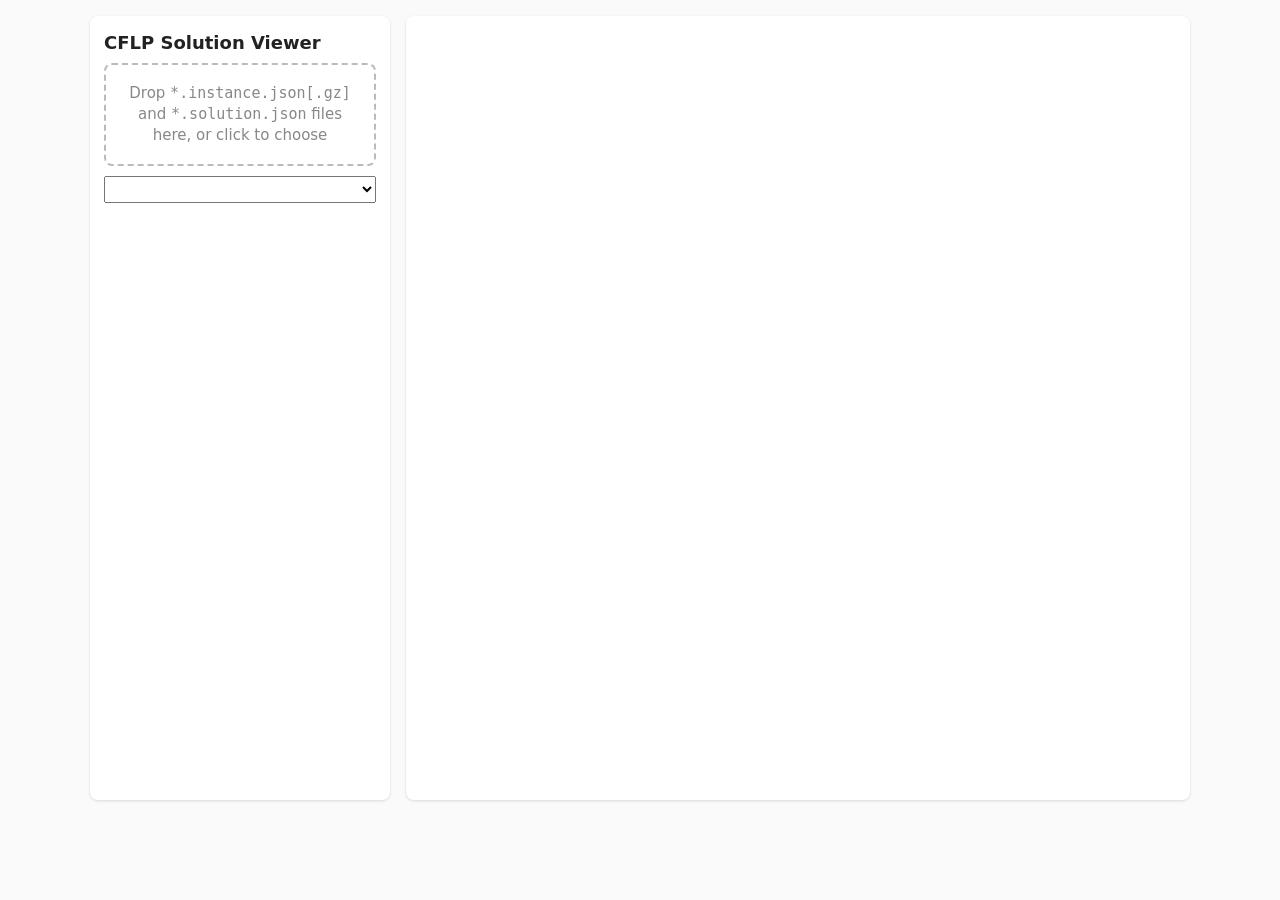
<file: 08-template/viewer/index.html>
<!DOCTYPE html>
<html lang="en">
<head>
<meta charset="utf-8">
<meta name="viewport" content="width=device-width, initial-scale=1">
<title>CFLP Solution Viewer</title>
<style>
  :root { --bg: #fafafa; --fg: #222; --muted: #888; --line: #bbb; --open: #1f77b4; --closed: #ccc; --card: #fff; --bad: #d62728; }
  @media (prefers-color-scheme: dark) {
    :root { --bg: #1b1b1f; --fg: #eee; --muted: #999; --line: #555; --open: #5aa9e6; --closed: #444; --card: #26262b; --bad: #ff6b6b; }
  }
  body { margin: 0; font: 15px/1.4 system-ui, sans-serif; background: var(--bg); color: var(--fg); }
  main { max-width: 1100px; margin: 0 auto; padding: 16px; display: grid; gap: 16px; grid-template-columns: 300px 1fr; }
  @media (max-width: 800px) { main { grid-template-columns: 1fr; } }
  .card { background: var(--card); border-radius: 8px; padding: 14px; box-shadow: 0 1px 3px #0002; }
  h1 { font-size: 18px; margin: 0 0 8px; }
  #drop { border: 2px dashed var(--line); border-radius: 8px; padding: 18px; text-align: center; color: var(--muted); cursor: pointer; }
  #drop.over { border-color: var(--open); color: var(--fg); }
  select { width: 100%; margin-top: 10px; padding: 4px; }
  dl { display: grid; grid-template-columns: auto 1fr; gap: 2px 10px; margin: 10px 0 0; font-size: 13px; }
  dt { color: var(--muted); } dd { margin: 0; overflow-wrap: anywhere; }
  svg { width: 100%; height: auto; display: block; }
  .bad { color: var(--bad); }
</style>
</head>
<body>
<main>
  <section class="card">
    <h1>CFLP Solution Viewer</h1>
    <div id="drop">Drop <code>*.instance.json[.gz]</code> and <code>*.solution.json</code> files here, or click to choose</div>
    <input id="files" type="file" multiple hidden>
    <select id="solutions"></select>
    <dl id="info"></dl>
  </section>
  <section class="card"><svg id="plot" viewBox="-0.03 -0.03 1.06 1.06"></svg></section>
</main>
<script>
const instances = new Map();   // instance id -> instance
const solutions = [];          // [{file, sol}]

async function readJson(file) {
  // .gz files are decompressed in the browser
  const stream = file.name.endsWith('.gz') ? file.stream().pipeThrough(new DecompressionStream('gzip')) : file.stream();
  return new Response(stream).json();
}

async function addFiles(files) {
  for (const file of files) {
    const data = await readJson(file);
    if (data.facilities) instances.set(data.id, data);
    else if (data.assignment) solutions.push({ file: file.name, sol: data });
  }
  const select = document.getElementById('solutions');
  select.innerHTML = solutions.map((s, i) => `<option value="${i}">${s.file}</option>`).join('');
  if (solutions.length) show(solutions[solutions.length - 1]);
  else if (instances.size) draw([...instances.values()][0], null);
}

function show({ sol }) {
  const inst = instances.get(sol.instanceId);
  const run = sol.run || {};
  const rows = [
    ['instance', sol.instanceName], ['solver', sol.solver], ['status', sol.status],
    ['objective', sol.objective.toFixed(2)], ['runtime', sol.runtimeSeconds.toFixed(2) + ' s'],
    ['open', `${sol.openFacilities.length} facilities`], ['experiment', run.experiment], ['label', run.label],
    ['tags', run.tags && Object.entries(run.tags).map(([k, v]) => `${k}=${v}`).join(', ')],
    ['parameters', run.parameters && Object.entries(run.parameters).map(([k, v]) => `${k}=${v}`).join(', ')],
    ['run id', run.runId], ['started', run.startedAt], ['host', run.host], ['slurm job', run.slurmJobId],
  ].filter(([, v]) => v != null && v !== '');
  document.getElementById('info').innerHTML = rows.map(([k, v]) => `<dt>${k}</dt><dd>${v}</dd>`).join('')
    + (inst ? '' : `<dt class="bad">!</dt><dd class="bad">instance ${sol.instanceId} not loaded</dd>`);
  draw(inst, sol);
}

function draw(inst, sol) {
  const svg = document.getElementById('plot');
  if (!inst) { svg.innerHTML = ''; return; }
  const open = new Set(sol ? sol.openFacilities : []);
  const maxDemand = Math.max(...inst.customers.map(c => c.demand));
  const maxCap = Math.max(...inst.facilities.map(f => f.capacity));
  let out = '';
  if (sol) inst.customers.forEach((c, i) => {
    const f = inst.facilities[sol.assignment[i]];
    out += `<line x1="${c.x}" y1="${1 - c.y}" x2="${f.x}" y2="${1 - f.y}" stroke="var(--line)" stroke-width="0.002"/>`;
  });
  inst.customers.forEach(c => {
    out += `<circle cx="${c.x}" cy="${1 - c.y}" r="${0.004 + 0.008 * c.demand / maxDemand}" fill="var(--fg)" opacity="0.7"/>`;
  });
  inst.facilities.forEach((f, j) => {
    const s = 0.012 + 0.018 * f.capacity / maxCap;
    out += `<rect x="${f.x - s / 2}" y="${1 - f.y - s / 2}" width="${s}" height="${s}" fill="${open.has(j) ? 'var(--open)' : 'var(--closed)'}">`
      + `<title>facility ${j}: capacity ${f.capacity}, fixed cost ${f.fixedCost}</title></rect>`;
  });
  svg.innerHTML = out;
}

const drop = document.getElementById('drop'), input = document.getElementById('files');
drop.onclick = () => input.click();
input.onchange = () => addFiles(input.files);
drop.ondragover = e => { e.preventDefault(); drop.classList.add('over'); };
drop.ondragleave = () => drop.classList.remove('over');
drop.ondrop = e => { e.preventDefault(); drop.classList.remove('over'); addFiles(e.dataTransfer.files); };
document.getElementById('solutions').onchange = e => show(solutions[e.target.value]);
</script>
</body>
</html>
</file>
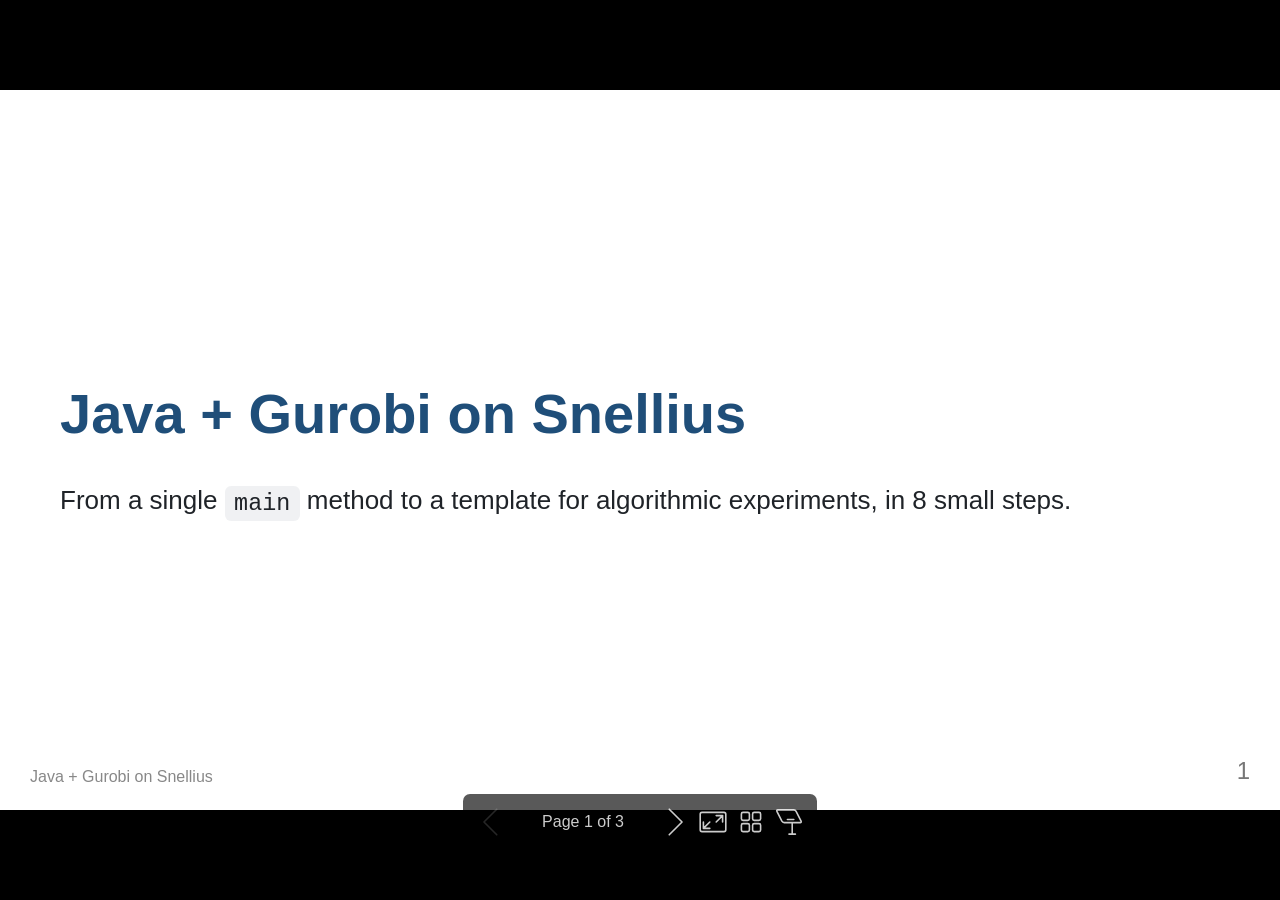
<file: slides/out/00-intro.html>
<!DOCTYPE html><html lang="POSIX"><head><title>Java + Gurobi on Snellius</title><meta property="og:title" content="Java + Gurobi on Snellius"><meta charset="UTF-8"><meta name="viewport" content="width=device-width,height=device-height,initial-scale=1.0"><meta name="apple-mobile-web-app-capable" content="yes"><meta http-equiv="X-UA-Compatible" content="ie=edge"><meta property="og:type" content="website"><meta name="twitter:card" content="summary"><style>@media screen{body[data-bespoke-view=""] .bespoke-marp-parent>.bespoke-marp-osc>button,body[data-bespoke-view=next] .bespoke-marp-parent>.bespoke-marp-osc>button,body[data-bespoke-view=overview] button.bespoke-marp-overview-close,body[data-bespoke-view=presenter] .bespoke-marp-presenter-container .bespoke-marp-presenter-info-container .bespoke-marp-presenter-info-page-area .bespoke-marp-presenter-info-page,body[data-bespoke-view=presenter] .bespoke-marp-presenter-container .bespoke-marp-presenter-info-container button,body[data-bespoke-view=presenter] .bespoke-marp-presenter-container .bespoke-marp-presenter-note-container button{appearance:none;background-color:initial;border:0;color:inherit;cursor:pointer;font-size:inherit;opacity:.8;outline:none;padding:0;transition:opacity .2s linear;-webkit-tap-highlight-color:transparent}body[data-bespoke-view=""] .bespoke-marp-parent>.bespoke-marp-osc>button:disabled,body[data-bespoke-view=next] .bespoke-marp-parent>.bespoke-marp-osc>button:disabled,body[data-bespoke-view=overview] button.bespoke-marp-overview-close:disabled,body[data-bespoke-view=presenter] .bespoke-marp-presenter-container .bespoke-marp-presenter-info-container .bespoke-marp-presenter-info-page-area .bespoke-marp-presenter-info-page:disabled,body[data-bespoke-view=presenter] .bespoke-marp-presenter-container .bespoke-marp-presenter-info-container button:disabled,body[data-bespoke-view=presenter] .bespoke-marp-presenter-container .bespoke-marp-presenter-note-container button:disabled{cursor:not-allowed;opacity:.15!important}body[data-bespoke-view=""] .bespoke-marp-parent>.bespoke-marp-osc>button:hover,body[data-bespoke-view=next] .bespoke-marp-parent>.bespoke-marp-osc>button:hover,body[data-bespoke-view=overview] button.bespoke-marp-overview-close:hover,body[data-bespoke-view=presenter] .bespoke-marp-presenter-container .bespoke-marp-presenter-info-container .bespoke-marp-presenter-info-page-area .bespoke-marp-presenter-info-page:hover,body[data-bespoke-view=presenter] .bespoke-marp-presenter-container .bespoke-marp-presenter-info-container button:hover,body[data-bespoke-view=presenter] .bespoke-marp-presenter-container .bespoke-marp-presenter-note-container button:hover{opacity:1}body[data-bespoke-view=""] .bespoke-marp-parent>.bespoke-marp-osc>button:hover:active,body[data-bespoke-view=next] .bespoke-marp-parent>.bespoke-marp-osc>button:hover:active,body[data-bespoke-view=overview] button.bespoke-marp-overview-close:hover:active,body[data-bespoke-view=presenter] .bespoke-marp-presenter-container .bespoke-marp-presenter-info-container .bespoke-marp-presenter-info-page-area .bespoke-marp-presenter-info-page:hover:active,body[data-bespoke-view=presenter] .bespoke-marp-presenter-container .bespoke-marp-presenter-info-container button:hover:active,body[data-bespoke-view=presenter] .bespoke-marp-presenter-container .bespoke-marp-presenter-note-container button:hover:active{opacity:.6}body[data-bespoke-view=""] .bespoke-marp-parent>.bespoke-marp-osc>button:hover:not(:disabled),body[data-bespoke-view=next] .bespoke-marp-parent>.bespoke-marp-osc>button:hover:not(:disabled),body[data-bespoke-view=overview] button.bespoke-marp-overview-close:hover:not(:disabled),body[data-bespoke-view=presenter] .bespoke-marp-presenter-container .bespoke-marp-presenter-info-container .bespoke-marp-presenter-info-page-area .bespoke-marp-presenter-info-page:hover:not(:disabled),body[data-bespoke-view=presenter] .bespoke-marp-presenter-container .bespoke-marp-presenter-info-container button:hover:not(:disabled),body[data-bespoke-view=presenter] .bespoke-marp-presenter-container .bespoke-marp-presenter-note-container button:hover:not(:disabled){transition:none}body[data-bespoke-view=""] .bespoke-marp-parent>.bespoke-marp-osc>button[data-bespoke-marp-osc=prev],body[data-bespoke-view=next] .bespoke-marp-parent>.bespoke-marp-osc>button[data-bespoke-marp-osc=prev],body[data-bespoke-view=presenter] .bespoke-marp-presenter-container .bespoke-marp-presenter-info-container button.bespoke-marp-presenter-info-page-prev{background:#0000 url("[data-uri]") no-repeat 50%;background-size:contain;overflow:hidden;text-indent:100%;white-space:nowrap}body[data-bespoke-view=""] .bespoke-marp-parent>.bespoke-marp-osc>button[data-bespoke-marp-osc=next],body[data-bespoke-view=next] .bespoke-marp-parent>.bespoke-marp-osc>button[data-bespoke-marp-osc=next],body[data-bespoke-view=presenter] .bespoke-marp-presenter-container .bespoke-marp-presenter-info-container button.bespoke-marp-presenter-info-page-next{background:#0000 url("[data-uri]") no-repeat 50%;background-size:contain;overflow:hidden;text-indent:100%;white-space:nowrap}:is(body[data-bespoke-view=""],body[data-bespoke-view=next]) .bespoke-marp-parent>.bespoke-marp-osc>button[data-bespoke-marp-osc=fullscreen]{background:#0000 url("[data-uri]") no-repeat 50%;background-size:contain;overflow:hidden;text-indent:100%;white-space:nowrap}:is(body[data-bespoke-view=""],body[data-bespoke-view=next]) .bespoke-marp-parent>.bespoke-marp-osc>button.exit[data-bespoke-marp-osc=fullscreen]{background-image:url("[data-uri]")}:is(body[data-bespoke-view=""],body[data-bespoke-view=next]) .bespoke-marp-parent>.bespoke-marp-osc>button[data-bespoke-marp-osc=presenter]{background:#0000 url("[data-uri]") no-repeat 50%;background-size:contain;overflow:hidden;text-indent:100%;white-space:nowrap}body[data-bespoke-view=overview] button.bespoke-marp-overview-close,body[data-bespoke-view=presenter] .bespoke-marp-presenter-container .bespoke-marp-presenter-note-container button.bespoke-marp-presenter-note-bigger{background:#0000 url("[data-uri]") no-repeat 50%;background-size:contain;overflow:hidden;text-indent:100%;white-space:nowrap}body[data-bespoke-view=presenter] .bespoke-marp-presenter-container .bespoke-marp-presenter-note-container button.bespoke-marp-presenter-note-smaller{background:#0000 url("[data-uri]") no-repeat 50%;background-size:contain;overflow:hidden;text-indent:100%;white-space:nowrap}:is(body[data-bespoke-view=""],body[data-bespoke-view=next]) .bespoke-marp-parent>.bespoke-marp-osc>button[data-bespoke-marp-osc=overview]{background:#0000 url("[data-uri]") no-repeat 50%;background-size:contain;overflow:hidden;text-indent:100%;white-space:nowrap}}@keyframes __bespoke_marp_transition_reduced_outgoing__{0%{opacity:1}to{opacity:0}}@keyframes __bespoke_marp_transition_reduced_incoming__{0%{mix-blend-mode:plus-lighter;opacity:0}to{mix-blend-mode:plus-lighter;opacity:1}}.bespoke-marp-note,.bespoke-marp-osc,.bespoke-progress-parent{display:none;transition:none}@media screen{::view-transition-group(*){animation-duration:var(--marp-bespoke-transition-animation-duration,.5s);animation-timing-function:ease}::view-transition-new(*),::view-transition-old(*){animation-delay:0s;animation-direction:var(--marp-bespoke-transition-animation-direction,normal);animation-duration:var(--marp-bespoke-transition-animation-duration,.5s);animation-fill-mode:both;animation-name:var(--marp-bespoke-transition-animation-name,var(--marp-bespoke-transition-animation-name-fallback,__bespoke_marp_transition_no_animation__));mix-blend-mode:normal}::view-transition-old(*){--marp-bespoke-transition-animation-name-fallback:__bespoke_marp_transition_reduced_outgoing__;animation-timing-function:ease}::view-transition-new(*){--marp-bespoke-transition-animation-name-fallback:__bespoke_marp_transition_reduced_incoming__;animation-timing-function:ease}::view-transition-new(root),::view-transition-old(root){animation-timing-function:linear}::view-transition-new(__bespoke_marp_transition_osc__),::view-transition-old(__bespoke_marp_transition_osc__){animation-duration:0s!important;animation-name:__bespoke_marp_transition_osc__!important}::view-transition-new(__bespoke_marp_transition_osc__){opacity:0!important}.bespoke-marp-transition-warming-up::view-transition-group(*),.bespoke-marp-transition-warming-up::view-transition-new(*),.bespoke-marp-transition-warming-up::view-transition-old(*){animation-play-state:paused!important}body,html{height:100%;margin:0}body{background:#000;overflow:hidden}svg.bespoke-marp-slide{content-visibility:hidden;interactivity:inert;opacity:0;pointer-events:none;z-index:-1}svg.bespoke-marp-slide:not(.bespoke-marp-active) *{view-transition-name:none!important}svg.bespoke-marp-slide.bespoke-marp-active{content-visibility:visible;interactivity:auto;opacity:1;pointer-events:auto;z-index:0}svg.bespoke-marp-slide.bespoke-marp-active.bespoke-marp-active-ready *{animation-name:__bespoke_marp__!important}@supports not (content-visibility:hidden){svg.bespoke-marp-slide[data-bespoke-marp-load=hideable]{display:none}svg.bespoke-marp-slide[data-bespoke-marp-load=hideable].bespoke-marp-active{display:block}}}@media screen and (prefers-reduced-motion:reduce){svg.bespoke-marp-slide *{view-transition-name:none!important}}@media screen{[data-bespoke-marp-fragment=inactive]{visibility:hidden}:is(body[data-bespoke-view=""],body[data-bespoke-view=next]) .bespoke-marp-parent{inset:0;position:absolute}:is(body[data-bespoke-view=""],body[data-bespoke-view=next]) .bespoke-marp-parent>.bespoke-marp-osc{background:#000000a6;border-radius:7px;bottom:50px;color:#fff;contain:paint;display:block;font-family:Helvetica,Arial,sans-serif;font-size:16px;left:50%;line-height:0;opacity:1;padding:12px;position:absolute;touch-action:manipulation;transform:translateX(-50%);transition:opacity .2s linear;-webkit-user-select:none;user-select:none;view-transition-name:__bespoke_marp_transition_osc__;white-space:nowrap;will-change:transform;z-index:1}:is(body[data-bespoke-view=""],body[data-bespoke-view=next]) .bespoke-marp-parent>.bespoke-marp-osc>:where(*){margin-left:6px}:is(body[data-bespoke-view=""],body[data-bespoke-view=next]) .bespoke-marp-parent>.bespoke-marp-osc>:where(*):where(:first-child){margin-left:0}:is(body[data-bespoke-view=""],body[data-bespoke-view=next]) .bespoke-marp-parent>.bespoke-marp-osc>span{opacity:.8}:is(body[data-bespoke-view=""],body[data-bespoke-view=next]) .bespoke-marp-parent>.bespoke-marp-osc>span[data-bespoke-marp-osc=page]{display:inline-block;min-width:140px;text-align:center}:is(body[data-bespoke-view=""],body[data-bespoke-view=next]) .bespoke-marp-parent>.bespoke-marp-osc>button[data-bespoke-marp-osc=fullscreen],:is(body[data-bespoke-view=""],body[data-bespoke-view=next]) .bespoke-marp-parent>.bespoke-marp-osc>button[data-bespoke-marp-osc=next],:is(body[data-bespoke-view=""],body[data-bespoke-view=next]) .bespoke-marp-parent>.bespoke-marp-osc>button[data-bespoke-marp-osc=overview],:is(body[data-bespoke-view=""],body[data-bespoke-view=next]) .bespoke-marp-parent>.bespoke-marp-osc>button[data-bespoke-marp-osc=presenter],:is(body[data-bespoke-view=""],body[data-bespoke-view=next]) .bespoke-marp-parent>.bespoke-marp-osc>button[data-bespoke-marp-osc=prev]{height:32px;line-height:32px;width:32px}:is(body[data-bespoke-view=""],body[data-bespoke-view=next]) .bespoke-marp-parent.bespoke-marp-inactive{cursor:none}:is(body[data-bespoke-view=""],body[data-bespoke-view=next]) .bespoke-marp-parent.bespoke-marp-inactive>.bespoke-marp-osc{opacity:0;pointer-events:none}:is(body[data-bespoke-view=""],body[data-bespoke-view=next]) svg.bespoke-marp-slide{height:100%;left:0;position:absolute;top:0;width:100%}body[data-bespoke-view=""] .bespoke-progress-parent{background:#222;display:flex;height:5px;width:100%}body[data-bespoke-view=""] .bespoke-progress-parent+:where(.bespoke-marp-parent){top:5px}body[data-bespoke-view=""] .bespoke-progress-parent .bespoke-progress-bar{background:#0288d1;flex:0 0 0;transition:flex-basis .2s cubic-bezier(0,1,1,1)}body[data-bespoke-view=next]{background:#0000}body[data-bespoke-view=presenter]{background:#161616}body[data-bespoke-view=presenter] .bespoke-marp-presenter-container{display:grid;font-family:Helvetica,Arial,sans-serif;grid-template:"current dragbar next" minmax(140px,1fr) "current dragbar note" 2fr "info    dragbar note" 3em;grid-template-columns:minmax(3px,var(--bespoke-marp-presenter-split-ratio,66%)) 0 minmax(3px,1fr);height:100%;left:0;position:absolute;top:0;width:100%}body[data-bespoke-view=presenter] .bespoke-marp-presenter-container :where(.bespoke-marp-parent){grid-area:current;overflow:hidden;position:relative}body[data-bespoke-view=presenter] .bespoke-marp-presenter-container :where(.bespoke-marp-parent) :where(svg.bespoke-marp-slide){height:calc(100% - 40px);left:20px;pointer-events:none;position:absolute;top:20px;-webkit-user-select:none;user-select:none;width:calc(100% - 40px)}body[data-bespoke-view=presenter] .bespoke-marp-presenter-container :where(.bespoke-marp-parent) :where(svg.bespoke-marp-slide).bespoke-marp-active{filter:drop-shadow(0 3px 10px rgba(0,0,0,.5))}body[data-bespoke-view=presenter] .bespoke-marp-presenter-container .bespoke-marp-presenter-dragbar-container{background:#0288d1;cursor:col-resize;grid-area:dragbar;margin-left:-3px;opacity:0;position:relative;transition:opacity .4s linear .1s;width:6px;z-index:10}body[data-bespoke-view=presenter] .bespoke-marp-presenter-container .bespoke-marp-presenter-dragbar-container:hover{opacity:1}body[data-bespoke-view=presenter] .bespoke-marp-presenter-container .bespoke-marp-presenter-dragbar-container.active{opacity:1;transition-delay:0s}body[data-bespoke-view=presenter] .bespoke-marp-presenter-container .bespoke-marp-presenter-next-container{background:#222;cursor:pointer;display:none;grid-area:next;overflow:hidden;position:relative}body[data-bespoke-view=presenter] .bespoke-marp-presenter-container .bespoke-marp-presenter-next-container.active{display:block}body[data-bespoke-view=presenter] .bespoke-marp-presenter-container .bespoke-marp-presenter-next-container iframe.bespoke-marp-presenter-next{background:#0000;border:0;display:block;filter:drop-shadow(0 3px 10px rgba(0,0,0,.5));height:calc(100% - 40px);left:20px;pointer-events:none;position:absolute;interactivity:inert;top:20px;-webkit-user-select:none;user-select:none;width:calc(100% - 40px)}body[data-bespoke-view=presenter] .bespoke-marp-presenter-container .bespoke-marp-presenter-note-container{background:#222;color:#eee;grid-area:note;position:relative;z-index:1}body[data-bespoke-view=presenter] .bespoke-marp-presenter-container .bespoke-marp-presenter-note-container button{height:1.5em;line-height:1.5em;width:1.5em}body[data-bespoke-view=presenter] .bespoke-marp-presenter-container .bespoke-marp-presenter-note-container .bespoke-marp-presenter-note-wrapper{display:block;inset:0;position:absolute}body[data-bespoke-view=presenter] .bespoke-marp-presenter-container .bespoke-marp-presenter-note-container .bespoke-marp-presenter-note-buttons{background:#000000a6;border-radius:4px;bottom:0;display:flex;gap:4px;margin:12px;opacity:0;padding:6px;pointer-events:none;position:absolute;right:0;transition:opacity .2s linear}body[data-bespoke-view=presenter] .bespoke-marp-presenter-container .bespoke-marp-presenter-note-container .bespoke-marp-presenter-note-buttons:focus-within,body[data-bespoke-view=presenter] .bespoke-marp-presenter-container .bespoke-marp-presenter-note-container .bespoke-marp-presenter-note-wrapper:focus-within+.bespoke-marp-presenter-note-buttons,body[data-bespoke-view=presenter] .bespoke-marp-presenter-container .bespoke-marp-presenter-note-container:hover .bespoke-marp-presenter-note-buttons{opacity:1;pointer-events:auto}body[data-bespoke-view=presenter] .bespoke-marp-presenter-container .bespoke-marp-presenter-note-container .bespoke-marp-note{box-sizing:border-box;font-size:calc(1.1em*var(--bespoke-marp-note-font-scale, 1));height:calc(100% - 40px);margin:20px;overflow:auto;padding-right:3px;white-space:pre-wrap;width:calc(100% - 40px);word-wrap:break-word;scrollbar-color:#eeeeee80 #0000;scrollbar-width:thin}body[data-bespoke-view=presenter] .bespoke-marp-presenter-container .bespoke-marp-presenter-note-container .bespoke-marp-note::-webkit-scrollbar{width:6px}body[data-bespoke-view=presenter] .bespoke-marp-presenter-container .bespoke-marp-presenter-note-container .bespoke-marp-note::-webkit-scrollbar-track{background:#0000}body[data-bespoke-view=presenter] .bespoke-marp-presenter-container .bespoke-marp-presenter-note-container .bespoke-marp-note::-webkit-scrollbar-thumb{background:#eeeeee80;border-radius:6px}body[data-bespoke-view=presenter] .bespoke-marp-presenter-container .bespoke-marp-presenter-note-container .bespoke-marp-note:empty{pointer-events:none}body[data-bespoke-view=presenter] .bespoke-marp-presenter-container .bespoke-marp-presenter-note-container .bespoke-marp-note.active{display:block}body[data-bespoke-view=presenter] .bespoke-marp-presenter-container .bespoke-marp-presenter-note-container .bespoke-marp-note p:first-child{margin-top:0}body[data-bespoke-view=presenter] .bespoke-marp-presenter-container .bespoke-marp-presenter-note-container .bespoke-marp-note p:last-child{margin-bottom:0}body[data-bespoke-view=presenter] .bespoke-marp-presenter-container .bespoke-marp-presenter-info-container{align-items:center;box-sizing:border-box;color:#eee;display:flex;flex-wrap:nowrap;grid-area:info;justify-content:center;overflow:hidden;padding:0 10px}body[data-bespoke-view=presenter] .bespoke-marp-presenter-container .bespoke-marp-presenter-info-container :is(.bespoke-marp-presenter-info-page-area,.bespoke-marp-presenter-info-time,.bespoke-marp-presenter-info-timer){box-sizing:border-box;display:block;padding:0 10px;white-space:nowrap;width:100%}body[data-bespoke-view=presenter] .bespoke-marp-presenter-container .bespoke-marp-presenter-info-container button{height:1.5em;line-height:1.5em;width:1.5em}body[data-bespoke-view=presenter] .bespoke-marp-presenter-container .bespoke-marp-presenter-info-container .bespoke-marp-presenter-info-page-area{order:2;text-align:center}body[data-bespoke-view=presenter] .bespoke-marp-presenter-container .bespoke-marp-presenter-info-container .bespoke-marp-presenter-info-page-area .bespoke-marp-presenter-info-page{display:inline-block;min-width:120px;text-align:center}body[data-bespoke-view=presenter] .bespoke-marp-presenter-container .bespoke-marp-presenter-info-container .bespoke-marp-presenter-info-time{color:#999;order:1;text-align:left}body[data-bespoke-view=presenter] .bespoke-marp-presenter-container .bespoke-marp-presenter-info-container .bespoke-marp-presenter-info-timer{color:#999;order:3;text-align:right}body[data-bespoke-view=presenter] .bespoke-marp-presenter-container .bespoke-marp-presenter-info-container .bespoke-marp-presenter-info-timer:hover{cursor:pointer}body[data-bespoke-view=overview]{background:#161616;overflow:auto}body[data-bespoke-view=overview] [data-bespoke-marp-fragment=inactive]{visibility:visible}body[data-bespoke-view=overview] .bespoke-marp-overview-header{backdrop-filter:blur(4px);background:#222222d9;box-shadow:0 3px 10px #00000080;box-sizing:border-box;display:flex;height:48px;inset:0 0 auto;justify-content:flex-end;padding:10px;position:fixed;z-index:1}body[data-bespoke-view=overview] button.bespoke-marp-overview-close{height:28px;line-height:28px;transform:rotate(45deg);width:28px}body[data-bespoke-view=overview] .bespoke-marp-parent{display:grid;gap:40px;grid-template-columns:repeat(auto-fit,minmax(0,240px));justify-content:space-around;padding:30px}body[data-bespoke-view=overview] .bespoke-marp-parent svg.bespoke-marp-slide{--bov-selected:#0000;--bov-focus:#161616;--bov-focus-outline:#0000;background-image:conic-gradient(#161616 0 0),conic-gradient(var(--bov-focus) 0 0),conic-gradient(var(--bov-focus-outline) 0 0),conic-gradient(var(--bov-selected) 0 0);background-position:5px 5px,3px 3px,2px 2px,0 0;background-repeat:no-repeat;background-size:calc(100% - 10px) calc(100% - 10px),calc(100% - 6px) calc(100% - 6px),calc(100% - 4px) calc(100% - 4px),100% 100%;content-visibility:visible;cursor:pointer;filter:drop-shadow(0 3px 10px rgba(0,0,0,.5));margin:-6px;padding:6px;interactivity:auto;opacity:1;outline:0;pointer-events:auto;scroll-margin-block:30px;width:100%;z-index:0}body[data-bespoke-view=overview] .bespoke-marp-parent svg.bespoke-marp-slide *,body[data-bespoke-view=overview] .bespoke-marp-parent svg.bespoke-marp-slide.bespoke-marp-active *{pointer-events:none;interactivity:inert}body[data-bespoke-view=overview] .bespoke-marp-parent :is(svg.bespoke-marp-slide:active,svg.bespoke-marp-slide:focus-visible,svg.bespoke-marp-slide:hover){--bov-focus-outline:#161616}body[data-bespoke-view=overview] .bespoke-marp-parent svg.bespoke-marp-slide:focus-visible,body[data-bespoke-view=overview] .bespoke-marp-parent svg.bespoke-marp-slide:hover{--bov-focus:#999}body[data-bespoke-view=overview] .bespoke-marp-parent svg.bespoke-marp-slide:active{--bov-focus:#eee}body[data-bespoke-view=overview] .bespoke-marp-parent svg.bespoke-marp-slide.bespoke-marp-active{--bov-selected:#0288d1}body[data-bespoke-view=overview]:has(.bespoke-marp-overview-header) .bespoke-marp-parent{padding-top:78px}body[data-bespoke-view=overview]:has(.bespoke-marp-overview-header) .bespoke-marp-parent svg.bespoke-marp-slide{scroll-margin-top:78px}.bespoke-marp-overview{background:#000000a6;inset:0;opacity:0;pointer-events:none;position:fixed;transition:opacity .1s ease;z-index:10}.bespoke-marp-overview iframe{background:#222;border:0;display:block;height:100%;left:0;position:absolute;top:0;width:100%}.bespoke-marp-overview[data-open="1"]{opacity:1;pointer-events:auto}}@media print{.bespoke-marp-overview,.bespoke-marp-presenter-info-container,.bespoke-marp-presenter-next-container,.bespoke-marp-presenter-note-container{display:none}}</style><style>div#\:\$p > svg > foreignObject > section{width:1280px;height:720px;box-sizing:border-box;overflow:hidden;position:relative;scroll-snap-align:center center;-webkit-text-size-adjust:100%;text-size-adjust:100%}div#\:\$p > svg > foreignObject > section::after{bottom:0;content:attr(data-marpit-pagination);padding:inherit;pointer-events:none;position:absolute;right:0}div#\:\$p > svg > foreignObject > section:not([data-marpit-pagination])::after{display:none}div#\:\$p > svg > foreignObject > section :where(:is(h1, marp-h1)){font-size:2em;margin-block:0.67em}div#\:\$p > svg > foreignObject > section section:where(:is(h1, marp-h1)){--marpit-root-font-size: 2em}div#\:\$p > svg > foreignObject > section video::-webkit-media-controls{will-change:transform}@page {size:1280px 720px;margin:0}@media print{html, body{background-color:#fff;margin:0;page-break-inside:avoid;break-inside:avoid-page}div#\:\$p > svg > foreignObject > section{page-break-before:always;break-before:page}div#\:\$p > svg > foreignObject > section, div#\:\$p > svg > foreignObject > section *{-webkit-print-color-adjust:exact!important;animation-delay:0s!important;animation-duration:0s!important;color-adjust:exact!important;print-color-adjust:exact!important;transition:none!important}div#\:\$p > svg[data-marpit-svg]{display:block;height:100vh;width:100vw}}div#\:\$p > svg > foreignObject > section{--fgColor-danger:light-dark(#d1242f, #f85149);--bgColor-attention-muted:light-dark(#fff8c5, #bb800926);--bgColor-muted:light-dark(#f6f8fa, #151b23);--bgColor-neutral-muted:light-dark(#818b981f, #656c7633);--borderColor-accent-emphasis:light-dark(#0969da, #1f6feb);--borderColor-attention-emphasis:light-dark(#9a6700, #9e6a03);--borderColor-danger-emphasis:light-dark(#cf222e, #da3633);--borderColor-default:light-dark(#d1d9e0, #3d444d);--borderColor-done-emphasis:light-dark(#8250df, #8957e5);--borderColor-success-emphasis:light-dark(#1a7f37, #238636);--color-prettylights-syntax-brackethighlighter-angle:light-dark(#59636e, #9198a1);--color-prettylights-syntax-brackethighlighter-unmatched:light-dark(#82071e, #f85149);--color-prettylights-syntax-carriage-return-bg:light-dark(#cf222e, #b62324);--color-prettylights-syntax-carriage-return-text:light-dark(#f6f8fa, #f0f6fc);--color-prettylights-syntax-comment:light-dark(#59636e, #9198a1);--color-prettylights-syntax-constant:light-dark(#0550ae, #79c0ff);--color-prettylights-syntax-constant-other-reference-link:light-dark(#0a3069, #a5d6ff);--color-prettylights-syntax-entity:light-dark(#6639ba, #d2a8ff);--color-prettylights-syntax-entity-tag:light-dark(#0550ae, #7ee787);--color-prettylights-syntax-invalid-illegal-text:light-dark(var(--fgColor-danger), var(--fgColor-danger));--color-prettylights-syntax-keyword:light-dark(#cf222e, #ff7b72);--color-prettylights-syntax-markup-changed-bg:light-dark(#ffd8b5, #5a1e02);--color-prettylights-syntax-markup-changed-text:light-dark(#953800, #ffdfb6);--color-prettylights-syntax-markup-deleted-bg:light-dark(#ffebe9, #67060c);--color-prettylights-syntax-markup-deleted-text:light-dark(#82071e, #ffdcd7);--color-prettylights-syntax-markup-heading:light-dark(#0550ae, #1f6feb);--color-prettylights-syntax-markup-ignored-bg:light-dark(#0550ae, #1158c7);--color-prettylights-syntax-markup-ignored-text:light-dark(#d1d9e0, #f0f6fc);--color-prettylights-syntax-markup-inserted-bg:light-dark(#dafbe1, #033a16);--color-prettylights-syntax-markup-inserted-text:light-dark(#116329, #aff5b4);--color-prettylights-syntax-markup-list:light-dark(#3b2300, #f2cc60);--color-prettylights-syntax-meta-diff-range:light-dark(#8250df, #d2a8ff);--color-prettylights-syntax-string:light-dark(#0a3069, #a5d6ff);--color-prettylights-syntax-string-regexp:light-dark(#116329, #7ee787);--color-prettylights-syntax-sublimelinter-gutter-mark:light-dark(#818b98, #3d444d);--color-prettylights-syntax-variable:light-dark(#953800, #ffa657);--fgColor-accent:light-dark(#0969da, #4493f8);--fgColor-attention:light-dark(#9a6700, #d29922);--fgColor-done:light-dark(#8250df, #ab7df8);--fgColor-muted:light-dark(#59636e, #9198a1);--fgColor-success:light-dark(#1a7f37, #3fb950);--bgColor-default:light-dark(#fff, #0d1117);--borderColor-muted:light-dark(#d1d9e0b3, #3d444db3);--color-prettylights-syntax-invalid-illegal-bg:light-dark(var(--bgColor-danger-muted), var(--bgColor-danger-muted));--color-prettylights-syntax-markup-bold:light-dark(#1f2328, #f0f6fc);--color-prettylights-syntax-markup-italic:light-dark(#1f2328, #f0f6fc);--color-prettylights-syntax-storage-modifier-import:light-dark(#1f2328, #f0f6fc);--fgColor-default:light-dark(#1f2328, #f0f6fc);--focus-outlineColor:light-dark(var(--borderColor-accent-emphasis), var(--borderColor-accent-emphasis));--borderColor-neutral-muted:light-dark(var(--borderColor-muted), var(--borderColor-muted));--base-size-16:calc(var(--marpit-root-font-size, 1rem) * 1);--base-size-24:calc(var(--marpit-root-font-size, 1rem) * 1.5);--base-size-4:calc(var(--marpit-root-font-size, 1rem) * 0.25);--base-size-40:calc(var(--marpit-root-font-size, 1rem) * 2.5);--base-size-8:calc(var(--marpit-root-font-size, 1rem) * 0.5);--base-text-weight-medium:500;--base-text-weight-normal:400;--base-text-weight-semibold:600;--fontStack-monospace:ui-monospace, SFMono-Regular, SF Mono, Menlo, Consolas, Liberation Mono, monospace;--fontStack-sansSerif:-apple-system, BlinkMacSystemFont, "Segoe UI", "Noto Sans", Helvetica, Arial, sans-serif, "Apple Color Emoji", "Segoe UI Emoji";}/*!
 * Marp default theme.
 *
 * @theme default
 * @author Yuki Hattori
 *
 * @auto-scaling true
 * @size 16:9 1280px 720px
 * @size 4:3 960px 720px
 */div#\:\$p > svg > foreignObject > section [data-theme=light],div#\:\$p > svg > foreignObject > section{color-scheme:light}div#\:\$p > svg > foreignObject > section [data-theme=dark],div#\:\$p > svg > foreignObject > section:where(.invert){color-scheme:dark}div#\:\$p > svg > foreignObject > section{-ms-text-size-adjust:100%;-webkit-text-size-adjust:100%;margin:0;font-weight:var(--base-text-weight-normal, 400);color:var(--fgColor-default);background-color:var(--bgColor-default);font-family:var(--fontStack-sansSerif, -apple-system, BlinkMacSystemFont, "Segoe UI", "Noto Sans", Helvetica, Arial, sans-serif, "Apple Color Emoji", "Segoe UI Emoji");font-size:16px;line-height:1.5;word-wrap:break-word}div#\:\$p > svg > foreignObject > section{--marpit-root-font-size:16px}div#\:\$p > svg > foreignObject > section a{text-decoration:underline;text-underline-offset:calc(var(--marpit-root-font-size, 1rem) * .2)}div#\:\$p > svg > foreignObject > section :is(h1, marp-h1):hover .anchor .octicon-link:before,div#\:\$p > svg > foreignObject > section :is(h2, marp-h2):hover .anchor .octicon-link:before,div#\:\$p > svg > foreignObject > section :is(h3, marp-h3):hover .anchor .octicon-link:before,div#\:\$p > svg > foreignObject > section :is(h4, marp-h4):hover .anchor .octicon-link:before,div#\:\$p > svg > foreignObject > section :is(h5, marp-h5):hover .anchor .octicon-link:before,div#\:\$p > svg > foreignObject > section :is(h6, marp-h6):hover .anchor .octicon-link:before{width:16px;height:16px;content:" ";display:inline-block;background-color:currentColor;-webkit-mask-image:url('data:image/svg+xml;charset=utf-8,<svg xmlns="http://www.w3.org/2000/svg" aria-hidden="true" viewBox="0 0 16 16"><path fill-rule="evenodd" d="M7.775 3.275a.75.75 0 0 0 1.06 1.06l1.25-1.25a2 2 0 1 1 2.83 2.83l-2.5 2.5a2 2 0 0 1-2.83 0 .75.75 0 0 0-1.06 1.06 3.5 3.5 0 0 0 4.95 0l2.5-2.5a3.5 3.5 0 0 0-4.95-4.95zm-4.69 9.64a2 2 0 0 1 0-2.83l2.5-2.5a2 2 0 0 1 2.83 0 .75.75 0 0 0 1.06-1.06 3.5 3.5 0 0 0-4.95 0l-2.5 2.5a3.5 3.5 0 0 0 4.95 4.95l1.25-1.25a.75.75 0 0 0-1.06-1.06l-1.25 1.25a2 2 0 0 1-2.83 0"/></svg>');mask-image:url('data:image/svg+xml;charset=utf-8,<svg xmlns="http://www.w3.org/2000/svg" aria-hidden="true" viewBox="0 0 16 16"><path fill-rule="evenodd" d="M7.775 3.275a.75.75 0 0 0 1.06 1.06l1.25-1.25a2 2 0 1 1 2.83 2.83l-2.5 2.5a2 2 0 0 1-2.83 0 .75.75 0 0 0-1.06 1.06 3.5 3.5 0 0 0 4.95 0l2.5-2.5a3.5 3.5 0 0 0-4.95-4.95zm-4.69 9.64a2 2 0 0 1 0-2.83l2.5-2.5a2 2 0 0 1 2.83 0 .75.75 0 0 0 1.06-1.06 3.5 3.5 0 0 0-4.95 0l-2.5 2.5a3.5 3.5 0 0 0 4.95 4.95l1.25-1.25a.75.75 0 0 0-1.06-1.06l-1.25 1.25a2 2 0 0 1-2.83 0"/></svg>')}div#\:\$p > svg > foreignObject > section details,div#\:\$p > svg > foreignObject > section figcaption,div#\:\$p > svg > foreignObject > section figure{display:block}div#\:\$p > svg > foreignObject > section summary{display:list-item}div#\:\$p > svg > foreignObject > section [hidden]{display:none!important}div#\:\$p > svg > foreignObject > section a{background-color:transparent;color:var(--fgColor-accent);text-decoration:none}div#\:\$p > svg > foreignObject > section abbr[title]{border-bottom:none;-webkit-text-decoration:underline dotted;text-decoration:underline dotted}div#\:\$p > svg > foreignObject > section b,div#\:\$p > svg > foreignObject > section strong{font-weight:var(--base-text-weight-semibold, 600)}div#\:\$p > svg > foreignObject > section dfn{font-style:italic}div#\:\$p > svg > foreignObject > section :is(h1, marp-h1){margin:.67em 0;font-weight:var(--base-text-weight-semibold, 600);padding-bottom:.3em;font-size:2em;border-bottom:1px solid var(--borderColor-muted)}div#\:\$p > svg > foreignObject > section mark{background-color:var(--bgColor-attention-muted);color:var(--fgColor-default)}div#\:\$p > svg > foreignObject > section small{font-size:90%}div#\:\$p > svg > foreignObject > section sub,div#\:\$p > svg > foreignObject > section sup{font-size:75%;line-height:0;position:relative;vertical-align:baseline}div#\:\$p > svg > foreignObject > section sub{bottom:-.25em}div#\:\$p > svg > foreignObject > section sup{top:-.5em}div#\:\$p > svg > foreignObject > section img{border-style:none;max-width:100%;box-sizing:content-box}div#\:\$p > svg > foreignObject > section code,div#\:\$p > svg > foreignObject > section kbd,div#\:\$p > svg > foreignObject > section :is(pre, marp-pre),div#\:\$p > svg > foreignObject > section samp{font-family:monospace;font-size:1em}div#\:\$p > svg > foreignObject > section figure{margin:1em var(--base-size-40)}div#\:\$p > svg > foreignObject > section hr{box-sizing:content-box;overflow:hidden;background:transparent;height:.25em;padding:0;margin:var(--base-size-24) 0;background-color:var(--borderColor-default);border:0}div#\:\$p > svg > foreignObject > section input{font:inherit;margin:0;overflow:visible;font-family:inherit;font-size:inherit;line-height:inherit}div#\:\$p > svg > foreignObject > section [type=button],div#\:\$p > svg > foreignObject > section [type=reset],div#\:\$p > svg > foreignObject > section [type=submit]{-webkit-appearance:button;-moz-appearance:button;appearance:button}div#\:\$p > svg > foreignObject > section [type=checkbox],div#\:\$p > svg > foreignObject > section [type=radio]{box-sizing:border-box;padding:0}div#\:\$p > svg > foreignObject > section [type=number]::-webkit-inner-spin-button,div#\:\$p > svg > foreignObject > section [type=number]::-webkit-outer-spin-button{height:auto}div#\:\$p > svg > foreignObject > section [type=search]::-webkit-search-cancel-button,div#\:\$p > svg > foreignObject > section [type=search]::-webkit-search-decoration{-webkit-appearance:none;appearance:none}div#\:\$p > svg > foreignObject > section ::-webkit-input-placeholder{color:inherit;opacity:.54}div#\:\$p > svg > foreignObject > section ::-webkit-file-upload-button{-webkit-appearance:button;appearance:button;font:inherit}div#\:\$p > svg > foreignObject > section a:hover{text-decoration:underline}div#\:\$p > svg > foreignObject > section ::-moz-placeholder{color:var(--fgColor-muted);opacity:1}div#\:\$p > svg > foreignObject > section ::placeholder{color:var(--fgColor-muted);opacity:1}div#\:\$p > svg > foreignObject > section hr:after,div#\:\$p > svg > foreignObject > section hr:before{display:table;content:""}div#\:\$p > svg > foreignObject > section hr:after{clear:both}div#\:\$p > svg > foreignObject > section table{border-spacing:0;border-collapse:collapse;display:block;width:-moz-max-content;width:max-content;max-width:100%;overflow:auto;font-variant:tabular-nums}div#\:\$p > svg > foreignObject > section td,div#\:\$p > svg > foreignObject > section th{padding:0}div#\:\$p > svg > foreignObject > section details summary{cursor:pointer}div#\:\$p > svg > foreignObject > section [role=button]:focus,div#\:\$p > svg > foreignObject > section a:focus,div#\:\$p > svg > foreignObject > section input[type=checkbox]:focus,div#\:\$p > svg > foreignObject > section input[type=radio]:focus{outline:2px solid var(--focus-outlineColor);outline-offset:-2px;box-shadow:none}div#\:\$p > svg > foreignObject > section [role=button]:focus:not(:focus-visible),div#\:\$p > svg > foreignObject > section a:focus:not(:focus-visible),div#\:\$p > svg > foreignObject > section input[type=checkbox]:focus:not(:focus-visible),div#\:\$p > svg > foreignObject > section input[type=radio]:focus:not(:focus-visible){outline:1px solid transparent}div#\:\$p > svg > foreignObject > section [role=button]:focus-visible,div#\:\$p > svg > foreignObject > section a:focus-visible,div#\:\$p > svg > foreignObject > section input[type=checkbox]:focus-visible,div#\:\$p > svg > foreignObject > section input[type=radio]:focus-visible{outline:2px solid var(--focus-outlineColor);outline-offset:-2px;box-shadow:none}div#\:\$p > svg > foreignObject > section a:not([class]):focus,div#\:\$p > svg > foreignObject > section a:not([class]):focus-visible,div#\:\$p > svg > foreignObject > section input[type=checkbox]:focus,div#\:\$p > svg > foreignObject > section input[type=checkbox]:focus-visible,div#\:\$p > svg > foreignObject > section input[type=radio]:focus,div#\:\$p > svg > foreignObject > section input[type=radio]:focus-visible{outline-offset:0}div#\:\$p > svg > foreignObject > section kbd{display:inline-block;padding:var(--base-size-4);font:11px var(--fontStack-monospace, ui-monospace, SFMono-Regular, SF Mono, Menlo, Consolas, Liberation Mono, monospace);line-height:10px;color:var(--fgColor-default);vertical-align:middle;background-color:var(--bgColor-muted);border-bottom-color:var(--borderColor-neutral-muted);border:1px solid var(--borderColor-neutral-muted);border-radius:6px;box-shadow:inset 0 -1px 0 var(--borderColor-neutral-muted)}div#\:\$p > svg > foreignObject > section :is(h1, marp-h1),div#\:\$p > svg > foreignObject > section :is(h2, marp-h2),div#\:\$p > svg > foreignObject > section :is(h3, marp-h3),div#\:\$p > svg > foreignObject > section :is(h4, marp-h4),div#\:\$p > svg > foreignObject > section :is(h5, marp-h5),div#\:\$p > svg > foreignObject > section :is(h6, marp-h6){margin-top:var(--base-size-24);margin-bottom:var(--base-size-16);font-weight:var(--base-text-weight-semibold, 600);line-height:1.25}div#\:\$p > svg > foreignObject > section :is(h2, marp-h2){padding-bottom:.3em;font-size:1.5em;border-bottom:1px solid var(--borderColor-muted)}div#\:\$p > svg > foreignObject > section :is(h2, marp-h2),div#\:\$p > svg > foreignObject > section :is(h3, marp-h3){font-weight:var(--base-text-weight-semibold, 600)}div#\:\$p > svg > foreignObject > section :is(h3, marp-h3){font-size:1.25em}div#\:\$p > svg > foreignObject > section :is(h4, marp-h4){font-size:1em}div#\:\$p > svg > foreignObject > section :is(h4, marp-h4),div#\:\$p > svg > foreignObject > section :is(h5, marp-h5){font-weight:var(--base-text-weight-semibold, 600)}div#\:\$p > svg > foreignObject > section :is(h5, marp-h5){font-size:.875em}div#\:\$p > svg > foreignObject > section :is(h6, marp-h6){font-weight:var(--base-text-weight-semibold, 600);font-size:.85em;color:var(--fgColor-muted)}div#\:\$p > svg > foreignObject > section p{margin-top:0;margin-bottom:10px}div#\:\$p > svg > foreignObject > section blockquote{margin:0;padding:0 1em;color:var(--fgColor-muted);border-left:.25em solid var(--borderColor-default)}div#\:\$p > svg > foreignObject > section ol,div#\:\$p > svg > foreignObject > section ul{margin-top:0;margin-bottom:0;padding-left:2em}div#\:\$p > svg > foreignObject > section ol ol,div#\:\$p > svg > foreignObject > section ul ol{list-style-type:lower-roman}div#\:\$p > svg > foreignObject > section ol ol ol,div#\:\$p > svg > foreignObject > section ol ul ol,div#\:\$p > svg > foreignObject > section ul ol ol,div#\:\$p > svg > foreignObject > section ul ul ol{list-style-type:lower-alpha}div#\:\$p > svg > foreignObject > section dd{margin-left:0}div#\:\$p > svg > foreignObject > section code,div#\:\$p > svg > foreignObject > section :is(pre, marp-pre),div#\:\$p > svg > foreignObject > section samp,div#\:\$p > svg > foreignObject > section tt{font-family:var(--fontStack-monospace, ui-monospace, SFMono-Regular, SF Mono, Menlo, Consolas, Liberation Mono, monospace);font-size:12px}div#\:\$p > svg > foreignObject > section :is(pre, marp-pre){margin-top:0;margin-bottom:0;word-wrap:normal}div#\:\$p > svg > foreignObject > section .octicon{display:inline-block;overflow:visible!important;vertical-align:text-bottom;fill:currentColor}div#\:\$p > svg > foreignObject > section input::-webkit-inner-spin-button,div#\:\$p > svg > foreignObject > section input::-webkit-outer-spin-button{margin:0;-webkit-appearance:none;appearance:none}div#\:\$p > svg > foreignObject > section .mr-2{margin-right:var(--base-size-8, 8px)!important}div#\:\$p > svg > foreignObject > section:after,div#\:\$p > svg > foreignObject > section:before{display:table}div#\:\$p > svg > foreignObject > section:after{clear:both}div#\:\$p > svg > foreignObject > section>:first-child{margin-top:0!important}div#\:\$p > svg > foreignObject > section>:last-child{margin-bottom:0!important}div#\:\$p > svg > foreignObject > section a:not([href]){color:inherit;text-decoration:none}div#\:\$p > svg > foreignObject > section .absent{color:var(--fgColor-danger)}div#\:\$p > svg > foreignObject > section .anchor{float:left;padding-right:var(--base-size-4);margin-left:-20px;line-height:1}div#\:\$p > svg > foreignObject > section .anchor:focus{outline:none}div#\:\$p > svg > foreignObject > section blockquote,div#\:\$p > svg > foreignObject > section details,div#\:\$p > svg > foreignObject > section dl,div#\:\$p > svg > foreignObject > section ol,div#\:\$p > svg > foreignObject > section p,div#\:\$p > svg > foreignObject > section :is(pre, marp-pre),div#\:\$p > svg > foreignObject > section table,div#\:\$p > svg > foreignObject > section ul{margin-top:0;margin-bottom:var(--base-size-16)}div#\:\$p > svg > foreignObject > section blockquote>:first-child{margin-top:0}div#\:\$p > svg > foreignObject > section blockquote>:last-child{margin-bottom:0}div#\:\$p > svg > foreignObject > section :is(h1, marp-h1) .octicon-link,div#\:\$p > svg > foreignObject > section :is(h2, marp-h2) .octicon-link,div#\:\$p > svg > foreignObject > section :is(h3, marp-h3) .octicon-link,div#\:\$p > svg > foreignObject > section :is(h4, marp-h4) .octicon-link,div#\:\$p > svg > foreignObject > section :is(h5, marp-h5) .octicon-link,div#\:\$p > svg > foreignObject > section :is(h6, marp-h6) .octicon-link{color:var(--fgColor-default);vertical-align:middle;visibility:hidden}div#\:\$p > svg > foreignObject > section :is(h1, marp-h1):hover .anchor,div#\:\$p > svg > foreignObject > section :is(h2, marp-h2):hover .anchor,div#\:\$p > svg > foreignObject > section :is(h3, marp-h3):hover .anchor,div#\:\$p > svg > foreignObject > section :is(h4, marp-h4):hover .anchor,div#\:\$p > svg > foreignObject > section :is(h5, marp-h5):hover .anchor,div#\:\$p > svg > foreignObject > section :is(h6, marp-h6):hover .anchor{text-decoration:none}div#\:\$p > svg > foreignObject > section :is(h1, marp-h1):hover .anchor .octicon-link,div#\:\$p > svg > foreignObject > section :is(h2, marp-h2):hover .anchor .octicon-link,div#\:\$p > svg > foreignObject > section :is(h3, marp-h3):hover .anchor .octicon-link,div#\:\$p > svg > foreignObject > section :is(h4, marp-h4):hover .anchor .octicon-link,div#\:\$p > svg > foreignObject > section :is(h5, marp-h5):hover .anchor .octicon-link,div#\:\$p > svg > foreignObject > section :is(h6, marp-h6):hover .anchor .octicon-link{visibility:visible}div#\:\$p > svg > foreignObject > section :is(h1, marp-h1) code,div#\:\$p > svg > foreignObject > section :is(h1, marp-h1) tt,div#\:\$p > svg > foreignObject > section :is(h2, marp-h2) code,div#\:\$p > svg > foreignObject > section :is(h2, marp-h2) tt,div#\:\$p > svg > foreignObject > section :is(h3, marp-h3) code,div#\:\$p > svg > foreignObject > section :is(h3, marp-h3) tt,div#\:\$p > svg > foreignObject > section :is(h4, marp-h4) code,div#\:\$p > svg > foreignObject > section :is(h4, marp-h4) tt,div#\:\$p > svg > foreignObject > section :is(h5, marp-h5) code,div#\:\$p > svg > foreignObject > section :is(h5, marp-h5) tt,div#\:\$p > svg > foreignObject > section :is(h6, marp-h6) code,div#\:\$p > svg > foreignObject > section :is(h6, marp-h6) tt{padding:0 .2em;font-size:inherit}div#\:\$p > svg > foreignObject > section summary :is(h1, marp-h1),div#\:\$p > svg > foreignObject > section summary :is(h2, marp-h2),div#\:\$p > svg > foreignObject > section summary :is(h3, marp-h3),div#\:\$p > svg > foreignObject > section summary :is(h4, marp-h4),div#\:\$p > svg > foreignObject > section summary :is(h5, marp-h5),div#\:\$p > svg > foreignObject > section summary :is(h6, marp-h6){display:inline-block}div#\:\$p > svg > foreignObject > section summary :is(h1, marp-h1) .anchor,div#\:\$p > svg > foreignObject > section summary :is(h2, marp-h2) .anchor,div#\:\$p > svg > foreignObject > section summary :is(h3, marp-h3) .anchor,div#\:\$p > svg > foreignObject > section summary :is(h4, marp-h4) .anchor,div#\:\$p > svg > foreignObject > section summary :is(h5, marp-h5) .anchor,div#\:\$p > svg > foreignObject > section summary :is(h6, marp-h6) .anchor{margin-left:-40px}div#\:\$p > svg > foreignObject > section summary :is(h1, marp-h1),div#\:\$p > svg > foreignObject > section summary :is(h2, marp-h2){padding-bottom:0;border-bottom:0}div#\:\$p > svg > foreignObject > section ol.no-list,div#\:\$p > svg > foreignObject > section ul.no-list{padding:0;list-style-type:none}div#\:\$p > svg > foreignObject > section ol[type="a s"]{list-style-type:lower-alpha}div#\:\$p > svg > foreignObject > section ol[type="A s"]{list-style-type:upper-alpha}div#\:\$p > svg > foreignObject > section ol[type="i s"]{list-style-type:lower-roman}div#\:\$p > svg > foreignObject > section ol[type="I s"]{list-style-type:upper-roman}div#\:\$p > svg > foreignObject > section div>ol:not([type]),div#\:\$p > svg > foreignObject > section ol[type="1"]{list-style-type:decimal}div#\:\$p > svg > foreignObject > section ol ol,div#\:\$p > svg > foreignObject > section ol ul,div#\:\$p > svg > foreignObject > section ul ol,div#\:\$p > svg > foreignObject > section ul ul{margin-top:0;margin-bottom:0}div#\:\$p > svg > foreignObject > section li>p{margin-top:var(--base-size-16)}div#\:\$p > svg > foreignObject > section li+li{margin-top:.25em}div#\:\$p > svg > foreignObject > section dl{padding:0}div#\:\$p > svg > foreignObject > section dl dt{padding:0;margin-top:var(--base-size-16);font-size:1em;font-style:italic;font-weight:var(--base-text-weight-semibold, 600)}div#\:\$p > svg > foreignObject > section dl dd{padding:0 var(--base-size-16);margin-bottom:var(--base-size-16)}div#\:\$p > svg > foreignObject > section table th{font-weight:var(--base-text-weight-semibold, 600)}div#\:\$p > svg > foreignObject > section table td,div#\:\$p > svg > foreignObject > section table th{padding:6px 13px;border:1px solid var(--borderColor-default)}div#\:\$p > svg > foreignObject > section table td>:last-child{margin-bottom:0}div#\:\$p > svg > foreignObject > section table tr{background-color:var(--bgColor-default);border-top:1px solid var(--borderColor-muted)}div#\:\$p > svg > foreignObject > section table tr:nth-child(2n){background-color:var(--bgColor-muted)}div#\:\$p > svg > foreignObject > section table img{background-color:transparent}div#\:\$p > svg > foreignObject > section img[align=right]{padding-left:20px}div#\:\$p > svg > foreignObject > section img[align=left]{padding-right:20px}div#\:\$p > svg > foreignObject > section .emoji{max-width:none;vertical-align:text-top;background-color:transparent}div#\:\$p > svg > foreignObject > section :is(span, marp-span).frame,div#\:\$p > svg > foreignObject > section :is(span, marp-span).frame>:is(span, marp-span){display:block;overflow:hidden}div#\:\$p > svg > foreignObject > section :is(span, marp-span).frame>:is(span, marp-span){float:left;width:auto;padding:7px;margin:13px 0 0;border:1px solid var(--borderColor-default)}div#\:\$p > svg > foreignObject > section :is(span, marp-span).frame :is(span, marp-span) img{display:block;float:left}div#\:\$p > svg > foreignObject > section :is(span, marp-span).frame :is(span, marp-span) :is(span, marp-span){display:block;padding:5px 0 0;clear:both;color:var(--fgColor-default)}div#\:\$p > svg > foreignObject > section :is(span, marp-span).align-center{display:block;overflow:hidden;clear:both}div#\:\$p > svg > foreignObject > section :is(span, marp-span).align-center>:is(span, marp-span){display:block;margin:13px auto 0;overflow:hidden;text-align:center}div#\:\$p > svg > foreignObject > section :is(span, marp-span).align-center :is(span, marp-span) img{margin:0 auto;text-align:center}div#\:\$p > svg > foreignObject > section :is(span, marp-span).align-right{display:block;overflow:hidden;clear:both}div#\:\$p > svg > foreignObject > section :is(span, marp-span).align-right>:is(span, marp-span){display:block;margin:13px 0 0;overflow:hidden;text-align:right}div#\:\$p > svg > foreignObject > section :is(span, marp-span).align-right :is(span, marp-span) img{margin:0;text-align:right}div#\:\$p > svg > foreignObject > section :is(span, marp-span).float-left{display:block;float:left;margin-right:13px;overflow:hidden}div#\:\$p > svg > foreignObject > section :is(span, marp-span).float-left :is(span, marp-span){margin:13px 0 0}div#\:\$p > svg > foreignObject > section :is(span, marp-span).float-right{display:block;float:right;margin-left:13px;overflow:hidden}div#\:\$p > svg > foreignObject > section :is(span, marp-span).float-right>:is(span, marp-span){display:block;margin:13px auto 0;overflow:hidden;text-align:right}div#\:\$p > svg > foreignObject > section code,div#\:\$p > svg > foreignObject > section tt{padding:.2em .4em;margin:0;font-size:85%;white-space:break-spaces;background-color:var(--bgColor-neutral-muted);border-radius:6px}div#\:\$p > svg > foreignObject > section code br,div#\:\$p > svg > foreignObject > section tt br{display:none}div#\:\$p > svg > foreignObject > section del code{text-decoration:inherit}div#\:\$p > svg > foreignObject > section samp{font-size:85%}div#\:\$p > svg > foreignObject > section :is(pre, marp-pre) code{font-size:100%}div#\:\$p > svg > foreignObject > section :is(pre, marp-pre)>code{padding:0;margin:0;word-break:normal;white-space:pre;background:transparent;border:0}div#\:\$p > svg > foreignObject > section .highlight{margin-bottom:var(--base-size-16)}div#\:\$p > svg > foreignObject > section .highlight :is(pre, marp-pre){margin-bottom:0;word-break:normal}div#\:\$p > svg > foreignObject > section :is(pre, marp-pre){padding:var(--base-size-16);overflow:auto;font-size:85%;line-height:1.45;color:var(--fgColor-default);background-color:var(--bgColor-muted);border-radius:6px}div#\:\$p > svg > foreignObject > section :is(pre, marp-pre) code,div#\:\$p > svg > foreignObject > section :is(pre, marp-pre) tt{display:inline;padding:0;margin:0;overflow:visible;line-height:inherit;word-wrap:normal;background-color:transparent;border:0}div#\:\$p > svg > foreignObject > section .csv-data td,div#\:\$p > svg > foreignObject > section .csv-data th{padding:5px;overflow:hidden;font-size:12px;line-height:1;text-align:left;white-space:nowrap}div#\:\$p > svg > foreignObject > section .csv-data .blob-num{padding:10px var(--base-size-8) 9px;text-align:right;background:var(--bgColor-default);border:0}div#\:\$p > svg > foreignObject > section .csv-data tr{border-top:0}div#\:\$p > svg > foreignObject > section .csv-data th{font-weight:var(--base-text-weight-semibold, 600);background:var(--bgColor-muted);border-top:0}div#\:\$p > svg > foreignObject > section [data-footnote-ref]:before{content:"["}div#\:\$p > svg > foreignObject > section [data-footnote-ref]:after{content:"]"}div#\:\$p > svg > foreignObject > section .footnotes{font-size:12px;color:var(--fgColor-muted);border-top:1px solid var(--borderColor-default)}div#\:\$p > svg > foreignObject > section div#\:\$p > svg > foreignObject > section section.footnotes{--marpit-root-font-size:12px}div#\:\$p > svg > foreignObject > section .footnotes ol,div#\:\$p > svg > foreignObject > section .footnotes ol ul{padding-left:var(--base-size-16)}div#\:\$p > svg > foreignObject > section .footnotes ol ul{display:inline-block;margin-top:var(--base-size-16)}div#\:\$p > svg > foreignObject > section .footnotes li{position:relative}div#\:\$p > svg > foreignObject > section .footnotes li:target:before{position:absolute;top:calc(var(--base-size-8)*-1);right:calc(var(--base-size-8)*-1);bottom:calc(var(--base-size-8)*-1);left:calc(var(--base-size-24)*-1);pointer-events:none;content:"";border:2px solid var(--borderColor-accent-emphasis);border-radius:6px}div#\:\$p > svg > foreignObject > section .footnotes li:target{color:var(--fgColor-default)}div#\:\$p > svg > foreignObject > section .footnotes .data-footnote-backref g-emoji{font-family:monospace}div#\:\$p > svg > foreignObject > section .pl-c{color:var(--color-prettylights-syntax-comment)}div#\:\$p > svg > foreignObject > section .pl-c1,div#\:\$p > svg > foreignObject > section .pl-s .pl-v{color:var(--color-prettylights-syntax-constant)}div#\:\$p > svg > foreignObject > section .pl-e,div#\:\$p > svg > foreignObject > section .pl-en{color:var(--color-prettylights-syntax-entity)}div#\:\$p > svg > foreignObject > section .pl-s .pl-s1,div#\:\$p > svg > foreignObject > section .pl-smi{color:var(--color-prettylights-syntax-storage-modifier-import)}div#\:\$p > svg > foreignObject > section .pl-ent{color:var(--color-prettylights-syntax-entity-tag)}div#\:\$p > svg > foreignObject > section .pl-k{color:var(--color-prettylights-syntax-keyword)}div#\:\$p > svg > foreignObject > section .pl-pds,div#\:\$p > svg > foreignObject > section .pl-s,div#\:\$p > svg > foreignObject > section .pl-s .pl-pse .pl-s1,div#\:\$p > svg > foreignObject > section .pl-sr,div#\:\$p > svg > foreignObject > section .pl-sr .pl-cce,div#\:\$p > svg > foreignObject > section .pl-sr .pl-sra,div#\:\$p > svg > foreignObject > section .pl-sr .pl-sre{color:var(--color-prettylights-syntax-string)}div#\:\$p > svg > foreignObject > section .pl-smw,div#\:\$p > svg > foreignObject > section .pl-v{color:var(--color-prettylights-syntax-variable)}div#\:\$p > svg > foreignObject > section .pl-bu{color:var(--color-prettylights-syntax-brackethighlighter-unmatched)}div#\:\$p > svg > foreignObject > section .pl-ii{color:var(--color-prettylights-syntax-invalid-illegal-text);background-color:var(--color-prettylights-syntax-invalid-illegal-bg)}div#\:\$p > svg > foreignObject > section .pl-c2{color:var(--color-prettylights-syntax-carriage-return-text);background-color:var(--color-prettylights-syntax-carriage-return-bg)}div#\:\$p > svg > foreignObject > section .pl-sr .pl-cce{font-weight:700;color:var(--color-prettylights-syntax-string-regexp)}div#\:\$p > svg > foreignObject > section .pl-ml{color:var(--color-prettylights-syntax-markup-list)}div#\:\$p > svg > foreignObject > section .pl-mh,div#\:\$p > svg > foreignObject > section .pl-mh .pl-en,div#\:\$p > svg > foreignObject > section .pl-ms{font-weight:700;color:var(--color-prettylights-syntax-markup-heading)}div#\:\$p > svg > foreignObject > section .pl-mi{font-style:italic;color:var(--color-prettylights-syntax-markup-italic)}div#\:\$p > svg > foreignObject > section .pl-mb{font-weight:700;color:var(--color-prettylights-syntax-markup-bold)}div#\:\$p > svg > foreignObject > section .pl-md{color:var(--color-prettylights-syntax-markup-deleted-text);background-color:var(--color-prettylights-syntax-markup-deleted-bg)}div#\:\$p > svg > foreignObject > section .pl-mi1{color:var(--color-prettylights-syntax-markup-inserted-text);background-color:var(--color-prettylights-syntax-markup-inserted-bg)}div#\:\$p > svg > foreignObject > section .pl-mc{color:var(--color-prettylights-syntax-markup-changed-text);background-color:var(--color-prettylights-syntax-markup-changed-bg)}div#\:\$p > svg > foreignObject > section .pl-mi2{color:var(--color-prettylights-syntax-markup-ignored-text);background-color:var(--color-prettylights-syntax-markup-ignored-bg)}div#\:\$p > svg > foreignObject > section .pl-mdr{font-weight:700;color:var(--color-prettylights-syntax-meta-diff-range)}div#\:\$p > svg > foreignObject > section .pl-ba{color:var(--color-prettylights-syntax-brackethighlighter-angle)}div#\:\$p > svg > foreignObject > section .pl-sg{color:var(--color-prettylights-syntax-sublimelinter-gutter-mark)}div#\:\$p > svg > foreignObject > section .pl-corl{text-decoration:underline;color:var(--color-prettylights-syntax-constant-other-reference-link)}div#\:\$p > svg > foreignObject > section [role=button]:focus:not(:focus-visible),div#\:\$p > svg > foreignObject > section [role=tabpanel][tabindex="0"]:focus:not(:focus-visible),div#\:\$p > svg > foreignObject > section a:focus:not(:focus-visible),div#\:\$p > svg > foreignObject > section button:focus:not(:focus-visible),div#\:\$p > svg > foreignObject > section summary:focus:not(:focus-visible){outline:none;box-shadow:none}div#\:\$p > svg > foreignObject > section [tabindex="0"]:focus:not(:focus-visible),div#\:\$p > svg > foreignObject > section details-dialog:focus:not(:focus-visible){outline:none}div#\:\$p > svg > foreignObject > section g-emoji{display:inline-block;min-width:1ch;font-family:Apple Color Emoji,Segoe UI Emoji,Segoe UI Symbol;font-size:1em;font-style:normal!important;font-weight:var(--base-text-weight-normal, 400);line-height:1;vertical-align:-.075em}div#\:\$p > svg > foreignObject > section g-emoji img{width:1em;height:1em}div#\:\$p > svg > foreignObject > section a:has(>p,>div,>:is(pre, marp-pre),>blockquote){display:block}div#\:\$p > svg > foreignObject > section a:has(>p,>div,>:is(pre, marp-pre),>blockquote):not(:has(.snippet-clipboard-content,>:is(pre, marp-pre))){width:-moz-fit-content;width:fit-content}div#\:\$p > svg > foreignObject > section a:has(>p,>div,>:is(pre, marp-pre),>blockquote):has(.snippet-clipboard-content,>:is(pre, marp-pre)):focus-visible{outline:2px solid var(--focus-outlineColor);outline-offset:2px}div#\:\$p > svg > foreignObject > section .task-list-item{list-style-type:none}div#\:\$p > svg > foreignObject > section .task-list-item label{font-weight:var(--base-text-weight-normal, 400)}div#\:\$p > svg > foreignObject > section .task-list-item.enabled label{cursor:pointer}div#\:\$p > svg > foreignObject > section .task-list-item+.task-list-item{margin-top:var(--base-size-4)}div#\:\$p > svg > foreignObject > section .task-list-item .handle{display:none}div#\:\$p > svg > foreignObject > section .task-list-item-checkbox{margin:0 .2em .25em -1.4em;vertical-align:middle}div#\:\$p > svg > foreignObject > section ul:dir(rtl) .task-list-item-checkbox{margin:0 -1.6em .25em .2em}div#\:\$p > svg > foreignObject > section ol:dir(rtl) .task-list-item-checkbox{margin:0 -1.6em .25em .2em}div#\:\$p > svg > foreignObject > section .contains-task-list:focus-within .task-list-item-convert-container,div#\:\$p > svg > foreignObject > section .contains-task-list:hover .task-list-item-convert-container{display:block;width:auto;height:24px;overflow:visible;clip-path:none}div#\:\$p > svg > foreignObject > section ::-webkit-calendar-picker-indicator{filter:invert(50%)}div#\:\$p > svg > foreignObject > section .markdown-alert{padding:var(--base-size-8) var(--base-size-16);margin-bottom:var(--base-size-16);color:inherit;border-left:.25em solid var(--borderColor-default)}div#\:\$p > svg > foreignObject > section .markdown-alert>:first-child{margin-top:0}div#\:\$p > svg > foreignObject > section .markdown-alert>:last-child{margin-bottom:0}div#\:\$p > svg > foreignObject > section .markdown-alert .markdown-alert-title{display:flex;font-weight:var(--base-text-weight-medium, 500);align-items:center;line-height:1}div#\:\$p > svg > foreignObject > section .markdown-alert.markdown-alert-note{border-left-color:var(--borderColor-accent-emphasis)}div#\:\$p > svg > foreignObject > section .markdown-alert.markdown-alert-note .markdown-alert-title{color:var(--fgColor-accent)}div#\:\$p > svg > foreignObject > section .markdown-alert.markdown-alert-important{border-left-color:var(--borderColor-done-emphasis)}div#\:\$p > svg > foreignObject > section .markdown-alert.markdown-alert-important .markdown-alert-title{color:var(--fgColor-done)}div#\:\$p > svg > foreignObject > section .markdown-alert.markdown-alert-warning{border-left-color:var(--borderColor-attention-emphasis)}div#\:\$p > svg > foreignObject > section .markdown-alert.markdown-alert-warning .markdown-alert-title{color:var(--fgColor-attention)}div#\:\$p > svg > foreignObject > section .markdown-alert.markdown-alert-tip{border-left-color:var(--borderColor-success-emphasis)}div#\:\$p > svg > foreignObject > section .markdown-alert.markdown-alert-tip .markdown-alert-title{color:var(--fgColor-success)}div#\:\$p > svg > foreignObject > section .markdown-alert.markdown-alert-caution{border-left-color:var(--borderColor-danger-emphasis)}div#\:\$p > svg > foreignObject > section .markdown-alert.markdown-alert-caution .markdown-alert-title{color:var(--fgColor-danger)}div#\:\$p > svg > foreignObject > section>:first-child>.heading-element:first-child{margin-top:0!important}div#\:\$p > svg > foreignObject > section .highlight :is(pre, marp-pre):has(+.zeroclipboard-container){min-height:52px}div#\:\$p > svg > foreignObject > section :is(h1, marp-h1){color:var(--h1-color);font-size:1.6em}div#\:\$p > svg > foreignObject > section :is(h1, marp-h1),div#\:\$p > svg > foreignObject > section :is(h2, marp-h2){border-bottom:none}div#\:\$p > svg > foreignObject > section :is(h2, marp-h2){font-size:1.3em}div#\:\$p > svg > foreignObject > section :is(h3, marp-h3){font-size:1.1em}div#\:\$p > svg > foreignObject > section :is(h4, marp-h4){font-size:1.05em}div#\:\$p > svg > foreignObject > section :is(h5, marp-h5){font-size:1em}div#\:\$p > svg > foreignObject > section :is(h6, marp-h6){font-size:.9em}div#\:\$p > svg > foreignObject > section :is(h1, marp-h1) strong,div#\:\$p > svg > foreignObject > section :is(h2, marp-h2) strong,div#\:\$p > svg > foreignObject > section :is(h3, marp-h3) strong,div#\:\$p > svg > foreignObject > section :is(h4, marp-h4) strong,div#\:\$p > svg > foreignObject > section :is(h5, marp-h5) strong,div#\:\$p > svg > foreignObject > section :is(h6, marp-h6) strong{font-weight:inherit;color:var(--heading-strong-color)}div#\:\$p > svg > foreignObject > section :is(h1, marp-h1)::part(auto-scaling),div#\:\$p > svg > foreignObject > section :is(h2, marp-h2)::part(auto-scaling),div#\:\$p > svg > foreignObject > section :is(h3, marp-h3)::part(auto-scaling),div#\:\$p > svg > foreignObject > section :is(h4, marp-h4)::part(auto-scaling),div#\:\$p > svg > foreignObject > section :is(h5, marp-h5)::part(auto-scaling),div#\:\$p > svg > foreignObject > section :is(h6, marp-h6)::part(auto-scaling){max-height:563px}div#\:\$p > svg > foreignObject > section hr{height:0;padding-top:.25em}div#\:\$p > svg > foreignObject > section img{background-color:transparent}div#\:\$p > svg > foreignObject > section :is(pre, marp-pre){border:1px solid var(--borderColor-default);line-height:1.15;overflow:visible}div#\:\$p > svg > foreignObject > section :is(pre, marp-pre)::part(auto-scaling){max-height:529px}div#\:\$p > svg > foreignObject > section :is(pre, marp-pre) :where(.hljs){color:var(--color-prettylights-syntax-storage-modifier-import)}div#\:\$p > svg > foreignObject > section :is(pre, marp-pre) :where(.hljs-doctag),div#\:\$p > svg > foreignObject > section :is(pre, marp-pre) :where(.hljs-keyword),div#\:\$p > svg > foreignObject > section :is(pre, marp-pre) :where(.hljs-meta .hljs-keyword),div#\:\$p > svg > foreignObject > section :is(pre, marp-pre) :where(.hljs-template-tag),div#\:\$p > svg > foreignObject > section :is(pre, marp-pre) :where(.hljs-template-variable),div#\:\$p > svg > foreignObject > section :is(pre, marp-pre) :where(.hljs-type),div#\:\$p > svg > foreignObject > section :is(pre, marp-pre) :where(.hljs-variable.language_){color:var(--color-prettylights-syntax-keyword)}div#\:\$p > svg > foreignObject > section :is(pre, marp-pre) :where(.hljs-title),div#\:\$p > svg > foreignObject > section :is(pre, marp-pre) :where(.hljs-title.class_),div#\:\$p > svg > foreignObject > section :is(pre, marp-pre) :where(.hljs-title.class_.inherited__),div#\:\$p > svg > foreignObject > section :is(pre, marp-pre) :where(.hljs-title.function_){color:var(--color-prettylights-syntax-entity)}div#\:\$p > svg > foreignObject > section :is(pre, marp-pre) :where(.hljs-attr),div#\:\$p > svg > foreignObject > section :is(pre, marp-pre) :where(.hljs-attribute),div#\:\$p > svg > foreignObject > section :is(pre, marp-pre) :where(.hljs-literal),div#\:\$p > svg > foreignObject > section :is(pre, marp-pre) :where(.hljs-meta),div#\:\$p > svg > foreignObject > section :is(pre, marp-pre) :where(.hljs-number),div#\:\$p > svg > foreignObject > section :is(pre, marp-pre) :where(.hljs-operator),div#\:\$p > svg > foreignObject > section :is(pre, marp-pre) :where(.hljs-selector-attr),div#\:\$p > svg > foreignObject > section :is(pre, marp-pre) :where(.hljs-selector-class),div#\:\$p > svg > foreignObject > section :is(pre, marp-pre) :where(.hljs-selector-id),div#\:\$p > svg > foreignObject > section :is(pre, marp-pre) :where(.hljs-variable){color:var(--color-prettylights-syntax-constant)}div#\:\$p > svg > foreignObject > section :is(pre, marp-pre) :where(.hljs-meta .hljs-string),div#\:\$p > svg > foreignObject > section :is(pre, marp-pre) :where(.hljs-regexp),div#\:\$p > svg > foreignObject > section :is(pre, marp-pre) :where(.hljs-string){color:var(--color-prettylights-syntax-string)}div#\:\$p > svg > foreignObject > section :is(pre, marp-pre) :where(.hljs-built_in),div#\:\$p > svg > foreignObject > section :is(pre, marp-pre) :where(.hljs-symbol){color:var(--color-prettylights-syntax-variable)}div#\:\$p > svg > foreignObject > section :is(pre, marp-pre) :where(.hljs-code),div#\:\$p > svg > foreignObject > section :is(pre, marp-pre) :where(.hljs-comment),div#\:\$p > svg > foreignObject > section :is(pre, marp-pre) :where(.hljs-formula){color:var(--color-prettylights-syntax-comment)}div#\:\$p > svg > foreignObject > section :is(pre, marp-pre) :where(.hljs-name),div#\:\$p > svg > foreignObject > section :is(pre, marp-pre) :where(.hljs-quote),div#\:\$p > svg > foreignObject > section :is(pre, marp-pre) :where(.hljs-selector-pseudo),div#\:\$p > svg > foreignObject > section :is(pre, marp-pre) :where(.hljs-selector-tag){color:var(--color-prettylights-syntax-entity-tag)}div#\:\$p > svg > foreignObject > section :is(pre, marp-pre) :where(.hljs-subst){color:var(--color-prettylights-syntax-storage-modifier-import)}div#\:\$p > svg > foreignObject > section :is(pre, marp-pre) :where(.hljs-section){font-weight:700;color:var(--color-prettylights-syntax-markup-heading)}div#\:\$p > svg > foreignObject > section :is(pre, marp-pre) :where(.hljs-bullet){color:var(--color-prettylights-syntax-markup-list)}div#\:\$p > svg > foreignObject > section :is(pre, marp-pre) :where(.hljs-emphasis){font-style:italic;color:var(--color-prettylights-syntax-markup-italic)}div#\:\$p > svg > foreignObject > section :is(pre, marp-pre) :where(.hljs-strong){font-weight:700;color:var(--color-prettylights-syntax-markup-bold)}div#\:\$p > svg > foreignObject > section :is(pre, marp-pre) :where(.hljs-addition){color:var(--color-prettylights-syntax-markup-inserted-text);background-color:var(--color-prettylights-syntax-markup-inserted-bg)}div#\:\$p > svg > foreignObject > section :is(pre, marp-pre) :where(.hljs-deletion){color:var(--color-prettylights-syntax-markup-deleted-text);background-color:var(--color-prettylights-syntax-markup-deleted-bg)}div#\:\$p > svg > foreignObject > section footer,div#\:\$p > svg > foreignObject > section header{margin:0;position:absolute;left:30px;color:var(--header-footer-color);font-size:18px}div#\:\$p > svg > foreignObject > section header{top:21px}div#\:\$p > svg > foreignObject > section footer{bottom:21px}div#\:\$p > svg > foreignObject > section{--h1-color:light-dark(#246, #cee7ff);--header-footer-color:light-dark(hsla(0,0%,40%,.75), hsla(0,0%,60%,.75));--heading-strong-color:light-dark(#48c, #7bf);--paginate-color:light-dark(#777, #999);--base-size-4:4px;--base-size-8:8px;--base-size-16:16px;--base-size-24:24px;--base-size-40:40px;display:block;font-size:29px;height:720px;padding:78.5px;place-content:safe center center;width:1280px;flex-flow:column nowrap;align-items:stretch}div#\:\$p > svg > foreignObject > section{--marpit-root-font-size:29px}div#\:\$p > svg > foreignObject > section>:last-child,div#\:\$p > svg > foreignObject > section[data-footer]>:nth-last-child(2){margin-bottom:0}div#\:\$p > svg > foreignObject > section>:first-child,div#\:\$p > svg > foreignObject > section>header:first-child+*{margin-top:0}div#\:\$p > svg > foreignObject > section:after{position:absolute;padding:0;right:30px;bottom:21px;font-size:24px;color:var(--paginate-color)}div#\:\$p > svg > foreignObject > section:after{--marpit-root-font-size:24px}div#\:\$p > svg > foreignObject > section[data-color] :is(h1, marp-h1),div#\:\$p > svg > foreignObject > section[data-color] :is(h2, marp-h2),div#\:\$p > svg > foreignObject > section[data-color] :is(h3, marp-h3),div#\:\$p > svg > foreignObject > section[data-color] :is(h4, marp-h4),div#\:\$p > svg > foreignObject > section[data-color] :is(h5, marp-h5),div#\:\$p > svg > foreignObject > section[data-color] :is(h6, marp-h6){color:currentcolor}div#\:\$p > svg > foreignObject > :where(section){container-type:size}div#\:\$p > svg > foreignObject > section img[data-marp-twemoji]{background:transparent;height:1em;margin:0 .05em 0 .1em;vertical-align:-.1em;width:1em}div#\:\$p > svg > foreignObject > section{font-size:26px;padding:50px 60px}div#\:\$p > svg > foreignObject > section{--marpit-root-font-size: 26px}div#\:\$p > svg > foreignObject > section.lead :is(h1, marp-h1){font-size:56px}div#\:\$p > svg > foreignObject > section :is(h1, marp-h1){font-size:40px;color:#1f4e79}div#\:\$p > svg > foreignObject > section :is(h2, marp-h2){font-size:30px;color:#1f4e79}div#\:\$p > svg > foreignObject > section :is(pre, marp-pre){font-size:17px;line-height:1.35}div#\:\$p > svg > foreignObject > section code{font-size:0.9em}div#\:\$p > svg > foreignObject > section table{font-size:22px}div#\:\$p > svg > foreignObject > section .columns{display:grid;grid-template-columns:1fr 1fr;gap:1.2em}div#\:\$p > svg > foreignObject > section .small{font-size:20px}div#\:\$p > svg > foreignObject > section section.small{--marpit-root-font-size: 20px}div#\:\$p > svg > foreignObject > section header, div#\:\$p > svg > foreignObject > section footer{font-size:16px;color:#888}div#\:\$p > svg > foreignObject > section.dense :is(pre, marp-pre){font-size:15px}div#\:\$p > svg > foreignObject > section[data-marpit-advanced-background="background"]{columns:initial!important;display:block!important;padding:0!important}div#\:\$p > svg > foreignObject > section[data-marpit-advanced-background="background"]::before, div#\:\$p > svg > foreignObject > section[data-marpit-advanced-background="background"]::after, div#\:\$p > svg > foreignObject > section[data-marpit-advanced-background="content"]::before, div#\:\$p > svg > foreignObject > section[data-marpit-advanced-background="content"]::after{display:none!important}div#\:\$p > svg > foreignObject > section[data-marpit-advanced-background="background"] > div[data-marpit-advanced-background-container]{all:initial;display:flex;flex-direction:row;height:100%;overflow:hidden;width:100%}div#\:\$p > svg > foreignObject > section[data-marpit-advanced-background="background"] > div[data-marpit-advanced-background-container][data-marpit-advanced-background-direction="vertical"]{flex-direction:column}div#\:\$p > svg > foreignObject > section[data-marpit-advanced-background="background"][data-marpit-advanced-background-split] > div[data-marpit-advanced-background-container]{width:var(--marpit-advanced-background-split, 50%)}div#\:\$p > svg > foreignObject > section[data-marpit-advanced-background="background"][data-marpit-advanced-background-split="right"] > div[data-marpit-advanced-background-container]{margin-left:calc(100% - var(--marpit-advanced-background-split, 50%))}div#\:\$p > svg > foreignObject > section[data-marpit-advanced-background="background"] > div[data-marpit-advanced-background-container] > figure{all:initial;background-position:center;background-repeat:no-repeat;background-size:cover;flex:auto;margin:0}div#\:\$p > svg > foreignObject > section[data-marpit-advanced-background="background"] > div[data-marpit-advanced-background-container] > figure > figcaption{position:absolute;border:0;clip:rect(0, 0, 0, 0);height:1px;margin:-1px;overflow:hidden;padding:0;white-space:nowrap;width:1px}div#\:\$p > svg > foreignObject > section[data-marpit-advanced-background="content"], div#\:\$p > svg > foreignObject > section[data-marpit-advanced-background="pseudo"]{background:transparent!important}div#\:\$p > svg > foreignObject > section[data-marpit-advanced-background="pseudo"], div#\:\$p > svg[data-marpit-svg] > foreignObject[data-marpit-advanced-background="pseudo"]{pointer-events:none!important}div#\:\$p > svg > foreignObject > section[data-marpit-advanced-background-split]{width:100%;height:100%}
</style></head><body><div class="bespoke-marp-osc"><button data-bespoke-marp-osc="prev" tabindex="-1" title="Previous slide">Previous slide</button><span data-bespoke-marp-osc="page"></span><button data-bespoke-marp-osc="next" tabindex="-1" title="Next slide">Next slide</button><button data-bespoke-marp-osc="fullscreen" tabindex="-1" title="Toggle fullscreen (f)">Toggle fullscreen</button><button data-bespoke-marp-osc="overview" tabindex="-1" title="Toggle overview view (o)">Toggle overview view</button><button data-bespoke-marp-osc="presenter" tabindex="-1" title="Open presenter view (p)">Open presenter view</button></div><div id=":$p"><svg data-marpit-svg="" viewBox="0 0 1280 720"><foreignObject width="1280" height="720"><section id="1" data-paginate="true" data-footer="Java + Gurobi on Snellius" data-class="lead" data-theme="workshop" lang="POSIX" class="lead" data-marpit-pagination="1" style="--paginate:true;--footer:Java + Gurobi on Snellius;--class:lead;--theme:workshop;" data-marpit-pagination-total="3">
<h1 id="java--gurobi-on-snellius">Java + Gurobi on Snellius</h1>
<p>From a single <code>main</code> method to a template for algorithmic experiments, in 8 small steps.</p>
<footer>Java + Gurobi on Snellius</footer>
</section>
</foreignObject></svg><svg data-marpit-svg="" viewBox="0 0 1280 720"><foreignObject width="1280" height="720"><section id="2" data-paginate="true" data-footer="Java + Gurobi on Snellius" data-theme="workshop" lang="POSIX" data-marpit-pagination="2" style="--paginate:true;--footer:Java + Gurobi on Snellius;--theme:workshop;" data-marpit-pagination-total="3">
<h1 id="the-plan">The plan</h1>
<table>
<thead>
<tr>
<th>Step</th>
<th>Adds</th>
</tr>
</thead>
<tbody>
<tr>
<td>1</td>
<td>Maven, the official Gurobi package, a fat jar, a Slurm job</td>
</tr>
<tr>
<td>2</td>
<td>Instances and solutions as JSON (Jackson)</td>
</tr>
<tr>
<td>3</td>
<td>A heuristic behind a common <code>Solver</code> interface, a validator</td>
</tr>
<tr>
<td>4</td>
<td>A command-line interface (picocli), IntelliJ run configurations</td>
</tr>
<tr>
<td>5</td>
<td>Unit and regression tests (JUnit)</td>
</tr>
<tr>
<td>6</td>
<td>Logging, a log file per run, Gurobi's log included (SLF4J + Logback)</td>
</tr>
<tr>
<td>7</td>
<td>Algorithm statistics as data (structured logging)</td>
</tr>
<tr>
<td>8</td>
<td>UUIDs, experiment labels and tags: the final template</td>
</tr>
</tbody>
</table>
<p>Each step is a complete Maven project in its own directory: <code>01-maven-gurobi/</code> … <code>08-template/</code>.</p>
<footer>Java + Gurobi on Snellius</footer>
</section>
</foreignObject></svg><svg data-marpit-svg="" viewBox="0 0 1280 720"><foreignObject width="1280" height="720"><section id="3" data-paginate="true" data-footer="Java + Gurobi on Snellius" data-theme="workshop" lang="POSIX" data-marpit-pagination="3" style="--paginate:true;--footer:Java + Gurobi on Snellius;--theme:workshop;" data-marpit-pagination-total="3">
<h1 id="what-you-need">What you need</h1>
<ul>
<li>Java 21 and Maven (IntelliJ ships both)</li>
<li>A Gurobi academic <strong>WLS</strong> license → <code>~/gurobi.lic</code> (no Gurobi installation needed)</li>
<li>A Snellius account, for the Slurm parts</li>
</ul>
<pre is="marp-pre" data-auto-scaling="downscale-only"><code class="language-bash"><span class="hljs-built_in">cd</span> 08-template
mvn package
java -jar target/cflp.jar --<span class="hljs-built_in">help</span>
</code></pre>
<footer>Java + Gurobi on Snellius</footer>
</section>
<script>!function(){"use strict";const t={h1:{proto:()=>HTMLHeadingElement,attrs:{role:"heading","aria-level":"1"},style:"display: block; font-size: 2em; margin-block-start: 0.67em; margin-block-end: 0.67em; margin-inline-start: 0px; margin-inline-end: 0px; font-weight: bold;"},h2:{proto:()=>HTMLHeadingElement,attrs:{role:"heading","aria-level":"2"},style:"display: block; font-size: 1.5em; margin-block-start: 0.83em; margin-block-end: 0.83em; margin-inline-start: 0px; margin-inline-end: 0px; font-weight: bold;"},h3:{proto:()=>HTMLHeadingElement,attrs:{role:"heading","aria-level":"3"},style:"display: block; font-size: 1.17em; margin-block-start: 1em; margin-block-end: 1em; margin-inline-start: 0px; margin-inline-end: 0px; font-weight: bold;"},h4:{proto:()=>HTMLHeadingElement,attrs:{role:"heading","aria-level":"4"},style:"display: block; margin-block-start: 1.33em; margin-block-end: 1.33em; margin-inline-start: 0px; margin-inline-end: 0px; font-weight: bold;"},h5:{proto:()=>HTMLHeadingElement,attrs:{role:"heading","aria-level":"5"},style:"display: block; font-size: 0.83em; margin-block-start: 1.67em; margin-block-end: 1.67em; margin-inline-start: 0px; margin-inline-end: 0px; font-weight: bold;"},h6:{proto:()=>HTMLHeadingElement,attrs:{role:"heading","aria-level":"6"},style:"display: block; font-size: 0.67em; margin-block-start: 2.33em; margin-block-end: 2.33em; margin-inline-start: 0px; margin-inline-end: 0px; font-weight: bold;"},span:{proto:()=>HTMLSpanElement},pre:{proto:()=>HTMLElement,style:"display: block; font-family: monospace; white-space: pre; margin: 1em 0; --marp-auto-scaling-white-space: pre;"}},e="data-marp-auto-scaling-wrapper",i="data-marp-auto-scaling-svg",n="data-marp-auto-scaling-container";class s extends HTMLElement{container;containerSize;containerObserver;svg;svgComputedStyle;svgPreserveAspectRatio="xMinYMid meet";wrapper;wrapperSize;wrapperObserver;constructor(){super();const t=t=>([e])=>{const{width:i,height:n}=e.contentRect;this[t]={width:i,height:n},this.updateSVGRect()};this.attachShadow({mode:"open"}),this.containerObserver=new ResizeObserver(t("containerSize")),this.wrapperObserver=new ResizeObserver((...e)=>{t("wrapperSize")(...e),this.flushSvgDisplay()})}static get observedAttributes(){return["data-downscale-only"]}connectedCallback(){this.shadowRoot.innerHTML=`\n<style>\n  svg[${i}] { display: block; width: 100%; height: auto; vertical-align: top; }\n  span[${n}] { display: table; white-space: var(--marp-auto-scaling-white-space, nowrap); width: max-content; }\n</style>\n<div ${e}>\n  <svg part="svg" ${i}>\n    <foreignObject><span ${n}><slot></slot></span></foreignObject>\n  </svg>\n</div>\n    `.split(/\n\s*/).join(""),this.wrapper=this.shadowRoot.querySelector(`div[${e}]`)??void 0;const t=this.svg;this.svg=this.wrapper?.querySelector(`svg[${i}]`)??void 0,this.svg!==t&&(this.svgComputedStyle=this.svg?window.getComputedStyle(this.svg):void 0),this.container=this.svg?.querySelector(`span[${n}]`)??void 0,this.observe()}disconnectedCallback(){this.svg=void 0,this.svgComputedStyle=void 0,this.wrapper=void 0,this.container=void 0,this.observe()}attributeChangedCallback(){this.observe()}flushSvgDisplay(){const{svg:t}=this;t&&(t.style.display="inline",requestAnimationFrame(()=>{t.style.display=""}))}observe(){this.containerObserver.disconnect(),this.wrapperObserver.disconnect(),this.wrapper&&this.wrapperObserver.observe(this.wrapper),this.container&&this.containerObserver.observe(this.container),this.svgComputedStyle&&this.observeSVGStyle(this.svgComputedStyle)}observeSVGStyle(t){const e=()=>{const i=(()=>{const e=t.getPropertyValue("--preserve-aspect-ratio");if(e)return e.trim();return`x${(({textAlign:t,direction:e})=>{if(t.endsWith("left"))return"Min";if(t.endsWith("right"))return"Max";if("start"===t||"end"===t){let i="rtl"===e;return"end"===t&&(i=!i),i?"Max":"Min"}return"Mid"})(t)}YMid meet`})();i!==this.svgPreserveAspectRatio&&(this.svgPreserveAspectRatio=i,this.updateSVGRect()),t===this.svgComputedStyle&&requestAnimationFrame(e)};e()}updateSVGRect(){let t=Math.ceil(this.containerSize?.width??0);const e=Math.ceil(this.containerSize?.height??0);void 0!==this.dataset.downscaleOnly&&(t=Math.max(t,this.wrapperSize?.width??0));const i=this.svg?.querySelector(":scope > foreignObject");if(i?.setAttribute("width",`${t}`),i?.setAttribute("height",`${e}`),this.svg&&(this.svg.setAttribute("viewBox",`0 0 ${t} ${e}`),this.svg.setAttribute("preserveAspectRatio",this.svgPreserveAspectRatio),this.svg.style.height=t<=0||e<=0?"0":""),this.container){const t=this.svgPreserveAspectRatio.toLowerCase();this.container.style.marginLeft=t.startsWith("xmid")||t.startsWith("xmax")?"auto":"0",this.container.style.marginRight=t.startsWith("xmi")?"auto":"0"}}}const r=(t,{attrs:e={},style:i})=>class extends t{constructor(...t){super(...t);for(const[t,i]of Object.entries(e))this.hasAttribute(t)||this.setAttribute(t,i);this._shadow()}static get observedAttributes(){return["data-auto-scaling"]}connectedCallback(){this._update()}attributeChangedCallback(){this._update()}_shadow(){if(!this.shadowRoot)try{this.attachShadow({mode:"open"})}catch(t){if(!(t instanceof Error&&"NotSupportedError"===t.name))throw t}return this.shadowRoot}_update(){const t=this._shadow();if(t){const e=i?`<style>:host { ${i} }</style>`:"";let n="<slot></slot>";const{autoScaling:s}=this.dataset;if(void 0!==s){n=`<marp-auto-scaling exportparts="svg:auto-scaling" ${"downscale-only"===s?"data-downscale-only":""}>${n}</marp-auto-scaling>`}t.innerHTML=e+n}}};let o;const a=()=>o??(o=!!document.createElement("div",{is:"marp-auto-scaling"}).outerHTML.startsWith("<div is"),o),l=Symbol();let c;const d="marpitSVGPolyfill:setZoomFactor,",h=Symbol(),g=Symbol();const p=()=>{const t="Apple Computer, Inc."===navigator.vendor,e=t?[v]:[],i={then:e=>(t?(async()=>{if(void 0===c){const t=document.createElement("canvas");t.width=10,t.height=10;const e=t.getContext("2d"),i=new Image(10,10),n=new Promise(t=>{i.addEventListener("load",()=>t())});i.crossOrigin="anonymous",i.src="data:image/svg+xml;charset=utf8,%3Csvg%20xmlns%3D%22http%3A%2F%2Fwww.w3.org%2F2000%2Fsvg%22%20width%3D%2210%22%20height%3D%2210%22%20viewBox%3D%220%200%201%201%22%3E%3CforeignObject%20width%3D%221%22%20height%3D%221%22%20requiredExtensions%3D%22http%3A%2F%2Fwww.w3.org%2F1999%2Fxhtml%22%3E%3Cdiv%20xmlns%3D%22http%3A%2F%2Fwww.w3.org%2F1999%2Fxhtml%22%20style%3D%22width%3A%201px%3B%20height%3A%201px%3B%20background%3A%20red%3B%20position%3A%20relative%22%3E%3C%2Fdiv%3E%3C%2FforeignObject%3E%3C%2Fsvg%3E",await n,e.drawImage(i,0,0),c=e.getImageData(5,5,1,1).data[3]<128}return c})().then(t=>{null==e||e(t?[v]:[])}):null==e||e([]),i)};return Object.assign(e,i)};let m,u;function v(t){const e="object"==typeof t&&t.target||document,i="object"==typeof t?t.zoom:t;window[g]||(Object.defineProperty(window,g,{configurable:!0,value:!0}),document.body.style.zoom=1.0001,document.body.offsetHeight,document.body.style.zoom=1,window.addEventListener("message",({data:t,origin:e})=>{if(e===window.origin)try{if(t&&"string"==typeof t&&t.startsWith(d)){const[,e]=t.split(","),i=Number.parseFloat(e);Number.isNaN(i)||(u=i)}}catch(t){console.error(t)}}));let n=!1;Array.from(e.querySelectorAll("svg[data-marpit-svg]"),t=>{var e,s,r,o;t.style.transform||(t.style.transform="translateZ(0)");const a=i||u||t.currentScale||1;m!==a&&(m=a,n=a);const l=t.getBoundingClientRect(),{length:c}=t.children;for(let i=0;i<c;i+=1){const n=t.children[i];if(n.getScreenCTM){const t=n.getScreenCTM();if(t){const i=null!==(s=null===(e=n.x)||void 0===e?void 0:e.baseVal.value)&&void 0!==s?s:0,c=null!==(o=null===(r=n.y)||void 0===r?void 0:r.baseVal.value)&&void 0!==o?o:0,d=n.children.length;for(let e=0;e<d;e+=1){const s=n.children[e];if("SECTION"===s.tagName){const{style:e}=s;e.transformOrigin||(e.transformOrigin=`${-i}px ${-c}px`),e.transform=`scale(${a}) matrix(${t.a}, ${t.b}, ${t.c}, ${t.d}, ${t.e-l.left}, ${t.f-l.top}) translateZ(0.0001px)`;break}}}}}}),!1!==n&&Array.from(e.querySelectorAll("iframe"),({contentWindow:t})=>{null==t||t.postMessage(`${d}${n}`,"null"===window.origin?"*":window.origin)})}function w({once:t=!1,target:e=document}={}){const i=function(t=document){if(t[h])return t[h];let e=!0;const i=()=>{e=!1,delete t[h]};Object.defineProperty(t,h,{configurable:!0,value:i});let n=[],s=!1;(async()=>{try{n=await p()}finally{s=!0}})();const r=()=>{for(const e of n)e({target:t});s&&0===n.length||e&&window.requestAnimationFrame(r)};return r(),i}(e);return t?(i(),()=>{}):i}m=1,u=void 0;const b=Symbol(),y=(e=document)=>{if("undefined"==typeof window)throw new Error("Marp Core's browser script is valid only in browser context.");if(((e=document)=>{const i=window[l];i||customElements.define("marp-auto-scaling",s);for(const n of Object.keys(t)){const s=`marp-${n}`,o=t[n].proto();a()&&o!==HTMLElement?i||customElements.define(s,r(o,{style:t[n].style}),{extends:n}):(i||customElements.define(s,r(HTMLElement,t[n])),e.querySelectorAll(`${n}[is="${s}"]`).forEach(t=>{t.outerHTML=t.outerHTML.replace(new RegExp(`^<${n}`,"i"),`<${s}`).replace(new RegExp(`</${n}>$`,"i"),`</${s}>`)}))}window[l]=!0})(e),e[b])return e[b];const i=w({target:e}),n=()=>{i(),delete e[b]},o=Object.assign(n,{cleanup:n,update:()=>y(e)});return Object.defineProperty(e,b,{configurable:!0,value:o}),o},f=document.currentScript;y(f?f.getRootNode():document)}();
</script></foreignObject></svg></div><script>/*!! License: https://unpkg.com/@marp-team/marp-cli@4.5.1/lib/bespoke.js.LICENSE.txt */
!function(){"use strict";function e(e){return e&&e.__esModule&&Object.prototype.hasOwnProperty.call(e,"default")?e.default:e}var t,n,r=(n||(n=1,t={from:function(e,t){var n,r=1===(e.parent||e).nodeType?e.parent||e:document.querySelector(e.parent||e),o=[].filter.call("string"==typeof e.slides?r.querySelectorAll(e.slides):e.slides||r.children,function(e){return"SCRIPT"!==e.nodeName}),i={},a=function(e,t){return(t=t||{}).index=o.indexOf(e),t.slide=e,t},s=function(e,t){i[e]=(i[e]||[]).filter(function(e){return e!==t})},l=function(e,t){return(i[e]||[]).reduce(function(e,n){return e&&!1!==n(t)},!0)},c=function(e,t){o[e]&&(n&&l("deactivate",a(n,t)),n=o[e],l("activate",a(n,t)))},d=function(e,t){var r=o.indexOf(n)+e;l(e>0?"next":"prev",a(n,t))&&c(r,t)},u={off:s,on:function(e,t){return(i[e]||(i[e]=[])).push(t),s.bind(null,e,t)},fire:l,slide:function(e,t){if(!arguments.length)return o.indexOf(n);l("slide",a(o[e],t))&&c(e,t)},next:d.bind(null,1),prev:d.bind(null,-1),parent:r,slides:o,destroy:function(e){l("destroy",a(n,e)),i={}}};return(t||[]).forEach(function(e){e(u)}),n||c(0),u}}),t),o=e(r);const i=document.body,a=(...e)=>history.replaceState(...e),s="",l="presenter",c="next",d="overview",u=["",l,d,c],f="bespoke-marp-",m=`data-${f}`,g=(e,{protocol:t,host:n,pathname:r,hash:o}=location)=>{const i=e.toString();return`${t}//${n}${r}${i?"?":""}${i}${o}`},p=()=>i.dataset.bespokeView,v=e=>new URLSearchParams(location.search).get(e),h=(e,t={})=>{const n={location,setter:a,...t},r=new URLSearchParams(n.location.search);for(const t of Object.keys(e)){const n=e[t];"string"==typeof n?r.set(t,n):r.delete(t)}try{n.setter({...window.history.state??{}},"",g(r,n.location))}catch(e){console.error(e)}},w=(()=>{const e="bespoke-marp";try{return localStorage.setItem(e,e),localStorage.removeItem(e),!0}catch{return!1}})(),y=e=>{try{return localStorage.getItem(e)}catch{return null}},b=(e,t)=>{try{return localStorage.setItem(e,t),!0}catch{return!1}},k=e=>{try{return localStorage.removeItem(e),!0}catch{return!1}},x=(e,t)=>{const n="aria-hidden";t?e.setAttribute(n,"true"):e.removeAttribute(n)},E=e=>{e.parent.classList.add(`${f}parent`),e.slides.forEach(e=>e.classList.add(`${f}slide`)),e.on("activate",t=>{const n=`${f}active`,r=t.slide,o=r.classList,i=!o.contains(n);if(e.slides.forEach(e=>{e.classList.remove(n),x(e,!0)}),o.add(n),x(r,!1),i){const e=`${n}-ready`;o.add(e),document.body.clientHeight,o.remove(e)}})},$=e=>{let t=0,n=0;Object.defineProperty(e,"fragments",{enumerable:!0,value:e.slides.map(e=>[null,...e.querySelectorAll("[data-marpit-fragment]")])});const r=r=>void 0!==e.fragments[t][n+r],o=(r,o)=>{t=r,n=o,e.fragments.forEach((e,t)=>{e.forEach((e,n)=>{if(null==e)return;const i=t<r||t===r&&n<=o;e.setAttribute(`${m}fragment`,(i?"":"in")+"active");const a=`${m}current-fragment`;t===r&&n===o?e.setAttribute(a,"current"):e.removeAttribute(a)})}),e.fragmentIndex=o;const i={slide:e.slides[r],index:r,fragments:e.fragments[r],fragmentIndex:o};e.fire("fragment",i)};e.on("next",({fragment:i=!0})=>{if(i){if(r(1))return o(t,n+1),!1;const i=t+1;e.fragments[i]&&o(i,0)}else{const r=e.fragments[t].length;if(n+1<r)return o(t,r-1),!1;const i=e.fragments[t+1];i&&o(t+1,i.length-1)}}),e.on("prev",({fragment:i=!0})=>{if(r(-1)&&i)return o(t,n-1),!1;const a=t-1;e.fragments[a]&&o(a,e.fragments[a].length-1)}),e.on("slide",({index:t,fragment:n})=>{let r=0;if(void 0!==n){const o=e.fragments[t];if(o){const{length:e}=o;r=-1===n?e-1:Math.min(Math.max(n,0),e-1)}}o(t,r)}),o(0,0)},L=document,S=()=>!(!L.fullscreenEnabled&&!L.webkitFullscreenEnabled),P=()=>!(!L.fullscreenElement&&!L.webkitFullscreenElement),_=e=>{e.fullscreen=()=>{S()&&(async()=>{P()?(L.exitFullscreen||L.webkitExitFullscreen)?.call(L):((e=L.body)=>{(e.requestFullscreen||e.webkitRequestFullscreen)?.call(e)})()})()},document.addEventListener("keydown",t=>{"f"!==t.key&&"F11"!==t.key||t.altKey||t.ctrlKey||t.metaKey||!S()||(e.fullscreen(),t.preventDefault())})},O=`${f}inactive`,T=(e=2e3)=>({parent:t,fire:n})=>{const r=t.classList,o=e=>n(`marp-${e?"":"in"}active`);let i;const a=()=>{i&&clearTimeout(i),i=setTimeout(()=>{r.add(O),o()},e),r.contains(O)&&(r.remove(O),o(!0))};for(const e of["mousedown","mousemove","touchend"])document.addEventListener(e,a);setTimeout(a,0)},I=["AUDIO","BUTTON","INPUT","SELECT","TEXTAREA","VIDEO"],M=e=>{e.parent.addEventListener("keydown",e=>{if(!e.target)return;const t=e.target;(I.includes(t.nodeName)||"true"===t.contentEditable)&&e.stopPropagation()})},A=e=>{window.addEventListener("load",()=>{for(const t of e.slides){const e=t.querySelector("marp-auto-scaling, [data-auto-scaling], [data-marp-fitting]");t.setAttribute(`${m}load`,e?"":"hideable")}})},C=({interval:e=250}={})=>t=>{document.addEventListener("keydown",e=>{if(" "===e.key&&e.shiftKey)t.prev();else if("ArrowLeft"===e.key||"ArrowUp"===e.key||"PageUp"===e.key)t.prev({fragment:!e.shiftKey});else if(" "!==e.key||e.shiftKey)if("ArrowRight"===e.key||"ArrowDown"===e.key||"PageDown"===e.key)t.next({fragment:!e.shiftKey});else if("End"===e.key)t.slide(t.slides.length-1,{fragment:-1});else{if("Home"!==e.key)return;t.slide(0)}else t.next();e.preventDefault()});let n,r,o=0;t.parent.addEventListener("wheel",i=>{let a=!1;const s=(e,t)=>{e&&(a=a||((e,t)=>((e,t)=>{const n="X"===t?"Width":"Height";return e[`client${n}`]<e[`scroll${n}`]})(e,t)&&((e,t)=>{const{overflow:n}=e,r=e[`overflow${t}`];return"auto"===n||"scroll"===n||"auto"===r||"scroll"===r})(getComputedStyle(e),t))(e,t)),e?.parentElement&&s(e.parentElement,t)};if(0!==i.deltaX&&s(i.target,"X"),0!==i.deltaY&&s(i.target,"Y"),a)return;i.preventDefault();const l=Math.sqrt(i.deltaX**2+i.deltaY**2);if(void 0!==i.wheelDelta){if(void 0===i.webkitForce&&Math.abs(i.wheelDelta)<40)return;if(i.deltaMode===i.DOM_DELTA_PIXEL&&l<4)return}else if(i.deltaMode===i.DOM_DELTA_PIXEL&&l<12)return;r&&clearTimeout(r),r=setTimeout(()=>{n=0},e);const c=Date.now()-o<e,d=l<=n;if(n=l,c||d)return;let u;(i.deltaX>0||i.deltaY>0)&&(u="next"),(i.deltaX<0||i.deltaY<0)&&(u="prev"),u&&(t[u](),o=Date.now())})},D=(e=`.${f}osc`)=>{const t=document.querySelector(e);if(!t)return()=>{};const n=(e,n)=>{t.querySelectorAll(`[${m}osc=${JSON.stringify(e)}]`).forEach(n)};if(S()||n("fullscreen",e=>e.style.display="none"),!w){const e=(e,t)=>{e.disabled=!0,e.title=`${t} is disabled due to restricted localStorage.`};n("presenter",t=>e(t,"Presenter view")),n("overview",t=>e(t,"Overview view"))}return e=>{t.addEventListener("click",t=>{if(t.target instanceof HTMLElement){const{bespokeMarpOsc:n}=t.target.dataset;n&&t.target.blur();const r={fragment:!t.shiftKey};"next"===n?e.next(r):"prev"===n?e.prev(r):"fullscreen"===n?e?.fullscreen():"presenter"===n?e.openPresenterView():"overview"===n&&e.toggleOverviewView()}}),e.parent.appendChild(t),e.on("activate",({index:t})=>{n("page",n=>n.textContent=`Page ${t+1} of ${e.slides.length}`)}),e.on("fragment",({index:t,fragments:r,fragmentIndex:o})=>{n("prev",e=>e.disabled=0===t&&0===o),n("next",n=>n.disabled=t===e.slides.length-1&&o===r.length-1)}),e.on("marp-active",()=>x(t,!1)),e.on("marp-inactive",()=>x(t,!0)),S()&&(e=>{for(const t of["","webkit"])L.addEventListener(t+"fullscreenchange",e)})(()=>n("fullscreen",e=>e.classList.toggle("exit",S()&&P())))}},N=e=>{if(e.syncKey&&"string"==typeof e.syncKey)return!0;throw new Error("The current instance of Bespoke.js is incompatible with Marp bespoke sync plugin.")},B=(e={})=>{const t=e.key||window.history.state?.marpBespokeSyncKey||Math.random().toString(36).slice(2),n=`bespoke-marp-sync-${t}`;var r;r={marpBespokeSyncKey:t},h({},{setter:(e,...t)=>a({...e,...r},...t)});const o=()=>{const e=y(n);return e?JSON.parse(e):Object.create(null)},i=e=>{const t=o(),r={...t,...e(t)};return b(n,JSON.stringify(r)),r},s=()=>{window.removeEventListener("pageshow",s),i(e=>({reference:(e.reference||0)+1}))};return e=>{s(),Object.defineProperty(e,"syncKey",{value:t,enumerable:!0});let r=!0;setTimeout(()=>{e.on("fragment",e=>{r&&i(()=>({index:e.index,fragmentIndex:e.fragmentIndex}))})},0),window.addEventListener("storage",t=>{if(t.key===n&&t.oldValue&&t.newValue){const n=JSON.parse(t.oldValue),o=JSON.parse(t.newValue);if(n.index!==o.index||n.fragmentIndex!==o.fragmentIndex)try{r=!1,e.slide(o.index,{fragment:o.fragmentIndex,forSync:!0})}finally{r=!0}}});const a=()=>{const{reference:e}=o();void 0===e||e<=1?k(n):i(()=>({reference:e-1}))};window.addEventListener("pagehide",e=>{e.persisted&&window.addEventListener("pageshow",s),a()}),e.on("destroy",a)}},K=e=>{w&&document.addEventListener("keydown",t=>{("o"!==t.key||t.altKey||t.ctrlKey||t.metaKey)&&"Escape"!==t.key||(t.preventDefault(),e())})};let q=null;const V=({closeOnSelect:e=!0}={})=>t=>{N(t);const n=n=>{const r=(()=>{if(!q||!q.isConnected){q=document.createElement("div"),q.className=`${f}overview`,q.inert=!0;const n=document.createElement("iframe");n.src=(()=>{const n=new URLSearchParams(location.search);return n.set("view","overview"),n.set("sync",t.syncKey),e&&n.set("closeOnSelect","1"),g(n)})(),q.append(n),document.body.append(q)}return q})(),o=n??!r.dataset.open;setTimeout(()=>{if(r.dataset.open=o?"1":"",r.inert=!o,t.skipTransition=o,o){const e=r.querySelector("iframe");try{e?.contentWindow?.focus()}catch{e?.focus()}}else window.focus()},0)};Object.defineProperties(t,{toggleOverviewView:{enumerable:!0,value:n}}),window.addEventListener("message",e=>{e.origin===window.origin&&"closeOverview"===e.data&&n(!1)}),K(n)},j=e=>{const{title:t}=document;document.title="[Overview]"+(t?` - ${t}`:"");const n=!!v("closeOnSelect"),r=()=>{window.parent.postMessage("closeOverview","null"===window.origin?"*":window.origin)};if(e.slides.forEach((t,o)=>{t.tabIndex=0;const i=()=>{e.slide(o,{fragment:-1}),n&&r()};t.addEventListener("click",i),t.addEventListener("keydown",e=>{"Enter"!==e.key&&" "!==e.key||(e.preventDefault(),i())})}),window.addEventListener("keydown",t=>{const n=e.slide(),r=t=>{const r=t=>{const n=e.slides[t].getBoundingClientRect();return[Math.round((n.left+n.right)/2),Math.round((n.top+n.bottom)/2)]};let o=null,i=n;do{const e=r(i);if(o){if(Math.abs(e[0]-o[0])<2)return i}else o=e;i+=t}while(i>=0&&i<e.slides.length);return n};if("ArrowLeft"===t.key)e.slide(Math.max(n-1,0),{fragment:-1});else if("ArrowRight"===t.key)e.slide(Math.min(n+1,e.slides.length-1),{fragment:-1});else if("ArrowUp"===t.key)e.slide(r(-1),{fragment:-1});else if("ArrowDown"===t.key)e.slide(r(1),{fragment:-1});else if("End"===t.key)e.slide(e.slides.length-1,{fragment:-1});else{if("Home"!==t.key)return;e.slide(0,{fragment:-1})}t.preventDefault();const o=e.slide();e.slides[o]?.focus?.(),e.slides[o]?.scrollIntoView?.({behavior:"smooth",block:"nearest"})}),e.on("slide",({index:t})=>{e.slides[t]?.scrollIntoView?.({behavior:"smooth",block:"nearest"})}),window.parent!==window){K(r);const e=document.createElement("header");e.className=`${f}overview-header`;const t=document.createElement("button");t.className=`${f}overview-close`,t.type="button",t.title="Close overview",t.textContent=t.title,t.addEventListener("click",r),e.append(t),document.body.prepend(e)}},F=()=>{const e=p();return{[s]:V(),[l]:V({closeOnSelect:!1}),[d]:j}[e]},U=e=>{window.addEventListener("message",t=>{if(t.origin!==window.origin)return;const[n,r]=t.data.split(":");if("navigate"===n){const[t,n]=r.split(",");let o=Number.parseInt(t,10),i=Number.parseInt(n,10)+1;i>=e.fragments[o].length&&(o+=1,i=0),e.slide(o,{fragment:i})}})};var R,X,H,W,J,Y,z,G={exports:{}},Q=(R||(R=1,G.exports=(X=["area","base","br","col","command","embed","hr","img","input","keygen","link","meta","param","source","track","wbr"],H=function(e){return String(e).replace(/[&<>"']/g,function(e){return"&"+W[e]+";"})},W={"&":"amp","<":"lt",">":"gt",'"':"quot","'":"apos"},J="dangerouslySetInnerHTML",Y={className:"class",htmlFor:"for"},z={},function(e,t){var n=[],r="";t=t||{};for(var o=arguments.length;o-- >2;)n.push(arguments[o]);if("function"==typeof e)return t.children=n.reverse(),e(t);if(e){if(r+="<"+e,t)for(var i in t)!1!==t[i]&&null!=t[i]&&i!==J&&(r+=" "+(Y[i]?Y[i]:H(i))+'="'+H(t[i])+'"');r+=">"}if(-1===X.indexOf(e)){if(t[J])r+=t[J].__html;else for(;n.length;){var a=n.pop();if(a)if(a.pop)for(var s=a.length;s--;)n.push(a[s]);else r+=!0===z[a]?a:H(a)}r+=e?"</"+e+">":""}return z[r]=!0,r})),G.exports),Z=e(Q);const ee=({children:e})=>Z(null,null,...e),te=`${f}presenter-`,ne={container:`${te}container`,dragbar:`${te}dragbar-container`,next:`${te}next`,nextContainer:`${te}next-container`,noteContainer:`${te}note-container`,noteWrapper:`${te}note-wrapper`,noteButtons:`${te}note-buttons`,infoContainer:`${te}info-container`,infoPageArea:`${te}info-page-area`,infoPage:`${te}info-page`,infoPagePrev:`${te}info-page-prev`,infoPageNext:`${te}info-page-next`,noteButtonsBigger:`${te}note-bigger`,noteButtonsSmaller:`${te}note-smaller`,infoTime:`${te}info-time`,infoTimer:`${te}info-timer`},re=e=>{const{title:t}=document;document.title="[Presenter view]"+(t?` - ${t}`:"");const n={},r=e=>(n[e]=n[e]||document.querySelector(`.${e}`),n[e]);document.body.appendChild((e=>{const t=document.createElement("div");return t.className=ne.container,t.appendChild(e),t.insertAdjacentHTML("beforeend",Z(ee,null,Z("div",{class:ne.nextContainer},Z("iframe",{class:ne.next,src:"?view=next"})),Z("div",{class:ne.dragbar}),Z("div",{class:ne.noteContainer},Z("div",{class:ne.noteWrapper}),Z("div",{class:ne.noteButtons},Z("button",{class:ne.noteButtonsSmaller,tabindex:"-1",title:"Smaller notes font size"},"Smaller notes font size"),Z("button",{class:ne.noteButtonsBigger,tabindex:"-1",title:"Bigger notes font size"},"Bigger notes font size"))),Z("div",{class:ne.infoContainer},Z("div",{class:ne.infoPageArea},Z("button",{class:ne.infoPagePrev,tabindex:"-1",title:"Previous"},"Previous"),Z("button",{class:ne.infoPage}),Z("button",{class:ne.infoPageNext,tabindex:"-1",title:"Next"},"Next")),Z("time",{class:ne.infoTime,title:"Current time"}),Z("time",{class:ne.infoTimer,title:"Timer"})))),t})(e.parent)),(e=>{let t=!1;r(ne.dragbar).addEventListener("mousedown",()=>{t=!0,r(ne.dragbar).classList.add("active")}),window.addEventListener("mouseup",()=>{t=!1,r(ne.dragbar).classList.remove("active")}),window.addEventListener("mousemove",e=>{if(!t)return;const n=e.clientX/document.documentElement.clientWidth*100;r(ne.container).style.setProperty("--bespoke-marp-presenter-split-ratio",`${Math.max(0,Math.min(100,n))}%`)}),r(ne.nextContainer).addEventListener("click",()=>e.next());const n=r(ne.next),o=(i=n,(e,t)=>i.contentWindow?.postMessage(`navigate:${e},${t}`,"null"===window.origin?"*":window.origin));var i;n.addEventListener("load",()=>{r(ne.nextContainer).classList.add("active"),o(e.slide(),e.fragmentIndex),e.on("fragment",({index:e,fragmentIndex:t})=>o(e,t))});const a=document.querySelectorAll(".bespoke-marp-note");a.forEach(e=>{e.addEventListener("keydown",e=>e.stopPropagation()),r(ne.noteWrapper).appendChild(e)}),e.on("activate",()=>a.forEach(t=>t.classList.toggle("active",t.dataset.index==e.slide())));let s=0;const l=e=>{s=Math.max(-5,s+e),r(ne.noteContainer).style.setProperty("--bespoke-marp-note-font-scale",(1.2**s).toFixed(4))},c=()=>l(1),d=()=>l(-1),u=r(ne.noteButtonsBigger),f=r(ne.noteButtonsSmaller);u.addEventListener("click",()=>{u.blur(),c()}),f.addEventListener("click",()=>{f.blur(),d()}),document.addEventListener("keydown",e=>{"+"===e.key&&c(),"-"===e.key&&d()},!0);const m=r(ne.infoPage);e.on("activate",({index:t})=>{m.textContent=`${t+1} / ${e.slides.length}`}),m.addEventListener("click",()=>{m.blur(),e.toggleOverviewView()});const g=r(ne.infoPagePrev),p=r(ne.infoPageNext);g.addEventListener("click",t=>{g.blur(),e.prev({fragment:!t.shiftKey})}),p.addEventListener("click",t=>{p.blur(),e.next({fragment:!t.shiftKey})}),e.on("fragment",({index:t,fragments:n,fragmentIndex:r})=>{g.disabled=0===t&&0===r,p.disabled=t===e.slides.length-1&&r===n.length-1});let v=new Date;const h=()=>{const e=new Date,t=e=>`${Math.floor(e)}`.padStart(2,"0"),n=e.getTime()-v.getTime(),o=t(n/1e3%60),i=t(n/1e3/60%60),a=t(n/36e5%24);r(ne.infoTime).textContent=e.toLocaleTimeString(),r(ne.infoTimer).textContent=`${a}:${i}:${o}`};h(),setInterval(h,250),r(ne.infoTimer).addEventListener("click",()=>{v=new Date})})(e)},oe=e=>{N(e),Object.defineProperties(e,{openPresenterView:{enumerable:!0,value:ie},presenterUrl:{enumerable:!0,get:ae}}),w&&document.addEventListener("keydown",t=>{"p"!==t.key||t.altKey||t.ctrlKey||t.metaKey||(t.preventDefault(),e.openPresenterView())})};function ie(){const{max:e,floor:t}=Math,n=e(t(.85*window.innerWidth),640),r=e(t(.85*window.innerHeight),360);return window.open(this.presenterUrl,te+this.syncKey,`width=${n},height=${r},menubar=no,toolbar=no`)}function ae(){const e=new URLSearchParams(location.search);return e.set("view","presenter"),e.set("sync",this.syncKey),g(e)}const se=e=>{const t=p();return t===c&&e.appendChild(document.createElement("span")),{[s]:oe,[l]:re,[c]:U}[t]},le=e=>{e.on("activate",t=>{document.querySelectorAll(".bespoke-progress-parent > .bespoke-progress-bar").forEach(n=>{n.style.flexBasis=100*t.index/(e.slides.length-1)+"%"})})},ce=e=>{const t=Number.parseInt(e,10);return Number.isNaN(t)?null:t},de=(e={})=>{const t={history:!0,...e};return e=>{let n=!0;const r=e=>{const t=n;try{return n=!0,e()}finally{n=t}},o=(t={fragment:!0})=>{let n=t.fragment?ce(v("f")||""):null;((t,n)=>{const{min:r,max:o}=Math,{fragments:i,slides:a}=e,s=o(0,r(t,a.length-1)),l=o(0,r(n||0,i[s].length-1));s===e.slide()&&l===e.fragmentIndex||e.slide(s,{fragment:l})})((()=>{if(location.hash){const[t]=location.hash.slice(1).split(":~:");if(/^\d+$/.test(t))return(ce(t)??1)-1;const r=document.getElementById(t)||document.querySelector(`a[name="${CSS.escape(t)}"]`);if(r){const{length:t}=e.slides;for(let o=0;o<t;o+=1)if(e.slides[o].contains(r)){const t=e.fragments?.[o],i=r.closest("[data-marpit-fragment]");if(t&&i){const e=t.indexOf(i);e>=0&&(n=e)}return o}}}return 0})(),n)};e.on("fragment",({index:e,fragmentIndex:r})=>{n||h({f:0===r||r.toString()},{location:{...location,hash:`#${e+1}`},setter:(...e)=>t.history?history.pushState(...e):history.replaceState(...e)})}),setTimeout(()=>{o(),window.addEventListener("hashchange",()=>r(()=>{o({fragment:!1}),h({f:void 0})})),window.addEventListener("popstate",()=>{n||r(()=>o())}),n=!1},0)}},{PI:ue,abs:fe,sqrt:me,atan2:ge}=Math,pe={passive:!0},ve=({slope:e=-.7,swipeThreshold:t=30}={})=>n=>{let r;const o=n.parent,i=e=>{const t=o.getBoundingClientRect();return{x:e.pageX-(t.left+t.right)/2,y:e.pageY-(t.top+t.bottom)/2}};o.addEventListener("touchstart",({touches:e})=>{r=1===e.length?i(e[0]):void 0},pe),o.addEventListener("touchmove",e=>{if(r)if(1===e.touches.length){e.preventDefault();const t=i(e.touches[0]),n=t.x-r.x,o=t.y-r.y;r.delta=me(fe(n)**2+fe(o)**2),r.radian=ge(n,o)}else r=void 0}),o.addEventListener("touchend",o=>{if(r){if(r.delta&&r.delta>=t&&r.radian){const t=(r.radian-e+ue)%(2*ue)-ue;n[t<0?"next":"prev"](),o.stopPropagation()}r=void 0}},pe)},he=new Map;he.clear(),he.set("none",{backward:{both:void 0,incoming:void 0,outgoing:void 0},forward:{both:void 0,incoming:void 0,outgoing:void 0}});const we={both:"",outgoing:"outgoing-",incoming:"incoming-"},ye={forward:"",backward:"-backward"},be=e=>`--marp-bespoke-transition-animation-${e}`,ke=e=>`--marp-transition-${e}`,xe=be("name"),Ee=be("duration"),$e=e=>new Promise(t=>{const n={},r=document.createElement("div"),o=e=>{r.remove(),t(e)};r.addEventListener("animationstart",()=>o(n)),Object.assign(r.style,{animationName:e,animationDuration:"1s",animationFillMode:"both",animationPlayState:"paused",position:"absolute",pointerEvents:"none"}),document.body.appendChild(r);const i=getComputedStyle(r).getPropertyValue(ke("duration"));i&&Number.parseFloat(i)>=0&&(n.defaultDuration=i),((e,t)=>{requestAnimationFrame(()=>{e.style.animationPlayState="running",requestAnimationFrame(()=>t(void 0))})})(r,o)}),Le=async e=>he.has(e)?he.get(e):(e=>{const t={},n=[];for(const[r,o]of Object.entries(we))for(const[i,a]of Object.entries(ye)){const s=`marp-${o}transition${a}-${e}`;n.push($e(s).then(e=>{t[i]=t[i]||{},t[i][r]=e?{...e,name:s}:void 0}))}return Promise.all(n).then(()=>t)})(e).then(t=>(he.set(e,t),t)),Se=e=>Object.values(e).flatMap(Object.values).every(e=>!e),Pe=(e,{type:t,backward:n})=>{const r=e[n?"backward":"forward"],o=(()=>{const e=r[t],n=e=>({[xe]:e.name});if(e)return n(e);if(r.both){const e=n(r.both);return"incoming"===t&&(e[be("direction")]="reverse"),e}})();return!o&&n?Pe(e,{type:t,backward:!1}):o||{[xe]:"__bespoke_marp_transition_no_animation__"}},_e=e=>{if(e)try{const t=JSON.parse(e);if((e=>{if("object"!=typeof e)return!1;const t=e;return"string"==typeof t.name&&(void 0===t.duration||"string"==typeof t.duration)})(t))return t}catch{}},Oe="_tSId",Te="_tA",Ie="bespoke-marp-transition-warming-up",Me=window.matchMedia("(prefers-reduced-motion: reduce)"),Ae="__bespoke_marp_transition_reduced_outgoing__",Ce="__bespoke_marp_transition_reduced_incoming__",De={forward:{both:void 0,incoming:{name:Ce},outgoing:{name:Ae}},backward:{both:void 0,incoming:{name:Ce},outgoing:{name:Ae}}},Ne=e=>{if(!document.startViewTransition)return;const t=t=>(void 0!==t&&(e._tD=t),e._tD);let n;t(!1),((...e)=>{CSS.registerProperty({name:ke("duration"),syntax:"<time>",inherits:!0,initialValue:"-1s"});const t=[...new Set(e).values()];return Promise.all(t.map(e=>Le(e))).then()})(...Array.from(document.querySelectorAll("section[data-transition], section[data-transition-back]")).flatMap(e=>[e.dataset.transition,e.dataset.transitionBack].flatMap(e=>{const t=_e(e);return[t?.name,t?.builtinFallback?`__builtin__${t.name}`:void 0]}).filter(e=>!!e))).then(()=>{document.querySelectorAll("style").forEach(e=>{e.innerHTML=e.innerHTML.replace(/--marp-transition-duration:[^;}]*[;}]/g,e=>e.slice(0,-1)+"!important"+e.slice(-1))})});const r=(n,{back:r,cond:o})=>i=>{const a=t();if(a)return!!i[Te]||!("object"!=typeof a||(a.skipTransition(),!i.forSync));if(e.skipTransition)return!0;if(!o(i))return!0;const s=e.slides[e.slide()],l=()=>i.back??r,c="data-transition"+(l()?"-back":""),d=s.querySelector(`section[${c}]`);if(!d)return!0;const u=_e(d.getAttribute(c)??void 0);return!u||((async(e,{builtinFallback:t=!0}={})=>{let n=await Le(e);if(Se(n)){if(!t)return;return n=await Le(`__builtin__${e}`),Se(n)?void 0:n}return n})(u.name,{builtinFallback:u.builtinFallback}).then(e=>{if(!e){t(!0);try{n(i)}finally{t(!1)}return}let r=e;Me.matches&&(console.warn("Use a constant animation to transition because preferring reduced motion by viewer has detected."),r=De);const o=document.getElementById(Oe);o&&o.remove();const a=document.createElement("style");a.id=Oe,document.head.appendChild(a),((e,t)=>{const n=[`:root{${ke("direction")}:${t.backward?-1:1};}`,":root:has(.bespoke-marp-inactive){cursor:none;}"],r=t=>{const n=e[t].both?.defaultDuration||e[t].outgoing?.defaultDuration||e[t].incoming?.defaultDuration;return"forward"===t?n:n||r("forward")},o=t.duration||r(t.backward?"backward":"forward");void 0!==o&&n.push(`::view-transition-group(*){${Ee}:${o};}`);const i=e=>Object.entries(e).map(([e,t])=>`${e}:${t};`).join("");return n.push(`::view-transition-old(root){${i(Pe(e,{...t,type:"outgoing"}))}}`,`::view-transition-new(root){${i(Pe(e,{...t,type:"incoming"}))}}`),n})(r,{backward:l(),duration:u.duration}).forEach(e=>a.sheet?.insertRule(e));const s=document.documentElement.classList;s.add(Ie);let c=!1;const d=()=>{c||(n(i),c=!0,s.remove(Ie))},f=()=>{t(!1),a.remove(),s.remove(Ie)};try{t(!0);const e=document.startViewTransition(d);t(e),e.finished.finally(f)}catch(e){console.error(e),d(),f()}}),!1)};e.on("prev",r(t=>e.prev({...t,[Te]:!0}),{back:!0,cond:e=>e.index>0&&!((e.fragment??1)&&n.fragmentIndex>0)})),e.on("next",r(t=>e.next({...t,[Te]:!0}),{cond:t=>t.index+1<e.slides.length&&!(n.fragmentIndex+1<n.fragments.length)})),setTimeout(()=>{e.on("slide",r(t=>e.slide(t.index,{...t,[Te]:!0}),{cond:t=>{const n=e.slide();return t.index!==n&&(t.back=t.index<n,!0)}}))},0),e.on("fragment",e=>{n=e})};let Be;const Ke=()=>(void 0===Be&&(Be="wakeLock"in navigator&&navigator.wakeLock),Be),qe=async()=>{const e=Ke();if(e)try{return await e.request("screen")}catch(e){console.warn(e)}return null},Ve=async()=>{if(!Ke())return;let e;const t=()=>{e&&"visible"===document.visibilityState&&qe()};for(const e of["visibilitychange","fullscreenchange"])document.addEventListener(e,t);return e=await qe(),e};((e=document.getElementById(":$p"))=>{(()=>{const e=v("view");i.dataset.bespokeView=u.some(t=>t&&t===e)?e:""})();const t=(e=>{const t=v(e);return h({[e]:void 0}),t})("sync")||void 0;o.from(e,((...e)=>{const t=u.findIndex(e=>p()===e);return e.map(([e,n])=>e[t]&&n).filter(e=>e)})([[1,1,1,0],B({key:t})],[[1,1,0,1],se(e)],[[1,1,0,0],M],[[1,1,1,1],E],[[1,0,0,0],T()],[[1,1,1,1],A],[[1,1,1,1],de({history:!1})],[[1,1,0,0],C()],[[1,1,1,0],_],[[1,0,0,0],le],[[1,1,0,0],ve()],[[1,0,0,0],D()],[[1,1,1,0],F()],[[1,0,0,0],Ne],[[1,1,1,1],$],[[1,1,1,0],Ve]))})()}();</script></body></html>
</file>
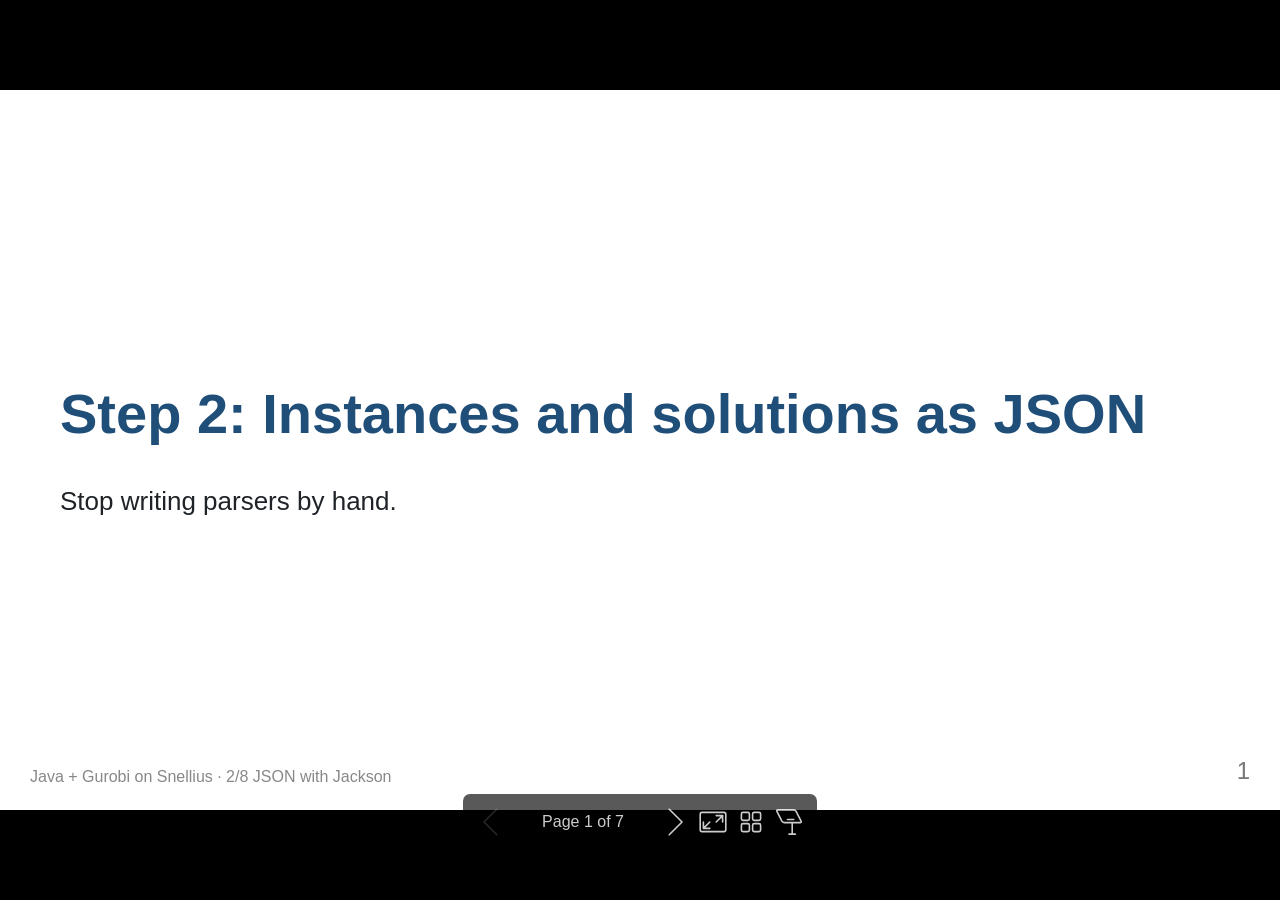
<file: slides/out/02-jackson.html>
<!DOCTYPE html><html lang="POSIX"><head><title>Step 2: Instances and solutions as JSON</title><meta property="og:title" content="Step 2: Instances and solutions as JSON"><meta charset="UTF-8"><meta name="viewport" content="width=device-width,height=device-height,initial-scale=1.0"><meta name="apple-mobile-web-app-capable" content="yes"><meta http-equiv="X-UA-Compatible" content="ie=edge"><meta property="og:type" content="website"><meta name="twitter:card" content="summary"><style>@media screen{body[data-bespoke-view=""] .bespoke-marp-parent>.bespoke-marp-osc>button,body[data-bespoke-view=next] .bespoke-marp-parent>.bespoke-marp-osc>button,body[data-bespoke-view=overview] button.bespoke-marp-overview-close,body[data-bespoke-view=presenter] .bespoke-marp-presenter-container .bespoke-marp-presenter-info-container .bespoke-marp-presenter-info-page-area .bespoke-marp-presenter-info-page,body[data-bespoke-view=presenter] .bespoke-marp-presenter-container .bespoke-marp-presenter-info-container button,body[data-bespoke-view=presenter] .bespoke-marp-presenter-container .bespoke-marp-presenter-note-container button{appearance:none;background-color:initial;border:0;color:inherit;cursor:pointer;font-size:inherit;opacity:.8;outline:none;padding:0;transition:opacity .2s linear;-webkit-tap-highlight-color:transparent}body[data-bespoke-view=""] .bespoke-marp-parent>.bespoke-marp-osc>button:disabled,body[data-bespoke-view=next] .bespoke-marp-parent>.bespoke-marp-osc>button:disabled,body[data-bespoke-view=overview] button.bespoke-marp-overview-close:disabled,body[data-bespoke-view=presenter] .bespoke-marp-presenter-container .bespoke-marp-presenter-info-container .bespoke-marp-presenter-info-page-area .bespoke-marp-presenter-info-page:disabled,body[data-bespoke-view=presenter] .bespoke-marp-presenter-container .bespoke-marp-presenter-info-container button:disabled,body[data-bespoke-view=presenter] .bespoke-marp-presenter-container .bespoke-marp-presenter-note-container button:disabled{cursor:not-allowed;opacity:.15!important}body[data-bespoke-view=""] .bespoke-marp-parent>.bespoke-marp-osc>button:hover,body[data-bespoke-view=next] .bespoke-marp-parent>.bespoke-marp-osc>button:hover,body[data-bespoke-view=overview] button.bespoke-marp-overview-close:hover,body[data-bespoke-view=presenter] .bespoke-marp-presenter-container .bespoke-marp-presenter-info-container .bespoke-marp-presenter-info-page-area .bespoke-marp-presenter-info-page:hover,body[data-bespoke-view=presenter] .bespoke-marp-presenter-container .bespoke-marp-presenter-info-container button:hover,body[data-bespoke-view=presenter] .bespoke-marp-presenter-container .bespoke-marp-presenter-note-container button:hover{opacity:1}body[data-bespoke-view=""] .bespoke-marp-parent>.bespoke-marp-osc>button:hover:active,body[data-bespoke-view=next] .bespoke-marp-parent>.bespoke-marp-osc>button:hover:active,body[data-bespoke-view=overview] button.bespoke-marp-overview-close:hover:active,body[data-bespoke-view=presenter] .bespoke-marp-presenter-container .bespoke-marp-presenter-info-container .bespoke-marp-presenter-info-page-area .bespoke-marp-presenter-info-page:hover:active,body[data-bespoke-view=presenter] .bespoke-marp-presenter-container .bespoke-marp-presenter-info-container button:hover:active,body[data-bespoke-view=presenter] .bespoke-marp-presenter-container .bespoke-marp-presenter-note-container button:hover:active{opacity:.6}body[data-bespoke-view=""] .bespoke-marp-parent>.bespoke-marp-osc>button:hover:not(:disabled),body[data-bespoke-view=next] .bespoke-marp-parent>.bespoke-marp-osc>button:hover:not(:disabled),body[data-bespoke-view=overview] button.bespoke-marp-overview-close:hover:not(:disabled),body[data-bespoke-view=presenter] .bespoke-marp-presenter-container .bespoke-marp-presenter-info-container .bespoke-marp-presenter-info-page-area .bespoke-marp-presenter-info-page:hover:not(:disabled),body[data-bespoke-view=presenter] .bespoke-marp-presenter-container .bespoke-marp-presenter-info-container button:hover:not(:disabled),body[data-bespoke-view=presenter] .bespoke-marp-presenter-container .bespoke-marp-presenter-note-container button:hover:not(:disabled){transition:none}body[data-bespoke-view=""] .bespoke-marp-parent>.bespoke-marp-osc>button[data-bespoke-marp-osc=prev],body[data-bespoke-view=next] .bespoke-marp-parent>.bespoke-marp-osc>button[data-bespoke-marp-osc=prev],body[data-bespoke-view=presenter] .bespoke-marp-presenter-container .bespoke-marp-presenter-info-container button.bespoke-marp-presenter-info-page-prev{background:#0000 url("[data-uri]") no-repeat 50%;background-size:contain;overflow:hidden;text-indent:100%;white-space:nowrap}body[data-bespoke-view=""] .bespoke-marp-parent>.bespoke-marp-osc>button[data-bespoke-marp-osc=next],body[data-bespoke-view=next] .bespoke-marp-parent>.bespoke-marp-osc>button[data-bespoke-marp-osc=next],body[data-bespoke-view=presenter] .bespoke-marp-presenter-container .bespoke-marp-presenter-info-container button.bespoke-marp-presenter-info-page-next{background:#0000 url("[data-uri]") no-repeat 50%;background-size:contain;overflow:hidden;text-indent:100%;white-space:nowrap}:is(body[data-bespoke-view=""],body[data-bespoke-view=next]) .bespoke-marp-parent>.bespoke-marp-osc>button[data-bespoke-marp-osc=fullscreen]{background:#0000 url("[data-uri]") no-repeat 50%;background-size:contain;overflow:hidden;text-indent:100%;white-space:nowrap}:is(body[data-bespoke-view=""],body[data-bespoke-view=next]) .bespoke-marp-parent>.bespoke-marp-osc>button.exit[data-bespoke-marp-osc=fullscreen]{background-image:url("[data-uri]")}:is(body[data-bespoke-view=""],body[data-bespoke-view=next]) .bespoke-marp-parent>.bespoke-marp-osc>button[data-bespoke-marp-osc=presenter]{background:#0000 url("[data-uri]") no-repeat 50%;background-size:contain;overflow:hidden;text-indent:100%;white-space:nowrap}body[data-bespoke-view=overview] button.bespoke-marp-overview-close,body[data-bespoke-view=presenter] .bespoke-marp-presenter-container .bespoke-marp-presenter-note-container button.bespoke-marp-presenter-note-bigger{background:#0000 url("[data-uri]") no-repeat 50%;background-size:contain;overflow:hidden;text-indent:100%;white-space:nowrap}body[data-bespoke-view=presenter] .bespoke-marp-presenter-container .bespoke-marp-presenter-note-container button.bespoke-marp-presenter-note-smaller{background:#0000 url("[data-uri]") no-repeat 50%;background-size:contain;overflow:hidden;text-indent:100%;white-space:nowrap}:is(body[data-bespoke-view=""],body[data-bespoke-view=next]) .bespoke-marp-parent>.bespoke-marp-osc>button[data-bespoke-marp-osc=overview]{background:#0000 url("[data-uri]") no-repeat 50%;background-size:contain;overflow:hidden;text-indent:100%;white-space:nowrap}}@keyframes __bespoke_marp_transition_reduced_outgoing__{0%{opacity:1}to{opacity:0}}@keyframes __bespoke_marp_transition_reduced_incoming__{0%{mix-blend-mode:plus-lighter;opacity:0}to{mix-blend-mode:plus-lighter;opacity:1}}.bespoke-marp-note,.bespoke-marp-osc,.bespoke-progress-parent{display:none;transition:none}@media screen{::view-transition-group(*){animation-duration:var(--marp-bespoke-transition-animation-duration,.5s);animation-timing-function:ease}::view-transition-new(*),::view-transition-old(*){animation-delay:0s;animation-direction:var(--marp-bespoke-transition-animation-direction,normal);animation-duration:var(--marp-bespoke-transition-animation-duration,.5s);animation-fill-mode:both;animation-name:var(--marp-bespoke-transition-animation-name,var(--marp-bespoke-transition-animation-name-fallback,__bespoke_marp_transition_no_animation__));mix-blend-mode:normal}::view-transition-old(*){--marp-bespoke-transition-animation-name-fallback:__bespoke_marp_transition_reduced_outgoing__;animation-timing-function:ease}::view-transition-new(*){--marp-bespoke-transition-animation-name-fallback:__bespoke_marp_transition_reduced_incoming__;animation-timing-function:ease}::view-transition-new(root),::view-transition-old(root){animation-timing-function:linear}::view-transition-new(__bespoke_marp_transition_osc__),::view-transition-old(__bespoke_marp_transition_osc__){animation-duration:0s!important;animation-name:__bespoke_marp_transition_osc__!important}::view-transition-new(__bespoke_marp_transition_osc__){opacity:0!important}.bespoke-marp-transition-warming-up::view-transition-group(*),.bespoke-marp-transition-warming-up::view-transition-new(*),.bespoke-marp-transition-warming-up::view-transition-old(*){animation-play-state:paused!important}body,html{height:100%;margin:0}body{background:#000;overflow:hidden}svg.bespoke-marp-slide{content-visibility:hidden;interactivity:inert;opacity:0;pointer-events:none;z-index:-1}svg.bespoke-marp-slide:not(.bespoke-marp-active) *{view-transition-name:none!important}svg.bespoke-marp-slide.bespoke-marp-active{content-visibility:visible;interactivity:auto;opacity:1;pointer-events:auto;z-index:0}svg.bespoke-marp-slide.bespoke-marp-active.bespoke-marp-active-ready *{animation-name:__bespoke_marp__!important}@supports not (content-visibility:hidden){svg.bespoke-marp-slide[data-bespoke-marp-load=hideable]{display:none}svg.bespoke-marp-slide[data-bespoke-marp-load=hideable].bespoke-marp-active{display:block}}}@media screen and (prefers-reduced-motion:reduce){svg.bespoke-marp-slide *{view-transition-name:none!important}}@media screen{[data-bespoke-marp-fragment=inactive]{visibility:hidden}:is(body[data-bespoke-view=""],body[data-bespoke-view=next]) .bespoke-marp-parent{inset:0;position:absolute}:is(body[data-bespoke-view=""],body[data-bespoke-view=next]) .bespoke-marp-parent>.bespoke-marp-osc{background:#000000a6;border-radius:7px;bottom:50px;color:#fff;contain:paint;display:block;font-family:Helvetica,Arial,sans-serif;font-size:16px;left:50%;line-height:0;opacity:1;padding:12px;position:absolute;touch-action:manipulation;transform:translateX(-50%);transition:opacity .2s linear;-webkit-user-select:none;user-select:none;view-transition-name:__bespoke_marp_transition_osc__;white-space:nowrap;will-change:transform;z-index:1}:is(body[data-bespoke-view=""],body[data-bespoke-view=next]) .bespoke-marp-parent>.bespoke-marp-osc>:where(*){margin-left:6px}:is(body[data-bespoke-view=""],body[data-bespoke-view=next]) .bespoke-marp-parent>.bespoke-marp-osc>:where(*):where(:first-child){margin-left:0}:is(body[data-bespoke-view=""],body[data-bespoke-view=next]) .bespoke-marp-parent>.bespoke-marp-osc>span{opacity:.8}:is(body[data-bespoke-view=""],body[data-bespoke-view=next]) .bespoke-marp-parent>.bespoke-marp-osc>span[data-bespoke-marp-osc=page]{display:inline-block;min-width:140px;text-align:center}:is(body[data-bespoke-view=""],body[data-bespoke-view=next]) .bespoke-marp-parent>.bespoke-marp-osc>button[data-bespoke-marp-osc=fullscreen],:is(body[data-bespoke-view=""],body[data-bespoke-view=next]) .bespoke-marp-parent>.bespoke-marp-osc>button[data-bespoke-marp-osc=next],:is(body[data-bespoke-view=""],body[data-bespoke-view=next]) .bespoke-marp-parent>.bespoke-marp-osc>button[data-bespoke-marp-osc=overview],:is(body[data-bespoke-view=""],body[data-bespoke-view=next]) .bespoke-marp-parent>.bespoke-marp-osc>button[data-bespoke-marp-osc=presenter],:is(body[data-bespoke-view=""],body[data-bespoke-view=next]) .bespoke-marp-parent>.bespoke-marp-osc>button[data-bespoke-marp-osc=prev]{height:32px;line-height:32px;width:32px}:is(body[data-bespoke-view=""],body[data-bespoke-view=next]) .bespoke-marp-parent.bespoke-marp-inactive{cursor:none}:is(body[data-bespoke-view=""],body[data-bespoke-view=next]) .bespoke-marp-parent.bespoke-marp-inactive>.bespoke-marp-osc{opacity:0;pointer-events:none}:is(body[data-bespoke-view=""],body[data-bespoke-view=next]) svg.bespoke-marp-slide{height:100%;left:0;position:absolute;top:0;width:100%}body[data-bespoke-view=""] .bespoke-progress-parent{background:#222;display:flex;height:5px;width:100%}body[data-bespoke-view=""] .bespoke-progress-parent+:where(.bespoke-marp-parent){top:5px}body[data-bespoke-view=""] .bespoke-progress-parent .bespoke-progress-bar{background:#0288d1;flex:0 0 0;transition:flex-basis .2s cubic-bezier(0,1,1,1)}body[data-bespoke-view=next]{background:#0000}body[data-bespoke-view=presenter]{background:#161616}body[data-bespoke-view=presenter] .bespoke-marp-presenter-container{display:grid;font-family:Helvetica,Arial,sans-serif;grid-template:"current dragbar next" minmax(140px,1fr) "current dragbar note" 2fr "info    dragbar note" 3em;grid-template-columns:minmax(3px,var(--bespoke-marp-presenter-split-ratio,66%)) 0 minmax(3px,1fr);height:100%;left:0;position:absolute;top:0;width:100%}body[data-bespoke-view=presenter] .bespoke-marp-presenter-container :where(.bespoke-marp-parent){grid-area:current;overflow:hidden;position:relative}body[data-bespoke-view=presenter] .bespoke-marp-presenter-container :where(.bespoke-marp-parent) :where(svg.bespoke-marp-slide){height:calc(100% - 40px);left:20px;pointer-events:none;position:absolute;top:20px;-webkit-user-select:none;user-select:none;width:calc(100% - 40px)}body[data-bespoke-view=presenter] .bespoke-marp-presenter-container :where(.bespoke-marp-parent) :where(svg.bespoke-marp-slide).bespoke-marp-active{filter:drop-shadow(0 3px 10px rgba(0,0,0,.5))}body[data-bespoke-view=presenter] .bespoke-marp-presenter-container .bespoke-marp-presenter-dragbar-container{background:#0288d1;cursor:col-resize;grid-area:dragbar;margin-left:-3px;opacity:0;position:relative;transition:opacity .4s linear .1s;width:6px;z-index:10}body[data-bespoke-view=presenter] .bespoke-marp-presenter-container .bespoke-marp-presenter-dragbar-container:hover{opacity:1}body[data-bespoke-view=presenter] .bespoke-marp-presenter-container .bespoke-marp-presenter-dragbar-container.active{opacity:1;transition-delay:0s}body[data-bespoke-view=presenter] .bespoke-marp-presenter-container .bespoke-marp-presenter-next-container{background:#222;cursor:pointer;display:none;grid-area:next;overflow:hidden;position:relative}body[data-bespoke-view=presenter] .bespoke-marp-presenter-container .bespoke-marp-presenter-next-container.active{display:block}body[data-bespoke-view=presenter] .bespoke-marp-presenter-container .bespoke-marp-presenter-next-container iframe.bespoke-marp-presenter-next{background:#0000;border:0;display:block;filter:drop-shadow(0 3px 10px rgba(0,0,0,.5));height:calc(100% - 40px);left:20px;pointer-events:none;position:absolute;interactivity:inert;top:20px;-webkit-user-select:none;user-select:none;width:calc(100% - 40px)}body[data-bespoke-view=presenter] .bespoke-marp-presenter-container .bespoke-marp-presenter-note-container{background:#222;color:#eee;grid-area:note;position:relative;z-index:1}body[data-bespoke-view=presenter] .bespoke-marp-presenter-container .bespoke-marp-presenter-note-container button{height:1.5em;line-height:1.5em;width:1.5em}body[data-bespoke-view=presenter] .bespoke-marp-presenter-container .bespoke-marp-presenter-note-container .bespoke-marp-presenter-note-wrapper{display:block;inset:0;position:absolute}body[data-bespoke-view=presenter] .bespoke-marp-presenter-container .bespoke-marp-presenter-note-container .bespoke-marp-presenter-note-buttons{background:#000000a6;border-radius:4px;bottom:0;display:flex;gap:4px;margin:12px;opacity:0;padding:6px;pointer-events:none;position:absolute;right:0;transition:opacity .2s linear}body[data-bespoke-view=presenter] .bespoke-marp-presenter-container .bespoke-marp-presenter-note-container .bespoke-marp-presenter-note-buttons:focus-within,body[data-bespoke-view=presenter] .bespoke-marp-presenter-container .bespoke-marp-presenter-note-container .bespoke-marp-presenter-note-wrapper:focus-within+.bespoke-marp-presenter-note-buttons,body[data-bespoke-view=presenter] .bespoke-marp-presenter-container .bespoke-marp-presenter-note-container:hover .bespoke-marp-presenter-note-buttons{opacity:1;pointer-events:auto}body[data-bespoke-view=presenter] .bespoke-marp-presenter-container .bespoke-marp-presenter-note-container .bespoke-marp-note{box-sizing:border-box;font-size:calc(1.1em*var(--bespoke-marp-note-font-scale, 1));height:calc(100% - 40px);margin:20px;overflow:auto;padding-right:3px;white-space:pre-wrap;width:calc(100% - 40px);word-wrap:break-word;scrollbar-color:#eeeeee80 #0000;scrollbar-width:thin}body[data-bespoke-view=presenter] .bespoke-marp-presenter-container .bespoke-marp-presenter-note-container .bespoke-marp-note::-webkit-scrollbar{width:6px}body[data-bespoke-view=presenter] .bespoke-marp-presenter-container .bespoke-marp-presenter-note-container .bespoke-marp-note::-webkit-scrollbar-track{background:#0000}body[data-bespoke-view=presenter] .bespoke-marp-presenter-container .bespoke-marp-presenter-note-container .bespoke-marp-note::-webkit-scrollbar-thumb{background:#eeeeee80;border-radius:6px}body[data-bespoke-view=presenter] .bespoke-marp-presenter-container .bespoke-marp-presenter-note-container .bespoke-marp-note:empty{pointer-events:none}body[data-bespoke-view=presenter] .bespoke-marp-presenter-container .bespoke-marp-presenter-note-container .bespoke-marp-note.active{display:block}body[data-bespoke-view=presenter] .bespoke-marp-presenter-container .bespoke-marp-presenter-note-container .bespoke-marp-note p:first-child{margin-top:0}body[data-bespoke-view=presenter] .bespoke-marp-presenter-container .bespoke-marp-presenter-note-container .bespoke-marp-note p:last-child{margin-bottom:0}body[data-bespoke-view=presenter] .bespoke-marp-presenter-container .bespoke-marp-presenter-info-container{align-items:center;box-sizing:border-box;color:#eee;display:flex;flex-wrap:nowrap;grid-area:info;justify-content:center;overflow:hidden;padding:0 10px}body[data-bespoke-view=presenter] .bespoke-marp-presenter-container .bespoke-marp-presenter-info-container :is(.bespoke-marp-presenter-info-page-area,.bespoke-marp-presenter-info-time,.bespoke-marp-presenter-info-timer){box-sizing:border-box;display:block;padding:0 10px;white-space:nowrap;width:100%}body[data-bespoke-view=presenter] .bespoke-marp-presenter-container .bespoke-marp-presenter-info-container button{height:1.5em;line-height:1.5em;width:1.5em}body[data-bespoke-view=presenter] .bespoke-marp-presenter-container .bespoke-marp-presenter-info-container .bespoke-marp-presenter-info-page-area{order:2;text-align:center}body[data-bespoke-view=presenter] .bespoke-marp-presenter-container .bespoke-marp-presenter-info-container .bespoke-marp-presenter-info-page-area .bespoke-marp-presenter-info-page{display:inline-block;min-width:120px;text-align:center}body[data-bespoke-view=presenter] .bespoke-marp-presenter-container .bespoke-marp-presenter-info-container .bespoke-marp-presenter-info-time{color:#999;order:1;text-align:left}body[data-bespoke-view=presenter] .bespoke-marp-presenter-container .bespoke-marp-presenter-info-container .bespoke-marp-presenter-info-timer{color:#999;order:3;text-align:right}body[data-bespoke-view=presenter] .bespoke-marp-presenter-container .bespoke-marp-presenter-info-container .bespoke-marp-presenter-info-timer:hover{cursor:pointer}body[data-bespoke-view=overview]{background:#161616;overflow:auto}body[data-bespoke-view=overview] [data-bespoke-marp-fragment=inactive]{visibility:visible}body[data-bespoke-view=overview] .bespoke-marp-overview-header{backdrop-filter:blur(4px);background:#222222d9;box-shadow:0 3px 10px #00000080;box-sizing:border-box;display:flex;height:48px;inset:0 0 auto;justify-content:flex-end;padding:10px;position:fixed;z-index:1}body[data-bespoke-view=overview] button.bespoke-marp-overview-close{height:28px;line-height:28px;transform:rotate(45deg);width:28px}body[data-bespoke-view=overview] .bespoke-marp-parent{display:grid;gap:40px;grid-template-columns:repeat(auto-fit,minmax(0,240px));justify-content:space-around;padding:30px}body[data-bespoke-view=overview] .bespoke-marp-parent svg.bespoke-marp-slide{--bov-selected:#0000;--bov-focus:#161616;--bov-focus-outline:#0000;background-image:conic-gradient(#161616 0 0),conic-gradient(var(--bov-focus) 0 0),conic-gradient(var(--bov-focus-outline) 0 0),conic-gradient(var(--bov-selected) 0 0);background-position:5px 5px,3px 3px,2px 2px,0 0;background-repeat:no-repeat;background-size:calc(100% - 10px) calc(100% - 10px),calc(100% - 6px) calc(100% - 6px),calc(100% - 4px) calc(100% - 4px),100% 100%;content-visibility:visible;cursor:pointer;filter:drop-shadow(0 3px 10px rgba(0,0,0,.5));margin:-6px;padding:6px;interactivity:auto;opacity:1;outline:0;pointer-events:auto;scroll-margin-block:30px;width:100%;z-index:0}body[data-bespoke-view=overview] .bespoke-marp-parent svg.bespoke-marp-slide *,body[data-bespoke-view=overview] .bespoke-marp-parent svg.bespoke-marp-slide.bespoke-marp-active *{pointer-events:none;interactivity:inert}body[data-bespoke-view=overview] .bespoke-marp-parent :is(svg.bespoke-marp-slide:active,svg.bespoke-marp-slide:focus-visible,svg.bespoke-marp-slide:hover){--bov-focus-outline:#161616}body[data-bespoke-view=overview] .bespoke-marp-parent svg.bespoke-marp-slide:focus-visible,body[data-bespoke-view=overview] .bespoke-marp-parent svg.bespoke-marp-slide:hover{--bov-focus:#999}body[data-bespoke-view=overview] .bespoke-marp-parent svg.bespoke-marp-slide:active{--bov-focus:#eee}body[data-bespoke-view=overview] .bespoke-marp-parent svg.bespoke-marp-slide.bespoke-marp-active{--bov-selected:#0288d1}body[data-bespoke-view=overview]:has(.bespoke-marp-overview-header) .bespoke-marp-parent{padding-top:78px}body[data-bespoke-view=overview]:has(.bespoke-marp-overview-header) .bespoke-marp-parent svg.bespoke-marp-slide{scroll-margin-top:78px}.bespoke-marp-overview{background:#000000a6;inset:0;opacity:0;pointer-events:none;position:fixed;transition:opacity .1s ease;z-index:10}.bespoke-marp-overview iframe{background:#222;border:0;display:block;height:100%;left:0;position:absolute;top:0;width:100%}.bespoke-marp-overview[data-open="1"]{opacity:1;pointer-events:auto}}@media print{.bespoke-marp-overview,.bespoke-marp-presenter-info-container,.bespoke-marp-presenter-next-container,.bespoke-marp-presenter-note-container{display:none}}</style><style>div#\:\$p > svg > foreignObject > section{width:1280px;height:720px;box-sizing:border-box;overflow:hidden;position:relative;scroll-snap-align:center center;-webkit-text-size-adjust:100%;text-size-adjust:100%}div#\:\$p > svg > foreignObject > section::after{bottom:0;content:attr(data-marpit-pagination);padding:inherit;pointer-events:none;position:absolute;right:0}div#\:\$p > svg > foreignObject > section:not([data-marpit-pagination])::after{display:none}div#\:\$p > svg > foreignObject > section :where(:is(h1, marp-h1)){font-size:2em;margin-block:0.67em}div#\:\$p > svg > foreignObject > section section:where(:is(h1, marp-h1)){--marpit-root-font-size: 2em}div#\:\$p > svg > foreignObject > section video::-webkit-media-controls{will-change:transform}@page {size:1280px 720px;margin:0}@media print{html, body{background-color:#fff;margin:0;page-break-inside:avoid;break-inside:avoid-page}div#\:\$p > svg > foreignObject > section{page-break-before:always;break-before:page}div#\:\$p > svg > foreignObject > section, div#\:\$p > svg > foreignObject > section *{-webkit-print-color-adjust:exact!important;animation-delay:0s!important;animation-duration:0s!important;color-adjust:exact!important;print-color-adjust:exact!important;transition:none!important}div#\:\$p > svg[data-marpit-svg]{display:block;height:100vh;width:100vw}}div#\:\$p > svg > foreignObject > section{--fgColor-danger:light-dark(#d1242f, #f85149);--bgColor-attention-muted:light-dark(#fff8c5, #bb800926);--bgColor-muted:light-dark(#f6f8fa, #151b23);--bgColor-neutral-muted:light-dark(#818b981f, #656c7633);--borderColor-accent-emphasis:light-dark(#0969da, #1f6feb);--borderColor-attention-emphasis:light-dark(#9a6700, #9e6a03);--borderColor-danger-emphasis:light-dark(#cf222e, #da3633);--borderColor-default:light-dark(#d1d9e0, #3d444d);--borderColor-done-emphasis:light-dark(#8250df, #8957e5);--borderColor-success-emphasis:light-dark(#1a7f37, #238636);--color-prettylights-syntax-brackethighlighter-angle:light-dark(#59636e, #9198a1);--color-prettylights-syntax-brackethighlighter-unmatched:light-dark(#82071e, #f85149);--color-prettylights-syntax-carriage-return-bg:light-dark(#cf222e, #b62324);--color-prettylights-syntax-carriage-return-text:light-dark(#f6f8fa, #f0f6fc);--color-prettylights-syntax-comment:light-dark(#59636e, #9198a1);--color-prettylights-syntax-constant:light-dark(#0550ae, #79c0ff);--color-prettylights-syntax-constant-other-reference-link:light-dark(#0a3069, #a5d6ff);--color-prettylights-syntax-entity:light-dark(#6639ba, #d2a8ff);--color-prettylights-syntax-entity-tag:light-dark(#0550ae, #7ee787);--color-prettylights-syntax-invalid-illegal-text:light-dark(var(--fgColor-danger), var(--fgColor-danger));--color-prettylights-syntax-keyword:light-dark(#cf222e, #ff7b72);--color-prettylights-syntax-markup-changed-bg:light-dark(#ffd8b5, #5a1e02);--color-prettylights-syntax-markup-changed-text:light-dark(#953800, #ffdfb6);--color-prettylights-syntax-markup-deleted-bg:light-dark(#ffebe9, #67060c);--color-prettylights-syntax-markup-deleted-text:light-dark(#82071e, #ffdcd7);--color-prettylights-syntax-markup-heading:light-dark(#0550ae, #1f6feb);--color-prettylights-syntax-markup-ignored-bg:light-dark(#0550ae, #1158c7);--color-prettylights-syntax-markup-ignored-text:light-dark(#d1d9e0, #f0f6fc);--color-prettylights-syntax-markup-inserted-bg:light-dark(#dafbe1, #033a16);--color-prettylights-syntax-markup-inserted-text:light-dark(#116329, #aff5b4);--color-prettylights-syntax-markup-list:light-dark(#3b2300, #f2cc60);--color-prettylights-syntax-meta-diff-range:light-dark(#8250df, #d2a8ff);--color-prettylights-syntax-string:light-dark(#0a3069, #a5d6ff);--color-prettylights-syntax-string-regexp:light-dark(#116329, #7ee787);--color-prettylights-syntax-sublimelinter-gutter-mark:light-dark(#818b98, #3d444d);--color-prettylights-syntax-variable:light-dark(#953800, #ffa657);--fgColor-accent:light-dark(#0969da, #4493f8);--fgColor-attention:light-dark(#9a6700, #d29922);--fgColor-done:light-dark(#8250df, #ab7df8);--fgColor-muted:light-dark(#59636e, #9198a1);--fgColor-success:light-dark(#1a7f37, #3fb950);--bgColor-default:light-dark(#fff, #0d1117);--borderColor-muted:light-dark(#d1d9e0b3, #3d444db3);--color-prettylights-syntax-invalid-illegal-bg:light-dark(var(--bgColor-danger-muted), var(--bgColor-danger-muted));--color-prettylights-syntax-markup-bold:light-dark(#1f2328, #f0f6fc);--color-prettylights-syntax-markup-italic:light-dark(#1f2328, #f0f6fc);--color-prettylights-syntax-storage-modifier-import:light-dark(#1f2328, #f0f6fc);--fgColor-default:light-dark(#1f2328, #f0f6fc);--focus-outlineColor:light-dark(var(--borderColor-accent-emphasis), var(--borderColor-accent-emphasis));--borderColor-neutral-muted:light-dark(var(--borderColor-muted), var(--borderColor-muted));--base-size-16:calc(var(--marpit-root-font-size, 1rem) * 1);--base-size-24:calc(var(--marpit-root-font-size, 1rem) * 1.5);--base-size-4:calc(var(--marpit-root-font-size, 1rem) * 0.25);--base-size-40:calc(var(--marpit-root-font-size, 1rem) * 2.5);--base-size-8:calc(var(--marpit-root-font-size, 1rem) * 0.5);--base-text-weight-medium:500;--base-text-weight-normal:400;--base-text-weight-semibold:600;--fontStack-monospace:ui-monospace, SFMono-Regular, SF Mono, Menlo, Consolas, Liberation Mono, monospace;--fontStack-sansSerif:-apple-system, BlinkMacSystemFont, "Segoe UI", "Noto Sans", Helvetica, Arial, sans-serif, "Apple Color Emoji", "Segoe UI Emoji";}/*!
 * Marp default theme.
 *
 * @theme default
 * @author Yuki Hattori
 *
 * @auto-scaling true
 * @size 16:9 1280px 720px
 * @size 4:3 960px 720px
 */div#\:\$p > svg > foreignObject > section [data-theme=light],div#\:\$p > svg > foreignObject > section{color-scheme:light}div#\:\$p > svg > foreignObject > section [data-theme=dark],div#\:\$p > svg > foreignObject > section:where(.invert){color-scheme:dark}div#\:\$p > svg > foreignObject > section{-ms-text-size-adjust:100%;-webkit-text-size-adjust:100%;margin:0;font-weight:var(--base-text-weight-normal, 400);color:var(--fgColor-default);background-color:var(--bgColor-default);font-family:var(--fontStack-sansSerif, -apple-system, BlinkMacSystemFont, "Segoe UI", "Noto Sans", Helvetica, Arial, sans-serif, "Apple Color Emoji", "Segoe UI Emoji");font-size:16px;line-height:1.5;word-wrap:break-word}div#\:\$p > svg > foreignObject > section{--marpit-root-font-size:16px}div#\:\$p > svg > foreignObject > section a{text-decoration:underline;text-underline-offset:calc(var(--marpit-root-font-size, 1rem) * .2)}div#\:\$p > svg > foreignObject > section :is(h1, marp-h1):hover .anchor .octicon-link:before,div#\:\$p > svg > foreignObject > section :is(h2, marp-h2):hover .anchor .octicon-link:before,div#\:\$p > svg > foreignObject > section :is(h3, marp-h3):hover .anchor .octicon-link:before,div#\:\$p > svg > foreignObject > section :is(h4, marp-h4):hover .anchor .octicon-link:before,div#\:\$p > svg > foreignObject > section :is(h5, marp-h5):hover .anchor .octicon-link:before,div#\:\$p > svg > foreignObject > section :is(h6, marp-h6):hover .anchor .octicon-link:before{width:16px;height:16px;content:" ";display:inline-block;background-color:currentColor;-webkit-mask-image:url('data:image/svg+xml;charset=utf-8,<svg xmlns="http://www.w3.org/2000/svg" aria-hidden="true" viewBox="0 0 16 16"><path fill-rule="evenodd" d="M7.775 3.275a.75.75 0 0 0 1.06 1.06l1.25-1.25a2 2 0 1 1 2.83 2.83l-2.5 2.5a2 2 0 0 1-2.83 0 .75.75 0 0 0-1.06 1.06 3.5 3.5 0 0 0 4.95 0l2.5-2.5a3.5 3.5 0 0 0-4.95-4.95zm-4.69 9.64a2 2 0 0 1 0-2.83l2.5-2.5a2 2 0 0 1 2.83 0 .75.75 0 0 0 1.06-1.06 3.5 3.5 0 0 0-4.95 0l-2.5 2.5a3.5 3.5 0 0 0 4.95 4.95l1.25-1.25a.75.75 0 0 0-1.06-1.06l-1.25 1.25a2 2 0 0 1-2.83 0"/></svg>');mask-image:url('data:image/svg+xml;charset=utf-8,<svg xmlns="http://www.w3.org/2000/svg" aria-hidden="true" viewBox="0 0 16 16"><path fill-rule="evenodd" d="M7.775 3.275a.75.75 0 0 0 1.06 1.06l1.25-1.25a2 2 0 1 1 2.83 2.83l-2.5 2.5a2 2 0 0 1-2.83 0 .75.75 0 0 0-1.06 1.06 3.5 3.5 0 0 0 4.95 0l2.5-2.5a3.5 3.5 0 0 0-4.95-4.95zm-4.69 9.64a2 2 0 0 1 0-2.83l2.5-2.5a2 2 0 0 1 2.83 0 .75.75 0 0 0 1.06-1.06 3.5 3.5 0 0 0-4.95 0l-2.5 2.5a3.5 3.5 0 0 0 4.95 4.95l1.25-1.25a.75.75 0 0 0-1.06-1.06l-1.25 1.25a2 2 0 0 1-2.83 0"/></svg>')}div#\:\$p > svg > foreignObject > section details,div#\:\$p > svg > foreignObject > section figcaption,div#\:\$p > svg > foreignObject > section figure{display:block}div#\:\$p > svg > foreignObject > section summary{display:list-item}div#\:\$p > svg > foreignObject > section [hidden]{display:none!important}div#\:\$p > svg > foreignObject > section a{background-color:transparent;color:var(--fgColor-accent);text-decoration:none}div#\:\$p > svg > foreignObject > section abbr[title]{border-bottom:none;-webkit-text-decoration:underline dotted;text-decoration:underline dotted}div#\:\$p > svg > foreignObject > section b,div#\:\$p > svg > foreignObject > section strong{font-weight:var(--base-text-weight-semibold, 600)}div#\:\$p > svg > foreignObject > section dfn{font-style:italic}div#\:\$p > svg > foreignObject > section :is(h1, marp-h1){margin:.67em 0;font-weight:var(--base-text-weight-semibold, 600);padding-bottom:.3em;font-size:2em;border-bottom:1px solid var(--borderColor-muted)}div#\:\$p > svg > foreignObject > section mark{background-color:var(--bgColor-attention-muted);color:var(--fgColor-default)}div#\:\$p > svg > foreignObject > section small{font-size:90%}div#\:\$p > svg > foreignObject > section sub,div#\:\$p > svg > foreignObject > section sup{font-size:75%;line-height:0;position:relative;vertical-align:baseline}div#\:\$p > svg > foreignObject > section sub{bottom:-.25em}div#\:\$p > svg > foreignObject > section sup{top:-.5em}div#\:\$p > svg > foreignObject > section img{border-style:none;max-width:100%;box-sizing:content-box}div#\:\$p > svg > foreignObject > section code,div#\:\$p > svg > foreignObject > section kbd,div#\:\$p > svg > foreignObject > section :is(pre, marp-pre),div#\:\$p > svg > foreignObject > section samp{font-family:monospace;font-size:1em}div#\:\$p > svg > foreignObject > section figure{margin:1em var(--base-size-40)}div#\:\$p > svg > foreignObject > section hr{box-sizing:content-box;overflow:hidden;background:transparent;height:.25em;padding:0;margin:var(--base-size-24) 0;background-color:var(--borderColor-default);border:0}div#\:\$p > svg > foreignObject > section input{font:inherit;margin:0;overflow:visible;font-family:inherit;font-size:inherit;line-height:inherit}div#\:\$p > svg > foreignObject > section [type=button],div#\:\$p > svg > foreignObject > section [type=reset],div#\:\$p > svg > foreignObject > section [type=submit]{-webkit-appearance:button;-moz-appearance:button;appearance:button}div#\:\$p > svg > foreignObject > section [type=checkbox],div#\:\$p > svg > foreignObject > section [type=radio]{box-sizing:border-box;padding:0}div#\:\$p > svg > foreignObject > section [type=number]::-webkit-inner-spin-button,div#\:\$p > svg > foreignObject > section [type=number]::-webkit-outer-spin-button{height:auto}div#\:\$p > svg > foreignObject > section [type=search]::-webkit-search-cancel-button,div#\:\$p > svg > foreignObject > section [type=search]::-webkit-search-decoration{-webkit-appearance:none;appearance:none}div#\:\$p > svg > foreignObject > section ::-webkit-input-placeholder{color:inherit;opacity:.54}div#\:\$p > svg > foreignObject > section ::-webkit-file-upload-button{-webkit-appearance:button;appearance:button;font:inherit}div#\:\$p > svg > foreignObject > section a:hover{text-decoration:underline}div#\:\$p > svg > foreignObject > section ::-moz-placeholder{color:var(--fgColor-muted);opacity:1}div#\:\$p > svg > foreignObject > section ::placeholder{color:var(--fgColor-muted);opacity:1}div#\:\$p > svg > foreignObject > section hr:after,div#\:\$p > svg > foreignObject > section hr:before{display:table;content:""}div#\:\$p > svg > foreignObject > section hr:after{clear:both}div#\:\$p > svg > foreignObject > section table{border-spacing:0;border-collapse:collapse;display:block;width:-moz-max-content;width:max-content;max-width:100%;overflow:auto;font-variant:tabular-nums}div#\:\$p > svg > foreignObject > section td,div#\:\$p > svg > foreignObject > section th{padding:0}div#\:\$p > svg > foreignObject > section details summary{cursor:pointer}div#\:\$p > svg > foreignObject > section [role=button]:focus,div#\:\$p > svg > foreignObject > section a:focus,div#\:\$p > svg > foreignObject > section input[type=checkbox]:focus,div#\:\$p > svg > foreignObject > section input[type=radio]:focus{outline:2px solid var(--focus-outlineColor);outline-offset:-2px;box-shadow:none}div#\:\$p > svg > foreignObject > section [role=button]:focus:not(:focus-visible),div#\:\$p > svg > foreignObject > section a:focus:not(:focus-visible),div#\:\$p > svg > foreignObject > section input[type=checkbox]:focus:not(:focus-visible),div#\:\$p > svg > foreignObject > section input[type=radio]:focus:not(:focus-visible){outline:1px solid transparent}div#\:\$p > svg > foreignObject > section [role=button]:focus-visible,div#\:\$p > svg > foreignObject > section a:focus-visible,div#\:\$p > svg > foreignObject > section input[type=checkbox]:focus-visible,div#\:\$p > svg > foreignObject > section input[type=radio]:focus-visible{outline:2px solid var(--focus-outlineColor);outline-offset:-2px;box-shadow:none}div#\:\$p > svg > foreignObject > section a:not([class]):focus,div#\:\$p > svg > foreignObject > section a:not([class]):focus-visible,div#\:\$p > svg > foreignObject > section input[type=checkbox]:focus,div#\:\$p > svg > foreignObject > section input[type=checkbox]:focus-visible,div#\:\$p > svg > foreignObject > section input[type=radio]:focus,div#\:\$p > svg > foreignObject > section input[type=radio]:focus-visible{outline-offset:0}div#\:\$p > svg > foreignObject > section kbd{display:inline-block;padding:var(--base-size-4);font:11px var(--fontStack-monospace, ui-monospace, SFMono-Regular, SF Mono, Menlo, Consolas, Liberation Mono, monospace);line-height:10px;color:var(--fgColor-default);vertical-align:middle;background-color:var(--bgColor-muted);border-bottom-color:var(--borderColor-neutral-muted);border:1px solid var(--borderColor-neutral-muted);border-radius:6px;box-shadow:inset 0 -1px 0 var(--borderColor-neutral-muted)}div#\:\$p > svg > foreignObject > section :is(h1, marp-h1),div#\:\$p > svg > foreignObject > section :is(h2, marp-h2),div#\:\$p > svg > foreignObject > section :is(h3, marp-h3),div#\:\$p > svg > foreignObject > section :is(h4, marp-h4),div#\:\$p > svg > foreignObject > section :is(h5, marp-h5),div#\:\$p > svg > foreignObject > section :is(h6, marp-h6){margin-top:var(--base-size-24);margin-bottom:var(--base-size-16);font-weight:var(--base-text-weight-semibold, 600);line-height:1.25}div#\:\$p > svg > foreignObject > section :is(h2, marp-h2){padding-bottom:.3em;font-size:1.5em;border-bottom:1px solid var(--borderColor-muted)}div#\:\$p > svg > foreignObject > section :is(h2, marp-h2),div#\:\$p > svg > foreignObject > section :is(h3, marp-h3){font-weight:var(--base-text-weight-semibold, 600)}div#\:\$p > svg > foreignObject > section :is(h3, marp-h3){font-size:1.25em}div#\:\$p > svg > foreignObject > section :is(h4, marp-h4){font-size:1em}div#\:\$p > svg > foreignObject > section :is(h4, marp-h4),div#\:\$p > svg > foreignObject > section :is(h5, marp-h5){font-weight:var(--base-text-weight-semibold, 600)}div#\:\$p > svg > foreignObject > section :is(h5, marp-h5){font-size:.875em}div#\:\$p > svg > foreignObject > section :is(h6, marp-h6){font-weight:var(--base-text-weight-semibold, 600);font-size:.85em;color:var(--fgColor-muted)}div#\:\$p > svg > foreignObject > section p{margin-top:0;margin-bottom:10px}div#\:\$p > svg > foreignObject > section blockquote{margin:0;padding:0 1em;color:var(--fgColor-muted);border-left:.25em solid var(--borderColor-default)}div#\:\$p > svg > foreignObject > section ol,div#\:\$p > svg > foreignObject > section ul{margin-top:0;margin-bottom:0;padding-left:2em}div#\:\$p > svg > foreignObject > section ol ol,div#\:\$p > svg > foreignObject > section ul ol{list-style-type:lower-roman}div#\:\$p > svg > foreignObject > section ol ol ol,div#\:\$p > svg > foreignObject > section ol ul ol,div#\:\$p > svg > foreignObject > section ul ol ol,div#\:\$p > svg > foreignObject > section ul ul ol{list-style-type:lower-alpha}div#\:\$p > svg > foreignObject > section dd{margin-left:0}div#\:\$p > svg > foreignObject > section code,div#\:\$p > svg > foreignObject > section :is(pre, marp-pre),div#\:\$p > svg > foreignObject > section samp,div#\:\$p > svg > foreignObject > section tt{font-family:var(--fontStack-monospace, ui-monospace, SFMono-Regular, SF Mono, Menlo, Consolas, Liberation Mono, monospace);font-size:12px}div#\:\$p > svg > foreignObject > section :is(pre, marp-pre){margin-top:0;margin-bottom:0;word-wrap:normal}div#\:\$p > svg > foreignObject > section .octicon{display:inline-block;overflow:visible!important;vertical-align:text-bottom;fill:currentColor}div#\:\$p > svg > foreignObject > section input::-webkit-inner-spin-button,div#\:\$p > svg > foreignObject > section input::-webkit-outer-spin-button{margin:0;-webkit-appearance:none;appearance:none}div#\:\$p > svg > foreignObject > section .mr-2{margin-right:var(--base-size-8, 8px)!important}div#\:\$p > svg > foreignObject > section:after,div#\:\$p > svg > foreignObject > section:before{display:table}div#\:\$p > svg > foreignObject > section:after{clear:both}div#\:\$p > svg > foreignObject > section>:first-child{margin-top:0!important}div#\:\$p > svg > foreignObject > section>:last-child{margin-bottom:0!important}div#\:\$p > svg > foreignObject > section a:not([href]){color:inherit;text-decoration:none}div#\:\$p > svg > foreignObject > section .absent{color:var(--fgColor-danger)}div#\:\$p > svg > foreignObject > section .anchor{float:left;padding-right:var(--base-size-4);margin-left:-20px;line-height:1}div#\:\$p > svg > foreignObject > section .anchor:focus{outline:none}div#\:\$p > svg > foreignObject > section blockquote,div#\:\$p > svg > foreignObject > section details,div#\:\$p > svg > foreignObject > section dl,div#\:\$p > svg > foreignObject > section ol,div#\:\$p > svg > foreignObject > section p,div#\:\$p > svg > foreignObject > section :is(pre, marp-pre),div#\:\$p > svg > foreignObject > section table,div#\:\$p > svg > foreignObject > section ul{margin-top:0;margin-bottom:var(--base-size-16)}div#\:\$p > svg > foreignObject > section blockquote>:first-child{margin-top:0}div#\:\$p > svg > foreignObject > section blockquote>:last-child{margin-bottom:0}div#\:\$p > svg > foreignObject > section :is(h1, marp-h1) .octicon-link,div#\:\$p > svg > foreignObject > section :is(h2, marp-h2) .octicon-link,div#\:\$p > svg > foreignObject > section :is(h3, marp-h3) .octicon-link,div#\:\$p > svg > foreignObject > section :is(h4, marp-h4) .octicon-link,div#\:\$p > svg > foreignObject > section :is(h5, marp-h5) .octicon-link,div#\:\$p > svg > foreignObject > section :is(h6, marp-h6) .octicon-link{color:var(--fgColor-default);vertical-align:middle;visibility:hidden}div#\:\$p > svg > foreignObject > section :is(h1, marp-h1):hover .anchor,div#\:\$p > svg > foreignObject > section :is(h2, marp-h2):hover .anchor,div#\:\$p > svg > foreignObject > section :is(h3, marp-h3):hover .anchor,div#\:\$p > svg > foreignObject > section :is(h4, marp-h4):hover .anchor,div#\:\$p > svg > foreignObject > section :is(h5, marp-h5):hover .anchor,div#\:\$p > svg > foreignObject > section :is(h6, marp-h6):hover .anchor{text-decoration:none}div#\:\$p > svg > foreignObject > section :is(h1, marp-h1):hover .anchor .octicon-link,div#\:\$p > svg > foreignObject > section :is(h2, marp-h2):hover .anchor .octicon-link,div#\:\$p > svg > foreignObject > section :is(h3, marp-h3):hover .anchor .octicon-link,div#\:\$p > svg > foreignObject > section :is(h4, marp-h4):hover .anchor .octicon-link,div#\:\$p > svg > foreignObject > section :is(h5, marp-h5):hover .anchor .octicon-link,div#\:\$p > svg > foreignObject > section :is(h6, marp-h6):hover .anchor .octicon-link{visibility:visible}div#\:\$p > svg > foreignObject > section :is(h1, marp-h1) code,div#\:\$p > svg > foreignObject > section :is(h1, marp-h1) tt,div#\:\$p > svg > foreignObject > section :is(h2, marp-h2) code,div#\:\$p > svg > foreignObject > section :is(h2, marp-h2) tt,div#\:\$p > svg > foreignObject > section :is(h3, marp-h3) code,div#\:\$p > svg > foreignObject > section :is(h3, marp-h3) tt,div#\:\$p > svg > foreignObject > section :is(h4, marp-h4) code,div#\:\$p > svg > foreignObject > section :is(h4, marp-h4) tt,div#\:\$p > svg > foreignObject > section :is(h5, marp-h5) code,div#\:\$p > svg > foreignObject > section :is(h5, marp-h5) tt,div#\:\$p > svg > foreignObject > section :is(h6, marp-h6) code,div#\:\$p > svg > foreignObject > section :is(h6, marp-h6) tt{padding:0 .2em;font-size:inherit}div#\:\$p > svg > foreignObject > section summary :is(h1, marp-h1),div#\:\$p > svg > foreignObject > section summary :is(h2, marp-h2),div#\:\$p > svg > foreignObject > section summary :is(h3, marp-h3),div#\:\$p > svg > foreignObject > section summary :is(h4, marp-h4),div#\:\$p > svg > foreignObject > section summary :is(h5, marp-h5),div#\:\$p > svg > foreignObject > section summary :is(h6, marp-h6){display:inline-block}div#\:\$p > svg > foreignObject > section summary :is(h1, marp-h1) .anchor,div#\:\$p > svg > foreignObject > section summary :is(h2, marp-h2) .anchor,div#\:\$p > svg > foreignObject > section summary :is(h3, marp-h3) .anchor,div#\:\$p > svg > foreignObject > section summary :is(h4, marp-h4) .anchor,div#\:\$p > svg > foreignObject > section summary :is(h5, marp-h5) .anchor,div#\:\$p > svg > foreignObject > section summary :is(h6, marp-h6) .anchor{margin-left:-40px}div#\:\$p > svg > foreignObject > section summary :is(h1, marp-h1),div#\:\$p > svg > foreignObject > section summary :is(h2, marp-h2){padding-bottom:0;border-bottom:0}div#\:\$p > svg > foreignObject > section ol.no-list,div#\:\$p > svg > foreignObject > section ul.no-list{padding:0;list-style-type:none}div#\:\$p > svg > foreignObject > section ol[type="a s"]{list-style-type:lower-alpha}div#\:\$p > svg > foreignObject > section ol[type="A s"]{list-style-type:upper-alpha}div#\:\$p > svg > foreignObject > section ol[type="i s"]{list-style-type:lower-roman}div#\:\$p > svg > foreignObject > section ol[type="I s"]{list-style-type:upper-roman}div#\:\$p > svg > foreignObject > section div>ol:not([type]),div#\:\$p > svg > foreignObject > section ol[type="1"]{list-style-type:decimal}div#\:\$p > svg > foreignObject > section ol ol,div#\:\$p > svg > foreignObject > section ol ul,div#\:\$p > svg > foreignObject > section ul ol,div#\:\$p > svg > foreignObject > section ul ul{margin-top:0;margin-bottom:0}div#\:\$p > svg > foreignObject > section li>p{margin-top:var(--base-size-16)}div#\:\$p > svg > foreignObject > section li+li{margin-top:.25em}div#\:\$p > svg > foreignObject > section dl{padding:0}div#\:\$p > svg > foreignObject > section dl dt{padding:0;margin-top:var(--base-size-16);font-size:1em;font-style:italic;font-weight:var(--base-text-weight-semibold, 600)}div#\:\$p > svg > foreignObject > section dl dd{padding:0 var(--base-size-16);margin-bottom:var(--base-size-16)}div#\:\$p > svg > foreignObject > section table th{font-weight:var(--base-text-weight-semibold, 600)}div#\:\$p > svg > foreignObject > section table td,div#\:\$p > svg > foreignObject > section table th{padding:6px 13px;border:1px solid var(--borderColor-default)}div#\:\$p > svg > foreignObject > section table td>:last-child{margin-bottom:0}div#\:\$p > svg > foreignObject > section table tr{background-color:var(--bgColor-default);border-top:1px solid var(--borderColor-muted)}div#\:\$p > svg > foreignObject > section table tr:nth-child(2n){background-color:var(--bgColor-muted)}div#\:\$p > svg > foreignObject > section table img{background-color:transparent}div#\:\$p > svg > foreignObject > section img[align=right]{padding-left:20px}div#\:\$p > svg > foreignObject > section img[align=left]{padding-right:20px}div#\:\$p > svg > foreignObject > section .emoji{max-width:none;vertical-align:text-top;background-color:transparent}div#\:\$p > svg > foreignObject > section :is(span, marp-span).frame,div#\:\$p > svg > foreignObject > section :is(span, marp-span).frame>:is(span, marp-span){display:block;overflow:hidden}div#\:\$p > svg > foreignObject > section :is(span, marp-span).frame>:is(span, marp-span){float:left;width:auto;padding:7px;margin:13px 0 0;border:1px solid var(--borderColor-default)}div#\:\$p > svg > foreignObject > section :is(span, marp-span).frame :is(span, marp-span) img{display:block;float:left}div#\:\$p > svg > foreignObject > section :is(span, marp-span).frame :is(span, marp-span) :is(span, marp-span){display:block;padding:5px 0 0;clear:both;color:var(--fgColor-default)}div#\:\$p > svg > foreignObject > section :is(span, marp-span).align-center{display:block;overflow:hidden;clear:both}div#\:\$p > svg > foreignObject > section :is(span, marp-span).align-center>:is(span, marp-span){display:block;margin:13px auto 0;overflow:hidden;text-align:center}div#\:\$p > svg > foreignObject > section :is(span, marp-span).align-center :is(span, marp-span) img{margin:0 auto;text-align:center}div#\:\$p > svg > foreignObject > section :is(span, marp-span).align-right{display:block;overflow:hidden;clear:both}div#\:\$p > svg > foreignObject > section :is(span, marp-span).align-right>:is(span, marp-span){display:block;margin:13px 0 0;overflow:hidden;text-align:right}div#\:\$p > svg > foreignObject > section :is(span, marp-span).align-right :is(span, marp-span) img{margin:0;text-align:right}div#\:\$p > svg > foreignObject > section :is(span, marp-span).float-left{display:block;float:left;margin-right:13px;overflow:hidden}div#\:\$p > svg > foreignObject > section :is(span, marp-span).float-left :is(span, marp-span){margin:13px 0 0}div#\:\$p > svg > foreignObject > section :is(span, marp-span).float-right{display:block;float:right;margin-left:13px;overflow:hidden}div#\:\$p > svg > foreignObject > section :is(span, marp-span).float-right>:is(span, marp-span){display:block;margin:13px auto 0;overflow:hidden;text-align:right}div#\:\$p > svg > foreignObject > section code,div#\:\$p > svg > foreignObject > section tt{padding:.2em .4em;margin:0;font-size:85%;white-space:break-spaces;background-color:var(--bgColor-neutral-muted);border-radius:6px}div#\:\$p > svg > foreignObject > section code br,div#\:\$p > svg > foreignObject > section tt br{display:none}div#\:\$p > svg > foreignObject > section del code{text-decoration:inherit}div#\:\$p > svg > foreignObject > section samp{font-size:85%}div#\:\$p > svg > foreignObject > section :is(pre, marp-pre) code{font-size:100%}div#\:\$p > svg > foreignObject > section :is(pre, marp-pre)>code{padding:0;margin:0;word-break:normal;white-space:pre;background:transparent;border:0}div#\:\$p > svg > foreignObject > section .highlight{margin-bottom:var(--base-size-16)}div#\:\$p > svg > foreignObject > section .highlight :is(pre, marp-pre){margin-bottom:0;word-break:normal}div#\:\$p > svg > foreignObject > section :is(pre, marp-pre){padding:var(--base-size-16);overflow:auto;font-size:85%;line-height:1.45;color:var(--fgColor-default);background-color:var(--bgColor-muted);border-radius:6px}div#\:\$p > svg > foreignObject > section :is(pre, marp-pre) code,div#\:\$p > svg > foreignObject > section :is(pre, marp-pre) tt{display:inline;padding:0;margin:0;overflow:visible;line-height:inherit;word-wrap:normal;background-color:transparent;border:0}div#\:\$p > svg > foreignObject > section .csv-data td,div#\:\$p > svg > foreignObject > section .csv-data th{padding:5px;overflow:hidden;font-size:12px;line-height:1;text-align:left;white-space:nowrap}div#\:\$p > svg > foreignObject > section .csv-data .blob-num{padding:10px var(--base-size-8) 9px;text-align:right;background:var(--bgColor-default);border:0}div#\:\$p > svg > foreignObject > section .csv-data tr{border-top:0}div#\:\$p > svg > foreignObject > section .csv-data th{font-weight:var(--base-text-weight-semibold, 600);background:var(--bgColor-muted);border-top:0}div#\:\$p > svg > foreignObject > section [data-footnote-ref]:before{content:"["}div#\:\$p > svg > foreignObject > section [data-footnote-ref]:after{content:"]"}div#\:\$p > svg > foreignObject > section .footnotes{font-size:12px;color:var(--fgColor-muted);border-top:1px solid var(--borderColor-default)}div#\:\$p > svg > foreignObject > section div#\:\$p > svg > foreignObject > section section.footnotes{--marpit-root-font-size:12px}div#\:\$p > svg > foreignObject > section .footnotes ol,div#\:\$p > svg > foreignObject > section .footnotes ol ul{padding-left:var(--base-size-16)}div#\:\$p > svg > foreignObject > section .footnotes ol ul{display:inline-block;margin-top:var(--base-size-16)}div#\:\$p > svg > foreignObject > section .footnotes li{position:relative}div#\:\$p > svg > foreignObject > section .footnotes li:target:before{position:absolute;top:calc(var(--base-size-8)*-1);right:calc(var(--base-size-8)*-1);bottom:calc(var(--base-size-8)*-1);left:calc(var(--base-size-24)*-1);pointer-events:none;content:"";border:2px solid var(--borderColor-accent-emphasis);border-radius:6px}div#\:\$p > svg > foreignObject > section .footnotes li:target{color:var(--fgColor-default)}div#\:\$p > svg > foreignObject > section .footnotes .data-footnote-backref g-emoji{font-family:monospace}div#\:\$p > svg > foreignObject > section .pl-c{color:var(--color-prettylights-syntax-comment)}div#\:\$p > svg > foreignObject > section .pl-c1,div#\:\$p > svg > foreignObject > section .pl-s .pl-v{color:var(--color-prettylights-syntax-constant)}div#\:\$p > svg > foreignObject > section .pl-e,div#\:\$p > svg > foreignObject > section .pl-en{color:var(--color-prettylights-syntax-entity)}div#\:\$p > svg > foreignObject > section .pl-s .pl-s1,div#\:\$p > svg > foreignObject > section .pl-smi{color:var(--color-prettylights-syntax-storage-modifier-import)}div#\:\$p > svg > foreignObject > section .pl-ent{color:var(--color-prettylights-syntax-entity-tag)}div#\:\$p > svg > foreignObject > section .pl-k{color:var(--color-prettylights-syntax-keyword)}div#\:\$p > svg > foreignObject > section .pl-pds,div#\:\$p > svg > foreignObject > section .pl-s,div#\:\$p > svg > foreignObject > section .pl-s .pl-pse .pl-s1,div#\:\$p > svg > foreignObject > section .pl-sr,div#\:\$p > svg > foreignObject > section .pl-sr .pl-cce,div#\:\$p > svg > foreignObject > section .pl-sr .pl-sra,div#\:\$p > svg > foreignObject > section .pl-sr .pl-sre{color:var(--color-prettylights-syntax-string)}div#\:\$p > svg > foreignObject > section .pl-smw,div#\:\$p > svg > foreignObject > section .pl-v{color:var(--color-prettylights-syntax-variable)}div#\:\$p > svg > foreignObject > section .pl-bu{color:var(--color-prettylights-syntax-brackethighlighter-unmatched)}div#\:\$p > svg > foreignObject > section .pl-ii{color:var(--color-prettylights-syntax-invalid-illegal-text);background-color:var(--color-prettylights-syntax-invalid-illegal-bg)}div#\:\$p > svg > foreignObject > section .pl-c2{color:var(--color-prettylights-syntax-carriage-return-text);background-color:var(--color-prettylights-syntax-carriage-return-bg)}div#\:\$p > svg > foreignObject > section .pl-sr .pl-cce{font-weight:700;color:var(--color-prettylights-syntax-string-regexp)}div#\:\$p > svg > foreignObject > section .pl-ml{color:var(--color-prettylights-syntax-markup-list)}div#\:\$p > svg > foreignObject > section .pl-mh,div#\:\$p > svg > foreignObject > section .pl-mh .pl-en,div#\:\$p > svg > foreignObject > section .pl-ms{font-weight:700;color:var(--color-prettylights-syntax-markup-heading)}div#\:\$p > svg > foreignObject > section .pl-mi{font-style:italic;color:var(--color-prettylights-syntax-markup-italic)}div#\:\$p > svg > foreignObject > section .pl-mb{font-weight:700;color:var(--color-prettylights-syntax-markup-bold)}div#\:\$p > svg > foreignObject > section .pl-md{color:var(--color-prettylights-syntax-markup-deleted-text);background-color:var(--color-prettylights-syntax-markup-deleted-bg)}div#\:\$p > svg > foreignObject > section .pl-mi1{color:var(--color-prettylights-syntax-markup-inserted-text);background-color:var(--color-prettylights-syntax-markup-inserted-bg)}div#\:\$p > svg > foreignObject > section .pl-mc{color:var(--color-prettylights-syntax-markup-changed-text);background-color:var(--color-prettylights-syntax-markup-changed-bg)}div#\:\$p > svg > foreignObject > section .pl-mi2{color:var(--color-prettylights-syntax-markup-ignored-text);background-color:var(--color-prettylights-syntax-markup-ignored-bg)}div#\:\$p > svg > foreignObject > section .pl-mdr{font-weight:700;color:var(--color-prettylights-syntax-meta-diff-range)}div#\:\$p > svg > foreignObject > section .pl-ba{color:var(--color-prettylights-syntax-brackethighlighter-angle)}div#\:\$p > svg > foreignObject > section .pl-sg{color:var(--color-prettylights-syntax-sublimelinter-gutter-mark)}div#\:\$p > svg > foreignObject > section .pl-corl{text-decoration:underline;color:var(--color-prettylights-syntax-constant-other-reference-link)}div#\:\$p > svg > foreignObject > section [role=button]:focus:not(:focus-visible),div#\:\$p > svg > foreignObject > section [role=tabpanel][tabindex="0"]:focus:not(:focus-visible),div#\:\$p > svg > foreignObject > section a:focus:not(:focus-visible),div#\:\$p > svg > foreignObject > section button:focus:not(:focus-visible),div#\:\$p > svg > foreignObject > section summary:focus:not(:focus-visible){outline:none;box-shadow:none}div#\:\$p > svg > foreignObject > section [tabindex="0"]:focus:not(:focus-visible),div#\:\$p > svg > foreignObject > section details-dialog:focus:not(:focus-visible){outline:none}div#\:\$p > svg > foreignObject > section g-emoji{display:inline-block;min-width:1ch;font-family:Apple Color Emoji,Segoe UI Emoji,Segoe UI Symbol;font-size:1em;font-style:normal!important;font-weight:var(--base-text-weight-normal, 400);line-height:1;vertical-align:-.075em}div#\:\$p > svg > foreignObject > section g-emoji img{width:1em;height:1em}div#\:\$p > svg > foreignObject > section a:has(>p,>div,>:is(pre, marp-pre),>blockquote){display:block}div#\:\$p > svg > foreignObject > section a:has(>p,>div,>:is(pre, marp-pre),>blockquote):not(:has(.snippet-clipboard-content,>:is(pre, marp-pre))){width:-moz-fit-content;width:fit-content}div#\:\$p > svg > foreignObject > section a:has(>p,>div,>:is(pre, marp-pre),>blockquote):has(.snippet-clipboard-content,>:is(pre, marp-pre)):focus-visible{outline:2px solid var(--focus-outlineColor);outline-offset:2px}div#\:\$p > svg > foreignObject > section .task-list-item{list-style-type:none}div#\:\$p > svg > foreignObject > section .task-list-item label{font-weight:var(--base-text-weight-normal, 400)}div#\:\$p > svg > foreignObject > section .task-list-item.enabled label{cursor:pointer}div#\:\$p > svg > foreignObject > section .task-list-item+.task-list-item{margin-top:var(--base-size-4)}div#\:\$p > svg > foreignObject > section .task-list-item .handle{display:none}div#\:\$p > svg > foreignObject > section .task-list-item-checkbox{margin:0 .2em .25em -1.4em;vertical-align:middle}div#\:\$p > svg > foreignObject > section ul:dir(rtl) .task-list-item-checkbox{margin:0 -1.6em .25em .2em}div#\:\$p > svg > foreignObject > section ol:dir(rtl) .task-list-item-checkbox{margin:0 -1.6em .25em .2em}div#\:\$p > svg > foreignObject > section .contains-task-list:focus-within .task-list-item-convert-container,div#\:\$p > svg > foreignObject > section .contains-task-list:hover .task-list-item-convert-container{display:block;width:auto;height:24px;overflow:visible;clip-path:none}div#\:\$p > svg > foreignObject > section ::-webkit-calendar-picker-indicator{filter:invert(50%)}div#\:\$p > svg > foreignObject > section .markdown-alert{padding:var(--base-size-8) var(--base-size-16);margin-bottom:var(--base-size-16);color:inherit;border-left:.25em solid var(--borderColor-default)}div#\:\$p > svg > foreignObject > section .markdown-alert>:first-child{margin-top:0}div#\:\$p > svg > foreignObject > section .markdown-alert>:last-child{margin-bottom:0}div#\:\$p > svg > foreignObject > section .markdown-alert .markdown-alert-title{display:flex;font-weight:var(--base-text-weight-medium, 500);align-items:center;line-height:1}div#\:\$p > svg > foreignObject > section .markdown-alert.markdown-alert-note{border-left-color:var(--borderColor-accent-emphasis)}div#\:\$p > svg > foreignObject > section .markdown-alert.markdown-alert-note .markdown-alert-title{color:var(--fgColor-accent)}div#\:\$p > svg > foreignObject > section .markdown-alert.markdown-alert-important{border-left-color:var(--borderColor-done-emphasis)}div#\:\$p > svg > foreignObject > section .markdown-alert.markdown-alert-important .markdown-alert-title{color:var(--fgColor-done)}div#\:\$p > svg > foreignObject > section .markdown-alert.markdown-alert-warning{border-left-color:var(--borderColor-attention-emphasis)}div#\:\$p > svg > foreignObject > section .markdown-alert.markdown-alert-warning .markdown-alert-title{color:var(--fgColor-attention)}div#\:\$p > svg > foreignObject > section .markdown-alert.markdown-alert-tip{border-left-color:var(--borderColor-success-emphasis)}div#\:\$p > svg > foreignObject > section .markdown-alert.markdown-alert-tip .markdown-alert-title{color:var(--fgColor-success)}div#\:\$p > svg > foreignObject > section .markdown-alert.markdown-alert-caution{border-left-color:var(--borderColor-danger-emphasis)}div#\:\$p > svg > foreignObject > section .markdown-alert.markdown-alert-caution .markdown-alert-title{color:var(--fgColor-danger)}div#\:\$p > svg > foreignObject > section>:first-child>.heading-element:first-child{margin-top:0!important}div#\:\$p > svg > foreignObject > section .highlight :is(pre, marp-pre):has(+.zeroclipboard-container){min-height:52px}div#\:\$p > svg > foreignObject > section :is(h1, marp-h1){color:var(--h1-color);font-size:1.6em}div#\:\$p > svg > foreignObject > section :is(h1, marp-h1),div#\:\$p > svg > foreignObject > section :is(h2, marp-h2){border-bottom:none}div#\:\$p > svg > foreignObject > section :is(h2, marp-h2){font-size:1.3em}div#\:\$p > svg > foreignObject > section :is(h3, marp-h3){font-size:1.1em}div#\:\$p > svg > foreignObject > section :is(h4, marp-h4){font-size:1.05em}div#\:\$p > svg > foreignObject > section :is(h5, marp-h5){font-size:1em}div#\:\$p > svg > foreignObject > section :is(h6, marp-h6){font-size:.9em}div#\:\$p > svg > foreignObject > section :is(h1, marp-h1) strong,div#\:\$p > svg > foreignObject > section :is(h2, marp-h2) strong,div#\:\$p > svg > foreignObject > section :is(h3, marp-h3) strong,div#\:\$p > svg > foreignObject > section :is(h4, marp-h4) strong,div#\:\$p > svg > foreignObject > section :is(h5, marp-h5) strong,div#\:\$p > svg > foreignObject > section :is(h6, marp-h6) strong{font-weight:inherit;color:var(--heading-strong-color)}div#\:\$p > svg > foreignObject > section :is(h1, marp-h1)::part(auto-scaling),div#\:\$p > svg > foreignObject > section :is(h2, marp-h2)::part(auto-scaling),div#\:\$p > svg > foreignObject > section :is(h3, marp-h3)::part(auto-scaling),div#\:\$p > svg > foreignObject > section :is(h4, marp-h4)::part(auto-scaling),div#\:\$p > svg > foreignObject > section :is(h5, marp-h5)::part(auto-scaling),div#\:\$p > svg > foreignObject > section :is(h6, marp-h6)::part(auto-scaling){max-height:563px}div#\:\$p > svg > foreignObject > section hr{height:0;padding-top:.25em}div#\:\$p > svg > foreignObject > section img{background-color:transparent}div#\:\$p > svg > foreignObject > section :is(pre, marp-pre){border:1px solid var(--borderColor-default);line-height:1.15;overflow:visible}div#\:\$p > svg > foreignObject > section :is(pre, marp-pre)::part(auto-scaling){max-height:529px}div#\:\$p > svg > foreignObject > section :is(pre, marp-pre) :where(.hljs){color:var(--color-prettylights-syntax-storage-modifier-import)}div#\:\$p > svg > foreignObject > section :is(pre, marp-pre) :where(.hljs-doctag),div#\:\$p > svg > foreignObject > section :is(pre, marp-pre) :where(.hljs-keyword),div#\:\$p > svg > foreignObject > section :is(pre, marp-pre) :where(.hljs-meta .hljs-keyword),div#\:\$p > svg > foreignObject > section :is(pre, marp-pre) :where(.hljs-template-tag),div#\:\$p > svg > foreignObject > section :is(pre, marp-pre) :where(.hljs-template-variable),div#\:\$p > svg > foreignObject > section :is(pre, marp-pre) :where(.hljs-type),div#\:\$p > svg > foreignObject > section :is(pre, marp-pre) :where(.hljs-variable.language_){color:var(--color-prettylights-syntax-keyword)}div#\:\$p > svg > foreignObject > section :is(pre, marp-pre) :where(.hljs-title),div#\:\$p > svg > foreignObject > section :is(pre, marp-pre) :where(.hljs-title.class_),div#\:\$p > svg > foreignObject > section :is(pre, marp-pre) :where(.hljs-title.class_.inherited__),div#\:\$p > svg > foreignObject > section :is(pre, marp-pre) :where(.hljs-title.function_){color:var(--color-prettylights-syntax-entity)}div#\:\$p > svg > foreignObject > section :is(pre, marp-pre) :where(.hljs-attr),div#\:\$p > svg > foreignObject > section :is(pre, marp-pre) :where(.hljs-attribute),div#\:\$p > svg > foreignObject > section :is(pre, marp-pre) :where(.hljs-literal),div#\:\$p > svg > foreignObject > section :is(pre, marp-pre) :where(.hljs-meta),div#\:\$p > svg > foreignObject > section :is(pre, marp-pre) :where(.hljs-number),div#\:\$p > svg > foreignObject > section :is(pre, marp-pre) :where(.hljs-operator),div#\:\$p > svg > foreignObject > section :is(pre, marp-pre) :where(.hljs-selector-attr),div#\:\$p > svg > foreignObject > section :is(pre, marp-pre) :where(.hljs-selector-class),div#\:\$p > svg > foreignObject > section :is(pre, marp-pre) :where(.hljs-selector-id),div#\:\$p > svg > foreignObject > section :is(pre, marp-pre) :where(.hljs-variable){color:var(--color-prettylights-syntax-constant)}div#\:\$p > svg > foreignObject > section :is(pre, marp-pre) :where(.hljs-meta .hljs-string),div#\:\$p > svg > foreignObject > section :is(pre, marp-pre) :where(.hljs-regexp),div#\:\$p > svg > foreignObject > section :is(pre, marp-pre) :where(.hljs-string){color:var(--color-prettylights-syntax-string)}div#\:\$p > svg > foreignObject > section :is(pre, marp-pre) :where(.hljs-built_in),div#\:\$p > svg > foreignObject > section :is(pre, marp-pre) :where(.hljs-symbol){color:var(--color-prettylights-syntax-variable)}div#\:\$p > svg > foreignObject > section :is(pre, marp-pre) :where(.hljs-code),div#\:\$p > svg > foreignObject > section :is(pre, marp-pre) :where(.hljs-comment),div#\:\$p > svg > foreignObject > section :is(pre, marp-pre) :where(.hljs-formula){color:var(--color-prettylights-syntax-comment)}div#\:\$p > svg > foreignObject > section :is(pre, marp-pre) :where(.hljs-name),div#\:\$p > svg > foreignObject > section :is(pre, marp-pre) :where(.hljs-quote),div#\:\$p > svg > foreignObject > section :is(pre, marp-pre) :where(.hljs-selector-pseudo),div#\:\$p > svg > foreignObject > section :is(pre, marp-pre) :where(.hljs-selector-tag){color:var(--color-prettylights-syntax-entity-tag)}div#\:\$p > svg > foreignObject > section :is(pre, marp-pre) :where(.hljs-subst){color:var(--color-prettylights-syntax-storage-modifier-import)}div#\:\$p > svg > foreignObject > section :is(pre, marp-pre) :where(.hljs-section){font-weight:700;color:var(--color-prettylights-syntax-markup-heading)}div#\:\$p > svg > foreignObject > section :is(pre, marp-pre) :where(.hljs-bullet){color:var(--color-prettylights-syntax-markup-list)}div#\:\$p > svg > foreignObject > section :is(pre, marp-pre) :where(.hljs-emphasis){font-style:italic;color:var(--color-prettylights-syntax-markup-italic)}div#\:\$p > svg > foreignObject > section :is(pre, marp-pre) :where(.hljs-strong){font-weight:700;color:var(--color-prettylights-syntax-markup-bold)}div#\:\$p > svg > foreignObject > section :is(pre, marp-pre) :where(.hljs-addition){color:var(--color-prettylights-syntax-markup-inserted-text);background-color:var(--color-prettylights-syntax-markup-inserted-bg)}div#\:\$p > svg > foreignObject > section :is(pre, marp-pre) :where(.hljs-deletion){color:var(--color-prettylights-syntax-markup-deleted-text);background-color:var(--color-prettylights-syntax-markup-deleted-bg)}div#\:\$p > svg > foreignObject > section footer,div#\:\$p > svg > foreignObject > section header{margin:0;position:absolute;left:30px;color:var(--header-footer-color);font-size:18px}div#\:\$p > svg > foreignObject > section header{top:21px}div#\:\$p > svg > foreignObject > section footer{bottom:21px}div#\:\$p > svg > foreignObject > section{--h1-color:light-dark(#246, #cee7ff);--header-footer-color:light-dark(hsla(0,0%,40%,.75), hsla(0,0%,60%,.75));--heading-strong-color:light-dark(#48c, #7bf);--paginate-color:light-dark(#777, #999);--base-size-4:4px;--base-size-8:8px;--base-size-16:16px;--base-size-24:24px;--base-size-40:40px;display:block;font-size:29px;height:720px;padding:78.5px;place-content:safe center center;width:1280px;flex-flow:column nowrap;align-items:stretch}div#\:\$p > svg > foreignObject > section{--marpit-root-font-size:29px}div#\:\$p > svg > foreignObject > section>:last-child,div#\:\$p > svg > foreignObject > section[data-footer]>:nth-last-child(2){margin-bottom:0}div#\:\$p > svg > foreignObject > section>:first-child,div#\:\$p > svg > foreignObject > section>header:first-child+*{margin-top:0}div#\:\$p > svg > foreignObject > section:after{position:absolute;padding:0;right:30px;bottom:21px;font-size:24px;color:var(--paginate-color)}div#\:\$p > svg > foreignObject > section:after{--marpit-root-font-size:24px}div#\:\$p > svg > foreignObject > section[data-color] :is(h1, marp-h1),div#\:\$p > svg > foreignObject > section[data-color] :is(h2, marp-h2),div#\:\$p > svg > foreignObject > section[data-color] :is(h3, marp-h3),div#\:\$p > svg > foreignObject > section[data-color] :is(h4, marp-h4),div#\:\$p > svg > foreignObject > section[data-color] :is(h5, marp-h5),div#\:\$p > svg > foreignObject > section[data-color] :is(h6, marp-h6){color:currentcolor}div#\:\$p > svg > foreignObject > :where(section){container-type:size}div#\:\$p > svg > foreignObject > section img[data-marp-twemoji]{background:transparent;height:1em;margin:0 .05em 0 .1em;vertical-align:-.1em;width:1em}div#\:\$p > svg > foreignObject > section{font-size:26px;padding:50px 60px}div#\:\$p > svg > foreignObject > section{--marpit-root-font-size: 26px}div#\:\$p > svg > foreignObject > section.lead :is(h1, marp-h1){font-size:56px}div#\:\$p > svg > foreignObject > section :is(h1, marp-h1){font-size:40px;color:#1f4e79}div#\:\$p > svg > foreignObject > section :is(h2, marp-h2){font-size:30px;color:#1f4e79}div#\:\$p > svg > foreignObject > section :is(pre, marp-pre){font-size:17px;line-height:1.35}div#\:\$p > svg > foreignObject > section code{font-size:0.9em}div#\:\$p > svg > foreignObject > section table{font-size:22px}div#\:\$p > svg > foreignObject > section .columns{display:grid;grid-template-columns:1fr 1fr;gap:1.2em}div#\:\$p > svg > foreignObject > section .small{font-size:20px}div#\:\$p > svg > foreignObject > section section.small{--marpit-root-font-size: 20px}div#\:\$p > svg > foreignObject > section header, div#\:\$p > svg > foreignObject > section footer{font-size:16px;color:#888}div#\:\$p > svg > foreignObject > section.dense :is(pre, marp-pre){font-size:15px}div#\:\$p > svg > foreignObject > section[data-marpit-advanced-background="background"]{columns:initial!important;display:block!important;padding:0!important}div#\:\$p > svg > foreignObject > section[data-marpit-advanced-background="background"]::before, div#\:\$p > svg > foreignObject > section[data-marpit-advanced-background="background"]::after, div#\:\$p > svg > foreignObject > section[data-marpit-advanced-background="content"]::before, div#\:\$p > svg > foreignObject > section[data-marpit-advanced-background="content"]::after{display:none!important}div#\:\$p > svg > foreignObject > section[data-marpit-advanced-background="background"] > div[data-marpit-advanced-background-container]{all:initial;display:flex;flex-direction:row;height:100%;overflow:hidden;width:100%}div#\:\$p > svg > foreignObject > section[data-marpit-advanced-background="background"] > div[data-marpit-advanced-background-container][data-marpit-advanced-background-direction="vertical"]{flex-direction:column}div#\:\$p > svg > foreignObject > section[data-marpit-advanced-background="background"][data-marpit-advanced-background-split] > div[data-marpit-advanced-background-container]{width:var(--marpit-advanced-background-split, 50%)}div#\:\$p > svg > foreignObject > section[data-marpit-advanced-background="background"][data-marpit-advanced-background-split="right"] > div[data-marpit-advanced-background-container]{margin-left:calc(100% - var(--marpit-advanced-background-split, 50%))}div#\:\$p > svg > foreignObject > section[data-marpit-advanced-background="background"] > div[data-marpit-advanced-background-container] > figure{all:initial;background-position:center;background-repeat:no-repeat;background-size:cover;flex:auto;margin:0}div#\:\$p > svg > foreignObject > section[data-marpit-advanced-background="background"] > div[data-marpit-advanced-background-container] > figure > figcaption{position:absolute;border:0;clip:rect(0, 0, 0, 0);height:1px;margin:-1px;overflow:hidden;padding:0;white-space:nowrap;width:1px}div#\:\$p > svg > foreignObject > section[data-marpit-advanced-background="content"], div#\:\$p > svg > foreignObject > section[data-marpit-advanced-background="pseudo"]{background:transparent!important}div#\:\$p > svg > foreignObject > section[data-marpit-advanced-background="pseudo"], div#\:\$p > svg[data-marpit-svg] > foreignObject[data-marpit-advanced-background="pseudo"]{pointer-events:none!important}div#\:\$p > svg > foreignObject > section[data-marpit-advanced-background-split]{width:100%;height:100%}
</style></head><body><div class="bespoke-marp-osc"><button data-bespoke-marp-osc="prev" tabindex="-1" title="Previous slide">Previous slide</button><span data-bespoke-marp-osc="page"></span><button data-bespoke-marp-osc="next" tabindex="-1" title="Next slide">Next slide</button><button data-bespoke-marp-osc="fullscreen" tabindex="-1" title="Toggle fullscreen (f)">Toggle fullscreen</button><button data-bespoke-marp-osc="overview" tabindex="-1" title="Toggle overview view (o)">Toggle overview view</button><button data-bespoke-marp-osc="presenter" tabindex="-1" title="Open presenter view (p)">Open presenter view</button></div><div id=":$p"><svg data-marpit-svg="" viewBox="0 0 1280 720"><foreignObject width="1280" height="720"><section id="1" data-paginate="true" data-footer="Java + Gurobi on Snellius · 2/8 JSON with Jackson" data-class="lead" data-theme="workshop" lang="POSIX" class="lead" data-marpit-pagination="1" style="--paginate:true;--footer:Java + Gurobi on Snellius · 2/8 JSON with Jackson;--class:lead;--theme:workshop;" data-marpit-pagination-total="7">
<h1 id="step-2-instances-and-solutions-as-json">Step 2: Instances and solutions as JSON</h1>
<p>Stop writing parsers by hand.</p>
<footer>Java + Gurobi on Snellius · 2/8 JSON with Jackson</footer>
</section>
</foreignObject></svg><svg data-marpit-svg="" viewBox="0 0 1280 720"><foreignObject width="1280" height="720"><section id="2" data-paginate="true" data-footer="Java + Gurobi on Snellius · 2/8 JSON with Jackson" data-theme="workshop" lang="POSIX" data-marpit-pagination="2" style="--paginate:true;--footer:Java + Gurobi on Snellius · 2/8 JSON with Jackson;--theme:workshop;" data-marpit-pagination-total="7">
<h1 id="why-bother">Why bother?</h1>
<ul>
<li>Hand-written text formats: a parser <strong>and</strong> a writer per format, and they drift apart</li>
<li>JSON is self-describing: field names travel with the data</li>
<li>Readable from Python, R, JavaScript, <code>jq</code>, ... → analysis outside Java</li>
<li>Convention: <code>name.instance.json</code>, <code>name.solution.json</code></li>
</ul>
<pre is="marp-pre" data-auto-scaling="downscale-only"><code class="language-xml"><span class="hljs-tag">&lt;<span class="hljs-name">dependency</span>&gt;</span>
    <span class="hljs-tag">&lt;<span class="hljs-name">groupId</span>&gt;</span>tools.jackson.core<span class="hljs-tag">&lt;/<span class="hljs-name">groupId</span>&gt;</span>
    <span class="hljs-tag">&lt;<span class="hljs-name">artifactId</span>&gt;</span>jackson-databind<span class="hljs-tag">&lt;/<span class="hljs-name">artifactId</span>&gt;</span>
    <span class="hljs-tag">&lt;<span class="hljs-name">version</span>&gt;</span>3.2.4<span class="hljs-tag">&lt;/<span class="hljs-name">version</span>&gt;</span>
<span class="hljs-tag">&lt;/<span class="hljs-name">dependency</span>&gt;</span>
</code></pre>
<p><span class="small">Jackson 3 (<code>tools.jackson.*</code>) is the successor of Jackson 2 (<code>com.fasterxml.jackson.*</code>); most tutorials online still show 2, and the API is nearly identical.</span></p>
<footer>Java + Gurobi on Snellius · 2/8 JSON with Jackson</footer>
</section>
</foreignObject></svg><svg data-marpit-svg="" viewBox="0 0 1280 720"><foreignObject width="1280" height="720"><section id="3" data-paginate="true" data-footer="Java + Gurobi on Snellius · 2/8 JSON with Jackson" data-theme="workshop" lang="POSIX" data-marpit-pagination="3" style="--paginate:true;--footer:Java + Gurobi on Snellius · 2/8 JSON with Jackson;--theme:workshop;" data-marpit-pagination-total="7">
<h1 id="records-data-classes-for-free">Records: data classes for free</h1>
<pre is="marp-pre" data-auto-scaling="downscale-only"><code class="language-java"><span class="hljs-keyword">public</span> <span class="hljs-keyword">record</span> <span class="hljs-title class_">Facility</span><span class="hljs-params">(<span class="hljs-type">double</span> x, <span class="hljs-type">double</span> y, <span class="hljs-type">double</span> capacity, <span class="hljs-type">double</span> fixedCost)</span> { }

<span class="hljs-keyword">public</span> <span class="hljs-keyword">record</span> <span class="hljs-title class_">Instance</span><span class="hljs-params">(String name, List&lt;Facility&gt; facilities, List&lt;Customer&gt; customers)</span> {
    <span class="hljs-keyword">public</span> <span class="hljs-type">double</span> <span class="hljs-title function_">cost</span><span class="hljs-params">(<span class="hljs-type">int</span> i, <span class="hljs-type">int</span> j)</span> { ... }       <span class="hljs-comment">// methods are allowed</span>
}
</code></pre>
<p>A record gets a constructor, accessors (<code>f.capacity()</code>), <code>equals</code>, <code>hashCode</code> and <code>toString</code>.<br />
Fields are <code>final</code>: an instance cannot change after it's loaded.</p>
<p>Jackson maps record components ↔ JSON fields:</p>
<pre is="marp-pre" data-auto-scaling="downscale-only"><code class="language-json"><span class="hljs-punctuation">{</span> <span class="hljs-attr">&quot;name&quot;</span> <span class="hljs-punctuation">:</span> <span class="hljs-string">&quot;cflp-3-4-1&quot;</span><span class="hljs-punctuation">,</span>
  <span class="hljs-attr">&quot;facilities&quot;</span> <span class="hljs-punctuation">:</span> <span class="hljs-punctuation">[</span> <span class="hljs-punctuation">{</span> <span class="hljs-attr">&quot;x&quot;</span> <span class="hljs-punctuation">:</span> <span class="hljs-number">0.116</span><span class="hljs-punctuation">,</span> <span class="hljs-attr">&quot;y&quot;</span> <span class="hljs-punctuation">:</span> <span class="hljs-number">0.771</span><span class="hljs-punctuation">,</span> <span class="hljs-attr">&quot;capacity&quot;</span> <span class="hljs-punctuation">:</span> <span class="hljs-number">70.0</span><span class="hljs-punctuation">,</span> <span class="hljs-attr">&quot;fixedCost&quot;</span> <span class="hljs-punctuation">:</span> <span class="hljs-number">126.0</span> <span class="hljs-punctuation">}</span><span class="hljs-punctuation">,</span> ... <span class="hljs-punctuation">]</span><span class="hljs-punctuation">,</span>
  <span class="hljs-attr">&quot;customers&quot;</span>  <span class="hljs-punctuation">:</span> <span class="hljs-punctuation">[</span> <span class="hljs-punctuation">{</span> <span class="hljs-attr">&quot;x&quot;</span> <span class="hljs-punctuation">:</span> <span class="hljs-number">0.1</span><span class="hljs-punctuation">,</span> <span class="hljs-attr">&quot;y&quot;</span> <span class="hljs-punctuation">:</span> <span class="hljs-number">0.407</span><span class="hljs-punctuation">,</span> <span class="hljs-attr">&quot;demand&quot;</span> <span class="hljs-punctuation">:</span> <span class="hljs-number">18.0</span> <span class="hljs-punctuation">}</span><span class="hljs-punctuation">,</span> ... <span class="hljs-punctuation">]</span> <span class="hljs-punctuation">}</span>
</code></pre>
<footer>Java + Gurobi on Snellius · 2/8 JSON with Jackson</footer>
</section>
</foreignObject></svg><svg data-marpit-svg="" viewBox="0 0 1280 720"><foreignObject width="1280" height="720"><section id="4" data-paginate="true" data-footer="Java + Gurobi on Snellius · 2/8 JSON with Jackson" data-theme="workshop" lang="POSIX" data-marpit-pagination="4" style="--paginate:true;--footer:Java + Gurobi on Snellius · 2/8 JSON with Jackson;--theme:workshop;" data-marpit-pagination-total="7">
<h1 id="enums-and-nested-types">Enums and nested types</h1>
<pre is="marp-pre" data-auto-scaling="downscale-only"><code class="language-java"><span class="hljs-keyword">public</span> <span class="hljs-keyword">enum</span> <span class="hljs-title class_">SolveStatus</span> { OPTIMAL, FEASIBLE, TIME_LIMIT, INFEASIBLE }

<span class="hljs-keyword">public</span> <span class="hljs-keyword">record</span> <span class="hljs-title class_">Solution</span><span class="hljs-params">(String instanceName, String solver, SolveStatus status,
                       <span class="hljs-type">double</span> objective, <span class="hljs-type">double</span> runtimeSeconds,
                       List&lt;Integer&gt; openFacilities, List&lt;Integer&gt; assignment)</span> { }
</code></pre>
<pre is="marp-pre" data-auto-scaling="downscale-only"><code class="language-json"><span class="hljs-punctuation">{</span> <span class="hljs-attr">&quot;instanceName&quot;</span> <span class="hljs-punctuation">:</span> <span class="hljs-string">&quot;cflp-20-100-1&quot;</span><span class="hljs-punctuation">,</span> <span class="hljs-attr">&quot;solver&quot;</span> <span class="hljs-punctuation">:</span> <span class="hljs-string">&quot;mip&quot;</span><span class="hljs-punctuation">,</span> <span class="hljs-attr">&quot;status&quot;</span> <span class="hljs-punctuation">:</span> <span class="hljs-string">&quot;OPTIMAL&quot;</span><span class="hljs-punctuation">,</span>
  <span class="hljs-attr">&quot;objective&quot;</span> <span class="hljs-punctuation">:</span> <span class="hljs-number">2711.4</span><span class="hljs-punctuation">,</span> <span class="hljs-attr">&quot;runtimeSeconds&quot;</span> <span class="hljs-punctuation">:</span> <span class="hljs-number">0.8</span><span class="hljs-punctuation">,</span>
  <span class="hljs-attr">&quot;openFacilities&quot;</span> <span class="hljs-punctuation">:</span> <span class="hljs-punctuation">[</span> <span class="hljs-number">2</span><span class="hljs-punctuation">,</span> <span class="hljs-number">5</span><span class="hljs-punctuation">,</span> <span class="hljs-number">11</span> <span class="hljs-punctuation">]</span><span class="hljs-punctuation">,</span> <span class="hljs-attr">&quot;assignment&quot;</span> <span class="hljs-punctuation">:</span> <span class="hljs-punctuation">[</span> <span class="hljs-number">5</span><span class="hljs-punctuation">,</span> <span class="hljs-number">2</span><span class="hljs-punctuation">,</span> <span class="hljs-number">2</span><span class="hljs-punctuation">,</span> <span class="hljs-number">11</span><span class="hljs-punctuation">,</span> ... <span class="hljs-punctuation">]</span> <span class="hljs-punctuation">}</span>
</code></pre>
<ul>
<li>Enums are written by name, and unknown names fail on reading → no &quot;magic integers&quot;</li>
<li><code>List</code>, <code>Map</code>, <code>Optional</code>, <code>Instant</code>, <code>Duration</code>, nested records: all work out of the box</li>
</ul>
<footer>Java + Gurobi on Snellius · 2/8 JSON with Jackson</footer>
</section>
</foreignObject></svg><svg data-marpit-svg="" viewBox="0 0 1280 720"><foreignObject width="1280" height="720"><section id="5" data-paginate="true" data-footer="Java + Gurobi on Snellius · 2/8 JSON with Jackson" data-theme="workshop" lang="POSIX" data-marpit-pagination="5" style="--paginate:true;--footer:Java + Gurobi on Snellius · 2/8 JSON with Jackson;--theme:workshop;" data-marpit-pagination-total="7">
<h1 id="reading-and-writing">Reading and writing</h1>
<pre is="marp-pre" data-auto-scaling="downscale-only"><code class="language-java"><span class="hljs-keyword">public</span> <span class="hljs-keyword">final</span> <span class="hljs-keyword">class</span> <span class="hljs-title class_">JsonIO</span> {
    <span class="hljs-keyword">private</span> <span class="hljs-keyword">static</span> <span class="hljs-keyword">final</span> <span class="hljs-type">JsonMapper</span> <span class="hljs-variable">MAPPER</span> <span class="hljs-operator">=</span> JsonMapper.builder()
            .enable(SerializationFeature.INDENT_OUTPUT)
            .build();                         <span class="hljs-comment">// create once: thread-safe, expensive to build</span>

    <span class="hljs-keyword">public</span> <span class="hljs-keyword">static</span> <span class="hljs-type">void</span> <span class="hljs-title function_">write</span><span class="hljs-params">(Path file, Object value)</span> {
        MAPPER.writeValue(file.toFile(), value);
    }
    <span class="hljs-keyword">public</span> <span class="hljs-keyword">static</span> &lt;T&gt; <span class="hljs-type">T</span> <span class="hljs-title function_">read</span><span class="hljs-params">(Path file, Class&lt;T&gt; type)</span> {
        <span class="hljs-keyword">return</span> MAPPER.readValue(file.toFile(), type);
    }
}
</code></pre>
<pre is="marp-pre" data-auto-scaling="downscale-only"><code class="language-java"><span class="hljs-type">Instance</span> <span class="hljs-variable">inst</span> <span class="hljs-operator">=</span> JsonIO.read(Path.of(<span class="hljs-string">&quot;a.instance.json&quot;</span>), Instance.class);
JsonIO.write(Path.of(<span class="hljs-string">&quot;a.solution.json&quot;</span>), solver.solve(inst));
</code></pre>
<p>Need something special? <code>@JsonProperty(&quot;cap&quot;)</code>, <code>@JsonIgnore</code>, <code>@JsonInclude(NON_NULL)</code>.</p>
<footer>Java + Gurobi on Snellius · 2/8 JSON with Jackson</footer>
</section>
</foreignObject></svg><svg data-marpit-svg="" viewBox="0 0 1280 720"><foreignObject width="1280" height="720"><section id="6" data-paginate="true" data-footer="Java + Gurobi on Snellius · 2/8 JSON with Jackson" data-theme="workshop" lang="POSIX" data-marpit-pagination="6" style="--paginate:true;--footer:Java + Gurobi on Snellius · 2/8 JSON with Jackson;--theme:workshop;" data-marpit-pagination-total="7">
<h1 id="the-same-files-from-python">The same files from Python</h1>
<pre is="marp-pre" data-auto-scaling="downscale-only"><code class="language-python"><span class="hljs-keyword">import</span> json
inst = json.load(<span class="hljs-built_in">open</span>(<span class="hljs-string">&quot;a.instance.json&quot;</span>))
sol  = json.load(<span class="hljs-built_in">open</span>(<span class="hljs-string">&quot;a.solution.json&quot;</span>))
<span class="hljs-built_in">print</span>(sol[<span class="hljs-string">&quot;status&quot;</span>], sol[<span class="hljs-string">&quot;objective&quot;</span>], <span class="hljs-built_in">len</span>(sol[<span class="hljs-string">&quot;openFacilities&quot;</span>]))
</code></pre>
<pre is="marp-pre" data-auto-scaling="downscale-only"><code class="language-bash">jq <span class="hljs-string">&#x27;.objective&#x27;</span> solutions/*.solution.json        <span class="hljs-comment"># quick look on Snellius</span>
</code></pre>
<ul>
<li>Your solver stays in Java; plots and tables happen in pandas, R, or a web page</li>
<li>The <strong>solution file</strong> is the experimental record, so store more than you need now</li>
</ul>
<footer>Java + Gurobi on Snellius · 2/8 JSON with Jackson</footer>
</section>
</foreignObject></svg><svg data-marpit-svg="" viewBox="0 0 1280 720"><foreignObject width="1280" height="720"><section id="7" data-paginate="true" data-footer="Java + Gurobi on Snellius · 2/8 JSON with Jackson" data-theme="workshop" lang="POSIX" data-marpit-pagination="7" style="--paginate:true;--footer:Java + Gurobi on Snellius · 2/8 JSON with Jackson;--theme:workshop;" data-marpit-pagination-total="7">
<h1 id="try-it">Try it</h1>
<pre is="marp-pre" data-auto-scaling="downscale-only"><code class="language-bash">mvn package
java -jar target/cflp.jar generate 20 100 1 a.instance.json
java -jar target/cflp.jar solve a.instance.json a.solution.json
python analysis/inspect.py a.instance.json a.solution.json
</code></pre>
<p><strong>Next:</strong> a second solver (simulated annealing) and a validator that checks any solution.</p>
<footer>Java + Gurobi on Snellius · 2/8 JSON with Jackson</footer>
</section>
<script>!function(){"use strict";const t={h1:{proto:()=>HTMLHeadingElement,attrs:{role:"heading","aria-level":"1"},style:"display: block; font-size: 2em; margin-block-start: 0.67em; margin-block-end: 0.67em; margin-inline-start: 0px; margin-inline-end: 0px; font-weight: bold;"},h2:{proto:()=>HTMLHeadingElement,attrs:{role:"heading","aria-level":"2"},style:"display: block; font-size: 1.5em; margin-block-start: 0.83em; margin-block-end: 0.83em; margin-inline-start: 0px; margin-inline-end: 0px; font-weight: bold;"},h3:{proto:()=>HTMLHeadingElement,attrs:{role:"heading","aria-level":"3"},style:"display: block; font-size: 1.17em; margin-block-start: 1em; margin-block-end: 1em; margin-inline-start: 0px; margin-inline-end: 0px; font-weight: bold;"},h4:{proto:()=>HTMLHeadingElement,attrs:{role:"heading","aria-level":"4"},style:"display: block; margin-block-start: 1.33em; margin-block-end: 1.33em; margin-inline-start: 0px; margin-inline-end: 0px; font-weight: bold;"},h5:{proto:()=>HTMLHeadingElement,attrs:{role:"heading","aria-level":"5"},style:"display: block; font-size: 0.83em; margin-block-start: 1.67em; margin-block-end: 1.67em; margin-inline-start: 0px; margin-inline-end: 0px; font-weight: bold;"},h6:{proto:()=>HTMLHeadingElement,attrs:{role:"heading","aria-level":"6"},style:"display: block; font-size: 0.67em; margin-block-start: 2.33em; margin-block-end: 2.33em; margin-inline-start: 0px; margin-inline-end: 0px; font-weight: bold;"},span:{proto:()=>HTMLSpanElement},pre:{proto:()=>HTMLElement,style:"display: block; font-family: monospace; white-space: pre; margin: 1em 0; --marp-auto-scaling-white-space: pre;"}},e="data-marp-auto-scaling-wrapper",i="data-marp-auto-scaling-svg",n="data-marp-auto-scaling-container";class s extends HTMLElement{container;containerSize;containerObserver;svg;svgComputedStyle;svgPreserveAspectRatio="xMinYMid meet";wrapper;wrapperSize;wrapperObserver;constructor(){super();const t=t=>([e])=>{const{width:i,height:n}=e.contentRect;this[t]={width:i,height:n},this.updateSVGRect()};this.attachShadow({mode:"open"}),this.containerObserver=new ResizeObserver(t("containerSize")),this.wrapperObserver=new ResizeObserver((...e)=>{t("wrapperSize")(...e),this.flushSvgDisplay()})}static get observedAttributes(){return["data-downscale-only"]}connectedCallback(){this.shadowRoot.innerHTML=`\n<style>\n  svg[${i}] { display: block; width: 100%; height: auto; vertical-align: top; }\n  span[${n}] { display: table; white-space: var(--marp-auto-scaling-white-space, nowrap); width: max-content; }\n</style>\n<div ${e}>\n  <svg part="svg" ${i}>\n    <foreignObject><span ${n}><slot></slot></span></foreignObject>\n  </svg>\n</div>\n    `.split(/\n\s*/).join(""),this.wrapper=this.shadowRoot.querySelector(`div[${e}]`)??void 0;const t=this.svg;this.svg=this.wrapper?.querySelector(`svg[${i}]`)??void 0,this.svg!==t&&(this.svgComputedStyle=this.svg?window.getComputedStyle(this.svg):void 0),this.container=this.svg?.querySelector(`span[${n}]`)??void 0,this.observe()}disconnectedCallback(){this.svg=void 0,this.svgComputedStyle=void 0,this.wrapper=void 0,this.container=void 0,this.observe()}attributeChangedCallback(){this.observe()}flushSvgDisplay(){const{svg:t}=this;t&&(t.style.display="inline",requestAnimationFrame(()=>{t.style.display=""}))}observe(){this.containerObserver.disconnect(),this.wrapperObserver.disconnect(),this.wrapper&&this.wrapperObserver.observe(this.wrapper),this.container&&this.containerObserver.observe(this.container),this.svgComputedStyle&&this.observeSVGStyle(this.svgComputedStyle)}observeSVGStyle(t){const e=()=>{const i=(()=>{const e=t.getPropertyValue("--preserve-aspect-ratio");if(e)return e.trim();return`x${(({textAlign:t,direction:e})=>{if(t.endsWith("left"))return"Min";if(t.endsWith("right"))return"Max";if("start"===t||"end"===t){let i="rtl"===e;return"end"===t&&(i=!i),i?"Max":"Min"}return"Mid"})(t)}YMid meet`})();i!==this.svgPreserveAspectRatio&&(this.svgPreserveAspectRatio=i,this.updateSVGRect()),t===this.svgComputedStyle&&requestAnimationFrame(e)};e()}updateSVGRect(){let t=Math.ceil(this.containerSize?.width??0);const e=Math.ceil(this.containerSize?.height??0);void 0!==this.dataset.downscaleOnly&&(t=Math.max(t,this.wrapperSize?.width??0));const i=this.svg?.querySelector(":scope > foreignObject");if(i?.setAttribute("width",`${t}`),i?.setAttribute("height",`${e}`),this.svg&&(this.svg.setAttribute("viewBox",`0 0 ${t} ${e}`),this.svg.setAttribute("preserveAspectRatio",this.svgPreserveAspectRatio),this.svg.style.height=t<=0||e<=0?"0":""),this.container){const t=this.svgPreserveAspectRatio.toLowerCase();this.container.style.marginLeft=t.startsWith("xmid")||t.startsWith("xmax")?"auto":"0",this.container.style.marginRight=t.startsWith("xmi")?"auto":"0"}}}const r=(t,{attrs:e={},style:i})=>class extends t{constructor(...t){super(...t);for(const[t,i]of Object.entries(e))this.hasAttribute(t)||this.setAttribute(t,i);this._shadow()}static get observedAttributes(){return["data-auto-scaling"]}connectedCallback(){this._update()}attributeChangedCallback(){this._update()}_shadow(){if(!this.shadowRoot)try{this.attachShadow({mode:"open"})}catch(t){if(!(t instanceof Error&&"NotSupportedError"===t.name))throw t}return this.shadowRoot}_update(){const t=this._shadow();if(t){const e=i?`<style>:host { ${i} }</style>`:"";let n="<slot></slot>";const{autoScaling:s}=this.dataset;if(void 0!==s){n=`<marp-auto-scaling exportparts="svg:auto-scaling" ${"downscale-only"===s?"data-downscale-only":""}>${n}</marp-auto-scaling>`}t.innerHTML=e+n}}};let o;const a=()=>o??(o=!!document.createElement("div",{is:"marp-auto-scaling"}).outerHTML.startsWith("<div is"),o),l=Symbol();let c;const d="marpitSVGPolyfill:setZoomFactor,",h=Symbol(),g=Symbol();const p=()=>{const t="Apple Computer, Inc."===navigator.vendor,e=t?[v]:[],i={then:e=>(t?(async()=>{if(void 0===c){const t=document.createElement("canvas");t.width=10,t.height=10;const e=t.getContext("2d"),i=new Image(10,10),n=new Promise(t=>{i.addEventListener("load",()=>t())});i.crossOrigin="anonymous",i.src="data:image/svg+xml;charset=utf8,%3Csvg%20xmlns%3D%22http%3A%2F%2Fwww.w3.org%2F2000%2Fsvg%22%20width%3D%2210%22%20height%3D%2210%22%20viewBox%3D%220%200%201%201%22%3E%3CforeignObject%20width%3D%221%22%20height%3D%221%22%20requiredExtensions%3D%22http%3A%2F%2Fwww.w3.org%2F1999%2Fxhtml%22%3E%3Cdiv%20xmlns%3D%22http%3A%2F%2Fwww.w3.org%2F1999%2Fxhtml%22%20style%3D%22width%3A%201px%3B%20height%3A%201px%3B%20background%3A%20red%3B%20position%3A%20relative%22%3E%3C%2Fdiv%3E%3C%2FforeignObject%3E%3C%2Fsvg%3E",await n,e.drawImage(i,0,0),c=e.getImageData(5,5,1,1).data[3]<128}return c})().then(t=>{null==e||e(t?[v]:[])}):null==e||e([]),i)};return Object.assign(e,i)};let m,u;function v(t){const e="object"==typeof t&&t.target||document,i="object"==typeof t?t.zoom:t;window[g]||(Object.defineProperty(window,g,{configurable:!0,value:!0}),document.body.style.zoom=1.0001,document.body.offsetHeight,document.body.style.zoom=1,window.addEventListener("message",({data:t,origin:e})=>{if(e===window.origin)try{if(t&&"string"==typeof t&&t.startsWith(d)){const[,e]=t.split(","),i=Number.parseFloat(e);Number.isNaN(i)||(u=i)}}catch(t){console.error(t)}}));let n=!1;Array.from(e.querySelectorAll("svg[data-marpit-svg]"),t=>{var e,s,r,o;t.style.transform||(t.style.transform="translateZ(0)");const a=i||u||t.currentScale||1;m!==a&&(m=a,n=a);const l=t.getBoundingClientRect(),{length:c}=t.children;for(let i=0;i<c;i+=1){const n=t.children[i];if(n.getScreenCTM){const t=n.getScreenCTM();if(t){const i=null!==(s=null===(e=n.x)||void 0===e?void 0:e.baseVal.value)&&void 0!==s?s:0,c=null!==(o=null===(r=n.y)||void 0===r?void 0:r.baseVal.value)&&void 0!==o?o:0,d=n.children.length;for(let e=0;e<d;e+=1){const s=n.children[e];if("SECTION"===s.tagName){const{style:e}=s;e.transformOrigin||(e.transformOrigin=`${-i}px ${-c}px`),e.transform=`scale(${a}) matrix(${t.a}, ${t.b}, ${t.c}, ${t.d}, ${t.e-l.left}, ${t.f-l.top}) translateZ(0.0001px)`;break}}}}}}),!1!==n&&Array.from(e.querySelectorAll("iframe"),({contentWindow:t})=>{null==t||t.postMessage(`${d}${n}`,"null"===window.origin?"*":window.origin)})}function w({once:t=!1,target:e=document}={}){const i=function(t=document){if(t[h])return t[h];let e=!0;const i=()=>{e=!1,delete t[h]};Object.defineProperty(t,h,{configurable:!0,value:i});let n=[],s=!1;(async()=>{try{n=await p()}finally{s=!0}})();const r=()=>{for(const e of n)e({target:t});s&&0===n.length||e&&window.requestAnimationFrame(r)};return r(),i}(e);return t?(i(),()=>{}):i}m=1,u=void 0;const b=Symbol(),y=(e=document)=>{if("undefined"==typeof window)throw new Error("Marp Core's browser script is valid only in browser context.");if(((e=document)=>{const i=window[l];i||customElements.define("marp-auto-scaling",s);for(const n of Object.keys(t)){const s=`marp-${n}`,o=t[n].proto();a()&&o!==HTMLElement?i||customElements.define(s,r(o,{style:t[n].style}),{extends:n}):(i||customElements.define(s,r(HTMLElement,t[n])),e.querySelectorAll(`${n}[is="${s}"]`).forEach(t=>{t.outerHTML=t.outerHTML.replace(new RegExp(`^<${n}`,"i"),`<${s}`).replace(new RegExp(`</${n}>$`,"i"),`</${s}>`)}))}window[l]=!0})(e),e[b])return e[b];const i=w({target:e}),n=()=>{i(),delete e[b]},o=Object.assign(n,{cleanup:n,update:()=>y(e)});return Object.defineProperty(e,b,{configurable:!0,value:o}),o},f=document.currentScript;y(f?f.getRootNode():document)}();
</script></foreignObject></svg></div><script>/*!! License: https://unpkg.com/@marp-team/marp-cli@4.5.1/lib/bespoke.js.LICENSE.txt */
!function(){"use strict";function e(e){return e&&e.__esModule&&Object.prototype.hasOwnProperty.call(e,"default")?e.default:e}var t,n,r=(n||(n=1,t={from:function(e,t){var n,r=1===(e.parent||e).nodeType?e.parent||e:document.querySelector(e.parent||e),o=[].filter.call("string"==typeof e.slides?r.querySelectorAll(e.slides):e.slides||r.children,function(e){return"SCRIPT"!==e.nodeName}),i={},a=function(e,t){return(t=t||{}).index=o.indexOf(e),t.slide=e,t},s=function(e,t){i[e]=(i[e]||[]).filter(function(e){return e!==t})},l=function(e,t){return(i[e]||[]).reduce(function(e,n){return e&&!1!==n(t)},!0)},c=function(e,t){o[e]&&(n&&l("deactivate",a(n,t)),n=o[e],l("activate",a(n,t)))},d=function(e,t){var r=o.indexOf(n)+e;l(e>0?"next":"prev",a(n,t))&&c(r,t)},u={off:s,on:function(e,t){return(i[e]||(i[e]=[])).push(t),s.bind(null,e,t)},fire:l,slide:function(e,t){if(!arguments.length)return o.indexOf(n);l("slide",a(o[e],t))&&c(e,t)},next:d.bind(null,1),prev:d.bind(null,-1),parent:r,slides:o,destroy:function(e){l("destroy",a(n,e)),i={}}};return(t||[]).forEach(function(e){e(u)}),n||c(0),u}}),t),o=e(r);const i=document.body,a=(...e)=>history.replaceState(...e),s="",l="presenter",c="next",d="overview",u=["",l,d,c],f="bespoke-marp-",m=`data-${f}`,g=(e,{protocol:t,host:n,pathname:r,hash:o}=location)=>{const i=e.toString();return`${t}//${n}${r}${i?"?":""}${i}${o}`},p=()=>i.dataset.bespokeView,v=e=>new URLSearchParams(location.search).get(e),h=(e,t={})=>{const n={location,setter:a,...t},r=new URLSearchParams(n.location.search);for(const t of Object.keys(e)){const n=e[t];"string"==typeof n?r.set(t,n):r.delete(t)}try{n.setter({...window.history.state??{}},"",g(r,n.location))}catch(e){console.error(e)}},w=(()=>{const e="bespoke-marp";try{return localStorage.setItem(e,e),localStorage.removeItem(e),!0}catch{return!1}})(),y=e=>{try{return localStorage.getItem(e)}catch{return null}},b=(e,t)=>{try{return localStorage.setItem(e,t),!0}catch{return!1}},k=e=>{try{return localStorage.removeItem(e),!0}catch{return!1}},x=(e,t)=>{const n="aria-hidden";t?e.setAttribute(n,"true"):e.removeAttribute(n)},E=e=>{e.parent.classList.add(`${f}parent`),e.slides.forEach(e=>e.classList.add(`${f}slide`)),e.on("activate",t=>{const n=`${f}active`,r=t.slide,o=r.classList,i=!o.contains(n);if(e.slides.forEach(e=>{e.classList.remove(n),x(e,!0)}),o.add(n),x(r,!1),i){const e=`${n}-ready`;o.add(e),document.body.clientHeight,o.remove(e)}})},$=e=>{let t=0,n=0;Object.defineProperty(e,"fragments",{enumerable:!0,value:e.slides.map(e=>[null,...e.querySelectorAll("[data-marpit-fragment]")])});const r=r=>void 0!==e.fragments[t][n+r],o=(r,o)=>{t=r,n=o,e.fragments.forEach((e,t)=>{e.forEach((e,n)=>{if(null==e)return;const i=t<r||t===r&&n<=o;e.setAttribute(`${m}fragment`,(i?"":"in")+"active");const a=`${m}current-fragment`;t===r&&n===o?e.setAttribute(a,"current"):e.removeAttribute(a)})}),e.fragmentIndex=o;const i={slide:e.slides[r],index:r,fragments:e.fragments[r],fragmentIndex:o};e.fire("fragment",i)};e.on("next",({fragment:i=!0})=>{if(i){if(r(1))return o(t,n+1),!1;const i=t+1;e.fragments[i]&&o(i,0)}else{const r=e.fragments[t].length;if(n+1<r)return o(t,r-1),!1;const i=e.fragments[t+1];i&&o(t+1,i.length-1)}}),e.on("prev",({fragment:i=!0})=>{if(r(-1)&&i)return o(t,n-1),!1;const a=t-1;e.fragments[a]&&o(a,e.fragments[a].length-1)}),e.on("slide",({index:t,fragment:n})=>{let r=0;if(void 0!==n){const o=e.fragments[t];if(o){const{length:e}=o;r=-1===n?e-1:Math.min(Math.max(n,0),e-1)}}o(t,r)}),o(0,0)},L=document,S=()=>!(!L.fullscreenEnabled&&!L.webkitFullscreenEnabled),P=()=>!(!L.fullscreenElement&&!L.webkitFullscreenElement),_=e=>{e.fullscreen=()=>{S()&&(async()=>{P()?(L.exitFullscreen||L.webkitExitFullscreen)?.call(L):((e=L.body)=>{(e.requestFullscreen||e.webkitRequestFullscreen)?.call(e)})()})()},document.addEventListener("keydown",t=>{"f"!==t.key&&"F11"!==t.key||t.altKey||t.ctrlKey||t.metaKey||!S()||(e.fullscreen(),t.preventDefault())})},O=`${f}inactive`,T=(e=2e3)=>({parent:t,fire:n})=>{const r=t.classList,o=e=>n(`marp-${e?"":"in"}active`);let i;const a=()=>{i&&clearTimeout(i),i=setTimeout(()=>{r.add(O),o()},e),r.contains(O)&&(r.remove(O),o(!0))};for(const e of["mousedown","mousemove","touchend"])document.addEventListener(e,a);setTimeout(a,0)},I=["AUDIO","BUTTON","INPUT","SELECT","TEXTAREA","VIDEO"],M=e=>{e.parent.addEventListener("keydown",e=>{if(!e.target)return;const t=e.target;(I.includes(t.nodeName)||"true"===t.contentEditable)&&e.stopPropagation()})},A=e=>{window.addEventListener("load",()=>{for(const t of e.slides){const e=t.querySelector("marp-auto-scaling, [data-auto-scaling], [data-marp-fitting]");t.setAttribute(`${m}load`,e?"":"hideable")}})},C=({interval:e=250}={})=>t=>{document.addEventListener("keydown",e=>{if(" "===e.key&&e.shiftKey)t.prev();else if("ArrowLeft"===e.key||"ArrowUp"===e.key||"PageUp"===e.key)t.prev({fragment:!e.shiftKey});else if(" "!==e.key||e.shiftKey)if("ArrowRight"===e.key||"ArrowDown"===e.key||"PageDown"===e.key)t.next({fragment:!e.shiftKey});else if("End"===e.key)t.slide(t.slides.length-1,{fragment:-1});else{if("Home"!==e.key)return;t.slide(0)}else t.next();e.preventDefault()});let n,r,o=0;t.parent.addEventListener("wheel",i=>{let a=!1;const s=(e,t)=>{e&&(a=a||((e,t)=>((e,t)=>{const n="X"===t?"Width":"Height";return e[`client${n}`]<e[`scroll${n}`]})(e,t)&&((e,t)=>{const{overflow:n}=e,r=e[`overflow${t}`];return"auto"===n||"scroll"===n||"auto"===r||"scroll"===r})(getComputedStyle(e),t))(e,t)),e?.parentElement&&s(e.parentElement,t)};if(0!==i.deltaX&&s(i.target,"X"),0!==i.deltaY&&s(i.target,"Y"),a)return;i.preventDefault();const l=Math.sqrt(i.deltaX**2+i.deltaY**2);if(void 0!==i.wheelDelta){if(void 0===i.webkitForce&&Math.abs(i.wheelDelta)<40)return;if(i.deltaMode===i.DOM_DELTA_PIXEL&&l<4)return}else if(i.deltaMode===i.DOM_DELTA_PIXEL&&l<12)return;r&&clearTimeout(r),r=setTimeout(()=>{n=0},e);const c=Date.now()-o<e,d=l<=n;if(n=l,c||d)return;let u;(i.deltaX>0||i.deltaY>0)&&(u="next"),(i.deltaX<0||i.deltaY<0)&&(u="prev"),u&&(t[u](),o=Date.now())})},D=(e=`.${f}osc`)=>{const t=document.querySelector(e);if(!t)return()=>{};const n=(e,n)=>{t.querySelectorAll(`[${m}osc=${JSON.stringify(e)}]`).forEach(n)};if(S()||n("fullscreen",e=>e.style.display="none"),!w){const e=(e,t)=>{e.disabled=!0,e.title=`${t} is disabled due to restricted localStorage.`};n("presenter",t=>e(t,"Presenter view")),n("overview",t=>e(t,"Overview view"))}return e=>{t.addEventListener("click",t=>{if(t.target instanceof HTMLElement){const{bespokeMarpOsc:n}=t.target.dataset;n&&t.target.blur();const r={fragment:!t.shiftKey};"next"===n?e.next(r):"prev"===n?e.prev(r):"fullscreen"===n?e?.fullscreen():"presenter"===n?e.openPresenterView():"overview"===n&&e.toggleOverviewView()}}),e.parent.appendChild(t),e.on("activate",({index:t})=>{n("page",n=>n.textContent=`Page ${t+1} of ${e.slides.length}`)}),e.on("fragment",({index:t,fragments:r,fragmentIndex:o})=>{n("prev",e=>e.disabled=0===t&&0===o),n("next",n=>n.disabled=t===e.slides.length-1&&o===r.length-1)}),e.on("marp-active",()=>x(t,!1)),e.on("marp-inactive",()=>x(t,!0)),S()&&(e=>{for(const t of["","webkit"])L.addEventListener(t+"fullscreenchange",e)})(()=>n("fullscreen",e=>e.classList.toggle("exit",S()&&P())))}},N=e=>{if(e.syncKey&&"string"==typeof e.syncKey)return!0;throw new Error("The current instance of Bespoke.js is incompatible with Marp bespoke sync plugin.")},B=(e={})=>{const t=e.key||window.history.state?.marpBespokeSyncKey||Math.random().toString(36).slice(2),n=`bespoke-marp-sync-${t}`;var r;r={marpBespokeSyncKey:t},h({},{setter:(e,...t)=>a({...e,...r},...t)});const o=()=>{const e=y(n);return e?JSON.parse(e):Object.create(null)},i=e=>{const t=o(),r={...t,...e(t)};return b(n,JSON.stringify(r)),r},s=()=>{window.removeEventListener("pageshow",s),i(e=>({reference:(e.reference||0)+1}))};return e=>{s(),Object.defineProperty(e,"syncKey",{value:t,enumerable:!0});let r=!0;setTimeout(()=>{e.on("fragment",e=>{r&&i(()=>({index:e.index,fragmentIndex:e.fragmentIndex}))})},0),window.addEventListener("storage",t=>{if(t.key===n&&t.oldValue&&t.newValue){const n=JSON.parse(t.oldValue),o=JSON.parse(t.newValue);if(n.index!==o.index||n.fragmentIndex!==o.fragmentIndex)try{r=!1,e.slide(o.index,{fragment:o.fragmentIndex,forSync:!0})}finally{r=!0}}});const a=()=>{const{reference:e}=o();void 0===e||e<=1?k(n):i(()=>({reference:e-1}))};window.addEventListener("pagehide",e=>{e.persisted&&window.addEventListener("pageshow",s),a()}),e.on("destroy",a)}},K=e=>{w&&document.addEventListener("keydown",t=>{("o"!==t.key||t.altKey||t.ctrlKey||t.metaKey)&&"Escape"!==t.key||(t.preventDefault(),e())})};let q=null;const V=({closeOnSelect:e=!0}={})=>t=>{N(t);const n=n=>{const r=(()=>{if(!q||!q.isConnected){q=document.createElement("div"),q.className=`${f}overview`,q.inert=!0;const n=document.createElement("iframe");n.src=(()=>{const n=new URLSearchParams(location.search);return n.set("view","overview"),n.set("sync",t.syncKey),e&&n.set("closeOnSelect","1"),g(n)})(),q.append(n),document.body.append(q)}return q})(),o=n??!r.dataset.open;setTimeout(()=>{if(r.dataset.open=o?"1":"",r.inert=!o,t.skipTransition=o,o){const e=r.querySelector("iframe");try{e?.contentWindow?.focus()}catch{e?.focus()}}else window.focus()},0)};Object.defineProperties(t,{toggleOverviewView:{enumerable:!0,value:n}}),window.addEventListener("message",e=>{e.origin===window.origin&&"closeOverview"===e.data&&n(!1)}),K(n)},j=e=>{const{title:t}=document;document.title="[Overview]"+(t?` - ${t}`:"");const n=!!v("closeOnSelect"),r=()=>{window.parent.postMessage("closeOverview","null"===window.origin?"*":window.origin)};if(e.slides.forEach((t,o)=>{t.tabIndex=0;const i=()=>{e.slide(o,{fragment:-1}),n&&r()};t.addEventListener("click",i),t.addEventListener("keydown",e=>{"Enter"!==e.key&&" "!==e.key||(e.preventDefault(),i())})}),window.addEventListener("keydown",t=>{const n=e.slide(),r=t=>{const r=t=>{const n=e.slides[t].getBoundingClientRect();return[Math.round((n.left+n.right)/2),Math.round((n.top+n.bottom)/2)]};let o=null,i=n;do{const e=r(i);if(o){if(Math.abs(e[0]-o[0])<2)return i}else o=e;i+=t}while(i>=0&&i<e.slides.length);return n};if("ArrowLeft"===t.key)e.slide(Math.max(n-1,0),{fragment:-1});else if("ArrowRight"===t.key)e.slide(Math.min(n+1,e.slides.length-1),{fragment:-1});else if("ArrowUp"===t.key)e.slide(r(-1),{fragment:-1});else if("ArrowDown"===t.key)e.slide(r(1),{fragment:-1});else if("End"===t.key)e.slide(e.slides.length-1,{fragment:-1});else{if("Home"!==t.key)return;e.slide(0,{fragment:-1})}t.preventDefault();const o=e.slide();e.slides[o]?.focus?.(),e.slides[o]?.scrollIntoView?.({behavior:"smooth",block:"nearest"})}),e.on("slide",({index:t})=>{e.slides[t]?.scrollIntoView?.({behavior:"smooth",block:"nearest"})}),window.parent!==window){K(r);const e=document.createElement("header");e.className=`${f}overview-header`;const t=document.createElement("button");t.className=`${f}overview-close`,t.type="button",t.title="Close overview",t.textContent=t.title,t.addEventListener("click",r),e.append(t),document.body.prepend(e)}},F=()=>{const e=p();return{[s]:V(),[l]:V({closeOnSelect:!1}),[d]:j}[e]},U=e=>{window.addEventListener("message",t=>{if(t.origin!==window.origin)return;const[n,r]=t.data.split(":");if("navigate"===n){const[t,n]=r.split(",");let o=Number.parseInt(t,10),i=Number.parseInt(n,10)+1;i>=e.fragments[o].length&&(o+=1,i=0),e.slide(o,{fragment:i})}})};var R,X,H,W,J,Y,z,G={exports:{}},Q=(R||(R=1,G.exports=(X=["area","base","br","col","command","embed","hr","img","input","keygen","link","meta","param","source","track","wbr"],H=function(e){return String(e).replace(/[&<>"']/g,function(e){return"&"+W[e]+";"})},W={"&":"amp","<":"lt",">":"gt",'"':"quot","'":"apos"},J="dangerouslySetInnerHTML",Y={className:"class",htmlFor:"for"},z={},function(e,t){var n=[],r="";t=t||{};for(var o=arguments.length;o-- >2;)n.push(arguments[o]);if("function"==typeof e)return t.children=n.reverse(),e(t);if(e){if(r+="<"+e,t)for(var i in t)!1!==t[i]&&null!=t[i]&&i!==J&&(r+=" "+(Y[i]?Y[i]:H(i))+'="'+H(t[i])+'"');r+=">"}if(-1===X.indexOf(e)){if(t[J])r+=t[J].__html;else for(;n.length;){var a=n.pop();if(a)if(a.pop)for(var s=a.length;s--;)n.push(a[s]);else r+=!0===z[a]?a:H(a)}r+=e?"</"+e+">":""}return z[r]=!0,r})),G.exports),Z=e(Q);const ee=({children:e})=>Z(null,null,...e),te=`${f}presenter-`,ne={container:`${te}container`,dragbar:`${te}dragbar-container`,next:`${te}next`,nextContainer:`${te}next-container`,noteContainer:`${te}note-container`,noteWrapper:`${te}note-wrapper`,noteButtons:`${te}note-buttons`,infoContainer:`${te}info-container`,infoPageArea:`${te}info-page-area`,infoPage:`${te}info-page`,infoPagePrev:`${te}info-page-prev`,infoPageNext:`${te}info-page-next`,noteButtonsBigger:`${te}note-bigger`,noteButtonsSmaller:`${te}note-smaller`,infoTime:`${te}info-time`,infoTimer:`${te}info-timer`},re=e=>{const{title:t}=document;document.title="[Presenter view]"+(t?` - ${t}`:"");const n={},r=e=>(n[e]=n[e]||document.querySelector(`.${e}`),n[e]);document.body.appendChild((e=>{const t=document.createElement("div");return t.className=ne.container,t.appendChild(e),t.insertAdjacentHTML("beforeend",Z(ee,null,Z("div",{class:ne.nextContainer},Z("iframe",{class:ne.next,src:"?view=next"})),Z("div",{class:ne.dragbar}),Z("div",{class:ne.noteContainer},Z("div",{class:ne.noteWrapper}),Z("div",{class:ne.noteButtons},Z("button",{class:ne.noteButtonsSmaller,tabindex:"-1",title:"Smaller notes font size"},"Smaller notes font size"),Z("button",{class:ne.noteButtonsBigger,tabindex:"-1",title:"Bigger notes font size"},"Bigger notes font size"))),Z("div",{class:ne.infoContainer},Z("div",{class:ne.infoPageArea},Z("button",{class:ne.infoPagePrev,tabindex:"-1",title:"Previous"},"Previous"),Z("button",{class:ne.infoPage}),Z("button",{class:ne.infoPageNext,tabindex:"-1",title:"Next"},"Next")),Z("time",{class:ne.infoTime,title:"Current time"}),Z("time",{class:ne.infoTimer,title:"Timer"})))),t})(e.parent)),(e=>{let t=!1;r(ne.dragbar).addEventListener("mousedown",()=>{t=!0,r(ne.dragbar).classList.add("active")}),window.addEventListener("mouseup",()=>{t=!1,r(ne.dragbar).classList.remove("active")}),window.addEventListener("mousemove",e=>{if(!t)return;const n=e.clientX/document.documentElement.clientWidth*100;r(ne.container).style.setProperty("--bespoke-marp-presenter-split-ratio",`${Math.max(0,Math.min(100,n))}%`)}),r(ne.nextContainer).addEventListener("click",()=>e.next());const n=r(ne.next),o=(i=n,(e,t)=>i.contentWindow?.postMessage(`navigate:${e},${t}`,"null"===window.origin?"*":window.origin));var i;n.addEventListener("load",()=>{r(ne.nextContainer).classList.add("active"),o(e.slide(),e.fragmentIndex),e.on("fragment",({index:e,fragmentIndex:t})=>o(e,t))});const a=document.querySelectorAll(".bespoke-marp-note");a.forEach(e=>{e.addEventListener("keydown",e=>e.stopPropagation()),r(ne.noteWrapper).appendChild(e)}),e.on("activate",()=>a.forEach(t=>t.classList.toggle("active",t.dataset.index==e.slide())));let s=0;const l=e=>{s=Math.max(-5,s+e),r(ne.noteContainer).style.setProperty("--bespoke-marp-note-font-scale",(1.2**s).toFixed(4))},c=()=>l(1),d=()=>l(-1),u=r(ne.noteButtonsBigger),f=r(ne.noteButtonsSmaller);u.addEventListener("click",()=>{u.blur(),c()}),f.addEventListener("click",()=>{f.blur(),d()}),document.addEventListener("keydown",e=>{"+"===e.key&&c(),"-"===e.key&&d()},!0);const m=r(ne.infoPage);e.on("activate",({index:t})=>{m.textContent=`${t+1} / ${e.slides.length}`}),m.addEventListener("click",()=>{m.blur(),e.toggleOverviewView()});const g=r(ne.infoPagePrev),p=r(ne.infoPageNext);g.addEventListener("click",t=>{g.blur(),e.prev({fragment:!t.shiftKey})}),p.addEventListener("click",t=>{p.blur(),e.next({fragment:!t.shiftKey})}),e.on("fragment",({index:t,fragments:n,fragmentIndex:r})=>{g.disabled=0===t&&0===r,p.disabled=t===e.slides.length-1&&r===n.length-1});let v=new Date;const h=()=>{const e=new Date,t=e=>`${Math.floor(e)}`.padStart(2,"0"),n=e.getTime()-v.getTime(),o=t(n/1e3%60),i=t(n/1e3/60%60),a=t(n/36e5%24);r(ne.infoTime).textContent=e.toLocaleTimeString(),r(ne.infoTimer).textContent=`${a}:${i}:${o}`};h(),setInterval(h,250),r(ne.infoTimer).addEventListener("click",()=>{v=new Date})})(e)},oe=e=>{N(e),Object.defineProperties(e,{openPresenterView:{enumerable:!0,value:ie},presenterUrl:{enumerable:!0,get:ae}}),w&&document.addEventListener("keydown",t=>{"p"!==t.key||t.altKey||t.ctrlKey||t.metaKey||(t.preventDefault(),e.openPresenterView())})};function ie(){const{max:e,floor:t}=Math,n=e(t(.85*window.innerWidth),640),r=e(t(.85*window.innerHeight),360);return window.open(this.presenterUrl,te+this.syncKey,`width=${n},height=${r},menubar=no,toolbar=no`)}function ae(){const e=new URLSearchParams(location.search);return e.set("view","presenter"),e.set("sync",this.syncKey),g(e)}const se=e=>{const t=p();return t===c&&e.appendChild(document.createElement("span")),{[s]:oe,[l]:re,[c]:U}[t]},le=e=>{e.on("activate",t=>{document.querySelectorAll(".bespoke-progress-parent > .bespoke-progress-bar").forEach(n=>{n.style.flexBasis=100*t.index/(e.slides.length-1)+"%"})})},ce=e=>{const t=Number.parseInt(e,10);return Number.isNaN(t)?null:t},de=(e={})=>{const t={history:!0,...e};return e=>{let n=!0;const r=e=>{const t=n;try{return n=!0,e()}finally{n=t}},o=(t={fragment:!0})=>{let n=t.fragment?ce(v("f")||""):null;((t,n)=>{const{min:r,max:o}=Math,{fragments:i,slides:a}=e,s=o(0,r(t,a.length-1)),l=o(0,r(n||0,i[s].length-1));s===e.slide()&&l===e.fragmentIndex||e.slide(s,{fragment:l})})((()=>{if(location.hash){const[t]=location.hash.slice(1).split(":~:");if(/^\d+$/.test(t))return(ce(t)??1)-1;const r=document.getElementById(t)||document.querySelector(`a[name="${CSS.escape(t)}"]`);if(r){const{length:t}=e.slides;for(let o=0;o<t;o+=1)if(e.slides[o].contains(r)){const t=e.fragments?.[o],i=r.closest("[data-marpit-fragment]");if(t&&i){const e=t.indexOf(i);e>=0&&(n=e)}return o}}}return 0})(),n)};e.on("fragment",({index:e,fragmentIndex:r})=>{n||h({f:0===r||r.toString()},{location:{...location,hash:`#${e+1}`},setter:(...e)=>t.history?history.pushState(...e):history.replaceState(...e)})}),setTimeout(()=>{o(),window.addEventListener("hashchange",()=>r(()=>{o({fragment:!1}),h({f:void 0})})),window.addEventListener("popstate",()=>{n||r(()=>o())}),n=!1},0)}},{PI:ue,abs:fe,sqrt:me,atan2:ge}=Math,pe={passive:!0},ve=({slope:e=-.7,swipeThreshold:t=30}={})=>n=>{let r;const o=n.parent,i=e=>{const t=o.getBoundingClientRect();return{x:e.pageX-(t.left+t.right)/2,y:e.pageY-(t.top+t.bottom)/2}};o.addEventListener("touchstart",({touches:e})=>{r=1===e.length?i(e[0]):void 0},pe),o.addEventListener("touchmove",e=>{if(r)if(1===e.touches.length){e.preventDefault();const t=i(e.touches[0]),n=t.x-r.x,o=t.y-r.y;r.delta=me(fe(n)**2+fe(o)**2),r.radian=ge(n,o)}else r=void 0}),o.addEventListener("touchend",o=>{if(r){if(r.delta&&r.delta>=t&&r.radian){const t=(r.radian-e+ue)%(2*ue)-ue;n[t<0?"next":"prev"](),o.stopPropagation()}r=void 0}},pe)},he=new Map;he.clear(),he.set("none",{backward:{both:void 0,incoming:void 0,outgoing:void 0},forward:{both:void 0,incoming:void 0,outgoing:void 0}});const we={both:"",outgoing:"outgoing-",incoming:"incoming-"},ye={forward:"",backward:"-backward"},be=e=>`--marp-bespoke-transition-animation-${e}`,ke=e=>`--marp-transition-${e}`,xe=be("name"),Ee=be("duration"),$e=e=>new Promise(t=>{const n={},r=document.createElement("div"),o=e=>{r.remove(),t(e)};r.addEventListener("animationstart",()=>o(n)),Object.assign(r.style,{animationName:e,animationDuration:"1s",animationFillMode:"both",animationPlayState:"paused",position:"absolute",pointerEvents:"none"}),document.body.appendChild(r);const i=getComputedStyle(r).getPropertyValue(ke("duration"));i&&Number.parseFloat(i)>=0&&(n.defaultDuration=i),((e,t)=>{requestAnimationFrame(()=>{e.style.animationPlayState="running",requestAnimationFrame(()=>t(void 0))})})(r,o)}),Le=async e=>he.has(e)?he.get(e):(e=>{const t={},n=[];for(const[r,o]of Object.entries(we))for(const[i,a]of Object.entries(ye)){const s=`marp-${o}transition${a}-${e}`;n.push($e(s).then(e=>{t[i]=t[i]||{},t[i][r]=e?{...e,name:s}:void 0}))}return Promise.all(n).then(()=>t)})(e).then(t=>(he.set(e,t),t)),Se=e=>Object.values(e).flatMap(Object.values).every(e=>!e),Pe=(e,{type:t,backward:n})=>{const r=e[n?"backward":"forward"],o=(()=>{const e=r[t],n=e=>({[xe]:e.name});if(e)return n(e);if(r.both){const e=n(r.both);return"incoming"===t&&(e[be("direction")]="reverse"),e}})();return!o&&n?Pe(e,{type:t,backward:!1}):o||{[xe]:"__bespoke_marp_transition_no_animation__"}},_e=e=>{if(e)try{const t=JSON.parse(e);if((e=>{if("object"!=typeof e)return!1;const t=e;return"string"==typeof t.name&&(void 0===t.duration||"string"==typeof t.duration)})(t))return t}catch{}},Oe="_tSId",Te="_tA",Ie="bespoke-marp-transition-warming-up",Me=window.matchMedia("(prefers-reduced-motion: reduce)"),Ae="__bespoke_marp_transition_reduced_outgoing__",Ce="__bespoke_marp_transition_reduced_incoming__",De={forward:{both:void 0,incoming:{name:Ce},outgoing:{name:Ae}},backward:{both:void 0,incoming:{name:Ce},outgoing:{name:Ae}}},Ne=e=>{if(!document.startViewTransition)return;const t=t=>(void 0!==t&&(e._tD=t),e._tD);let n;t(!1),((...e)=>{CSS.registerProperty({name:ke("duration"),syntax:"<time>",inherits:!0,initialValue:"-1s"});const t=[...new Set(e).values()];return Promise.all(t.map(e=>Le(e))).then()})(...Array.from(document.querySelectorAll("section[data-transition], section[data-transition-back]")).flatMap(e=>[e.dataset.transition,e.dataset.transitionBack].flatMap(e=>{const t=_e(e);return[t?.name,t?.builtinFallback?`__builtin__${t.name}`:void 0]}).filter(e=>!!e))).then(()=>{document.querySelectorAll("style").forEach(e=>{e.innerHTML=e.innerHTML.replace(/--marp-transition-duration:[^;}]*[;}]/g,e=>e.slice(0,-1)+"!important"+e.slice(-1))})});const r=(n,{back:r,cond:o})=>i=>{const a=t();if(a)return!!i[Te]||!("object"!=typeof a||(a.skipTransition(),!i.forSync));if(e.skipTransition)return!0;if(!o(i))return!0;const s=e.slides[e.slide()],l=()=>i.back??r,c="data-transition"+(l()?"-back":""),d=s.querySelector(`section[${c}]`);if(!d)return!0;const u=_e(d.getAttribute(c)??void 0);return!u||((async(e,{builtinFallback:t=!0}={})=>{let n=await Le(e);if(Se(n)){if(!t)return;return n=await Le(`__builtin__${e}`),Se(n)?void 0:n}return n})(u.name,{builtinFallback:u.builtinFallback}).then(e=>{if(!e){t(!0);try{n(i)}finally{t(!1)}return}let r=e;Me.matches&&(console.warn("Use a constant animation to transition because preferring reduced motion by viewer has detected."),r=De);const o=document.getElementById(Oe);o&&o.remove();const a=document.createElement("style");a.id=Oe,document.head.appendChild(a),((e,t)=>{const n=[`:root{${ke("direction")}:${t.backward?-1:1};}`,":root:has(.bespoke-marp-inactive){cursor:none;}"],r=t=>{const n=e[t].both?.defaultDuration||e[t].outgoing?.defaultDuration||e[t].incoming?.defaultDuration;return"forward"===t?n:n||r("forward")},o=t.duration||r(t.backward?"backward":"forward");void 0!==o&&n.push(`::view-transition-group(*){${Ee}:${o};}`);const i=e=>Object.entries(e).map(([e,t])=>`${e}:${t};`).join("");return n.push(`::view-transition-old(root){${i(Pe(e,{...t,type:"outgoing"}))}}`,`::view-transition-new(root){${i(Pe(e,{...t,type:"incoming"}))}}`),n})(r,{backward:l(),duration:u.duration}).forEach(e=>a.sheet?.insertRule(e));const s=document.documentElement.classList;s.add(Ie);let c=!1;const d=()=>{c||(n(i),c=!0,s.remove(Ie))},f=()=>{t(!1),a.remove(),s.remove(Ie)};try{t(!0);const e=document.startViewTransition(d);t(e),e.finished.finally(f)}catch(e){console.error(e),d(),f()}}),!1)};e.on("prev",r(t=>e.prev({...t,[Te]:!0}),{back:!0,cond:e=>e.index>0&&!((e.fragment??1)&&n.fragmentIndex>0)})),e.on("next",r(t=>e.next({...t,[Te]:!0}),{cond:t=>t.index+1<e.slides.length&&!(n.fragmentIndex+1<n.fragments.length)})),setTimeout(()=>{e.on("slide",r(t=>e.slide(t.index,{...t,[Te]:!0}),{cond:t=>{const n=e.slide();return t.index!==n&&(t.back=t.index<n,!0)}}))},0),e.on("fragment",e=>{n=e})};let Be;const Ke=()=>(void 0===Be&&(Be="wakeLock"in navigator&&navigator.wakeLock),Be),qe=async()=>{const e=Ke();if(e)try{return await e.request("screen")}catch(e){console.warn(e)}return null},Ve=async()=>{if(!Ke())return;let e;const t=()=>{e&&"visible"===document.visibilityState&&qe()};for(const e of["visibilitychange","fullscreenchange"])document.addEventListener(e,t);return e=await qe(),e};((e=document.getElementById(":$p"))=>{(()=>{const e=v("view");i.dataset.bespokeView=u.some(t=>t&&t===e)?e:""})();const t=(e=>{const t=v(e);return h({[e]:void 0}),t})("sync")||void 0;o.from(e,((...e)=>{const t=u.findIndex(e=>p()===e);return e.map(([e,n])=>e[t]&&n).filter(e=>e)})([[1,1,1,0],B({key:t})],[[1,1,0,1],se(e)],[[1,1,0,0],M],[[1,1,1,1],E],[[1,0,0,0],T()],[[1,1,1,1],A],[[1,1,1,1],de({history:!1})],[[1,1,0,0],C()],[[1,1,1,0],_],[[1,0,0,0],le],[[1,1,0,0],ve()],[[1,0,0,0],D()],[[1,1,1,0],F()],[[1,0,0,0],Ne],[[1,1,1,1],$],[[1,1,1,0],Ve]))})()}();</script></body></html>
</file>
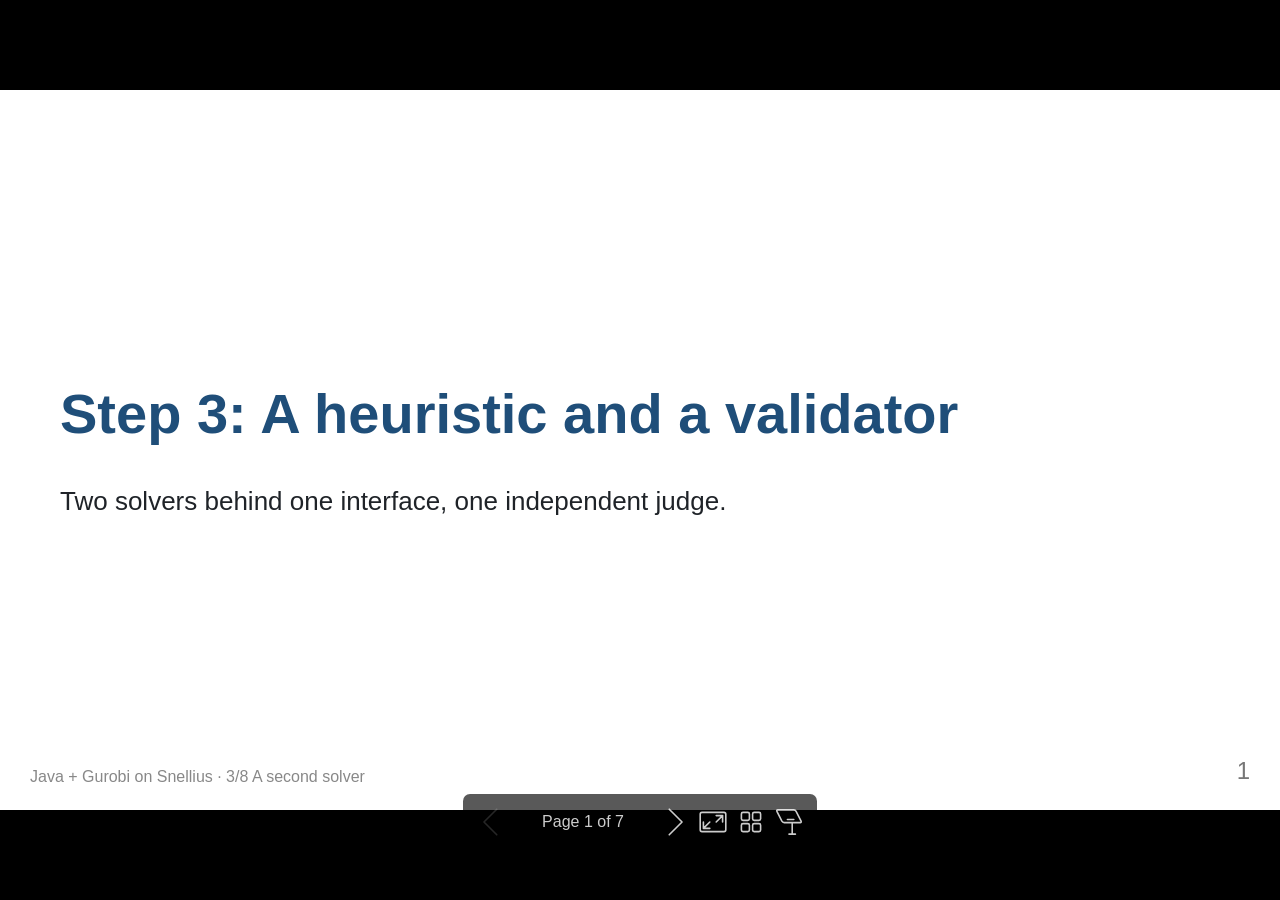
<file: slides/out/03-heuristic.html>
<!DOCTYPE html><html lang="POSIX"><head><title>Step 3: A heuristic and a validator</title><meta property="og:title" content="Step 3: A heuristic and a validator"><meta charset="UTF-8"><meta name="viewport" content="width=device-width,height=device-height,initial-scale=1.0"><meta name="apple-mobile-web-app-capable" content="yes"><meta http-equiv="X-UA-Compatible" content="ie=edge"><meta property="og:type" content="website"><meta name="twitter:card" content="summary"><style>@media screen{body[data-bespoke-view=""] .bespoke-marp-parent>.bespoke-marp-osc>button,body[data-bespoke-view=next] .bespoke-marp-parent>.bespoke-marp-osc>button,body[data-bespoke-view=overview] button.bespoke-marp-overview-close,body[data-bespoke-view=presenter] .bespoke-marp-presenter-container .bespoke-marp-presenter-info-container .bespoke-marp-presenter-info-page-area .bespoke-marp-presenter-info-page,body[data-bespoke-view=presenter] .bespoke-marp-presenter-container .bespoke-marp-presenter-info-container button,body[data-bespoke-view=presenter] .bespoke-marp-presenter-container .bespoke-marp-presenter-note-container button{appearance:none;background-color:initial;border:0;color:inherit;cursor:pointer;font-size:inherit;opacity:.8;outline:none;padding:0;transition:opacity .2s linear;-webkit-tap-highlight-color:transparent}body[data-bespoke-view=""] .bespoke-marp-parent>.bespoke-marp-osc>button:disabled,body[data-bespoke-view=next] .bespoke-marp-parent>.bespoke-marp-osc>button:disabled,body[data-bespoke-view=overview] button.bespoke-marp-overview-close:disabled,body[data-bespoke-view=presenter] .bespoke-marp-presenter-container .bespoke-marp-presenter-info-container .bespoke-marp-presenter-info-page-area .bespoke-marp-presenter-info-page:disabled,body[data-bespoke-view=presenter] .bespoke-marp-presenter-container .bespoke-marp-presenter-info-container button:disabled,body[data-bespoke-view=presenter] .bespoke-marp-presenter-container .bespoke-marp-presenter-note-container button:disabled{cursor:not-allowed;opacity:.15!important}body[data-bespoke-view=""] .bespoke-marp-parent>.bespoke-marp-osc>button:hover,body[data-bespoke-view=next] .bespoke-marp-parent>.bespoke-marp-osc>button:hover,body[data-bespoke-view=overview] button.bespoke-marp-overview-close:hover,body[data-bespoke-view=presenter] .bespoke-marp-presenter-container .bespoke-marp-presenter-info-container .bespoke-marp-presenter-info-page-area .bespoke-marp-presenter-info-page:hover,body[data-bespoke-view=presenter] .bespoke-marp-presenter-container .bespoke-marp-presenter-info-container button:hover,body[data-bespoke-view=presenter] .bespoke-marp-presenter-container .bespoke-marp-presenter-note-container button:hover{opacity:1}body[data-bespoke-view=""] .bespoke-marp-parent>.bespoke-marp-osc>button:hover:active,body[data-bespoke-view=next] .bespoke-marp-parent>.bespoke-marp-osc>button:hover:active,body[data-bespoke-view=overview] button.bespoke-marp-overview-close:hover:active,body[data-bespoke-view=presenter] .bespoke-marp-presenter-container .bespoke-marp-presenter-info-container .bespoke-marp-presenter-info-page-area .bespoke-marp-presenter-info-page:hover:active,body[data-bespoke-view=presenter] .bespoke-marp-presenter-container .bespoke-marp-presenter-info-container button:hover:active,body[data-bespoke-view=presenter] .bespoke-marp-presenter-container .bespoke-marp-presenter-note-container button:hover:active{opacity:.6}body[data-bespoke-view=""] .bespoke-marp-parent>.bespoke-marp-osc>button:hover:not(:disabled),body[data-bespoke-view=next] .bespoke-marp-parent>.bespoke-marp-osc>button:hover:not(:disabled),body[data-bespoke-view=overview] button.bespoke-marp-overview-close:hover:not(:disabled),body[data-bespoke-view=presenter] .bespoke-marp-presenter-container .bespoke-marp-presenter-info-container .bespoke-marp-presenter-info-page-area .bespoke-marp-presenter-info-page:hover:not(:disabled),body[data-bespoke-view=presenter] .bespoke-marp-presenter-container .bespoke-marp-presenter-info-container button:hover:not(:disabled),body[data-bespoke-view=presenter] .bespoke-marp-presenter-container .bespoke-marp-presenter-note-container button:hover:not(:disabled){transition:none}body[data-bespoke-view=""] .bespoke-marp-parent>.bespoke-marp-osc>button[data-bespoke-marp-osc=prev],body[data-bespoke-view=next] .bespoke-marp-parent>.bespoke-marp-osc>button[data-bespoke-marp-osc=prev],body[data-bespoke-view=presenter] .bespoke-marp-presenter-container .bespoke-marp-presenter-info-container button.bespoke-marp-presenter-info-page-prev{background:#0000 url("[data-uri]") no-repeat 50%;background-size:contain;overflow:hidden;text-indent:100%;white-space:nowrap}body[data-bespoke-view=""] .bespoke-marp-parent>.bespoke-marp-osc>button[data-bespoke-marp-osc=next],body[data-bespoke-view=next] .bespoke-marp-parent>.bespoke-marp-osc>button[data-bespoke-marp-osc=next],body[data-bespoke-view=presenter] .bespoke-marp-presenter-container .bespoke-marp-presenter-info-container button.bespoke-marp-presenter-info-page-next{background:#0000 url("[data-uri]") no-repeat 50%;background-size:contain;overflow:hidden;text-indent:100%;white-space:nowrap}:is(body[data-bespoke-view=""],body[data-bespoke-view=next]) .bespoke-marp-parent>.bespoke-marp-osc>button[data-bespoke-marp-osc=fullscreen]{background:#0000 url("[data-uri]") no-repeat 50%;background-size:contain;overflow:hidden;text-indent:100%;white-space:nowrap}:is(body[data-bespoke-view=""],body[data-bespoke-view=next]) .bespoke-marp-parent>.bespoke-marp-osc>button.exit[data-bespoke-marp-osc=fullscreen]{background-image:url("[data-uri]")}:is(body[data-bespoke-view=""],body[data-bespoke-view=next]) .bespoke-marp-parent>.bespoke-marp-osc>button[data-bespoke-marp-osc=presenter]{background:#0000 url("[data-uri]") no-repeat 50%;background-size:contain;overflow:hidden;text-indent:100%;white-space:nowrap}body[data-bespoke-view=overview] button.bespoke-marp-overview-close,body[data-bespoke-view=presenter] .bespoke-marp-presenter-container .bespoke-marp-presenter-note-container button.bespoke-marp-presenter-note-bigger{background:#0000 url("[data-uri]") no-repeat 50%;background-size:contain;overflow:hidden;text-indent:100%;white-space:nowrap}body[data-bespoke-view=presenter] .bespoke-marp-presenter-container .bespoke-marp-presenter-note-container button.bespoke-marp-presenter-note-smaller{background:#0000 url("[data-uri]") no-repeat 50%;background-size:contain;overflow:hidden;text-indent:100%;white-space:nowrap}:is(body[data-bespoke-view=""],body[data-bespoke-view=next]) .bespoke-marp-parent>.bespoke-marp-osc>button[data-bespoke-marp-osc=overview]{background:#0000 url("[data-uri]") no-repeat 50%;background-size:contain;overflow:hidden;text-indent:100%;white-space:nowrap}}@keyframes __bespoke_marp_transition_reduced_outgoing__{0%{opacity:1}to{opacity:0}}@keyframes __bespoke_marp_transition_reduced_incoming__{0%{mix-blend-mode:plus-lighter;opacity:0}to{mix-blend-mode:plus-lighter;opacity:1}}.bespoke-marp-note,.bespoke-marp-osc,.bespoke-progress-parent{display:none;transition:none}@media screen{::view-transition-group(*){animation-duration:var(--marp-bespoke-transition-animation-duration,.5s);animation-timing-function:ease}::view-transition-new(*),::view-transition-old(*){animation-delay:0s;animation-direction:var(--marp-bespoke-transition-animation-direction,normal);animation-duration:var(--marp-bespoke-transition-animation-duration,.5s);animation-fill-mode:both;animation-name:var(--marp-bespoke-transition-animation-name,var(--marp-bespoke-transition-animation-name-fallback,__bespoke_marp_transition_no_animation__));mix-blend-mode:normal}::view-transition-old(*){--marp-bespoke-transition-animation-name-fallback:__bespoke_marp_transition_reduced_outgoing__;animation-timing-function:ease}::view-transition-new(*){--marp-bespoke-transition-animation-name-fallback:__bespoke_marp_transition_reduced_incoming__;animation-timing-function:ease}::view-transition-new(root),::view-transition-old(root){animation-timing-function:linear}::view-transition-new(__bespoke_marp_transition_osc__),::view-transition-old(__bespoke_marp_transition_osc__){animation-duration:0s!important;animation-name:__bespoke_marp_transition_osc__!important}::view-transition-new(__bespoke_marp_transition_osc__){opacity:0!important}.bespoke-marp-transition-warming-up::view-transition-group(*),.bespoke-marp-transition-warming-up::view-transition-new(*),.bespoke-marp-transition-warming-up::view-transition-old(*){animation-play-state:paused!important}body,html{height:100%;margin:0}body{background:#000;overflow:hidden}svg.bespoke-marp-slide{content-visibility:hidden;interactivity:inert;opacity:0;pointer-events:none;z-index:-1}svg.bespoke-marp-slide:not(.bespoke-marp-active) *{view-transition-name:none!important}svg.bespoke-marp-slide.bespoke-marp-active{content-visibility:visible;interactivity:auto;opacity:1;pointer-events:auto;z-index:0}svg.bespoke-marp-slide.bespoke-marp-active.bespoke-marp-active-ready *{animation-name:__bespoke_marp__!important}@supports not (content-visibility:hidden){svg.bespoke-marp-slide[data-bespoke-marp-load=hideable]{display:none}svg.bespoke-marp-slide[data-bespoke-marp-load=hideable].bespoke-marp-active{display:block}}}@media screen and (prefers-reduced-motion:reduce){svg.bespoke-marp-slide *{view-transition-name:none!important}}@media screen{[data-bespoke-marp-fragment=inactive]{visibility:hidden}:is(body[data-bespoke-view=""],body[data-bespoke-view=next]) .bespoke-marp-parent{inset:0;position:absolute}:is(body[data-bespoke-view=""],body[data-bespoke-view=next]) .bespoke-marp-parent>.bespoke-marp-osc{background:#000000a6;border-radius:7px;bottom:50px;color:#fff;contain:paint;display:block;font-family:Helvetica,Arial,sans-serif;font-size:16px;left:50%;line-height:0;opacity:1;padding:12px;position:absolute;touch-action:manipulation;transform:translateX(-50%);transition:opacity .2s linear;-webkit-user-select:none;user-select:none;view-transition-name:__bespoke_marp_transition_osc__;white-space:nowrap;will-change:transform;z-index:1}:is(body[data-bespoke-view=""],body[data-bespoke-view=next]) .bespoke-marp-parent>.bespoke-marp-osc>:where(*){margin-left:6px}:is(body[data-bespoke-view=""],body[data-bespoke-view=next]) .bespoke-marp-parent>.bespoke-marp-osc>:where(*):where(:first-child){margin-left:0}:is(body[data-bespoke-view=""],body[data-bespoke-view=next]) .bespoke-marp-parent>.bespoke-marp-osc>span{opacity:.8}:is(body[data-bespoke-view=""],body[data-bespoke-view=next]) .bespoke-marp-parent>.bespoke-marp-osc>span[data-bespoke-marp-osc=page]{display:inline-block;min-width:140px;text-align:center}:is(body[data-bespoke-view=""],body[data-bespoke-view=next]) .bespoke-marp-parent>.bespoke-marp-osc>button[data-bespoke-marp-osc=fullscreen],:is(body[data-bespoke-view=""],body[data-bespoke-view=next]) .bespoke-marp-parent>.bespoke-marp-osc>button[data-bespoke-marp-osc=next],:is(body[data-bespoke-view=""],body[data-bespoke-view=next]) .bespoke-marp-parent>.bespoke-marp-osc>button[data-bespoke-marp-osc=overview],:is(body[data-bespoke-view=""],body[data-bespoke-view=next]) .bespoke-marp-parent>.bespoke-marp-osc>button[data-bespoke-marp-osc=presenter],:is(body[data-bespoke-view=""],body[data-bespoke-view=next]) .bespoke-marp-parent>.bespoke-marp-osc>button[data-bespoke-marp-osc=prev]{height:32px;line-height:32px;width:32px}:is(body[data-bespoke-view=""],body[data-bespoke-view=next]) .bespoke-marp-parent.bespoke-marp-inactive{cursor:none}:is(body[data-bespoke-view=""],body[data-bespoke-view=next]) .bespoke-marp-parent.bespoke-marp-inactive>.bespoke-marp-osc{opacity:0;pointer-events:none}:is(body[data-bespoke-view=""],body[data-bespoke-view=next]) svg.bespoke-marp-slide{height:100%;left:0;position:absolute;top:0;width:100%}body[data-bespoke-view=""] .bespoke-progress-parent{background:#222;display:flex;height:5px;width:100%}body[data-bespoke-view=""] .bespoke-progress-parent+:where(.bespoke-marp-parent){top:5px}body[data-bespoke-view=""] .bespoke-progress-parent .bespoke-progress-bar{background:#0288d1;flex:0 0 0;transition:flex-basis .2s cubic-bezier(0,1,1,1)}body[data-bespoke-view=next]{background:#0000}body[data-bespoke-view=presenter]{background:#161616}body[data-bespoke-view=presenter] .bespoke-marp-presenter-container{display:grid;font-family:Helvetica,Arial,sans-serif;grid-template:"current dragbar next" minmax(140px,1fr) "current dragbar note" 2fr "info    dragbar note" 3em;grid-template-columns:minmax(3px,var(--bespoke-marp-presenter-split-ratio,66%)) 0 minmax(3px,1fr);height:100%;left:0;position:absolute;top:0;width:100%}body[data-bespoke-view=presenter] .bespoke-marp-presenter-container :where(.bespoke-marp-parent){grid-area:current;overflow:hidden;position:relative}body[data-bespoke-view=presenter] .bespoke-marp-presenter-container :where(.bespoke-marp-parent) :where(svg.bespoke-marp-slide){height:calc(100% - 40px);left:20px;pointer-events:none;position:absolute;top:20px;-webkit-user-select:none;user-select:none;width:calc(100% - 40px)}body[data-bespoke-view=presenter] .bespoke-marp-presenter-container :where(.bespoke-marp-parent) :where(svg.bespoke-marp-slide).bespoke-marp-active{filter:drop-shadow(0 3px 10px rgba(0,0,0,.5))}body[data-bespoke-view=presenter] .bespoke-marp-presenter-container .bespoke-marp-presenter-dragbar-container{background:#0288d1;cursor:col-resize;grid-area:dragbar;margin-left:-3px;opacity:0;position:relative;transition:opacity .4s linear .1s;width:6px;z-index:10}body[data-bespoke-view=presenter] .bespoke-marp-presenter-container .bespoke-marp-presenter-dragbar-container:hover{opacity:1}body[data-bespoke-view=presenter] .bespoke-marp-presenter-container .bespoke-marp-presenter-dragbar-container.active{opacity:1;transition-delay:0s}body[data-bespoke-view=presenter] .bespoke-marp-presenter-container .bespoke-marp-presenter-next-container{background:#222;cursor:pointer;display:none;grid-area:next;overflow:hidden;position:relative}body[data-bespoke-view=presenter] .bespoke-marp-presenter-container .bespoke-marp-presenter-next-container.active{display:block}body[data-bespoke-view=presenter] .bespoke-marp-presenter-container .bespoke-marp-presenter-next-container iframe.bespoke-marp-presenter-next{background:#0000;border:0;display:block;filter:drop-shadow(0 3px 10px rgba(0,0,0,.5));height:calc(100% - 40px);left:20px;pointer-events:none;position:absolute;interactivity:inert;top:20px;-webkit-user-select:none;user-select:none;width:calc(100% - 40px)}body[data-bespoke-view=presenter] .bespoke-marp-presenter-container .bespoke-marp-presenter-note-container{background:#222;color:#eee;grid-area:note;position:relative;z-index:1}body[data-bespoke-view=presenter] .bespoke-marp-presenter-container .bespoke-marp-presenter-note-container button{height:1.5em;line-height:1.5em;width:1.5em}body[data-bespoke-view=presenter] .bespoke-marp-presenter-container .bespoke-marp-presenter-note-container .bespoke-marp-presenter-note-wrapper{display:block;inset:0;position:absolute}body[data-bespoke-view=presenter] .bespoke-marp-presenter-container .bespoke-marp-presenter-note-container .bespoke-marp-presenter-note-buttons{background:#000000a6;border-radius:4px;bottom:0;display:flex;gap:4px;margin:12px;opacity:0;padding:6px;pointer-events:none;position:absolute;right:0;transition:opacity .2s linear}body[data-bespoke-view=presenter] .bespoke-marp-presenter-container .bespoke-marp-presenter-note-container .bespoke-marp-presenter-note-buttons:focus-within,body[data-bespoke-view=presenter] .bespoke-marp-presenter-container .bespoke-marp-presenter-note-container .bespoke-marp-presenter-note-wrapper:focus-within+.bespoke-marp-presenter-note-buttons,body[data-bespoke-view=presenter] .bespoke-marp-presenter-container .bespoke-marp-presenter-note-container:hover .bespoke-marp-presenter-note-buttons{opacity:1;pointer-events:auto}body[data-bespoke-view=presenter] .bespoke-marp-presenter-container .bespoke-marp-presenter-note-container .bespoke-marp-note{box-sizing:border-box;font-size:calc(1.1em*var(--bespoke-marp-note-font-scale, 1));height:calc(100% - 40px);margin:20px;overflow:auto;padding-right:3px;white-space:pre-wrap;width:calc(100% - 40px);word-wrap:break-word;scrollbar-color:#eeeeee80 #0000;scrollbar-width:thin}body[data-bespoke-view=presenter] .bespoke-marp-presenter-container .bespoke-marp-presenter-note-container .bespoke-marp-note::-webkit-scrollbar{width:6px}body[data-bespoke-view=presenter] .bespoke-marp-presenter-container .bespoke-marp-presenter-note-container .bespoke-marp-note::-webkit-scrollbar-track{background:#0000}body[data-bespoke-view=presenter] .bespoke-marp-presenter-container .bespoke-marp-presenter-note-container .bespoke-marp-note::-webkit-scrollbar-thumb{background:#eeeeee80;border-radius:6px}body[data-bespoke-view=presenter] .bespoke-marp-presenter-container .bespoke-marp-presenter-note-container .bespoke-marp-note:empty{pointer-events:none}body[data-bespoke-view=presenter] .bespoke-marp-presenter-container .bespoke-marp-presenter-note-container .bespoke-marp-note.active{display:block}body[data-bespoke-view=presenter] .bespoke-marp-presenter-container .bespoke-marp-presenter-note-container .bespoke-marp-note p:first-child{margin-top:0}body[data-bespoke-view=presenter] .bespoke-marp-presenter-container .bespoke-marp-presenter-note-container .bespoke-marp-note p:last-child{margin-bottom:0}body[data-bespoke-view=presenter] .bespoke-marp-presenter-container .bespoke-marp-presenter-info-container{align-items:center;box-sizing:border-box;color:#eee;display:flex;flex-wrap:nowrap;grid-area:info;justify-content:center;overflow:hidden;padding:0 10px}body[data-bespoke-view=presenter] .bespoke-marp-presenter-container .bespoke-marp-presenter-info-container :is(.bespoke-marp-presenter-info-page-area,.bespoke-marp-presenter-info-time,.bespoke-marp-presenter-info-timer){box-sizing:border-box;display:block;padding:0 10px;white-space:nowrap;width:100%}body[data-bespoke-view=presenter] .bespoke-marp-presenter-container .bespoke-marp-presenter-info-container button{height:1.5em;line-height:1.5em;width:1.5em}body[data-bespoke-view=presenter] .bespoke-marp-presenter-container .bespoke-marp-presenter-info-container .bespoke-marp-presenter-info-page-area{order:2;text-align:center}body[data-bespoke-view=presenter] .bespoke-marp-presenter-container .bespoke-marp-presenter-info-container .bespoke-marp-presenter-info-page-area .bespoke-marp-presenter-info-page{display:inline-block;min-width:120px;text-align:center}body[data-bespoke-view=presenter] .bespoke-marp-presenter-container .bespoke-marp-presenter-info-container .bespoke-marp-presenter-info-time{color:#999;order:1;text-align:left}body[data-bespoke-view=presenter] .bespoke-marp-presenter-container .bespoke-marp-presenter-info-container .bespoke-marp-presenter-info-timer{color:#999;order:3;text-align:right}body[data-bespoke-view=presenter] .bespoke-marp-presenter-container .bespoke-marp-presenter-info-container .bespoke-marp-presenter-info-timer:hover{cursor:pointer}body[data-bespoke-view=overview]{background:#161616;overflow:auto}body[data-bespoke-view=overview] [data-bespoke-marp-fragment=inactive]{visibility:visible}body[data-bespoke-view=overview] .bespoke-marp-overview-header{backdrop-filter:blur(4px);background:#222222d9;box-shadow:0 3px 10px #00000080;box-sizing:border-box;display:flex;height:48px;inset:0 0 auto;justify-content:flex-end;padding:10px;position:fixed;z-index:1}body[data-bespoke-view=overview] button.bespoke-marp-overview-close{height:28px;line-height:28px;transform:rotate(45deg);width:28px}body[data-bespoke-view=overview] .bespoke-marp-parent{display:grid;gap:40px;grid-template-columns:repeat(auto-fit,minmax(0,240px));justify-content:space-around;padding:30px}body[data-bespoke-view=overview] .bespoke-marp-parent svg.bespoke-marp-slide{--bov-selected:#0000;--bov-focus:#161616;--bov-focus-outline:#0000;background-image:conic-gradient(#161616 0 0),conic-gradient(var(--bov-focus) 0 0),conic-gradient(var(--bov-focus-outline) 0 0),conic-gradient(var(--bov-selected) 0 0);background-position:5px 5px,3px 3px,2px 2px,0 0;background-repeat:no-repeat;background-size:calc(100% - 10px) calc(100% - 10px),calc(100% - 6px) calc(100% - 6px),calc(100% - 4px) calc(100% - 4px),100% 100%;content-visibility:visible;cursor:pointer;filter:drop-shadow(0 3px 10px rgba(0,0,0,.5));margin:-6px;padding:6px;interactivity:auto;opacity:1;outline:0;pointer-events:auto;scroll-margin-block:30px;width:100%;z-index:0}body[data-bespoke-view=overview] .bespoke-marp-parent svg.bespoke-marp-slide *,body[data-bespoke-view=overview] .bespoke-marp-parent svg.bespoke-marp-slide.bespoke-marp-active *{pointer-events:none;interactivity:inert}body[data-bespoke-view=overview] .bespoke-marp-parent :is(svg.bespoke-marp-slide:active,svg.bespoke-marp-slide:focus-visible,svg.bespoke-marp-slide:hover){--bov-focus-outline:#161616}body[data-bespoke-view=overview] .bespoke-marp-parent svg.bespoke-marp-slide:focus-visible,body[data-bespoke-view=overview] .bespoke-marp-parent svg.bespoke-marp-slide:hover{--bov-focus:#999}body[data-bespoke-view=overview] .bespoke-marp-parent svg.bespoke-marp-slide:active{--bov-focus:#eee}body[data-bespoke-view=overview] .bespoke-marp-parent svg.bespoke-marp-slide.bespoke-marp-active{--bov-selected:#0288d1}body[data-bespoke-view=overview]:has(.bespoke-marp-overview-header) .bespoke-marp-parent{padding-top:78px}body[data-bespoke-view=overview]:has(.bespoke-marp-overview-header) .bespoke-marp-parent svg.bespoke-marp-slide{scroll-margin-top:78px}.bespoke-marp-overview{background:#000000a6;inset:0;opacity:0;pointer-events:none;position:fixed;transition:opacity .1s ease;z-index:10}.bespoke-marp-overview iframe{background:#222;border:0;display:block;height:100%;left:0;position:absolute;top:0;width:100%}.bespoke-marp-overview[data-open="1"]{opacity:1;pointer-events:auto}}@media print{.bespoke-marp-overview,.bespoke-marp-presenter-info-container,.bespoke-marp-presenter-next-container,.bespoke-marp-presenter-note-container{display:none}}</style><style>div#\:\$p > svg > foreignObject > section{width:1280px;height:720px;box-sizing:border-box;overflow:hidden;position:relative;scroll-snap-align:center center;-webkit-text-size-adjust:100%;text-size-adjust:100%}div#\:\$p > svg > foreignObject > section::after{bottom:0;content:attr(data-marpit-pagination);padding:inherit;pointer-events:none;position:absolute;right:0}div#\:\$p > svg > foreignObject > section:not([data-marpit-pagination])::after{display:none}div#\:\$p > svg > foreignObject > section :where(:is(h1, marp-h1)){font-size:2em;margin-block:0.67em}div#\:\$p > svg > foreignObject > section section:where(:is(h1, marp-h1)){--marpit-root-font-size: 2em}div#\:\$p > svg > foreignObject > section video::-webkit-media-controls{will-change:transform}@page {size:1280px 720px;margin:0}@media print{html, body{background-color:#fff;margin:0;page-break-inside:avoid;break-inside:avoid-page}div#\:\$p > svg > foreignObject > section{page-break-before:always;break-before:page}div#\:\$p > svg > foreignObject > section, div#\:\$p > svg > foreignObject > section *{-webkit-print-color-adjust:exact!important;animation-delay:0s!important;animation-duration:0s!important;color-adjust:exact!important;print-color-adjust:exact!important;transition:none!important}div#\:\$p > svg[data-marpit-svg]{display:block;height:100vh;width:100vw}}div#\:\$p > svg > foreignObject > section{--fgColor-danger:light-dark(#d1242f, #f85149);--bgColor-attention-muted:light-dark(#fff8c5, #bb800926);--bgColor-muted:light-dark(#f6f8fa, #151b23);--bgColor-neutral-muted:light-dark(#818b981f, #656c7633);--borderColor-accent-emphasis:light-dark(#0969da, #1f6feb);--borderColor-attention-emphasis:light-dark(#9a6700, #9e6a03);--borderColor-danger-emphasis:light-dark(#cf222e, #da3633);--borderColor-default:light-dark(#d1d9e0, #3d444d);--borderColor-done-emphasis:light-dark(#8250df, #8957e5);--borderColor-success-emphasis:light-dark(#1a7f37, #238636);--color-prettylights-syntax-brackethighlighter-angle:light-dark(#59636e, #9198a1);--color-prettylights-syntax-brackethighlighter-unmatched:light-dark(#82071e, #f85149);--color-prettylights-syntax-carriage-return-bg:light-dark(#cf222e, #b62324);--color-prettylights-syntax-carriage-return-text:light-dark(#f6f8fa, #f0f6fc);--color-prettylights-syntax-comment:light-dark(#59636e, #9198a1);--color-prettylights-syntax-constant:light-dark(#0550ae, #79c0ff);--color-prettylights-syntax-constant-other-reference-link:light-dark(#0a3069, #a5d6ff);--color-prettylights-syntax-entity:light-dark(#6639ba, #d2a8ff);--color-prettylights-syntax-entity-tag:light-dark(#0550ae, #7ee787);--color-prettylights-syntax-invalid-illegal-text:light-dark(var(--fgColor-danger), var(--fgColor-danger));--color-prettylights-syntax-keyword:light-dark(#cf222e, #ff7b72);--color-prettylights-syntax-markup-changed-bg:light-dark(#ffd8b5, #5a1e02);--color-prettylights-syntax-markup-changed-text:light-dark(#953800, #ffdfb6);--color-prettylights-syntax-markup-deleted-bg:light-dark(#ffebe9, #67060c);--color-prettylights-syntax-markup-deleted-text:light-dark(#82071e, #ffdcd7);--color-prettylights-syntax-markup-heading:light-dark(#0550ae, #1f6feb);--color-prettylights-syntax-markup-ignored-bg:light-dark(#0550ae, #1158c7);--color-prettylights-syntax-markup-ignored-text:light-dark(#d1d9e0, #f0f6fc);--color-prettylights-syntax-markup-inserted-bg:light-dark(#dafbe1, #033a16);--color-prettylights-syntax-markup-inserted-text:light-dark(#116329, #aff5b4);--color-prettylights-syntax-markup-list:light-dark(#3b2300, #f2cc60);--color-prettylights-syntax-meta-diff-range:light-dark(#8250df, #d2a8ff);--color-prettylights-syntax-string:light-dark(#0a3069, #a5d6ff);--color-prettylights-syntax-string-regexp:light-dark(#116329, #7ee787);--color-prettylights-syntax-sublimelinter-gutter-mark:light-dark(#818b98, #3d444d);--color-prettylights-syntax-variable:light-dark(#953800, #ffa657);--fgColor-accent:light-dark(#0969da, #4493f8);--fgColor-attention:light-dark(#9a6700, #d29922);--fgColor-done:light-dark(#8250df, #ab7df8);--fgColor-muted:light-dark(#59636e, #9198a1);--fgColor-success:light-dark(#1a7f37, #3fb950);--bgColor-default:light-dark(#fff, #0d1117);--borderColor-muted:light-dark(#d1d9e0b3, #3d444db3);--color-prettylights-syntax-invalid-illegal-bg:light-dark(var(--bgColor-danger-muted), var(--bgColor-danger-muted));--color-prettylights-syntax-markup-bold:light-dark(#1f2328, #f0f6fc);--color-prettylights-syntax-markup-italic:light-dark(#1f2328, #f0f6fc);--color-prettylights-syntax-storage-modifier-import:light-dark(#1f2328, #f0f6fc);--fgColor-default:light-dark(#1f2328, #f0f6fc);--focus-outlineColor:light-dark(var(--borderColor-accent-emphasis), var(--borderColor-accent-emphasis));--borderColor-neutral-muted:light-dark(var(--borderColor-muted), var(--borderColor-muted));--base-size-16:calc(var(--marpit-root-font-size, 1rem) * 1);--base-size-24:calc(var(--marpit-root-font-size, 1rem) * 1.5);--base-size-4:calc(var(--marpit-root-font-size, 1rem) * 0.25);--base-size-40:calc(var(--marpit-root-font-size, 1rem) * 2.5);--base-size-8:calc(var(--marpit-root-font-size, 1rem) * 0.5);--base-text-weight-medium:500;--base-text-weight-normal:400;--base-text-weight-semibold:600;--fontStack-monospace:ui-monospace, SFMono-Regular, SF Mono, Menlo, Consolas, Liberation Mono, monospace;--fontStack-sansSerif:-apple-system, BlinkMacSystemFont, "Segoe UI", "Noto Sans", Helvetica, Arial, sans-serif, "Apple Color Emoji", "Segoe UI Emoji";}/*!
 * Marp default theme.
 *
 * @theme default
 * @author Yuki Hattori
 *
 * @auto-scaling true
 * @size 16:9 1280px 720px
 * @size 4:3 960px 720px
 */div#\:\$p > svg > foreignObject > section [data-theme=light],div#\:\$p > svg > foreignObject > section{color-scheme:light}div#\:\$p > svg > foreignObject > section [data-theme=dark],div#\:\$p > svg > foreignObject > section:where(.invert){color-scheme:dark}div#\:\$p > svg > foreignObject > section{-ms-text-size-adjust:100%;-webkit-text-size-adjust:100%;margin:0;font-weight:var(--base-text-weight-normal, 400);color:var(--fgColor-default);background-color:var(--bgColor-default);font-family:var(--fontStack-sansSerif, -apple-system, BlinkMacSystemFont, "Segoe UI", "Noto Sans", Helvetica, Arial, sans-serif, "Apple Color Emoji", "Segoe UI Emoji");font-size:16px;line-height:1.5;word-wrap:break-word}div#\:\$p > svg > foreignObject > section{--marpit-root-font-size:16px}div#\:\$p > svg > foreignObject > section a{text-decoration:underline;text-underline-offset:calc(var(--marpit-root-font-size, 1rem) * .2)}div#\:\$p > svg > foreignObject > section :is(h1, marp-h1):hover .anchor .octicon-link:before,div#\:\$p > svg > foreignObject > section :is(h2, marp-h2):hover .anchor .octicon-link:before,div#\:\$p > svg > foreignObject > section :is(h3, marp-h3):hover .anchor .octicon-link:before,div#\:\$p > svg > foreignObject > section :is(h4, marp-h4):hover .anchor .octicon-link:before,div#\:\$p > svg > foreignObject > section :is(h5, marp-h5):hover .anchor .octicon-link:before,div#\:\$p > svg > foreignObject > section :is(h6, marp-h6):hover .anchor .octicon-link:before{width:16px;height:16px;content:" ";display:inline-block;background-color:currentColor;-webkit-mask-image:url('data:image/svg+xml;charset=utf-8,<svg xmlns="http://www.w3.org/2000/svg" aria-hidden="true" viewBox="0 0 16 16"><path fill-rule="evenodd" d="M7.775 3.275a.75.75 0 0 0 1.06 1.06l1.25-1.25a2 2 0 1 1 2.83 2.83l-2.5 2.5a2 2 0 0 1-2.83 0 .75.75 0 0 0-1.06 1.06 3.5 3.5 0 0 0 4.95 0l2.5-2.5a3.5 3.5 0 0 0-4.95-4.95zm-4.69 9.64a2 2 0 0 1 0-2.83l2.5-2.5a2 2 0 0 1 2.83 0 .75.75 0 0 0 1.06-1.06 3.5 3.5 0 0 0-4.95 0l-2.5 2.5a3.5 3.5 0 0 0 4.95 4.95l1.25-1.25a.75.75 0 0 0-1.06-1.06l-1.25 1.25a2 2 0 0 1-2.83 0"/></svg>');mask-image:url('data:image/svg+xml;charset=utf-8,<svg xmlns="http://www.w3.org/2000/svg" aria-hidden="true" viewBox="0 0 16 16"><path fill-rule="evenodd" d="M7.775 3.275a.75.75 0 0 0 1.06 1.06l1.25-1.25a2 2 0 1 1 2.83 2.83l-2.5 2.5a2 2 0 0 1-2.83 0 .75.75 0 0 0-1.06 1.06 3.5 3.5 0 0 0 4.95 0l2.5-2.5a3.5 3.5 0 0 0-4.95-4.95zm-4.69 9.64a2 2 0 0 1 0-2.83l2.5-2.5a2 2 0 0 1 2.83 0 .75.75 0 0 0 1.06-1.06 3.5 3.5 0 0 0-4.95 0l-2.5 2.5a3.5 3.5 0 0 0 4.95 4.95l1.25-1.25a.75.75 0 0 0-1.06-1.06l-1.25 1.25a2 2 0 0 1-2.83 0"/></svg>')}div#\:\$p > svg > foreignObject > section details,div#\:\$p > svg > foreignObject > section figcaption,div#\:\$p > svg > foreignObject > section figure{display:block}div#\:\$p > svg > foreignObject > section summary{display:list-item}div#\:\$p > svg > foreignObject > section [hidden]{display:none!important}div#\:\$p > svg > foreignObject > section a{background-color:transparent;color:var(--fgColor-accent);text-decoration:none}div#\:\$p > svg > foreignObject > section abbr[title]{border-bottom:none;-webkit-text-decoration:underline dotted;text-decoration:underline dotted}div#\:\$p > svg > foreignObject > section b,div#\:\$p > svg > foreignObject > section strong{font-weight:var(--base-text-weight-semibold, 600)}div#\:\$p > svg > foreignObject > section dfn{font-style:italic}div#\:\$p > svg > foreignObject > section :is(h1, marp-h1){margin:.67em 0;font-weight:var(--base-text-weight-semibold, 600);padding-bottom:.3em;font-size:2em;border-bottom:1px solid var(--borderColor-muted)}div#\:\$p > svg > foreignObject > section mark{background-color:var(--bgColor-attention-muted);color:var(--fgColor-default)}div#\:\$p > svg > foreignObject > section small{font-size:90%}div#\:\$p > svg > foreignObject > section sub,div#\:\$p > svg > foreignObject > section sup{font-size:75%;line-height:0;position:relative;vertical-align:baseline}div#\:\$p > svg > foreignObject > section sub{bottom:-.25em}div#\:\$p > svg > foreignObject > section sup{top:-.5em}div#\:\$p > svg > foreignObject > section img{border-style:none;max-width:100%;box-sizing:content-box}div#\:\$p > svg > foreignObject > section code,div#\:\$p > svg > foreignObject > section kbd,div#\:\$p > svg > foreignObject > section :is(pre, marp-pre),div#\:\$p > svg > foreignObject > section samp{font-family:monospace;font-size:1em}div#\:\$p > svg > foreignObject > section figure{margin:1em var(--base-size-40)}div#\:\$p > svg > foreignObject > section hr{box-sizing:content-box;overflow:hidden;background:transparent;height:.25em;padding:0;margin:var(--base-size-24) 0;background-color:var(--borderColor-default);border:0}div#\:\$p > svg > foreignObject > section input{font:inherit;margin:0;overflow:visible;font-family:inherit;font-size:inherit;line-height:inherit}div#\:\$p > svg > foreignObject > section [type=button],div#\:\$p > svg > foreignObject > section [type=reset],div#\:\$p > svg > foreignObject > section [type=submit]{-webkit-appearance:button;-moz-appearance:button;appearance:button}div#\:\$p > svg > foreignObject > section [type=checkbox],div#\:\$p > svg > foreignObject > section [type=radio]{box-sizing:border-box;padding:0}div#\:\$p > svg > foreignObject > section [type=number]::-webkit-inner-spin-button,div#\:\$p > svg > foreignObject > section [type=number]::-webkit-outer-spin-button{height:auto}div#\:\$p > svg > foreignObject > section [type=search]::-webkit-search-cancel-button,div#\:\$p > svg > foreignObject > section [type=search]::-webkit-search-decoration{-webkit-appearance:none;appearance:none}div#\:\$p > svg > foreignObject > section ::-webkit-input-placeholder{color:inherit;opacity:.54}div#\:\$p > svg > foreignObject > section ::-webkit-file-upload-button{-webkit-appearance:button;appearance:button;font:inherit}div#\:\$p > svg > foreignObject > section a:hover{text-decoration:underline}div#\:\$p > svg > foreignObject > section ::-moz-placeholder{color:var(--fgColor-muted);opacity:1}div#\:\$p > svg > foreignObject > section ::placeholder{color:var(--fgColor-muted);opacity:1}div#\:\$p > svg > foreignObject > section hr:after,div#\:\$p > svg > foreignObject > section hr:before{display:table;content:""}div#\:\$p > svg > foreignObject > section hr:after{clear:both}div#\:\$p > svg > foreignObject > section table{border-spacing:0;border-collapse:collapse;display:block;width:-moz-max-content;width:max-content;max-width:100%;overflow:auto;font-variant:tabular-nums}div#\:\$p > svg > foreignObject > section td,div#\:\$p > svg > foreignObject > section th{padding:0}div#\:\$p > svg > foreignObject > section details summary{cursor:pointer}div#\:\$p > svg > foreignObject > section [role=button]:focus,div#\:\$p > svg > foreignObject > section a:focus,div#\:\$p > svg > foreignObject > section input[type=checkbox]:focus,div#\:\$p > svg > foreignObject > section input[type=radio]:focus{outline:2px solid var(--focus-outlineColor);outline-offset:-2px;box-shadow:none}div#\:\$p > svg > foreignObject > section [role=button]:focus:not(:focus-visible),div#\:\$p > svg > foreignObject > section a:focus:not(:focus-visible),div#\:\$p > svg > foreignObject > section input[type=checkbox]:focus:not(:focus-visible),div#\:\$p > svg > foreignObject > section input[type=radio]:focus:not(:focus-visible){outline:1px solid transparent}div#\:\$p > svg > foreignObject > section [role=button]:focus-visible,div#\:\$p > svg > foreignObject > section a:focus-visible,div#\:\$p > svg > foreignObject > section input[type=checkbox]:focus-visible,div#\:\$p > svg > foreignObject > section input[type=radio]:focus-visible{outline:2px solid var(--focus-outlineColor);outline-offset:-2px;box-shadow:none}div#\:\$p > svg > foreignObject > section a:not([class]):focus,div#\:\$p > svg > foreignObject > section a:not([class]):focus-visible,div#\:\$p > svg > foreignObject > section input[type=checkbox]:focus,div#\:\$p > svg > foreignObject > section input[type=checkbox]:focus-visible,div#\:\$p > svg > foreignObject > section input[type=radio]:focus,div#\:\$p > svg > foreignObject > section input[type=radio]:focus-visible{outline-offset:0}div#\:\$p > svg > foreignObject > section kbd{display:inline-block;padding:var(--base-size-4);font:11px var(--fontStack-monospace, ui-monospace, SFMono-Regular, SF Mono, Menlo, Consolas, Liberation Mono, monospace);line-height:10px;color:var(--fgColor-default);vertical-align:middle;background-color:var(--bgColor-muted);border-bottom-color:var(--borderColor-neutral-muted);border:1px solid var(--borderColor-neutral-muted);border-radius:6px;box-shadow:inset 0 -1px 0 var(--borderColor-neutral-muted)}div#\:\$p > svg > foreignObject > section :is(h1, marp-h1),div#\:\$p > svg > foreignObject > section :is(h2, marp-h2),div#\:\$p > svg > foreignObject > section :is(h3, marp-h3),div#\:\$p > svg > foreignObject > section :is(h4, marp-h4),div#\:\$p > svg > foreignObject > section :is(h5, marp-h5),div#\:\$p > svg > foreignObject > section :is(h6, marp-h6){margin-top:var(--base-size-24);margin-bottom:var(--base-size-16);font-weight:var(--base-text-weight-semibold, 600);line-height:1.25}div#\:\$p > svg > foreignObject > section :is(h2, marp-h2){padding-bottom:.3em;font-size:1.5em;border-bottom:1px solid var(--borderColor-muted)}div#\:\$p > svg > foreignObject > section :is(h2, marp-h2),div#\:\$p > svg > foreignObject > section :is(h3, marp-h3){font-weight:var(--base-text-weight-semibold, 600)}div#\:\$p > svg > foreignObject > section :is(h3, marp-h3){font-size:1.25em}div#\:\$p > svg > foreignObject > section :is(h4, marp-h4){font-size:1em}div#\:\$p > svg > foreignObject > section :is(h4, marp-h4),div#\:\$p > svg > foreignObject > section :is(h5, marp-h5){font-weight:var(--base-text-weight-semibold, 600)}div#\:\$p > svg > foreignObject > section :is(h5, marp-h5){font-size:.875em}div#\:\$p > svg > foreignObject > section :is(h6, marp-h6){font-weight:var(--base-text-weight-semibold, 600);font-size:.85em;color:var(--fgColor-muted)}div#\:\$p > svg > foreignObject > section p{margin-top:0;margin-bottom:10px}div#\:\$p > svg > foreignObject > section blockquote{margin:0;padding:0 1em;color:var(--fgColor-muted);border-left:.25em solid var(--borderColor-default)}div#\:\$p > svg > foreignObject > section ol,div#\:\$p > svg > foreignObject > section ul{margin-top:0;margin-bottom:0;padding-left:2em}div#\:\$p > svg > foreignObject > section ol ol,div#\:\$p > svg > foreignObject > section ul ol{list-style-type:lower-roman}div#\:\$p > svg > foreignObject > section ol ol ol,div#\:\$p > svg > foreignObject > section ol ul ol,div#\:\$p > svg > foreignObject > section ul ol ol,div#\:\$p > svg > foreignObject > section ul ul ol{list-style-type:lower-alpha}div#\:\$p > svg > foreignObject > section dd{margin-left:0}div#\:\$p > svg > foreignObject > section code,div#\:\$p > svg > foreignObject > section :is(pre, marp-pre),div#\:\$p > svg > foreignObject > section samp,div#\:\$p > svg > foreignObject > section tt{font-family:var(--fontStack-monospace, ui-monospace, SFMono-Regular, SF Mono, Menlo, Consolas, Liberation Mono, monospace);font-size:12px}div#\:\$p > svg > foreignObject > section :is(pre, marp-pre){margin-top:0;margin-bottom:0;word-wrap:normal}div#\:\$p > svg > foreignObject > section .octicon{display:inline-block;overflow:visible!important;vertical-align:text-bottom;fill:currentColor}div#\:\$p > svg > foreignObject > section input::-webkit-inner-spin-button,div#\:\$p > svg > foreignObject > section input::-webkit-outer-spin-button{margin:0;-webkit-appearance:none;appearance:none}div#\:\$p > svg > foreignObject > section .mr-2{margin-right:var(--base-size-8, 8px)!important}div#\:\$p > svg > foreignObject > section:after,div#\:\$p > svg > foreignObject > section:before{display:table}div#\:\$p > svg > foreignObject > section:after{clear:both}div#\:\$p > svg > foreignObject > section>:first-child{margin-top:0!important}div#\:\$p > svg > foreignObject > section>:last-child{margin-bottom:0!important}div#\:\$p > svg > foreignObject > section a:not([href]){color:inherit;text-decoration:none}div#\:\$p > svg > foreignObject > section .absent{color:var(--fgColor-danger)}div#\:\$p > svg > foreignObject > section .anchor{float:left;padding-right:var(--base-size-4);margin-left:-20px;line-height:1}div#\:\$p > svg > foreignObject > section .anchor:focus{outline:none}div#\:\$p > svg > foreignObject > section blockquote,div#\:\$p > svg > foreignObject > section details,div#\:\$p > svg > foreignObject > section dl,div#\:\$p > svg > foreignObject > section ol,div#\:\$p > svg > foreignObject > section p,div#\:\$p > svg > foreignObject > section :is(pre, marp-pre),div#\:\$p > svg > foreignObject > section table,div#\:\$p > svg > foreignObject > section ul{margin-top:0;margin-bottom:var(--base-size-16)}div#\:\$p > svg > foreignObject > section blockquote>:first-child{margin-top:0}div#\:\$p > svg > foreignObject > section blockquote>:last-child{margin-bottom:0}div#\:\$p > svg > foreignObject > section :is(h1, marp-h1) .octicon-link,div#\:\$p > svg > foreignObject > section :is(h2, marp-h2) .octicon-link,div#\:\$p > svg > foreignObject > section :is(h3, marp-h3) .octicon-link,div#\:\$p > svg > foreignObject > section :is(h4, marp-h4) .octicon-link,div#\:\$p > svg > foreignObject > section :is(h5, marp-h5) .octicon-link,div#\:\$p > svg > foreignObject > section :is(h6, marp-h6) .octicon-link{color:var(--fgColor-default);vertical-align:middle;visibility:hidden}div#\:\$p > svg > foreignObject > section :is(h1, marp-h1):hover .anchor,div#\:\$p > svg > foreignObject > section :is(h2, marp-h2):hover .anchor,div#\:\$p > svg > foreignObject > section :is(h3, marp-h3):hover .anchor,div#\:\$p > svg > foreignObject > section :is(h4, marp-h4):hover .anchor,div#\:\$p > svg > foreignObject > section :is(h5, marp-h5):hover .anchor,div#\:\$p > svg > foreignObject > section :is(h6, marp-h6):hover .anchor{text-decoration:none}div#\:\$p > svg > foreignObject > section :is(h1, marp-h1):hover .anchor .octicon-link,div#\:\$p > svg > foreignObject > section :is(h2, marp-h2):hover .anchor .octicon-link,div#\:\$p > svg > foreignObject > section :is(h3, marp-h3):hover .anchor .octicon-link,div#\:\$p > svg > foreignObject > section :is(h4, marp-h4):hover .anchor .octicon-link,div#\:\$p > svg > foreignObject > section :is(h5, marp-h5):hover .anchor .octicon-link,div#\:\$p > svg > foreignObject > section :is(h6, marp-h6):hover .anchor .octicon-link{visibility:visible}div#\:\$p > svg > foreignObject > section :is(h1, marp-h1) code,div#\:\$p > svg > foreignObject > section :is(h1, marp-h1) tt,div#\:\$p > svg > foreignObject > section :is(h2, marp-h2) code,div#\:\$p > svg > foreignObject > section :is(h2, marp-h2) tt,div#\:\$p > svg > foreignObject > section :is(h3, marp-h3) code,div#\:\$p > svg > foreignObject > section :is(h3, marp-h3) tt,div#\:\$p > svg > foreignObject > section :is(h4, marp-h4) code,div#\:\$p > svg > foreignObject > section :is(h4, marp-h4) tt,div#\:\$p > svg > foreignObject > section :is(h5, marp-h5) code,div#\:\$p > svg > foreignObject > section :is(h5, marp-h5) tt,div#\:\$p > svg > foreignObject > section :is(h6, marp-h6) code,div#\:\$p > svg > foreignObject > section :is(h6, marp-h6) tt{padding:0 .2em;font-size:inherit}div#\:\$p > svg > foreignObject > section summary :is(h1, marp-h1),div#\:\$p > svg > foreignObject > section summary :is(h2, marp-h2),div#\:\$p > svg > foreignObject > section summary :is(h3, marp-h3),div#\:\$p > svg > foreignObject > section summary :is(h4, marp-h4),div#\:\$p > svg > foreignObject > section summary :is(h5, marp-h5),div#\:\$p > svg > foreignObject > section summary :is(h6, marp-h6){display:inline-block}div#\:\$p > svg > foreignObject > section summary :is(h1, marp-h1) .anchor,div#\:\$p > svg > foreignObject > section summary :is(h2, marp-h2) .anchor,div#\:\$p > svg > foreignObject > section summary :is(h3, marp-h3) .anchor,div#\:\$p > svg > foreignObject > section summary :is(h4, marp-h4) .anchor,div#\:\$p > svg > foreignObject > section summary :is(h5, marp-h5) .anchor,div#\:\$p > svg > foreignObject > section summary :is(h6, marp-h6) .anchor{margin-left:-40px}div#\:\$p > svg > foreignObject > section summary :is(h1, marp-h1),div#\:\$p > svg > foreignObject > section summary :is(h2, marp-h2){padding-bottom:0;border-bottom:0}div#\:\$p > svg > foreignObject > section ol.no-list,div#\:\$p > svg > foreignObject > section ul.no-list{padding:0;list-style-type:none}div#\:\$p > svg > foreignObject > section ol[type="a s"]{list-style-type:lower-alpha}div#\:\$p > svg > foreignObject > section ol[type="A s"]{list-style-type:upper-alpha}div#\:\$p > svg > foreignObject > section ol[type="i s"]{list-style-type:lower-roman}div#\:\$p > svg > foreignObject > section ol[type="I s"]{list-style-type:upper-roman}div#\:\$p > svg > foreignObject > section div>ol:not([type]),div#\:\$p > svg > foreignObject > section ol[type="1"]{list-style-type:decimal}div#\:\$p > svg > foreignObject > section ol ol,div#\:\$p > svg > foreignObject > section ol ul,div#\:\$p > svg > foreignObject > section ul ol,div#\:\$p > svg > foreignObject > section ul ul{margin-top:0;margin-bottom:0}div#\:\$p > svg > foreignObject > section li>p{margin-top:var(--base-size-16)}div#\:\$p > svg > foreignObject > section li+li{margin-top:.25em}div#\:\$p > svg > foreignObject > section dl{padding:0}div#\:\$p > svg > foreignObject > section dl dt{padding:0;margin-top:var(--base-size-16);font-size:1em;font-style:italic;font-weight:var(--base-text-weight-semibold, 600)}div#\:\$p > svg > foreignObject > section dl dd{padding:0 var(--base-size-16);margin-bottom:var(--base-size-16)}div#\:\$p > svg > foreignObject > section table th{font-weight:var(--base-text-weight-semibold, 600)}div#\:\$p > svg > foreignObject > section table td,div#\:\$p > svg > foreignObject > section table th{padding:6px 13px;border:1px solid var(--borderColor-default)}div#\:\$p > svg > foreignObject > section table td>:last-child{margin-bottom:0}div#\:\$p > svg > foreignObject > section table tr{background-color:var(--bgColor-default);border-top:1px solid var(--borderColor-muted)}div#\:\$p > svg > foreignObject > section table tr:nth-child(2n){background-color:var(--bgColor-muted)}div#\:\$p > svg > foreignObject > section table img{background-color:transparent}div#\:\$p > svg > foreignObject > section img[align=right]{padding-left:20px}div#\:\$p > svg > foreignObject > section img[align=left]{padding-right:20px}div#\:\$p > svg > foreignObject > section .emoji{max-width:none;vertical-align:text-top;background-color:transparent}div#\:\$p > svg > foreignObject > section :is(span, marp-span).frame,div#\:\$p > svg > foreignObject > section :is(span, marp-span).frame>:is(span, marp-span){display:block;overflow:hidden}div#\:\$p > svg > foreignObject > section :is(span, marp-span).frame>:is(span, marp-span){float:left;width:auto;padding:7px;margin:13px 0 0;border:1px solid var(--borderColor-default)}div#\:\$p > svg > foreignObject > section :is(span, marp-span).frame :is(span, marp-span) img{display:block;float:left}div#\:\$p > svg > foreignObject > section :is(span, marp-span).frame :is(span, marp-span) :is(span, marp-span){display:block;padding:5px 0 0;clear:both;color:var(--fgColor-default)}div#\:\$p > svg > foreignObject > section :is(span, marp-span).align-center{display:block;overflow:hidden;clear:both}div#\:\$p > svg > foreignObject > section :is(span, marp-span).align-center>:is(span, marp-span){display:block;margin:13px auto 0;overflow:hidden;text-align:center}div#\:\$p > svg > foreignObject > section :is(span, marp-span).align-center :is(span, marp-span) img{margin:0 auto;text-align:center}div#\:\$p > svg > foreignObject > section :is(span, marp-span).align-right{display:block;overflow:hidden;clear:both}div#\:\$p > svg > foreignObject > section :is(span, marp-span).align-right>:is(span, marp-span){display:block;margin:13px 0 0;overflow:hidden;text-align:right}div#\:\$p > svg > foreignObject > section :is(span, marp-span).align-right :is(span, marp-span) img{margin:0;text-align:right}div#\:\$p > svg > foreignObject > section :is(span, marp-span).float-left{display:block;float:left;margin-right:13px;overflow:hidden}div#\:\$p > svg > foreignObject > section :is(span, marp-span).float-left :is(span, marp-span){margin:13px 0 0}div#\:\$p > svg > foreignObject > section :is(span, marp-span).float-right{display:block;float:right;margin-left:13px;overflow:hidden}div#\:\$p > svg > foreignObject > section :is(span, marp-span).float-right>:is(span, marp-span){display:block;margin:13px auto 0;overflow:hidden;text-align:right}div#\:\$p > svg > foreignObject > section code,div#\:\$p > svg > foreignObject > section tt{padding:.2em .4em;margin:0;font-size:85%;white-space:break-spaces;background-color:var(--bgColor-neutral-muted);border-radius:6px}div#\:\$p > svg > foreignObject > section code br,div#\:\$p > svg > foreignObject > section tt br{display:none}div#\:\$p > svg > foreignObject > section del code{text-decoration:inherit}div#\:\$p > svg > foreignObject > section samp{font-size:85%}div#\:\$p > svg > foreignObject > section :is(pre, marp-pre) code{font-size:100%}div#\:\$p > svg > foreignObject > section :is(pre, marp-pre)>code{padding:0;margin:0;word-break:normal;white-space:pre;background:transparent;border:0}div#\:\$p > svg > foreignObject > section .highlight{margin-bottom:var(--base-size-16)}div#\:\$p > svg > foreignObject > section .highlight :is(pre, marp-pre){margin-bottom:0;word-break:normal}div#\:\$p > svg > foreignObject > section :is(pre, marp-pre){padding:var(--base-size-16);overflow:auto;font-size:85%;line-height:1.45;color:var(--fgColor-default);background-color:var(--bgColor-muted);border-radius:6px}div#\:\$p > svg > foreignObject > section :is(pre, marp-pre) code,div#\:\$p > svg > foreignObject > section :is(pre, marp-pre) tt{display:inline;padding:0;margin:0;overflow:visible;line-height:inherit;word-wrap:normal;background-color:transparent;border:0}div#\:\$p > svg > foreignObject > section .csv-data td,div#\:\$p > svg > foreignObject > section .csv-data th{padding:5px;overflow:hidden;font-size:12px;line-height:1;text-align:left;white-space:nowrap}div#\:\$p > svg > foreignObject > section .csv-data .blob-num{padding:10px var(--base-size-8) 9px;text-align:right;background:var(--bgColor-default);border:0}div#\:\$p > svg > foreignObject > section .csv-data tr{border-top:0}div#\:\$p > svg > foreignObject > section .csv-data th{font-weight:var(--base-text-weight-semibold, 600);background:var(--bgColor-muted);border-top:0}div#\:\$p > svg > foreignObject > section [data-footnote-ref]:before{content:"["}div#\:\$p > svg > foreignObject > section [data-footnote-ref]:after{content:"]"}div#\:\$p > svg > foreignObject > section .footnotes{font-size:12px;color:var(--fgColor-muted);border-top:1px solid var(--borderColor-default)}div#\:\$p > svg > foreignObject > section div#\:\$p > svg > foreignObject > section section.footnotes{--marpit-root-font-size:12px}div#\:\$p > svg > foreignObject > section .footnotes ol,div#\:\$p > svg > foreignObject > section .footnotes ol ul{padding-left:var(--base-size-16)}div#\:\$p > svg > foreignObject > section .footnotes ol ul{display:inline-block;margin-top:var(--base-size-16)}div#\:\$p > svg > foreignObject > section .footnotes li{position:relative}div#\:\$p > svg > foreignObject > section .footnotes li:target:before{position:absolute;top:calc(var(--base-size-8)*-1);right:calc(var(--base-size-8)*-1);bottom:calc(var(--base-size-8)*-1);left:calc(var(--base-size-24)*-1);pointer-events:none;content:"";border:2px solid var(--borderColor-accent-emphasis);border-radius:6px}div#\:\$p > svg > foreignObject > section .footnotes li:target{color:var(--fgColor-default)}div#\:\$p > svg > foreignObject > section .footnotes .data-footnote-backref g-emoji{font-family:monospace}div#\:\$p > svg > foreignObject > section .pl-c{color:var(--color-prettylights-syntax-comment)}div#\:\$p > svg > foreignObject > section .pl-c1,div#\:\$p > svg > foreignObject > section .pl-s .pl-v{color:var(--color-prettylights-syntax-constant)}div#\:\$p > svg > foreignObject > section .pl-e,div#\:\$p > svg > foreignObject > section .pl-en{color:var(--color-prettylights-syntax-entity)}div#\:\$p > svg > foreignObject > section .pl-s .pl-s1,div#\:\$p > svg > foreignObject > section .pl-smi{color:var(--color-prettylights-syntax-storage-modifier-import)}div#\:\$p > svg > foreignObject > section .pl-ent{color:var(--color-prettylights-syntax-entity-tag)}div#\:\$p > svg > foreignObject > section .pl-k{color:var(--color-prettylights-syntax-keyword)}div#\:\$p > svg > foreignObject > section .pl-pds,div#\:\$p > svg > foreignObject > section .pl-s,div#\:\$p > svg > foreignObject > section .pl-s .pl-pse .pl-s1,div#\:\$p > svg > foreignObject > section .pl-sr,div#\:\$p > svg > foreignObject > section .pl-sr .pl-cce,div#\:\$p > svg > foreignObject > section .pl-sr .pl-sra,div#\:\$p > svg > foreignObject > section .pl-sr .pl-sre{color:var(--color-prettylights-syntax-string)}div#\:\$p > svg > foreignObject > section .pl-smw,div#\:\$p > svg > foreignObject > section .pl-v{color:var(--color-prettylights-syntax-variable)}div#\:\$p > svg > foreignObject > section .pl-bu{color:var(--color-prettylights-syntax-brackethighlighter-unmatched)}div#\:\$p > svg > foreignObject > section .pl-ii{color:var(--color-prettylights-syntax-invalid-illegal-text);background-color:var(--color-prettylights-syntax-invalid-illegal-bg)}div#\:\$p > svg > foreignObject > section .pl-c2{color:var(--color-prettylights-syntax-carriage-return-text);background-color:var(--color-prettylights-syntax-carriage-return-bg)}div#\:\$p > svg > foreignObject > section .pl-sr .pl-cce{font-weight:700;color:var(--color-prettylights-syntax-string-regexp)}div#\:\$p > svg > foreignObject > section .pl-ml{color:var(--color-prettylights-syntax-markup-list)}div#\:\$p > svg > foreignObject > section .pl-mh,div#\:\$p > svg > foreignObject > section .pl-mh .pl-en,div#\:\$p > svg > foreignObject > section .pl-ms{font-weight:700;color:var(--color-prettylights-syntax-markup-heading)}div#\:\$p > svg > foreignObject > section .pl-mi{font-style:italic;color:var(--color-prettylights-syntax-markup-italic)}div#\:\$p > svg > foreignObject > section .pl-mb{font-weight:700;color:var(--color-prettylights-syntax-markup-bold)}div#\:\$p > svg > foreignObject > section .pl-md{color:var(--color-prettylights-syntax-markup-deleted-text);background-color:var(--color-prettylights-syntax-markup-deleted-bg)}div#\:\$p > svg > foreignObject > section .pl-mi1{color:var(--color-prettylights-syntax-markup-inserted-text);background-color:var(--color-prettylights-syntax-markup-inserted-bg)}div#\:\$p > svg > foreignObject > section .pl-mc{color:var(--color-prettylights-syntax-markup-changed-text);background-color:var(--color-prettylights-syntax-markup-changed-bg)}div#\:\$p > svg > foreignObject > section .pl-mi2{color:var(--color-prettylights-syntax-markup-ignored-text);background-color:var(--color-prettylights-syntax-markup-ignored-bg)}div#\:\$p > svg > foreignObject > section .pl-mdr{font-weight:700;color:var(--color-prettylights-syntax-meta-diff-range)}div#\:\$p > svg > foreignObject > section .pl-ba{color:var(--color-prettylights-syntax-brackethighlighter-angle)}div#\:\$p > svg > foreignObject > section .pl-sg{color:var(--color-prettylights-syntax-sublimelinter-gutter-mark)}div#\:\$p > svg > foreignObject > section .pl-corl{text-decoration:underline;color:var(--color-prettylights-syntax-constant-other-reference-link)}div#\:\$p > svg > foreignObject > section [role=button]:focus:not(:focus-visible),div#\:\$p > svg > foreignObject > section [role=tabpanel][tabindex="0"]:focus:not(:focus-visible),div#\:\$p > svg > foreignObject > section a:focus:not(:focus-visible),div#\:\$p > svg > foreignObject > section button:focus:not(:focus-visible),div#\:\$p > svg > foreignObject > section summary:focus:not(:focus-visible){outline:none;box-shadow:none}div#\:\$p > svg > foreignObject > section [tabindex="0"]:focus:not(:focus-visible),div#\:\$p > svg > foreignObject > section details-dialog:focus:not(:focus-visible){outline:none}div#\:\$p > svg > foreignObject > section g-emoji{display:inline-block;min-width:1ch;font-family:Apple Color Emoji,Segoe UI Emoji,Segoe UI Symbol;font-size:1em;font-style:normal!important;font-weight:var(--base-text-weight-normal, 400);line-height:1;vertical-align:-.075em}div#\:\$p > svg > foreignObject > section g-emoji img{width:1em;height:1em}div#\:\$p > svg > foreignObject > section a:has(>p,>div,>:is(pre, marp-pre),>blockquote){display:block}div#\:\$p > svg > foreignObject > section a:has(>p,>div,>:is(pre, marp-pre),>blockquote):not(:has(.snippet-clipboard-content,>:is(pre, marp-pre))){width:-moz-fit-content;width:fit-content}div#\:\$p > svg > foreignObject > section a:has(>p,>div,>:is(pre, marp-pre),>blockquote):has(.snippet-clipboard-content,>:is(pre, marp-pre)):focus-visible{outline:2px solid var(--focus-outlineColor);outline-offset:2px}div#\:\$p > svg > foreignObject > section .task-list-item{list-style-type:none}div#\:\$p > svg > foreignObject > section .task-list-item label{font-weight:var(--base-text-weight-normal, 400)}div#\:\$p > svg > foreignObject > section .task-list-item.enabled label{cursor:pointer}div#\:\$p > svg > foreignObject > section .task-list-item+.task-list-item{margin-top:var(--base-size-4)}div#\:\$p > svg > foreignObject > section .task-list-item .handle{display:none}div#\:\$p > svg > foreignObject > section .task-list-item-checkbox{margin:0 .2em .25em -1.4em;vertical-align:middle}div#\:\$p > svg > foreignObject > section ul:dir(rtl) .task-list-item-checkbox{margin:0 -1.6em .25em .2em}div#\:\$p > svg > foreignObject > section ol:dir(rtl) .task-list-item-checkbox{margin:0 -1.6em .25em .2em}div#\:\$p > svg > foreignObject > section .contains-task-list:focus-within .task-list-item-convert-container,div#\:\$p > svg > foreignObject > section .contains-task-list:hover .task-list-item-convert-container{display:block;width:auto;height:24px;overflow:visible;clip-path:none}div#\:\$p > svg > foreignObject > section ::-webkit-calendar-picker-indicator{filter:invert(50%)}div#\:\$p > svg > foreignObject > section .markdown-alert{padding:var(--base-size-8) var(--base-size-16);margin-bottom:var(--base-size-16);color:inherit;border-left:.25em solid var(--borderColor-default)}div#\:\$p > svg > foreignObject > section .markdown-alert>:first-child{margin-top:0}div#\:\$p > svg > foreignObject > section .markdown-alert>:last-child{margin-bottom:0}div#\:\$p > svg > foreignObject > section .markdown-alert .markdown-alert-title{display:flex;font-weight:var(--base-text-weight-medium, 500);align-items:center;line-height:1}div#\:\$p > svg > foreignObject > section .markdown-alert.markdown-alert-note{border-left-color:var(--borderColor-accent-emphasis)}div#\:\$p > svg > foreignObject > section .markdown-alert.markdown-alert-note .markdown-alert-title{color:var(--fgColor-accent)}div#\:\$p > svg > foreignObject > section .markdown-alert.markdown-alert-important{border-left-color:var(--borderColor-done-emphasis)}div#\:\$p > svg > foreignObject > section .markdown-alert.markdown-alert-important .markdown-alert-title{color:var(--fgColor-done)}div#\:\$p > svg > foreignObject > section .markdown-alert.markdown-alert-warning{border-left-color:var(--borderColor-attention-emphasis)}div#\:\$p > svg > foreignObject > section .markdown-alert.markdown-alert-warning .markdown-alert-title{color:var(--fgColor-attention)}div#\:\$p > svg > foreignObject > section .markdown-alert.markdown-alert-tip{border-left-color:var(--borderColor-success-emphasis)}div#\:\$p > svg > foreignObject > section .markdown-alert.markdown-alert-tip .markdown-alert-title{color:var(--fgColor-success)}div#\:\$p > svg > foreignObject > section .markdown-alert.markdown-alert-caution{border-left-color:var(--borderColor-danger-emphasis)}div#\:\$p > svg > foreignObject > section .markdown-alert.markdown-alert-caution .markdown-alert-title{color:var(--fgColor-danger)}div#\:\$p > svg > foreignObject > section>:first-child>.heading-element:first-child{margin-top:0!important}div#\:\$p > svg > foreignObject > section .highlight :is(pre, marp-pre):has(+.zeroclipboard-container){min-height:52px}div#\:\$p > svg > foreignObject > section :is(h1, marp-h1){color:var(--h1-color);font-size:1.6em}div#\:\$p > svg > foreignObject > section :is(h1, marp-h1),div#\:\$p > svg > foreignObject > section :is(h2, marp-h2){border-bottom:none}div#\:\$p > svg > foreignObject > section :is(h2, marp-h2){font-size:1.3em}div#\:\$p > svg > foreignObject > section :is(h3, marp-h3){font-size:1.1em}div#\:\$p > svg > foreignObject > section :is(h4, marp-h4){font-size:1.05em}div#\:\$p > svg > foreignObject > section :is(h5, marp-h5){font-size:1em}div#\:\$p > svg > foreignObject > section :is(h6, marp-h6){font-size:.9em}div#\:\$p > svg > foreignObject > section :is(h1, marp-h1) strong,div#\:\$p > svg > foreignObject > section :is(h2, marp-h2) strong,div#\:\$p > svg > foreignObject > section :is(h3, marp-h3) strong,div#\:\$p > svg > foreignObject > section :is(h4, marp-h4) strong,div#\:\$p > svg > foreignObject > section :is(h5, marp-h5) strong,div#\:\$p > svg > foreignObject > section :is(h6, marp-h6) strong{font-weight:inherit;color:var(--heading-strong-color)}div#\:\$p > svg > foreignObject > section :is(h1, marp-h1)::part(auto-scaling),div#\:\$p > svg > foreignObject > section :is(h2, marp-h2)::part(auto-scaling),div#\:\$p > svg > foreignObject > section :is(h3, marp-h3)::part(auto-scaling),div#\:\$p > svg > foreignObject > section :is(h4, marp-h4)::part(auto-scaling),div#\:\$p > svg > foreignObject > section :is(h5, marp-h5)::part(auto-scaling),div#\:\$p > svg > foreignObject > section :is(h6, marp-h6)::part(auto-scaling){max-height:563px}div#\:\$p > svg > foreignObject > section hr{height:0;padding-top:.25em}div#\:\$p > svg > foreignObject > section img{background-color:transparent}div#\:\$p > svg > foreignObject > section :is(pre, marp-pre){border:1px solid var(--borderColor-default);line-height:1.15;overflow:visible}div#\:\$p > svg > foreignObject > section :is(pre, marp-pre)::part(auto-scaling){max-height:529px}div#\:\$p > svg > foreignObject > section :is(pre, marp-pre) :where(.hljs){color:var(--color-prettylights-syntax-storage-modifier-import)}div#\:\$p > svg > foreignObject > section :is(pre, marp-pre) :where(.hljs-doctag),div#\:\$p > svg > foreignObject > section :is(pre, marp-pre) :where(.hljs-keyword),div#\:\$p > svg > foreignObject > section :is(pre, marp-pre) :where(.hljs-meta .hljs-keyword),div#\:\$p > svg > foreignObject > section :is(pre, marp-pre) :where(.hljs-template-tag),div#\:\$p > svg > foreignObject > section :is(pre, marp-pre) :where(.hljs-template-variable),div#\:\$p > svg > foreignObject > section :is(pre, marp-pre) :where(.hljs-type),div#\:\$p > svg > foreignObject > section :is(pre, marp-pre) :where(.hljs-variable.language_){color:var(--color-prettylights-syntax-keyword)}div#\:\$p > svg > foreignObject > section :is(pre, marp-pre) :where(.hljs-title),div#\:\$p > svg > foreignObject > section :is(pre, marp-pre) :where(.hljs-title.class_),div#\:\$p > svg > foreignObject > section :is(pre, marp-pre) :where(.hljs-title.class_.inherited__),div#\:\$p > svg > foreignObject > section :is(pre, marp-pre) :where(.hljs-title.function_){color:var(--color-prettylights-syntax-entity)}div#\:\$p > svg > foreignObject > section :is(pre, marp-pre) :where(.hljs-attr),div#\:\$p > svg > foreignObject > section :is(pre, marp-pre) :where(.hljs-attribute),div#\:\$p > svg > foreignObject > section :is(pre, marp-pre) :where(.hljs-literal),div#\:\$p > svg > foreignObject > section :is(pre, marp-pre) :where(.hljs-meta),div#\:\$p > svg > foreignObject > section :is(pre, marp-pre) :where(.hljs-number),div#\:\$p > svg > foreignObject > section :is(pre, marp-pre) :where(.hljs-operator),div#\:\$p > svg > foreignObject > section :is(pre, marp-pre) :where(.hljs-selector-attr),div#\:\$p > svg > foreignObject > section :is(pre, marp-pre) :where(.hljs-selector-class),div#\:\$p > svg > foreignObject > section :is(pre, marp-pre) :where(.hljs-selector-id),div#\:\$p > svg > foreignObject > section :is(pre, marp-pre) :where(.hljs-variable){color:var(--color-prettylights-syntax-constant)}div#\:\$p > svg > foreignObject > section :is(pre, marp-pre) :where(.hljs-meta .hljs-string),div#\:\$p > svg > foreignObject > section :is(pre, marp-pre) :where(.hljs-regexp),div#\:\$p > svg > foreignObject > section :is(pre, marp-pre) :where(.hljs-string){color:var(--color-prettylights-syntax-string)}div#\:\$p > svg > foreignObject > section :is(pre, marp-pre) :where(.hljs-built_in),div#\:\$p > svg > foreignObject > section :is(pre, marp-pre) :where(.hljs-symbol){color:var(--color-prettylights-syntax-variable)}div#\:\$p > svg > foreignObject > section :is(pre, marp-pre) :where(.hljs-code),div#\:\$p > svg > foreignObject > section :is(pre, marp-pre) :where(.hljs-comment),div#\:\$p > svg > foreignObject > section :is(pre, marp-pre) :where(.hljs-formula){color:var(--color-prettylights-syntax-comment)}div#\:\$p > svg > foreignObject > section :is(pre, marp-pre) :where(.hljs-name),div#\:\$p > svg > foreignObject > section :is(pre, marp-pre) :where(.hljs-quote),div#\:\$p > svg > foreignObject > section :is(pre, marp-pre) :where(.hljs-selector-pseudo),div#\:\$p > svg > foreignObject > section :is(pre, marp-pre) :where(.hljs-selector-tag){color:var(--color-prettylights-syntax-entity-tag)}div#\:\$p > svg > foreignObject > section :is(pre, marp-pre) :where(.hljs-subst){color:var(--color-prettylights-syntax-storage-modifier-import)}div#\:\$p > svg > foreignObject > section :is(pre, marp-pre) :where(.hljs-section){font-weight:700;color:var(--color-prettylights-syntax-markup-heading)}div#\:\$p > svg > foreignObject > section :is(pre, marp-pre) :where(.hljs-bullet){color:var(--color-prettylights-syntax-markup-list)}div#\:\$p > svg > foreignObject > section :is(pre, marp-pre) :where(.hljs-emphasis){font-style:italic;color:var(--color-prettylights-syntax-markup-italic)}div#\:\$p > svg > foreignObject > section :is(pre, marp-pre) :where(.hljs-strong){font-weight:700;color:var(--color-prettylights-syntax-markup-bold)}div#\:\$p > svg > foreignObject > section :is(pre, marp-pre) :where(.hljs-addition){color:var(--color-prettylights-syntax-markup-inserted-text);background-color:var(--color-prettylights-syntax-markup-inserted-bg)}div#\:\$p > svg > foreignObject > section :is(pre, marp-pre) :where(.hljs-deletion){color:var(--color-prettylights-syntax-markup-deleted-text);background-color:var(--color-prettylights-syntax-markup-deleted-bg)}div#\:\$p > svg > foreignObject > section footer,div#\:\$p > svg > foreignObject > section header{margin:0;position:absolute;left:30px;color:var(--header-footer-color);font-size:18px}div#\:\$p > svg > foreignObject > section header{top:21px}div#\:\$p > svg > foreignObject > section footer{bottom:21px}div#\:\$p > svg > foreignObject > section{--h1-color:light-dark(#246, #cee7ff);--header-footer-color:light-dark(hsla(0,0%,40%,.75), hsla(0,0%,60%,.75));--heading-strong-color:light-dark(#48c, #7bf);--paginate-color:light-dark(#777, #999);--base-size-4:4px;--base-size-8:8px;--base-size-16:16px;--base-size-24:24px;--base-size-40:40px;display:block;font-size:29px;height:720px;padding:78.5px;place-content:safe center center;width:1280px;flex-flow:column nowrap;align-items:stretch}div#\:\$p > svg > foreignObject > section{--marpit-root-font-size:29px}div#\:\$p > svg > foreignObject > section>:last-child,div#\:\$p > svg > foreignObject > section[data-footer]>:nth-last-child(2){margin-bottom:0}div#\:\$p > svg > foreignObject > section>:first-child,div#\:\$p > svg > foreignObject > section>header:first-child+*{margin-top:0}div#\:\$p > svg > foreignObject > section:after{position:absolute;padding:0;right:30px;bottom:21px;font-size:24px;color:var(--paginate-color)}div#\:\$p > svg > foreignObject > section:after{--marpit-root-font-size:24px}div#\:\$p > svg > foreignObject > section[data-color] :is(h1, marp-h1),div#\:\$p > svg > foreignObject > section[data-color] :is(h2, marp-h2),div#\:\$p > svg > foreignObject > section[data-color] :is(h3, marp-h3),div#\:\$p > svg > foreignObject > section[data-color] :is(h4, marp-h4),div#\:\$p > svg > foreignObject > section[data-color] :is(h5, marp-h5),div#\:\$p > svg > foreignObject > section[data-color] :is(h6, marp-h6){color:currentcolor}div#\:\$p > svg > foreignObject > :where(section){container-type:size}div#\:\$p > svg > foreignObject > section img[data-marp-twemoji]{background:transparent;height:1em;margin:0 .05em 0 .1em;vertical-align:-.1em;width:1em}div#\:\$p > svg > foreignObject > section{font-size:26px;padding:50px 60px}div#\:\$p > svg > foreignObject > section{--marpit-root-font-size: 26px}div#\:\$p > svg > foreignObject > section.lead :is(h1, marp-h1){font-size:56px}div#\:\$p > svg > foreignObject > section :is(h1, marp-h1){font-size:40px;color:#1f4e79}div#\:\$p > svg > foreignObject > section :is(h2, marp-h2){font-size:30px;color:#1f4e79}div#\:\$p > svg > foreignObject > section :is(pre, marp-pre){font-size:17px;line-height:1.35}div#\:\$p > svg > foreignObject > section code{font-size:0.9em}div#\:\$p > svg > foreignObject > section table{font-size:22px}div#\:\$p > svg > foreignObject > section .columns{display:grid;grid-template-columns:1fr 1fr;gap:1.2em}div#\:\$p > svg > foreignObject > section .small{font-size:20px}div#\:\$p > svg > foreignObject > section section.small{--marpit-root-font-size: 20px}div#\:\$p > svg > foreignObject > section header, div#\:\$p > svg > foreignObject > section footer{font-size:16px;color:#888}div#\:\$p > svg > foreignObject > section.dense :is(pre, marp-pre){font-size:15px}div#\:\$p > svg > foreignObject > section[data-marpit-advanced-background="background"]{columns:initial!important;display:block!important;padding:0!important}div#\:\$p > svg > foreignObject > section[data-marpit-advanced-background="background"]::before, div#\:\$p > svg > foreignObject > section[data-marpit-advanced-background="background"]::after, div#\:\$p > svg > foreignObject > section[data-marpit-advanced-background="content"]::before, div#\:\$p > svg > foreignObject > section[data-marpit-advanced-background="content"]::after{display:none!important}div#\:\$p > svg > foreignObject > section[data-marpit-advanced-background="background"] > div[data-marpit-advanced-background-container]{all:initial;display:flex;flex-direction:row;height:100%;overflow:hidden;width:100%}div#\:\$p > svg > foreignObject > section[data-marpit-advanced-background="background"] > div[data-marpit-advanced-background-container][data-marpit-advanced-background-direction="vertical"]{flex-direction:column}div#\:\$p > svg > foreignObject > section[data-marpit-advanced-background="background"][data-marpit-advanced-background-split] > div[data-marpit-advanced-background-container]{width:var(--marpit-advanced-background-split, 50%)}div#\:\$p > svg > foreignObject > section[data-marpit-advanced-background="background"][data-marpit-advanced-background-split="right"] > div[data-marpit-advanced-background-container]{margin-left:calc(100% - var(--marpit-advanced-background-split, 50%))}div#\:\$p > svg > foreignObject > section[data-marpit-advanced-background="background"] > div[data-marpit-advanced-background-container] > figure{all:initial;background-position:center;background-repeat:no-repeat;background-size:cover;flex:auto;margin:0}div#\:\$p > svg > foreignObject > section[data-marpit-advanced-background="background"] > div[data-marpit-advanced-background-container] > figure > figcaption{position:absolute;border:0;clip:rect(0, 0, 0, 0);height:1px;margin:-1px;overflow:hidden;padding:0;white-space:nowrap;width:1px}div#\:\$p > svg > foreignObject > section[data-marpit-advanced-background="content"], div#\:\$p > svg > foreignObject > section[data-marpit-advanced-background="pseudo"]{background:transparent!important}div#\:\$p > svg > foreignObject > section[data-marpit-advanced-background="pseudo"], div#\:\$p > svg[data-marpit-svg] > foreignObject[data-marpit-advanced-background="pseudo"]{pointer-events:none!important}div#\:\$p > svg > foreignObject > section[data-marpit-advanced-background-split]{width:100%;height:100%}
</style></head><body><div class="bespoke-marp-osc"><button data-bespoke-marp-osc="prev" tabindex="-1" title="Previous slide">Previous slide</button><span data-bespoke-marp-osc="page"></span><button data-bespoke-marp-osc="next" tabindex="-1" title="Next slide">Next slide</button><button data-bespoke-marp-osc="fullscreen" tabindex="-1" title="Toggle fullscreen (f)">Toggle fullscreen</button><button data-bespoke-marp-osc="overview" tabindex="-1" title="Toggle overview view (o)">Toggle overview view</button><button data-bespoke-marp-osc="presenter" tabindex="-1" title="Open presenter view (p)">Open presenter view</button></div><div id=":$p"><svg data-marpit-svg="" viewBox="0 0 1280 720"><foreignObject width="1280" height="720"><section id="1" data-paginate="true" data-footer="Java + Gurobi on Snellius · 3/8 A second solver" data-class="lead" data-theme="workshop" lang="POSIX" class="lead" data-marpit-pagination="1" style="--paginate:true;--footer:Java + Gurobi on Snellius · 3/8 A second solver;--class:lead;--theme:workshop;" data-marpit-pagination-total="7">
<h1 id="step-3-a-heuristic-and-a-validator">Step 3: A heuristic and a validator</h1>
<p>Two solvers behind one interface, one independent judge.</p>
<footer>Java + Gurobi on Snellius · 3/8 A second solver</footer>
</section>
</foreignObject></svg><svg data-marpit-svg="" viewBox="0 0 1280 720"><foreignObject width="1280" height="720"><section id="2" data-paginate="true" data-footer="Java + Gurobi on Snellius · 3/8 A second solver" data-theme="workshop" lang="POSIX" data-marpit-pagination="2" style="--paginate:true;--footer:Java + Gurobi on Snellius · 3/8 A second solver;--theme:workshop;" data-marpit-pagination-total="7">
<h1 id="one-interface-many-algorithms">One interface, many algorithms</h1>
<pre is="marp-pre" data-auto-scaling="downscale-only"><code class="language-java"><span class="hljs-keyword">public</span> <span class="hljs-keyword">interface</span> <span class="hljs-title class_">Solver</span> {
    <span class="hljs-type">String</span> <span class="hljs-title function_">name</span><span class="hljs-params">()</span>;
    <span class="hljs-type">Solution</span> <span class="hljs-title function_">solve</span><span class="hljs-params">(Instance instance)</span>;
}

<span class="hljs-keyword">public</span> <span class="hljs-keyword">class</span> <span class="hljs-title class_">MipSolver</span> <span class="hljs-keyword">implements</span> <span class="hljs-title class_">Solver</span> { ... }
<span class="hljs-keyword">public</span> <span class="hljs-keyword">class</span> <span class="hljs-title class_">SimulatedAnnealing</span> <span class="hljs-keyword">implements</span> <span class="hljs-title class_">Solver</span> { ... }
</code></pre>
<ul>
<li>The rest of the code (I/O, CLI, tests, batch runs) only knows <code>Solver</code></li>
<li>Adding a third algorithm = one new class</li>
<li><code>MipSolver</code> wraps the checked <code>GRBException</code> in an unchecked exception</li>
</ul>
<footer>Java + Gurobi on Snellius · 3/8 A second solver</footer>
</section>
</foreignObject></svg><svg data-marpit-svg="" viewBox="0 0 1280 720"><foreignObject width="1280" height="720"><section id="3" data-paginate="true" data-footer="Java + Gurobi on Snellius · 3/8 A second solver" data-theme="workshop" lang="POSIX" data-marpit-pagination="3" style="--paginate:true;--footer:Java + Gurobi on Snellius · 3/8 A second solver;--theme:workshop;" data-marpit-pagination-total="7">
<h1 id="simulated-annealing-in-15-lines">Simulated annealing in 15 lines</h1>
<pre is="marp-pre" data-auto-scaling="downscale-only"><code class="language-java"><span class="hljs-keyword">for</span> (<span class="hljs-type">long</span> <span class="hljs-variable">it</span> <span class="hljs-operator">=</span> <span class="hljs-number">0</span>; it &lt; params.iterations(); it++, temperature *= cooling) {
    <span class="hljs-type">Operator</span> <span class="hljs-variable">op</span> <span class="hljs-operator">=</span> operators.get(rnd.nextInt(operators.size()));
    <span class="hljs-type">double</span> <span class="hljs-variable">before</span> <span class="hljs-operator">=</span> state.cost();
    state.mark();
    <span class="hljs-keyword">if</span> (!op.apply(state, rnd)) <span class="hljs-keyword">continue</span>;           <span class="hljs-comment">// move not applicable</span>

    <span class="hljs-type">double</span> <span class="hljs-variable">delta</span> <span class="hljs-operator">=</span> state.cost() - before;
    <span class="hljs-keyword">if</span> (delta &lt;= <span class="hljs-number">0</span> || rnd.nextDouble() &lt; Math.exp(-delta / temperature)) {
        <span class="hljs-keyword">if</span> (state.feasible() &amp;&amp; state.cost() &lt; bestCost) {
            bestCost = state.cost();
            best = state.snapshot();
        }
    } <span class="hljs-keyword">else</span> {
        state.rollback();                          <span class="hljs-comment">// undo all moves since mark()</span>
    }
}
</code></pre>
<footer>Java + Gurobi on Snellius · 3/8 A second solver</footer>
</section>
</foreignObject></svg><svg data-marpit-svg="" viewBox="0 0 1280 720"><foreignObject width="1280" height="720"><section id="4" data-paginate="true" data-footer="Java + Gurobi on Snellius · 3/8 A second solver" data-theme="workshop" lang="POSIX" data-marpit-pagination="4" style="--paginate:true;--footer:Java + Gurobi on Snellius · 3/8 A second solver;--theme:workshop;" data-marpit-pagination-total="7">
<h1 id="operators-and-an-undoable-state">Operators and an undoable state</h1>
<pre is="marp-pre" data-auto-scaling="downscale-only"><code class="language-java"><span class="hljs-keyword">interface</span> <span class="hljs-title class_">Operator</span> {
    <span class="hljs-type">String</span> <span class="hljs-title function_">name</span><span class="hljs-params">()</span>;
    <span class="hljs-type">boolean</span> <span class="hljs-title function_">apply</span><span class="hljs-params">(State state, RandomGenerator rnd)</span>;   <span class="hljs-comment">// calls state.move(i, j)</span>
}
</code></pre>
<table>
<thead>
<tr>
<th>Operator</th>
<th>Move</th>
</tr>
</thead>
<tbody>
<tr>
<td><code>shift</code></td>
<td>one customer → random other facility</td>
</tr>
<tr>
<td><code>swap</code></td>
<td>two customers exchange facilities</td>
</tr>
<tr>
<td><code>close</code></td>
<td>all customers of a facility → cheapest open facility with room</td>
</tr>
<tr>
<td><code>open</code></td>
<td>open a closed facility, pull in customers that get cheaper</td>
</tr>
</tbody>
</table>
<p><code>State</code> keeps cost, loads and the capacity overload (× penalty) <strong>incrementally</strong>, plus a journal of moves → <code>rollback()</code> makes compound moves cheap to reject.</p>
<footer>Java + Gurobi on Snellius · 3/8 A second solver</footer>
</section>
</foreignObject></svg><svg data-marpit-svg="" viewBox="0 0 1280 720"><foreignObject width="1280" height="720"><section id="5" data-paginate="true" data-footer="Java + Gurobi on Snellius · 3/8 A second solver" data-theme="workshop" lang="POSIX" data-marpit-pagination="5" style="--paginate:true;--footer:Java + Gurobi on Snellius · 3/8 A second solver;--theme:workshop;" data-marpit-pagination-total="7">
<h1 id="reproducibility-seed-everything">Reproducibility: seed everything</h1>
<pre is="marp-pre" data-auto-scaling="downscale-only"><code class="language-java"><span class="hljs-keyword">public</span> <span class="hljs-keyword">record</span> <span class="hljs-title class_">SaParams</span><span class="hljs-params">(<span class="hljs-type">long</span> iterations, <span class="hljs-type">double</span> startTemperature, <span class="hljs-type">double</span> endTemperature,
                       <span class="hljs-type">double</span> penalty, <span class="hljs-type">long</span> seed)</span> { }

<span class="hljs-type">Random</span> <span class="hljs-variable">rnd</span> <span class="hljs-operator">=</span> <span class="hljs-keyword">new</span> <span class="hljs-title class_">Random</span>(params.seed());
</code></pre>
<ul>
<li>Same instance + same parameters + same seed ⇒ <strong>identical</strong> solution</li>
<li>An iteration budget instead of a time limit keeps runs deterministic<br />
(wall-clock limits depend on the machine and its load)</li>
<li>Varying the seed gives independent replications for your statistics</li>
</ul>
<footer>Java + Gurobi on Snellius · 3/8 A second solver</footer>
</section>
</foreignObject></svg><svg data-marpit-svg="" viewBox="0 0 1280 720"><foreignObject width="1280" height="720"><section id="6" data-paginate="true" data-footer="Java + Gurobi on Snellius · 3/8 A second solver" data-theme="workshop" lang="POSIX" data-marpit-pagination="6" style="--paginate:true;--footer:Java + Gurobi on Snellius · 3/8 A second solver;--theme:workshop;" data-marpit-pagination-total="7">
<h1 id="validator-never-trust-the-solver">Validator: never trust the solver</h1>
<pre is="marp-pre" data-auto-scaling="downscale-only"><code class="language-java"><span class="hljs-keyword">public</span> <span class="hljs-keyword">record</span> <span class="hljs-title class_">ValidationResult</span><span class="hljs-params">(<span class="hljs-type">boolean</span> feasible, <span class="hljs-type">double</span> objective, List&lt;String&gt; violations)</span> { }

<span class="hljs-type">ValidationResult</span> <span class="hljs-variable">r</span> <span class="hljs-operator">=</span> Validator.validate(instance, solution);
</code></pre>
<p>Checks, using only the instance and the solution file:</p>
<ul>
<li>every customer assigned to an existing facility</li>
<li>loads ≤ capacities</li>
<li><code>openFacilities</code> consistent with the assignment</li>
<li>reported objective = recomputed objective</li>
</ul>
<p>Bugs in incremental bookkeeping (<code>State</code>) are common. Here an independent check is cheap.</p>
<footer>Java + Gurobi on Snellius · 3/8 A second solver</footer>
</section>
</foreignObject></svg><svg data-marpit-svg="" viewBox="0 0 1280 720"><foreignObject width="1280" height="720"><section id="7" data-paginate="true" data-footer="Java + Gurobi on Snellius · 3/8 A second solver" data-theme="workshop" lang="POSIX" data-marpit-pagination="7" style="--paginate:true;--footer:Java + Gurobi on Snellius · 3/8 A second solver;--theme:workshop;" data-marpit-pagination-total="7">
<h1 id="try-it">Try it</h1>
<pre is="marp-pre" data-auto-scaling="downscale-only"><code class="language-bash">java -jar target/cflp.jar generate 50 200 1 a.instance.json
java -jar target/cflp.jar solve sa  a.instance.json a.sa.solution.json
java -jar target/cflp.jar solve mip a.instance.json a.mip.solution.json
java -jar target/cflp.jar validate a.instance.json a.sa.solution.json
</code></pre>
<p><code>main(String[] args)</code> keeps growing: <code>args[1]</code>, <code>args[2]</code>… positional, no help, no defaults.<br />
<strong>Next:</strong> a real command-line interface with picocli.</p>
<footer>Java + Gurobi on Snellius · 3/8 A second solver</footer>
</section>
<script>!function(){"use strict";const t={h1:{proto:()=>HTMLHeadingElement,attrs:{role:"heading","aria-level":"1"},style:"display: block; font-size: 2em; margin-block-start: 0.67em; margin-block-end: 0.67em; margin-inline-start: 0px; margin-inline-end: 0px; font-weight: bold;"},h2:{proto:()=>HTMLHeadingElement,attrs:{role:"heading","aria-level":"2"},style:"display: block; font-size: 1.5em; margin-block-start: 0.83em; margin-block-end: 0.83em; margin-inline-start: 0px; margin-inline-end: 0px; font-weight: bold;"},h3:{proto:()=>HTMLHeadingElement,attrs:{role:"heading","aria-level":"3"},style:"display: block; font-size: 1.17em; margin-block-start: 1em; margin-block-end: 1em; margin-inline-start: 0px; margin-inline-end: 0px; font-weight: bold;"},h4:{proto:()=>HTMLHeadingElement,attrs:{role:"heading","aria-level":"4"},style:"display: block; margin-block-start: 1.33em; margin-block-end: 1.33em; margin-inline-start: 0px; margin-inline-end: 0px; font-weight: bold;"},h5:{proto:()=>HTMLHeadingElement,attrs:{role:"heading","aria-level":"5"},style:"display: block; font-size: 0.83em; margin-block-start: 1.67em; margin-block-end: 1.67em; margin-inline-start: 0px; margin-inline-end: 0px; font-weight: bold;"},h6:{proto:()=>HTMLHeadingElement,attrs:{role:"heading","aria-level":"6"},style:"display: block; font-size: 0.67em; margin-block-start: 2.33em; margin-block-end: 2.33em; margin-inline-start: 0px; margin-inline-end: 0px; font-weight: bold;"},span:{proto:()=>HTMLSpanElement},pre:{proto:()=>HTMLElement,style:"display: block; font-family: monospace; white-space: pre; margin: 1em 0; --marp-auto-scaling-white-space: pre;"}},e="data-marp-auto-scaling-wrapper",i="data-marp-auto-scaling-svg",n="data-marp-auto-scaling-container";class s extends HTMLElement{container;containerSize;containerObserver;svg;svgComputedStyle;svgPreserveAspectRatio="xMinYMid meet";wrapper;wrapperSize;wrapperObserver;constructor(){super();const t=t=>([e])=>{const{width:i,height:n}=e.contentRect;this[t]={width:i,height:n},this.updateSVGRect()};this.attachShadow({mode:"open"}),this.containerObserver=new ResizeObserver(t("containerSize")),this.wrapperObserver=new ResizeObserver((...e)=>{t("wrapperSize")(...e),this.flushSvgDisplay()})}static get observedAttributes(){return["data-downscale-only"]}connectedCallback(){this.shadowRoot.innerHTML=`\n<style>\n  svg[${i}] { display: block; width: 100%; height: auto; vertical-align: top; }\n  span[${n}] { display: table; white-space: var(--marp-auto-scaling-white-space, nowrap); width: max-content; }\n</style>\n<div ${e}>\n  <svg part="svg" ${i}>\n    <foreignObject><span ${n}><slot></slot></span></foreignObject>\n  </svg>\n</div>\n    `.split(/\n\s*/).join(""),this.wrapper=this.shadowRoot.querySelector(`div[${e}]`)??void 0;const t=this.svg;this.svg=this.wrapper?.querySelector(`svg[${i}]`)??void 0,this.svg!==t&&(this.svgComputedStyle=this.svg?window.getComputedStyle(this.svg):void 0),this.container=this.svg?.querySelector(`span[${n}]`)??void 0,this.observe()}disconnectedCallback(){this.svg=void 0,this.svgComputedStyle=void 0,this.wrapper=void 0,this.container=void 0,this.observe()}attributeChangedCallback(){this.observe()}flushSvgDisplay(){const{svg:t}=this;t&&(t.style.display="inline",requestAnimationFrame(()=>{t.style.display=""}))}observe(){this.containerObserver.disconnect(),this.wrapperObserver.disconnect(),this.wrapper&&this.wrapperObserver.observe(this.wrapper),this.container&&this.containerObserver.observe(this.container),this.svgComputedStyle&&this.observeSVGStyle(this.svgComputedStyle)}observeSVGStyle(t){const e=()=>{const i=(()=>{const e=t.getPropertyValue("--preserve-aspect-ratio");if(e)return e.trim();return`x${(({textAlign:t,direction:e})=>{if(t.endsWith("left"))return"Min";if(t.endsWith("right"))return"Max";if("start"===t||"end"===t){let i="rtl"===e;return"end"===t&&(i=!i),i?"Max":"Min"}return"Mid"})(t)}YMid meet`})();i!==this.svgPreserveAspectRatio&&(this.svgPreserveAspectRatio=i,this.updateSVGRect()),t===this.svgComputedStyle&&requestAnimationFrame(e)};e()}updateSVGRect(){let t=Math.ceil(this.containerSize?.width??0);const e=Math.ceil(this.containerSize?.height??0);void 0!==this.dataset.downscaleOnly&&(t=Math.max(t,this.wrapperSize?.width??0));const i=this.svg?.querySelector(":scope > foreignObject");if(i?.setAttribute("width",`${t}`),i?.setAttribute("height",`${e}`),this.svg&&(this.svg.setAttribute("viewBox",`0 0 ${t} ${e}`),this.svg.setAttribute("preserveAspectRatio",this.svgPreserveAspectRatio),this.svg.style.height=t<=0||e<=0?"0":""),this.container){const t=this.svgPreserveAspectRatio.toLowerCase();this.container.style.marginLeft=t.startsWith("xmid")||t.startsWith("xmax")?"auto":"0",this.container.style.marginRight=t.startsWith("xmi")?"auto":"0"}}}const r=(t,{attrs:e={},style:i})=>class extends t{constructor(...t){super(...t);for(const[t,i]of Object.entries(e))this.hasAttribute(t)||this.setAttribute(t,i);this._shadow()}static get observedAttributes(){return["data-auto-scaling"]}connectedCallback(){this._update()}attributeChangedCallback(){this._update()}_shadow(){if(!this.shadowRoot)try{this.attachShadow({mode:"open"})}catch(t){if(!(t instanceof Error&&"NotSupportedError"===t.name))throw t}return this.shadowRoot}_update(){const t=this._shadow();if(t){const e=i?`<style>:host { ${i} }</style>`:"";let n="<slot></slot>";const{autoScaling:s}=this.dataset;if(void 0!==s){n=`<marp-auto-scaling exportparts="svg:auto-scaling" ${"downscale-only"===s?"data-downscale-only":""}>${n}</marp-auto-scaling>`}t.innerHTML=e+n}}};let o;const a=()=>o??(o=!!document.createElement("div",{is:"marp-auto-scaling"}).outerHTML.startsWith("<div is"),o),l=Symbol();let c;const d="marpitSVGPolyfill:setZoomFactor,",h=Symbol(),g=Symbol();const p=()=>{const t="Apple Computer, Inc."===navigator.vendor,e=t?[v]:[],i={then:e=>(t?(async()=>{if(void 0===c){const t=document.createElement("canvas");t.width=10,t.height=10;const e=t.getContext("2d"),i=new Image(10,10),n=new Promise(t=>{i.addEventListener("load",()=>t())});i.crossOrigin="anonymous",i.src="data:image/svg+xml;charset=utf8,%3Csvg%20xmlns%3D%22http%3A%2F%2Fwww.w3.org%2F2000%2Fsvg%22%20width%3D%2210%22%20height%3D%2210%22%20viewBox%3D%220%200%201%201%22%3E%3CforeignObject%20width%3D%221%22%20height%3D%221%22%20requiredExtensions%3D%22http%3A%2F%2Fwww.w3.org%2F1999%2Fxhtml%22%3E%3Cdiv%20xmlns%3D%22http%3A%2F%2Fwww.w3.org%2F1999%2Fxhtml%22%20style%3D%22width%3A%201px%3B%20height%3A%201px%3B%20background%3A%20red%3B%20position%3A%20relative%22%3E%3C%2Fdiv%3E%3C%2FforeignObject%3E%3C%2Fsvg%3E",await n,e.drawImage(i,0,0),c=e.getImageData(5,5,1,1).data[3]<128}return c})().then(t=>{null==e||e(t?[v]:[])}):null==e||e([]),i)};return Object.assign(e,i)};let m,u;function v(t){const e="object"==typeof t&&t.target||document,i="object"==typeof t?t.zoom:t;window[g]||(Object.defineProperty(window,g,{configurable:!0,value:!0}),document.body.style.zoom=1.0001,document.body.offsetHeight,document.body.style.zoom=1,window.addEventListener("message",({data:t,origin:e})=>{if(e===window.origin)try{if(t&&"string"==typeof t&&t.startsWith(d)){const[,e]=t.split(","),i=Number.parseFloat(e);Number.isNaN(i)||(u=i)}}catch(t){console.error(t)}}));let n=!1;Array.from(e.querySelectorAll("svg[data-marpit-svg]"),t=>{var e,s,r,o;t.style.transform||(t.style.transform="translateZ(0)");const a=i||u||t.currentScale||1;m!==a&&(m=a,n=a);const l=t.getBoundingClientRect(),{length:c}=t.children;for(let i=0;i<c;i+=1){const n=t.children[i];if(n.getScreenCTM){const t=n.getScreenCTM();if(t){const i=null!==(s=null===(e=n.x)||void 0===e?void 0:e.baseVal.value)&&void 0!==s?s:0,c=null!==(o=null===(r=n.y)||void 0===r?void 0:r.baseVal.value)&&void 0!==o?o:0,d=n.children.length;for(let e=0;e<d;e+=1){const s=n.children[e];if("SECTION"===s.tagName){const{style:e}=s;e.transformOrigin||(e.transformOrigin=`${-i}px ${-c}px`),e.transform=`scale(${a}) matrix(${t.a}, ${t.b}, ${t.c}, ${t.d}, ${t.e-l.left}, ${t.f-l.top}) translateZ(0.0001px)`;break}}}}}}),!1!==n&&Array.from(e.querySelectorAll("iframe"),({contentWindow:t})=>{null==t||t.postMessage(`${d}${n}`,"null"===window.origin?"*":window.origin)})}function w({once:t=!1,target:e=document}={}){const i=function(t=document){if(t[h])return t[h];let e=!0;const i=()=>{e=!1,delete t[h]};Object.defineProperty(t,h,{configurable:!0,value:i});let n=[],s=!1;(async()=>{try{n=await p()}finally{s=!0}})();const r=()=>{for(const e of n)e({target:t});s&&0===n.length||e&&window.requestAnimationFrame(r)};return r(),i}(e);return t?(i(),()=>{}):i}m=1,u=void 0;const b=Symbol(),y=(e=document)=>{if("undefined"==typeof window)throw new Error("Marp Core's browser script is valid only in browser context.");if(((e=document)=>{const i=window[l];i||customElements.define("marp-auto-scaling",s);for(const n of Object.keys(t)){const s=`marp-${n}`,o=t[n].proto();a()&&o!==HTMLElement?i||customElements.define(s,r(o,{style:t[n].style}),{extends:n}):(i||customElements.define(s,r(HTMLElement,t[n])),e.querySelectorAll(`${n}[is="${s}"]`).forEach(t=>{t.outerHTML=t.outerHTML.replace(new RegExp(`^<${n}`,"i"),`<${s}`).replace(new RegExp(`</${n}>$`,"i"),`</${s}>`)}))}window[l]=!0})(e),e[b])return e[b];const i=w({target:e}),n=()=>{i(),delete e[b]},o=Object.assign(n,{cleanup:n,update:()=>y(e)});return Object.defineProperty(e,b,{configurable:!0,value:o}),o},f=document.currentScript;y(f?f.getRootNode():document)}();
</script></foreignObject></svg></div><script>/*!! License: https://unpkg.com/@marp-team/marp-cli@4.5.1/lib/bespoke.js.LICENSE.txt */
!function(){"use strict";function e(e){return e&&e.__esModule&&Object.prototype.hasOwnProperty.call(e,"default")?e.default:e}var t,n,r=(n||(n=1,t={from:function(e,t){var n,r=1===(e.parent||e).nodeType?e.parent||e:document.querySelector(e.parent||e),o=[].filter.call("string"==typeof e.slides?r.querySelectorAll(e.slides):e.slides||r.children,function(e){return"SCRIPT"!==e.nodeName}),i={},a=function(e,t){return(t=t||{}).index=o.indexOf(e),t.slide=e,t},s=function(e,t){i[e]=(i[e]||[]).filter(function(e){return e!==t})},l=function(e,t){return(i[e]||[]).reduce(function(e,n){return e&&!1!==n(t)},!0)},c=function(e,t){o[e]&&(n&&l("deactivate",a(n,t)),n=o[e],l("activate",a(n,t)))},d=function(e,t){var r=o.indexOf(n)+e;l(e>0?"next":"prev",a(n,t))&&c(r,t)},u={off:s,on:function(e,t){return(i[e]||(i[e]=[])).push(t),s.bind(null,e,t)},fire:l,slide:function(e,t){if(!arguments.length)return o.indexOf(n);l("slide",a(o[e],t))&&c(e,t)},next:d.bind(null,1),prev:d.bind(null,-1),parent:r,slides:o,destroy:function(e){l("destroy",a(n,e)),i={}}};return(t||[]).forEach(function(e){e(u)}),n||c(0),u}}),t),o=e(r);const i=document.body,a=(...e)=>history.replaceState(...e),s="",l="presenter",c="next",d="overview",u=["",l,d,c],f="bespoke-marp-",m=`data-${f}`,g=(e,{protocol:t,host:n,pathname:r,hash:o}=location)=>{const i=e.toString();return`${t}//${n}${r}${i?"?":""}${i}${o}`},p=()=>i.dataset.bespokeView,v=e=>new URLSearchParams(location.search).get(e),h=(e,t={})=>{const n={location,setter:a,...t},r=new URLSearchParams(n.location.search);for(const t of Object.keys(e)){const n=e[t];"string"==typeof n?r.set(t,n):r.delete(t)}try{n.setter({...window.history.state??{}},"",g(r,n.location))}catch(e){console.error(e)}},w=(()=>{const e="bespoke-marp";try{return localStorage.setItem(e,e),localStorage.removeItem(e),!0}catch{return!1}})(),y=e=>{try{return localStorage.getItem(e)}catch{return null}},b=(e,t)=>{try{return localStorage.setItem(e,t),!0}catch{return!1}},k=e=>{try{return localStorage.removeItem(e),!0}catch{return!1}},x=(e,t)=>{const n="aria-hidden";t?e.setAttribute(n,"true"):e.removeAttribute(n)},E=e=>{e.parent.classList.add(`${f}parent`),e.slides.forEach(e=>e.classList.add(`${f}slide`)),e.on("activate",t=>{const n=`${f}active`,r=t.slide,o=r.classList,i=!o.contains(n);if(e.slides.forEach(e=>{e.classList.remove(n),x(e,!0)}),o.add(n),x(r,!1),i){const e=`${n}-ready`;o.add(e),document.body.clientHeight,o.remove(e)}})},$=e=>{let t=0,n=0;Object.defineProperty(e,"fragments",{enumerable:!0,value:e.slides.map(e=>[null,...e.querySelectorAll("[data-marpit-fragment]")])});const r=r=>void 0!==e.fragments[t][n+r],o=(r,o)=>{t=r,n=o,e.fragments.forEach((e,t)=>{e.forEach((e,n)=>{if(null==e)return;const i=t<r||t===r&&n<=o;e.setAttribute(`${m}fragment`,(i?"":"in")+"active");const a=`${m}current-fragment`;t===r&&n===o?e.setAttribute(a,"current"):e.removeAttribute(a)})}),e.fragmentIndex=o;const i={slide:e.slides[r],index:r,fragments:e.fragments[r],fragmentIndex:o};e.fire("fragment",i)};e.on("next",({fragment:i=!0})=>{if(i){if(r(1))return o(t,n+1),!1;const i=t+1;e.fragments[i]&&o(i,0)}else{const r=e.fragments[t].length;if(n+1<r)return o(t,r-1),!1;const i=e.fragments[t+1];i&&o(t+1,i.length-1)}}),e.on("prev",({fragment:i=!0})=>{if(r(-1)&&i)return o(t,n-1),!1;const a=t-1;e.fragments[a]&&o(a,e.fragments[a].length-1)}),e.on("slide",({index:t,fragment:n})=>{let r=0;if(void 0!==n){const o=e.fragments[t];if(o){const{length:e}=o;r=-1===n?e-1:Math.min(Math.max(n,0),e-1)}}o(t,r)}),o(0,0)},L=document,S=()=>!(!L.fullscreenEnabled&&!L.webkitFullscreenEnabled),P=()=>!(!L.fullscreenElement&&!L.webkitFullscreenElement),_=e=>{e.fullscreen=()=>{S()&&(async()=>{P()?(L.exitFullscreen||L.webkitExitFullscreen)?.call(L):((e=L.body)=>{(e.requestFullscreen||e.webkitRequestFullscreen)?.call(e)})()})()},document.addEventListener("keydown",t=>{"f"!==t.key&&"F11"!==t.key||t.altKey||t.ctrlKey||t.metaKey||!S()||(e.fullscreen(),t.preventDefault())})},O=`${f}inactive`,T=(e=2e3)=>({parent:t,fire:n})=>{const r=t.classList,o=e=>n(`marp-${e?"":"in"}active`);let i;const a=()=>{i&&clearTimeout(i),i=setTimeout(()=>{r.add(O),o()},e),r.contains(O)&&(r.remove(O),o(!0))};for(const e of["mousedown","mousemove","touchend"])document.addEventListener(e,a);setTimeout(a,0)},I=["AUDIO","BUTTON","INPUT","SELECT","TEXTAREA","VIDEO"],M=e=>{e.parent.addEventListener("keydown",e=>{if(!e.target)return;const t=e.target;(I.includes(t.nodeName)||"true"===t.contentEditable)&&e.stopPropagation()})},A=e=>{window.addEventListener("load",()=>{for(const t of e.slides){const e=t.querySelector("marp-auto-scaling, [data-auto-scaling], [data-marp-fitting]");t.setAttribute(`${m}load`,e?"":"hideable")}})},C=({interval:e=250}={})=>t=>{document.addEventListener("keydown",e=>{if(" "===e.key&&e.shiftKey)t.prev();else if("ArrowLeft"===e.key||"ArrowUp"===e.key||"PageUp"===e.key)t.prev({fragment:!e.shiftKey});else if(" "!==e.key||e.shiftKey)if("ArrowRight"===e.key||"ArrowDown"===e.key||"PageDown"===e.key)t.next({fragment:!e.shiftKey});else if("End"===e.key)t.slide(t.slides.length-1,{fragment:-1});else{if("Home"!==e.key)return;t.slide(0)}else t.next();e.preventDefault()});let n,r,o=0;t.parent.addEventListener("wheel",i=>{let a=!1;const s=(e,t)=>{e&&(a=a||((e,t)=>((e,t)=>{const n="X"===t?"Width":"Height";return e[`client${n}`]<e[`scroll${n}`]})(e,t)&&((e,t)=>{const{overflow:n}=e,r=e[`overflow${t}`];return"auto"===n||"scroll"===n||"auto"===r||"scroll"===r})(getComputedStyle(e),t))(e,t)),e?.parentElement&&s(e.parentElement,t)};if(0!==i.deltaX&&s(i.target,"X"),0!==i.deltaY&&s(i.target,"Y"),a)return;i.preventDefault();const l=Math.sqrt(i.deltaX**2+i.deltaY**2);if(void 0!==i.wheelDelta){if(void 0===i.webkitForce&&Math.abs(i.wheelDelta)<40)return;if(i.deltaMode===i.DOM_DELTA_PIXEL&&l<4)return}else if(i.deltaMode===i.DOM_DELTA_PIXEL&&l<12)return;r&&clearTimeout(r),r=setTimeout(()=>{n=0},e);const c=Date.now()-o<e,d=l<=n;if(n=l,c||d)return;let u;(i.deltaX>0||i.deltaY>0)&&(u="next"),(i.deltaX<0||i.deltaY<0)&&(u="prev"),u&&(t[u](),o=Date.now())})},D=(e=`.${f}osc`)=>{const t=document.querySelector(e);if(!t)return()=>{};const n=(e,n)=>{t.querySelectorAll(`[${m}osc=${JSON.stringify(e)}]`).forEach(n)};if(S()||n("fullscreen",e=>e.style.display="none"),!w){const e=(e,t)=>{e.disabled=!0,e.title=`${t} is disabled due to restricted localStorage.`};n("presenter",t=>e(t,"Presenter view")),n("overview",t=>e(t,"Overview view"))}return e=>{t.addEventListener("click",t=>{if(t.target instanceof HTMLElement){const{bespokeMarpOsc:n}=t.target.dataset;n&&t.target.blur();const r={fragment:!t.shiftKey};"next"===n?e.next(r):"prev"===n?e.prev(r):"fullscreen"===n?e?.fullscreen():"presenter"===n?e.openPresenterView():"overview"===n&&e.toggleOverviewView()}}),e.parent.appendChild(t),e.on("activate",({index:t})=>{n("page",n=>n.textContent=`Page ${t+1} of ${e.slides.length}`)}),e.on("fragment",({index:t,fragments:r,fragmentIndex:o})=>{n("prev",e=>e.disabled=0===t&&0===o),n("next",n=>n.disabled=t===e.slides.length-1&&o===r.length-1)}),e.on("marp-active",()=>x(t,!1)),e.on("marp-inactive",()=>x(t,!0)),S()&&(e=>{for(const t of["","webkit"])L.addEventListener(t+"fullscreenchange",e)})(()=>n("fullscreen",e=>e.classList.toggle("exit",S()&&P())))}},N=e=>{if(e.syncKey&&"string"==typeof e.syncKey)return!0;throw new Error("The current instance of Bespoke.js is incompatible with Marp bespoke sync plugin.")},B=(e={})=>{const t=e.key||window.history.state?.marpBespokeSyncKey||Math.random().toString(36).slice(2),n=`bespoke-marp-sync-${t}`;var r;r={marpBespokeSyncKey:t},h({},{setter:(e,...t)=>a({...e,...r},...t)});const o=()=>{const e=y(n);return e?JSON.parse(e):Object.create(null)},i=e=>{const t=o(),r={...t,...e(t)};return b(n,JSON.stringify(r)),r},s=()=>{window.removeEventListener("pageshow",s),i(e=>({reference:(e.reference||0)+1}))};return e=>{s(),Object.defineProperty(e,"syncKey",{value:t,enumerable:!0});let r=!0;setTimeout(()=>{e.on("fragment",e=>{r&&i(()=>({index:e.index,fragmentIndex:e.fragmentIndex}))})},0),window.addEventListener("storage",t=>{if(t.key===n&&t.oldValue&&t.newValue){const n=JSON.parse(t.oldValue),o=JSON.parse(t.newValue);if(n.index!==o.index||n.fragmentIndex!==o.fragmentIndex)try{r=!1,e.slide(o.index,{fragment:o.fragmentIndex,forSync:!0})}finally{r=!0}}});const a=()=>{const{reference:e}=o();void 0===e||e<=1?k(n):i(()=>({reference:e-1}))};window.addEventListener("pagehide",e=>{e.persisted&&window.addEventListener("pageshow",s),a()}),e.on("destroy",a)}},K=e=>{w&&document.addEventListener("keydown",t=>{("o"!==t.key||t.altKey||t.ctrlKey||t.metaKey)&&"Escape"!==t.key||(t.preventDefault(),e())})};let q=null;const V=({closeOnSelect:e=!0}={})=>t=>{N(t);const n=n=>{const r=(()=>{if(!q||!q.isConnected){q=document.createElement("div"),q.className=`${f}overview`,q.inert=!0;const n=document.createElement("iframe");n.src=(()=>{const n=new URLSearchParams(location.search);return n.set("view","overview"),n.set("sync",t.syncKey),e&&n.set("closeOnSelect","1"),g(n)})(),q.append(n),document.body.append(q)}return q})(),o=n??!r.dataset.open;setTimeout(()=>{if(r.dataset.open=o?"1":"",r.inert=!o,t.skipTransition=o,o){const e=r.querySelector("iframe");try{e?.contentWindow?.focus()}catch{e?.focus()}}else window.focus()},0)};Object.defineProperties(t,{toggleOverviewView:{enumerable:!0,value:n}}),window.addEventListener("message",e=>{e.origin===window.origin&&"closeOverview"===e.data&&n(!1)}),K(n)},j=e=>{const{title:t}=document;document.title="[Overview]"+(t?` - ${t}`:"");const n=!!v("closeOnSelect"),r=()=>{window.parent.postMessage("closeOverview","null"===window.origin?"*":window.origin)};if(e.slides.forEach((t,o)=>{t.tabIndex=0;const i=()=>{e.slide(o,{fragment:-1}),n&&r()};t.addEventListener("click",i),t.addEventListener("keydown",e=>{"Enter"!==e.key&&" "!==e.key||(e.preventDefault(),i())})}),window.addEventListener("keydown",t=>{const n=e.slide(),r=t=>{const r=t=>{const n=e.slides[t].getBoundingClientRect();return[Math.round((n.left+n.right)/2),Math.round((n.top+n.bottom)/2)]};let o=null,i=n;do{const e=r(i);if(o){if(Math.abs(e[0]-o[0])<2)return i}else o=e;i+=t}while(i>=0&&i<e.slides.length);return n};if("ArrowLeft"===t.key)e.slide(Math.max(n-1,0),{fragment:-1});else if("ArrowRight"===t.key)e.slide(Math.min(n+1,e.slides.length-1),{fragment:-1});else if("ArrowUp"===t.key)e.slide(r(-1),{fragment:-1});else if("ArrowDown"===t.key)e.slide(r(1),{fragment:-1});else if("End"===t.key)e.slide(e.slides.length-1,{fragment:-1});else{if("Home"!==t.key)return;e.slide(0,{fragment:-1})}t.preventDefault();const o=e.slide();e.slides[o]?.focus?.(),e.slides[o]?.scrollIntoView?.({behavior:"smooth",block:"nearest"})}),e.on("slide",({index:t})=>{e.slides[t]?.scrollIntoView?.({behavior:"smooth",block:"nearest"})}),window.parent!==window){K(r);const e=document.createElement("header");e.className=`${f}overview-header`;const t=document.createElement("button");t.className=`${f}overview-close`,t.type="button",t.title="Close overview",t.textContent=t.title,t.addEventListener("click",r),e.append(t),document.body.prepend(e)}},F=()=>{const e=p();return{[s]:V(),[l]:V({closeOnSelect:!1}),[d]:j}[e]},U=e=>{window.addEventListener("message",t=>{if(t.origin!==window.origin)return;const[n,r]=t.data.split(":");if("navigate"===n){const[t,n]=r.split(",");let o=Number.parseInt(t,10),i=Number.parseInt(n,10)+1;i>=e.fragments[o].length&&(o+=1,i=0),e.slide(o,{fragment:i})}})};var R,X,H,W,J,Y,z,G={exports:{}},Q=(R||(R=1,G.exports=(X=["area","base","br","col","command","embed","hr","img","input","keygen","link","meta","param","source","track","wbr"],H=function(e){return String(e).replace(/[&<>"']/g,function(e){return"&"+W[e]+";"})},W={"&":"amp","<":"lt",">":"gt",'"':"quot","'":"apos"},J="dangerouslySetInnerHTML",Y={className:"class",htmlFor:"for"},z={},function(e,t){var n=[],r="";t=t||{};for(var o=arguments.length;o-- >2;)n.push(arguments[o]);if("function"==typeof e)return t.children=n.reverse(),e(t);if(e){if(r+="<"+e,t)for(var i in t)!1!==t[i]&&null!=t[i]&&i!==J&&(r+=" "+(Y[i]?Y[i]:H(i))+'="'+H(t[i])+'"');r+=">"}if(-1===X.indexOf(e)){if(t[J])r+=t[J].__html;else for(;n.length;){var a=n.pop();if(a)if(a.pop)for(var s=a.length;s--;)n.push(a[s]);else r+=!0===z[a]?a:H(a)}r+=e?"</"+e+">":""}return z[r]=!0,r})),G.exports),Z=e(Q);const ee=({children:e})=>Z(null,null,...e),te=`${f}presenter-`,ne={container:`${te}container`,dragbar:`${te}dragbar-container`,next:`${te}next`,nextContainer:`${te}next-container`,noteContainer:`${te}note-container`,noteWrapper:`${te}note-wrapper`,noteButtons:`${te}note-buttons`,infoContainer:`${te}info-container`,infoPageArea:`${te}info-page-area`,infoPage:`${te}info-page`,infoPagePrev:`${te}info-page-prev`,infoPageNext:`${te}info-page-next`,noteButtonsBigger:`${te}note-bigger`,noteButtonsSmaller:`${te}note-smaller`,infoTime:`${te}info-time`,infoTimer:`${te}info-timer`},re=e=>{const{title:t}=document;document.title="[Presenter view]"+(t?` - ${t}`:"");const n={},r=e=>(n[e]=n[e]||document.querySelector(`.${e}`),n[e]);document.body.appendChild((e=>{const t=document.createElement("div");return t.className=ne.container,t.appendChild(e),t.insertAdjacentHTML("beforeend",Z(ee,null,Z("div",{class:ne.nextContainer},Z("iframe",{class:ne.next,src:"?view=next"})),Z("div",{class:ne.dragbar}),Z("div",{class:ne.noteContainer},Z("div",{class:ne.noteWrapper}),Z("div",{class:ne.noteButtons},Z("button",{class:ne.noteButtonsSmaller,tabindex:"-1",title:"Smaller notes font size"},"Smaller notes font size"),Z("button",{class:ne.noteButtonsBigger,tabindex:"-1",title:"Bigger notes font size"},"Bigger notes font size"))),Z("div",{class:ne.infoContainer},Z("div",{class:ne.infoPageArea},Z("button",{class:ne.infoPagePrev,tabindex:"-1",title:"Previous"},"Previous"),Z("button",{class:ne.infoPage}),Z("button",{class:ne.infoPageNext,tabindex:"-1",title:"Next"},"Next")),Z("time",{class:ne.infoTime,title:"Current time"}),Z("time",{class:ne.infoTimer,title:"Timer"})))),t})(e.parent)),(e=>{let t=!1;r(ne.dragbar).addEventListener("mousedown",()=>{t=!0,r(ne.dragbar).classList.add("active")}),window.addEventListener("mouseup",()=>{t=!1,r(ne.dragbar).classList.remove("active")}),window.addEventListener("mousemove",e=>{if(!t)return;const n=e.clientX/document.documentElement.clientWidth*100;r(ne.container).style.setProperty("--bespoke-marp-presenter-split-ratio",`${Math.max(0,Math.min(100,n))}%`)}),r(ne.nextContainer).addEventListener("click",()=>e.next());const n=r(ne.next),o=(i=n,(e,t)=>i.contentWindow?.postMessage(`navigate:${e},${t}`,"null"===window.origin?"*":window.origin));var i;n.addEventListener("load",()=>{r(ne.nextContainer).classList.add("active"),o(e.slide(),e.fragmentIndex),e.on("fragment",({index:e,fragmentIndex:t})=>o(e,t))});const a=document.querySelectorAll(".bespoke-marp-note");a.forEach(e=>{e.addEventListener("keydown",e=>e.stopPropagation()),r(ne.noteWrapper).appendChild(e)}),e.on("activate",()=>a.forEach(t=>t.classList.toggle("active",t.dataset.index==e.slide())));let s=0;const l=e=>{s=Math.max(-5,s+e),r(ne.noteContainer).style.setProperty("--bespoke-marp-note-font-scale",(1.2**s).toFixed(4))},c=()=>l(1),d=()=>l(-1),u=r(ne.noteButtonsBigger),f=r(ne.noteButtonsSmaller);u.addEventListener("click",()=>{u.blur(),c()}),f.addEventListener("click",()=>{f.blur(),d()}),document.addEventListener("keydown",e=>{"+"===e.key&&c(),"-"===e.key&&d()},!0);const m=r(ne.infoPage);e.on("activate",({index:t})=>{m.textContent=`${t+1} / ${e.slides.length}`}),m.addEventListener("click",()=>{m.blur(),e.toggleOverviewView()});const g=r(ne.infoPagePrev),p=r(ne.infoPageNext);g.addEventListener("click",t=>{g.blur(),e.prev({fragment:!t.shiftKey})}),p.addEventListener("click",t=>{p.blur(),e.next({fragment:!t.shiftKey})}),e.on("fragment",({index:t,fragments:n,fragmentIndex:r})=>{g.disabled=0===t&&0===r,p.disabled=t===e.slides.length-1&&r===n.length-1});let v=new Date;const h=()=>{const e=new Date,t=e=>`${Math.floor(e)}`.padStart(2,"0"),n=e.getTime()-v.getTime(),o=t(n/1e3%60),i=t(n/1e3/60%60),a=t(n/36e5%24);r(ne.infoTime).textContent=e.toLocaleTimeString(),r(ne.infoTimer).textContent=`${a}:${i}:${o}`};h(),setInterval(h,250),r(ne.infoTimer).addEventListener("click",()=>{v=new Date})})(e)},oe=e=>{N(e),Object.defineProperties(e,{openPresenterView:{enumerable:!0,value:ie},presenterUrl:{enumerable:!0,get:ae}}),w&&document.addEventListener("keydown",t=>{"p"!==t.key||t.altKey||t.ctrlKey||t.metaKey||(t.preventDefault(),e.openPresenterView())})};function ie(){const{max:e,floor:t}=Math,n=e(t(.85*window.innerWidth),640),r=e(t(.85*window.innerHeight),360);return window.open(this.presenterUrl,te+this.syncKey,`width=${n},height=${r},menubar=no,toolbar=no`)}function ae(){const e=new URLSearchParams(location.search);return e.set("view","presenter"),e.set("sync",this.syncKey),g(e)}const se=e=>{const t=p();return t===c&&e.appendChild(document.createElement("span")),{[s]:oe,[l]:re,[c]:U}[t]},le=e=>{e.on("activate",t=>{document.querySelectorAll(".bespoke-progress-parent > .bespoke-progress-bar").forEach(n=>{n.style.flexBasis=100*t.index/(e.slides.length-1)+"%"})})},ce=e=>{const t=Number.parseInt(e,10);return Number.isNaN(t)?null:t},de=(e={})=>{const t={history:!0,...e};return e=>{let n=!0;const r=e=>{const t=n;try{return n=!0,e()}finally{n=t}},o=(t={fragment:!0})=>{let n=t.fragment?ce(v("f")||""):null;((t,n)=>{const{min:r,max:o}=Math,{fragments:i,slides:a}=e,s=o(0,r(t,a.length-1)),l=o(0,r(n||0,i[s].length-1));s===e.slide()&&l===e.fragmentIndex||e.slide(s,{fragment:l})})((()=>{if(location.hash){const[t]=location.hash.slice(1).split(":~:");if(/^\d+$/.test(t))return(ce(t)??1)-1;const r=document.getElementById(t)||document.querySelector(`a[name="${CSS.escape(t)}"]`);if(r){const{length:t}=e.slides;for(let o=0;o<t;o+=1)if(e.slides[o].contains(r)){const t=e.fragments?.[o],i=r.closest("[data-marpit-fragment]");if(t&&i){const e=t.indexOf(i);e>=0&&(n=e)}return o}}}return 0})(),n)};e.on("fragment",({index:e,fragmentIndex:r})=>{n||h({f:0===r||r.toString()},{location:{...location,hash:`#${e+1}`},setter:(...e)=>t.history?history.pushState(...e):history.replaceState(...e)})}),setTimeout(()=>{o(),window.addEventListener("hashchange",()=>r(()=>{o({fragment:!1}),h({f:void 0})})),window.addEventListener("popstate",()=>{n||r(()=>o())}),n=!1},0)}},{PI:ue,abs:fe,sqrt:me,atan2:ge}=Math,pe={passive:!0},ve=({slope:e=-.7,swipeThreshold:t=30}={})=>n=>{let r;const o=n.parent,i=e=>{const t=o.getBoundingClientRect();return{x:e.pageX-(t.left+t.right)/2,y:e.pageY-(t.top+t.bottom)/2}};o.addEventListener("touchstart",({touches:e})=>{r=1===e.length?i(e[0]):void 0},pe),o.addEventListener("touchmove",e=>{if(r)if(1===e.touches.length){e.preventDefault();const t=i(e.touches[0]),n=t.x-r.x,o=t.y-r.y;r.delta=me(fe(n)**2+fe(o)**2),r.radian=ge(n,o)}else r=void 0}),o.addEventListener("touchend",o=>{if(r){if(r.delta&&r.delta>=t&&r.radian){const t=(r.radian-e+ue)%(2*ue)-ue;n[t<0?"next":"prev"](),o.stopPropagation()}r=void 0}},pe)},he=new Map;he.clear(),he.set("none",{backward:{both:void 0,incoming:void 0,outgoing:void 0},forward:{both:void 0,incoming:void 0,outgoing:void 0}});const we={both:"",outgoing:"outgoing-",incoming:"incoming-"},ye={forward:"",backward:"-backward"},be=e=>`--marp-bespoke-transition-animation-${e}`,ke=e=>`--marp-transition-${e}`,xe=be("name"),Ee=be("duration"),$e=e=>new Promise(t=>{const n={},r=document.createElement("div"),o=e=>{r.remove(),t(e)};r.addEventListener("animationstart",()=>o(n)),Object.assign(r.style,{animationName:e,animationDuration:"1s",animationFillMode:"both",animationPlayState:"paused",position:"absolute",pointerEvents:"none"}),document.body.appendChild(r);const i=getComputedStyle(r).getPropertyValue(ke("duration"));i&&Number.parseFloat(i)>=0&&(n.defaultDuration=i),((e,t)=>{requestAnimationFrame(()=>{e.style.animationPlayState="running",requestAnimationFrame(()=>t(void 0))})})(r,o)}),Le=async e=>he.has(e)?he.get(e):(e=>{const t={},n=[];for(const[r,o]of Object.entries(we))for(const[i,a]of Object.entries(ye)){const s=`marp-${o}transition${a}-${e}`;n.push($e(s).then(e=>{t[i]=t[i]||{},t[i][r]=e?{...e,name:s}:void 0}))}return Promise.all(n).then(()=>t)})(e).then(t=>(he.set(e,t),t)),Se=e=>Object.values(e).flatMap(Object.values).every(e=>!e),Pe=(e,{type:t,backward:n})=>{const r=e[n?"backward":"forward"],o=(()=>{const e=r[t],n=e=>({[xe]:e.name});if(e)return n(e);if(r.both){const e=n(r.both);return"incoming"===t&&(e[be("direction")]="reverse"),e}})();return!o&&n?Pe(e,{type:t,backward:!1}):o||{[xe]:"__bespoke_marp_transition_no_animation__"}},_e=e=>{if(e)try{const t=JSON.parse(e);if((e=>{if("object"!=typeof e)return!1;const t=e;return"string"==typeof t.name&&(void 0===t.duration||"string"==typeof t.duration)})(t))return t}catch{}},Oe="_tSId",Te="_tA",Ie="bespoke-marp-transition-warming-up",Me=window.matchMedia("(prefers-reduced-motion: reduce)"),Ae="__bespoke_marp_transition_reduced_outgoing__",Ce="__bespoke_marp_transition_reduced_incoming__",De={forward:{both:void 0,incoming:{name:Ce},outgoing:{name:Ae}},backward:{both:void 0,incoming:{name:Ce},outgoing:{name:Ae}}},Ne=e=>{if(!document.startViewTransition)return;const t=t=>(void 0!==t&&(e._tD=t),e._tD);let n;t(!1),((...e)=>{CSS.registerProperty({name:ke("duration"),syntax:"<time>",inherits:!0,initialValue:"-1s"});const t=[...new Set(e).values()];return Promise.all(t.map(e=>Le(e))).then()})(...Array.from(document.querySelectorAll("section[data-transition], section[data-transition-back]")).flatMap(e=>[e.dataset.transition,e.dataset.transitionBack].flatMap(e=>{const t=_e(e);return[t?.name,t?.builtinFallback?`__builtin__${t.name}`:void 0]}).filter(e=>!!e))).then(()=>{document.querySelectorAll("style").forEach(e=>{e.innerHTML=e.innerHTML.replace(/--marp-transition-duration:[^;}]*[;}]/g,e=>e.slice(0,-1)+"!important"+e.slice(-1))})});const r=(n,{back:r,cond:o})=>i=>{const a=t();if(a)return!!i[Te]||!("object"!=typeof a||(a.skipTransition(),!i.forSync));if(e.skipTransition)return!0;if(!o(i))return!0;const s=e.slides[e.slide()],l=()=>i.back??r,c="data-transition"+(l()?"-back":""),d=s.querySelector(`section[${c}]`);if(!d)return!0;const u=_e(d.getAttribute(c)??void 0);return!u||((async(e,{builtinFallback:t=!0}={})=>{let n=await Le(e);if(Se(n)){if(!t)return;return n=await Le(`__builtin__${e}`),Se(n)?void 0:n}return n})(u.name,{builtinFallback:u.builtinFallback}).then(e=>{if(!e){t(!0);try{n(i)}finally{t(!1)}return}let r=e;Me.matches&&(console.warn("Use a constant animation to transition because preferring reduced motion by viewer has detected."),r=De);const o=document.getElementById(Oe);o&&o.remove();const a=document.createElement("style");a.id=Oe,document.head.appendChild(a),((e,t)=>{const n=[`:root{${ke("direction")}:${t.backward?-1:1};}`,":root:has(.bespoke-marp-inactive){cursor:none;}"],r=t=>{const n=e[t].both?.defaultDuration||e[t].outgoing?.defaultDuration||e[t].incoming?.defaultDuration;return"forward"===t?n:n||r("forward")},o=t.duration||r(t.backward?"backward":"forward");void 0!==o&&n.push(`::view-transition-group(*){${Ee}:${o};}`);const i=e=>Object.entries(e).map(([e,t])=>`${e}:${t};`).join("");return n.push(`::view-transition-old(root){${i(Pe(e,{...t,type:"outgoing"}))}}`,`::view-transition-new(root){${i(Pe(e,{...t,type:"incoming"}))}}`),n})(r,{backward:l(),duration:u.duration}).forEach(e=>a.sheet?.insertRule(e));const s=document.documentElement.classList;s.add(Ie);let c=!1;const d=()=>{c||(n(i),c=!0,s.remove(Ie))},f=()=>{t(!1),a.remove(),s.remove(Ie)};try{t(!0);const e=document.startViewTransition(d);t(e),e.finished.finally(f)}catch(e){console.error(e),d(),f()}}),!1)};e.on("prev",r(t=>e.prev({...t,[Te]:!0}),{back:!0,cond:e=>e.index>0&&!((e.fragment??1)&&n.fragmentIndex>0)})),e.on("next",r(t=>e.next({...t,[Te]:!0}),{cond:t=>t.index+1<e.slides.length&&!(n.fragmentIndex+1<n.fragments.length)})),setTimeout(()=>{e.on("slide",r(t=>e.slide(t.index,{...t,[Te]:!0}),{cond:t=>{const n=e.slide();return t.index!==n&&(t.back=t.index<n,!0)}}))},0),e.on("fragment",e=>{n=e})};let Be;const Ke=()=>(void 0===Be&&(Be="wakeLock"in navigator&&navigator.wakeLock),Be),qe=async()=>{const e=Ke();if(e)try{return await e.request("screen")}catch(e){console.warn(e)}return null},Ve=async()=>{if(!Ke())return;let e;const t=()=>{e&&"visible"===document.visibilityState&&qe()};for(const e of["visibilitychange","fullscreenchange"])document.addEventListener(e,t);return e=await qe(),e};((e=document.getElementById(":$p"))=>{(()=>{const e=v("view");i.dataset.bespokeView=u.some(t=>t&&t===e)?e:""})();const t=(e=>{const t=v(e);return h({[e]:void 0}),t})("sync")||void 0;o.from(e,((...e)=>{const t=u.findIndex(e=>p()===e);return e.map(([e,n])=>e[t]&&n).filter(e=>e)})([[1,1,1,0],B({key:t})],[[1,1,0,1],se(e)],[[1,1,0,0],M],[[1,1,1,1],E],[[1,0,0,0],T()],[[1,1,1,1],A],[[1,1,1,1],de({history:!1})],[[1,1,0,0],C()],[[1,1,1,0],_],[[1,0,0,0],le],[[1,1,0,0],ve()],[[1,0,0,0],D()],[[1,1,1,0],F()],[[1,0,0,0],Ne],[[1,1,1,1],$],[[1,1,1,0],Ve]))})()}();</script></body></html>
</file>
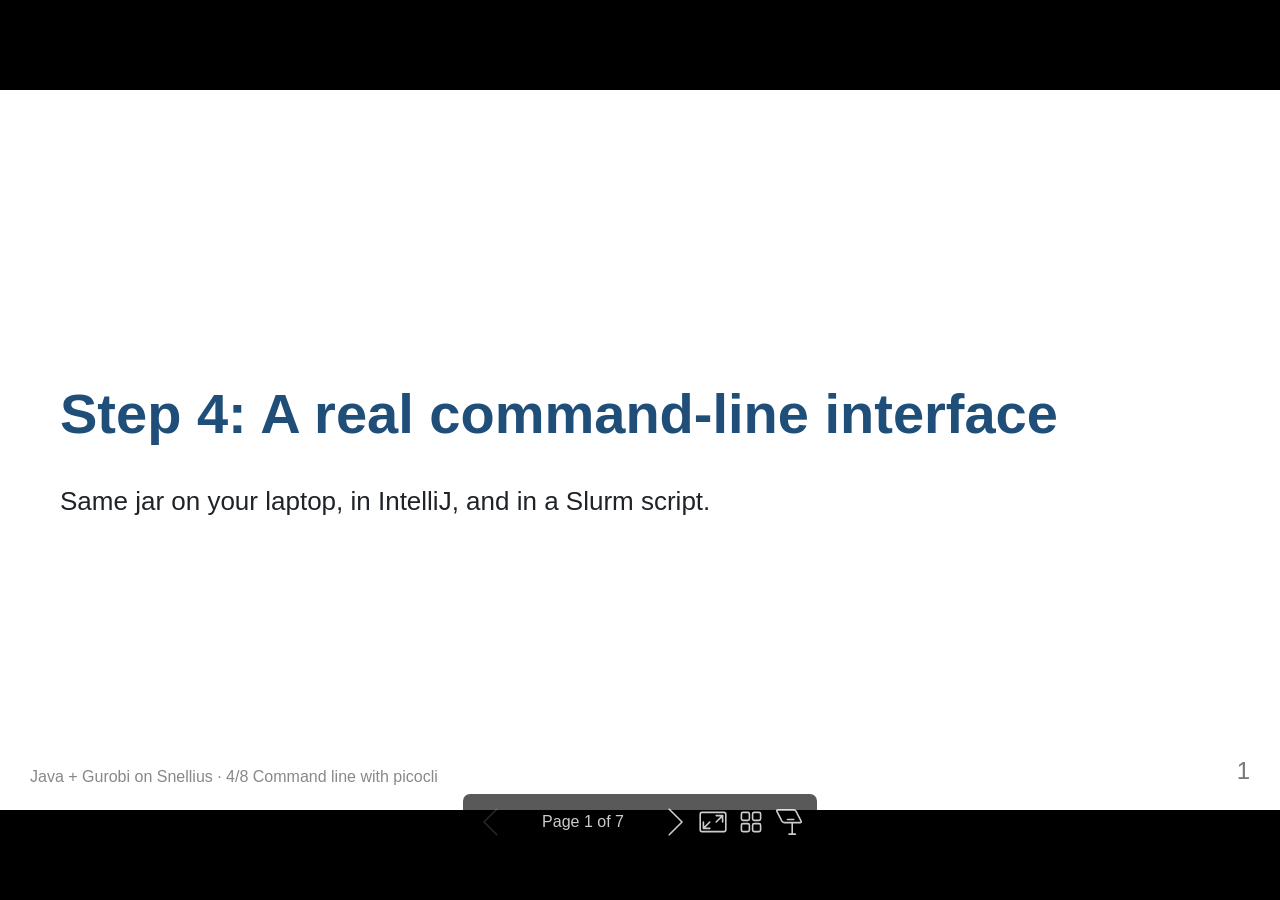
<file: slides/out/04-picocli.html>
<!DOCTYPE html><html lang="POSIX"><head><title>Step 4: A real command-line interface</title><meta property="og:title" content="Step 4: A real command-line interface"><meta charset="UTF-8"><meta name="viewport" content="width=device-width,height=device-height,initial-scale=1.0"><meta name="apple-mobile-web-app-capable" content="yes"><meta http-equiv="X-UA-Compatible" content="ie=edge"><meta property="og:type" content="website"><meta name="twitter:card" content="summary"><style>@media screen{body[data-bespoke-view=""] .bespoke-marp-parent>.bespoke-marp-osc>button,body[data-bespoke-view=next] .bespoke-marp-parent>.bespoke-marp-osc>button,body[data-bespoke-view=overview] button.bespoke-marp-overview-close,body[data-bespoke-view=presenter] .bespoke-marp-presenter-container .bespoke-marp-presenter-info-container .bespoke-marp-presenter-info-page-area .bespoke-marp-presenter-info-page,body[data-bespoke-view=presenter] .bespoke-marp-presenter-container .bespoke-marp-presenter-info-container button,body[data-bespoke-view=presenter] .bespoke-marp-presenter-container .bespoke-marp-presenter-note-container button{appearance:none;background-color:initial;border:0;color:inherit;cursor:pointer;font-size:inherit;opacity:.8;outline:none;padding:0;transition:opacity .2s linear;-webkit-tap-highlight-color:transparent}body[data-bespoke-view=""] .bespoke-marp-parent>.bespoke-marp-osc>button:disabled,body[data-bespoke-view=next] .bespoke-marp-parent>.bespoke-marp-osc>button:disabled,body[data-bespoke-view=overview] button.bespoke-marp-overview-close:disabled,body[data-bespoke-view=presenter] .bespoke-marp-presenter-container .bespoke-marp-presenter-info-container .bespoke-marp-presenter-info-page-area .bespoke-marp-presenter-info-page:disabled,body[data-bespoke-view=presenter] .bespoke-marp-presenter-container .bespoke-marp-presenter-info-container button:disabled,body[data-bespoke-view=presenter] .bespoke-marp-presenter-container .bespoke-marp-presenter-note-container button:disabled{cursor:not-allowed;opacity:.15!important}body[data-bespoke-view=""] .bespoke-marp-parent>.bespoke-marp-osc>button:hover,body[data-bespoke-view=next] .bespoke-marp-parent>.bespoke-marp-osc>button:hover,body[data-bespoke-view=overview] button.bespoke-marp-overview-close:hover,body[data-bespoke-view=presenter] .bespoke-marp-presenter-container .bespoke-marp-presenter-info-container .bespoke-marp-presenter-info-page-area .bespoke-marp-presenter-info-page:hover,body[data-bespoke-view=presenter] .bespoke-marp-presenter-container .bespoke-marp-presenter-info-container button:hover,body[data-bespoke-view=presenter] .bespoke-marp-presenter-container .bespoke-marp-presenter-note-container button:hover{opacity:1}body[data-bespoke-view=""] .bespoke-marp-parent>.bespoke-marp-osc>button:hover:active,body[data-bespoke-view=next] .bespoke-marp-parent>.bespoke-marp-osc>button:hover:active,body[data-bespoke-view=overview] button.bespoke-marp-overview-close:hover:active,body[data-bespoke-view=presenter] .bespoke-marp-presenter-container .bespoke-marp-presenter-info-container .bespoke-marp-presenter-info-page-area .bespoke-marp-presenter-info-page:hover:active,body[data-bespoke-view=presenter] .bespoke-marp-presenter-container .bespoke-marp-presenter-info-container button:hover:active,body[data-bespoke-view=presenter] .bespoke-marp-presenter-container .bespoke-marp-presenter-note-container button:hover:active{opacity:.6}body[data-bespoke-view=""] .bespoke-marp-parent>.bespoke-marp-osc>button:hover:not(:disabled),body[data-bespoke-view=next] .bespoke-marp-parent>.bespoke-marp-osc>button:hover:not(:disabled),body[data-bespoke-view=overview] button.bespoke-marp-overview-close:hover:not(:disabled),body[data-bespoke-view=presenter] .bespoke-marp-presenter-container .bespoke-marp-presenter-info-container .bespoke-marp-presenter-info-page-area .bespoke-marp-presenter-info-page:hover:not(:disabled),body[data-bespoke-view=presenter] .bespoke-marp-presenter-container .bespoke-marp-presenter-info-container button:hover:not(:disabled),body[data-bespoke-view=presenter] .bespoke-marp-presenter-container .bespoke-marp-presenter-note-container button:hover:not(:disabled){transition:none}body[data-bespoke-view=""] .bespoke-marp-parent>.bespoke-marp-osc>button[data-bespoke-marp-osc=prev],body[data-bespoke-view=next] .bespoke-marp-parent>.bespoke-marp-osc>button[data-bespoke-marp-osc=prev],body[data-bespoke-view=presenter] .bespoke-marp-presenter-container .bespoke-marp-presenter-info-container button.bespoke-marp-presenter-info-page-prev{background:#0000 url("[data-uri]") no-repeat 50%;background-size:contain;overflow:hidden;text-indent:100%;white-space:nowrap}body[data-bespoke-view=""] .bespoke-marp-parent>.bespoke-marp-osc>button[data-bespoke-marp-osc=next],body[data-bespoke-view=next] .bespoke-marp-parent>.bespoke-marp-osc>button[data-bespoke-marp-osc=next],body[data-bespoke-view=presenter] .bespoke-marp-presenter-container .bespoke-marp-presenter-info-container button.bespoke-marp-presenter-info-page-next{background:#0000 url("[data-uri]") no-repeat 50%;background-size:contain;overflow:hidden;text-indent:100%;white-space:nowrap}:is(body[data-bespoke-view=""],body[data-bespoke-view=next]) .bespoke-marp-parent>.bespoke-marp-osc>button[data-bespoke-marp-osc=fullscreen]{background:#0000 url("[data-uri]") no-repeat 50%;background-size:contain;overflow:hidden;text-indent:100%;white-space:nowrap}:is(body[data-bespoke-view=""],body[data-bespoke-view=next]) .bespoke-marp-parent>.bespoke-marp-osc>button.exit[data-bespoke-marp-osc=fullscreen]{background-image:url("[data-uri]")}:is(body[data-bespoke-view=""],body[data-bespoke-view=next]) .bespoke-marp-parent>.bespoke-marp-osc>button[data-bespoke-marp-osc=presenter]{background:#0000 url("[data-uri]") no-repeat 50%;background-size:contain;overflow:hidden;text-indent:100%;white-space:nowrap}body[data-bespoke-view=overview] button.bespoke-marp-overview-close,body[data-bespoke-view=presenter] .bespoke-marp-presenter-container .bespoke-marp-presenter-note-container button.bespoke-marp-presenter-note-bigger{background:#0000 url("[data-uri]") no-repeat 50%;background-size:contain;overflow:hidden;text-indent:100%;white-space:nowrap}body[data-bespoke-view=presenter] .bespoke-marp-presenter-container .bespoke-marp-presenter-note-container button.bespoke-marp-presenter-note-smaller{background:#0000 url("[data-uri]") no-repeat 50%;background-size:contain;overflow:hidden;text-indent:100%;white-space:nowrap}:is(body[data-bespoke-view=""],body[data-bespoke-view=next]) .bespoke-marp-parent>.bespoke-marp-osc>button[data-bespoke-marp-osc=overview]{background:#0000 url("[data-uri]") no-repeat 50%;background-size:contain;overflow:hidden;text-indent:100%;white-space:nowrap}}@keyframes __bespoke_marp_transition_reduced_outgoing__{0%{opacity:1}to{opacity:0}}@keyframes __bespoke_marp_transition_reduced_incoming__{0%{mix-blend-mode:plus-lighter;opacity:0}to{mix-blend-mode:plus-lighter;opacity:1}}.bespoke-marp-note,.bespoke-marp-osc,.bespoke-progress-parent{display:none;transition:none}@media screen{::view-transition-group(*){animation-duration:var(--marp-bespoke-transition-animation-duration,.5s);animation-timing-function:ease}::view-transition-new(*),::view-transition-old(*){animation-delay:0s;animation-direction:var(--marp-bespoke-transition-animation-direction,normal);animation-duration:var(--marp-bespoke-transition-animation-duration,.5s);animation-fill-mode:both;animation-name:var(--marp-bespoke-transition-animation-name,var(--marp-bespoke-transition-animation-name-fallback,__bespoke_marp_transition_no_animation__));mix-blend-mode:normal}::view-transition-old(*){--marp-bespoke-transition-animation-name-fallback:__bespoke_marp_transition_reduced_outgoing__;animation-timing-function:ease}::view-transition-new(*){--marp-bespoke-transition-animation-name-fallback:__bespoke_marp_transition_reduced_incoming__;animation-timing-function:ease}::view-transition-new(root),::view-transition-old(root){animation-timing-function:linear}::view-transition-new(__bespoke_marp_transition_osc__),::view-transition-old(__bespoke_marp_transition_osc__){animation-duration:0s!important;animation-name:__bespoke_marp_transition_osc__!important}::view-transition-new(__bespoke_marp_transition_osc__){opacity:0!important}.bespoke-marp-transition-warming-up::view-transition-group(*),.bespoke-marp-transition-warming-up::view-transition-new(*),.bespoke-marp-transition-warming-up::view-transition-old(*){animation-play-state:paused!important}body,html{height:100%;margin:0}body{background:#000;overflow:hidden}svg.bespoke-marp-slide{content-visibility:hidden;interactivity:inert;opacity:0;pointer-events:none;z-index:-1}svg.bespoke-marp-slide:not(.bespoke-marp-active) *{view-transition-name:none!important}svg.bespoke-marp-slide.bespoke-marp-active{content-visibility:visible;interactivity:auto;opacity:1;pointer-events:auto;z-index:0}svg.bespoke-marp-slide.bespoke-marp-active.bespoke-marp-active-ready *{animation-name:__bespoke_marp__!important}@supports not (content-visibility:hidden){svg.bespoke-marp-slide[data-bespoke-marp-load=hideable]{display:none}svg.bespoke-marp-slide[data-bespoke-marp-load=hideable].bespoke-marp-active{display:block}}}@media screen and (prefers-reduced-motion:reduce){svg.bespoke-marp-slide *{view-transition-name:none!important}}@media screen{[data-bespoke-marp-fragment=inactive]{visibility:hidden}:is(body[data-bespoke-view=""],body[data-bespoke-view=next]) .bespoke-marp-parent{inset:0;position:absolute}:is(body[data-bespoke-view=""],body[data-bespoke-view=next]) .bespoke-marp-parent>.bespoke-marp-osc{background:#000000a6;border-radius:7px;bottom:50px;color:#fff;contain:paint;display:block;font-family:Helvetica,Arial,sans-serif;font-size:16px;left:50%;line-height:0;opacity:1;padding:12px;position:absolute;touch-action:manipulation;transform:translateX(-50%);transition:opacity .2s linear;-webkit-user-select:none;user-select:none;view-transition-name:__bespoke_marp_transition_osc__;white-space:nowrap;will-change:transform;z-index:1}:is(body[data-bespoke-view=""],body[data-bespoke-view=next]) .bespoke-marp-parent>.bespoke-marp-osc>:where(*){margin-left:6px}:is(body[data-bespoke-view=""],body[data-bespoke-view=next]) .bespoke-marp-parent>.bespoke-marp-osc>:where(*):where(:first-child){margin-left:0}:is(body[data-bespoke-view=""],body[data-bespoke-view=next]) .bespoke-marp-parent>.bespoke-marp-osc>span{opacity:.8}:is(body[data-bespoke-view=""],body[data-bespoke-view=next]) .bespoke-marp-parent>.bespoke-marp-osc>span[data-bespoke-marp-osc=page]{display:inline-block;min-width:140px;text-align:center}:is(body[data-bespoke-view=""],body[data-bespoke-view=next]) .bespoke-marp-parent>.bespoke-marp-osc>button[data-bespoke-marp-osc=fullscreen],:is(body[data-bespoke-view=""],body[data-bespoke-view=next]) .bespoke-marp-parent>.bespoke-marp-osc>button[data-bespoke-marp-osc=next],:is(body[data-bespoke-view=""],body[data-bespoke-view=next]) .bespoke-marp-parent>.bespoke-marp-osc>button[data-bespoke-marp-osc=overview],:is(body[data-bespoke-view=""],body[data-bespoke-view=next]) .bespoke-marp-parent>.bespoke-marp-osc>button[data-bespoke-marp-osc=presenter],:is(body[data-bespoke-view=""],body[data-bespoke-view=next]) .bespoke-marp-parent>.bespoke-marp-osc>button[data-bespoke-marp-osc=prev]{height:32px;line-height:32px;width:32px}:is(body[data-bespoke-view=""],body[data-bespoke-view=next]) .bespoke-marp-parent.bespoke-marp-inactive{cursor:none}:is(body[data-bespoke-view=""],body[data-bespoke-view=next]) .bespoke-marp-parent.bespoke-marp-inactive>.bespoke-marp-osc{opacity:0;pointer-events:none}:is(body[data-bespoke-view=""],body[data-bespoke-view=next]) svg.bespoke-marp-slide{height:100%;left:0;position:absolute;top:0;width:100%}body[data-bespoke-view=""] .bespoke-progress-parent{background:#222;display:flex;height:5px;width:100%}body[data-bespoke-view=""] .bespoke-progress-parent+:where(.bespoke-marp-parent){top:5px}body[data-bespoke-view=""] .bespoke-progress-parent .bespoke-progress-bar{background:#0288d1;flex:0 0 0;transition:flex-basis .2s cubic-bezier(0,1,1,1)}body[data-bespoke-view=next]{background:#0000}body[data-bespoke-view=presenter]{background:#161616}body[data-bespoke-view=presenter] .bespoke-marp-presenter-container{display:grid;font-family:Helvetica,Arial,sans-serif;grid-template:"current dragbar next" minmax(140px,1fr) "current dragbar note" 2fr "info    dragbar note" 3em;grid-template-columns:minmax(3px,var(--bespoke-marp-presenter-split-ratio,66%)) 0 minmax(3px,1fr);height:100%;left:0;position:absolute;top:0;width:100%}body[data-bespoke-view=presenter] .bespoke-marp-presenter-container :where(.bespoke-marp-parent){grid-area:current;overflow:hidden;position:relative}body[data-bespoke-view=presenter] .bespoke-marp-presenter-container :where(.bespoke-marp-parent) :where(svg.bespoke-marp-slide){height:calc(100% - 40px);left:20px;pointer-events:none;position:absolute;top:20px;-webkit-user-select:none;user-select:none;width:calc(100% - 40px)}body[data-bespoke-view=presenter] .bespoke-marp-presenter-container :where(.bespoke-marp-parent) :where(svg.bespoke-marp-slide).bespoke-marp-active{filter:drop-shadow(0 3px 10px rgba(0,0,0,.5))}body[data-bespoke-view=presenter] .bespoke-marp-presenter-container .bespoke-marp-presenter-dragbar-container{background:#0288d1;cursor:col-resize;grid-area:dragbar;margin-left:-3px;opacity:0;position:relative;transition:opacity .4s linear .1s;width:6px;z-index:10}body[data-bespoke-view=presenter] .bespoke-marp-presenter-container .bespoke-marp-presenter-dragbar-container:hover{opacity:1}body[data-bespoke-view=presenter] .bespoke-marp-presenter-container .bespoke-marp-presenter-dragbar-container.active{opacity:1;transition-delay:0s}body[data-bespoke-view=presenter] .bespoke-marp-presenter-container .bespoke-marp-presenter-next-container{background:#222;cursor:pointer;display:none;grid-area:next;overflow:hidden;position:relative}body[data-bespoke-view=presenter] .bespoke-marp-presenter-container .bespoke-marp-presenter-next-container.active{display:block}body[data-bespoke-view=presenter] .bespoke-marp-presenter-container .bespoke-marp-presenter-next-container iframe.bespoke-marp-presenter-next{background:#0000;border:0;display:block;filter:drop-shadow(0 3px 10px rgba(0,0,0,.5));height:calc(100% - 40px);left:20px;pointer-events:none;position:absolute;interactivity:inert;top:20px;-webkit-user-select:none;user-select:none;width:calc(100% - 40px)}body[data-bespoke-view=presenter] .bespoke-marp-presenter-container .bespoke-marp-presenter-note-container{background:#222;color:#eee;grid-area:note;position:relative;z-index:1}body[data-bespoke-view=presenter] .bespoke-marp-presenter-container .bespoke-marp-presenter-note-container button{height:1.5em;line-height:1.5em;width:1.5em}body[data-bespoke-view=presenter] .bespoke-marp-presenter-container .bespoke-marp-presenter-note-container .bespoke-marp-presenter-note-wrapper{display:block;inset:0;position:absolute}body[data-bespoke-view=presenter] .bespoke-marp-presenter-container .bespoke-marp-presenter-note-container .bespoke-marp-presenter-note-buttons{background:#000000a6;border-radius:4px;bottom:0;display:flex;gap:4px;margin:12px;opacity:0;padding:6px;pointer-events:none;position:absolute;right:0;transition:opacity .2s linear}body[data-bespoke-view=presenter] .bespoke-marp-presenter-container .bespoke-marp-presenter-note-container .bespoke-marp-presenter-note-buttons:focus-within,body[data-bespoke-view=presenter] .bespoke-marp-presenter-container .bespoke-marp-presenter-note-container .bespoke-marp-presenter-note-wrapper:focus-within+.bespoke-marp-presenter-note-buttons,body[data-bespoke-view=presenter] .bespoke-marp-presenter-container .bespoke-marp-presenter-note-container:hover .bespoke-marp-presenter-note-buttons{opacity:1;pointer-events:auto}body[data-bespoke-view=presenter] .bespoke-marp-presenter-container .bespoke-marp-presenter-note-container .bespoke-marp-note{box-sizing:border-box;font-size:calc(1.1em*var(--bespoke-marp-note-font-scale, 1));height:calc(100% - 40px);margin:20px;overflow:auto;padding-right:3px;white-space:pre-wrap;width:calc(100% - 40px);word-wrap:break-word;scrollbar-color:#eeeeee80 #0000;scrollbar-width:thin}body[data-bespoke-view=presenter] .bespoke-marp-presenter-container .bespoke-marp-presenter-note-container .bespoke-marp-note::-webkit-scrollbar{width:6px}body[data-bespoke-view=presenter] .bespoke-marp-presenter-container .bespoke-marp-presenter-note-container .bespoke-marp-note::-webkit-scrollbar-track{background:#0000}body[data-bespoke-view=presenter] .bespoke-marp-presenter-container .bespoke-marp-presenter-note-container .bespoke-marp-note::-webkit-scrollbar-thumb{background:#eeeeee80;border-radius:6px}body[data-bespoke-view=presenter] .bespoke-marp-presenter-container .bespoke-marp-presenter-note-container .bespoke-marp-note:empty{pointer-events:none}body[data-bespoke-view=presenter] .bespoke-marp-presenter-container .bespoke-marp-presenter-note-container .bespoke-marp-note.active{display:block}body[data-bespoke-view=presenter] .bespoke-marp-presenter-container .bespoke-marp-presenter-note-container .bespoke-marp-note p:first-child{margin-top:0}body[data-bespoke-view=presenter] .bespoke-marp-presenter-container .bespoke-marp-presenter-note-container .bespoke-marp-note p:last-child{margin-bottom:0}body[data-bespoke-view=presenter] .bespoke-marp-presenter-container .bespoke-marp-presenter-info-container{align-items:center;box-sizing:border-box;color:#eee;display:flex;flex-wrap:nowrap;grid-area:info;justify-content:center;overflow:hidden;padding:0 10px}body[data-bespoke-view=presenter] .bespoke-marp-presenter-container .bespoke-marp-presenter-info-container :is(.bespoke-marp-presenter-info-page-area,.bespoke-marp-presenter-info-time,.bespoke-marp-presenter-info-timer){box-sizing:border-box;display:block;padding:0 10px;white-space:nowrap;width:100%}body[data-bespoke-view=presenter] .bespoke-marp-presenter-container .bespoke-marp-presenter-info-container button{height:1.5em;line-height:1.5em;width:1.5em}body[data-bespoke-view=presenter] .bespoke-marp-presenter-container .bespoke-marp-presenter-info-container .bespoke-marp-presenter-info-page-area{order:2;text-align:center}body[data-bespoke-view=presenter] .bespoke-marp-presenter-container .bespoke-marp-presenter-info-container .bespoke-marp-presenter-info-page-area .bespoke-marp-presenter-info-page{display:inline-block;min-width:120px;text-align:center}body[data-bespoke-view=presenter] .bespoke-marp-presenter-container .bespoke-marp-presenter-info-container .bespoke-marp-presenter-info-time{color:#999;order:1;text-align:left}body[data-bespoke-view=presenter] .bespoke-marp-presenter-container .bespoke-marp-presenter-info-container .bespoke-marp-presenter-info-timer{color:#999;order:3;text-align:right}body[data-bespoke-view=presenter] .bespoke-marp-presenter-container .bespoke-marp-presenter-info-container .bespoke-marp-presenter-info-timer:hover{cursor:pointer}body[data-bespoke-view=overview]{background:#161616;overflow:auto}body[data-bespoke-view=overview] [data-bespoke-marp-fragment=inactive]{visibility:visible}body[data-bespoke-view=overview] .bespoke-marp-overview-header{backdrop-filter:blur(4px);background:#222222d9;box-shadow:0 3px 10px #00000080;box-sizing:border-box;display:flex;height:48px;inset:0 0 auto;justify-content:flex-end;padding:10px;position:fixed;z-index:1}body[data-bespoke-view=overview] button.bespoke-marp-overview-close{height:28px;line-height:28px;transform:rotate(45deg);width:28px}body[data-bespoke-view=overview] .bespoke-marp-parent{display:grid;gap:40px;grid-template-columns:repeat(auto-fit,minmax(0,240px));justify-content:space-around;padding:30px}body[data-bespoke-view=overview] .bespoke-marp-parent svg.bespoke-marp-slide{--bov-selected:#0000;--bov-focus:#161616;--bov-focus-outline:#0000;background-image:conic-gradient(#161616 0 0),conic-gradient(var(--bov-focus) 0 0),conic-gradient(var(--bov-focus-outline) 0 0),conic-gradient(var(--bov-selected) 0 0);background-position:5px 5px,3px 3px,2px 2px,0 0;background-repeat:no-repeat;background-size:calc(100% - 10px) calc(100% - 10px),calc(100% - 6px) calc(100% - 6px),calc(100% - 4px) calc(100% - 4px),100% 100%;content-visibility:visible;cursor:pointer;filter:drop-shadow(0 3px 10px rgba(0,0,0,.5));margin:-6px;padding:6px;interactivity:auto;opacity:1;outline:0;pointer-events:auto;scroll-margin-block:30px;width:100%;z-index:0}body[data-bespoke-view=overview] .bespoke-marp-parent svg.bespoke-marp-slide *,body[data-bespoke-view=overview] .bespoke-marp-parent svg.bespoke-marp-slide.bespoke-marp-active *{pointer-events:none;interactivity:inert}body[data-bespoke-view=overview] .bespoke-marp-parent :is(svg.bespoke-marp-slide:active,svg.bespoke-marp-slide:focus-visible,svg.bespoke-marp-slide:hover){--bov-focus-outline:#161616}body[data-bespoke-view=overview] .bespoke-marp-parent svg.bespoke-marp-slide:focus-visible,body[data-bespoke-view=overview] .bespoke-marp-parent svg.bespoke-marp-slide:hover{--bov-focus:#999}body[data-bespoke-view=overview] .bespoke-marp-parent svg.bespoke-marp-slide:active{--bov-focus:#eee}body[data-bespoke-view=overview] .bespoke-marp-parent svg.bespoke-marp-slide.bespoke-marp-active{--bov-selected:#0288d1}body[data-bespoke-view=overview]:has(.bespoke-marp-overview-header) .bespoke-marp-parent{padding-top:78px}body[data-bespoke-view=overview]:has(.bespoke-marp-overview-header) .bespoke-marp-parent svg.bespoke-marp-slide{scroll-margin-top:78px}.bespoke-marp-overview{background:#000000a6;inset:0;opacity:0;pointer-events:none;position:fixed;transition:opacity .1s ease;z-index:10}.bespoke-marp-overview iframe{background:#222;border:0;display:block;height:100%;left:0;position:absolute;top:0;width:100%}.bespoke-marp-overview[data-open="1"]{opacity:1;pointer-events:auto}}@media print{.bespoke-marp-overview,.bespoke-marp-presenter-info-container,.bespoke-marp-presenter-next-container,.bespoke-marp-presenter-note-container{display:none}}</style><style>div#\:\$p > svg > foreignObject > section{width:1280px;height:720px;box-sizing:border-box;overflow:hidden;position:relative;scroll-snap-align:center center;-webkit-text-size-adjust:100%;text-size-adjust:100%}div#\:\$p > svg > foreignObject > section::after{bottom:0;content:attr(data-marpit-pagination);padding:inherit;pointer-events:none;position:absolute;right:0}div#\:\$p > svg > foreignObject > section:not([data-marpit-pagination])::after{display:none}div#\:\$p > svg > foreignObject > section :where(:is(h1, marp-h1)){font-size:2em;margin-block:0.67em}div#\:\$p > svg > foreignObject > section section:where(:is(h1, marp-h1)){--marpit-root-font-size: 2em}div#\:\$p > svg > foreignObject > section video::-webkit-media-controls{will-change:transform}@page {size:1280px 720px;margin:0}@media print{html, body{background-color:#fff;margin:0;page-break-inside:avoid;break-inside:avoid-page}div#\:\$p > svg > foreignObject > section{page-break-before:always;break-before:page}div#\:\$p > svg > foreignObject > section, div#\:\$p > svg > foreignObject > section *{-webkit-print-color-adjust:exact!important;animation-delay:0s!important;animation-duration:0s!important;color-adjust:exact!important;print-color-adjust:exact!important;transition:none!important}div#\:\$p > svg[data-marpit-svg]{display:block;height:100vh;width:100vw}}div#\:\$p > svg > foreignObject > section{--fgColor-danger:light-dark(#d1242f, #f85149);--bgColor-attention-muted:light-dark(#fff8c5, #bb800926);--bgColor-muted:light-dark(#f6f8fa, #151b23);--bgColor-neutral-muted:light-dark(#818b981f, #656c7633);--borderColor-accent-emphasis:light-dark(#0969da, #1f6feb);--borderColor-attention-emphasis:light-dark(#9a6700, #9e6a03);--borderColor-danger-emphasis:light-dark(#cf222e, #da3633);--borderColor-default:light-dark(#d1d9e0, #3d444d);--borderColor-done-emphasis:light-dark(#8250df, #8957e5);--borderColor-success-emphasis:light-dark(#1a7f37, #238636);--color-prettylights-syntax-brackethighlighter-angle:light-dark(#59636e, #9198a1);--color-prettylights-syntax-brackethighlighter-unmatched:light-dark(#82071e, #f85149);--color-prettylights-syntax-carriage-return-bg:light-dark(#cf222e, #b62324);--color-prettylights-syntax-carriage-return-text:light-dark(#f6f8fa, #f0f6fc);--color-prettylights-syntax-comment:light-dark(#59636e, #9198a1);--color-prettylights-syntax-constant:light-dark(#0550ae, #79c0ff);--color-prettylights-syntax-constant-other-reference-link:light-dark(#0a3069, #a5d6ff);--color-prettylights-syntax-entity:light-dark(#6639ba, #d2a8ff);--color-prettylights-syntax-entity-tag:light-dark(#0550ae, #7ee787);--color-prettylights-syntax-invalid-illegal-text:light-dark(var(--fgColor-danger), var(--fgColor-danger));--color-prettylights-syntax-keyword:light-dark(#cf222e, #ff7b72);--color-prettylights-syntax-markup-changed-bg:light-dark(#ffd8b5, #5a1e02);--color-prettylights-syntax-markup-changed-text:light-dark(#953800, #ffdfb6);--color-prettylights-syntax-markup-deleted-bg:light-dark(#ffebe9, #67060c);--color-prettylights-syntax-markup-deleted-text:light-dark(#82071e, #ffdcd7);--color-prettylights-syntax-markup-heading:light-dark(#0550ae, #1f6feb);--color-prettylights-syntax-markup-ignored-bg:light-dark(#0550ae, #1158c7);--color-prettylights-syntax-markup-ignored-text:light-dark(#d1d9e0, #f0f6fc);--color-prettylights-syntax-markup-inserted-bg:light-dark(#dafbe1, #033a16);--color-prettylights-syntax-markup-inserted-text:light-dark(#116329, #aff5b4);--color-prettylights-syntax-markup-list:light-dark(#3b2300, #f2cc60);--color-prettylights-syntax-meta-diff-range:light-dark(#8250df, #d2a8ff);--color-prettylights-syntax-string:light-dark(#0a3069, #a5d6ff);--color-prettylights-syntax-string-regexp:light-dark(#116329, #7ee787);--color-prettylights-syntax-sublimelinter-gutter-mark:light-dark(#818b98, #3d444d);--color-prettylights-syntax-variable:light-dark(#953800, #ffa657);--fgColor-accent:light-dark(#0969da, #4493f8);--fgColor-attention:light-dark(#9a6700, #d29922);--fgColor-done:light-dark(#8250df, #ab7df8);--fgColor-muted:light-dark(#59636e, #9198a1);--fgColor-success:light-dark(#1a7f37, #3fb950);--bgColor-default:light-dark(#fff, #0d1117);--borderColor-muted:light-dark(#d1d9e0b3, #3d444db3);--color-prettylights-syntax-invalid-illegal-bg:light-dark(var(--bgColor-danger-muted), var(--bgColor-danger-muted));--color-prettylights-syntax-markup-bold:light-dark(#1f2328, #f0f6fc);--color-prettylights-syntax-markup-italic:light-dark(#1f2328, #f0f6fc);--color-prettylights-syntax-storage-modifier-import:light-dark(#1f2328, #f0f6fc);--fgColor-default:light-dark(#1f2328, #f0f6fc);--focus-outlineColor:light-dark(var(--borderColor-accent-emphasis), var(--borderColor-accent-emphasis));--borderColor-neutral-muted:light-dark(var(--borderColor-muted), var(--borderColor-muted));--base-size-16:calc(var(--marpit-root-font-size, 1rem) * 1);--base-size-24:calc(var(--marpit-root-font-size, 1rem) * 1.5);--base-size-4:calc(var(--marpit-root-font-size, 1rem) * 0.25);--base-size-40:calc(var(--marpit-root-font-size, 1rem) * 2.5);--base-size-8:calc(var(--marpit-root-font-size, 1rem) * 0.5);--base-text-weight-medium:500;--base-text-weight-normal:400;--base-text-weight-semibold:600;--fontStack-monospace:ui-monospace, SFMono-Regular, SF Mono, Menlo, Consolas, Liberation Mono, monospace;--fontStack-sansSerif:-apple-system, BlinkMacSystemFont, "Segoe UI", "Noto Sans", Helvetica, Arial, sans-serif, "Apple Color Emoji", "Segoe UI Emoji";}/*!
 * Marp default theme.
 *
 * @theme default
 * @author Yuki Hattori
 *
 * @auto-scaling true
 * @size 16:9 1280px 720px
 * @size 4:3 960px 720px
 */div#\:\$p > svg > foreignObject > section [data-theme=light],div#\:\$p > svg > foreignObject > section{color-scheme:light}div#\:\$p > svg > foreignObject > section [data-theme=dark],div#\:\$p > svg > foreignObject > section:where(.invert){color-scheme:dark}div#\:\$p > svg > foreignObject > section{-ms-text-size-adjust:100%;-webkit-text-size-adjust:100%;margin:0;font-weight:var(--base-text-weight-normal, 400);color:var(--fgColor-default);background-color:var(--bgColor-default);font-family:var(--fontStack-sansSerif, -apple-system, BlinkMacSystemFont, "Segoe UI", "Noto Sans", Helvetica, Arial, sans-serif, "Apple Color Emoji", "Segoe UI Emoji");font-size:16px;line-height:1.5;word-wrap:break-word}div#\:\$p > svg > foreignObject > section{--marpit-root-font-size:16px}div#\:\$p > svg > foreignObject > section a{text-decoration:underline;text-underline-offset:calc(var(--marpit-root-font-size, 1rem) * .2)}div#\:\$p > svg > foreignObject > section :is(h1, marp-h1):hover .anchor .octicon-link:before,div#\:\$p > svg > foreignObject > section :is(h2, marp-h2):hover .anchor .octicon-link:before,div#\:\$p > svg > foreignObject > section :is(h3, marp-h3):hover .anchor .octicon-link:before,div#\:\$p > svg > foreignObject > section :is(h4, marp-h4):hover .anchor .octicon-link:before,div#\:\$p > svg > foreignObject > section :is(h5, marp-h5):hover .anchor .octicon-link:before,div#\:\$p > svg > foreignObject > section :is(h6, marp-h6):hover .anchor .octicon-link:before{width:16px;height:16px;content:" ";display:inline-block;background-color:currentColor;-webkit-mask-image:url('data:image/svg+xml;charset=utf-8,<svg xmlns="http://www.w3.org/2000/svg" aria-hidden="true" viewBox="0 0 16 16"><path fill-rule="evenodd" d="M7.775 3.275a.75.75 0 0 0 1.06 1.06l1.25-1.25a2 2 0 1 1 2.83 2.83l-2.5 2.5a2 2 0 0 1-2.83 0 .75.75 0 0 0-1.06 1.06 3.5 3.5 0 0 0 4.95 0l2.5-2.5a3.5 3.5 0 0 0-4.95-4.95zm-4.69 9.64a2 2 0 0 1 0-2.83l2.5-2.5a2 2 0 0 1 2.83 0 .75.75 0 0 0 1.06-1.06 3.5 3.5 0 0 0-4.95 0l-2.5 2.5a3.5 3.5 0 0 0 4.95 4.95l1.25-1.25a.75.75 0 0 0-1.06-1.06l-1.25 1.25a2 2 0 0 1-2.83 0"/></svg>');mask-image:url('data:image/svg+xml;charset=utf-8,<svg xmlns="http://www.w3.org/2000/svg" aria-hidden="true" viewBox="0 0 16 16"><path fill-rule="evenodd" d="M7.775 3.275a.75.75 0 0 0 1.06 1.06l1.25-1.25a2 2 0 1 1 2.83 2.83l-2.5 2.5a2 2 0 0 1-2.83 0 .75.75 0 0 0-1.06 1.06 3.5 3.5 0 0 0 4.95 0l2.5-2.5a3.5 3.5 0 0 0-4.95-4.95zm-4.69 9.64a2 2 0 0 1 0-2.83l2.5-2.5a2 2 0 0 1 2.83 0 .75.75 0 0 0 1.06-1.06 3.5 3.5 0 0 0-4.95 0l-2.5 2.5a3.5 3.5 0 0 0 4.95 4.95l1.25-1.25a.75.75 0 0 0-1.06-1.06l-1.25 1.25a2 2 0 0 1-2.83 0"/></svg>')}div#\:\$p > svg > foreignObject > section details,div#\:\$p > svg > foreignObject > section figcaption,div#\:\$p > svg > foreignObject > section figure{display:block}div#\:\$p > svg > foreignObject > section summary{display:list-item}div#\:\$p > svg > foreignObject > section [hidden]{display:none!important}div#\:\$p > svg > foreignObject > section a{background-color:transparent;color:var(--fgColor-accent);text-decoration:none}div#\:\$p > svg > foreignObject > section abbr[title]{border-bottom:none;-webkit-text-decoration:underline dotted;text-decoration:underline dotted}div#\:\$p > svg > foreignObject > section b,div#\:\$p > svg > foreignObject > section strong{font-weight:var(--base-text-weight-semibold, 600)}div#\:\$p > svg > foreignObject > section dfn{font-style:italic}div#\:\$p > svg > foreignObject > section :is(h1, marp-h1){margin:.67em 0;font-weight:var(--base-text-weight-semibold, 600);padding-bottom:.3em;font-size:2em;border-bottom:1px solid var(--borderColor-muted)}div#\:\$p > svg > foreignObject > section mark{background-color:var(--bgColor-attention-muted);color:var(--fgColor-default)}div#\:\$p > svg > foreignObject > section small{font-size:90%}div#\:\$p > svg > foreignObject > section sub,div#\:\$p > svg > foreignObject > section sup{font-size:75%;line-height:0;position:relative;vertical-align:baseline}div#\:\$p > svg > foreignObject > section sub{bottom:-.25em}div#\:\$p > svg > foreignObject > section sup{top:-.5em}div#\:\$p > svg > foreignObject > section img{border-style:none;max-width:100%;box-sizing:content-box}div#\:\$p > svg > foreignObject > section code,div#\:\$p > svg > foreignObject > section kbd,div#\:\$p > svg > foreignObject > section :is(pre, marp-pre),div#\:\$p > svg > foreignObject > section samp{font-family:monospace;font-size:1em}div#\:\$p > svg > foreignObject > section figure{margin:1em var(--base-size-40)}div#\:\$p > svg > foreignObject > section hr{box-sizing:content-box;overflow:hidden;background:transparent;height:.25em;padding:0;margin:var(--base-size-24) 0;background-color:var(--borderColor-default);border:0}div#\:\$p > svg > foreignObject > section input{font:inherit;margin:0;overflow:visible;font-family:inherit;font-size:inherit;line-height:inherit}div#\:\$p > svg > foreignObject > section [type=button],div#\:\$p > svg > foreignObject > section [type=reset],div#\:\$p > svg > foreignObject > section [type=submit]{-webkit-appearance:button;-moz-appearance:button;appearance:button}div#\:\$p > svg > foreignObject > section [type=checkbox],div#\:\$p > svg > foreignObject > section [type=radio]{box-sizing:border-box;padding:0}div#\:\$p > svg > foreignObject > section [type=number]::-webkit-inner-spin-button,div#\:\$p > svg > foreignObject > section [type=number]::-webkit-outer-spin-button{height:auto}div#\:\$p > svg > foreignObject > section [type=search]::-webkit-search-cancel-button,div#\:\$p > svg > foreignObject > section [type=search]::-webkit-search-decoration{-webkit-appearance:none;appearance:none}div#\:\$p > svg > foreignObject > section ::-webkit-input-placeholder{color:inherit;opacity:.54}div#\:\$p > svg > foreignObject > section ::-webkit-file-upload-button{-webkit-appearance:button;appearance:button;font:inherit}div#\:\$p > svg > foreignObject > section a:hover{text-decoration:underline}div#\:\$p > svg > foreignObject > section ::-moz-placeholder{color:var(--fgColor-muted);opacity:1}div#\:\$p > svg > foreignObject > section ::placeholder{color:var(--fgColor-muted);opacity:1}div#\:\$p > svg > foreignObject > section hr:after,div#\:\$p > svg > foreignObject > section hr:before{display:table;content:""}div#\:\$p > svg > foreignObject > section hr:after{clear:both}div#\:\$p > svg > foreignObject > section table{border-spacing:0;border-collapse:collapse;display:block;width:-moz-max-content;width:max-content;max-width:100%;overflow:auto;font-variant:tabular-nums}div#\:\$p > svg > foreignObject > section td,div#\:\$p > svg > foreignObject > section th{padding:0}div#\:\$p > svg > foreignObject > section details summary{cursor:pointer}div#\:\$p > svg > foreignObject > section [role=button]:focus,div#\:\$p > svg > foreignObject > section a:focus,div#\:\$p > svg > foreignObject > section input[type=checkbox]:focus,div#\:\$p > svg > foreignObject > section input[type=radio]:focus{outline:2px solid var(--focus-outlineColor);outline-offset:-2px;box-shadow:none}div#\:\$p > svg > foreignObject > section [role=button]:focus:not(:focus-visible),div#\:\$p > svg > foreignObject > section a:focus:not(:focus-visible),div#\:\$p > svg > foreignObject > section input[type=checkbox]:focus:not(:focus-visible),div#\:\$p > svg > foreignObject > section input[type=radio]:focus:not(:focus-visible){outline:1px solid transparent}div#\:\$p > svg > foreignObject > section [role=button]:focus-visible,div#\:\$p > svg > foreignObject > section a:focus-visible,div#\:\$p > svg > foreignObject > section input[type=checkbox]:focus-visible,div#\:\$p > svg > foreignObject > section input[type=radio]:focus-visible{outline:2px solid var(--focus-outlineColor);outline-offset:-2px;box-shadow:none}div#\:\$p > svg > foreignObject > section a:not([class]):focus,div#\:\$p > svg > foreignObject > section a:not([class]):focus-visible,div#\:\$p > svg > foreignObject > section input[type=checkbox]:focus,div#\:\$p > svg > foreignObject > section input[type=checkbox]:focus-visible,div#\:\$p > svg > foreignObject > section input[type=radio]:focus,div#\:\$p > svg > foreignObject > section input[type=radio]:focus-visible{outline-offset:0}div#\:\$p > svg > foreignObject > section kbd{display:inline-block;padding:var(--base-size-4);font:11px var(--fontStack-monospace, ui-monospace, SFMono-Regular, SF Mono, Menlo, Consolas, Liberation Mono, monospace);line-height:10px;color:var(--fgColor-default);vertical-align:middle;background-color:var(--bgColor-muted);border-bottom-color:var(--borderColor-neutral-muted);border:1px solid var(--borderColor-neutral-muted);border-radius:6px;box-shadow:inset 0 -1px 0 var(--borderColor-neutral-muted)}div#\:\$p > svg > foreignObject > section :is(h1, marp-h1),div#\:\$p > svg > foreignObject > section :is(h2, marp-h2),div#\:\$p > svg > foreignObject > section :is(h3, marp-h3),div#\:\$p > svg > foreignObject > section :is(h4, marp-h4),div#\:\$p > svg > foreignObject > section :is(h5, marp-h5),div#\:\$p > svg > foreignObject > section :is(h6, marp-h6){margin-top:var(--base-size-24);margin-bottom:var(--base-size-16);font-weight:var(--base-text-weight-semibold, 600);line-height:1.25}div#\:\$p > svg > foreignObject > section :is(h2, marp-h2){padding-bottom:.3em;font-size:1.5em;border-bottom:1px solid var(--borderColor-muted)}div#\:\$p > svg > foreignObject > section :is(h2, marp-h2),div#\:\$p > svg > foreignObject > section :is(h3, marp-h3){font-weight:var(--base-text-weight-semibold, 600)}div#\:\$p > svg > foreignObject > section :is(h3, marp-h3){font-size:1.25em}div#\:\$p > svg > foreignObject > section :is(h4, marp-h4){font-size:1em}div#\:\$p > svg > foreignObject > section :is(h4, marp-h4),div#\:\$p > svg > foreignObject > section :is(h5, marp-h5){font-weight:var(--base-text-weight-semibold, 600)}div#\:\$p > svg > foreignObject > section :is(h5, marp-h5){font-size:.875em}div#\:\$p > svg > foreignObject > section :is(h6, marp-h6){font-weight:var(--base-text-weight-semibold, 600);font-size:.85em;color:var(--fgColor-muted)}div#\:\$p > svg > foreignObject > section p{margin-top:0;margin-bottom:10px}div#\:\$p > svg > foreignObject > section blockquote{margin:0;padding:0 1em;color:var(--fgColor-muted);border-left:.25em solid var(--borderColor-default)}div#\:\$p > svg > foreignObject > section ol,div#\:\$p > svg > foreignObject > section ul{margin-top:0;margin-bottom:0;padding-left:2em}div#\:\$p > svg > foreignObject > section ol ol,div#\:\$p > svg > foreignObject > section ul ol{list-style-type:lower-roman}div#\:\$p > svg > foreignObject > section ol ol ol,div#\:\$p > svg > foreignObject > section ol ul ol,div#\:\$p > svg > foreignObject > section ul ol ol,div#\:\$p > svg > foreignObject > section ul ul ol{list-style-type:lower-alpha}div#\:\$p > svg > foreignObject > section dd{margin-left:0}div#\:\$p > svg > foreignObject > section code,div#\:\$p > svg > foreignObject > section :is(pre, marp-pre),div#\:\$p > svg > foreignObject > section samp,div#\:\$p > svg > foreignObject > section tt{font-family:var(--fontStack-monospace, ui-monospace, SFMono-Regular, SF Mono, Menlo, Consolas, Liberation Mono, monospace);font-size:12px}div#\:\$p > svg > foreignObject > section :is(pre, marp-pre){margin-top:0;margin-bottom:0;word-wrap:normal}div#\:\$p > svg > foreignObject > section .octicon{display:inline-block;overflow:visible!important;vertical-align:text-bottom;fill:currentColor}div#\:\$p > svg > foreignObject > section input::-webkit-inner-spin-button,div#\:\$p > svg > foreignObject > section input::-webkit-outer-spin-button{margin:0;-webkit-appearance:none;appearance:none}div#\:\$p > svg > foreignObject > section .mr-2{margin-right:var(--base-size-8, 8px)!important}div#\:\$p > svg > foreignObject > section:after,div#\:\$p > svg > foreignObject > section:before{display:table}div#\:\$p > svg > foreignObject > section:after{clear:both}div#\:\$p > svg > foreignObject > section>:first-child{margin-top:0!important}div#\:\$p > svg > foreignObject > section>:last-child{margin-bottom:0!important}div#\:\$p > svg > foreignObject > section a:not([href]){color:inherit;text-decoration:none}div#\:\$p > svg > foreignObject > section .absent{color:var(--fgColor-danger)}div#\:\$p > svg > foreignObject > section .anchor{float:left;padding-right:var(--base-size-4);margin-left:-20px;line-height:1}div#\:\$p > svg > foreignObject > section .anchor:focus{outline:none}div#\:\$p > svg > foreignObject > section blockquote,div#\:\$p > svg > foreignObject > section details,div#\:\$p > svg > foreignObject > section dl,div#\:\$p > svg > foreignObject > section ol,div#\:\$p > svg > foreignObject > section p,div#\:\$p > svg > foreignObject > section :is(pre, marp-pre),div#\:\$p > svg > foreignObject > section table,div#\:\$p > svg > foreignObject > section ul{margin-top:0;margin-bottom:var(--base-size-16)}div#\:\$p > svg > foreignObject > section blockquote>:first-child{margin-top:0}div#\:\$p > svg > foreignObject > section blockquote>:last-child{margin-bottom:0}div#\:\$p > svg > foreignObject > section :is(h1, marp-h1) .octicon-link,div#\:\$p > svg > foreignObject > section :is(h2, marp-h2) .octicon-link,div#\:\$p > svg > foreignObject > section :is(h3, marp-h3) .octicon-link,div#\:\$p > svg > foreignObject > section :is(h4, marp-h4) .octicon-link,div#\:\$p > svg > foreignObject > section :is(h5, marp-h5) .octicon-link,div#\:\$p > svg > foreignObject > section :is(h6, marp-h6) .octicon-link{color:var(--fgColor-default);vertical-align:middle;visibility:hidden}div#\:\$p > svg > foreignObject > section :is(h1, marp-h1):hover .anchor,div#\:\$p > svg > foreignObject > section :is(h2, marp-h2):hover .anchor,div#\:\$p > svg > foreignObject > section :is(h3, marp-h3):hover .anchor,div#\:\$p > svg > foreignObject > section :is(h4, marp-h4):hover .anchor,div#\:\$p > svg > foreignObject > section :is(h5, marp-h5):hover .anchor,div#\:\$p > svg > foreignObject > section :is(h6, marp-h6):hover .anchor{text-decoration:none}div#\:\$p > svg > foreignObject > section :is(h1, marp-h1):hover .anchor .octicon-link,div#\:\$p > svg > foreignObject > section :is(h2, marp-h2):hover .anchor .octicon-link,div#\:\$p > svg > foreignObject > section :is(h3, marp-h3):hover .anchor .octicon-link,div#\:\$p > svg > foreignObject > section :is(h4, marp-h4):hover .anchor .octicon-link,div#\:\$p > svg > foreignObject > section :is(h5, marp-h5):hover .anchor .octicon-link,div#\:\$p > svg > foreignObject > section :is(h6, marp-h6):hover .anchor .octicon-link{visibility:visible}div#\:\$p > svg > foreignObject > section :is(h1, marp-h1) code,div#\:\$p > svg > foreignObject > section :is(h1, marp-h1) tt,div#\:\$p > svg > foreignObject > section :is(h2, marp-h2) code,div#\:\$p > svg > foreignObject > section :is(h2, marp-h2) tt,div#\:\$p > svg > foreignObject > section :is(h3, marp-h3) code,div#\:\$p > svg > foreignObject > section :is(h3, marp-h3) tt,div#\:\$p > svg > foreignObject > section :is(h4, marp-h4) code,div#\:\$p > svg > foreignObject > section :is(h4, marp-h4) tt,div#\:\$p > svg > foreignObject > section :is(h5, marp-h5) code,div#\:\$p > svg > foreignObject > section :is(h5, marp-h5) tt,div#\:\$p > svg > foreignObject > section :is(h6, marp-h6) code,div#\:\$p > svg > foreignObject > section :is(h6, marp-h6) tt{padding:0 .2em;font-size:inherit}div#\:\$p > svg > foreignObject > section summary :is(h1, marp-h1),div#\:\$p > svg > foreignObject > section summary :is(h2, marp-h2),div#\:\$p > svg > foreignObject > section summary :is(h3, marp-h3),div#\:\$p > svg > foreignObject > section summary :is(h4, marp-h4),div#\:\$p > svg > foreignObject > section summary :is(h5, marp-h5),div#\:\$p > svg > foreignObject > section summary :is(h6, marp-h6){display:inline-block}div#\:\$p > svg > foreignObject > section summary :is(h1, marp-h1) .anchor,div#\:\$p > svg > foreignObject > section summary :is(h2, marp-h2) .anchor,div#\:\$p > svg > foreignObject > section summary :is(h3, marp-h3) .anchor,div#\:\$p > svg > foreignObject > section summary :is(h4, marp-h4) .anchor,div#\:\$p > svg > foreignObject > section summary :is(h5, marp-h5) .anchor,div#\:\$p > svg > foreignObject > section summary :is(h6, marp-h6) .anchor{margin-left:-40px}div#\:\$p > svg > foreignObject > section summary :is(h1, marp-h1),div#\:\$p > svg > foreignObject > section summary :is(h2, marp-h2){padding-bottom:0;border-bottom:0}div#\:\$p > svg > foreignObject > section ol.no-list,div#\:\$p > svg > foreignObject > section ul.no-list{padding:0;list-style-type:none}div#\:\$p > svg > foreignObject > section ol[type="a s"]{list-style-type:lower-alpha}div#\:\$p > svg > foreignObject > section ol[type="A s"]{list-style-type:upper-alpha}div#\:\$p > svg > foreignObject > section ol[type="i s"]{list-style-type:lower-roman}div#\:\$p > svg > foreignObject > section ol[type="I s"]{list-style-type:upper-roman}div#\:\$p > svg > foreignObject > section div>ol:not([type]),div#\:\$p > svg > foreignObject > section ol[type="1"]{list-style-type:decimal}div#\:\$p > svg > foreignObject > section ol ol,div#\:\$p > svg > foreignObject > section ol ul,div#\:\$p > svg > foreignObject > section ul ol,div#\:\$p > svg > foreignObject > section ul ul{margin-top:0;margin-bottom:0}div#\:\$p > svg > foreignObject > section li>p{margin-top:var(--base-size-16)}div#\:\$p > svg > foreignObject > section li+li{margin-top:.25em}div#\:\$p > svg > foreignObject > section dl{padding:0}div#\:\$p > svg > foreignObject > section dl dt{padding:0;margin-top:var(--base-size-16);font-size:1em;font-style:italic;font-weight:var(--base-text-weight-semibold, 600)}div#\:\$p > svg > foreignObject > section dl dd{padding:0 var(--base-size-16);margin-bottom:var(--base-size-16)}div#\:\$p > svg > foreignObject > section table th{font-weight:var(--base-text-weight-semibold, 600)}div#\:\$p > svg > foreignObject > section table td,div#\:\$p > svg > foreignObject > section table th{padding:6px 13px;border:1px solid var(--borderColor-default)}div#\:\$p > svg > foreignObject > section table td>:last-child{margin-bottom:0}div#\:\$p > svg > foreignObject > section table tr{background-color:var(--bgColor-default);border-top:1px solid var(--borderColor-muted)}div#\:\$p > svg > foreignObject > section table tr:nth-child(2n){background-color:var(--bgColor-muted)}div#\:\$p > svg > foreignObject > section table img{background-color:transparent}div#\:\$p > svg > foreignObject > section img[align=right]{padding-left:20px}div#\:\$p > svg > foreignObject > section img[align=left]{padding-right:20px}div#\:\$p > svg > foreignObject > section .emoji{max-width:none;vertical-align:text-top;background-color:transparent}div#\:\$p > svg > foreignObject > section :is(span, marp-span).frame,div#\:\$p > svg > foreignObject > section :is(span, marp-span).frame>:is(span, marp-span){display:block;overflow:hidden}div#\:\$p > svg > foreignObject > section :is(span, marp-span).frame>:is(span, marp-span){float:left;width:auto;padding:7px;margin:13px 0 0;border:1px solid var(--borderColor-default)}div#\:\$p > svg > foreignObject > section :is(span, marp-span).frame :is(span, marp-span) img{display:block;float:left}div#\:\$p > svg > foreignObject > section :is(span, marp-span).frame :is(span, marp-span) :is(span, marp-span){display:block;padding:5px 0 0;clear:both;color:var(--fgColor-default)}div#\:\$p > svg > foreignObject > section :is(span, marp-span).align-center{display:block;overflow:hidden;clear:both}div#\:\$p > svg > foreignObject > section :is(span, marp-span).align-center>:is(span, marp-span){display:block;margin:13px auto 0;overflow:hidden;text-align:center}div#\:\$p > svg > foreignObject > section :is(span, marp-span).align-center :is(span, marp-span) img{margin:0 auto;text-align:center}div#\:\$p > svg > foreignObject > section :is(span, marp-span).align-right{display:block;overflow:hidden;clear:both}div#\:\$p > svg > foreignObject > section :is(span, marp-span).align-right>:is(span, marp-span){display:block;margin:13px 0 0;overflow:hidden;text-align:right}div#\:\$p > svg > foreignObject > section :is(span, marp-span).align-right :is(span, marp-span) img{margin:0;text-align:right}div#\:\$p > svg > foreignObject > section :is(span, marp-span).float-left{display:block;float:left;margin-right:13px;overflow:hidden}div#\:\$p > svg > foreignObject > section :is(span, marp-span).float-left :is(span, marp-span){margin:13px 0 0}div#\:\$p > svg > foreignObject > section :is(span, marp-span).float-right{display:block;float:right;margin-left:13px;overflow:hidden}div#\:\$p > svg > foreignObject > section :is(span, marp-span).float-right>:is(span, marp-span){display:block;margin:13px auto 0;overflow:hidden;text-align:right}div#\:\$p > svg > foreignObject > section code,div#\:\$p > svg > foreignObject > section tt{padding:.2em .4em;margin:0;font-size:85%;white-space:break-spaces;background-color:var(--bgColor-neutral-muted);border-radius:6px}div#\:\$p > svg > foreignObject > section code br,div#\:\$p > svg > foreignObject > section tt br{display:none}div#\:\$p > svg > foreignObject > section del code{text-decoration:inherit}div#\:\$p > svg > foreignObject > section samp{font-size:85%}div#\:\$p > svg > foreignObject > section :is(pre, marp-pre) code{font-size:100%}div#\:\$p > svg > foreignObject > section :is(pre, marp-pre)>code{padding:0;margin:0;word-break:normal;white-space:pre;background:transparent;border:0}div#\:\$p > svg > foreignObject > section .highlight{margin-bottom:var(--base-size-16)}div#\:\$p > svg > foreignObject > section .highlight :is(pre, marp-pre){margin-bottom:0;word-break:normal}div#\:\$p > svg > foreignObject > section :is(pre, marp-pre){padding:var(--base-size-16);overflow:auto;font-size:85%;line-height:1.45;color:var(--fgColor-default);background-color:var(--bgColor-muted);border-radius:6px}div#\:\$p > svg > foreignObject > section :is(pre, marp-pre) code,div#\:\$p > svg > foreignObject > section :is(pre, marp-pre) tt{display:inline;padding:0;margin:0;overflow:visible;line-height:inherit;word-wrap:normal;background-color:transparent;border:0}div#\:\$p > svg > foreignObject > section .csv-data td,div#\:\$p > svg > foreignObject > section .csv-data th{padding:5px;overflow:hidden;font-size:12px;line-height:1;text-align:left;white-space:nowrap}div#\:\$p > svg > foreignObject > section .csv-data .blob-num{padding:10px var(--base-size-8) 9px;text-align:right;background:var(--bgColor-default);border:0}div#\:\$p > svg > foreignObject > section .csv-data tr{border-top:0}div#\:\$p > svg > foreignObject > section .csv-data th{font-weight:var(--base-text-weight-semibold, 600);background:var(--bgColor-muted);border-top:0}div#\:\$p > svg > foreignObject > section [data-footnote-ref]:before{content:"["}div#\:\$p > svg > foreignObject > section [data-footnote-ref]:after{content:"]"}div#\:\$p > svg > foreignObject > section .footnotes{font-size:12px;color:var(--fgColor-muted);border-top:1px solid var(--borderColor-default)}div#\:\$p > svg > foreignObject > section div#\:\$p > svg > foreignObject > section section.footnotes{--marpit-root-font-size:12px}div#\:\$p > svg > foreignObject > section .footnotes ol,div#\:\$p > svg > foreignObject > section .footnotes ol ul{padding-left:var(--base-size-16)}div#\:\$p > svg > foreignObject > section .footnotes ol ul{display:inline-block;margin-top:var(--base-size-16)}div#\:\$p > svg > foreignObject > section .footnotes li{position:relative}div#\:\$p > svg > foreignObject > section .footnotes li:target:before{position:absolute;top:calc(var(--base-size-8)*-1);right:calc(var(--base-size-8)*-1);bottom:calc(var(--base-size-8)*-1);left:calc(var(--base-size-24)*-1);pointer-events:none;content:"";border:2px solid var(--borderColor-accent-emphasis);border-radius:6px}div#\:\$p > svg > foreignObject > section .footnotes li:target{color:var(--fgColor-default)}div#\:\$p > svg > foreignObject > section .footnotes .data-footnote-backref g-emoji{font-family:monospace}div#\:\$p > svg > foreignObject > section .pl-c{color:var(--color-prettylights-syntax-comment)}div#\:\$p > svg > foreignObject > section .pl-c1,div#\:\$p > svg > foreignObject > section .pl-s .pl-v{color:var(--color-prettylights-syntax-constant)}div#\:\$p > svg > foreignObject > section .pl-e,div#\:\$p > svg > foreignObject > section .pl-en{color:var(--color-prettylights-syntax-entity)}div#\:\$p > svg > foreignObject > section .pl-s .pl-s1,div#\:\$p > svg > foreignObject > section .pl-smi{color:var(--color-prettylights-syntax-storage-modifier-import)}div#\:\$p > svg > foreignObject > section .pl-ent{color:var(--color-prettylights-syntax-entity-tag)}div#\:\$p > svg > foreignObject > section .pl-k{color:var(--color-prettylights-syntax-keyword)}div#\:\$p > svg > foreignObject > section .pl-pds,div#\:\$p > svg > foreignObject > section .pl-s,div#\:\$p > svg > foreignObject > section .pl-s .pl-pse .pl-s1,div#\:\$p > svg > foreignObject > section .pl-sr,div#\:\$p > svg > foreignObject > section .pl-sr .pl-cce,div#\:\$p > svg > foreignObject > section .pl-sr .pl-sra,div#\:\$p > svg > foreignObject > section .pl-sr .pl-sre{color:var(--color-prettylights-syntax-string)}div#\:\$p > svg > foreignObject > section .pl-smw,div#\:\$p > svg > foreignObject > section .pl-v{color:var(--color-prettylights-syntax-variable)}div#\:\$p > svg > foreignObject > section .pl-bu{color:var(--color-prettylights-syntax-brackethighlighter-unmatched)}div#\:\$p > svg > foreignObject > section .pl-ii{color:var(--color-prettylights-syntax-invalid-illegal-text);background-color:var(--color-prettylights-syntax-invalid-illegal-bg)}div#\:\$p > svg > foreignObject > section .pl-c2{color:var(--color-prettylights-syntax-carriage-return-text);background-color:var(--color-prettylights-syntax-carriage-return-bg)}div#\:\$p > svg > foreignObject > section .pl-sr .pl-cce{font-weight:700;color:var(--color-prettylights-syntax-string-regexp)}div#\:\$p > svg > foreignObject > section .pl-ml{color:var(--color-prettylights-syntax-markup-list)}div#\:\$p > svg > foreignObject > section .pl-mh,div#\:\$p > svg > foreignObject > section .pl-mh .pl-en,div#\:\$p > svg > foreignObject > section .pl-ms{font-weight:700;color:var(--color-prettylights-syntax-markup-heading)}div#\:\$p > svg > foreignObject > section .pl-mi{font-style:italic;color:var(--color-prettylights-syntax-markup-italic)}div#\:\$p > svg > foreignObject > section .pl-mb{font-weight:700;color:var(--color-prettylights-syntax-markup-bold)}div#\:\$p > svg > foreignObject > section .pl-md{color:var(--color-prettylights-syntax-markup-deleted-text);background-color:var(--color-prettylights-syntax-markup-deleted-bg)}div#\:\$p > svg > foreignObject > section .pl-mi1{color:var(--color-prettylights-syntax-markup-inserted-text);background-color:var(--color-prettylights-syntax-markup-inserted-bg)}div#\:\$p > svg > foreignObject > section .pl-mc{color:var(--color-prettylights-syntax-markup-changed-text);background-color:var(--color-prettylights-syntax-markup-changed-bg)}div#\:\$p > svg > foreignObject > section .pl-mi2{color:var(--color-prettylights-syntax-markup-ignored-text);background-color:var(--color-prettylights-syntax-markup-ignored-bg)}div#\:\$p > svg > foreignObject > section .pl-mdr{font-weight:700;color:var(--color-prettylights-syntax-meta-diff-range)}div#\:\$p > svg > foreignObject > section .pl-ba{color:var(--color-prettylights-syntax-brackethighlighter-angle)}div#\:\$p > svg > foreignObject > section .pl-sg{color:var(--color-prettylights-syntax-sublimelinter-gutter-mark)}div#\:\$p > svg > foreignObject > section .pl-corl{text-decoration:underline;color:var(--color-prettylights-syntax-constant-other-reference-link)}div#\:\$p > svg > foreignObject > section [role=button]:focus:not(:focus-visible),div#\:\$p > svg > foreignObject > section [role=tabpanel][tabindex="0"]:focus:not(:focus-visible),div#\:\$p > svg > foreignObject > section a:focus:not(:focus-visible),div#\:\$p > svg > foreignObject > section button:focus:not(:focus-visible),div#\:\$p > svg > foreignObject > section summary:focus:not(:focus-visible){outline:none;box-shadow:none}div#\:\$p > svg > foreignObject > section [tabindex="0"]:focus:not(:focus-visible),div#\:\$p > svg > foreignObject > section details-dialog:focus:not(:focus-visible){outline:none}div#\:\$p > svg > foreignObject > section g-emoji{display:inline-block;min-width:1ch;font-family:Apple Color Emoji,Segoe UI Emoji,Segoe UI Symbol;font-size:1em;font-style:normal!important;font-weight:var(--base-text-weight-normal, 400);line-height:1;vertical-align:-.075em}div#\:\$p > svg > foreignObject > section g-emoji img{width:1em;height:1em}div#\:\$p > svg > foreignObject > section a:has(>p,>div,>:is(pre, marp-pre),>blockquote){display:block}div#\:\$p > svg > foreignObject > section a:has(>p,>div,>:is(pre, marp-pre),>blockquote):not(:has(.snippet-clipboard-content,>:is(pre, marp-pre))){width:-moz-fit-content;width:fit-content}div#\:\$p > svg > foreignObject > section a:has(>p,>div,>:is(pre, marp-pre),>blockquote):has(.snippet-clipboard-content,>:is(pre, marp-pre)):focus-visible{outline:2px solid var(--focus-outlineColor);outline-offset:2px}div#\:\$p > svg > foreignObject > section .task-list-item{list-style-type:none}div#\:\$p > svg > foreignObject > section .task-list-item label{font-weight:var(--base-text-weight-normal, 400)}div#\:\$p > svg > foreignObject > section .task-list-item.enabled label{cursor:pointer}div#\:\$p > svg > foreignObject > section .task-list-item+.task-list-item{margin-top:var(--base-size-4)}div#\:\$p > svg > foreignObject > section .task-list-item .handle{display:none}div#\:\$p > svg > foreignObject > section .task-list-item-checkbox{margin:0 .2em .25em -1.4em;vertical-align:middle}div#\:\$p > svg > foreignObject > section ul:dir(rtl) .task-list-item-checkbox{margin:0 -1.6em .25em .2em}div#\:\$p > svg > foreignObject > section ol:dir(rtl) .task-list-item-checkbox{margin:0 -1.6em .25em .2em}div#\:\$p > svg > foreignObject > section .contains-task-list:focus-within .task-list-item-convert-container,div#\:\$p > svg > foreignObject > section .contains-task-list:hover .task-list-item-convert-container{display:block;width:auto;height:24px;overflow:visible;clip-path:none}div#\:\$p > svg > foreignObject > section ::-webkit-calendar-picker-indicator{filter:invert(50%)}div#\:\$p > svg > foreignObject > section .markdown-alert{padding:var(--base-size-8) var(--base-size-16);margin-bottom:var(--base-size-16);color:inherit;border-left:.25em solid var(--borderColor-default)}div#\:\$p > svg > foreignObject > section .markdown-alert>:first-child{margin-top:0}div#\:\$p > svg > foreignObject > section .markdown-alert>:last-child{margin-bottom:0}div#\:\$p > svg > foreignObject > section .markdown-alert .markdown-alert-title{display:flex;font-weight:var(--base-text-weight-medium, 500);align-items:center;line-height:1}div#\:\$p > svg > foreignObject > section .markdown-alert.markdown-alert-note{border-left-color:var(--borderColor-accent-emphasis)}div#\:\$p > svg > foreignObject > section .markdown-alert.markdown-alert-note .markdown-alert-title{color:var(--fgColor-accent)}div#\:\$p > svg > foreignObject > section .markdown-alert.markdown-alert-important{border-left-color:var(--borderColor-done-emphasis)}div#\:\$p > svg > foreignObject > section .markdown-alert.markdown-alert-important .markdown-alert-title{color:var(--fgColor-done)}div#\:\$p > svg > foreignObject > section .markdown-alert.markdown-alert-warning{border-left-color:var(--borderColor-attention-emphasis)}div#\:\$p > svg > foreignObject > section .markdown-alert.markdown-alert-warning .markdown-alert-title{color:var(--fgColor-attention)}div#\:\$p > svg > foreignObject > section .markdown-alert.markdown-alert-tip{border-left-color:var(--borderColor-success-emphasis)}div#\:\$p > svg > foreignObject > section .markdown-alert.markdown-alert-tip .markdown-alert-title{color:var(--fgColor-success)}div#\:\$p > svg > foreignObject > section .markdown-alert.markdown-alert-caution{border-left-color:var(--borderColor-danger-emphasis)}div#\:\$p > svg > foreignObject > section .markdown-alert.markdown-alert-caution .markdown-alert-title{color:var(--fgColor-danger)}div#\:\$p > svg > foreignObject > section>:first-child>.heading-element:first-child{margin-top:0!important}div#\:\$p > svg > foreignObject > section .highlight :is(pre, marp-pre):has(+.zeroclipboard-container){min-height:52px}div#\:\$p > svg > foreignObject > section :is(h1, marp-h1){color:var(--h1-color);font-size:1.6em}div#\:\$p > svg > foreignObject > section :is(h1, marp-h1),div#\:\$p > svg > foreignObject > section :is(h2, marp-h2){border-bottom:none}div#\:\$p > svg > foreignObject > section :is(h2, marp-h2){font-size:1.3em}div#\:\$p > svg > foreignObject > section :is(h3, marp-h3){font-size:1.1em}div#\:\$p > svg > foreignObject > section :is(h4, marp-h4){font-size:1.05em}div#\:\$p > svg > foreignObject > section :is(h5, marp-h5){font-size:1em}div#\:\$p > svg > foreignObject > section :is(h6, marp-h6){font-size:.9em}div#\:\$p > svg > foreignObject > section :is(h1, marp-h1) strong,div#\:\$p > svg > foreignObject > section :is(h2, marp-h2) strong,div#\:\$p > svg > foreignObject > section :is(h3, marp-h3) strong,div#\:\$p > svg > foreignObject > section :is(h4, marp-h4) strong,div#\:\$p > svg > foreignObject > section :is(h5, marp-h5) strong,div#\:\$p > svg > foreignObject > section :is(h6, marp-h6) strong{font-weight:inherit;color:var(--heading-strong-color)}div#\:\$p > svg > foreignObject > section :is(h1, marp-h1)::part(auto-scaling),div#\:\$p > svg > foreignObject > section :is(h2, marp-h2)::part(auto-scaling),div#\:\$p > svg > foreignObject > section :is(h3, marp-h3)::part(auto-scaling),div#\:\$p > svg > foreignObject > section :is(h4, marp-h4)::part(auto-scaling),div#\:\$p > svg > foreignObject > section :is(h5, marp-h5)::part(auto-scaling),div#\:\$p > svg > foreignObject > section :is(h6, marp-h6)::part(auto-scaling){max-height:563px}div#\:\$p > svg > foreignObject > section hr{height:0;padding-top:.25em}div#\:\$p > svg > foreignObject > section img{background-color:transparent}div#\:\$p > svg > foreignObject > section :is(pre, marp-pre){border:1px solid var(--borderColor-default);line-height:1.15;overflow:visible}div#\:\$p > svg > foreignObject > section :is(pre, marp-pre)::part(auto-scaling){max-height:529px}div#\:\$p > svg > foreignObject > section :is(pre, marp-pre) :where(.hljs){color:var(--color-prettylights-syntax-storage-modifier-import)}div#\:\$p > svg > foreignObject > section :is(pre, marp-pre) :where(.hljs-doctag),div#\:\$p > svg > foreignObject > section :is(pre, marp-pre) :where(.hljs-keyword),div#\:\$p > svg > foreignObject > section :is(pre, marp-pre) :where(.hljs-meta .hljs-keyword),div#\:\$p > svg > foreignObject > section :is(pre, marp-pre) :where(.hljs-template-tag),div#\:\$p > svg > foreignObject > section :is(pre, marp-pre) :where(.hljs-template-variable),div#\:\$p > svg > foreignObject > section :is(pre, marp-pre) :where(.hljs-type),div#\:\$p > svg > foreignObject > section :is(pre, marp-pre) :where(.hljs-variable.language_){color:var(--color-prettylights-syntax-keyword)}div#\:\$p > svg > foreignObject > section :is(pre, marp-pre) :where(.hljs-title),div#\:\$p > svg > foreignObject > section :is(pre, marp-pre) :where(.hljs-title.class_),div#\:\$p > svg > foreignObject > section :is(pre, marp-pre) :where(.hljs-title.class_.inherited__),div#\:\$p > svg > foreignObject > section :is(pre, marp-pre) :where(.hljs-title.function_){color:var(--color-prettylights-syntax-entity)}div#\:\$p > svg > foreignObject > section :is(pre, marp-pre) :where(.hljs-attr),div#\:\$p > svg > foreignObject > section :is(pre, marp-pre) :where(.hljs-attribute),div#\:\$p > svg > foreignObject > section :is(pre, marp-pre) :where(.hljs-literal),div#\:\$p > svg > foreignObject > section :is(pre, marp-pre) :where(.hljs-meta),div#\:\$p > svg > foreignObject > section :is(pre, marp-pre) :where(.hljs-number),div#\:\$p > svg > foreignObject > section :is(pre, marp-pre) :where(.hljs-operator),div#\:\$p > svg > foreignObject > section :is(pre, marp-pre) :where(.hljs-selector-attr),div#\:\$p > svg > foreignObject > section :is(pre, marp-pre) :where(.hljs-selector-class),div#\:\$p > svg > foreignObject > section :is(pre, marp-pre) :where(.hljs-selector-id),div#\:\$p > svg > foreignObject > section :is(pre, marp-pre) :where(.hljs-variable){color:var(--color-prettylights-syntax-constant)}div#\:\$p > svg > foreignObject > section :is(pre, marp-pre) :where(.hljs-meta .hljs-string),div#\:\$p > svg > foreignObject > section :is(pre, marp-pre) :where(.hljs-regexp),div#\:\$p > svg > foreignObject > section :is(pre, marp-pre) :where(.hljs-string){color:var(--color-prettylights-syntax-string)}div#\:\$p > svg > foreignObject > section :is(pre, marp-pre) :where(.hljs-built_in),div#\:\$p > svg > foreignObject > section :is(pre, marp-pre) :where(.hljs-symbol){color:var(--color-prettylights-syntax-variable)}div#\:\$p > svg > foreignObject > section :is(pre, marp-pre) :where(.hljs-code),div#\:\$p > svg > foreignObject > section :is(pre, marp-pre) :where(.hljs-comment),div#\:\$p > svg > foreignObject > section :is(pre, marp-pre) :where(.hljs-formula){color:var(--color-prettylights-syntax-comment)}div#\:\$p > svg > foreignObject > section :is(pre, marp-pre) :where(.hljs-name),div#\:\$p > svg > foreignObject > section :is(pre, marp-pre) :where(.hljs-quote),div#\:\$p > svg > foreignObject > section :is(pre, marp-pre) :where(.hljs-selector-pseudo),div#\:\$p > svg > foreignObject > section :is(pre, marp-pre) :where(.hljs-selector-tag){color:var(--color-prettylights-syntax-entity-tag)}div#\:\$p > svg > foreignObject > section :is(pre, marp-pre) :where(.hljs-subst){color:var(--color-prettylights-syntax-storage-modifier-import)}div#\:\$p > svg > foreignObject > section :is(pre, marp-pre) :where(.hljs-section){font-weight:700;color:var(--color-prettylights-syntax-markup-heading)}div#\:\$p > svg > foreignObject > section :is(pre, marp-pre) :where(.hljs-bullet){color:var(--color-prettylights-syntax-markup-list)}div#\:\$p > svg > foreignObject > section :is(pre, marp-pre) :where(.hljs-emphasis){font-style:italic;color:var(--color-prettylights-syntax-markup-italic)}div#\:\$p > svg > foreignObject > section :is(pre, marp-pre) :where(.hljs-strong){font-weight:700;color:var(--color-prettylights-syntax-markup-bold)}div#\:\$p > svg > foreignObject > section :is(pre, marp-pre) :where(.hljs-addition){color:var(--color-prettylights-syntax-markup-inserted-text);background-color:var(--color-prettylights-syntax-markup-inserted-bg)}div#\:\$p > svg > foreignObject > section :is(pre, marp-pre) :where(.hljs-deletion){color:var(--color-prettylights-syntax-markup-deleted-text);background-color:var(--color-prettylights-syntax-markup-deleted-bg)}div#\:\$p > svg > foreignObject > section footer,div#\:\$p > svg > foreignObject > section header{margin:0;position:absolute;left:30px;color:var(--header-footer-color);font-size:18px}div#\:\$p > svg > foreignObject > section header{top:21px}div#\:\$p > svg > foreignObject > section footer{bottom:21px}div#\:\$p > svg > foreignObject > section{--h1-color:light-dark(#246, #cee7ff);--header-footer-color:light-dark(hsla(0,0%,40%,.75), hsla(0,0%,60%,.75));--heading-strong-color:light-dark(#48c, #7bf);--paginate-color:light-dark(#777, #999);--base-size-4:4px;--base-size-8:8px;--base-size-16:16px;--base-size-24:24px;--base-size-40:40px;display:block;font-size:29px;height:720px;padding:78.5px;place-content:safe center center;width:1280px;flex-flow:column nowrap;align-items:stretch}div#\:\$p > svg > foreignObject > section{--marpit-root-font-size:29px}div#\:\$p > svg > foreignObject > section>:last-child,div#\:\$p > svg > foreignObject > section[data-footer]>:nth-last-child(2){margin-bottom:0}div#\:\$p > svg > foreignObject > section>:first-child,div#\:\$p > svg > foreignObject > section>header:first-child+*{margin-top:0}div#\:\$p > svg > foreignObject > section:after{position:absolute;padding:0;right:30px;bottom:21px;font-size:24px;color:var(--paginate-color)}div#\:\$p > svg > foreignObject > section:after{--marpit-root-font-size:24px}div#\:\$p > svg > foreignObject > section[data-color] :is(h1, marp-h1),div#\:\$p > svg > foreignObject > section[data-color] :is(h2, marp-h2),div#\:\$p > svg > foreignObject > section[data-color] :is(h3, marp-h3),div#\:\$p > svg > foreignObject > section[data-color] :is(h4, marp-h4),div#\:\$p > svg > foreignObject > section[data-color] :is(h5, marp-h5),div#\:\$p > svg > foreignObject > section[data-color] :is(h6, marp-h6){color:currentcolor}div#\:\$p > svg > foreignObject > :where(section){container-type:size}div#\:\$p > svg > foreignObject > section img[data-marp-twemoji]{background:transparent;height:1em;margin:0 .05em 0 .1em;vertical-align:-.1em;width:1em}div#\:\$p > svg > foreignObject > section{font-size:26px;padding:50px 60px}div#\:\$p > svg > foreignObject > section{--marpit-root-font-size: 26px}div#\:\$p > svg > foreignObject > section.lead :is(h1, marp-h1){font-size:56px}div#\:\$p > svg > foreignObject > section :is(h1, marp-h1){font-size:40px;color:#1f4e79}div#\:\$p > svg > foreignObject > section :is(h2, marp-h2){font-size:30px;color:#1f4e79}div#\:\$p > svg > foreignObject > section :is(pre, marp-pre){font-size:17px;line-height:1.35}div#\:\$p > svg > foreignObject > section code{font-size:0.9em}div#\:\$p > svg > foreignObject > section table{font-size:22px}div#\:\$p > svg > foreignObject > section .columns{display:grid;grid-template-columns:1fr 1fr;gap:1.2em}div#\:\$p > svg > foreignObject > section .small{font-size:20px}div#\:\$p > svg > foreignObject > section section.small{--marpit-root-font-size: 20px}div#\:\$p > svg > foreignObject > section header, div#\:\$p > svg > foreignObject > section footer{font-size:16px;color:#888}div#\:\$p > svg > foreignObject > section.dense :is(pre, marp-pre){font-size:15px}div#\:\$p > svg > foreignObject > section[data-marpit-advanced-background="background"]{columns:initial!important;display:block!important;padding:0!important}div#\:\$p > svg > foreignObject > section[data-marpit-advanced-background="background"]::before, div#\:\$p > svg > foreignObject > section[data-marpit-advanced-background="background"]::after, div#\:\$p > svg > foreignObject > section[data-marpit-advanced-background="content"]::before, div#\:\$p > svg > foreignObject > section[data-marpit-advanced-background="content"]::after{display:none!important}div#\:\$p > svg > foreignObject > section[data-marpit-advanced-background="background"] > div[data-marpit-advanced-background-container]{all:initial;display:flex;flex-direction:row;height:100%;overflow:hidden;width:100%}div#\:\$p > svg > foreignObject > section[data-marpit-advanced-background="background"] > div[data-marpit-advanced-background-container][data-marpit-advanced-background-direction="vertical"]{flex-direction:column}div#\:\$p > svg > foreignObject > section[data-marpit-advanced-background="background"][data-marpit-advanced-background-split] > div[data-marpit-advanced-background-container]{width:var(--marpit-advanced-background-split, 50%)}div#\:\$p > svg > foreignObject > section[data-marpit-advanced-background="background"][data-marpit-advanced-background-split="right"] > div[data-marpit-advanced-background-container]{margin-left:calc(100% - var(--marpit-advanced-background-split, 50%))}div#\:\$p > svg > foreignObject > section[data-marpit-advanced-background="background"] > div[data-marpit-advanced-background-container] > figure{all:initial;background-position:center;background-repeat:no-repeat;background-size:cover;flex:auto;margin:0}div#\:\$p > svg > foreignObject > section[data-marpit-advanced-background="background"] > div[data-marpit-advanced-background-container] > figure > figcaption{position:absolute;border:0;clip:rect(0, 0, 0, 0);height:1px;margin:-1px;overflow:hidden;padding:0;white-space:nowrap;width:1px}div#\:\$p > svg > foreignObject > section[data-marpit-advanced-background="content"], div#\:\$p > svg > foreignObject > section[data-marpit-advanced-background="pseudo"]{background:transparent!important}div#\:\$p > svg > foreignObject > section[data-marpit-advanced-background="pseudo"], div#\:\$p > svg[data-marpit-svg] > foreignObject[data-marpit-advanced-background="pseudo"]{pointer-events:none!important}div#\:\$p > svg > foreignObject > section[data-marpit-advanced-background-split]{width:100%;height:100%}
</style></head><body><div class="bespoke-marp-osc"><button data-bespoke-marp-osc="prev" tabindex="-1" title="Previous slide">Previous slide</button><span data-bespoke-marp-osc="page"></span><button data-bespoke-marp-osc="next" tabindex="-1" title="Next slide">Next slide</button><button data-bespoke-marp-osc="fullscreen" tabindex="-1" title="Toggle fullscreen (f)">Toggle fullscreen</button><button data-bespoke-marp-osc="overview" tabindex="-1" title="Toggle overview view (o)">Toggle overview view</button><button data-bespoke-marp-osc="presenter" tabindex="-1" title="Open presenter view (p)">Open presenter view</button></div><div id=":$p"><svg data-marpit-svg="" viewBox="0 0 1280 720"><foreignObject width="1280" height="720"><section id="1" data-paginate="true" data-footer="Java + Gurobi on Snellius · 4/8 Command line with picocli" data-class="lead" data-theme="workshop" lang="POSIX" class="lead" data-marpit-pagination="1" style="--paginate:true;--footer:Java + Gurobi on Snellius · 4/8 Command line with picocli;--class:lead;--theme:workshop;" data-marpit-pagination-total="7">
<h1 id="step-4-a-real-command-line-interface">Step 4: A real command-line interface</h1>
<p>Same jar on your laptop, in IntelliJ, and in a Slurm script.</p>
<footer>Java + Gurobi on Snellius · 4/8 Command line with picocli</footer>
</section>
</foreignObject></svg><svg data-marpit-svg="" viewBox="0 0 1280 720"><foreignObject width="1280" height="720"><section id="2" data-paginate="true" data-footer="Java + Gurobi on Snellius · 4/8 Command line with picocli" data-theme="workshop" lang="POSIX" data-marpit-pagination="2" style="--paginate:true;--footer:Java + Gurobi on Snellius · 4/8 Command line with picocli;--theme:workshop;" data-marpit-pagination-total="7">
<h1 id="why-a-cli">Why a CLI?</h1>
<p>On Snellius there is no IDE, only the shell:</p>
<pre is="marp-pre" data-auto-scaling="downscale-only"><code class="language-bash">java -jar cflp.jar &lt;<span class="hljs-built_in">command</span>&gt; [options] [files]
</code></pre>
<ul>
<li><strong>Options</strong> (<code>--solver mip</code>, <code>-o out/</code>) are named, have defaults, can come in any order</li>
<li><strong>Parameters</strong> (positional) are typically input files; the shell expands <code>instances/*.json</code></li>
<li><strong>Exit code</strong> 0 = success, ≠ 0 = failure → usable in scripts (<code>&amp;&amp;</code>, <code>set -e</code>)</li>
<li>Every experiment is one reproducible line in a job script</li>
</ul>
<pre is="marp-pre" data-auto-scaling="downscale-only"><code class="language-xml"><span class="hljs-tag">&lt;<span class="hljs-name">dependency</span>&gt;</span>
    <span class="hljs-tag">&lt;<span class="hljs-name">groupId</span>&gt;</span>info.picocli<span class="hljs-tag">&lt;/<span class="hljs-name">groupId</span>&gt;</span>
    <span class="hljs-tag">&lt;<span class="hljs-name">artifactId</span>&gt;</span>picocli<span class="hljs-tag">&lt;/<span class="hljs-name">artifactId</span>&gt;</span>
    <span class="hljs-tag">&lt;<span class="hljs-name">version</span>&gt;</span>4.7.7<span class="hljs-tag">&lt;/<span class="hljs-name">version</span>&gt;</span>
<span class="hljs-tag">&lt;/<span class="hljs-name">dependency</span>&gt;</span>
</code></pre>
<footer>Java + Gurobi on Snellius · 4/8 Command line with picocli</footer>
</section>
</foreignObject></svg><svg data-marpit-svg="" viewBox="0 0 1280 720"><foreignObject width="1280" height="720"><section id="3" data-paginate="true" data-footer="Java + Gurobi on Snellius · 4/8 Command line with picocli" data-theme="workshop" lang="POSIX" data-marpit-pagination="3" style="--paginate:true;--footer:Java + Gurobi on Snellius · 4/8 Command line with picocli;--theme:workshop;" data-marpit-pagination-total="7">
<h1 id="subcommands">Subcommands</h1>
<pre is="marp-pre" data-auto-scaling="downscale-only"><code class="language-java"><span class="hljs-meta">@Command(name = &quot;cflp&quot;, mixinStandardHelpOptions = true, version = &quot;cflp 1.0&quot;,
         subcommands = { GenerateCommand.class, SolveCommand.class,
                         BatchCommand.class, ValidateCommand.class, HelpCommand.class })</span>
<span class="hljs-keyword">public</span> <span class="hljs-keyword">class</span> <span class="hljs-title class_">App</span> {
    <span class="hljs-keyword">public</span> <span class="hljs-keyword">static</span> <span class="hljs-type">void</span> <span class="hljs-title function_">main</span><span class="hljs-params">(String[] args)</span> {
        System.exit(<span class="hljs-keyword">new</span> <span class="hljs-title class_">CommandLine</span>(<span class="hljs-keyword">new</span> <span class="hljs-title class_">App</span>())
                .setCaseInsensitiveEnumValuesAllowed(<span class="hljs-literal">true</span>)
                .execute(args));
    }
}
</code></pre>
<pre is="marp-pre" data-auto-scaling="downscale-only"><code>$ java -jar cflp.jar --help
Commands:
  generate  Generate random instances.
  solve     Solve a single instance.
  batch     Solve many instances, one after the other.
  validate  Check a solution against its instance. Exit code 1 if infeasible.
</code></pre>
<footer>Java + Gurobi on Snellius · 4/8 Command line with picocli</footer>
</section>
</foreignObject></svg><svg data-marpit-svg="" viewBox="0 0 1280 720"><foreignObject width="1280" height="720"><section id="4" data-paginate="true" data-footer="Java + Gurobi on Snellius · 4/8 Command line with picocli" data-theme="workshop" lang="POSIX" data-marpit-pagination="4" style="--paginate:true;--footer:Java + Gurobi on Snellius · 4/8 Command line with picocli;--theme:workshop;" data-marpit-pagination-total="7">
<h1 id="a-command--annotated-fields--run">A command = annotated fields + <code>run()</code></h1>
<pre is="marp-pre" data-auto-scaling="downscale-only"><code class="language-java"><span class="hljs-meta">@Command(name = &quot;solve&quot;, description = &quot;Solve a single instance.&quot;)</span>
<span class="hljs-keyword">public</span> <span class="hljs-keyword">class</span> <span class="hljs-title class_">SolveCommand</span> <span class="hljs-keyword">implements</span> <span class="hljs-title class_">Runnable</span> {

    <span class="hljs-meta">@Parameters(index = &quot;0&quot;, description = &quot;Instance file.&quot;)</span>
    Path instanceFile;                                     <span class="hljs-comment">// String → Path conversion</span>

    <span class="hljs-meta">@Option(names = {&quot;-o&quot;, &quot;--output-dir&quot;}, defaultValue = &quot;solutions&quot;,
            description = &quot;Output directory (default: ${DEFAULT-VALUE}).&quot;)</span>
    Path outputDir;

    <span class="hljs-meta">@Mixin</span>
    SolverOptions solverOptions;                           <span class="hljs-comment">// shared with &#x27;batch&#x27;</span>

    <span class="hljs-keyword">public</span> <span class="hljs-type">void</span> <span class="hljs-title function_">run</span><span class="hljs-params">()</span> {
        <span class="hljs-type">Instance</span> <span class="hljs-variable">inst</span> <span class="hljs-operator">=</span> JsonIO.read(instanceFile, Instance.class);
        <span class="hljs-type">Solver</span> <span class="hljs-variable">solver</span> <span class="hljs-operator">=</span> solverOptions.create();
        JsonIO.write(FileNames.solutionFile(outputDir, inst.name(), solver.name()),
                     solver.solve(inst));
    }
}
</code></pre>
<footer>Java + Gurobi on Snellius · 4/8 Command line with picocli</footer>
</section>
</foreignObject></svg><svg data-marpit-svg="" viewBox="0 0 1280 720"><foreignObject width="1280" height="720"><section id="5" data-paginate="true" data-footer="Java + Gurobi on Snellius · 4/8 Command line with picocli" data-theme="workshop" lang="POSIX" data-marpit-pagination="5" style="--paginate:true;--footer:Java + Gurobi on Snellius · 4/8 Command line with picocli;--theme:workshop;" data-marpit-pagination-total="7">
<h1 id="enums-mixins-and-exit-codes">Enums, mixins and exit codes</h1>
<pre is="marp-pre" data-auto-scaling="downscale-only"><code class="language-java"><span class="hljs-keyword">public</span> <span class="hljs-keyword">class</span> <span class="hljs-title class_">SolverOptions</span> {
    <span class="hljs-meta">@Option(names = &quot;--solver&quot;, defaultValue = &quot;SA&quot;,
            description = &quot;Solver: ${COMPLETION-CANDIDATES} (default: ${DEFAULT-VALUE}).&quot;)</span>
    SolverType solver;                                     <span class="hljs-comment">// enum SolverType { MIP, SA }</span>

    <span class="hljs-meta">@Option(names = &quot;--iterations&quot;, description = &quot;[sa] ... (default: ${DEFAULT-VALUE}).&quot;)</span>
    <span class="hljs-type">long</span> <span class="hljs-variable">iterations</span> <span class="hljs-operator">=</span> SaParams.defaults().iterations();
    ...
}
</code></pre>
<pre is="marp-pre" data-auto-scaling="downscale-only"><code>$ java -jar cflp.jar solve a.json --solver foo
Invalid value for option '--solver': expected one of [MIP, SA] (case-insensitive) but was 'foo'
</code></pre>
<p><code>ValidateCommand implements Callable&lt;Integer&gt;</code> → the return value is the exit code.</p>
<footer>Java + Gurobi on Snellius · 4/8 Command line with picocli</footer>
</section>
</foreignObject></svg><svg data-marpit-svg="" viewBox="0 0 1280 720"><foreignObject width="1280" height="720"><section id="6" data-paginate="true" data-footer="Java + Gurobi on Snellius · 4/8 Command line with picocli" data-theme="workshop" lang="POSIX" data-marpit-pagination="6" style="--paginate:true;--footer:Java + Gurobi on Snellius · 4/8 Command line with picocli;--theme:workshop;" data-marpit-pagination-total="7">
<h1 id="working-from-intellij">Working from IntelliJ</h1>
<pre is="marp-pre" data-auto-scaling="downscale-only"><code class="language-java"><span class="hljs-keyword">public</span> <span class="hljs-keyword">class</span> <span class="hljs-title class_">DevMain</span> {
    <span class="hljs-keyword">public</span> <span class="hljs-keyword">static</span> <span class="hljs-type">void</span> <span class="hljs-title function_">main</span><span class="hljs-params">(String[] args)</span> {
        run(<span class="hljs-string">&quot;generate&quot;</span>, <span class="hljs-string">&quot;--count&quot;</span>, <span class="hljs-string">&quot;3&quot;</span>, <span class="hljs-string">&quot;--facilities&quot;</span>, <span class="hljs-string">&quot;30&quot;</span>, <span class="hljs-string">&quot;-o&quot;</span>, <span class="hljs-string">&quot;work/instances&quot;</span>);
        run(<span class="hljs-string">&quot;batch&quot;</span>, <span class="hljs-string">&quot;work/instances&quot;</span>, <span class="hljs-string">&quot;--solver&quot;</span>, <span class="hljs-string">&quot;sa&quot;</span>, <span class="hljs-string">&quot;-o&quot;</span>, <span class="hljs-string">&quot;work/solutions&quot;</span>);
        run(<span class="hljs-string">&quot;validate&quot;</span>, <span class="hljs-string">&quot;work/instances/cflp-30-150-1.instance.json&quot;</span>, ...);
    }
    <span class="hljs-keyword">private</span> <span class="hljs-keyword">static</span> <span class="hljs-type">void</span> <span class="hljs-title function_">run</span><span class="hljs-params">(String... args)</span> { App.commandLine().execute(args); }
}
</code></pre>
<ul>
<li>The same commands as on Snellius, but with breakpoints and the debugger</li>
<li><code>.run/*.run.xml</code> → ready-made run configurations, shared through git:</li>
</ul>
<p><span class="small"><code>DevMain</code> · <code>cflp --help</code> · <code>cflp generate</code> · <code>cflp batch (SA)</code> · <code>cflp batch (MIP)</code></span></p>
<footer>Java + Gurobi on Snellius · 4/8 Command line with picocli</footer>
</section>
</foreignObject></svg><svg data-marpit-svg="" viewBox="0 0 1280 720"><foreignObject width="1280" height="720"><section id="7" data-paginate="true" data-footer="Java + Gurobi on Snellius · 4/8 Command line with picocli" data-theme="workshop" lang="POSIX" data-marpit-pagination="7" style="--paginate:true;--footer:Java + Gurobi on Snellius · 4/8 Command line with picocli;--theme:workshop;" data-marpit-pagination-total="7">
<h1 id="on-snellius-batch-or-array-job">On Snellius: batch or array job</h1>
<pre is="marp-pre" data-auto-scaling="downscale-only"><code class="language-bash"><span class="hljs-comment"># one job, all instances in sequence</span>
java -jar cflp.jar batch instances/ --solver mip --threads <span class="hljs-variable">$SLURM_CPUS_PER_TASK</span> -o solutions
</code></pre>
<pre is="marp-pre" data-auto-scaling="downscale-only"><code class="language-bash"><span class="hljs-comment">#SBATCH --array=0-99                       # one task per instance, run in parallel</span>
FILES=(instances/*.instance.json)
java -jar cflp.jar solve <span class="hljs-string">&quot;<span class="hljs-variable">${FILES[$SLURM_ARRAY_TASK_ID]}</span>&quot;</span> --solver mip \
     --threads <span class="hljs-variable">$SLURM_CPUS_PER_TASK</span> -o solutions
</code></pre>
<p><strong>Next:</strong> how do we know a change didn't break a solver? → JUnit</p>
<footer>Java + Gurobi on Snellius · 4/8 Command line with picocli</footer>
</section>
<script>!function(){"use strict";const t={h1:{proto:()=>HTMLHeadingElement,attrs:{role:"heading","aria-level":"1"},style:"display: block; font-size: 2em; margin-block-start: 0.67em; margin-block-end: 0.67em; margin-inline-start: 0px; margin-inline-end: 0px; font-weight: bold;"},h2:{proto:()=>HTMLHeadingElement,attrs:{role:"heading","aria-level":"2"},style:"display: block; font-size: 1.5em; margin-block-start: 0.83em; margin-block-end: 0.83em; margin-inline-start: 0px; margin-inline-end: 0px; font-weight: bold;"},h3:{proto:()=>HTMLHeadingElement,attrs:{role:"heading","aria-level":"3"},style:"display: block; font-size: 1.17em; margin-block-start: 1em; margin-block-end: 1em; margin-inline-start: 0px; margin-inline-end: 0px; font-weight: bold;"},h4:{proto:()=>HTMLHeadingElement,attrs:{role:"heading","aria-level":"4"},style:"display: block; margin-block-start: 1.33em; margin-block-end: 1.33em; margin-inline-start: 0px; margin-inline-end: 0px; font-weight: bold;"},h5:{proto:()=>HTMLHeadingElement,attrs:{role:"heading","aria-level":"5"},style:"display: block; font-size: 0.83em; margin-block-start: 1.67em; margin-block-end: 1.67em; margin-inline-start: 0px; margin-inline-end: 0px; font-weight: bold;"},h6:{proto:()=>HTMLHeadingElement,attrs:{role:"heading","aria-level":"6"},style:"display: block; font-size: 0.67em; margin-block-start: 2.33em; margin-block-end: 2.33em; margin-inline-start: 0px; margin-inline-end: 0px; font-weight: bold;"},span:{proto:()=>HTMLSpanElement},pre:{proto:()=>HTMLElement,style:"display: block; font-family: monospace; white-space: pre; margin: 1em 0; --marp-auto-scaling-white-space: pre;"}},e="data-marp-auto-scaling-wrapper",i="data-marp-auto-scaling-svg",n="data-marp-auto-scaling-container";class s extends HTMLElement{container;containerSize;containerObserver;svg;svgComputedStyle;svgPreserveAspectRatio="xMinYMid meet";wrapper;wrapperSize;wrapperObserver;constructor(){super();const t=t=>([e])=>{const{width:i,height:n}=e.contentRect;this[t]={width:i,height:n},this.updateSVGRect()};this.attachShadow({mode:"open"}),this.containerObserver=new ResizeObserver(t("containerSize")),this.wrapperObserver=new ResizeObserver((...e)=>{t("wrapperSize")(...e),this.flushSvgDisplay()})}static get observedAttributes(){return["data-downscale-only"]}connectedCallback(){this.shadowRoot.innerHTML=`\n<style>\n  svg[${i}] { display: block; width: 100%; height: auto; vertical-align: top; }\n  span[${n}] { display: table; white-space: var(--marp-auto-scaling-white-space, nowrap); width: max-content; }\n</style>\n<div ${e}>\n  <svg part="svg" ${i}>\n    <foreignObject><span ${n}><slot></slot></span></foreignObject>\n  </svg>\n</div>\n    `.split(/\n\s*/).join(""),this.wrapper=this.shadowRoot.querySelector(`div[${e}]`)??void 0;const t=this.svg;this.svg=this.wrapper?.querySelector(`svg[${i}]`)??void 0,this.svg!==t&&(this.svgComputedStyle=this.svg?window.getComputedStyle(this.svg):void 0),this.container=this.svg?.querySelector(`span[${n}]`)??void 0,this.observe()}disconnectedCallback(){this.svg=void 0,this.svgComputedStyle=void 0,this.wrapper=void 0,this.container=void 0,this.observe()}attributeChangedCallback(){this.observe()}flushSvgDisplay(){const{svg:t}=this;t&&(t.style.display="inline",requestAnimationFrame(()=>{t.style.display=""}))}observe(){this.containerObserver.disconnect(),this.wrapperObserver.disconnect(),this.wrapper&&this.wrapperObserver.observe(this.wrapper),this.container&&this.containerObserver.observe(this.container),this.svgComputedStyle&&this.observeSVGStyle(this.svgComputedStyle)}observeSVGStyle(t){const e=()=>{const i=(()=>{const e=t.getPropertyValue("--preserve-aspect-ratio");if(e)return e.trim();return`x${(({textAlign:t,direction:e})=>{if(t.endsWith("left"))return"Min";if(t.endsWith("right"))return"Max";if("start"===t||"end"===t){let i="rtl"===e;return"end"===t&&(i=!i),i?"Max":"Min"}return"Mid"})(t)}YMid meet`})();i!==this.svgPreserveAspectRatio&&(this.svgPreserveAspectRatio=i,this.updateSVGRect()),t===this.svgComputedStyle&&requestAnimationFrame(e)};e()}updateSVGRect(){let t=Math.ceil(this.containerSize?.width??0);const e=Math.ceil(this.containerSize?.height??0);void 0!==this.dataset.downscaleOnly&&(t=Math.max(t,this.wrapperSize?.width??0));const i=this.svg?.querySelector(":scope > foreignObject");if(i?.setAttribute("width",`${t}`),i?.setAttribute("height",`${e}`),this.svg&&(this.svg.setAttribute("viewBox",`0 0 ${t} ${e}`),this.svg.setAttribute("preserveAspectRatio",this.svgPreserveAspectRatio),this.svg.style.height=t<=0||e<=0?"0":""),this.container){const t=this.svgPreserveAspectRatio.toLowerCase();this.container.style.marginLeft=t.startsWith("xmid")||t.startsWith("xmax")?"auto":"0",this.container.style.marginRight=t.startsWith("xmi")?"auto":"0"}}}const r=(t,{attrs:e={},style:i})=>class extends t{constructor(...t){super(...t);for(const[t,i]of Object.entries(e))this.hasAttribute(t)||this.setAttribute(t,i);this._shadow()}static get observedAttributes(){return["data-auto-scaling"]}connectedCallback(){this._update()}attributeChangedCallback(){this._update()}_shadow(){if(!this.shadowRoot)try{this.attachShadow({mode:"open"})}catch(t){if(!(t instanceof Error&&"NotSupportedError"===t.name))throw t}return this.shadowRoot}_update(){const t=this._shadow();if(t){const e=i?`<style>:host { ${i} }</style>`:"";let n="<slot></slot>";const{autoScaling:s}=this.dataset;if(void 0!==s){n=`<marp-auto-scaling exportparts="svg:auto-scaling" ${"downscale-only"===s?"data-downscale-only":""}>${n}</marp-auto-scaling>`}t.innerHTML=e+n}}};let o;const a=()=>o??(o=!!document.createElement("div",{is:"marp-auto-scaling"}).outerHTML.startsWith("<div is"),o),l=Symbol();let c;const d="marpitSVGPolyfill:setZoomFactor,",h=Symbol(),g=Symbol();const p=()=>{const t="Apple Computer, Inc."===navigator.vendor,e=t?[v]:[],i={then:e=>(t?(async()=>{if(void 0===c){const t=document.createElement("canvas");t.width=10,t.height=10;const e=t.getContext("2d"),i=new Image(10,10),n=new Promise(t=>{i.addEventListener("load",()=>t())});i.crossOrigin="anonymous",i.src="data:image/svg+xml;charset=utf8,%3Csvg%20xmlns%3D%22http%3A%2F%2Fwww.w3.org%2F2000%2Fsvg%22%20width%3D%2210%22%20height%3D%2210%22%20viewBox%3D%220%200%201%201%22%3E%3CforeignObject%20width%3D%221%22%20height%3D%221%22%20requiredExtensions%3D%22http%3A%2F%2Fwww.w3.org%2F1999%2Fxhtml%22%3E%3Cdiv%20xmlns%3D%22http%3A%2F%2Fwww.w3.org%2F1999%2Fxhtml%22%20style%3D%22width%3A%201px%3B%20height%3A%201px%3B%20background%3A%20red%3B%20position%3A%20relative%22%3E%3C%2Fdiv%3E%3C%2FforeignObject%3E%3C%2Fsvg%3E",await n,e.drawImage(i,0,0),c=e.getImageData(5,5,1,1).data[3]<128}return c})().then(t=>{null==e||e(t?[v]:[])}):null==e||e([]),i)};return Object.assign(e,i)};let m,u;function v(t){const e="object"==typeof t&&t.target||document,i="object"==typeof t?t.zoom:t;window[g]||(Object.defineProperty(window,g,{configurable:!0,value:!0}),document.body.style.zoom=1.0001,document.body.offsetHeight,document.body.style.zoom=1,window.addEventListener("message",({data:t,origin:e})=>{if(e===window.origin)try{if(t&&"string"==typeof t&&t.startsWith(d)){const[,e]=t.split(","),i=Number.parseFloat(e);Number.isNaN(i)||(u=i)}}catch(t){console.error(t)}}));let n=!1;Array.from(e.querySelectorAll("svg[data-marpit-svg]"),t=>{var e,s,r,o;t.style.transform||(t.style.transform="translateZ(0)");const a=i||u||t.currentScale||1;m!==a&&(m=a,n=a);const l=t.getBoundingClientRect(),{length:c}=t.children;for(let i=0;i<c;i+=1){const n=t.children[i];if(n.getScreenCTM){const t=n.getScreenCTM();if(t){const i=null!==(s=null===(e=n.x)||void 0===e?void 0:e.baseVal.value)&&void 0!==s?s:0,c=null!==(o=null===(r=n.y)||void 0===r?void 0:r.baseVal.value)&&void 0!==o?o:0,d=n.children.length;for(let e=0;e<d;e+=1){const s=n.children[e];if("SECTION"===s.tagName){const{style:e}=s;e.transformOrigin||(e.transformOrigin=`${-i}px ${-c}px`),e.transform=`scale(${a}) matrix(${t.a}, ${t.b}, ${t.c}, ${t.d}, ${t.e-l.left}, ${t.f-l.top}) translateZ(0.0001px)`;break}}}}}}),!1!==n&&Array.from(e.querySelectorAll("iframe"),({contentWindow:t})=>{null==t||t.postMessage(`${d}${n}`,"null"===window.origin?"*":window.origin)})}function w({once:t=!1,target:e=document}={}){const i=function(t=document){if(t[h])return t[h];let e=!0;const i=()=>{e=!1,delete t[h]};Object.defineProperty(t,h,{configurable:!0,value:i});let n=[],s=!1;(async()=>{try{n=await p()}finally{s=!0}})();const r=()=>{for(const e of n)e({target:t});s&&0===n.length||e&&window.requestAnimationFrame(r)};return r(),i}(e);return t?(i(),()=>{}):i}m=1,u=void 0;const b=Symbol(),y=(e=document)=>{if("undefined"==typeof window)throw new Error("Marp Core's browser script is valid only in browser context.");if(((e=document)=>{const i=window[l];i||customElements.define("marp-auto-scaling",s);for(const n of Object.keys(t)){const s=`marp-${n}`,o=t[n].proto();a()&&o!==HTMLElement?i||customElements.define(s,r(o,{style:t[n].style}),{extends:n}):(i||customElements.define(s,r(HTMLElement,t[n])),e.querySelectorAll(`${n}[is="${s}"]`).forEach(t=>{t.outerHTML=t.outerHTML.replace(new RegExp(`^<${n}`,"i"),`<${s}`).replace(new RegExp(`</${n}>$`,"i"),`</${s}>`)}))}window[l]=!0})(e),e[b])return e[b];const i=w({target:e}),n=()=>{i(),delete e[b]},o=Object.assign(n,{cleanup:n,update:()=>y(e)});return Object.defineProperty(e,b,{configurable:!0,value:o}),o},f=document.currentScript;y(f?f.getRootNode():document)}();
</script></foreignObject></svg></div><script>/*!! License: https://unpkg.com/@marp-team/marp-cli@4.5.1/lib/bespoke.js.LICENSE.txt */
!function(){"use strict";function e(e){return e&&e.__esModule&&Object.prototype.hasOwnProperty.call(e,"default")?e.default:e}var t,n,r=(n||(n=1,t={from:function(e,t){var n,r=1===(e.parent||e).nodeType?e.parent||e:document.querySelector(e.parent||e),o=[].filter.call("string"==typeof e.slides?r.querySelectorAll(e.slides):e.slides||r.children,function(e){return"SCRIPT"!==e.nodeName}),i={},a=function(e,t){return(t=t||{}).index=o.indexOf(e),t.slide=e,t},s=function(e,t){i[e]=(i[e]||[]).filter(function(e){return e!==t})},l=function(e,t){return(i[e]||[]).reduce(function(e,n){return e&&!1!==n(t)},!0)},c=function(e,t){o[e]&&(n&&l("deactivate",a(n,t)),n=o[e],l("activate",a(n,t)))},d=function(e,t){var r=o.indexOf(n)+e;l(e>0?"next":"prev",a(n,t))&&c(r,t)},u={off:s,on:function(e,t){return(i[e]||(i[e]=[])).push(t),s.bind(null,e,t)},fire:l,slide:function(e,t){if(!arguments.length)return o.indexOf(n);l("slide",a(o[e],t))&&c(e,t)},next:d.bind(null,1),prev:d.bind(null,-1),parent:r,slides:o,destroy:function(e){l("destroy",a(n,e)),i={}}};return(t||[]).forEach(function(e){e(u)}),n||c(0),u}}),t),o=e(r);const i=document.body,a=(...e)=>history.replaceState(...e),s="",l="presenter",c="next",d="overview",u=["",l,d,c],f="bespoke-marp-",m=`data-${f}`,g=(e,{protocol:t,host:n,pathname:r,hash:o}=location)=>{const i=e.toString();return`${t}//${n}${r}${i?"?":""}${i}${o}`},p=()=>i.dataset.bespokeView,v=e=>new URLSearchParams(location.search).get(e),h=(e,t={})=>{const n={location,setter:a,...t},r=new URLSearchParams(n.location.search);for(const t of Object.keys(e)){const n=e[t];"string"==typeof n?r.set(t,n):r.delete(t)}try{n.setter({...window.history.state??{}},"",g(r,n.location))}catch(e){console.error(e)}},w=(()=>{const e="bespoke-marp";try{return localStorage.setItem(e,e),localStorage.removeItem(e),!0}catch{return!1}})(),y=e=>{try{return localStorage.getItem(e)}catch{return null}},b=(e,t)=>{try{return localStorage.setItem(e,t),!0}catch{return!1}},k=e=>{try{return localStorage.removeItem(e),!0}catch{return!1}},x=(e,t)=>{const n="aria-hidden";t?e.setAttribute(n,"true"):e.removeAttribute(n)},E=e=>{e.parent.classList.add(`${f}parent`),e.slides.forEach(e=>e.classList.add(`${f}slide`)),e.on("activate",t=>{const n=`${f}active`,r=t.slide,o=r.classList,i=!o.contains(n);if(e.slides.forEach(e=>{e.classList.remove(n),x(e,!0)}),o.add(n),x(r,!1),i){const e=`${n}-ready`;o.add(e),document.body.clientHeight,o.remove(e)}})},$=e=>{let t=0,n=0;Object.defineProperty(e,"fragments",{enumerable:!0,value:e.slides.map(e=>[null,...e.querySelectorAll("[data-marpit-fragment]")])});const r=r=>void 0!==e.fragments[t][n+r],o=(r,o)=>{t=r,n=o,e.fragments.forEach((e,t)=>{e.forEach((e,n)=>{if(null==e)return;const i=t<r||t===r&&n<=o;e.setAttribute(`${m}fragment`,(i?"":"in")+"active");const a=`${m}current-fragment`;t===r&&n===o?e.setAttribute(a,"current"):e.removeAttribute(a)})}),e.fragmentIndex=o;const i={slide:e.slides[r],index:r,fragments:e.fragments[r],fragmentIndex:o};e.fire("fragment",i)};e.on("next",({fragment:i=!0})=>{if(i){if(r(1))return o(t,n+1),!1;const i=t+1;e.fragments[i]&&o(i,0)}else{const r=e.fragments[t].length;if(n+1<r)return o(t,r-1),!1;const i=e.fragments[t+1];i&&o(t+1,i.length-1)}}),e.on("prev",({fragment:i=!0})=>{if(r(-1)&&i)return o(t,n-1),!1;const a=t-1;e.fragments[a]&&o(a,e.fragments[a].length-1)}),e.on("slide",({index:t,fragment:n})=>{let r=0;if(void 0!==n){const o=e.fragments[t];if(o){const{length:e}=o;r=-1===n?e-1:Math.min(Math.max(n,0),e-1)}}o(t,r)}),o(0,0)},L=document,S=()=>!(!L.fullscreenEnabled&&!L.webkitFullscreenEnabled),P=()=>!(!L.fullscreenElement&&!L.webkitFullscreenElement),_=e=>{e.fullscreen=()=>{S()&&(async()=>{P()?(L.exitFullscreen||L.webkitExitFullscreen)?.call(L):((e=L.body)=>{(e.requestFullscreen||e.webkitRequestFullscreen)?.call(e)})()})()},document.addEventListener("keydown",t=>{"f"!==t.key&&"F11"!==t.key||t.altKey||t.ctrlKey||t.metaKey||!S()||(e.fullscreen(),t.preventDefault())})},O=`${f}inactive`,T=(e=2e3)=>({parent:t,fire:n})=>{const r=t.classList,o=e=>n(`marp-${e?"":"in"}active`);let i;const a=()=>{i&&clearTimeout(i),i=setTimeout(()=>{r.add(O),o()},e),r.contains(O)&&(r.remove(O),o(!0))};for(const e of["mousedown","mousemove","touchend"])document.addEventListener(e,a);setTimeout(a,0)},I=["AUDIO","BUTTON","INPUT","SELECT","TEXTAREA","VIDEO"],M=e=>{e.parent.addEventListener("keydown",e=>{if(!e.target)return;const t=e.target;(I.includes(t.nodeName)||"true"===t.contentEditable)&&e.stopPropagation()})},A=e=>{window.addEventListener("load",()=>{for(const t of e.slides){const e=t.querySelector("marp-auto-scaling, [data-auto-scaling], [data-marp-fitting]");t.setAttribute(`${m}load`,e?"":"hideable")}})},C=({interval:e=250}={})=>t=>{document.addEventListener("keydown",e=>{if(" "===e.key&&e.shiftKey)t.prev();else if("ArrowLeft"===e.key||"ArrowUp"===e.key||"PageUp"===e.key)t.prev({fragment:!e.shiftKey});else if(" "!==e.key||e.shiftKey)if("ArrowRight"===e.key||"ArrowDown"===e.key||"PageDown"===e.key)t.next({fragment:!e.shiftKey});else if("End"===e.key)t.slide(t.slides.length-1,{fragment:-1});else{if("Home"!==e.key)return;t.slide(0)}else t.next();e.preventDefault()});let n,r,o=0;t.parent.addEventListener("wheel",i=>{let a=!1;const s=(e,t)=>{e&&(a=a||((e,t)=>((e,t)=>{const n="X"===t?"Width":"Height";return e[`client${n}`]<e[`scroll${n}`]})(e,t)&&((e,t)=>{const{overflow:n}=e,r=e[`overflow${t}`];return"auto"===n||"scroll"===n||"auto"===r||"scroll"===r})(getComputedStyle(e),t))(e,t)),e?.parentElement&&s(e.parentElement,t)};if(0!==i.deltaX&&s(i.target,"X"),0!==i.deltaY&&s(i.target,"Y"),a)return;i.preventDefault();const l=Math.sqrt(i.deltaX**2+i.deltaY**2);if(void 0!==i.wheelDelta){if(void 0===i.webkitForce&&Math.abs(i.wheelDelta)<40)return;if(i.deltaMode===i.DOM_DELTA_PIXEL&&l<4)return}else if(i.deltaMode===i.DOM_DELTA_PIXEL&&l<12)return;r&&clearTimeout(r),r=setTimeout(()=>{n=0},e);const c=Date.now()-o<e,d=l<=n;if(n=l,c||d)return;let u;(i.deltaX>0||i.deltaY>0)&&(u="next"),(i.deltaX<0||i.deltaY<0)&&(u="prev"),u&&(t[u](),o=Date.now())})},D=(e=`.${f}osc`)=>{const t=document.querySelector(e);if(!t)return()=>{};const n=(e,n)=>{t.querySelectorAll(`[${m}osc=${JSON.stringify(e)}]`).forEach(n)};if(S()||n("fullscreen",e=>e.style.display="none"),!w){const e=(e,t)=>{e.disabled=!0,e.title=`${t} is disabled due to restricted localStorage.`};n("presenter",t=>e(t,"Presenter view")),n("overview",t=>e(t,"Overview view"))}return e=>{t.addEventListener("click",t=>{if(t.target instanceof HTMLElement){const{bespokeMarpOsc:n}=t.target.dataset;n&&t.target.blur();const r={fragment:!t.shiftKey};"next"===n?e.next(r):"prev"===n?e.prev(r):"fullscreen"===n?e?.fullscreen():"presenter"===n?e.openPresenterView():"overview"===n&&e.toggleOverviewView()}}),e.parent.appendChild(t),e.on("activate",({index:t})=>{n("page",n=>n.textContent=`Page ${t+1} of ${e.slides.length}`)}),e.on("fragment",({index:t,fragments:r,fragmentIndex:o})=>{n("prev",e=>e.disabled=0===t&&0===o),n("next",n=>n.disabled=t===e.slides.length-1&&o===r.length-1)}),e.on("marp-active",()=>x(t,!1)),e.on("marp-inactive",()=>x(t,!0)),S()&&(e=>{for(const t of["","webkit"])L.addEventListener(t+"fullscreenchange",e)})(()=>n("fullscreen",e=>e.classList.toggle("exit",S()&&P())))}},N=e=>{if(e.syncKey&&"string"==typeof e.syncKey)return!0;throw new Error("The current instance of Bespoke.js is incompatible with Marp bespoke sync plugin.")},B=(e={})=>{const t=e.key||window.history.state?.marpBespokeSyncKey||Math.random().toString(36).slice(2),n=`bespoke-marp-sync-${t}`;var r;r={marpBespokeSyncKey:t},h({},{setter:(e,...t)=>a({...e,...r},...t)});const o=()=>{const e=y(n);return e?JSON.parse(e):Object.create(null)},i=e=>{const t=o(),r={...t,...e(t)};return b(n,JSON.stringify(r)),r},s=()=>{window.removeEventListener("pageshow",s),i(e=>({reference:(e.reference||0)+1}))};return e=>{s(),Object.defineProperty(e,"syncKey",{value:t,enumerable:!0});let r=!0;setTimeout(()=>{e.on("fragment",e=>{r&&i(()=>({index:e.index,fragmentIndex:e.fragmentIndex}))})},0),window.addEventListener("storage",t=>{if(t.key===n&&t.oldValue&&t.newValue){const n=JSON.parse(t.oldValue),o=JSON.parse(t.newValue);if(n.index!==o.index||n.fragmentIndex!==o.fragmentIndex)try{r=!1,e.slide(o.index,{fragment:o.fragmentIndex,forSync:!0})}finally{r=!0}}});const a=()=>{const{reference:e}=o();void 0===e||e<=1?k(n):i(()=>({reference:e-1}))};window.addEventListener("pagehide",e=>{e.persisted&&window.addEventListener("pageshow",s),a()}),e.on("destroy",a)}},K=e=>{w&&document.addEventListener("keydown",t=>{("o"!==t.key||t.altKey||t.ctrlKey||t.metaKey)&&"Escape"!==t.key||(t.preventDefault(),e())})};let q=null;const V=({closeOnSelect:e=!0}={})=>t=>{N(t);const n=n=>{const r=(()=>{if(!q||!q.isConnected){q=document.createElement("div"),q.className=`${f}overview`,q.inert=!0;const n=document.createElement("iframe");n.src=(()=>{const n=new URLSearchParams(location.search);return n.set("view","overview"),n.set("sync",t.syncKey),e&&n.set("closeOnSelect","1"),g(n)})(),q.append(n),document.body.append(q)}return q})(),o=n??!r.dataset.open;setTimeout(()=>{if(r.dataset.open=o?"1":"",r.inert=!o,t.skipTransition=o,o){const e=r.querySelector("iframe");try{e?.contentWindow?.focus()}catch{e?.focus()}}else window.focus()},0)};Object.defineProperties(t,{toggleOverviewView:{enumerable:!0,value:n}}),window.addEventListener("message",e=>{e.origin===window.origin&&"closeOverview"===e.data&&n(!1)}),K(n)},j=e=>{const{title:t}=document;document.title="[Overview]"+(t?` - ${t}`:"");const n=!!v("closeOnSelect"),r=()=>{window.parent.postMessage("closeOverview","null"===window.origin?"*":window.origin)};if(e.slides.forEach((t,o)=>{t.tabIndex=0;const i=()=>{e.slide(o,{fragment:-1}),n&&r()};t.addEventListener("click",i),t.addEventListener("keydown",e=>{"Enter"!==e.key&&" "!==e.key||(e.preventDefault(),i())})}),window.addEventListener("keydown",t=>{const n=e.slide(),r=t=>{const r=t=>{const n=e.slides[t].getBoundingClientRect();return[Math.round((n.left+n.right)/2),Math.round((n.top+n.bottom)/2)]};let o=null,i=n;do{const e=r(i);if(o){if(Math.abs(e[0]-o[0])<2)return i}else o=e;i+=t}while(i>=0&&i<e.slides.length);return n};if("ArrowLeft"===t.key)e.slide(Math.max(n-1,0),{fragment:-1});else if("ArrowRight"===t.key)e.slide(Math.min(n+1,e.slides.length-1),{fragment:-1});else if("ArrowUp"===t.key)e.slide(r(-1),{fragment:-1});else if("ArrowDown"===t.key)e.slide(r(1),{fragment:-1});else if("End"===t.key)e.slide(e.slides.length-1,{fragment:-1});else{if("Home"!==t.key)return;e.slide(0,{fragment:-1})}t.preventDefault();const o=e.slide();e.slides[o]?.focus?.(),e.slides[o]?.scrollIntoView?.({behavior:"smooth",block:"nearest"})}),e.on("slide",({index:t})=>{e.slides[t]?.scrollIntoView?.({behavior:"smooth",block:"nearest"})}),window.parent!==window){K(r);const e=document.createElement("header");e.className=`${f}overview-header`;const t=document.createElement("button");t.className=`${f}overview-close`,t.type="button",t.title="Close overview",t.textContent=t.title,t.addEventListener("click",r),e.append(t),document.body.prepend(e)}},F=()=>{const e=p();return{[s]:V(),[l]:V({closeOnSelect:!1}),[d]:j}[e]},U=e=>{window.addEventListener("message",t=>{if(t.origin!==window.origin)return;const[n,r]=t.data.split(":");if("navigate"===n){const[t,n]=r.split(",");let o=Number.parseInt(t,10),i=Number.parseInt(n,10)+1;i>=e.fragments[o].length&&(o+=1,i=0),e.slide(o,{fragment:i})}})};var R,X,H,W,J,Y,z,G={exports:{}},Q=(R||(R=1,G.exports=(X=["area","base","br","col","command","embed","hr","img","input","keygen","link","meta","param","source","track","wbr"],H=function(e){return String(e).replace(/[&<>"']/g,function(e){return"&"+W[e]+";"})},W={"&":"amp","<":"lt",">":"gt",'"':"quot","'":"apos"},J="dangerouslySetInnerHTML",Y={className:"class",htmlFor:"for"},z={},function(e,t){var n=[],r="";t=t||{};for(var o=arguments.length;o-- >2;)n.push(arguments[o]);if("function"==typeof e)return t.children=n.reverse(),e(t);if(e){if(r+="<"+e,t)for(var i in t)!1!==t[i]&&null!=t[i]&&i!==J&&(r+=" "+(Y[i]?Y[i]:H(i))+'="'+H(t[i])+'"');r+=">"}if(-1===X.indexOf(e)){if(t[J])r+=t[J].__html;else for(;n.length;){var a=n.pop();if(a)if(a.pop)for(var s=a.length;s--;)n.push(a[s]);else r+=!0===z[a]?a:H(a)}r+=e?"</"+e+">":""}return z[r]=!0,r})),G.exports),Z=e(Q);const ee=({children:e})=>Z(null,null,...e),te=`${f}presenter-`,ne={container:`${te}container`,dragbar:`${te}dragbar-container`,next:`${te}next`,nextContainer:`${te}next-container`,noteContainer:`${te}note-container`,noteWrapper:`${te}note-wrapper`,noteButtons:`${te}note-buttons`,infoContainer:`${te}info-container`,infoPageArea:`${te}info-page-area`,infoPage:`${te}info-page`,infoPagePrev:`${te}info-page-prev`,infoPageNext:`${te}info-page-next`,noteButtonsBigger:`${te}note-bigger`,noteButtonsSmaller:`${te}note-smaller`,infoTime:`${te}info-time`,infoTimer:`${te}info-timer`},re=e=>{const{title:t}=document;document.title="[Presenter view]"+(t?` - ${t}`:"");const n={},r=e=>(n[e]=n[e]||document.querySelector(`.${e}`),n[e]);document.body.appendChild((e=>{const t=document.createElement("div");return t.className=ne.container,t.appendChild(e),t.insertAdjacentHTML("beforeend",Z(ee,null,Z("div",{class:ne.nextContainer},Z("iframe",{class:ne.next,src:"?view=next"})),Z("div",{class:ne.dragbar}),Z("div",{class:ne.noteContainer},Z("div",{class:ne.noteWrapper}),Z("div",{class:ne.noteButtons},Z("button",{class:ne.noteButtonsSmaller,tabindex:"-1",title:"Smaller notes font size"},"Smaller notes font size"),Z("button",{class:ne.noteButtonsBigger,tabindex:"-1",title:"Bigger notes font size"},"Bigger notes font size"))),Z("div",{class:ne.infoContainer},Z("div",{class:ne.infoPageArea},Z("button",{class:ne.infoPagePrev,tabindex:"-1",title:"Previous"},"Previous"),Z("button",{class:ne.infoPage}),Z("button",{class:ne.infoPageNext,tabindex:"-1",title:"Next"},"Next")),Z("time",{class:ne.infoTime,title:"Current time"}),Z("time",{class:ne.infoTimer,title:"Timer"})))),t})(e.parent)),(e=>{let t=!1;r(ne.dragbar).addEventListener("mousedown",()=>{t=!0,r(ne.dragbar).classList.add("active")}),window.addEventListener("mouseup",()=>{t=!1,r(ne.dragbar).classList.remove("active")}),window.addEventListener("mousemove",e=>{if(!t)return;const n=e.clientX/document.documentElement.clientWidth*100;r(ne.container).style.setProperty("--bespoke-marp-presenter-split-ratio",`${Math.max(0,Math.min(100,n))}%`)}),r(ne.nextContainer).addEventListener("click",()=>e.next());const n=r(ne.next),o=(i=n,(e,t)=>i.contentWindow?.postMessage(`navigate:${e},${t}`,"null"===window.origin?"*":window.origin));var i;n.addEventListener("load",()=>{r(ne.nextContainer).classList.add("active"),o(e.slide(),e.fragmentIndex),e.on("fragment",({index:e,fragmentIndex:t})=>o(e,t))});const a=document.querySelectorAll(".bespoke-marp-note");a.forEach(e=>{e.addEventListener("keydown",e=>e.stopPropagation()),r(ne.noteWrapper).appendChild(e)}),e.on("activate",()=>a.forEach(t=>t.classList.toggle("active",t.dataset.index==e.slide())));let s=0;const l=e=>{s=Math.max(-5,s+e),r(ne.noteContainer).style.setProperty("--bespoke-marp-note-font-scale",(1.2**s).toFixed(4))},c=()=>l(1),d=()=>l(-1),u=r(ne.noteButtonsBigger),f=r(ne.noteButtonsSmaller);u.addEventListener("click",()=>{u.blur(),c()}),f.addEventListener("click",()=>{f.blur(),d()}),document.addEventListener("keydown",e=>{"+"===e.key&&c(),"-"===e.key&&d()},!0);const m=r(ne.infoPage);e.on("activate",({index:t})=>{m.textContent=`${t+1} / ${e.slides.length}`}),m.addEventListener("click",()=>{m.blur(),e.toggleOverviewView()});const g=r(ne.infoPagePrev),p=r(ne.infoPageNext);g.addEventListener("click",t=>{g.blur(),e.prev({fragment:!t.shiftKey})}),p.addEventListener("click",t=>{p.blur(),e.next({fragment:!t.shiftKey})}),e.on("fragment",({index:t,fragments:n,fragmentIndex:r})=>{g.disabled=0===t&&0===r,p.disabled=t===e.slides.length-1&&r===n.length-1});let v=new Date;const h=()=>{const e=new Date,t=e=>`${Math.floor(e)}`.padStart(2,"0"),n=e.getTime()-v.getTime(),o=t(n/1e3%60),i=t(n/1e3/60%60),a=t(n/36e5%24);r(ne.infoTime).textContent=e.toLocaleTimeString(),r(ne.infoTimer).textContent=`${a}:${i}:${o}`};h(),setInterval(h,250),r(ne.infoTimer).addEventListener("click",()=>{v=new Date})})(e)},oe=e=>{N(e),Object.defineProperties(e,{openPresenterView:{enumerable:!0,value:ie},presenterUrl:{enumerable:!0,get:ae}}),w&&document.addEventListener("keydown",t=>{"p"!==t.key||t.altKey||t.ctrlKey||t.metaKey||(t.preventDefault(),e.openPresenterView())})};function ie(){const{max:e,floor:t}=Math,n=e(t(.85*window.innerWidth),640),r=e(t(.85*window.innerHeight),360);return window.open(this.presenterUrl,te+this.syncKey,`width=${n},height=${r},menubar=no,toolbar=no`)}function ae(){const e=new URLSearchParams(location.search);return e.set("view","presenter"),e.set("sync",this.syncKey),g(e)}const se=e=>{const t=p();return t===c&&e.appendChild(document.createElement("span")),{[s]:oe,[l]:re,[c]:U}[t]},le=e=>{e.on("activate",t=>{document.querySelectorAll(".bespoke-progress-parent > .bespoke-progress-bar").forEach(n=>{n.style.flexBasis=100*t.index/(e.slides.length-1)+"%"})})},ce=e=>{const t=Number.parseInt(e,10);return Number.isNaN(t)?null:t},de=(e={})=>{const t={history:!0,...e};return e=>{let n=!0;const r=e=>{const t=n;try{return n=!0,e()}finally{n=t}},o=(t={fragment:!0})=>{let n=t.fragment?ce(v("f")||""):null;((t,n)=>{const{min:r,max:o}=Math,{fragments:i,slides:a}=e,s=o(0,r(t,a.length-1)),l=o(0,r(n||0,i[s].length-1));s===e.slide()&&l===e.fragmentIndex||e.slide(s,{fragment:l})})((()=>{if(location.hash){const[t]=location.hash.slice(1).split(":~:");if(/^\d+$/.test(t))return(ce(t)??1)-1;const r=document.getElementById(t)||document.querySelector(`a[name="${CSS.escape(t)}"]`);if(r){const{length:t}=e.slides;for(let o=0;o<t;o+=1)if(e.slides[o].contains(r)){const t=e.fragments?.[o],i=r.closest("[data-marpit-fragment]");if(t&&i){const e=t.indexOf(i);e>=0&&(n=e)}return o}}}return 0})(),n)};e.on("fragment",({index:e,fragmentIndex:r})=>{n||h({f:0===r||r.toString()},{location:{...location,hash:`#${e+1}`},setter:(...e)=>t.history?history.pushState(...e):history.replaceState(...e)})}),setTimeout(()=>{o(),window.addEventListener("hashchange",()=>r(()=>{o({fragment:!1}),h({f:void 0})})),window.addEventListener("popstate",()=>{n||r(()=>o())}),n=!1},0)}},{PI:ue,abs:fe,sqrt:me,atan2:ge}=Math,pe={passive:!0},ve=({slope:e=-.7,swipeThreshold:t=30}={})=>n=>{let r;const o=n.parent,i=e=>{const t=o.getBoundingClientRect();return{x:e.pageX-(t.left+t.right)/2,y:e.pageY-(t.top+t.bottom)/2}};o.addEventListener("touchstart",({touches:e})=>{r=1===e.length?i(e[0]):void 0},pe),o.addEventListener("touchmove",e=>{if(r)if(1===e.touches.length){e.preventDefault();const t=i(e.touches[0]),n=t.x-r.x,o=t.y-r.y;r.delta=me(fe(n)**2+fe(o)**2),r.radian=ge(n,o)}else r=void 0}),o.addEventListener("touchend",o=>{if(r){if(r.delta&&r.delta>=t&&r.radian){const t=(r.radian-e+ue)%(2*ue)-ue;n[t<0?"next":"prev"](),o.stopPropagation()}r=void 0}},pe)},he=new Map;he.clear(),he.set("none",{backward:{both:void 0,incoming:void 0,outgoing:void 0},forward:{both:void 0,incoming:void 0,outgoing:void 0}});const we={both:"",outgoing:"outgoing-",incoming:"incoming-"},ye={forward:"",backward:"-backward"},be=e=>`--marp-bespoke-transition-animation-${e}`,ke=e=>`--marp-transition-${e}`,xe=be("name"),Ee=be("duration"),$e=e=>new Promise(t=>{const n={},r=document.createElement("div"),o=e=>{r.remove(),t(e)};r.addEventListener("animationstart",()=>o(n)),Object.assign(r.style,{animationName:e,animationDuration:"1s",animationFillMode:"both",animationPlayState:"paused",position:"absolute",pointerEvents:"none"}),document.body.appendChild(r);const i=getComputedStyle(r).getPropertyValue(ke("duration"));i&&Number.parseFloat(i)>=0&&(n.defaultDuration=i),((e,t)=>{requestAnimationFrame(()=>{e.style.animationPlayState="running",requestAnimationFrame(()=>t(void 0))})})(r,o)}),Le=async e=>he.has(e)?he.get(e):(e=>{const t={},n=[];for(const[r,o]of Object.entries(we))for(const[i,a]of Object.entries(ye)){const s=`marp-${o}transition${a}-${e}`;n.push($e(s).then(e=>{t[i]=t[i]||{},t[i][r]=e?{...e,name:s}:void 0}))}return Promise.all(n).then(()=>t)})(e).then(t=>(he.set(e,t),t)),Se=e=>Object.values(e).flatMap(Object.values).every(e=>!e),Pe=(e,{type:t,backward:n})=>{const r=e[n?"backward":"forward"],o=(()=>{const e=r[t],n=e=>({[xe]:e.name});if(e)return n(e);if(r.both){const e=n(r.both);return"incoming"===t&&(e[be("direction")]="reverse"),e}})();return!o&&n?Pe(e,{type:t,backward:!1}):o||{[xe]:"__bespoke_marp_transition_no_animation__"}},_e=e=>{if(e)try{const t=JSON.parse(e);if((e=>{if("object"!=typeof e)return!1;const t=e;return"string"==typeof t.name&&(void 0===t.duration||"string"==typeof t.duration)})(t))return t}catch{}},Oe="_tSId",Te="_tA",Ie="bespoke-marp-transition-warming-up",Me=window.matchMedia("(prefers-reduced-motion: reduce)"),Ae="__bespoke_marp_transition_reduced_outgoing__",Ce="__bespoke_marp_transition_reduced_incoming__",De={forward:{both:void 0,incoming:{name:Ce},outgoing:{name:Ae}},backward:{both:void 0,incoming:{name:Ce},outgoing:{name:Ae}}},Ne=e=>{if(!document.startViewTransition)return;const t=t=>(void 0!==t&&(e._tD=t),e._tD);let n;t(!1),((...e)=>{CSS.registerProperty({name:ke("duration"),syntax:"<time>",inherits:!0,initialValue:"-1s"});const t=[...new Set(e).values()];return Promise.all(t.map(e=>Le(e))).then()})(...Array.from(document.querySelectorAll("section[data-transition], section[data-transition-back]")).flatMap(e=>[e.dataset.transition,e.dataset.transitionBack].flatMap(e=>{const t=_e(e);return[t?.name,t?.builtinFallback?`__builtin__${t.name}`:void 0]}).filter(e=>!!e))).then(()=>{document.querySelectorAll("style").forEach(e=>{e.innerHTML=e.innerHTML.replace(/--marp-transition-duration:[^;}]*[;}]/g,e=>e.slice(0,-1)+"!important"+e.slice(-1))})});const r=(n,{back:r,cond:o})=>i=>{const a=t();if(a)return!!i[Te]||!("object"!=typeof a||(a.skipTransition(),!i.forSync));if(e.skipTransition)return!0;if(!o(i))return!0;const s=e.slides[e.slide()],l=()=>i.back??r,c="data-transition"+(l()?"-back":""),d=s.querySelector(`section[${c}]`);if(!d)return!0;const u=_e(d.getAttribute(c)??void 0);return!u||((async(e,{builtinFallback:t=!0}={})=>{let n=await Le(e);if(Se(n)){if(!t)return;return n=await Le(`__builtin__${e}`),Se(n)?void 0:n}return n})(u.name,{builtinFallback:u.builtinFallback}).then(e=>{if(!e){t(!0);try{n(i)}finally{t(!1)}return}let r=e;Me.matches&&(console.warn("Use a constant animation to transition because preferring reduced motion by viewer has detected."),r=De);const o=document.getElementById(Oe);o&&o.remove();const a=document.createElement("style");a.id=Oe,document.head.appendChild(a),((e,t)=>{const n=[`:root{${ke("direction")}:${t.backward?-1:1};}`,":root:has(.bespoke-marp-inactive){cursor:none;}"],r=t=>{const n=e[t].both?.defaultDuration||e[t].outgoing?.defaultDuration||e[t].incoming?.defaultDuration;return"forward"===t?n:n||r("forward")},o=t.duration||r(t.backward?"backward":"forward");void 0!==o&&n.push(`::view-transition-group(*){${Ee}:${o};}`);const i=e=>Object.entries(e).map(([e,t])=>`${e}:${t};`).join("");return n.push(`::view-transition-old(root){${i(Pe(e,{...t,type:"outgoing"}))}}`,`::view-transition-new(root){${i(Pe(e,{...t,type:"incoming"}))}}`),n})(r,{backward:l(),duration:u.duration}).forEach(e=>a.sheet?.insertRule(e));const s=document.documentElement.classList;s.add(Ie);let c=!1;const d=()=>{c||(n(i),c=!0,s.remove(Ie))},f=()=>{t(!1),a.remove(),s.remove(Ie)};try{t(!0);const e=document.startViewTransition(d);t(e),e.finished.finally(f)}catch(e){console.error(e),d(),f()}}),!1)};e.on("prev",r(t=>e.prev({...t,[Te]:!0}),{back:!0,cond:e=>e.index>0&&!((e.fragment??1)&&n.fragmentIndex>0)})),e.on("next",r(t=>e.next({...t,[Te]:!0}),{cond:t=>t.index+1<e.slides.length&&!(n.fragmentIndex+1<n.fragments.length)})),setTimeout(()=>{e.on("slide",r(t=>e.slide(t.index,{...t,[Te]:!0}),{cond:t=>{const n=e.slide();return t.index!==n&&(t.back=t.index<n,!0)}}))},0),e.on("fragment",e=>{n=e})};let Be;const Ke=()=>(void 0===Be&&(Be="wakeLock"in navigator&&navigator.wakeLock),Be),qe=async()=>{const e=Ke();if(e)try{return await e.request("screen")}catch(e){console.warn(e)}return null},Ve=async()=>{if(!Ke())return;let e;const t=()=>{e&&"visible"===document.visibilityState&&qe()};for(const e of["visibilitychange","fullscreenchange"])document.addEventListener(e,t);return e=await qe(),e};((e=document.getElementById(":$p"))=>{(()=>{const e=v("view");i.dataset.bespokeView=u.some(t=>t&&t===e)?e:""})();const t=(e=>{const t=v(e);return h({[e]:void 0}),t})("sync")||void 0;o.from(e,((...e)=>{const t=u.findIndex(e=>p()===e);return e.map(([e,n])=>e[t]&&n).filter(e=>e)})([[1,1,1,0],B({key:t})],[[1,1,0,1],se(e)],[[1,1,0,0],M],[[1,1,1,1],E],[[1,0,0,0],T()],[[1,1,1,1],A],[[1,1,1,1],de({history:!1})],[[1,1,0,0],C()],[[1,1,1,0],_],[[1,0,0,0],le],[[1,1,0,0],ve()],[[1,0,0,0],D()],[[1,1,1,0],F()],[[1,0,0,0],Ne],[[1,1,1,1],$],[[1,1,1,0],Ve]))})()}();</script></body></html>
</file>
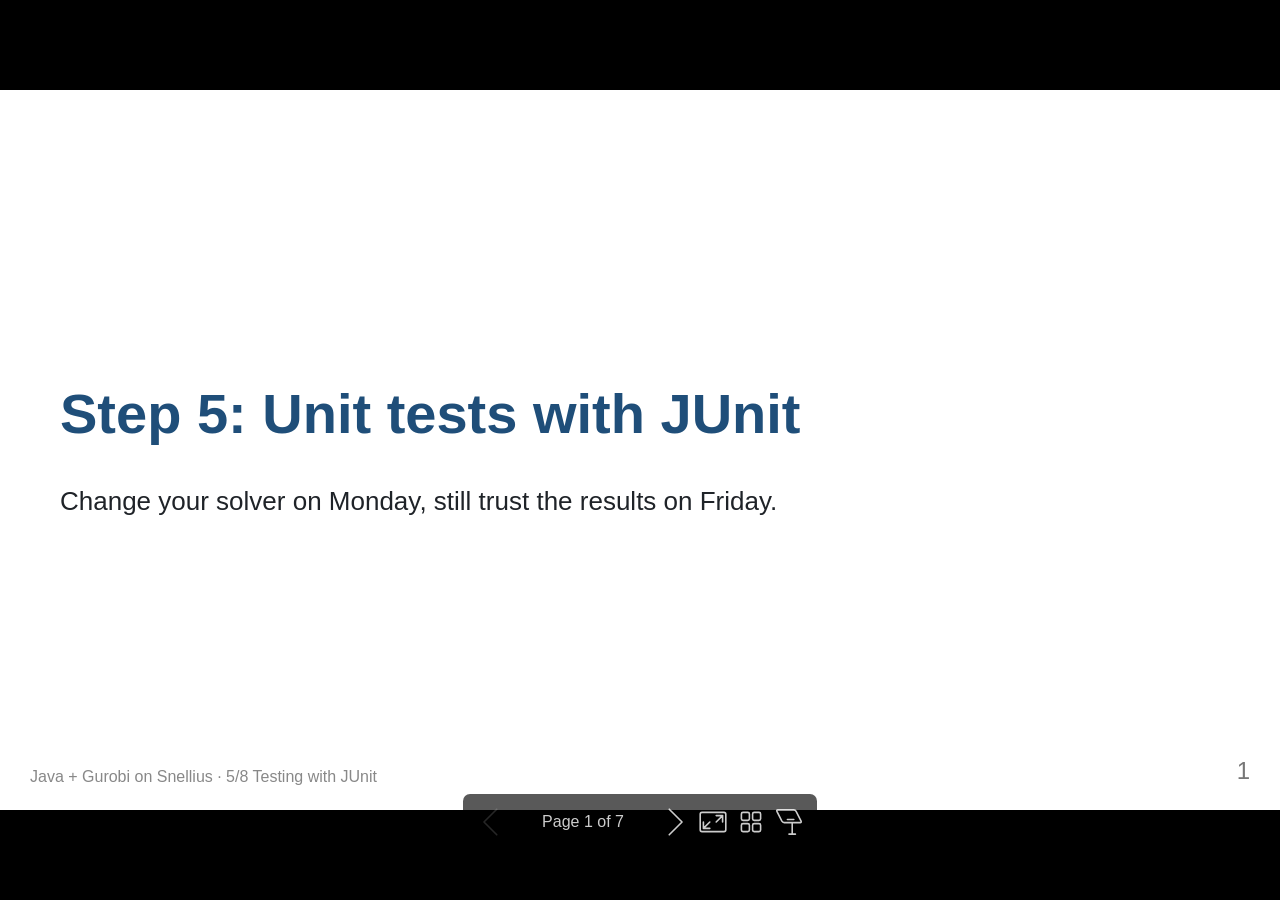
<file: slides/out/05-junit.html>
<!DOCTYPE html><html lang="POSIX"><head><title>Step 5: Unit tests with JUnit</title><meta property="og:title" content="Step 5: Unit tests with JUnit"><meta charset="UTF-8"><meta name="viewport" content="width=device-width,height=device-height,initial-scale=1.0"><meta name="apple-mobile-web-app-capable" content="yes"><meta http-equiv="X-UA-Compatible" content="ie=edge"><meta property="og:type" content="website"><meta name="twitter:card" content="summary"><style>@media screen{body[data-bespoke-view=""] .bespoke-marp-parent>.bespoke-marp-osc>button,body[data-bespoke-view=next] .bespoke-marp-parent>.bespoke-marp-osc>button,body[data-bespoke-view=overview] button.bespoke-marp-overview-close,body[data-bespoke-view=presenter] .bespoke-marp-presenter-container .bespoke-marp-presenter-info-container .bespoke-marp-presenter-info-page-area .bespoke-marp-presenter-info-page,body[data-bespoke-view=presenter] .bespoke-marp-presenter-container .bespoke-marp-presenter-info-container button,body[data-bespoke-view=presenter] .bespoke-marp-presenter-container .bespoke-marp-presenter-note-container button{appearance:none;background-color:initial;border:0;color:inherit;cursor:pointer;font-size:inherit;opacity:.8;outline:none;padding:0;transition:opacity .2s linear;-webkit-tap-highlight-color:transparent}body[data-bespoke-view=""] .bespoke-marp-parent>.bespoke-marp-osc>button:disabled,body[data-bespoke-view=next] .bespoke-marp-parent>.bespoke-marp-osc>button:disabled,body[data-bespoke-view=overview] button.bespoke-marp-overview-close:disabled,body[data-bespoke-view=presenter] .bespoke-marp-presenter-container .bespoke-marp-presenter-info-container .bespoke-marp-presenter-info-page-area .bespoke-marp-presenter-info-page:disabled,body[data-bespoke-view=presenter] .bespoke-marp-presenter-container .bespoke-marp-presenter-info-container button:disabled,body[data-bespoke-view=presenter] .bespoke-marp-presenter-container .bespoke-marp-presenter-note-container button:disabled{cursor:not-allowed;opacity:.15!important}body[data-bespoke-view=""] .bespoke-marp-parent>.bespoke-marp-osc>button:hover,body[data-bespoke-view=next] .bespoke-marp-parent>.bespoke-marp-osc>button:hover,body[data-bespoke-view=overview] button.bespoke-marp-overview-close:hover,body[data-bespoke-view=presenter] .bespoke-marp-presenter-container .bespoke-marp-presenter-info-container .bespoke-marp-presenter-info-page-area .bespoke-marp-presenter-info-page:hover,body[data-bespoke-view=presenter] .bespoke-marp-presenter-container .bespoke-marp-presenter-info-container button:hover,body[data-bespoke-view=presenter] .bespoke-marp-presenter-container .bespoke-marp-presenter-note-container button:hover{opacity:1}body[data-bespoke-view=""] .bespoke-marp-parent>.bespoke-marp-osc>button:hover:active,body[data-bespoke-view=next] .bespoke-marp-parent>.bespoke-marp-osc>button:hover:active,body[data-bespoke-view=overview] button.bespoke-marp-overview-close:hover:active,body[data-bespoke-view=presenter] .bespoke-marp-presenter-container .bespoke-marp-presenter-info-container .bespoke-marp-presenter-info-page-area .bespoke-marp-presenter-info-page:hover:active,body[data-bespoke-view=presenter] .bespoke-marp-presenter-container .bespoke-marp-presenter-info-container button:hover:active,body[data-bespoke-view=presenter] .bespoke-marp-presenter-container .bespoke-marp-presenter-note-container button:hover:active{opacity:.6}body[data-bespoke-view=""] .bespoke-marp-parent>.bespoke-marp-osc>button:hover:not(:disabled),body[data-bespoke-view=next] .bespoke-marp-parent>.bespoke-marp-osc>button:hover:not(:disabled),body[data-bespoke-view=overview] button.bespoke-marp-overview-close:hover:not(:disabled),body[data-bespoke-view=presenter] .bespoke-marp-presenter-container .bespoke-marp-presenter-info-container .bespoke-marp-presenter-info-page-area .bespoke-marp-presenter-info-page:hover:not(:disabled),body[data-bespoke-view=presenter] .bespoke-marp-presenter-container .bespoke-marp-presenter-info-container button:hover:not(:disabled),body[data-bespoke-view=presenter] .bespoke-marp-presenter-container .bespoke-marp-presenter-note-container button:hover:not(:disabled){transition:none}body[data-bespoke-view=""] .bespoke-marp-parent>.bespoke-marp-osc>button[data-bespoke-marp-osc=prev],body[data-bespoke-view=next] .bespoke-marp-parent>.bespoke-marp-osc>button[data-bespoke-marp-osc=prev],body[data-bespoke-view=presenter] .bespoke-marp-presenter-container .bespoke-marp-presenter-info-container button.bespoke-marp-presenter-info-page-prev{background:#0000 url("[data-uri]") no-repeat 50%;background-size:contain;overflow:hidden;text-indent:100%;white-space:nowrap}body[data-bespoke-view=""] .bespoke-marp-parent>.bespoke-marp-osc>button[data-bespoke-marp-osc=next],body[data-bespoke-view=next] .bespoke-marp-parent>.bespoke-marp-osc>button[data-bespoke-marp-osc=next],body[data-bespoke-view=presenter] .bespoke-marp-presenter-container .bespoke-marp-presenter-info-container button.bespoke-marp-presenter-info-page-next{background:#0000 url("[data-uri]") no-repeat 50%;background-size:contain;overflow:hidden;text-indent:100%;white-space:nowrap}:is(body[data-bespoke-view=""],body[data-bespoke-view=next]) .bespoke-marp-parent>.bespoke-marp-osc>button[data-bespoke-marp-osc=fullscreen]{background:#0000 url("[data-uri]") no-repeat 50%;background-size:contain;overflow:hidden;text-indent:100%;white-space:nowrap}:is(body[data-bespoke-view=""],body[data-bespoke-view=next]) .bespoke-marp-parent>.bespoke-marp-osc>button.exit[data-bespoke-marp-osc=fullscreen]{background-image:url("[data-uri]")}:is(body[data-bespoke-view=""],body[data-bespoke-view=next]) .bespoke-marp-parent>.bespoke-marp-osc>button[data-bespoke-marp-osc=presenter]{background:#0000 url("[data-uri]") no-repeat 50%;background-size:contain;overflow:hidden;text-indent:100%;white-space:nowrap}body[data-bespoke-view=overview] button.bespoke-marp-overview-close,body[data-bespoke-view=presenter] .bespoke-marp-presenter-container .bespoke-marp-presenter-note-container button.bespoke-marp-presenter-note-bigger{background:#0000 url("[data-uri]") no-repeat 50%;background-size:contain;overflow:hidden;text-indent:100%;white-space:nowrap}body[data-bespoke-view=presenter] .bespoke-marp-presenter-container .bespoke-marp-presenter-note-container button.bespoke-marp-presenter-note-smaller{background:#0000 url("[data-uri]") no-repeat 50%;background-size:contain;overflow:hidden;text-indent:100%;white-space:nowrap}:is(body[data-bespoke-view=""],body[data-bespoke-view=next]) .bespoke-marp-parent>.bespoke-marp-osc>button[data-bespoke-marp-osc=overview]{background:#0000 url("[data-uri]") no-repeat 50%;background-size:contain;overflow:hidden;text-indent:100%;white-space:nowrap}}@keyframes __bespoke_marp_transition_reduced_outgoing__{0%{opacity:1}to{opacity:0}}@keyframes __bespoke_marp_transition_reduced_incoming__{0%{mix-blend-mode:plus-lighter;opacity:0}to{mix-blend-mode:plus-lighter;opacity:1}}.bespoke-marp-note,.bespoke-marp-osc,.bespoke-progress-parent{display:none;transition:none}@media screen{::view-transition-group(*){animation-duration:var(--marp-bespoke-transition-animation-duration,.5s);animation-timing-function:ease}::view-transition-new(*),::view-transition-old(*){animation-delay:0s;animation-direction:var(--marp-bespoke-transition-animation-direction,normal);animation-duration:var(--marp-bespoke-transition-animation-duration,.5s);animation-fill-mode:both;animation-name:var(--marp-bespoke-transition-animation-name,var(--marp-bespoke-transition-animation-name-fallback,__bespoke_marp_transition_no_animation__));mix-blend-mode:normal}::view-transition-old(*){--marp-bespoke-transition-animation-name-fallback:__bespoke_marp_transition_reduced_outgoing__;animation-timing-function:ease}::view-transition-new(*){--marp-bespoke-transition-animation-name-fallback:__bespoke_marp_transition_reduced_incoming__;animation-timing-function:ease}::view-transition-new(root),::view-transition-old(root){animation-timing-function:linear}::view-transition-new(__bespoke_marp_transition_osc__),::view-transition-old(__bespoke_marp_transition_osc__){animation-duration:0s!important;animation-name:__bespoke_marp_transition_osc__!important}::view-transition-new(__bespoke_marp_transition_osc__){opacity:0!important}.bespoke-marp-transition-warming-up::view-transition-group(*),.bespoke-marp-transition-warming-up::view-transition-new(*),.bespoke-marp-transition-warming-up::view-transition-old(*){animation-play-state:paused!important}body,html{height:100%;margin:0}body{background:#000;overflow:hidden}svg.bespoke-marp-slide{content-visibility:hidden;interactivity:inert;opacity:0;pointer-events:none;z-index:-1}svg.bespoke-marp-slide:not(.bespoke-marp-active) *{view-transition-name:none!important}svg.bespoke-marp-slide.bespoke-marp-active{content-visibility:visible;interactivity:auto;opacity:1;pointer-events:auto;z-index:0}svg.bespoke-marp-slide.bespoke-marp-active.bespoke-marp-active-ready *{animation-name:__bespoke_marp__!important}@supports not (content-visibility:hidden){svg.bespoke-marp-slide[data-bespoke-marp-load=hideable]{display:none}svg.bespoke-marp-slide[data-bespoke-marp-load=hideable].bespoke-marp-active{display:block}}}@media screen and (prefers-reduced-motion:reduce){svg.bespoke-marp-slide *{view-transition-name:none!important}}@media screen{[data-bespoke-marp-fragment=inactive]{visibility:hidden}:is(body[data-bespoke-view=""],body[data-bespoke-view=next]) .bespoke-marp-parent{inset:0;position:absolute}:is(body[data-bespoke-view=""],body[data-bespoke-view=next]) .bespoke-marp-parent>.bespoke-marp-osc{background:#000000a6;border-radius:7px;bottom:50px;color:#fff;contain:paint;display:block;font-family:Helvetica,Arial,sans-serif;font-size:16px;left:50%;line-height:0;opacity:1;padding:12px;position:absolute;touch-action:manipulation;transform:translateX(-50%);transition:opacity .2s linear;-webkit-user-select:none;user-select:none;view-transition-name:__bespoke_marp_transition_osc__;white-space:nowrap;will-change:transform;z-index:1}:is(body[data-bespoke-view=""],body[data-bespoke-view=next]) .bespoke-marp-parent>.bespoke-marp-osc>:where(*){margin-left:6px}:is(body[data-bespoke-view=""],body[data-bespoke-view=next]) .bespoke-marp-parent>.bespoke-marp-osc>:where(*):where(:first-child){margin-left:0}:is(body[data-bespoke-view=""],body[data-bespoke-view=next]) .bespoke-marp-parent>.bespoke-marp-osc>span{opacity:.8}:is(body[data-bespoke-view=""],body[data-bespoke-view=next]) .bespoke-marp-parent>.bespoke-marp-osc>span[data-bespoke-marp-osc=page]{display:inline-block;min-width:140px;text-align:center}:is(body[data-bespoke-view=""],body[data-bespoke-view=next]) .bespoke-marp-parent>.bespoke-marp-osc>button[data-bespoke-marp-osc=fullscreen],:is(body[data-bespoke-view=""],body[data-bespoke-view=next]) .bespoke-marp-parent>.bespoke-marp-osc>button[data-bespoke-marp-osc=next],:is(body[data-bespoke-view=""],body[data-bespoke-view=next]) .bespoke-marp-parent>.bespoke-marp-osc>button[data-bespoke-marp-osc=overview],:is(body[data-bespoke-view=""],body[data-bespoke-view=next]) .bespoke-marp-parent>.bespoke-marp-osc>button[data-bespoke-marp-osc=presenter],:is(body[data-bespoke-view=""],body[data-bespoke-view=next]) .bespoke-marp-parent>.bespoke-marp-osc>button[data-bespoke-marp-osc=prev]{height:32px;line-height:32px;width:32px}:is(body[data-bespoke-view=""],body[data-bespoke-view=next]) .bespoke-marp-parent.bespoke-marp-inactive{cursor:none}:is(body[data-bespoke-view=""],body[data-bespoke-view=next]) .bespoke-marp-parent.bespoke-marp-inactive>.bespoke-marp-osc{opacity:0;pointer-events:none}:is(body[data-bespoke-view=""],body[data-bespoke-view=next]) svg.bespoke-marp-slide{height:100%;left:0;position:absolute;top:0;width:100%}body[data-bespoke-view=""] .bespoke-progress-parent{background:#222;display:flex;height:5px;width:100%}body[data-bespoke-view=""] .bespoke-progress-parent+:where(.bespoke-marp-parent){top:5px}body[data-bespoke-view=""] .bespoke-progress-parent .bespoke-progress-bar{background:#0288d1;flex:0 0 0;transition:flex-basis .2s cubic-bezier(0,1,1,1)}body[data-bespoke-view=next]{background:#0000}body[data-bespoke-view=presenter]{background:#161616}body[data-bespoke-view=presenter] .bespoke-marp-presenter-container{display:grid;font-family:Helvetica,Arial,sans-serif;grid-template:"current dragbar next" minmax(140px,1fr) "current dragbar note" 2fr "info    dragbar note" 3em;grid-template-columns:minmax(3px,var(--bespoke-marp-presenter-split-ratio,66%)) 0 minmax(3px,1fr);height:100%;left:0;position:absolute;top:0;width:100%}body[data-bespoke-view=presenter] .bespoke-marp-presenter-container :where(.bespoke-marp-parent){grid-area:current;overflow:hidden;position:relative}body[data-bespoke-view=presenter] .bespoke-marp-presenter-container :where(.bespoke-marp-parent) :where(svg.bespoke-marp-slide){height:calc(100% - 40px);left:20px;pointer-events:none;position:absolute;top:20px;-webkit-user-select:none;user-select:none;width:calc(100% - 40px)}body[data-bespoke-view=presenter] .bespoke-marp-presenter-container :where(.bespoke-marp-parent) :where(svg.bespoke-marp-slide).bespoke-marp-active{filter:drop-shadow(0 3px 10px rgba(0,0,0,.5))}body[data-bespoke-view=presenter] .bespoke-marp-presenter-container .bespoke-marp-presenter-dragbar-container{background:#0288d1;cursor:col-resize;grid-area:dragbar;margin-left:-3px;opacity:0;position:relative;transition:opacity .4s linear .1s;width:6px;z-index:10}body[data-bespoke-view=presenter] .bespoke-marp-presenter-container .bespoke-marp-presenter-dragbar-container:hover{opacity:1}body[data-bespoke-view=presenter] .bespoke-marp-presenter-container .bespoke-marp-presenter-dragbar-container.active{opacity:1;transition-delay:0s}body[data-bespoke-view=presenter] .bespoke-marp-presenter-container .bespoke-marp-presenter-next-container{background:#222;cursor:pointer;display:none;grid-area:next;overflow:hidden;position:relative}body[data-bespoke-view=presenter] .bespoke-marp-presenter-container .bespoke-marp-presenter-next-container.active{display:block}body[data-bespoke-view=presenter] .bespoke-marp-presenter-container .bespoke-marp-presenter-next-container iframe.bespoke-marp-presenter-next{background:#0000;border:0;display:block;filter:drop-shadow(0 3px 10px rgba(0,0,0,.5));height:calc(100% - 40px);left:20px;pointer-events:none;position:absolute;interactivity:inert;top:20px;-webkit-user-select:none;user-select:none;width:calc(100% - 40px)}body[data-bespoke-view=presenter] .bespoke-marp-presenter-container .bespoke-marp-presenter-note-container{background:#222;color:#eee;grid-area:note;position:relative;z-index:1}body[data-bespoke-view=presenter] .bespoke-marp-presenter-container .bespoke-marp-presenter-note-container button{height:1.5em;line-height:1.5em;width:1.5em}body[data-bespoke-view=presenter] .bespoke-marp-presenter-container .bespoke-marp-presenter-note-container .bespoke-marp-presenter-note-wrapper{display:block;inset:0;position:absolute}body[data-bespoke-view=presenter] .bespoke-marp-presenter-container .bespoke-marp-presenter-note-container .bespoke-marp-presenter-note-buttons{background:#000000a6;border-radius:4px;bottom:0;display:flex;gap:4px;margin:12px;opacity:0;padding:6px;pointer-events:none;position:absolute;right:0;transition:opacity .2s linear}body[data-bespoke-view=presenter] .bespoke-marp-presenter-container .bespoke-marp-presenter-note-container .bespoke-marp-presenter-note-buttons:focus-within,body[data-bespoke-view=presenter] .bespoke-marp-presenter-container .bespoke-marp-presenter-note-container .bespoke-marp-presenter-note-wrapper:focus-within+.bespoke-marp-presenter-note-buttons,body[data-bespoke-view=presenter] .bespoke-marp-presenter-container .bespoke-marp-presenter-note-container:hover .bespoke-marp-presenter-note-buttons{opacity:1;pointer-events:auto}body[data-bespoke-view=presenter] .bespoke-marp-presenter-container .bespoke-marp-presenter-note-container .bespoke-marp-note{box-sizing:border-box;font-size:calc(1.1em*var(--bespoke-marp-note-font-scale, 1));height:calc(100% - 40px);margin:20px;overflow:auto;padding-right:3px;white-space:pre-wrap;width:calc(100% - 40px);word-wrap:break-word;scrollbar-color:#eeeeee80 #0000;scrollbar-width:thin}body[data-bespoke-view=presenter] .bespoke-marp-presenter-container .bespoke-marp-presenter-note-container .bespoke-marp-note::-webkit-scrollbar{width:6px}body[data-bespoke-view=presenter] .bespoke-marp-presenter-container .bespoke-marp-presenter-note-container .bespoke-marp-note::-webkit-scrollbar-track{background:#0000}body[data-bespoke-view=presenter] .bespoke-marp-presenter-container .bespoke-marp-presenter-note-container .bespoke-marp-note::-webkit-scrollbar-thumb{background:#eeeeee80;border-radius:6px}body[data-bespoke-view=presenter] .bespoke-marp-presenter-container .bespoke-marp-presenter-note-container .bespoke-marp-note:empty{pointer-events:none}body[data-bespoke-view=presenter] .bespoke-marp-presenter-container .bespoke-marp-presenter-note-container .bespoke-marp-note.active{display:block}body[data-bespoke-view=presenter] .bespoke-marp-presenter-container .bespoke-marp-presenter-note-container .bespoke-marp-note p:first-child{margin-top:0}body[data-bespoke-view=presenter] .bespoke-marp-presenter-container .bespoke-marp-presenter-note-container .bespoke-marp-note p:last-child{margin-bottom:0}body[data-bespoke-view=presenter] .bespoke-marp-presenter-container .bespoke-marp-presenter-info-container{align-items:center;box-sizing:border-box;color:#eee;display:flex;flex-wrap:nowrap;grid-area:info;justify-content:center;overflow:hidden;padding:0 10px}body[data-bespoke-view=presenter] .bespoke-marp-presenter-container .bespoke-marp-presenter-info-container :is(.bespoke-marp-presenter-info-page-area,.bespoke-marp-presenter-info-time,.bespoke-marp-presenter-info-timer){box-sizing:border-box;display:block;padding:0 10px;white-space:nowrap;width:100%}body[data-bespoke-view=presenter] .bespoke-marp-presenter-container .bespoke-marp-presenter-info-container button{height:1.5em;line-height:1.5em;width:1.5em}body[data-bespoke-view=presenter] .bespoke-marp-presenter-container .bespoke-marp-presenter-info-container .bespoke-marp-presenter-info-page-area{order:2;text-align:center}body[data-bespoke-view=presenter] .bespoke-marp-presenter-container .bespoke-marp-presenter-info-container .bespoke-marp-presenter-info-page-area .bespoke-marp-presenter-info-page{display:inline-block;min-width:120px;text-align:center}body[data-bespoke-view=presenter] .bespoke-marp-presenter-container .bespoke-marp-presenter-info-container .bespoke-marp-presenter-info-time{color:#999;order:1;text-align:left}body[data-bespoke-view=presenter] .bespoke-marp-presenter-container .bespoke-marp-presenter-info-container .bespoke-marp-presenter-info-timer{color:#999;order:3;text-align:right}body[data-bespoke-view=presenter] .bespoke-marp-presenter-container .bespoke-marp-presenter-info-container .bespoke-marp-presenter-info-timer:hover{cursor:pointer}body[data-bespoke-view=overview]{background:#161616;overflow:auto}body[data-bespoke-view=overview] [data-bespoke-marp-fragment=inactive]{visibility:visible}body[data-bespoke-view=overview] .bespoke-marp-overview-header{backdrop-filter:blur(4px);background:#222222d9;box-shadow:0 3px 10px #00000080;box-sizing:border-box;display:flex;height:48px;inset:0 0 auto;justify-content:flex-end;padding:10px;position:fixed;z-index:1}body[data-bespoke-view=overview] button.bespoke-marp-overview-close{height:28px;line-height:28px;transform:rotate(45deg);width:28px}body[data-bespoke-view=overview] .bespoke-marp-parent{display:grid;gap:40px;grid-template-columns:repeat(auto-fit,minmax(0,240px));justify-content:space-around;padding:30px}body[data-bespoke-view=overview] .bespoke-marp-parent svg.bespoke-marp-slide{--bov-selected:#0000;--bov-focus:#161616;--bov-focus-outline:#0000;background-image:conic-gradient(#161616 0 0),conic-gradient(var(--bov-focus) 0 0),conic-gradient(var(--bov-focus-outline) 0 0),conic-gradient(var(--bov-selected) 0 0);background-position:5px 5px,3px 3px,2px 2px,0 0;background-repeat:no-repeat;background-size:calc(100% - 10px) calc(100% - 10px),calc(100% - 6px) calc(100% - 6px),calc(100% - 4px) calc(100% - 4px),100% 100%;content-visibility:visible;cursor:pointer;filter:drop-shadow(0 3px 10px rgba(0,0,0,.5));margin:-6px;padding:6px;interactivity:auto;opacity:1;outline:0;pointer-events:auto;scroll-margin-block:30px;width:100%;z-index:0}body[data-bespoke-view=overview] .bespoke-marp-parent svg.bespoke-marp-slide *,body[data-bespoke-view=overview] .bespoke-marp-parent svg.bespoke-marp-slide.bespoke-marp-active *{pointer-events:none;interactivity:inert}body[data-bespoke-view=overview] .bespoke-marp-parent :is(svg.bespoke-marp-slide:active,svg.bespoke-marp-slide:focus-visible,svg.bespoke-marp-slide:hover){--bov-focus-outline:#161616}body[data-bespoke-view=overview] .bespoke-marp-parent svg.bespoke-marp-slide:focus-visible,body[data-bespoke-view=overview] .bespoke-marp-parent svg.bespoke-marp-slide:hover{--bov-focus:#999}body[data-bespoke-view=overview] .bespoke-marp-parent svg.bespoke-marp-slide:active{--bov-focus:#eee}body[data-bespoke-view=overview] .bespoke-marp-parent svg.bespoke-marp-slide.bespoke-marp-active{--bov-selected:#0288d1}body[data-bespoke-view=overview]:has(.bespoke-marp-overview-header) .bespoke-marp-parent{padding-top:78px}body[data-bespoke-view=overview]:has(.bespoke-marp-overview-header) .bespoke-marp-parent svg.bespoke-marp-slide{scroll-margin-top:78px}.bespoke-marp-overview{background:#000000a6;inset:0;opacity:0;pointer-events:none;position:fixed;transition:opacity .1s ease;z-index:10}.bespoke-marp-overview iframe{background:#222;border:0;display:block;height:100%;left:0;position:absolute;top:0;width:100%}.bespoke-marp-overview[data-open="1"]{opacity:1;pointer-events:auto}}@media print{.bespoke-marp-overview,.bespoke-marp-presenter-info-container,.bespoke-marp-presenter-next-container,.bespoke-marp-presenter-note-container{display:none}}</style><style>div#\:\$p > svg > foreignObject > section{width:1280px;height:720px;box-sizing:border-box;overflow:hidden;position:relative;scroll-snap-align:center center;-webkit-text-size-adjust:100%;text-size-adjust:100%}div#\:\$p > svg > foreignObject > section::after{bottom:0;content:attr(data-marpit-pagination);padding:inherit;pointer-events:none;position:absolute;right:0}div#\:\$p > svg > foreignObject > section:not([data-marpit-pagination])::after{display:none}div#\:\$p > svg > foreignObject > section :where(:is(h1, marp-h1)){font-size:2em;margin-block:0.67em}div#\:\$p > svg > foreignObject > section section:where(:is(h1, marp-h1)){--marpit-root-font-size: 2em}div#\:\$p > svg > foreignObject > section video::-webkit-media-controls{will-change:transform}@page {size:1280px 720px;margin:0}@media print{html, body{background-color:#fff;margin:0;page-break-inside:avoid;break-inside:avoid-page}div#\:\$p > svg > foreignObject > section{page-break-before:always;break-before:page}div#\:\$p > svg > foreignObject > section, div#\:\$p > svg > foreignObject > section *{-webkit-print-color-adjust:exact!important;animation-delay:0s!important;animation-duration:0s!important;color-adjust:exact!important;print-color-adjust:exact!important;transition:none!important}div#\:\$p > svg[data-marpit-svg]{display:block;height:100vh;width:100vw}}div#\:\$p > svg > foreignObject > section{--fgColor-danger:light-dark(#d1242f, #f85149);--bgColor-attention-muted:light-dark(#fff8c5, #bb800926);--bgColor-muted:light-dark(#f6f8fa, #151b23);--bgColor-neutral-muted:light-dark(#818b981f, #656c7633);--borderColor-accent-emphasis:light-dark(#0969da, #1f6feb);--borderColor-attention-emphasis:light-dark(#9a6700, #9e6a03);--borderColor-danger-emphasis:light-dark(#cf222e, #da3633);--borderColor-default:light-dark(#d1d9e0, #3d444d);--borderColor-done-emphasis:light-dark(#8250df, #8957e5);--borderColor-success-emphasis:light-dark(#1a7f37, #238636);--color-prettylights-syntax-brackethighlighter-angle:light-dark(#59636e, #9198a1);--color-prettylights-syntax-brackethighlighter-unmatched:light-dark(#82071e, #f85149);--color-prettylights-syntax-carriage-return-bg:light-dark(#cf222e, #b62324);--color-prettylights-syntax-carriage-return-text:light-dark(#f6f8fa, #f0f6fc);--color-prettylights-syntax-comment:light-dark(#59636e, #9198a1);--color-prettylights-syntax-constant:light-dark(#0550ae, #79c0ff);--color-prettylights-syntax-constant-other-reference-link:light-dark(#0a3069, #a5d6ff);--color-prettylights-syntax-entity:light-dark(#6639ba, #d2a8ff);--color-prettylights-syntax-entity-tag:light-dark(#0550ae, #7ee787);--color-prettylights-syntax-invalid-illegal-text:light-dark(var(--fgColor-danger), var(--fgColor-danger));--color-prettylights-syntax-keyword:light-dark(#cf222e, #ff7b72);--color-prettylights-syntax-markup-changed-bg:light-dark(#ffd8b5, #5a1e02);--color-prettylights-syntax-markup-changed-text:light-dark(#953800, #ffdfb6);--color-prettylights-syntax-markup-deleted-bg:light-dark(#ffebe9, #67060c);--color-prettylights-syntax-markup-deleted-text:light-dark(#82071e, #ffdcd7);--color-prettylights-syntax-markup-heading:light-dark(#0550ae, #1f6feb);--color-prettylights-syntax-markup-ignored-bg:light-dark(#0550ae, #1158c7);--color-prettylights-syntax-markup-ignored-text:light-dark(#d1d9e0, #f0f6fc);--color-prettylights-syntax-markup-inserted-bg:light-dark(#dafbe1, #033a16);--color-prettylights-syntax-markup-inserted-text:light-dark(#116329, #aff5b4);--color-prettylights-syntax-markup-list:light-dark(#3b2300, #f2cc60);--color-prettylights-syntax-meta-diff-range:light-dark(#8250df, #d2a8ff);--color-prettylights-syntax-string:light-dark(#0a3069, #a5d6ff);--color-prettylights-syntax-string-regexp:light-dark(#116329, #7ee787);--color-prettylights-syntax-sublimelinter-gutter-mark:light-dark(#818b98, #3d444d);--color-prettylights-syntax-variable:light-dark(#953800, #ffa657);--fgColor-accent:light-dark(#0969da, #4493f8);--fgColor-attention:light-dark(#9a6700, #d29922);--fgColor-done:light-dark(#8250df, #ab7df8);--fgColor-muted:light-dark(#59636e, #9198a1);--fgColor-success:light-dark(#1a7f37, #3fb950);--bgColor-default:light-dark(#fff, #0d1117);--borderColor-muted:light-dark(#d1d9e0b3, #3d444db3);--color-prettylights-syntax-invalid-illegal-bg:light-dark(var(--bgColor-danger-muted), var(--bgColor-danger-muted));--color-prettylights-syntax-markup-bold:light-dark(#1f2328, #f0f6fc);--color-prettylights-syntax-markup-italic:light-dark(#1f2328, #f0f6fc);--color-prettylights-syntax-storage-modifier-import:light-dark(#1f2328, #f0f6fc);--fgColor-default:light-dark(#1f2328, #f0f6fc);--focus-outlineColor:light-dark(var(--borderColor-accent-emphasis), var(--borderColor-accent-emphasis));--borderColor-neutral-muted:light-dark(var(--borderColor-muted), var(--borderColor-muted));--base-size-16:calc(var(--marpit-root-font-size, 1rem) * 1);--base-size-24:calc(var(--marpit-root-font-size, 1rem) * 1.5);--base-size-4:calc(var(--marpit-root-font-size, 1rem) * 0.25);--base-size-40:calc(var(--marpit-root-font-size, 1rem) * 2.5);--base-size-8:calc(var(--marpit-root-font-size, 1rem) * 0.5);--base-text-weight-medium:500;--base-text-weight-normal:400;--base-text-weight-semibold:600;--fontStack-monospace:ui-monospace, SFMono-Regular, SF Mono, Menlo, Consolas, Liberation Mono, monospace;--fontStack-sansSerif:-apple-system, BlinkMacSystemFont, "Segoe UI", "Noto Sans", Helvetica, Arial, sans-serif, "Apple Color Emoji", "Segoe UI Emoji";}/*!
 * Marp default theme.
 *
 * @theme default
 * @author Yuki Hattori
 *
 * @auto-scaling true
 * @size 16:9 1280px 720px
 * @size 4:3 960px 720px
 */div#\:\$p > svg > foreignObject > section [data-theme=light],div#\:\$p > svg > foreignObject > section{color-scheme:light}div#\:\$p > svg > foreignObject > section [data-theme=dark],div#\:\$p > svg > foreignObject > section:where(.invert){color-scheme:dark}div#\:\$p > svg > foreignObject > section{-ms-text-size-adjust:100%;-webkit-text-size-adjust:100%;margin:0;font-weight:var(--base-text-weight-normal, 400);color:var(--fgColor-default);background-color:var(--bgColor-default);font-family:var(--fontStack-sansSerif, -apple-system, BlinkMacSystemFont, "Segoe UI", "Noto Sans", Helvetica, Arial, sans-serif, "Apple Color Emoji", "Segoe UI Emoji");font-size:16px;line-height:1.5;word-wrap:break-word}div#\:\$p > svg > foreignObject > section{--marpit-root-font-size:16px}div#\:\$p > svg > foreignObject > section a{text-decoration:underline;text-underline-offset:calc(var(--marpit-root-font-size, 1rem) * .2)}div#\:\$p > svg > foreignObject > section :is(h1, marp-h1):hover .anchor .octicon-link:before,div#\:\$p > svg > foreignObject > section :is(h2, marp-h2):hover .anchor .octicon-link:before,div#\:\$p > svg > foreignObject > section :is(h3, marp-h3):hover .anchor .octicon-link:before,div#\:\$p > svg > foreignObject > section :is(h4, marp-h4):hover .anchor .octicon-link:before,div#\:\$p > svg > foreignObject > section :is(h5, marp-h5):hover .anchor .octicon-link:before,div#\:\$p > svg > foreignObject > section :is(h6, marp-h6):hover .anchor .octicon-link:before{width:16px;height:16px;content:" ";display:inline-block;background-color:currentColor;-webkit-mask-image:url('data:image/svg+xml;charset=utf-8,<svg xmlns="http://www.w3.org/2000/svg" aria-hidden="true" viewBox="0 0 16 16"><path fill-rule="evenodd" d="M7.775 3.275a.75.75 0 0 0 1.06 1.06l1.25-1.25a2 2 0 1 1 2.83 2.83l-2.5 2.5a2 2 0 0 1-2.83 0 .75.75 0 0 0-1.06 1.06 3.5 3.5 0 0 0 4.95 0l2.5-2.5a3.5 3.5 0 0 0-4.95-4.95zm-4.69 9.64a2 2 0 0 1 0-2.83l2.5-2.5a2 2 0 0 1 2.83 0 .75.75 0 0 0 1.06-1.06 3.5 3.5 0 0 0-4.95 0l-2.5 2.5a3.5 3.5 0 0 0 4.95 4.95l1.25-1.25a.75.75 0 0 0-1.06-1.06l-1.25 1.25a2 2 0 0 1-2.83 0"/></svg>');mask-image:url('data:image/svg+xml;charset=utf-8,<svg xmlns="http://www.w3.org/2000/svg" aria-hidden="true" viewBox="0 0 16 16"><path fill-rule="evenodd" d="M7.775 3.275a.75.75 0 0 0 1.06 1.06l1.25-1.25a2 2 0 1 1 2.83 2.83l-2.5 2.5a2 2 0 0 1-2.83 0 .75.75 0 0 0-1.06 1.06 3.5 3.5 0 0 0 4.95 0l2.5-2.5a3.5 3.5 0 0 0-4.95-4.95zm-4.69 9.64a2 2 0 0 1 0-2.83l2.5-2.5a2 2 0 0 1 2.83 0 .75.75 0 0 0 1.06-1.06 3.5 3.5 0 0 0-4.95 0l-2.5 2.5a3.5 3.5 0 0 0 4.95 4.95l1.25-1.25a.75.75 0 0 0-1.06-1.06l-1.25 1.25a2 2 0 0 1-2.83 0"/></svg>')}div#\:\$p > svg > foreignObject > section details,div#\:\$p > svg > foreignObject > section figcaption,div#\:\$p > svg > foreignObject > section figure{display:block}div#\:\$p > svg > foreignObject > section summary{display:list-item}div#\:\$p > svg > foreignObject > section [hidden]{display:none!important}div#\:\$p > svg > foreignObject > section a{background-color:transparent;color:var(--fgColor-accent);text-decoration:none}div#\:\$p > svg > foreignObject > section abbr[title]{border-bottom:none;-webkit-text-decoration:underline dotted;text-decoration:underline dotted}div#\:\$p > svg > foreignObject > section b,div#\:\$p > svg > foreignObject > section strong{font-weight:var(--base-text-weight-semibold, 600)}div#\:\$p > svg > foreignObject > section dfn{font-style:italic}div#\:\$p > svg > foreignObject > section :is(h1, marp-h1){margin:.67em 0;font-weight:var(--base-text-weight-semibold, 600);padding-bottom:.3em;font-size:2em;border-bottom:1px solid var(--borderColor-muted)}div#\:\$p > svg > foreignObject > section mark{background-color:var(--bgColor-attention-muted);color:var(--fgColor-default)}div#\:\$p > svg > foreignObject > section small{font-size:90%}div#\:\$p > svg > foreignObject > section sub,div#\:\$p > svg > foreignObject > section sup{font-size:75%;line-height:0;position:relative;vertical-align:baseline}div#\:\$p > svg > foreignObject > section sub{bottom:-.25em}div#\:\$p > svg > foreignObject > section sup{top:-.5em}div#\:\$p > svg > foreignObject > section img{border-style:none;max-width:100%;box-sizing:content-box}div#\:\$p > svg > foreignObject > section code,div#\:\$p > svg > foreignObject > section kbd,div#\:\$p > svg > foreignObject > section :is(pre, marp-pre),div#\:\$p > svg > foreignObject > section samp{font-family:monospace;font-size:1em}div#\:\$p > svg > foreignObject > section figure{margin:1em var(--base-size-40)}div#\:\$p > svg > foreignObject > section hr{box-sizing:content-box;overflow:hidden;background:transparent;height:.25em;padding:0;margin:var(--base-size-24) 0;background-color:var(--borderColor-default);border:0}div#\:\$p > svg > foreignObject > section input{font:inherit;margin:0;overflow:visible;font-family:inherit;font-size:inherit;line-height:inherit}div#\:\$p > svg > foreignObject > section [type=button],div#\:\$p > svg > foreignObject > section [type=reset],div#\:\$p > svg > foreignObject > section [type=submit]{-webkit-appearance:button;-moz-appearance:button;appearance:button}div#\:\$p > svg > foreignObject > section [type=checkbox],div#\:\$p > svg > foreignObject > section [type=radio]{box-sizing:border-box;padding:0}div#\:\$p > svg > foreignObject > section [type=number]::-webkit-inner-spin-button,div#\:\$p > svg > foreignObject > section [type=number]::-webkit-outer-spin-button{height:auto}div#\:\$p > svg > foreignObject > section [type=search]::-webkit-search-cancel-button,div#\:\$p > svg > foreignObject > section [type=search]::-webkit-search-decoration{-webkit-appearance:none;appearance:none}div#\:\$p > svg > foreignObject > section ::-webkit-input-placeholder{color:inherit;opacity:.54}div#\:\$p > svg > foreignObject > section ::-webkit-file-upload-button{-webkit-appearance:button;appearance:button;font:inherit}div#\:\$p > svg > foreignObject > section a:hover{text-decoration:underline}div#\:\$p > svg > foreignObject > section ::-moz-placeholder{color:var(--fgColor-muted);opacity:1}div#\:\$p > svg > foreignObject > section ::placeholder{color:var(--fgColor-muted);opacity:1}div#\:\$p > svg > foreignObject > section hr:after,div#\:\$p > svg > foreignObject > section hr:before{display:table;content:""}div#\:\$p > svg > foreignObject > section hr:after{clear:both}div#\:\$p > svg > foreignObject > section table{border-spacing:0;border-collapse:collapse;display:block;width:-moz-max-content;width:max-content;max-width:100%;overflow:auto;font-variant:tabular-nums}div#\:\$p > svg > foreignObject > section td,div#\:\$p > svg > foreignObject > section th{padding:0}div#\:\$p > svg > foreignObject > section details summary{cursor:pointer}div#\:\$p > svg > foreignObject > section [role=button]:focus,div#\:\$p > svg > foreignObject > section a:focus,div#\:\$p > svg > foreignObject > section input[type=checkbox]:focus,div#\:\$p > svg > foreignObject > section input[type=radio]:focus{outline:2px solid var(--focus-outlineColor);outline-offset:-2px;box-shadow:none}div#\:\$p > svg > foreignObject > section [role=button]:focus:not(:focus-visible),div#\:\$p > svg > foreignObject > section a:focus:not(:focus-visible),div#\:\$p > svg > foreignObject > section input[type=checkbox]:focus:not(:focus-visible),div#\:\$p > svg > foreignObject > section input[type=radio]:focus:not(:focus-visible){outline:1px solid transparent}div#\:\$p > svg > foreignObject > section [role=button]:focus-visible,div#\:\$p > svg > foreignObject > section a:focus-visible,div#\:\$p > svg > foreignObject > section input[type=checkbox]:focus-visible,div#\:\$p > svg > foreignObject > section input[type=radio]:focus-visible{outline:2px solid var(--focus-outlineColor);outline-offset:-2px;box-shadow:none}div#\:\$p > svg > foreignObject > section a:not([class]):focus,div#\:\$p > svg > foreignObject > section a:not([class]):focus-visible,div#\:\$p > svg > foreignObject > section input[type=checkbox]:focus,div#\:\$p > svg > foreignObject > section input[type=checkbox]:focus-visible,div#\:\$p > svg > foreignObject > section input[type=radio]:focus,div#\:\$p > svg > foreignObject > section input[type=radio]:focus-visible{outline-offset:0}div#\:\$p > svg > foreignObject > section kbd{display:inline-block;padding:var(--base-size-4);font:11px var(--fontStack-monospace, ui-monospace, SFMono-Regular, SF Mono, Menlo, Consolas, Liberation Mono, monospace);line-height:10px;color:var(--fgColor-default);vertical-align:middle;background-color:var(--bgColor-muted);border-bottom-color:var(--borderColor-neutral-muted);border:1px solid var(--borderColor-neutral-muted);border-radius:6px;box-shadow:inset 0 -1px 0 var(--borderColor-neutral-muted)}div#\:\$p > svg > foreignObject > section :is(h1, marp-h1),div#\:\$p > svg > foreignObject > section :is(h2, marp-h2),div#\:\$p > svg > foreignObject > section :is(h3, marp-h3),div#\:\$p > svg > foreignObject > section :is(h4, marp-h4),div#\:\$p > svg > foreignObject > section :is(h5, marp-h5),div#\:\$p > svg > foreignObject > section :is(h6, marp-h6){margin-top:var(--base-size-24);margin-bottom:var(--base-size-16);font-weight:var(--base-text-weight-semibold, 600);line-height:1.25}div#\:\$p > svg > foreignObject > section :is(h2, marp-h2){padding-bottom:.3em;font-size:1.5em;border-bottom:1px solid var(--borderColor-muted)}div#\:\$p > svg > foreignObject > section :is(h2, marp-h2),div#\:\$p > svg > foreignObject > section :is(h3, marp-h3){font-weight:var(--base-text-weight-semibold, 600)}div#\:\$p > svg > foreignObject > section :is(h3, marp-h3){font-size:1.25em}div#\:\$p > svg > foreignObject > section :is(h4, marp-h4){font-size:1em}div#\:\$p > svg > foreignObject > section :is(h4, marp-h4),div#\:\$p > svg > foreignObject > section :is(h5, marp-h5){font-weight:var(--base-text-weight-semibold, 600)}div#\:\$p > svg > foreignObject > section :is(h5, marp-h5){font-size:.875em}div#\:\$p > svg > foreignObject > section :is(h6, marp-h6){font-weight:var(--base-text-weight-semibold, 600);font-size:.85em;color:var(--fgColor-muted)}div#\:\$p > svg > foreignObject > section p{margin-top:0;margin-bottom:10px}div#\:\$p > svg > foreignObject > section blockquote{margin:0;padding:0 1em;color:var(--fgColor-muted);border-left:.25em solid var(--borderColor-default)}div#\:\$p > svg > foreignObject > section ol,div#\:\$p > svg > foreignObject > section ul{margin-top:0;margin-bottom:0;padding-left:2em}div#\:\$p > svg > foreignObject > section ol ol,div#\:\$p > svg > foreignObject > section ul ol{list-style-type:lower-roman}div#\:\$p > svg > foreignObject > section ol ol ol,div#\:\$p > svg > foreignObject > section ol ul ol,div#\:\$p > svg > foreignObject > section ul ol ol,div#\:\$p > svg > foreignObject > section ul ul ol{list-style-type:lower-alpha}div#\:\$p > svg > foreignObject > section dd{margin-left:0}div#\:\$p > svg > foreignObject > section code,div#\:\$p > svg > foreignObject > section :is(pre, marp-pre),div#\:\$p > svg > foreignObject > section samp,div#\:\$p > svg > foreignObject > section tt{font-family:var(--fontStack-monospace, ui-monospace, SFMono-Regular, SF Mono, Menlo, Consolas, Liberation Mono, monospace);font-size:12px}div#\:\$p > svg > foreignObject > section :is(pre, marp-pre){margin-top:0;margin-bottom:0;word-wrap:normal}div#\:\$p > svg > foreignObject > section .octicon{display:inline-block;overflow:visible!important;vertical-align:text-bottom;fill:currentColor}div#\:\$p > svg > foreignObject > section input::-webkit-inner-spin-button,div#\:\$p > svg > foreignObject > section input::-webkit-outer-spin-button{margin:0;-webkit-appearance:none;appearance:none}div#\:\$p > svg > foreignObject > section .mr-2{margin-right:var(--base-size-8, 8px)!important}div#\:\$p > svg > foreignObject > section:after,div#\:\$p > svg > foreignObject > section:before{display:table}div#\:\$p > svg > foreignObject > section:after{clear:both}div#\:\$p > svg > foreignObject > section>:first-child{margin-top:0!important}div#\:\$p > svg > foreignObject > section>:last-child{margin-bottom:0!important}div#\:\$p > svg > foreignObject > section a:not([href]){color:inherit;text-decoration:none}div#\:\$p > svg > foreignObject > section .absent{color:var(--fgColor-danger)}div#\:\$p > svg > foreignObject > section .anchor{float:left;padding-right:var(--base-size-4);margin-left:-20px;line-height:1}div#\:\$p > svg > foreignObject > section .anchor:focus{outline:none}div#\:\$p > svg > foreignObject > section blockquote,div#\:\$p > svg > foreignObject > section details,div#\:\$p > svg > foreignObject > section dl,div#\:\$p > svg > foreignObject > section ol,div#\:\$p > svg > foreignObject > section p,div#\:\$p > svg > foreignObject > section :is(pre, marp-pre),div#\:\$p > svg > foreignObject > section table,div#\:\$p > svg > foreignObject > section ul{margin-top:0;margin-bottom:var(--base-size-16)}div#\:\$p > svg > foreignObject > section blockquote>:first-child{margin-top:0}div#\:\$p > svg > foreignObject > section blockquote>:last-child{margin-bottom:0}div#\:\$p > svg > foreignObject > section :is(h1, marp-h1) .octicon-link,div#\:\$p > svg > foreignObject > section :is(h2, marp-h2) .octicon-link,div#\:\$p > svg > foreignObject > section :is(h3, marp-h3) .octicon-link,div#\:\$p > svg > foreignObject > section :is(h4, marp-h4) .octicon-link,div#\:\$p > svg > foreignObject > section :is(h5, marp-h5) .octicon-link,div#\:\$p > svg > foreignObject > section :is(h6, marp-h6) .octicon-link{color:var(--fgColor-default);vertical-align:middle;visibility:hidden}div#\:\$p > svg > foreignObject > section :is(h1, marp-h1):hover .anchor,div#\:\$p > svg > foreignObject > section :is(h2, marp-h2):hover .anchor,div#\:\$p > svg > foreignObject > section :is(h3, marp-h3):hover .anchor,div#\:\$p > svg > foreignObject > section :is(h4, marp-h4):hover .anchor,div#\:\$p > svg > foreignObject > section :is(h5, marp-h5):hover .anchor,div#\:\$p > svg > foreignObject > section :is(h6, marp-h6):hover .anchor{text-decoration:none}div#\:\$p > svg > foreignObject > section :is(h1, marp-h1):hover .anchor .octicon-link,div#\:\$p > svg > foreignObject > section :is(h2, marp-h2):hover .anchor .octicon-link,div#\:\$p > svg > foreignObject > section :is(h3, marp-h3):hover .anchor .octicon-link,div#\:\$p > svg > foreignObject > section :is(h4, marp-h4):hover .anchor .octicon-link,div#\:\$p > svg > foreignObject > section :is(h5, marp-h5):hover .anchor .octicon-link,div#\:\$p > svg > foreignObject > section :is(h6, marp-h6):hover .anchor .octicon-link{visibility:visible}div#\:\$p > svg > foreignObject > section :is(h1, marp-h1) code,div#\:\$p > svg > foreignObject > section :is(h1, marp-h1) tt,div#\:\$p > svg > foreignObject > section :is(h2, marp-h2) code,div#\:\$p > svg > foreignObject > section :is(h2, marp-h2) tt,div#\:\$p > svg > foreignObject > section :is(h3, marp-h3) code,div#\:\$p > svg > foreignObject > section :is(h3, marp-h3) tt,div#\:\$p > svg > foreignObject > section :is(h4, marp-h4) code,div#\:\$p > svg > foreignObject > section :is(h4, marp-h4) tt,div#\:\$p > svg > foreignObject > section :is(h5, marp-h5) code,div#\:\$p > svg > foreignObject > section :is(h5, marp-h5) tt,div#\:\$p > svg > foreignObject > section :is(h6, marp-h6) code,div#\:\$p > svg > foreignObject > section :is(h6, marp-h6) tt{padding:0 .2em;font-size:inherit}div#\:\$p > svg > foreignObject > section summary :is(h1, marp-h1),div#\:\$p > svg > foreignObject > section summary :is(h2, marp-h2),div#\:\$p > svg > foreignObject > section summary :is(h3, marp-h3),div#\:\$p > svg > foreignObject > section summary :is(h4, marp-h4),div#\:\$p > svg > foreignObject > section summary :is(h5, marp-h5),div#\:\$p > svg > foreignObject > section summary :is(h6, marp-h6){display:inline-block}div#\:\$p > svg > foreignObject > section summary :is(h1, marp-h1) .anchor,div#\:\$p > svg > foreignObject > section summary :is(h2, marp-h2) .anchor,div#\:\$p > svg > foreignObject > section summary :is(h3, marp-h3) .anchor,div#\:\$p > svg > foreignObject > section summary :is(h4, marp-h4) .anchor,div#\:\$p > svg > foreignObject > section summary :is(h5, marp-h5) .anchor,div#\:\$p > svg > foreignObject > section summary :is(h6, marp-h6) .anchor{margin-left:-40px}div#\:\$p > svg > foreignObject > section summary :is(h1, marp-h1),div#\:\$p > svg > foreignObject > section summary :is(h2, marp-h2){padding-bottom:0;border-bottom:0}div#\:\$p > svg > foreignObject > section ol.no-list,div#\:\$p > svg > foreignObject > section ul.no-list{padding:0;list-style-type:none}div#\:\$p > svg > foreignObject > section ol[type="a s"]{list-style-type:lower-alpha}div#\:\$p > svg > foreignObject > section ol[type="A s"]{list-style-type:upper-alpha}div#\:\$p > svg > foreignObject > section ol[type="i s"]{list-style-type:lower-roman}div#\:\$p > svg > foreignObject > section ol[type="I s"]{list-style-type:upper-roman}div#\:\$p > svg > foreignObject > section div>ol:not([type]),div#\:\$p > svg > foreignObject > section ol[type="1"]{list-style-type:decimal}div#\:\$p > svg > foreignObject > section ol ol,div#\:\$p > svg > foreignObject > section ol ul,div#\:\$p > svg > foreignObject > section ul ol,div#\:\$p > svg > foreignObject > section ul ul{margin-top:0;margin-bottom:0}div#\:\$p > svg > foreignObject > section li>p{margin-top:var(--base-size-16)}div#\:\$p > svg > foreignObject > section li+li{margin-top:.25em}div#\:\$p > svg > foreignObject > section dl{padding:0}div#\:\$p > svg > foreignObject > section dl dt{padding:0;margin-top:var(--base-size-16);font-size:1em;font-style:italic;font-weight:var(--base-text-weight-semibold, 600)}div#\:\$p > svg > foreignObject > section dl dd{padding:0 var(--base-size-16);margin-bottom:var(--base-size-16)}div#\:\$p > svg > foreignObject > section table th{font-weight:var(--base-text-weight-semibold, 600)}div#\:\$p > svg > foreignObject > section table td,div#\:\$p > svg > foreignObject > section table th{padding:6px 13px;border:1px solid var(--borderColor-default)}div#\:\$p > svg > foreignObject > section table td>:last-child{margin-bottom:0}div#\:\$p > svg > foreignObject > section table tr{background-color:var(--bgColor-default);border-top:1px solid var(--borderColor-muted)}div#\:\$p > svg > foreignObject > section table tr:nth-child(2n){background-color:var(--bgColor-muted)}div#\:\$p > svg > foreignObject > section table img{background-color:transparent}div#\:\$p > svg > foreignObject > section img[align=right]{padding-left:20px}div#\:\$p > svg > foreignObject > section img[align=left]{padding-right:20px}div#\:\$p > svg > foreignObject > section .emoji{max-width:none;vertical-align:text-top;background-color:transparent}div#\:\$p > svg > foreignObject > section :is(span, marp-span).frame,div#\:\$p > svg > foreignObject > section :is(span, marp-span).frame>:is(span, marp-span){display:block;overflow:hidden}div#\:\$p > svg > foreignObject > section :is(span, marp-span).frame>:is(span, marp-span){float:left;width:auto;padding:7px;margin:13px 0 0;border:1px solid var(--borderColor-default)}div#\:\$p > svg > foreignObject > section :is(span, marp-span).frame :is(span, marp-span) img{display:block;float:left}div#\:\$p > svg > foreignObject > section :is(span, marp-span).frame :is(span, marp-span) :is(span, marp-span){display:block;padding:5px 0 0;clear:both;color:var(--fgColor-default)}div#\:\$p > svg > foreignObject > section :is(span, marp-span).align-center{display:block;overflow:hidden;clear:both}div#\:\$p > svg > foreignObject > section :is(span, marp-span).align-center>:is(span, marp-span){display:block;margin:13px auto 0;overflow:hidden;text-align:center}div#\:\$p > svg > foreignObject > section :is(span, marp-span).align-center :is(span, marp-span) img{margin:0 auto;text-align:center}div#\:\$p > svg > foreignObject > section :is(span, marp-span).align-right{display:block;overflow:hidden;clear:both}div#\:\$p > svg > foreignObject > section :is(span, marp-span).align-right>:is(span, marp-span){display:block;margin:13px 0 0;overflow:hidden;text-align:right}div#\:\$p > svg > foreignObject > section :is(span, marp-span).align-right :is(span, marp-span) img{margin:0;text-align:right}div#\:\$p > svg > foreignObject > section :is(span, marp-span).float-left{display:block;float:left;margin-right:13px;overflow:hidden}div#\:\$p > svg > foreignObject > section :is(span, marp-span).float-left :is(span, marp-span){margin:13px 0 0}div#\:\$p > svg > foreignObject > section :is(span, marp-span).float-right{display:block;float:right;margin-left:13px;overflow:hidden}div#\:\$p > svg > foreignObject > section :is(span, marp-span).float-right>:is(span, marp-span){display:block;margin:13px auto 0;overflow:hidden;text-align:right}div#\:\$p > svg > foreignObject > section code,div#\:\$p > svg > foreignObject > section tt{padding:.2em .4em;margin:0;font-size:85%;white-space:break-spaces;background-color:var(--bgColor-neutral-muted);border-radius:6px}div#\:\$p > svg > foreignObject > section code br,div#\:\$p > svg > foreignObject > section tt br{display:none}div#\:\$p > svg > foreignObject > section del code{text-decoration:inherit}div#\:\$p > svg > foreignObject > section samp{font-size:85%}div#\:\$p > svg > foreignObject > section :is(pre, marp-pre) code{font-size:100%}div#\:\$p > svg > foreignObject > section :is(pre, marp-pre)>code{padding:0;margin:0;word-break:normal;white-space:pre;background:transparent;border:0}div#\:\$p > svg > foreignObject > section .highlight{margin-bottom:var(--base-size-16)}div#\:\$p > svg > foreignObject > section .highlight :is(pre, marp-pre){margin-bottom:0;word-break:normal}div#\:\$p > svg > foreignObject > section :is(pre, marp-pre){padding:var(--base-size-16);overflow:auto;font-size:85%;line-height:1.45;color:var(--fgColor-default);background-color:var(--bgColor-muted);border-radius:6px}div#\:\$p > svg > foreignObject > section :is(pre, marp-pre) code,div#\:\$p > svg > foreignObject > section :is(pre, marp-pre) tt{display:inline;padding:0;margin:0;overflow:visible;line-height:inherit;word-wrap:normal;background-color:transparent;border:0}div#\:\$p > svg > foreignObject > section .csv-data td,div#\:\$p > svg > foreignObject > section .csv-data th{padding:5px;overflow:hidden;font-size:12px;line-height:1;text-align:left;white-space:nowrap}div#\:\$p > svg > foreignObject > section .csv-data .blob-num{padding:10px var(--base-size-8) 9px;text-align:right;background:var(--bgColor-default);border:0}div#\:\$p > svg > foreignObject > section .csv-data tr{border-top:0}div#\:\$p > svg > foreignObject > section .csv-data th{font-weight:var(--base-text-weight-semibold, 600);background:var(--bgColor-muted);border-top:0}div#\:\$p > svg > foreignObject > section [data-footnote-ref]:before{content:"["}div#\:\$p > svg > foreignObject > section [data-footnote-ref]:after{content:"]"}div#\:\$p > svg > foreignObject > section .footnotes{font-size:12px;color:var(--fgColor-muted);border-top:1px solid var(--borderColor-default)}div#\:\$p > svg > foreignObject > section div#\:\$p > svg > foreignObject > section section.footnotes{--marpit-root-font-size:12px}div#\:\$p > svg > foreignObject > section .footnotes ol,div#\:\$p > svg > foreignObject > section .footnotes ol ul{padding-left:var(--base-size-16)}div#\:\$p > svg > foreignObject > section .footnotes ol ul{display:inline-block;margin-top:var(--base-size-16)}div#\:\$p > svg > foreignObject > section .footnotes li{position:relative}div#\:\$p > svg > foreignObject > section .footnotes li:target:before{position:absolute;top:calc(var(--base-size-8)*-1);right:calc(var(--base-size-8)*-1);bottom:calc(var(--base-size-8)*-1);left:calc(var(--base-size-24)*-1);pointer-events:none;content:"";border:2px solid var(--borderColor-accent-emphasis);border-radius:6px}div#\:\$p > svg > foreignObject > section .footnotes li:target{color:var(--fgColor-default)}div#\:\$p > svg > foreignObject > section .footnotes .data-footnote-backref g-emoji{font-family:monospace}div#\:\$p > svg > foreignObject > section .pl-c{color:var(--color-prettylights-syntax-comment)}div#\:\$p > svg > foreignObject > section .pl-c1,div#\:\$p > svg > foreignObject > section .pl-s .pl-v{color:var(--color-prettylights-syntax-constant)}div#\:\$p > svg > foreignObject > section .pl-e,div#\:\$p > svg > foreignObject > section .pl-en{color:var(--color-prettylights-syntax-entity)}div#\:\$p > svg > foreignObject > section .pl-s .pl-s1,div#\:\$p > svg > foreignObject > section .pl-smi{color:var(--color-prettylights-syntax-storage-modifier-import)}div#\:\$p > svg > foreignObject > section .pl-ent{color:var(--color-prettylights-syntax-entity-tag)}div#\:\$p > svg > foreignObject > section .pl-k{color:var(--color-prettylights-syntax-keyword)}div#\:\$p > svg > foreignObject > section .pl-pds,div#\:\$p > svg > foreignObject > section .pl-s,div#\:\$p > svg > foreignObject > section .pl-s .pl-pse .pl-s1,div#\:\$p > svg > foreignObject > section .pl-sr,div#\:\$p > svg > foreignObject > section .pl-sr .pl-cce,div#\:\$p > svg > foreignObject > section .pl-sr .pl-sra,div#\:\$p > svg > foreignObject > section .pl-sr .pl-sre{color:var(--color-prettylights-syntax-string)}div#\:\$p > svg > foreignObject > section .pl-smw,div#\:\$p > svg > foreignObject > section .pl-v{color:var(--color-prettylights-syntax-variable)}div#\:\$p > svg > foreignObject > section .pl-bu{color:var(--color-prettylights-syntax-brackethighlighter-unmatched)}div#\:\$p > svg > foreignObject > section .pl-ii{color:var(--color-prettylights-syntax-invalid-illegal-text);background-color:var(--color-prettylights-syntax-invalid-illegal-bg)}div#\:\$p > svg > foreignObject > section .pl-c2{color:var(--color-prettylights-syntax-carriage-return-text);background-color:var(--color-prettylights-syntax-carriage-return-bg)}div#\:\$p > svg > foreignObject > section .pl-sr .pl-cce{font-weight:700;color:var(--color-prettylights-syntax-string-regexp)}div#\:\$p > svg > foreignObject > section .pl-ml{color:var(--color-prettylights-syntax-markup-list)}div#\:\$p > svg > foreignObject > section .pl-mh,div#\:\$p > svg > foreignObject > section .pl-mh .pl-en,div#\:\$p > svg > foreignObject > section .pl-ms{font-weight:700;color:var(--color-prettylights-syntax-markup-heading)}div#\:\$p > svg > foreignObject > section .pl-mi{font-style:italic;color:var(--color-prettylights-syntax-markup-italic)}div#\:\$p > svg > foreignObject > section .pl-mb{font-weight:700;color:var(--color-prettylights-syntax-markup-bold)}div#\:\$p > svg > foreignObject > section .pl-md{color:var(--color-prettylights-syntax-markup-deleted-text);background-color:var(--color-prettylights-syntax-markup-deleted-bg)}div#\:\$p > svg > foreignObject > section .pl-mi1{color:var(--color-prettylights-syntax-markup-inserted-text);background-color:var(--color-prettylights-syntax-markup-inserted-bg)}div#\:\$p > svg > foreignObject > section .pl-mc{color:var(--color-prettylights-syntax-markup-changed-text);background-color:var(--color-prettylights-syntax-markup-changed-bg)}div#\:\$p > svg > foreignObject > section .pl-mi2{color:var(--color-prettylights-syntax-markup-ignored-text);background-color:var(--color-prettylights-syntax-markup-ignored-bg)}div#\:\$p > svg > foreignObject > section .pl-mdr{font-weight:700;color:var(--color-prettylights-syntax-meta-diff-range)}div#\:\$p > svg > foreignObject > section .pl-ba{color:var(--color-prettylights-syntax-brackethighlighter-angle)}div#\:\$p > svg > foreignObject > section .pl-sg{color:var(--color-prettylights-syntax-sublimelinter-gutter-mark)}div#\:\$p > svg > foreignObject > section .pl-corl{text-decoration:underline;color:var(--color-prettylights-syntax-constant-other-reference-link)}div#\:\$p > svg > foreignObject > section [role=button]:focus:not(:focus-visible),div#\:\$p > svg > foreignObject > section [role=tabpanel][tabindex="0"]:focus:not(:focus-visible),div#\:\$p > svg > foreignObject > section a:focus:not(:focus-visible),div#\:\$p > svg > foreignObject > section button:focus:not(:focus-visible),div#\:\$p > svg > foreignObject > section summary:focus:not(:focus-visible){outline:none;box-shadow:none}div#\:\$p > svg > foreignObject > section [tabindex="0"]:focus:not(:focus-visible),div#\:\$p > svg > foreignObject > section details-dialog:focus:not(:focus-visible){outline:none}div#\:\$p > svg > foreignObject > section g-emoji{display:inline-block;min-width:1ch;font-family:Apple Color Emoji,Segoe UI Emoji,Segoe UI Symbol;font-size:1em;font-style:normal!important;font-weight:var(--base-text-weight-normal, 400);line-height:1;vertical-align:-.075em}div#\:\$p > svg > foreignObject > section g-emoji img{width:1em;height:1em}div#\:\$p > svg > foreignObject > section a:has(>p,>div,>:is(pre, marp-pre),>blockquote){display:block}div#\:\$p > svg > foreignObject > section a:has(>p,>div,>:is(pre, marp-pre),>blockquote):not(:has(.snippet-clipboard-content,>:is(pre, marp-pre))){width:-moz-fit-content;width:fit-content}div#\:\$p > svg > foreignObject > section a:has(>p,>div,>:is(pre, marp-pre),>blockquote):has(.snippet-clipboard-content,>:is(pre, marp-pre)):focus-visible{outline:2px solid var(--focus-outlineColor);outline-offset:2px}div#\:\$p > svg > foreignObject > section .task-list-item{list-style-type:none}div#\:\$p > svg > foreignObject > section .task-list-item label{font-weight:var(--base-text-weight-normal, 400)}div#\:\$p > svg > foreignObject > section .task-list-item.enabled label{cursor:pointer}div#\:\$p > svg > foreignObject > section .task-list-item+.task-list-item{margin-top:var(--base-size-4)}div#\:\$p > svg > foreignObject > section .task-list-item .handle{display:none}div#\:\$p > svg > foreignObject > section .task-list-item-checkbox{margin:0 .2em .25em -1.4em;vertical-align:middle}div#\:\$p > svg > foreignObject > section ul:dir(rtl) .task-list-item-checkbox{margin:0 -1.6em .25em .2em}div#\:\$p > svg > foreignObject > section ol:dir(rtl) .task-list-item-checkbox{margin:0 -1.6em .25em .2em}div#\:\$p > svg > foreignObject > section .contains-task-list:focus-within .task-list-item-convert-container,div#\:\$p > svg > foreignObject > section .contains-task-list:hover .task-list-item-convert-container{display:block;width:auto;height:24px;overflow:visible;clip-path:none}div#\:\$p > svg > foreignObject > section ::-webkit-calendar-picker-indicator{filter:invert(50%)}div#\:\$p > svg > foreignObject > section .markdown-alert{padding:var(--base-size-8) var(--base-size-16);margin-bottom:var(--base-size-16);color:inherit;border-left:.25em solid var(--borderColor-default)}div#\:\$p > svg > foreignObject > section .markdown-alert>:first-child{margin-top:0}div#\:\$p > svg > foreignObject > section .markdown-alert>:last-child{margin-bottom:0}div#\:\$p > svg > foreignObject > section .markdown-alert .markdown-alert-title{display:flex;font-weight:var(--base-text-weight-medium, 500);align-items:center;line-height:1}div#\:\$p > svg > foreignObject > section .markdown-alert.markdown-alert-note{border-left-color:var(--borderColor-accent-emphasis)}div#\:\$p > svg > foreignObject > section .markdown-alert.markdown-alert-note .markdown-alert-title{color:var(--fgColor-accent)}div#\:\$p > svg > foreignObject > section .markdown-alert.markdown-alert-important{border-left-color:var(--borderColor-done-emphasis)}div#\:\$p > svg > foreignObject > section .markdown-alert.markdown-alert-important .markdown-alert-title{color:var(--fgColor-done)}div#\:\$p > svg > foreignObject > section .markdown-alert.markdown-alert-warning{border-left-color:var(--borderColor-attention-emphasis)}div#\:\$p > svg > foreignObject > section .markdown-alert.markdown-alert-warning .markdown-alert-title{color:var(--fgColor-attention)}div#\:\$p > svg > foreignObject > section .markdown-alert.markdown-alert-tip{border-left-color:var(--borderColor-success-emphasis)}div#\:\$p > svg > foreignObject > section .markdown-alert.markdown-alert-tip .markdown-alert-title{color:var(--fgColor-success)}div#\:\$p > svg > foreignObject > section .markdown-alert.markdown-alert-caution{border-left-color:var(--borderColor-danger-emphasis)}div#\:\$p > svg > foreignObject > section .markdown-alert.markdown-alert-caution .markdown-alert-title{color:var(--fgColor-danger)}div#\:\$p > svg > foreignObject > section>:first-child>.heading-element:first-child{margin-top:0!important}div#\:\$p > svg > foreignObject > section .highlight :is(pre, marp-pre):has(+.zeroclipboard-container){min-height:52px}div#\:\$p > svg > foreignObject > section :is(h1, marp-h1){color:var(--h1-color);font-size:1.6em}div#\:\$p > svg > foreignObject > section :is(h1, marp-h1),div#\:\$p > svg > foreignObject > section :is(h2, marp-h2){border-bottom:none}div#\:\$p > svg > foreignObject > section :is(h2, marp-h2){font-size:1.3em}div#\:\$p > svg > foreignObject > section :is(h3, marp-h3){font-size:1.1em}div#\:\$p > svg > foreignObject > section :is(h4, marp-h4){font-size:1.05em}div#\:\$p > svg > foreignObject > section :is(h5, marp-h5){font-size:1em}div#\:\$p > svg > foreignObject > section :is(h6, marp-h6){font-size:.9em}div#\:\$p > svg > foreignObject > section :is(h1, marp-h1) strong,div#\:\$p > svg > foreignObject > section :is(h2, marp-h2) strong,div#\:\$p > svg > foreignObject > section :is(h3, marp-h3) strong,div#\:\$p > svg > foreignObject > section :is(h4, marp-h4) strong,div#\:\$p > svg > foreignObject > section :is(h5, marp-h5) strong,div#\:\$p > svg > foreignObject > section :is(h6, marp-h6) strong{font-weight:inherit;color:var(--heading-strong-color)}div#\:\$p > svg > foreignObject > section :is(h1, marp-h1)::part(auto-scaling),div#\:\$p > svg > foreignObject > section :is(h2, marp-h2)::part(auto-scaling),div#\:\$p > svg > foreignObject > section :is(h3, marp-h3)::part(auto-scaling),div#\:\$p > svg > foreignObject > section :is(h4, marp-h4)::part(auto-scaling),div#\:\$p > svg > foreignObject > section :is(h5, marp-h5)::part(auto-scaling),div#\:\$p > svg > foreignObject > section :is(h6, marp-h6)::part(auto-scaling){max-height:563px}div#\:\$p > svg > foreignObject > section hr{height:0;padding-top:.25em}div#\:\$p > svg > foreignObject > section img{background-color:transparent}div#\:\$p > svg > foreignObject > section :is(pre, marp-pre){border:1px solid var(--borderColor-default);line-height:1.15;overflow:visible}div#\:\$p > svg > foreignObject > section :is(pre, marp-pre)::part(auto-scaling){max-height:529px}div#\:\$p > svg > foreignObject > section :is(pre, marp-pre) :where(.hljs){color:var(--color-prettylights-syntax-storage-modifier-import)}div#\:\$p > svg > foreignObject > section :is(pre, marp-pre) :where(.hljs-doctag),div#\:\$p > svg > foreignObject > section :is(pre, marp-pre) :where(.hljs-keyword),div#\:\$p > svg > foreignObject > section :is(pre, marp-pre) :where(.hljs-meta .hljs-keyword),div#\:\$p > svg > foreignObject > section :is(pre, marp-pre) :where(.hljs-template-tag),div#\:\$p > svg > foreignObject > section :is(pre, marp-pre) :where(.hljs-template-variable),div#\:\$p > svg > foreignObject > section :is(pre, marp-pre) :where(.hljs-type),div#\:\$p > svg > foreignObject > section :is(pre, marp-pre) :where(.hljs-variable.language_){color:var(--color-prettylights-syntax-keyword)}div#\:\$p > svg > foreignObject > section :is(pre, marp-pre) :where(.hljs-title),div#\:\$p > svg > foreignObject > section :is(pre, marp-pre) :where(.hljs-title.class_),div#\:\$p > svg > foreignObject > section :is(pre, marp-pre) :where(.hljs-title.class_.inherited__),div#\:\$p > svg > foreignObject > section :is(pre, marp-pre) :where(.hljs-title.function_){color:var(--color-prettylights-syntax-entity)}div#\:\$p > svg > foreignObject > section :is(pre, marp-pre) :where(.hljs-attr),div#\:\$p > svg > foreignObject > section :is(pre, marp-pre) :where(.hljs-attribute),div#\:\$p > svg > foreignObject > section :is(pre, marp-pre) :where(.hljs-literal),div#\:\$p > svg > foreignObject > section :is(pre, marp-pre) :where(.hljs-meta),div#\:\$p > svg > foreignObject > section :is(pre, marp-pre) :where(.hljs-number),div#\:\$p > svg > foreignObject > section :is(pre, marp-pre) :where(.hljs-operator),div#\:\$p > svg > foreignObject > section :is(pre, marp-pre) :where(.hljs-selector-attr),div#\:\$p > svg > foreignObject > section :is(pre, marp-pre) :where(.hljs-selector-class),div#\:\$p > svg > foreignObject > section :is(pre, marp-pre) :where(.hljs-selector-id),div#\:\$p > svg > foreignObject > section :is(pre, marp-pre) :where(.hljs-variable){color:var(--color-prettylights-syntax-constant)}div#\:\$p > svg > foreignObject > section :is(pre, marp-pre) :where(.hljs-meta .hljs-string),div#\:\$p > svg > foreignObject > section :is(pre, marp-pre) :where(.hljs-regexp),div#\:\$p > svg > foreignObject > section :is(pre, marp-pre) :where(.hljs-string){color:var(--color-prettylights-syntax-string)}div#\:\$p > svg > foreignObject > section :is(pre, marp-pre) :where(.hljs-built_in),div#\:\$p > svg > foreignObject > section :is(pre, marp-pre) :where(.hljs-symbol){color:var(--color-prettylights-syntax-variable)}div#\:\$p > svg > foreignObject > section :is(pre, marp-pre) :where(.hljs-code),div#\:\$p > svg > foreignObject > section :is(pre, marp-pre) :where(.hljs-comment),div#\:\$p > svg > foreignObject > section :is(pre, marp-pre) :where(.hljs-formula){color:var(--color-prettylights-syntax-comment)}div#\:\$p > svg > foreignObject > section :is(pre, marp-pre) :where(.hljs-name),div#\:\$p > svg > foreignObject > section :is(pre, marp-pre) :where(.hljs-quote),div#\:\$p > svg > foreignObject > section :is(pre, marp-pre) :where(.hljs-selector-pseudo),div#\:\$p > svg > foreignObject > section :is(pre, marp-pre) :where(.hljs-selector-tag){color:var(--color-prettylights-syntax-entity-tag)}div#\:\$p > svg > foreignObject > section :is(pre, marp-pre) :where(.hljs-subst){color:var(--color-prettylights-syntax-storage-modifier-import)}div#\:\$p > svg > foreignObject > section :is(pre, marp-pre) :where(.hljs-section){font-weight:700;color:var(--color-prettylights-syntax-markup-heading)}div#\:\$p > svg > foreignObject > section :is(pre, marp-pre) :where(.hljs-bullet){color:var(--color-prettylights-syntax-markup-list)}div#\:\$p > svg > foreignObject > section :is(pre, marp-pre) :where(.hljs-emphasis){font-style:italic;color:var(--color-prettylights-syntax-markup-italic)}div#\:\$p > svg > foreignObject > section :is(pre, marp-pre) :where(.hljs-strong){font-weight:700;color:var(--color-prettylights-syntax-markup-bold)}div#\:\$p > svg > foreignObject > section :is(pre, marp-pre) :where(.hljs-addition){color:var(--color-prettylights-syntax-markup-inserted-text);background-color:var(--color-prettylights-syntax-markup-inserted-bg)}div#\:\$p > svg > foreignObject > section :is(pre, marp-pre) :where(.hljs-deletion){color:var(--color-prettylights-syntax-markup-deleted-text);background-color:var(--color-prettylights-syntax-markup-deleted-bg)}div#\:\$p > svg > foreignObject > section footer,div#\:\$p > svg > foreignObject > section header{margin:0;position:absolute;left:30px;color:var(--header-footer-color);font-size:18px}div#\:\$p > svg > foreignObject > section header{top:21px}div#\:\$p > svg > foreignObject > section footer{bottom:21px}div#\:\$p > svg > foreignObject > section{--h1-color:light-dark(#246, #cee7ff);--header-footer-color:light-dark(hsla(0,0%,40%,.75), hsla(0,0%,60%,.75));--heading-strong-color:light-dark(#48c, #7bf);--paginate-color:light-dark(#777, #999);--base-size-4:4px;--base-size-8:8px;--base-size-16:16px;--base-size-24:24px;--base-size-40:40px;display:block;font-size:29px;height:720px;padding:78.5px;place-content:safe center center;width:1280px;flex-flow:column nowrap;align-items:stretch}div#\:\$p > svg > foreignObject > section{--marpit-root-font-size:29px}div#\:\$p > svg > foreignObject > section>:last-child,div#\:\$p > svg > foreignObject > section[data-footer]>:nth-last-child(2){margin-bottom:0}div#\:\$p > svg > foreignObject > section>:first-child,div#\:\$p > svg > foreignObject > section>header:first-child+*{margin-top:0}div#\:\$p > svg > foreignObject > section:after{position:absolute;padding:0;right:30px;bottom:21px;font-size:24px;color:var(--paginate-color)}div#\:\$p > svg > foreignObject > section:after{--marpit-root-font-size:24px}div#\:\$p > svg > foreignObject > section[data-color] :is(h1, marp-h1),div#\:\$p > svg > foreignObject > section[data-color] :is(h2, marp-h2),div#\:\$p > svg > foreignObject > section[data-color] :is(h3, marp-h3),div#\:\$p > svg > foreignObject > section[data-color] :is(h4, marp-h4),div#\:\$p > svg > foreignObject > section[data-color] :is(h5, marp-h5),div#\:\$p > svg > foreignObject > section[data-color] :is(h6, marp-h6){color:currentcolor}div#\:\$p > svg > foreignObject > :where(section){container-type:size}div#\:\$p > svg > foreignObject > section img[data-marp-twemoji]{background:transparent;height:1em;margin:0 .05em 0 .1em;vertical-align:-.1em;width:1em}div#\:\$p > svg > foreignObject > section{font-size:26px;padding:50px 60px}div#\:\$p > svg > foreignObject > section{--marpit-root-font-size: 26px}div#\:\$p > svg > foreignObject > section.lead :is(h1, marp-h1){font-size:56px}div#\:\$p > svg > foreignObject > section :is(h1, marp-h1){font-size:40px;color:#1f4e79}div#\:\$p > svg > foreignObject > section :is(h2, marp-h2){font-size:30px;color:#1f4e79}div#\:\$p > svg > foreignObject > section :is(pre, marp-pre){font-size:17px;line-height:1.35}div#\:\$p > svg > foreignObject > section code{font-size:0.9em}div#\:\$p > svg > foreignObject > section table{font-size:22px}div#\:\$p > svg > foreignObject > section .columns{display:grid;grid-template-columns:1fr 1fr;gap:1.2em}div#\:\$p > svg > foreignObject > section .small{font-size:20px}div#\:\$p > svg > foreignObject > section section.small{--marpit-root-font-size: 20px}div#\:\$p > svg > foreignObject > section header, div#\:\$p > svg > foreignObject > section footer{font-size:16px;color:#888}div#\:\$p > svg > foreignObject > section.dense :is(pre, marp-pre){font-size:15px}div#\:\$p > svg > foreignObject > section[data-marpit-advanced-background="background"]{columns:initial!important;display:block!important;padding:0!important}div#\:\$p > svg > foreignObject > section[data-marpit-advanced-background="background"]::before, div#\:\$p > svg > foreignObject > section[data-marpit-advanced-background="background"]::after, div#\:\$p > svg > foreignObject > section[data-marpit-advanced-background="content"]::before, div#\:\$p > svg > foreignObject > section[data-marpit-advanced-background="content"]::after{display:none!important}div#\:\$p > svg > foreignObject > section[data-marpit-advanced-background="background"] > div[data-marpit-advanced-background-container]{all:initial;display:flex;flex-direction:row;height:100%;overflow:hidden;width:100%}div#\:\$p > svg > foreignObject > section[data-marpit-advanced-background="background"] > div[data-marpit-advanced-background-container][data-marpit-advanced-background-direction="vertical"]{flex-direction:column}div#\:\$p > svg > foreignObject > section[data-marpit-advanced-background="background"][data-marpit-advanced-background-split] > div[data-marpit-advanced-background-container]{width:var(--marpit-advanced-background-split, 50%)}div#\:\$p > svg > foreignObject > section[data-marpit-advanced-background="background"][data-marpit-advanced-background-split="right"] > div[data-marpit-advanced-background-container]{margin-left:calc(100% - var(--marpit-advanced-background-split, 50%))}div#\:\$p > svg > foreignObject > section[data-marpit-advanced-background="background"] > div[data-marpit-advanced-background-container] > figure{all:initial;background-position:center;background-repeat:no-repeat;background-size:cover;flex:auto;margin:0}div#\:\$p > svg > foreignObject > section[data-marpit-advanced-background="background"] > div[data-marpit-advanced-background-container] > figure > figcaption{position:absolute;border:0;clip:rect(0, 0, 0, 0);height:1px;margin:-1px;overflow:hidden;padding:0;white-space:nowrap;width:1px}div#\:\$p > svg > foreignObject > section[data-marpit-advanced-background="content"], div#\:\$p > svg > foreignObject > section[data-marpit-advanced-background="pseudo"]{background:transparent!important}div#\:\$p > svg > foreignObject > section[data-marpit-advanced-background="pseudo"], div#\:\$p > svg[data-marpit-svg] > foreignObject[data-marpit-advanced-background="pseudo"]{pointer-events:none!important}div#\:\$p > svg > foreignObject > section[data-marpit-advanced-background-split]{width:100%;height:100%}
</style></head><body><div class="bespoke-marp-osc"><button data-bespoke-marp-osc="prev" tabindex="-1" title="Previous slide">Previous slide</button><span data-bespoke-marp-osc="page"></span><button data-bespoke-marp-osc="next" tabindex="-1" title="Next slide">Next slide</button><button data-bespoke-marp-osc="fullscreen" tabindex="-1" title="Toggle fullscreen (f)">Toggle fullscreen</button><button data-bespoke-marp-osc="overview" tabindex="-1" title="Toggle overview view (o)">Toggle overview view</button><button data-bespoke-marp-osc="presenter" tabindex="-1" title="Open presenter view (p)">Open presenter view</button></div><div id=":$p"><svg data-marpit-svg="" viewBox="0 0 1280 720"><foreignObject width="1280" height="720"><section id="1" data-paginate="true" data-footer="Java + Gurobi on Snellius · 5/8 Testing with JUnit" data-class="lead" data-theme="workshop" lang="POSIX" class="lead" data-marpit-pagination="1" style="--paginate:true;--footer:Java + Gurobi on Snellius · 5/8 Testing with JUnit;--class:lead;--theme:workshop;" data-marpit-pagination-total="7">
<h1 id="step-5-unit-tests-with-junit">Step 5: Unit tests with JUnit</h1>
<p>Change your solver on Monday, still trust the results on Friday.</p>
<footer>Java + Gurobi on Snellius · 5/8 Testing with JUnit</footer>
</section>
</foreignObject></svg><svg data-marpit-svg="" viewBox="0 0 1280 720"><foreignObject width="1280" height="720"><section id="2" data-paginate="true" data-footer="Java + Gurobi on Snellius · 5/8 Testing with JUnit" data-theme="workshop" lang="POSIX" data-marpit-pagination="2" style="--paginate:true;--footer:Java + Gurobi on Snellius · 5/8 Testing with JUnit;--theme:workshop;" data-marpit-pagination-total="7">
<h1 id="where-tests-live">Where tests live</h1>
<pre is="marp-pre" data-auto-scaling="downscale-only"><code>05-junit/
├── pom.xml                         junit-jupiter, &lt;scope&gt;test&lt;/scope&gt;
├── src/main/java/...               shipped in cflp.jar
├── src/test/java/...               tests: same packages, never in the jar
│   └── org/example/cflp/solver/sa/StateTest.java
└── src/test/resources/
    └── sa-reference.csv
</code></pre>
<ul>
<li><code>mvn test</code> runs every <code>*Test</code> class (Surefire plugin); <code>mvn package</code> runs them too</li>
<li>IntelliJ: green ▶ next to each test class/method; right-click folder → <em>Run tests</em></li>
<li>Tests are in the <strong>same package</strong> → package-private classes are testable</li>
</ul>
<footer>Java + Gurobi on Snellius · 5/8 Testing with JUnit</footer>
</section>
</foreignObject></svg><svg data-marpit-svg="" viewBox="0 0 1280 720"><foreignObject width="1280" height="720"><section id="3" data-paginate="true" data-footer="Java + Gurobi on Snellius · 5/8 Testing with JUnit" data-theme="workshop" lang="POSIX" data-marpit-pagination="3" style="--paginate:true;--footer:Java + Gurobi on Snellius · 5/8 Testing with JUnit;--theme:workshop;" data-marpit-pagination-total="7">
<h1 id="anatomy-of-a-test">Anatomy of a test</h1>
<pre is="marp-pre" data-auto-scaling="downscale-only"><code class="language-java"><span class="hljs-keyword">class</span> <span class="hljs-title class_">ValidatorTest</span> {
    <span class="hljs-keyword">private</span> <span class="hljs-keyword">final</span> <span class="hljs-type">Instance</span> <span class="hljs-variable">tiny</span> <span class="hljs-operator">=</span> TestInstances.tiny();      <span class="hljs-comment">// hand-made, answer known</span>

    <span class="hljs-meta">@Test</span>
    <span class="hljs-type">void</span> <span class="hljs-title function_">detectsCapacityViolation</span><span class="hljs-params">()</span> {
        <span class="hljs-comment">// arrange</span>
        <span class="hljs-type">Solution</span> <span class="hljs-variable">sol</span> <span class="hljs-operator">=</span> Solution.of(tiny, <span class="hljs-string">&quot;test&quot;</span>, SolveStatus.FEASIBLE, <span class="hljs-number">0</span>, <span class="hljs-keyword">new</span> <span class="hljs-title class_">int</span>[]{<span class="hljs-number">0</span>, <span class="hljs-number">0</span>, <span class="hljs-number">0</span>});
        <span class="hljs-comment">// act</span>
        <span class="hljs-type">ValidationResult</span> <span class="hljs-variable">result</span> <span class="hljs-operator">=</span> Validator.validate(tiny, sol);
        <span class="hljs-comment">// assert</span>
        assertFalse(result.feasible());
        assertTrue(result.violations().getFirst().contains(<span class="hljs-string">&quot;exceeds capacity&quot;</span>));
    }
}
</code></pre>
<p>Good first targets: the validator, I/O round trips (<code>assertEquals(original, read)</code> thanks to records), and incremental bookkeeping.</p>
<footer>Java + Gurobi on Snellius · 5/8 Testing with JUnit</footer>
</section>
</foreignObject></svg><svg data-marpit-svg="" viewBox="0 0 1280 720"><foreignObject width="1280" height="720"><section id="4" data-paginate="true" data-footer="Java + Gurobi on Snellius · 5/8 Testing with JUnit" data-theme="workshop" lang="POSIX" data-marpit-pagination="4" style="--paginate:true;--footer:Java + Gurobi on Snellius · 5/8 Testing with JUnit;--theme:workshop;" data-marpit-pagination-total="7">
<h1 id="testing-the-tricky-bits-incremental-cost">Testing the tricky bits: incremental cost</h1>
<pre is="marp-pre" data-auto-scaling="downscale-only"><code class="language-java"><span class="hljs-meta">@RepeatedTest(5)</span>
<span class="hljs-type">void</span> <span class="hljs-title function_">incrementalCostMatchesRecomputation</span><span class="hljs-params">(RepetitionInfo rep)</span> {
    <span class="hljs-type">Instance</span> <span class="hljs-variable">inst</span> <span class="hljs-operator">=</span> InstanceGenerator.generate(<span class="hljs-string">&quot;state&quot;</span>, <span class="hljs-number">10</span>, <span class="hljs-number">50</span>, <span class="hljs-number">3.0</span>, rep.getCurrentRepetition());
    <span class="hljs-type">State</span> <span class="hljs-variable">state</span> <span class="hljs-operator">=</span> <span class="hljs-keyword">new</span> <span class="hljs-title class_">State</span>(inst, SimulatedAnnealing.greedy(inst), <span class="hljs-number">0</span>);
    <span class="hljs-keyword">for</span> (<span class="hljs-type">int</span> <span class="hljs-variable">step</span> <span class="hljs-operator">=</span> <span class="hljs-number">0</span>; step &lt; <span class="hljs-number">1_000</span>; step++) {
        <span class="hljs-type">int</span>[] <span class="hljs-variable">before</span> <span class="hljs-operator">=</span> state.snapshot();
        state.mark();
        state.move(rnd.nextInt(n), rnd.nextInt(m));
        <span class="hljs-keyword">if</span> (rnd.nextBoolean()) {
            state.rollback();
            assertArrayEquals(before, state.snapshot());
        }
        assertEquals(inst.objective(state.snapshot()), state.cost(), <span class="hljs-number">1e-6</span>);
    }
}
</code></pre>
<p>Forget one <code>fixedCost -= ...</code> in <code>State</code> → this test fails within milliseconds.</p>
<footer>Java + Gurobi on Snellius · 5/8 Testing with JUnit</footer>
</section>
</foreignObject></svg><svg data-marpit-svg="" viewBox="0 0 1280 720"><foreignObject width="1280" height="720"><section id="5" data-paginate="true" data-footer="Java + Gurobi on Snellius · 5/8 Testing with JUnit" data-theme="workshop" lang="POSIX" data-marpit-pagination="5" style="--paginate:true;--footer:Java + Gurobi on Snellius · 5/8 Testing with JUnit;--theme:workshop;" data-marpit-pagination-total="7">
<h1 id="generate-%E2%86%92-solve-%E2%86%92-validate-for-every-solver">Generate → solve → validate, for every solver</h1>
<pre is="marp-pre" data-auto-scaling="downscale-only"><code class="language-java"><span class="hljs-keyword">static</span> <span class="hljs-type">Stream</span>&lt;Arguments&gt; <span class="hljs-title function_">solversAndSeeds</span><span class="hljs-params">()</span> {          <span class="hljs-comment">// MIP×{1,2,3}, SA×{1,2,3}</span>
    <span class="hljs-keyword">return</span> Arrays.stream(SolverType.values())
            .flatMap(t -&gt; Stream.of(<span class="hljs-number">1L</span>, <span class="hljs-number">2L</span>, <span class="hljs-number">3L</span>).map(seed -&gt; Arguments.of(t, seed)));
}

<span class="hljs-meta">@ParameterizedTest(name = &quot;{0} on seed {1}&quot;)</span>
<span class="hljs-meta">@MethodSource(&quot;solversAndSeeds&quot;)</span>
<span class="hljs-type">void</span> <span class="hljs-title function_">producesFeasibleSolution</span><span class="hljs-params">(SolverType type, <span class="hljs-type">long</span> seed)</span> {
    assumeTrue(type != SolverType.MIP || GurobiLicense.isAvailable(), <span class="hljs-string">&quot;No Gurobi license&quot;</span>);
    <span class="hljs-type">Instance</span> <span class="hljs-variable">inst</span> <span class="hljs-operator">=</span> InstanceGenerator.generate(<span class="hljs-string">&quot;reg&quot;</span>, <span class="hljs-number">10</span>, <span class="hljs-number">40</span>, <span class="hljs-number">2.0</span>, seed);
    <span class="hljs-type">ValidationResult</span> <span class="hljs-variable">result</span> <span class="hljs-operator">=</span> Validator.validate(inst, create(type).solve(inst));
    assertTrue(result.feasible(), () -&gt; result.violations().toString());
}
</code></pre>
<p><code>assumeTrue</code> → <strong>skipped</strong>, not failed, on a laptop without a license.</p>
<footer>Java + Gurobi on Snellius · 5/8 Testing with JUnit</footer>
</section>
</foreignObject></svg><svg data-marpit-svg="" viewBox="0 0 1280 720"><foreignObject width="1280" height="720"><section id="6" data-paginate="true" data-footer="Java + Gurobi on Snellius · 5/8 Testing with JUnit" data-theme="workshop" lang="POSIX" data-marpit-pagination="6" style="--paginate:true;--footer:Java + Gurobi on Snellius · 5/8 Testing with JUnit;--theme:workshop;" data-marpit-pagination-total="7">
<h1 id="catching-regressions-in-solution-quality">Catching regressions in solution quality</h1>
<pre is="marp-pre" data-auto-scaling="downscale-only"><code class="language-csv">facilities,customers,seed,reference        ← src/test/resources/sa-reference.csv
10,50,1,1124.75
20,100,1,1727.94
</code></pre>
<pre is="marp-pre" data-auto-scaling="downscale-only"><code class="language-java"><span class="hljs-meta">@ParameterizedTest</span>
<span class="hljs-meta">@CsvFileSource(resources = &quot;/sa-reference.csv&quot;, numLinesToSkip = 1)</span>
<span class="hljs-type">void</span> <span class="hljs-title function_">simulatedAnnealingNotWorseThanReference</span><span class="hljs-params">(<span class="hljs-type">int</span> facilities, <span class="hljs-type">int</span> customers, <span class="hljs-type">long</span> seed, <span class="hljs-type">double</span> reference)</span> {
    <span class="hljs-type">Instance</span> <span class="hljs-variable">inst</span> <span class="hljs-operator">=</span> InstanceGenerator.generate(<span class="hljs-string">&quot;ref&quot;</span>, facilities, customers, <span class="hljs-number">3.0</span>, seed);
    assertTrue(create(SolverType.SA).solve(inst).objective() &lt;= reference + <span class="hljs-number">1e-6</span>);
}
</code></pre>
<ul>
<li>Possible only because SA is <strong>deterministic</strong> (fixed seed, iteration budget)</li>
<li>Improved the solver? Lower the references and commit them with the change</li>
</ul>
<footer>Java + Gurobi on Snellius · 5/8 Testing with JUnit</footer>
</section>
</foreignObject></svg><svg data-marpit-svg="" viewBox="0 0 1280 720"><foreignObject width="1280" height="720"><section id="7" data-paginate="true" data-footer="Java + Gurobi on Snellius · 5/8 Testing with JUnit" data-theme="workshop" lang="POSIX" data-marpit-pagination="7" style="--paginate:true;--footer:Java + Gurobi on Snellius · 5/8 Testing with JUnit;--theme:workshop;" data-marpit-pagination-total="7">
<h1 id="try-it">Try it</h1>
<pre is="marp-pre" data-auto-scaling="downscale-only"><code class="language-bash">mvn <span class="hljs-built_in">test</span>
</code></pre>
<pre is="marp-pre" data-auto-scaling="downscale-only"><code>Tests run: 4,  Failures: 0, Errors: 0, Skipped: 0 -- in ValidatorTest
Tests run: 12, Failures: 0, Errors: 0, Skipped: 4 -- in SolverRegressionTest
Tests run: 5,  Failures: 0, Errors: 0, Skipped: 0 -- in StateTest
Tests run: 2,  Failures: 0, Errors: 0, Skipped: 0 -- in JsonIOTest
</code></pre>
<p>Keep tests fast (seconds): small instances, few iterations. <code>mvn package -DskipTests</code> when in a hurry.</p>
<p><strong>Next:</strong> <code>System.out.println</code> → a logging framework, with a log file per run.</p>
<footer>Java + Gurobi on Snellius · 5/8 Testing with JUnit</footer>
</section>
<script>!function(){"use strict";const t={h1:{proto:()=>HTMLHeadingElement,attrs:{role:"heading","aria-level":"1"},style:"display: block; font-size: 2em; margin-block-start: 0.67em; margin-block-end: 0.67em; margin-inline-start: 0px; margin-inline-end: 0px; font-weight: bold;"},h2:{proto:()=>HTMLHeadingElement,attrs:{role:"heading","aria-level":"2"},style:"display: block; font-size: 1.5em; margin-block-start: 0.83em; margin-block-end: 0.83em; margin-inline-start: 0px; margin-inline-end: 0px; font-weight: bold;"},h3:{proto:()=>HTMLHeadingElement,attrs:{role:"heading","aria-level":"3"},style:"display: block; font-size: 1.17em; margin-block-start: 1em; margin-block-end: 1em; margin-inline-start: 0px; margin-inline-end: 0px; font-weight: bold;"},h4:{proto:()=>HTMLHeadingElement,attrs:{role:"heading","aria-level":"4"},style:"display: block; margin-block-start: 1.33em; margin-block-end: 1.33em; margin-inline-start: 0px; margin-inline-end: 0px; font-weight: bold;"},h5:{proto:()=>HTMLHeadingElement,attrs:{role:"heading","aria-level":"5"},style:"display: block; font-size: 0.83em; margin-block-start: 1.67em; margin-block-end: 1.67em; margin-inline-start: 0px; margin-inline-end: 0px; font-weight: bold;"},h6:{proto:()=>HTMLHeadingElement,attrs:{role:"heading","aria-level":"6"},style:"display: block; font-size: 0.67em; margin-block-start: 2.33em; margin-block-end: 2.33em; margin-inline-start: 0px; margin-inline-end: 0px; font-weight: bold;"},span:{proto:()=>HTMLSpanElement},pre:{proto:()=>HTMLElement,style:"display: block; font-family: monospace; white-space: pre; margin: 1em 0; --marp-auto-scaling-white-space: pre;"}},e="data-marp-auto-scaling-wrapper",i="data-marp-auto-scaling-svg",n="data-marp-auto-scaling-container";class s extends HTMLElement{container;containerSize;containerObserver;svg;svgComputedStyle;svgPreserveAspectRatio="xMinYMid meet";wrapper;wrapperSize;wrapperObserver;constructor(){super();const t=t=>([e])=>{const{width:i,height:n}=e.contentRect;this[t]={width:i,height:n},this.updateSVGRect()};this.attachShadow({mode:"open"}),this.containerObserver=new ResizeObserver(t("containerSize")),this.wrapperObserver=new ResizeObserver((...e)=>{t("wrapperSize")(...e),this.flushSvgDisplay()})}static get observedAttributes(){return["data-downscale-only"]}connectedCallback(){this.shadowRoot.innerHTML=`\n<style>\n  svg[${i}] { display: block; width: 100%; height: auto; vertical-align: top; }\n  span[${n}] { display: table; white-space: var(--marp-auto-scaling-white-space, nowrap); width: max-content; }\n</style>\n<div ${e}>\n  <svg part="svg" ${i}>\n    <foreignObject><span ${n}><slot></slot></span></foreignObject>\n  </svg>\n</div>\n    `.split(/\n\s*/).join(""),this.wrapper=this.shadowRoot.querySelector(`div[${e}]`)??void 0;const t=this.svg;this.svg=this.wrapper?.querySelector(`svg[${i}]`)??void 0,this.svg!==t&&(this.svgComputedStyle=this.svg?window.getComputedStyle(this.svg):void 0),this.container=this.svg?.querySelector(`span[${n}]`)??void 0,this.observe()}disconnectedCallback(){this.svg=void 0,this.svgComputedStyle=void 0,this.wrapper=void 0,this.container=void 0,this.observe()}attributeChangedCallback(){this.observe()}flushSvgDisplay(){const{svg:t}=this;t&&(t.style.display="inline",requestAnimationFrame(()=>{t.style.display=""}))}observe(){this.containerObserver.disconnect(),this.wrapperObserver.disconnect(),this.wrapper&&this.wrapperObserver.observe(this.wrapper),this.container&&this.containerObserver.observe(this.container),this.svgComputedStyle&&this.observeSVGStyle(this.svgComputedStyle)}observeSVGStyle(t){const e=()=>{const i=(()=>{const e=t.getPropertyValue("--preserve-aspect-ratio");if(e)return e.trim();return`x${(({textAlign:t,direction:e})=>{if(t.endsWith("left"))return"Min";if(t.endsWith("right"))return"Max";if("start"===t||"end"===t){let i="rtl"===e;return"end"===t&&(i=!i),i?"Max":"Min"}return"Mid"})(t)}YMid meet`})();i!==this.svgPreserveAspectRatio&&(this.svgPreserveAspectRatio=i,this.updateSVGRect()),t===this.svgComputedStyle&&requestAnimationFrame(e)};e()}updateSVGRect(){let t=Math.ceil(this.containerSize?.width??0);const e=Math.ceil(this.containerSize?.height??0);void 0!==this.dataset.downscaleOnly&&(t=Math.max(t,this.wrapperSize?.width??0));const i=this.svg?.querySelector(":scope > foreignObject");if(i?.setAttribute("width",`${t}`),i?.setAttribute("height",`${e}`),this.svg&&(this.svg.setAttribute("viewBox",`0 0 ${t} ${e}`),this.svg.setAttribute("preserveAspectRatio",this.svgPreserveAspectRatio),this.svg.style.height=t<=0||e<=0?"0":""),this.container){const t=this.svgPreserveAspectRatio.toLowerCase();this.container.style.marginLeft=t.startsWith("xmid")||t.startsWith("xmax")?"auto":"0",this.container.style.marginRight=t.startsWith("xmi")?"auto":"0"}}}const r=(t,{attrs:e={},style:i})=>class extends t{constructor(...t){super(...t);for(const[t,i]of Object.entries(e))this.hasAttribute(t)||this.setAttribute(t,i);this._shadow()}static get observedAttributes(){return["data-auto-scaling"]}connectedCallback(){this._update()}attributeChangedCallback(){this._update()}_shadow(){if(!this.shadowRoot)try{this.attachShadow({mode:"open"})}catch(t){if(!(t instanceof Error&&"NotSupportedError"===t.name))throw t}return this.shadowRoot}_update(){const t=this._shadow();if(t){const e=i?`<style>:host { ${i} }</style>`:"";let n="<slot></slot>";const{autoScaling:s}=this.dataset;if(void 0!==s){n=`<marp-auto-scaling exportparts="svg:auto-scaling" ${"downscale-only"===s?"data-downscale-only":""}>${n}</marp-auto-scaling>`}t.innerHTML=e+n}}};let o;const a=()=>o??(o=!!document.createElement("div",{is:"marp-auto-scaling"}).outerHTML.startsWith("<div is"),o),l=Symbol();let c;const d="marpitSVGPolyfill:setZoomFactor,",h=Symbol(),g=Symbol();const p=()=>{const t="Apple Computer, Inc."===navigator.vendor,e=t?[v]:[],i={then:e=>(t?(async()=>{if(void 0===c){const t=document.createElement("canvas");t.width=10,t.height=10;const e=t.getContext("2d"),i=new Image(10,10),n=new Promise(t=>{i.addEventListener("load",()=>t())});i.crossOrigin="anonymous",i.src="data:image/svg+xml;charset=utf8,%3Csvg%20xmlns%3D%22http%3A%2F%2Fwww.w3.org%2F2000%2Fsvg%22%20width%3D%2210%22%20height%3D%2210%22%20viewBox%3D%220%200%201%201%22%3E%3CforeignObject%20width%3D%221%22%20height%3D%221%22%20requiredExtensions%3D%22http%3A%2F%2Fwww.w3.org%2F1999%2Fxhtml%22%3E%3Cdiv%20xmlns%3D%22http%3A%2F%2Fwww.w3.org%2F1999%2Fxhtml%22%20style%3D%22width%3A%201px%3B%20height%3A%201px%3B%20background%3A%20red%3B%20position%3A%20relative%22%3E%3C%2Fdiv%3E%3C%2FforeignObject%3E%3C%2Fsvg%3E",await n,e.drawImage(i,0,0),c=e.getImageData(5,5,1,1).data[3]<128}return c})().then(t=>{null==e||e(t?[v]:[])}):null==e||e([]),i)};return Object.assign(e,i)};let m,u;function v(t){const e="object"==typeof t&&t.target||document,i="object"==typeof t?t.zoom:t;window[g]||(Object.defineProperty(window,g,{configurable:!0,value:!0}),document.body.style.zoom=1.0001,document.body.offsetHeight,document.body.style.zoom=1,window.addEventListener("message",({data:t,origin:e})=>{if(e===window.origin)try{if(t&&"string"==typeof t&&t.startsWith(d)){const[,e]=t.split(","),i=Number.parseFloat(e);Number.isNaN(i)||(u=i)}}catch(t){console.error(t)}}));let n=!1;Array.from(e.querySelectorAll("svg[data-marpit-svg]"),t=>{var e,s,r,o;t.style.transform||(t.style.transform="translateZ(0)");const a=i||u||t.currentScale||1;m!==a&&(m=a,n=a);const l=t.getBoundingClientRect(),{length:c}=t.children;for(let i=0;i<c;i+=1){const n=t.children[i];if(n.getScreenCTM){const t=n.getScreenCTM();if(t){const i=null!==(s=null===(e=n.x)||void 0===e?void 0:e.baseVal.value)&&void 0!==s?s:0,c=null!==(o=null===(r=n.y)||void 0===r?void 0:r.baseVal.value)&&void 0!==o?o:0,d=n.children.length;for(let e=0;e<d;e+=1){const s=n.children[e];if("SECTION"===s.tagName){const{style:e}=s;e.transformOrigin||(e.transformOrigin=`${-i}px ${-c}px`),e.transform=`scale(${a}) matrix(${t.a}, ${t.b}, ${t.c}, ${t.d}, ${t.e-l.left}, ${t.f-l.top}) translateZ(0.0001px)`;break}}}}}}),!1!==n&&Array.from(e.querySelectorAll("iframe"),({contentWindow:t})=>{null==t||t.postMessage(`${d}${n}`,"null"===window.origin?"*":window.origin)})}function w({once:t=!1,target:e=document}={}){const i=function(t=document){if(t[h])return t[h];let e=!0;const i=()=>{e=!1,delete t[h]};Object.defineProperty(t,h,{configurable:!0,value:i});let n=[],s=!1;(async()=>{try{n=await p()}finally{s=!0}})();const r=()=>{for(const e of n)e({target:t});s&&0===n.length||e&&window.requestAnimationFrame(r)};return r(),i}(e);return t?(i(),()=>{}):i}m=1,u=void 0;const b=Symbol(),y=(e=document)=>{if("undefined"==typeof window)throw new Error("Marp Core's browser script is valid only in browser context.");if(((e=document)=>{const i=window[l];i||customElements.define("marp-auto-scaling",s);for(const n of Object.keys(t)){const s=`marp-${n}`,o=t[n].proto();a()&&o!==HTMLElement?i||customElements.define(s,r(o,{style:t[n].style}),{extends:n}):(i||customElements.define(s,r(HTMLElement,t[n])),e.querySelectorAll(`${n}[is="${s}"]`).forEach(t=>{t.outerHTML=t.outerHTML.replace(new RegExp(`^<${n}`,"i"),`<${s}`).replace(new RegExp(`</${n}>$`,"i"),`</${s}>`)}))}window[l]=!0})(e),e[b])return e[b];const i=w({target:e}),n=()=>{i(),delete e[b]},o=Object.assign(n,{cleanup:n,update:()=>y(e)});return Object.defineProperty(e,b,{configurable:!0,value:o}),o},f=document.currentScript;y(f?f.getRootNode():document)}();
</script></foreignObject></svg></div><script>/*!! License: https://unpkg.com/@marp-team/marp-cli@4.5.1/lib/bespoke.js.LICENSE.txt */
!function(){"use strict";function e(e){return e&&e.__esModule&&Object.prototype.hasOwnProperty.call(e,"default")?e.default:e}var t,n,r=(n||(n=1,t={from:function(e,t){var n,r=1===(e.parent||e).nodeType?e.parent||e:document.querySelector(e.parent||e),o=[].filter.call("string"==typeof e.slides?r.querySelectorAll(e.slides):e.slides||r.children,function(e){return"SCRIPT"!==e.nodeName}),i={},a=function(e,t){return(t=t||{}).index=o.indexOf(e),t.slide=e,t},s=function(e,t){i[e]=(i[e]||[]).filter(function(e){return e!==t})},l=function(e,t){return(i[e]||[]).reduce(function(e,n){return e&&!1!==n(t)},!0)},c=function(e,t){o[e]&&(n&&l("deactivate",a(n,t)),n=o[e],l("activate",a(n,t)))},d=function(e,t){var r=o.indexOf(n)+e;l(e>0?"next":"prev",a(n,t))&&c(r,t)},u={off:s,on:function(e,t){return(i[e]||(i[e]=[])).push(t),s.bind(null,e,t)},fire:l,slide:function(e,t){if(!arguments.length)return o.indexOf(n);l("slide",a(o[e],t))&&c(e,t)},next:d.bind(null,1),prev:d.bind(null,-1),parent:r,slides:o,destroy:function(e){l("destroy",a(n,e)),i={}}};return(t||[]).forEach(function(e){e(u)}),n||c(0),u}}),t),o=e(r);const i=document.body,a=(...e)=>history.replaceState(...e),s="",l="presenter",c="next",d="overview",u=["",l,d,c],f="bespoke-marp-",m=`data-${f}`,g=(e,{protocol:t,host:n,pathname:r,hash:o}=location)=>{const i=e.toString();return`${t}//${n}${r}${i?"?":""}${i}${o}`},p=()=>i.dataset.bespokeView,v=e=>new URLSearchParams(location.search).get(e),h=(e,t={})=>{const n={location,setter:a,...t},r=new URLSearchParams(n.location.search);for(const t of Object.keys(e)){const n=e[t];"string"==typeof n?r.set(t,n):r.delete(t)}try{n.setter({...window.history.state??{}},"",g(r,n.location))}catch(e){console.error(e)}},w=(()=>{const e="bespoke-marp";try{return localStorage.setItem(e,e),localStorage.removeItem(e),!0}catch{return!1}})(),y=e=>{try{return localStorage.getItem(e)}catch{return null}},b=(e,t)=>{try{return localStorage.setItem(e,t),!0}catch{return!1}},k=e=>{try{return localStorage.removeItem(e),!0}catch{return!1}},x=(e,t)=>{const n="aria-hidden";t?e.setAttribute(n,"true"):e.removeAttribute(n)},E=e=>{e.parent.classList.add(`${f}parent`),e.slides.forEach(e=>e.classList.add(`${f}slide`)),e.on("activate",t=>{const n=`${f}active`,r=t.slide,o=r.classList,i=!o.contains(n);if(e.slides.forEach(e=>{e.classList.remove(n),x(e,!0)}),o.add(n),x(r,!1),i){const e=`${n}-ready`;o.add(e),document.body.clientHeight,o.remove(e)}})},$=e=>{let t=0,n=0;Object.defineProperty(e,"fragments",{enumerable:!0,value:e.slides.map(e=>[null,...e.querySelectorAll("[data-marpit-fragment]")])});const r=r=>void 0!==e.fragments[t][n+r],o=(r,o)=>{t=r,n=o,e.fragments.forEach((e,t)=>{e.forEach((e,n)=>{if(null==e)return;const i=t<r||t===r&&n<=o;e.setAttribute(`${m}fragment`,(i?"":"in")+"active");const a=`${m}current-fragment`;t===r&&n===o?e.setAttribute(a,"current"):e.removeAttribute(a)})}),e.fragmentIndex=o;const i={slide:e.slides[r],index:r,fragments:e.fragments[r],fragmentIndex:o};e.fire("fragment",i)};e.on("next",({fragment:i=!0})=>{if(i){if(r(1))return o(t,n+1),!1;const i=t+1;e.fragments[i]&&o(i,0)}else{const r=e.fragments[t].length;if(n+1<r)return o(t,r-1),!1;const i=e.fragments[t+1];i&&o(t+1,i.length-1)}}),e.on("prev",({fragment:i=!0})=>{if(r(-1)&&i)return o(t,n-1),!1;const a=t-1;e.fragments[a]&&o(a,e.fragments[a].length-1)}),e.on("slide",({index:t,fragment:n})=>{let r=0;if(void 0!==n){const o=e.fragments[t];if(o){const{length:e}=o;r=-1===n?e-1:Math.min(Math.max(n,0),e-1)}}o(t,r)}),o(0,0)},L=document,S=()=>!(!L.fullscreenEnabled&&!L.webkitFullscreenEnabled),P=()=>!(!L.fullscreenElement&&!L.webkitFullscreenElement),_=e=>{e.fullscreen=()=>{S()&&(async()=>{P()?(L.exitFullscreen||L.webkitExitFullscreen)?.call(L):((e=L.body)=>{(e.requestFullscreen||e.webkitRequestFullscreen)?.call(e)})()})()},document.addEventListener("keydown",t=>{"f"!==t.key&&"F11"!==t.key||t.altKey||t.ctrlKey||t.metaKey||!S()||(e.fullscreen(),t.preventDefault())})},O=`${f}inactive`,T=(e=2e3)=>({parent:t,fire:n})=>{const r=t.classList,o=e=>n(`marp-${e?"":"in"}active`);let i;const a=()=>{i&&clearTimeout(i),i=setTimeout(()=>{r.add(O),o()},e),r.contains(O)&&(r.remove(O),o(!0))};for(const e of["mousedown","mousemove","touchend"])document.addEventListener(e,a);setTimeout(a,0)},I=["AUDIO","BUTTON","INPUT","SELECT","TEXTAREA","VIDEO"],M=e=>{e.parent.addEventListener("keydown",e=>{if(!e.target)return;const t=e.target;(I.includes(t.nodeName)||"true"===t.contentEditable)&&e.stopPropagation()})},A=e=>{window.addEventListener("load",()=>{for(const t of e.slides){const e=t.querySelector("marp-auto-scaling, [data-auto-scaling], [data-marp-fitting]");t.setAttribute(`${m}load`,e?"":"hideable")}})},C=({interval:e=250}={})=>t=>{document.addEventListener("keydown",e=>{if(" "===e.key&&e.shiftKey)t.prev();else if("ArrowLeft"===e.key||"ArrowUp"===e.key||"PageUp"===e.key)t.prev({fragment:!e.shiftKey});else if(" "!==e.key||e.shiftKey)if("ArrowRight"===e.key||"ArrowDown"===e.key||"PageDown"===e.key)t.next({fragment:!e.shiftKey});else if("End"===e.key)t.slide(t.slides.length-1,{fragment:-1});else{if("Home"!==e.key)return;t.slide(0)}else t.next();e.preventDefault()});let n,r,o=0;t.parent.addEventListener("wheel",i=>{let a=!1;const s=(e,t)=>{e&&(a=a||((e,t)=>((e,t)=>{const n="X"===t?"Width":"Height";return e[`client${n}`]<e[`scroll${n}`]})(e,t)&&((e,t)=>{const{overflow:n}=e,r=e[`overflow${t}`];return"auto"===n||"scroll"===n||"auto"===r||"scroll"===r})(getComputedStyle(e),t))(e,t)),e?.parentElement&&s(e.parentElement,t)};if(0!==i.deltaX&&s(i.target,"X"),0!==i.deltaY&&s(i.target,"Y"),a)return;i.preventDefault();const l=Math.sqrt(i.deltaX**2+i.deltaY**2);if(void 0!==i.wheelDelta){if(void 0===i.webkitForce&&Math.abs(i.wheelDelta)<40)return;if(i.deltaMode===i.DOM_DELTA_PIXEL&&l<4)return}else if(i.deltaMode===i.DOM_DELTA_PIXEL&&l<12)return;r&&clearTimeout(r),r=setTimeout(()=>{n=0},e);const c=Date.now()-o<e,d=l<=n;if(n=l,c||d)return;let u;(i.deltaX>0||i.deltaY>0)&&(u="next"),(i.deltaX<0||i.deltaY<0)&&(u="prev"),u&&(t[u](),o=Date.now())})},D=(e=`.${f}osc`)=>{const t=document.querySelector(e);if(!t)return()=>{};const n=(e,n)=>{t.querySelectorAll(`[${m}osc=${JSON.stringify(e)}]`).forEach(n)};if(S()||n("fullscreen",e=>e.style.display="none"),!w){const e=(e,t)=>{e.disabled=!0,e.title=`${t} is disabled due to restricted localStorage.`};n("presenter",t=>e(t,"Presenter view")),n("overview",t=>e(t,"Overview view"))}return e=>{t.addEventListener("click",t=>{if(t.target instanceof HTMLElement){const{bespokeMarpOsc:n}=t.target.dataset;n&&t.target.blur();const r={fragment:!t.shiftKey};"next"===n?e.next(r):"prev"===n?e.prev(r):"fullscreen"===n?e?.fullscreen():"presenter"===n?e.openPresenterView():"overview"===n&&e.toggleOverviewView()}}),e.parent.appendChild(t),e.on("activate",({index:t})=>{n("page",n=>n.textContent=`Page ${t+1} of ${e.slides.length}`)}),e.on("fragment",({index:t,fragments:r,fragmentIndex:o})=>{n("prev",e=>e.disabled=0===t&&0===o),n("next",n=>n.disabled=t===e.slides.length-1&&o===r.length-1)}),e.on("marp-active",()=>x(t,!1)),e.on("marp-inactive",()=>x(t,!0)),S()&&(e=>{for(const t of["","webkit"])L.addEventListener(t+"fullscreenchange",e)})(()=>n("fullscreen",e=>e.classList.toggle("exit",S()&&P())))}},N=e=>{if(e.syncKey&&"string"==typeof e.syncKey)return!0;throw new Error("The current instance of Bespoke.js is incompatible with Marp bespoke sync plugin.")},B=(e={})=>{const t=e.key||window.history.state?.marpBespokeSyncKey||Math.random().toString(36).slice(2),n=`bespoke-marp-sync-${t}`;var r;r={marpBespokeSyncKey:t},h({},{setter:(e,...t)=>a({...e,...r},...t)});const o=()=>{const e=y(n);return e?JSON.parse(e):Object.create(null)},i=e=>{const t=o(),r={...t,...e(t)};return b(n,JSON.stringify(r)),r},s=()=>{window.removeEventListener("pageshow",s),i(e=>({reference:(e.reference||0)+1}))};return e=>{s(),Object.defineProperty(e,"syncKey",{value:t,enumerable:!0});let r=!0;setTimeout(()=>{e.on("fragment",e=>{r&&i(()=>({index:e.index,fragmentIndex:e.fragmentIndex}))})},0),window.addEventListener("storage",t=>{if(t.key===n&&t.oldValue&&t.newValue){const n=JSON.parse(t.oldValue),o=JSON.parse(t.newValue);if(n.index!==o.index||n.fragmentIndex!==o.fragmentIndex)try{r=!1,e.slide(o.index,{fragment:o.fragmentIndex,forSync:!0})}finally{r=!0}}});const a=()=>{const{reference:e}=o();void 0===e||e<=1?k(n):i(()=>({reference:e-1}))};window.addEventListener("pagehide",e=>{e.persisted&&window.addEventListener("pageshow",s),a()}),e.on("destroy",a)}},K=e=>{w&&document.addEventListener("keydown",t=>{("o"!==t.key||t.altKey||t.ctrlKey||t.metaKey)&&"Escape"!==t.key||(t.preventDefault(),e())})};let q=null;const V=({closeOnSelect:e=!0}={})=>t=>{N(t);const n=n=>{const r=(()=>{if(!q||!q.isConnected){q=document.createElement("div"),q.className=`${f}overview`,q.inert=!0;const n=document.createElement("iframe");n.src=(()=>{const n=new URLSearchParams(location.search);return n.set("view","overview"),n.set("sync",t.syncKey),e&&n.set("closeOnSelect","1"),g(n)})(),q.append(n),document.body.append(q)}return q})(),o=n??!r.dataset.open;setTimeout(()=>{if(r.dataset.open=o?"1":"",r.inert=!o,t.skipTransition=o,o){const e=r.querySelector("iframe");try{e?.contentWindow?.focus()}catch{e?.focus()}}else window.focus()},0)};Object.defineProperties(t,{toggleOverviewView:{enumerable:!0,value:n}}),window.addEventListener("message",e=>{e.origin===window.origin&&"closeOverview"===e.data&&n(!1)}),K(n)},j=e=>{const{title:t}=document;document.title="[Overview]"+(t?` - ${t}`:"");const n=!!v("closeOnSelect"),r=()=>{window.parent.postMessage("closeOverview","null"===window.origin?"*":window.origin)};if(e.slides.forEach((t,o)=>{t.tabIndex=0;const i=()=>{e.slide(o,{fragment:-1}),n&&r()};t.addEventListener("click",i),t.addEventListener("keydown",e=>{"Enter"!==e.key&&" "!==e.key||(e.preventDefault(),i())})}),window.addEventListener("keydown",t=>{const n=e.slide(),r=t=>{const r=t=>{const n=e.slides[t].getBoundingClientRect();return[Math.round((n.left+n.right)/2),Math.round((n.top+n.bottom)/2)]};let o=null,i=n;do{const e=r(i);if(o){if(Math.abs(e[0]-o[0])<2)return i}else o=e;i+=t}while(i>=0&&i<e.slides.length);return n};if("ArrowLeft"===t.key)e.slide(Math.max(n-1,0),{fragment:-1});else if("ArrowRight"===t.key)e.slide(Math.min(n+1,e.slides.length-1),{fragment:-1});else if("ArrowUp"===t.key)e.slide(r(-1),{fragment:-1});else if("ArrowDown"===t.key)e.slide(r(1),{fragment:-1});else if("End"===t.key)e.slide(e.slides.length-1,{fragment:-1});else{if("Home"!==t.key)return;e.slide(0,{fragment:-1})}t.preventDefault();const o=e.slide();e.slides[o]?.focus?.(),e.slides[o]?.scrollIntoView?.({behavior:"smooth",block:"nearest"})}),e.on("slide",({index:t})=>{e.slides[t]?.scrollIntoView?.({behavior:"smooth",block:"nearest"})}),window.parent!==window){K(r);const e=document.createElement("header");e.className=`${f}overview-header`;const t=document.createElement("button");t.className=`${f}overview-close`,t.type="button",t.title="Close overview",t.textContent=t.title,t.addEventListener("click",r),e.append(t),document.body.prepend(e)}},F=()=>{const e=p();return{[s]:V(),[l]:V({closeOnSelect:!1}),[d]:j}[e]},U=e=>{window.addEventListener("message",t=>{if(t.origin!==window.origin)return;const[n,r]=t.data.split(":");if("navigate"===n){const[t,n]=r.split(",");let o=Number.parseInt(t,10),i=Number.parseInt(n,10)+1;i>=e.fragments[o].length&&(o+=1,i=0),e.slide(o,{fragment:i})}})};var R,X,H,W,J,Y,z,G={exports:{}},Q=(R||(R=1,G.exports=(X=["area","base","br","col","command","embed","hr","img","input","keygen","link","meta","param","source","track","wbr"],H=function(e){return String(e).replace(/[&<>"']/g,function(e){return"&"+W[e]+";"})},W={"&":"amp","<":"lt",">":"gt",'"':"quot","'":"apos"},J="dangerouslySetInnerHTML",Y={className:"class",htmlFor:"for"},z={},function(e,t){var n=[],r="";t=t||{};for(var o=arguments.length;o-- >2;)n.push(arguments[o]);if("function"==typeof e)return t.children=n.reverse(),e(t);if(e){if(r+="<"+e,t)for(var i in t)!1!==t[i]&&null!=t[i]&&i!==J&&(r+=" "+(Y[i]?Y[i]:H(i))+'="'+H(t[i])+'"');r+=">"}if(-1===X.indexOf(e)){if(t[J])r+=t[J].__html;else for(;n.length;){var a=n.pop();if(a)if(a.pop)for(var s=a.length;s--;)n.push(a[s]);else r+=!0===z[a]?a:H(a)}r+=e?"</"+e+">":""}return z[r]=!0,r})),G.exports),Z=e(Q);const ee=({children:e})=>Z(null,null,...e),te=`${f}presenter-`,ne={container:`${te}container`,dragbar:`${te}dragbar-container`,next:`${te}next`,nextContainer:`${te}next-container`,noteContainer:`${te}note-container`,noteWrapper:`${te}note-wrapper`,noteButtons:`${te}note-buttons`,infoContainer:`${te}info-container`,infoPageArea:`${te}info-page-area`,infoPage:`${te}info-page`,infoPagePrev:`${te}info-page-prev`,infoPageNext:`${te}info-page-next`,noteButtonsBigger:`${te}note-bigger`,noteButtonsSmaller:`${te}note-smaller`,infoTime:`${te}info-time`,infoTimer:`${te}info-timer`},re=e=>{const{title:t}=document;document.title="[Presenter view]"+(t?` - ${t}`:"");const n={},r=e=>(n[e]=n[e]||document.querySelector(`.${e}`),n[e]);document.body.appendChild((e=>{const t=document.createElement("div");return t.className=ne.container,t.appendChild(e),t.insertAdjacentHTML("beforeend",Z(ee,null,Z("div",{class:ne.nextContainer},Z("iframe",{class:ne.next,src:"?view=next"})),Z("div",{class:ne.dragbar}),Z("div",{class:ne.noteContainer},Z("div",{class:ne.noteWrapper}),Z("div",{class:ne.noteButtons},Z("button",{class:ne.noteButtonsSmaller,tabindex:"-1",title:"Smaller notes font size"},"Smaller notes font size"),Z("button",{class:ne.noteButtonsBigger,tabindex:"-1",title:"Bigger notes font size"},"Bigger notes font size"))),Z("div",{class:ne.infoContainer},Z("div",{class:ne.infoPageArea},Z("button",{class:ne.infoPagePrev,tabindex:"-1",title:"Previous"},"Previous"),Z("button",{class:ne.infoPage}),Z("button",{class:ne.infoPageNext,tabindex:"-1",title:"Next"},"Next")),Z("time",{class:ne.infoTime,title:"Current time"}),Z("time",{class:ne.infoTimer,title:"Timer"})))),t})(e.parent)),(e=>{let t=!1;r(ne.dragbar).addEventListener("mousedown",()=>{t=!0,r(ne.dragbar).classList.add("active")}),window.addEventListener("mouseup",()=>{t=!1,r(ne.dragbar).classList.remove("active")}),window.addEventListener("mousemove",e=>{if(!t)return;const n=e.clientX/document.documentElement.clientWidth*100;r(ne.container).style.setProperty("--bespoke-marp-presenter-split-ratio",`${Math.max(0,Math.min(100,n))}%`)}),r(ne.nextContainer).addEventListener("click",()=>e.next());const n=r(ne.next),o=(i=n,(e,t)=>i.contentWindow?.postMessage(`navigate:${e},${t}`,"null"===window.origin?"*":window.origin));var i;n.addEventListener("load",()=>{r(ne.nextContainer).classList.add("active"),o(e.slide(),e.fragmentIndex),e.on("fragment",({index:e,fragmentIndex:t})=>o(e,t))});const a=document.querySelectorAll(".bespoke-marp-note");a.forEach(e=>{e.addEventListener("keydown",e=>e.stopPropagation()),r(ne.noteWrapper).appendChild(e)}),e.on("activate",()=>a.forEach(t=>t.classList.toggle("active",t.dataset.index==e.slide())));let s=0;const l=e=>{s=Math.max(-5,s+e),r(ne.noteContainer).style.setProperty("--bespoke-marp-note-font-scale",(1.2**s).toFixed(4))},c=()=>l(1),d=()=>l(-1),u=r(ne.noteButtonsBigger),f=r(ne.noteButtonsSmaller);u.addEventListener("click",()=>{u.blur(),c()}),f.addEventListener("click",()=>{f.blur(),d()}),document.addEventListener("keydown",e=>{"+"===e.key&&c(),"-"===e.key&&d()},!0);const m=r(ne.infoPage);e.on("activate",({index:t})=>{m.textContent=`${t+1} / ${e.slides.length}`}),m.addEventListener("click",()=>{m.blur(),e.toggleOverviewView()});const g=r(ne.infoPagePrev),p=r(ne.infoPageNext);g.addEventListener("click",t=>{g.blur(),e.prev({fragment:!t.shiftKey})}),p.addEventListener("click",t=>{p.blur(),e.next({fragment:!t.shiftKey})}),e.on("fragment",({index:t,fragments:n,fragmentIndex:r})=>{g.disabled=0===t&&0===r,p.disabled=t===e.slides.length-1&&r===n.length-1});let v=new Date;const h=()=>{const e=new Date,t=e=>`${Math.floor(e)}`.padStart(2,"0"),n=e.getTime()-v.getTime(),o=t(n/1e3%60),i=t(n/1e3/60%60),a=t(n/36e5%24);r(ne.infoTime).textContent=e.toLocaleTimeString(),r(ne.infoTimer).textContent=`${a}:${i}:${o}`};h(),setInterval(h,250),r(ne.infoTimer).addEventListener("click",()=>{v=new Date})})(e)},oe=e=>{N(e),Object.defineProperties(e,{openPresenterView:{enumerable:!0,value:ie},presenterUrl:{enumerable:!0,get:ae}}),w&&document.addEventListener("keydown",t=>{"p"!==t.key||t.altKey||t.ctrlKey||t.metaKey||(t.preventDefault(),e.openPresenterView())})};function ie(){const{max:e,floor:t}=Math,n=e(t(.85*window.innerWidth),640),r=e(t(.85*window.innerHeight),360);return window.open(this.presenterUrl,te+this.syncKey,`width=${n},height=${r},menubar=no,toolbar=no`)}function ae(){const e=new URLSearchParams(location.search);return e.set("view","presenter"),e.set("sync",this.syncKey),g(e)}const se=e=>{const t=p();return t===c&&e.appendChild(document.createElement("span")),{[s]:oe,[l]:re,[c]:U}[t]},le=e=>{e.on("activate",t=>{document.querySelectorAll(".bespoke-progress-parent > .bespoke-progress-bar").forEach(n=>{n.style.flexBasis=100*t.index/(e.slides.length-1)+"%"})})},ce=e=>{const t=Number.parseInt(e,10);return Number.isNaN(t)?null:t},de=(e={})=>{const t={history:!0,...e};return e=>{let n=!0;const r=e=>{const t=n;try{return n=!0,e()}finally{n=t}},o=(t={fragment:!0})=>{let n=t.fragment?ce(v("f")||""):null;((t,n)=>{const{min:r,max:o}=Math,{fragments:i,slides:a}=e,s=o(0,r(t,a.length-1)),l=o(0,r(n||0,i[s].length-1));s===e.slide()&&l===e.fragmentIndex||e.slide(s,{fragment:l})})((()=>{if(location.hash){const[t]=location.hash.slice(1).split(":~:");if(/^\d+$/.test(t))return(ce(t)??1)-1;const r=document.getElementById(t)||document.querySelector(`a[name="${CSS.escape(t)}"]`);if(r){const{length:t}=e.slides;for(let o=0;o<t;o+=1)if(e.slides[o].contains(r)){const t=e.fragments?.[o],i=r.closest("[data-marpit-fragment]");if(t&&i){const e=t.indexOf(i);e>=0&&(n=e)}return o}}}return 0})(),n)};e.on("fragment",({index:e,fragmentIndex:r})=>{n||h({f:0===r||r.toString()},{location:{...location,hash:`#${e+1}`},setter:(...e)=>t.history?history.pushState(...e):history.replaceState(...e)})}),setTimeout(()=>{o(),window.addEventListener("hashchange",()=>r(()=>{o({fragment:!1}),h({f:void 0})})),window.addEventListener("popstate",()=>{n||r(()=>o())}),n=!1},0)}},{PI:ue,abs:fe,sqrt:me,atan2:ge}=Math,pe={passive:!0},ve=({slope:e=-.7,swipeThreshold:t=30}={})=>n=>{let r;const o=n.parent,i=e=>{const t=o.getBoundingClientRect();return{x:e.pageX-(t.left+t.right)/2,y:e.pageY-(t.top+t.bottom)/2}};o.addEventListener("touchstart",({touches:e})=>{r=1===e.length?i(e[0]):void 0},pe),o.addEventListener("touchmove",e=>{if(r)if(1===e.touches.length){e.preventDefault();const t=i(e.touches[0]),n=t.x-r.x,o=t.y-r.y;r.delta=me(fe(n)**2+fe(o)**2),r.radian=ge(n,o)}else r=void 0}),o.addEventListener("touchend",o=>{if(r){if(r.delta&&r.delta>=t&&r.radian){const t=(r.radian-e+ue)%(2*ue)-ue;n[t<0?"next":"prev"](),o.stopPropagation()}r=void 0}},pe)},he=new Map;he.clear(),he.set("none",{backward:{both:void 0,incoming:void 0,outgoing:void 0},forward:{both:void 0,incoming:void 0,outgoing:void 0}});const we={both:"",outgoing:"outgoing-",incoming:"incoming-"},ye={forward:"",backward:"-backward"},be=e=>`--marp-bespoke-transition-animation-${e}`,ke=e=>`--marp-transition-${e}`,xe=be("name"),Ee=be("duration"),$e=e=>new Promise(t=>{const n={},r=document.createElement("div"),o=e=>{r.remove(),t(e)};r.addEventListener("animationstart",()=>o(n)),Object.assign(r.style,{animationName:e,animationDuration:"1s",animationFillMode:"both",animationPlayState:"paused",position:"absolute",pointerEvents:"none"}),document.body.appendChild(r);const i=getComputedStyle(r).getPropertyValue(ke("duration"));i&&Number.parseFloat(i)>=0&&(n.defaultDuration=i),((e,t)=>{requestAnimationFrame(()=>{e.style.animationPlayState="running",requestAnimationFrame(()=>t(void 0))})})(r,o)}),Le=async e=>he.has(e)?he.get(e):(e=>{const t={},n=[];for(const[r,o]of Object.entries(we))for(const[i,a]of Object.entries(ye)){const s=`marp-${o}transition${a}-${e}`;n.push($e(s).then(e=>{t[i]=t[i]||{},t[i][r]=e?{...e,name:s}:void 0}))}return Promise.all(n).then(()=>t)})(e).then(t=>(he.set(e,t),t)),Se=e=>Object.values(e).flatMap(Object.values).every(e=>!e),Pe=(e,{type:t,backward:n})=>{const r=e[n?"backward":"forward"],o=(()=>{const e=r[t],n=e=>({[xe]:e.name});if(e)return n(e);if(r.both){const e=n(r.both);return"incoming"===t&&(e[be("direction")]="reverse"),e}})();return!o&&n?Pe(e,{type:t,backward:!1}):o||{[xe]:"__bespoke_marp_transition_no_animation__"}},_e=e=>{if(e)try{const t=JSON.parse(e);if((e=>{if("object"!=typeof e)return!1;const t=e;return"string"==typeof t.name&&(void 0===t.duration||"string"==typeof t.duration)})(t))return t}catch{}},Oe="_tSId",Te="_tA",Ie="bespoke-marp-transition-warming-up",Me=window.matchMedia("(prefers-reduced-motion: reduce)"),Ae="__bespoke_marp_transition_reduced_outgoing__",Ce="__bespoke_marp_transition_reduced_incoming__",De={forward:{both:void 0,incoming:{name:Ce},outgoing:{name:Ae}},backward:{both:void 0,incoming:{name:Ce},outgoing:{name:Ae}}},Ne=e=>{if(!document.startViewTransition)return;const t=t=>(void 0!==t&&(e._tD=t),e._tD);let n;t(!1),((...e)=>{CSS.registerProperty({name:ke("duration"),syntax:"<time>",inherits:!0,initialValue:"-1s"});const t=[...new Set(e).values()];return Promise.all(t.map(e=>Le(e))).then()})(...Array.from(document.querySelectorAll("section[data-transition], section[data-transition-back]")).flatMap(e=>[e.dataset.transition,e.dataset.transitionBack].flatMap(e=>{const t=_e(e);return[t?.name,t?.builtinFallback?`__builtin__${t.name}`:void 0]}).filter(e=>!!e))).then(()=>{document.querySelectorAll("style").forEach(e=>{e.innerHTML=e.innerHTML.replace(/--marp-transition-duration:[^;}]*[;}]/g,e=>e.slice(0,-1)+"!important"+e.slice(-1))})});const r=(n,{back:r,cond:o})=>i=>{const a=t();if(a)return!!i[Te]||!("object"!=typeof a||(a.skipTransition(),!i.forSync));if(e.skipTransition)return!0;if(!o(i))return!0;const s=e.slides[e.slide()],l=()=>i.back??r,c="data-transition"+(l()?"-back":""),d=s.querySelector(`section[${c}]`);if(!d)return!0;const u=_e(d.getAttribute(c)??void 0);return!u||((async(e,{builtinFallback:t=!0}={})=>{let n=await Le(e);if(Se(n)){if(!t)return;return n=await Le(`__builtin__${e}`),Se(n)?void 0:n}return n})(u.name,{builtinFallback:u.builtinFallback}).then(e=>{if(!e){t(!0);try{n(i)}finally{t(!1)}return}let r=e;Me.matches&&(console.warn("Use a constant animation to transition because preferring reduced motion by viewer has detected."),r=De);const o=document.getElementById(Oe);o&&o.remove();const a=document.createElement("style");a.id=Oe,document.head.appendChild(a),((e,t)=>{const n=[`:root{${ke("direction")}:${t.backward?-1:1};}`,":root:has(.bespoke-marp-inactive){cursor:none;}"],r=t=>{const n=e[t].both?.defaultDuration||e[t].outgoing?.defaultDuration||e[t].incoming?.defaultDuration;return"forward"===t?n:n||r("forward")},o=t.duration||r(t.backward?"backward":"forward");void 0!==o&&n.push(`::view-transition-group(*){${Ee}:${o};}`);const i=e=>Object.entries(e).map(([e,t])=>`${e}:${t};`).join("");return n.push(`::view-transition-old(root){${i(Pe(e,{...t,type:"outgoing"}))}}`,`::view-transition-new(root){${i(Pe(e,{...t,type:"incoming"}))}}`),n})(r,{backward:l(),duration:u.duration}).forEach(e=>a.sheet?.insertRule(e));const s=document.documentElement.classList;s.add(Ie);let c=!1;const d=()=>{c||(n(i),c=!0,s.remove(Ie))},f=()=>{t(!1),a.remove(),s.remove(Ie)};try{t(!0);const e=document.startViewTransition(d);t(e),e.finished.finally(f)}catch(e){console.error(e),d(),f()}}),!1)};e.on("prev",r(t=>e.prev({...t,[Te]:!0}),{back:!0,cond:e=>e.index>0&&!((e.fragment??1)&&n.fragmentIndex>0)})),e.on("next",r(t=>e.next({...t,[Te]:!0}),{cond:t=>t.index+1<e.slides.length&&!(n.fragmentIndex+1<n.fragments.length)})),setTimeout(()=>{e.on("slide",r(t=>e.slide(t.index,{...t,[Te]:!0}),{cond:t=>{const n=e.slide();return t.index!==n&&(t.back=t.index<n,!0)}}))},0),e.on("fragment",e=>{n=e})};let Be;const Ke=()=>(void 0===Be&&(Be="wakeLock"in navigator&&navigator.wakeLock),Be),qe=async()=>{const e=Ke();if(e)try{return await e.request("screen")}catch(e){console.warn(e)}return null},Ve=async()=>{if(!Ke())return;let e;const t=()=>{e&&"visible"===document.visibilityState&&qe()};for(const e of["visibilitychange","fullscreenchange"])document.addEventListener(e,t);return e=await qe(),e};((e=document.getElementById(":$p"))=>{(()=>{const e=v("view");i.dataset.bespokeView=u.some(t=>t&&t===e)?e:""})();const t=(e=>{const t=v(e);return h({[e]:void 0}),t})("sync")||void 0;o.from(e,((...e)=>{const t=u.findIndex(e=>p()===e);return e.map(([e,n])=>e[t]&&n).filter(e=>e)})([[1,1,1,0],B({key:t})],[[1,1,0,1],se(e)],[[1,1,0,0],M],[[1,1,1,1],E],[[1,0,0,0],T()],[[1,1,1,1],A],[[1,1,1,1],de({history:!1})],[[1,1,0,0],C()],[[1,1,1,0],_],[[1,0,0,0],le],[[1,1,0,0],ve()],[[1,0,0,0],D()],[[1,1,1,0],F()],[[1,0,0,0],Ne],[[1,1,1,1],$],[[1,1,1,0],Ve]))})()}();</script></body></html>
</file>
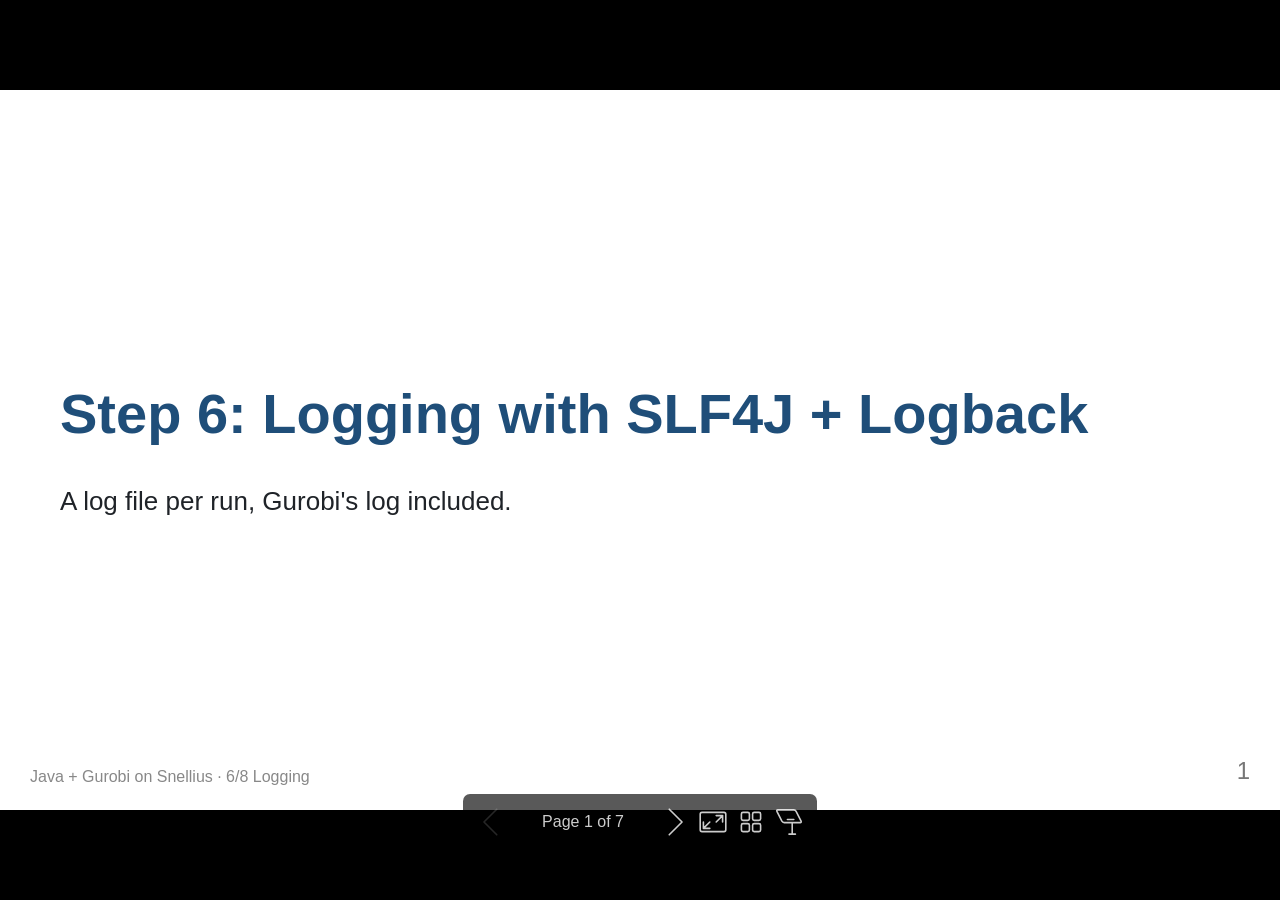
<file: slides/out/06-logging.html>
<!DOCTYPE html><html lang="POSIX"><head><title>Step 6: Logging with SLF4J + Logback</title><meta property="og:title" content="Step 6: Logging with SLF4J + Logback"><meta charset="UTF-8"><meta name="viewport" content="width=device-width,height=device-height,initial-scale=1.0"><meta name="apple-mobile-web-app-capable" content="yes"><meta http-equiv="X-UA-Compatible" content="ie=edge"><meta property="og:type" content="website"><meta name="twitter:card" content="summary"><style>@media screen{body[data-bespoke-view=""] .bespoke-marp-parent>.bespoke-marp-osc>button,body[data-bespoke-view=next] .bespoke-marp-parent>.bespoke-marp-osc>button,body[data-bespoke-view=overview] button.bespoke-marp-overview-close,body[data-bespoke-view=presenter] .bespoke-marp-presenter-container .bespoke-marp-presenter-info-container .bespoke-marp-presenter-info-page-area .bespoke-marp-presenter-info-page,body[data-bespoke-view=presenter] .bespoke-marp-presenter-container .bespoke-marp-presenter-info-container button,body[data-bespoke-view=presenter] .bespoke-marp-presenter-container .bespoke-marp-presenter-note-container button{appearance:none;background-color:initial;border:0;color:inherit;cursor:pointer;font-size:inherit;opacity:.8;outline:none;padding:0;transition:opacity .2s linear;-webkit-tap-highlight-color:transparent}body[data-bespoke-view=""] .bespoke-marp-parent>.bespoke-marp-osc>button:disabled,body[data-bespoke-view=next] .bespoke-marp-parent>.bespoke-marp-osc>button:disabled,body[data-bespoke-view=overview] button.bespoke-marp-overview-close:disabled,body[data-bespoke-view=presenter] .bespoke-marp-presenter-container .bespoke-marp-presenter-info-container .bespoke-marp-presenter-info-page-area .bespoke-marp-presenter-info-page:disabled,body[data-bespoke-view=presenter] .bespoke-marp-presenter-container .bespoke-marp-presenter-info-container button:disabled,body[data-bespoke-view=presenter] .bespoke-marp-presenter-container .bespoke-marp-presenter-note-container button:disabled{cursor:not-allowed;opacity:.15!important}body[data-bespoke-view=""] .bespoke-marp-parent>.bespoke-marp-osc>button:hover,body[data-bespoke-view=next] .bespoke-marp-parent>.bespoke-marp-osc>button:hover,body[data-bespoke-view=overview] button.bespoke-marp-overview-close:hover,body[data-bespoke-view=presenter] .bespoke-marp-presenter-container .bespoke-marp-presenter-info-container .bespoke-marp-presenter-info-page-area .bespoke-marp-presenter-info-page:hover,body[data-bespoke-view=presenter] .bespoke-marp-presenter-container .bespoke-marp-presenter-info-container button:hover,body[data-bespoke-view=presenter] .bespoke-marp-presenter-container .bespoke-marp-presenter-note-container button:hover{opacity:1}body[data-bespoke-view=""] .bespoke-marp-parent>.bespoke-marp-osc>button:hover:active,body[data-bespoke-view=next] .bespoke-marp-parent>.bespoke-marp-osc>button:hover:active,body[data-bespoke-view=overview] button.bespoke-marp-overview-close:hover:active,body[data-bespoke-view=presenter] .bespoke-marp-presenter-container .bespoke-marp-presenter-info-container .bespoke-marp-presenter-info-page-area .bespoke-marp-presenter-info-page:hover:active,body[data-bespoke-view=presenter] .bespoke-marp-presenter-container .bespoke-marp-presenter-info-container button:hover:active,body[data-bespoke-view=presenter] .bespoke-marp-presenter-container .bespoke-marp-presenter-note-container button:hover:active{opacity:.6}body[data-bespoke-view=""] .bespoke-marp-parent>.bespoke-marp-osc>button:hover:not(:disabled),body[data-bespoke-view=next] .bespoke-marp-parent>.bespoke-marp-osc>button:hover:not(:disabled),body[data-bespoke-view=overview] button.bespoke-marp-overview-close:hover:not(:disabled),body[data-bespoke-view=presenter] .bespoke-marp-presenter-container .bespoke-marp-presenter-info-container .bespoke-marp-presenter-info-page-area .bespoke-marp-presenter-info-page:hover:not(:disabled),body[data-bespoke-view=presenter] .bespoke-marp-presenter-container .bespoke-marp-presenter-info-container button:hover:not(:disabled),body[data-bespoke-view=presenter] .bespoke-marp-presenter-container .bespoke-marp-presenter-note-container button:hover:not(:disabled){transition:none}body[data-bespoke-view=""] .bespoke-marp-parent>.bespoke-marp-osc>button[data-bespoke-marp-osc=prev],body[data-bespoke-view=next] .bespoke-marp-parent>.bespoke-marp-osc>button[data-bespoke-marp-osc=prev],body[data-bespoke-view=presenter] .bespoke-marp-presenter-container .bespoke-marp-presenter-info-container button.bespoke-marp-presenter-info-page-prev{background:#0000 url("[data-uri]") no-repeat 50%;background-size:contain;overflow:hidden;text-indent:100%;white-space:nowrap}body[data-bespoke-view=""] .bespoke-marp-parent>.bespoke-marp-osc>button[data-bespoke-marp-osc=next],body[data-bespoke-view=next] .bespoke-marp-parent>.bespoke-marp-osc>button[data-bespoke-marp-osc=next],body[data-bespoke-view=presenter] .bespoke-marp-presenter-container .bespoke-marp-presenter-info-container button.bespoke-marp-presenter-info-page-next{background:#0000 url("[data-uri]") no-repeat 50%;background-size:contain;overflow:hidden;text-indent:100%;white-space:nowrap}:is(body[data-bespoke-view=""],body[data-bespoke-view=next]) .bespoke-marp-parent>.bespoke-marp-osc>button[data-bespoke-marp-osc=fullscreen]{background:#0000 url("[data-uri]") no-repeat 50%;background-size:contain;overflow:hidden;text-indent:100%;white-space:nowrap}:is(body[data-bespoke-view=""],body[data-bespoke-view=next]) .bespoke-marp-parent>.bespoke-marp-osc>button.exit[data-bespoke-marp-osc=fullscreen]{background-image:url("[data-uri]")}:is(body[data-bespoke-view=""],body[data-bespoke-view=next]) .bespoke-marp-parent>.bespoke-marp-osc>button[data-bespoke-marp-osc=presenter]{background:#0000 url("[data-uri]") no-repeat 50%;background-size:contain;overflow:hidden;text-indent:100%;white-space:nowrap}body[data-bespoke-view=overview] button.bespoke-marp-overview-close,body[data-bespoke-view=presenter] .bespoke-marp-presenter-container .bespoke-marp-presenter-note-container button.bespoke-marp-presenter-note-bigger{background:#0000 url("[data-uri]") no-repeat 50%;background-size:contain;overflow:hidden;text-indent:100%;white-space:nowrap}body[data-bespoke-view=presenter] .bespoke-marp-presenter-container .bespoke-marp-presenter-note-container button.bespoke-marp-presenter-note-smaller{background:#0000 url("[data-uri]") no-repeat 50%;background-size:contain;overflow:hidden;text-indent:100%;white-space:nowrap}:is(body[data-bespoke-view=""],body[data-bespoke-view=next]) .bespoke-marp-parent>.bespoke-marp-osc>button[data-bespoke-marp-osc=overview]{background:#0000 url("[data-uri]") no-repeat 50%;background-size:contain;overflow:hidden;text-indent:100%;white-space:nowrap}}@keyframes __bespoke_marp_transition_reduced_outgoing__{0%{opacity:1}to{opacity:0}}@keyframes __bespoke_marp_transition_reduced_incoming__{0%{mix-blend-mode:plus-lighter;opacity:0}to{mix-blend-mode:plus-lighter;opacity:1}}.bespoke-marp-note,.bespoke-marp-osc,.bespoke-progress-parent{display:none;transition:none}@media screen{::view-transition-group(*){animation-duration:var(--marp-bespoke-transition-animation-duration,.5s);animation-timing-function:ease}::view-transition-new(*),::view-transition-old(*){animation-delay:0s;animation-direction:var(--marp-bespoke-transition-animation-direction,normal);animation-duration:var(--marp-bespoke-transition-animation-duration,.5s);animation-fill-mode:both;animation-name:var(--marp-bespoke-transition-animation-name,var(--marp-bespoke-transition-animation-name-fallback,__bespoke_marp_transition_no_animation__));mix-blend-mode:normal}::view-transition-old(*){--marp-bespoke-transition-animation-name-fallback:__bespoke_marp_transition_reduced_outgoing__;animation-timing-function:ease}::view-transition-new(*){--marp-bespoke-transition-animation-name-fallback:__bespoke_marp_transition_reduced_incoming__;animation-timing-function:ease}::view-transition-new(root),::view-transition-old(root){animation-timing-function:linear}::view-transition-new(__bespoke_marp_transition_osc__),::view-transition-old(__bespoke_marp_transition_osc__){animation-duration:0s!important;animation-name:__bespoke_marp_transition_osc__!important}::view-transition-new(__bespoke_marp_transition_osc__){opacity:0!important}.bespoke-marp-transition-warming-up::view-transition-group(*),.bespoke-marp-transition-warming-up::view-transition-new(*),.bespoke-marp-transition-warming-up::view-transition-old(*){animation-play-state:paused!important}body,html{height:100%;margin:0}body{background:#000;overflow:hidden}svg.bespoke-marp-slide{content-visibility:hidden;interactivity:inert;opacity:0;pointer-events:none;z-index:-1}svg.bespoke-marp-slide:not(.bespoke-marp-active) *{view-transition-name:none!important}svg.bespoke-marp-slide.bespoke-marp-active{content-visibility:visible;interactivity:auto;opacity:1;pointer-events:auto;z-index:0}svg.bespoke-marp-slide.bespoke-marp-active.bespoke-marp-active-ready *{animation-name:__bespoke_marp__!important}@supports not (content-visibility:hidden){svg.bespoke-marp-slide[data-bespoke-marp-load=hideable]{display:none}svg.bespoke-marp-slide[data-bespoke-marp-load=hideable].bespoke-marp-active{display:block}}}@media screen and (prefers-reduced-motion:reduce){svg.bespoke-marp-slide *{view-transition-name:none!important}}@media screen{[data-bespoke-marp-fragment=inactive]{visibility:hidden}:is(body[data-bespoke-view=""],body[data-bespoke-view=next]) .bespoke-marp-parent{inset:0;position:absolute}:is(body[data-bespoke-view=""],body[data-bespoke-view=next]) .bespoke-marp-parent>.bespoke-marp-osc{background:#000000a6;border-radius:7px;bottom:50px;color:#fff;contain:paint;display:block;font-family:Helvetica,Arial,sans-serif;font-size:16px;left:50%;line-height:0;opacity:1;padding:12px;position:absolute;touch-action:manipulation;transform:translateX(-50%);transition:opacity .2s linear;-webkit-user-select:none;user-select:none;view-transition-name:__bespoke_marp_transition_osc__;white-space:nowrap;will-change:transform;z-index:1}:is(body[data-bespoke-view=""],body[data-bespoke-view=next]) .bespoke-marp-parent>.bespoke-marp-osc>:where(*){margin-left:6px}:is(body[data-bespoke-view=""],body[data-bespoke-view=next]) .bespoke-marp-parent>.bespoke-marp-osc>:where(*):where(:first-child){margin-left:0}:is(body[data-bespoke-view=""],body[data-bespoke-view=next]) .bespoke-marp-parent>.bespoke-marp-osc>span{opacity:.8}:is(body[data-bespoke-view=""],body[data-bespoke-view=next]) .bespoke-marp-parent>.bespoke-marp-osc>span[data-bespoke-marp-osc=page]{display:inline-block;min-width:140px;text-align:center}:is(body[data-bespoke-view=""],body[data-bespoke-view=next]) .bespoke-marp-parent>.bespoke-marp-osc>button[data-bespoke-marp-osc=fullscreen],:is(body[data-bespoke-view=""],body[data-bespoke-view=next]) .bespoke-marp-parent>.bespoke-marp-osc>button[data-bespoke-marp-osc=next],:is(body[data-bespoke-view=""],body[data-bespoke-view=next]) .bespoke-marp-parent>.bespoke-marp-osc>button[data-bespoke-marp-osc=overview],:is(body[data-bespoke-view=""],body[data-bespoke-view=next]) .bespoke-marp-parent>.bespoke-marp-osc>button[data-bespoke-marp-osc=presenter],:is(body[data-bespoke-view=""],body[data-bespoke-view=next]) .bespoke-marp-parent>.bespoke-marp-osc>button[data-bespoke-marp-osc=prev]{height:32px;line-height:32px;width:32px}:is(body[data-bespoke-view=""],body[data-bespoke-view=next]) .bespoke-marp-parent.bespoke-marp-inactive{cursor:none}:is(body[data-bespoke-view=""],body[data-bespoke-view=next]) .bespoke-marp-parent.bespoke-marp-inactive>.bespoke-marp-osc{opacity:0;pointer-events:none}:is(body[data-bespoke-view=""],body[data-bespoke-view=next]) svg.bespoke-marp-slide{height:100%;left:0;position:absolute;top:0;width:100%}body[data-bespoke-view=""] .bespoke-progress-parent{background:#222;display:flex;height:5px;width:100%}body[data-bespoke-view=""] .bespoke-progress-parent+:where(.bespoke-marp-parent){top:5px}body[data-bespoke-view=""] .bespoke-progress-parent .bespoke-progress-bar{background:#0288d1;flex:0 0 0;transition:flex-basis .2s cubic-bezier(0,1,1,1)}body[data-bespoke-view=next]{background:#0000}body[data-bespoke-view=presenter]{background:#161616}body[data-bespoke-view=presenter] .bespoke-marp-presenter-container{display:grid;font-family:Helvetica,Arial,sans-serif;grid-template:"current dragbar next" minmax(140px,1fr) "current dragbar note" 2fr "info    dragbar note" 3em;grid-template-columns:minmax(3px,var(--bespoke-marp-presenter-split-ratio,66%)) 0 minmax(3px,1fr);height:100%;left:0;position:absolute;top:0;width:100%}body[data-bespoke-view=presenter] .bespoke-marp-presenter-container :where(.bespoke-marp-parent){grid-area:current;overflow:hidden;position:relative}body[data-bespoke-view=presenter] .bespoke-marp-presenter-container :where(.bespoke-marp-parent) :where(svg.bespoke-marp-slide){height:calc(100% - 40px);left:20px;pointer-events:none;position:absolute;top:20px;-webkit-user-select:none;user-select:none;width:calc(100% - 40px)}body[data-bespoke-view=presenter] .bespoke-marp-presenter-container :where(.bespoke-marp-parent) :where(svg.bespoke-marp-slide).bespoke-marp-active{filter:drop-shadow(0 3px 10px rgba(0,0,0,.5))}body[data-bespoke-view=presenter] .bespoke-marp-presenter-container .bespoke-marp-presenter-dragbar-container{background:#0288d1;cursor:col-resize;grid-area:dragbar;margin-left:-3px;opacity:0;position:relative;transition:opacity .4s linear .1s;width:6px;z-index:10}body[data-bespoke-view=presenter] .bespoke-marp-presenter-container .bespoke-marp-presenter-dragbar-container:hover{opacity:1}body[data-bespoke-view=presenter] .bespoke-marp-presenter-container .bespoke-marp-presenter-dragbar-container.active{opacity:1;transition-delay:0s}body[data-bespoke-view=presenter] .bespoke-marp-presenter-container .bespoke-marp-presenter-next-container{background:#222;cursor:pointer;display:none;grid-area:next;overflow:hidden;position:relative}body[data-bespoke-view=presenter] .bespoke-marp-presenter-container .bespoke-marp-presenter-next-container.active{display:block}body[data-bespoke-view=presenter] .bespoke-marp-presenter-container .bespoke-marp-presenter-next-container iframe.bespoke-marp-presenter-next{background:#0000;border:0;display:block;filter:drop-shadow(0 3px 10px rgba(0,0,0,.5));height:calc(100% - 40px);left:20px;pointer-events:none;position:absolute;interactivity:inert;top:20px;-webkit-user-select:none;user-select:none;width:calc(100% - 40px)}body[data-bespoke-view=presenter] .bespoke-marp-presenter-container .bespoke-marp-presenter-note-container{background:#222;color:#eee;grid-area:note;position:relative;z-index:1}body[data-bespoke-view=presenter] .bespoke-marp-presenter-container .bespoke-marp-presenter-note-container button{height:1.5em;line-height:1.5em;width:1.5em}body[data-bespoke-view=presenter] .bespoke-marp-presenter-container .bespoke-marp-presenter-note-container .bespoke-marp-presenter-note-wrapper{display:block;inset:0;position:absolute}body[data-bespoke-view=presenter] .bespoke-marp-presenter-container .bespoke-marp-presenter-note-container .bespoke-marp-presenter-note-buttons{background:#000000a6;border-radius:4px;bottom:0;display:flex;gap:4px;margin:12px;opacity:0;padding:6px;pointer-events:none;position:absolute;right:0;transition:opacity .2s linear}body[data-bespoke-view=presenter] .bespoke-marp-presenter-container .bespoke-marp-presenter-note-container .bespoke-marp-presenter-note-buttons:focus-within,body[data-bespoke-view=presenter] .bespoke-marp-presenter-container .bespoke-marp-presenter-note-container .bespoke-marp-presenter-note-wrapper:focus-within+.bespoke-marp-presenter-note-buttons,body[data-bespoke-view=presenter] .bespoke-marp-presenter-container .bespoke-marp-presenter-note-container:hover .bespoke-marp-presenter-note-buttons{opacity:1;pointer-events:auto}body[data-bespoke-view=presenter] .bespoke-marp-presenter-container .bespoke-marp-presenter-note-container .bespoke-marp-note{box-sizing:border-box;font-size:calc(1.1em*var(--bespoke-marp-note-font-scale, 1));height:calc(100% - 40px);margin:20px;overflow:auto;padding-right:3px;white-space:pre-wrap;width:calc(100% - 40px);word-wrap:break-word;scrollbar-color:#eeeeee80 #0000;scrollbar-width:thin}body[data-bespoke-view=presenter] .bespoke-marp-presenter-container .bespoke-marp-presenter-note-container .bespoke-marp-note::-webkit-scrollbar{width:6px}body[data-bespoke-view=presenter] .bespoke-marp-presenter-container .bespoke-marp-presenter-note-container .bespoke-marp-note::-webkit-scrollbar-track{background:#0000}body[data-bespoke-view=presenter] .bespoke-marp-presenter-container .bespoke-marp-presenter-note-container .bespoke-marp-note::-webkit-scrollbar-thumb{background:#eeeeee80;border-radius:6px}body[data-bespoke-view=presenter] .bespoke-marp-presenter-container .bespoke-marp-presenter-note-container .bespoke-marp-note:empty{pointer-events:none}body[data-bespoke-view=presenter] .bespoke-marp-presenter-container .bespoke-marp-presenter-note-container .bespoke-marp-note.active{display:block}body[data-bespoke-view=presenter] .bespoke-marp-presenter-container .bespoke-marp-presenter-note-container .bespoke-marp-note p:first-child{margin-top:0}body[data-bespoke-view=presenter] .bespoke-marp-presenter-container .bespoke-marp-presenter-note-container .bespoke-marp-note p:last-child{margin-bottom:0}body[data-bespoke-view=presenter] .bespoke-marp-presenter-container .bespoke-marp-presenter-info-container{align-items:center;box-sizing:border-box;color:#eee;display:flex;flex-wrap:nowrap;grid-area:info;justify-content:center;overflow:hidden;padding:0 10px}body[data-bespoke-view=presenter] .bespoke-marp-presenter-container .bespoke-marp-presenter-info-container :is(.bespoke-marp-presenter-info-page-area,.bespoke-marp-presenter-info-time,.bespoke-marp-presenter-info-timer){box-sizing:border-box;display:block;padding:0 10px;white-space:nowrap;width:100%}body[data-bespoke-view=presenter] .bespoke-marp-presenter-container .bespoke-marp-presenter-info-container button{height:1.5em;line-height:1.5em;width:1.5em}body[data-bespoke-view=presenter] .bespoke-marp-presenter-container .bespoke-marp-presenter-info-container .bespoke-marp-presenter-info-page-area{order:2;text-align:center}body[data-bespoke-view=presenter] .bespoke-marp-presenter-container .bespoke-marp-presenter-info-container .bespoke-marp-presenter-info-page-area .bespoke-marp-presenter-info-page{display:inline-block;min-width:120px;text-align:center}body[data-bespoke-view=presenter] .bespoke-marp-presenter-container .bespoke-marp-presenter-info-container .bespoke-marp-presenter-info-time{color:#999;order:1;text-align:left}body[data-bespoke-view=presenter] .bespoke-marp-presenter-container .bespoke-marp-presenter-info-container .bespoke-marp-presenter-info-timer{color:#999;order:3;text-align:right}body[data-bespoke-view=presenter] .bespoke-marp-presenter-container .bespoke-marp-presenter-info-container .bespoke-marp-presenter-info-timer:hover{cursor:pointer}body[data-bespoke-view=overview]{background:#161616;overflow:auto}body[data-bespoke-view=overview] [data-bespoke-marp-fragment=inactive]{visibility:visible}body[data-bespoke-view=overview] .bespoke-marp-overview-header{backdrop-filter:blur(4px);background:#222222d9;box-shadow:0 3px 10px #00000080;box-sizing:border-box;display:flex;height:48px;inset:0 0 auto;justify-content:flex-end;padding:10px;position:fixed;z-index:1}body[data-bespoke-view=overview] button.bespoke-marp-overview-close{height:28px;line-height:28px;transform:rotate(45deg);width:28px}body[data-bespoke-view=overview] .bespoke-marp-parent{display:grid;gap:40px;grid-template-columns:repeat(auto-fit,minmax(0,240px));justify-content:space-around;padding:30px}body[data-bespoke-view=overview] .bespoke-marp-parent svg.bespoke-marp-slide{--bov-selected:#0000;--bov-focus:#161616;--bov-focus-outline:#0000;background-image:conic-gradient(#161616 0 0),conic-gradient(var(--bov-focus) 0 0),conic-gradient(var(--bov-focus-outline) 0 0),conic-gradient(var(--bov-selected) 0 0);background-position:5px 5px,3px 3px,2px 2px,0 0;background-repeat:no-repeat;background-size:calc(100% - 10px) calc(100% - 10px),calc(100% - 6px) calc(100% - 6px),calc(100% - 4px) calc(100% - 4px),100% 100%;content-visibility:visible;cursor:pointer;filter:drop-shadow(0 3px 10px rgba(0,0,0,.5));margin:-6px;padding:6px;interactivity:auto;opacity:1;outline:0;pointer-events:auto;scroll-margin-block:30px;width:100%;z-index:0}body[data-bespoke-view=overview] .bespoke-marp-parent svg.bespoke-marp-slide *,body[data-bespoke-view=overview] .bespoke-marp-parent svg.bespoke-marp-slide.bespoke-marp-active *{pointer-events:none;interactivity:inert}body[data-bespoke-view=overview] .bespoke-marp-parent :is(svg.bespoke-marp-slide:active,svg.bespoke-marp-slide:focus-visible,svg.bespoke-marp-slide:hover){--bov-focus-outline:#161616}body[data-bespoke-view=overview] .bespoke-marp-parent svg.bespoke-marp-slide:focus-visible,body[data-bespoke-view=overview] .bespoke-marp-parent svg.bespoke-marp-slide:hover{--bov-focus:#999}body[data-bespoke-view=overview] .bespoke-marp-parent svg.bespoke-marp-slide:active{--bov-focus:#eee}body[data-bespoke-view=overview] .bespoke-marp-parent svg.bespoke-marp-slide.bespoke-marp-active{--bov-selected:#0288d1}body[data-bespoke-view=overview]:has(.bespoke-marp-overview-header) .bespoke-marp-parent{padding-top:78px}body[data-bespoke-view=overview]:has(.bespoke-marp-overview-header) .bespoke-marp-parent svg.bespoke-marp-slide{scroll-margin-top:78px}.bespoke-marp-overview{background:#000000a6;inset:0;opacity:0;pointer-events:none;position:fixed;transition:opacity .1s ease;z-index:10}.bespoke-marp-overview iframe{background:#222;border:0;display:block;height:100%;left:0;position:absolute;top:0;width:100%}.bespoke-marp-overview[data-open="1"]{opacity:1;pointer-events:auto}}@media print{.bespoke-marp-overview,.bespoke-marp-presenter-info-container,.bespoke-marp-presenter-next-container,.bespoke-marp-presenter-note-container{display:none}}</style><style>div#\:\$p > svg > foreignObject > section{width:1280px;height:720px;box-sizing:border-box;overflow:hidden;position:relative;scroll-snap-align:center center;-webkit-text-size-adjust:100%;text-size-adjust:100%}div#\:\$p > svg > foreignObject > section::after{bottom:0;content:attr(data-marpit-pagination);padding:inherit;pointer-events:none;position:absolute;right:0}div#\:\$p > svg > foreignObject > section:not([data-marpit-pagination])::after{display:none}div#\:\$p > svg > foreignObject > section :where(:is(h1, marp-h1)){font-size:2em;margin-block:0.67em}div#\:\$p > svg > foreignObject > section section:where(:is(h1, marp-h1)){--marpit-root-font-size: 2em}div#\:\$p > svg > foreignObject > section video::-webkit-media-controls{will-change:transform}@page {size:1280px 720px;margin:0}@media print{html, body{background-color:#fff;margin:0;page-break-inside:avoid;break-inside:avoid-page}div#\:\$p > svg > foreignObject > section{page-break-before:always;break-before:page}div#\:\$p > svg > foreignObject > section, div#\:\$p > svg > foreignObject > section *{-webkit-print-color-adjust:exact!important;animation-delay:0s!important;animation-duration:0s!important;color-adjust:exact!important;print-color-adjust:exact!important;transition:none!important}div#\:\$p > svg[data-marpit-svg]{display:block;height:100vh;width:100vw}}div#\:\$p > svg > foreignObject > section{--fgColor-danger:light-dark(#d1242f, #f85149);--bgColor-attention-muted:light-dark(#fff8c5, #bb800926);--bgColor-muted:light-dark(#f6f8fa, #151b23);--bgColor-neutral-muted:light-dark(#818b981f, #656c7633);--borderColor-accent-emphasis:light-dark(#0969da, #1f6feb);--borderColor-attention-emphasis:light-dark(#9a6700, #9e6a03);--borderColor-danger-emphasis:light-dark(#cf222e, #da3633);--borderColor-default:light-dark(#d1d9e0, #3d444d);--borderColor-done-emphasis:light-dark(#8250df, #8957e5);--borderColor-success-emphasis:light-dark(#1a7f37, #238636);--color-prettylights-syntax-brackethighlighter-angle:light-dark(#59636e, #9198a1);--color-prettylights-syntax-brackethighlighter-unmatched:light-dark(#82071e, #f85149);--color-prettylights-syntax-carriage-return-bg:light-dark(#cf222e, #b62324);--color-prettylights-syntax-carriage-return-text:light-dark(#f6f8fa, #f0f6fc);--color-prettylights-syntax-comment:light-dark(#59636e, #9198a1);--color-prettylights-syntax-constant:light-dark(#0550ae, #79c0ff);--color-prettylights-syntax-constant-other-reference-link:light-dark(#0a3069, #a5d6ff);--color-prettylights-syntax-entity:light-dark(#6639ba, #d2a8ff);--color-prettylights-syntax-entity-tag:light-dark(#0550ae, #7ee787);--color-prettylights-syntax-invalid-illegal-text:light-dark(var(--fgColor-danger), var(--fgColor-danger));--color-prettylights-syntax-keyword:light-dark(#cf222e, #ff7b72);--color-prettylights-syntax-markup-changed-bg:light-dark(#ffd8b5, #5a1e02);--color-prettylights-syntax-markup-changed-text:light-dark(#953800, #ffdfb6);--color-prettylights-syntax-markup-deleted-bg:light-dark(#ffebe9, #67060c);--color-prettylights-syntax-markup-deleted-text:light-dark(#82071e, #ffdcd7);--color-prettylights-syntax-markup-heading:light-dark(#0550ae, #1f6feb);--color-prettylights-syntax-markup-ignored-bg:light-dark(#0550ae, #1158c7);--color-prettylights-syntax-markup-ignored-text:light-dark(#d1d9e0, #f0f6fc);--color-prettylights-syntax-markup-inserted-bg:light-dark(#dafbe1, #033a16);--color-prettylights-syntax-markup-inserted-text:light-dark(#116329, #aff5b4);--color-prettylights-syntax-markup-list:light-dark(#3b2300, #f2cc60);--color-prettylights-syntax-meta-diff-range:light-dark(#8250df, #d2a8ff);--color-prettylights-syntax-string:light-dark(#0a3069, #a5d6ff);--color-prettylights-syntax-string-regexp:light-dark(#116329, #7ee787);--color-prettylights-syntax-sublimelinter-gutter-mark:light-dark(#818b98, #3d444d);--color-prettylights-syntax-variable:light-dark(#953800, #ffa657);--fgColor-accent:light-dark(#0969da, #4493f8);--fgColor-attention:light-dark(#9a6700, #d29922);--fgColor-done:light-dark(#8250df, #ab7df8);--fgColor-muted:light-dark(#59636e, #9198a1);--fgColor-success:light-dark(#1a7f37, #3fb950);--bgColor-default:light-dark(#fff, #0d1117);--borderColor-muted:light-dark(#d1d9e0b3, #3d444db3);--color-prettylights-syntax-invalid-illegal-bg:light-dark(var(--bgColor-danger-muted), var(--bgColor-danger-muted));--color-prettylights-syntax-markup-bold:light-dark(#1f2328, #f0f6fc);--color-prettylights-syntax-markup-italic:light-dark(#1f2328, #f0f6fc);--color-prettylights-syntax-storage-modifier-import:light-dark(#1f2328, #f0f6fc);--fgColor-default:light-dark(#1f2328, #f0f6fc);--focus-outlineColor:light-dark(var(--borderColor-accent-emphasis), var(--borderColor-accent-emphasis));--borderColor-neutral-muted:light-dark(var(--borderColor-muted), var(--borderColor-muted));--base-size-16:calc(var(--marpit-root-font-size, 1rem) * 1);--base-size-24:calc(var(--marpit-root-font-size, 1rem) * 1.5);--base-size-4:calc(var(--marpit-root-font-size, 1rem) * 0.25);--base-size-40:calc(var(--marpit-root-font-size, 1rem) * 2.5);--base-size-8:calc(var(--marpit-root-font-size, 1rem) * 0.5);--base-text-weight-medium:500;--base-text-weight-normal:400;--base-text-weight-semibold:600;--fontStack-monospace:ui-monospace, SFMono-Regular, SF Mono, Menlo, Consolas, Liberation Mono, monospace;--fontStack-sansSerif:-apple-system, BlinkMacSystemFont, "Segoe UI", "Noto Sans", Helvetica, Arial, sans-serif, "Apple Color Emoji", "Segoe UI Emoji";}/*!
 * Marp default theme.
 *
 * @theme default
 * @author Yuki Hattori
 *
 * @auto-scaling true
 * @size 16:9 1280px 720px
 * @size 4:3 960px 720px
 */div#\:\$p > svg > foreignObject > section [data-theme=light],div#\:\$p > svg > foreignObject > section{color-scheme:light}div#\:\$p > svg > foreignObject > section [data-theme=dark],div#\:\$p > svg > foreignObject > section:where(.invert){color-scheme:dark}div#\:\$p > svg > foreignObject > section{-ms-text-size-adjust:100%;-webkit-text-size-adjust:100%;margin:0;font-weight:var(--base-text-weight-normal, 400);color:var(--fgColor-default);background-color:var(--bgColor-default);font-family:var(--fontStack-sansSerif, -apple-system, BlinkMacSystemFont, "Segoe UI", "Noto Sans", Helvetica, Arial, sans-serif, "Apple Color Emoji", "Segoe UI Emoji");font-size:16px;line-height:1.5;word-wrap:break-word}div#\:\$p > svg > foreignObject > section{--marpit-root-font-size:16px}div#\:\$p > svg > foreignObject > section a{text-decoration:underline;text-underline-offset:calc(var(--marpit-root-font-size, 1rem) * .2)}div#\:\$p > svg > foreignObject > section :is(h1, marp-h1):hover .anchor .octicon-link:before,div#\:\$p > svg > foreignObject > section :is(h2, marp-h2):hover .anchor .octicon-link:before,div#\:\$p > svg > foreignObject > section :is(h3, marp-h3):hover .anchor .octicon-link:before,div#\:\$p > svg > foreignObject > section :is(h4, marp-h4):hover .anchor .octicon-link:before,div#\:\$p > svg > foreignObject > section :is(h5, marp-h5):hover .anchor .octicon-link:before,div#\:\$p > svg > foreignObject > section :is(h6, marp-h6):hover .anchor .octicon-link:before{width:16px;height:16px;content:" ";display:inline-block;background-color:currentColor;-webkit-mask-image:url('data:image/svg+xml;charset=utf-8,<svg xmlns="http://www.w3.org/2000/svg" aria-hidden="true" viewBox="0 0 16 16"><path fill-rule="evenodd" d="M7.775 3.275a.75.75 0 0 0 1.06 1.06l1.25-1.25a2 2 0 1 1 2.83 2.83l-2.5 2.5a2 2 0 0 1-2.83 0 .75.75 0 0 0-1.06 1.06 3.5 3.5 0 0 0 4.95 0l2.5-2.5a3.5 3.5 0 0 0-4.95-4.95zm-4.69 9.64a2 2 0 0 1 0-2.83l2.5-2.5a2 2 0 0 1 2.83 0 .75.75 0 0 0 1.06-1.06 3.5 3.5 0 0 0-4.95 0l-2.5 2.5a3.5 3.5 0 0 0 4.95 4.95l1.25-1.25a.75.75 0 0 0-1.06-1.06l-1.25 1.25a2 2 0 0 1-2.83 0"/></svg>');mask-image:url('data:image/svg+xml;charset=utf-8,<svg xmlns="http://www.w3.org/2000/svg" aria-hidden="true" viewBox="0 0 16 16"><path fill-rule="evenodd" d="M7.775 3.275a.75.75 0 0 0 1.06 1.06l1.25-1.25a2 2 0 1 1 2.83 2.83l-2.5 2.5a2 2 0 0 1-2.83 0 .75.75 0 0 0-1.06 1.06 3.5 3.5 0 0 0 4.95 0l2.5-2.5a3.5 3.5 0 0 0-4.95-4.95zm-4.69 9.64a2 2 0 0 1 0-2.83l2.5-2.5a2 2 0 0 1 2.83 0 .75.75 0 0 0 1.06-1.06 3.5 3.5 0 0 0-4.95 0l-2.5 2.5a3.5 3.5 0 0 0 4.95 4.95l1.25-1.25a.75.75 0 0 0-1.06-1.06l-1.25 1.25a2 2 0 0 1-2.83 0"/></svg>')}div#\:\$p > svg > foreignObject > section details,div#\:\$p > svg > foreignObject > section figcaption,div#\:\$p > svg > foreignObject > section figure{display:block}div#\:\$p > svg > foreignObject > section summary{display:list-item}div#\:\$p > svg > foreignObject > section [hidden]{display:none!important}div#\:\$p > svg > foreignObject > section a{background-color:transparent;color:var(--fgColor-accent);text-decoration:none}div#\:\$p > svg > foreignObject > section abbr[title]{border-bottom:none;-webkit-text-decoration:underline dotted;text-decoration:underline dotted}div#\:\$p > svg > foreignObject > section b,div#\:\$p > svg > foreignObject > section strong{font-weight:var(--base-text-weight-semibold, 600)}div#\:\$p > svg > foreignObject > section dfn{font-style:italic}div#\:\$p > svg > foreignObject > section :is(h1, marp-h1){margin:.67em 0;font-weight:var(--base-text-weight-semibold, 600);padding-bottom:.3em;font-size:2em;border-bottom:1px solid var(--borderColor-muted)}div#\:\$p > svg > foreignObject > section mark{background-color:var(--bgColor-attention-muted);color:var(--fgColor-default)}div#\:\$p > svg > foreignObject > section small{font-size:90%}div#\:\$p > svg > foreignObject > section sub,div#\:\$p > svg > foreignObject > section sup{font-size:75%;line-height:0;position:relative;vertical-align:baseline}div#\:\$p > svg > foreignObject > section sub{bottom:-.25em}div#\:\$p > svg > foreignObject > section sup{top:-.5em}div#\:\$p > svg > foreignObject > section img{border-style:none;max-width:100%;box-sizing:content-box}div#\:\$p > svg > foreignObject > section code,div#\:\$p > svg > foreignObject > section kbd,div#\:\$p > svg > foreignObject > section :is(pre, marp-pre),div#\:\$p > svg > foreignObject > section samp{font-family:monospace;font-size:1em}div#\:\$p > svg > foreignObject > section figure{margin:1em var(--base-size-40)}div#\:\$p > svg > foreignObject > section hr{box-sizing:content-box;overflow:hidden;background:transparent;height:.25em;padding:0;margin:var(--base-size-24) 0;background-color:var(--borderColor-default);border:0}div#\:\$p > svg > foreignObject > section input{font:inherit;margin:0;overflow:visible;font-family:inherit;font-size:inherit;line-height:inherit}div#\:\$p > svg > foreignObject > section [type=button],div#\:\$p > svg > foreignObject > section [type=reset],div#\:\$p > svg > foreignObject > section [type=submit]{-webkit-appearance:button;-moz-appearance:button;appearance:button}div#\:\$p > svg > foreignObject > section [type=checkbox],div#\:\$p > svg > foreignObject > section [type=radio]{box-sizing:border-box;padding:0}div#\:\$p > svg > foreignObject > section [type=number]::-webkit-inner-spin-button,div#\:\$p > svg > foreignObject > section [type=number]::-webkit-outer-spin-button{height:auto}div#\:\$p > svg > foreignObject > section [type=search]::-webkit-search-cancel-button,div#\:\$p > svg > foreignObject > section [type=search]::-webkit-search-decoration{-webkit-appearance:none;appearance:none}div#\:\$p > svg > foreignObject > section ::-webkit-input-placeholder{color:inherit;opacity:.54}div#\:\$p > svg > foreignObject > section ::-webkit-file-upload-button{-webkit-appearance:button;appearance:button;font:inherit}div#\:\$p > svg > foreignObject > section a:hover{text-decoration:underline}div#\:\$p > svg > foreignObject > section ::-moz-placeholder{color:var(--fgColor-muted);opacity:1}div#\:\$p > svg > foreignObject > section ::placeholder{color:var(--fgColor-muted);opacity:1}div#\:\$p > svg > foreignObject > section hr:after,div#\:\$p > svg > foreignObject > section hr:before{display:table;content:""}div#\:\$p > svg > foreignObject > section hr:after{clear:both}div#\:\$p > svg > foreignObject > section table{border-spacing:0;border-collapse:collapse;display:block;width:-moz-max-content;width:max-content;max-width:100%;overflow:auto;font-variant:tabular-nums}div#\:\$p > svg > foreignObject > section td,div#\:\$p > svg > foreignObject > section th{padding:0}div#\:\$p > svg > foreignObject > section details summary{cursor:pointer}div#\:\$p > svg > foreignObject > section [role=button]:focus,div#\:\$p > svg > foreignObject > section a:focus,div#\:\$p > svg > foreignObject > section input[type=checkbox]:focus,div#\:\$p > svg > foreignObject > section input[type=radio]:focus{outline:2px solid var(--focus-outlineColor);outline-offset:-2px;box-shadow:none}div#\:\$p > svg > foreignObject > section [role=button]:focus:not(:focus-visible),div#\:\$p > svg > foreignObject > section a:focus:not(:focus-visible),div#\:\$p > svg > foreignObject > section input[type=checkbox]:focus:not(:focus-visible),div#\:\$p > svg > foreignObject > section input[type=radio]:focus:not(:focus-visible){outline:1px solid transparent}div#\:\$p > svg > foreignObject > section [role=button]:focus-visible,div#\:\$p > svg > foreignObject > section a:focus-visible,div#\:\$p > svg > foreignObject > section input[type=checkbox]:focus-visible,div#\:\$p > svg > foreignObject > section input[type=radio]:focus-visible{outline:2px solid var(--focus-outlineColor);outline-offset:-2px;box-shadow:none}div#\:\$p > svg > foreignObject > section a:not([class]):focus,div#\:\$p > svg > foreignObject > section a:not([class]):focus-visible,div#\:\$p > svg > foreignObject > section input[type=checkbox]:focus,div#\:\$p > svg > foreignObject > section input[type=checkbox]:focus-visible,div#\:\$p > svg > foreignObject > section input[type=radio]:focus,div#\:\$p > svg > foreignObject > section input[type=radio]:focus-visible{outline-offset:0}div#\:\$p > svg > foreignObject > section kbd{display:inline-block;padding:var(--base-size-4);font:11px var(--fontStack-monospace, ui-monospace, SFMono-Regular, SF Mono, Menlo, Consolas, Liberation Mono, monospace);line-height:10px;color:var(--fgColor-default);vertical-align:middle;background-color:var(--bgColor-muted);border-bottom-color:var(--borderColor-neutral-muted);border:1px solid var(--borderColor-neutral-muted);border-radius:6px;box-shadow:inset 0 -1px 0 var(--borderColor-neutral-muted)}div#\:\$p > svg > foreignObject > section :is(h1, marp-h1),div#\:\$p > svg > foreignObject > section :is(h2, marp-h2),div#\:\$p > svg > foreignObject > section :is(h3, marp-h3),div#\:\$p > svg > foreignObject > section :is(h4, marp-h4),div#\:\$p > svg > foreignObject > section :is(h5, marp-h5),div#\:\$p > svg > foreignObject > section :is(h6, marp-h6){margin-top:var(--base-size-24);margin-bottom:var(--base-size-16);font-weight:var(--base-text-weight-semibold, 600);line-height:1.25}div#\:\$p > svg > foreignObject > section :is(h2, marp-h2){padding-bottom:.3em;font-size:1.5em;border-bottom:1px solid var(--borderColor-muted)}div#\:\$p > svg > foreignObject > section :is(h2, marp-h2),div#\:\$p > svg > foreignObject > section :is(h3, marp-h3){font-weight:var(--base-text-weight-semibold, 600)}div#\:\$p > svg > foreignObject > section :is(h3, marp-h3){font-size:1.25em}div#\:\$p > svg > foreignObject > section :is(h4, marp-h4){font-size:1em}div#\:\$p > svg > foreignObject > section :is(h4, marp-h4),div#\:\$p > svg > foreignObject > section :is(h5, marp-h5){font-weight:var(--base-text-weight-semibold, 600)}div#\:\$p > svg > foreignObject > section :is(h5, marp-h5){font-size:.875em}div#\:\$p > svg > foreignObject > section :is(h6, marp-h6){font-weight:var(--base-text-weight-semibold, 600);font-size:.85em;color:var(--fgColor-muted)}div#\:\$p > svg > foreignObject > section p{margin-top:0;margin-bottom:10px}div#\:\$p > svg > foreignObject > section blockquote{margin:0;padding:0 1em;color:var(--fgColor-muted);border-left:.25em solid var(--borderColor-default)}div#\:\$p > svg > foreignObject > section ol,div#\:\$p > svg > foreignObject > section ul{margin-top:0;margin-bottom:0;padding-left:2em}div#\:\$p > svg > foreignObject > section ol ol,div#\:\$p > svg > foreignObject > section ul ol{list-style-type:lower-roman}div#\:\$p > svg > foreignObject > section ol ol ol,div#\:\$p > svg > foreignObject > section ol ul ol,div#\:\$p > svg > foreignObject > section ul ol ol,div#\:\$p > svg > foreignObject > section ul ul ol{list-style-type:lower-alpha}div#\:\$p > svg > foreignObject > section dd{margin-left:0}div#\:\$p > svg > foreignObject > section code,div#\:\$p > svg > foreignObject > section :is(pre, marp-pre),div#\:\$p > svg > foreignObject > section samp,div#\:\$p > svg > foreignObject > section tt{font-family:var(--fontStack-monospace, ui-monospace, SFMono-Regular, SF Mono, Menlo, Consolas, Liberation Mono, monospace);font-size:12px}div#\:\$p > svg > foreignObject > section :is(pre, marp-pre){margin-top:0;margin-bottom:0;word-wrap:normal}div#\:\$p > svg > foreignObject > section .octicon{display:inline-block;overflow:visible!important;vertical-align:text-bottom;fill:currentColor}div#\:\$p > svg > foreignObject > section input::-webkit-inner-spin-button,div#\:\$p > svg > foreignObject > section input::-webkit-outer-spin-button{margin:0;-webkit-appearance:none;appearance:none}div#\:\$p > svg > foreignObject > section .mr-2{margin-right:var(--base-size-8, 8px)!important}div#\:\$p > svg > foreignObject > section:after,div#\:\$p > svg > foreignObject > section:before{display:table}div#\:\$p > svg > foreignObject > section:after{clear:both}div#\:\$p > svg > foreignObject > section>:first-child{margin-top:0!important}div#\:\$p > svg > foreignObject > section>:last-child{margin-bottom:0!important}div#\:\$p > svg > foreignObject > section a:not([href]){color:inherit;text-decoration:none}div#\:\$p > svg > foreignObject > section .absent{color:var(--fgColor-danger)}div#\:\$p > svg > foreignObject > section .anchor{float:left;padding-right:var(--base-size-4);margin-left:-20px;line-height:1}div#\:\$p > svg > foreignObject > section .anchor:focus{outline:none}div#\:\$p > svg > foreignObject > section blockquote,div#\:\$p > svg > foreignObject > section details,div#\:\$p > svg > foreignObject > section dl,div#\:\$p > svg > foreignObject > section ol,div#\:\$p > svg > foreignObject > section p,div#\:\$p > svg > foreignObject > section :is(pre, marp-pre),div#\:\$p > svg > foreignObject > section table,div#\:\$p > svg > foreignObject > section ul{margin-top:0;margin-bottom:var(--base-size-16)}div#\:\$p > svg > foreignObject > section blockquote>:first-child{margin-top:0}div#\:\$p > svg > foreignObject > section blockquote>:last-child{margin-bottom:0}div#\:\$p > svg > foreignObject > section :is(h1, marp-h1) .octicon-link,div#\:\$p > svg > foreignObject > section :is(h2, marp-h2) .octicon-link,div#\:\$p > svg > foreignObject > section :is(h3, marp-h3) .octicon-link,div#\:\$p > svg > foreignObject > section :is(h4, marp-h4) .octicon-link,div#\:\$p > svg > foreignObject > section :is(h5, marp-h5) .octicon-link,div#\:\$p > svg > foreignObject > section :is(h6, marp-h6) .octicon-link{color:var(--fgColor-default);vertical-align:middle;visibility:hidden}div#\:\$p > svg > foreignObject > section :is(h1, marp-h1):hover .anchor,div#\:\$p > svg > foreignObject > section :is(h2, marp-h2):hover .anchor,div#\:\$p > svg > foreignObject > section :is(h3, marp-h3):hover .anchor,div#\:\$p > svg > foreignObject > section :is(h4, marp-h4):hover .anchor,div#\:\$p > svg > foreignObject > section :is(h5, marp-h5):hover .anchor,div#\:\$p > svg > foreignObject > section :is(h6, marp-h6):hover .anchor{text-decoration:none}div#\:\$p > svg > foreignObject > section :is(h1, marp-h1):hover .anchor .octicon-link,div#\:\$p > svg > foreignObject > section :is(h2, marp-h2):hover .anchor .octicon-link,div#\:\$p > svg > foreignObject > section :is(h3, marp-h3):hover .anchor .octicon-link,div#\:\$p > svg > foreignObject > section :is(h4, marp-h4):hover .anchor .octicon-link,div#\:\$p > svg > foreignObject > section :is(h5, marp-h5):hover .anchor .octicon-link,div#\:\$p > svg > foreignObject > section :is(h6, marp-h6):hover .anchor .octicon-link{visibility:visible}div#\:\$p > svg > foreignObject > section :is(h1, marp-h1) code,div#\:\$p > svg > foreignObject > section :is(h1, marp-h1) tt,div#\:\$p > svg > foreignObject > section :is(h2, marp-h2) code,div#\:\$p > svg > foreignObject > section :is(h2, marp-h2) tt,div#\:\$p > svg > foreignObject > section :is(h3, marp-h3) code,div#\:\$p > svg > foreignObject > section :is(h3, marp-h3) tt,div#\:\$p > svg > foreignObject > section :is(h4, marp-h4) code,div#\:\$p > svg > foreignObject > section :is(h4, marp-h4) tt,div#\:\$p > svg > foreignObject > section :is(h5, marp-h5) code,div#\:\$p > svg > foreignObject > section :is(h5, marp-h5) tt,div#\:\$p > svg > foreignObject > section :is(h6, marp-h6) code,div#\:\$p > svg > foreignObject > section :is(h6, marp-h6) tt{padding:0 .2em;font-size:inherit}div#\:\$p > svg > foreignObject > section summary :is(h1, marp-h1),div#\:\$p > svg > foreignObject > section summary :is(h2, marp-h2),div#\:\$p > svg > foreignObject > section summary :is(h3, marp-h3),div#\:\$p > svg > foreignObject > section summary :is(h4, marp-h4),div#\:\$p > svg > foreignObject > section summary :is(h5, marp-h5),div#\:\$p > svg > foreignObject > section summary :is(h6, marp-h6){display:inline-block}div#\:\$p > svg > foreignObject > section summary :is(h1, marp-h1) .anchor,div#\:\$p > svg > foreignObject > section summary :is(h2, marp-h2) .anchor,div#\:\$p > svg > foreignObject > section summary :is(h3, marp-h3) .anchor,div#\:\$p > svg > foreignObject > section summary :is(h4, marp-h4) .anchor,div#\:\$p > svg > foreignObject > section summary :is(h5, marp-h5) .anchor,div#\:\$p > svg > foreignObject > section summary :is(h6, marp-h6) .anchor{margin-left:-40px}div#\:\$p > svg > foreignObject > section summary :is(h1, marp-h1),div#\:\$p > svg > foreignObject > section summary :is(h2, marp-h2){padding-bottom:0;border-bottom:0}div#\:\$p > svg > foreignObject > section ol.no-list,div#\:\$p > svg > foreignObject > section ul.no-list{padding:0;list-style-type:none}div#\:\$p > svg > foreignObject > section ol[type="a s"]{list-style-type:lower-alpha}div#\:\$p > svg > foreignObject > section ol[type="A s"]{list-style-type:upper-alpha}div#\:\$p > svg > foreignObject > section ol[type="i s"]{list-style-type:lower-roman}div#\:\$p > svg > foreignObject > section ol[type="I s"]{list-style-type:upper-roman}div#\:\$p > svg > foreignObject > section div>ol:not([type]),div#\:\$p > svg > foreignObject > section ol[type="1"]{list-style-type:decimal}div#\:\$p > svg > foreignObject > section ol ol,div#\:\$p > svg > foreignObject > section ol ul,div#\:\$p > svg > foreignObject > section ul ol,div#\:\$p > svg > foreignObject > section ul ul{margin-top:0;margin-bottom:0}div#\:\$p > svg > foreignObject > section li>p{margin-top:var(--base-size-16)}div#\:\$p > svg > foreignObject > section li+li{margin-top:.25em}div#\:\$p > svg > foreignObject > section dl{padding:0}div#\:\$p > svg > foreignObject > section dl dt{padding:0;margin-top:var(--base-size-16);font-size:1em;font-style:italic;font-weight:var(--base-text-weight-semibold, 600)}div#\:\$p > svg > foreignObject > section dl dd{padding:0 var(--base-size-16);margin-bottom:var(--base-size-16)}div#\:\$p > svg > foreignObject > section table th{font-weight:var(--base-text-weight-semibold, 600)}div#\:\$p > svg > foreignObject > section table td,div#\:\$p > svg > foreignObject > section table th{padding:6px 13px;border:1px solid var(--borderColor-default)}div#\:\$p > svg > foreignObject > section table td>:last-child{margin-bottom:0}div#\:\$p > svg > foreignObject > section table tr{background-color:var(--bgColor-default);border-top:1px solid var(--borderColor-muted)}div#\:\$p > svg > foreignObject > section table tr:nth-child(2n){background-color:var(--bgColor-muted)}div#\:\$p > svg > foreignObject > section table img{background-color:transparent}div#\:\$p > svg > foreignObject > section img[align=right]{padding-left:20px}div#\:\$p > svg > foreignObject > section img[align=left]{padding-right:20px}div#\:\$p > svg > foreignObject > section .emoji{max-width:none;vertical-align:text-top;background-color:transparent}div#\:\$p > svg > foreignObject > section :is(span, marp-span).frame,div#\:\$p > svg > foreignObject > section :is(span, marp-span).frame>:is(span, marp-span){display:block;overflow:hidden}div#\:\$p > svg > foreignObject > section :is(span, marp-span).frame>:is(span, marp-span){float:left;width:auto;padding:7px;margin:13px 0 0;border:1px solid var(--borderColor-default)}div#\:\$p > svg > foreignObject > section :is(span, marp-span).frame :is(span, marp-span) img{display:block;float:left}div#\:\$p > svg > foreignObject > section :is(span, marp-span).frame :is(span, marp-span) :is(span, marp-span){display:block;padding:5px 0 0;clear:both;color:var(--fgColor-default)}div#\:\$p > svg > foreignObject > section :is(span, marp-span).align-center{display:block;overflow:hidden;clear:both}div#\:\$p > svg > foreignObject > section :is(span, marp-span).align-center>:is(span, marp-span){display:block;margin:13px auto 0;overflow:hidden;text-align:center}div#\:\$p > svg > foreignObject > section :is(span, marp-span).align-center :is(span, marp-span) img{margin:0 auto;text-align:center}div#\:\$p > svg > foreignObject > section :is(span, marp-span).align-right{display:block;overflow:hidden;clear:both}div#\:\$p > svg > foreignObject > section :is(span, marp-span).align-right>:is(span, marp-span){display:block;margin:13px 0 0;overflow:hidden;text-align:right}div#\:\$p > svg > foreignObject > section :is(span, marp-span).align-right :is(span, marp-span) img{margin:0;text-align:right}div#\:\$p > svg > foreignObject > section :is(span, marp-span).float-left{display:block;float:left;margin-right:13px;overflow:hidden}div#\:\$p > svg > foreignObject > section :is(span, marp-span).float-left :is(span, marp-span){margin:13px 0 0}div#\:\$p > svg > foreignObject > section :is(span, marp-span).float-right{display:block;float:right;margin-left:13px;overflow:hidden}div#\:\$p > svg > foreignObject > section :is(span, marp-span).float-right>:is(span, marp-span){display:block;margin:13px auto 0;overflow:hidden;text-align:right}div#\:\$p > svg > foreignObject > section code,div#\:\$p > svg > foreignObject > section tt{padding:.2em .4em;margin:0;font-size:85%;white-space:break-spaces;background-color:var(--bgColor-neutral-muted);border-radius:6px}div#\:\$p > svg > foreignObject > section code br,div#\:\$p > svg > foreignObject > section tt br{display:none}div#\:\$p > svg > foreignObject > section del code{text-decoration:inherit}div#\:\$p > svg > foreignObject > section samp{font-size:85%}div#\:\$p > svg > foreignObject > section :is(pre, marp-pre) code{font-size:100%}div#\:\$p > svg > foreignObject > section :is(pre, marp-pre)>code{padding:0;margin:0;word-break:normal;white-space:pre;background:transparent;border:0}div#\:\$p > svg > foreignObject > section .highlight{margin-bottom:var(--base-size-16)}div#\:\$p > svg > foreignObject > section .highlight :is(pre, marp-pre){margin-bottom:0;word-break:normal}div#\:\$p > svg > foreignObject > section :is(pre, marp-pre){padding:var(--base-size-16);overflow:auto;font-size:85%;line-height:1.45;color:var(--fgColor-default);background-color:var(--bgColor-muted);border-radius:6px}div#\:\$p > svg > foreignObject > section :is(pre, marp-pre) code,div#\:\$p > svg > foreignObject > section :is(pre, marp-pre) tt{display:inline;padding:0;margin:0;overflow:visible;line-height:inherit;word-wrap:normal;background-color:transparent;border:0}div#\:\$p > svg > foreignObject > section .csv-data td,div#\:\$p > svg > foreignObject > section .csv-data th{padding:5px;overflow:hidden;font-size:12px;line-height:1;text-align:left;white-space:nowrap}div#\:\$p > svg > foreignObject > section .csv-data .blob-num{padding:10px var(--base-size-8) 9px;text-align:right;background:var(--bgColor-default);border:0}div#\:\$p > svg > foreignObject > section .csv-data tr{border-top:0}div#\:\$p > svg > foreignObject > section .csv-data th{font-weight:var(--base-text-weight-semibold, 600);background:var(--bgColor-muted);border-top:0}div#\:\$p > svg > foreignObject > section [data-footnote-ref]:before{content:"["}div#\:\$p > svg > foreignObject > section [data-footnote-ref]:after{content:"]"}div#\:\$p > svg > foreignObject > section .footnotes{font-size:12px;color:var(--fgColor-muted);border-top:1px solid var(--borderColor-default)}div#\:\$p > svg > foreignObject > section div#\:\$p > svg > foreignObject > section section.footnotes{--marpit-root-font-size:12px}div#\:\$p > svg > foreignObject > section .footnotes ol,div#\:\$p > svg > foreignObject > section .footnotes ol ul{padding-left:var(--base-size-16)}div#\:\$p > svg > foreignObject > section .footnotes ol ul{display:inline-block;margin-top:var(--base-size-16)}div#\:\$p > svg > foreignObject > section .footnotes li{position:relative}div#\:\$p > svg > foreignObject > section .footnotes li:target:before{position:absolute;top:calc(var(--base-size-8)*-1);right:calc(var(--base-size-8)*-1);bottom:calc(var(--base-size-8)*-1);left:calc(var(--base-size-24)*-1);pointer-events:none;content:"";border:2px solid var(--borderColor-accent-emphasis);border-radius:6px}div#\:\$p > svg > foreignObject > section .footnotes li:target{color:var(--fgColor-default)}div#\:\$p > svg > foreignObject > section .footnotes .data-footnote-backref g-emoji{font-family:monospace}div#\:\$p > svg > foreignObject > section .pl-c{color:var(--color-prettylights-syntax-comment)}div#\:\$p > svg > foreignObject > section .pl-c1,div#\:\$p > svg > foreignObject > section .pl-s .pl-v{color:var(--color-prettylights-syntax-constant)}div#\:\$p > svg > foreignObject > section .pl-e,div#\:\$p > svg > foreignObject > section .pl-en{color:var(--color-prettylights-syntax-entity)}div#\:\$p > svg > foreignObject > section .pl-s .pl-s1,div#\:\$p > svg > foreignObject > section .pl-smi{color:var(--color-prettylights-syntax-storage-modifier-import)}div#\:\$p > svg > foreignObject > section .pl-ent{color:var(--color-prettylights-syntax-entity-tag)}div#\:\$p > svg > foreignObject > section .pl-k{color:var(--color-prettylights-syntax-keyword)}div#\:\$p > svg > foreignObject > section .pl-pds,div#\:\$p > svg > foreignObject > section .pl-s,div#\:\$p > svg > foreignObject > section .pl-s .pl-pse .pl-s1,div#\:\$p > svg > foreignObject > section .pl-sr,div#\:\$p > svg > foreignObject > section .pl-sr .pl-cce,div#\:\$p > svg > foreignObject > section .pl-sr .pl-sra,div#\:\$p > svg > foreignObject > section .pl-sr .pl-sre{color:var(--color-prettylights-syntax-string)}div#\:\$p > svg > foreignObject > section .pl-smw,div#\:\$p > svg > foreignObject > section .pl-v{color:var(--color-prettylights-syntax-variable)}div#\:\$p > svg > foreignObject > section .pl-bu{color:var(--color-prettylights-syntax-brackethighlighter-unmatched)}div#\:\$p > svg > foreignObject > section .pl-ii{color:var(--color-prettylights-syntax-invalid-illegal-text);background-color:var(--color-prettylights-syntax-invalid-illegal-bg)}div#\:\$p > svg > foreignObject > section .pl-c2{color:var(--color-prettylights-syntax-carriage-return-text);background-color:var(--color-prettylights-syntax-carriage-return-bg)}div#\:\$p > svg > foreignObject > section .pl-sr .pl-cce{font-weight:700;color:var(--color-prettylights-syntax-string-regexp)}div#\:\$p > svg > foreignObject > section .pl-ml{color:var(--color-prettylights-syntax-markup-list)}div#\:\$p > svg > foreignObject > section .pl-mh,div#\:\$p > svg > foreignObject > section .pl-mh .pl-en,div#\:\$p > svg > foreignObject > section .pl-ms{font-weight:700;color:var(--color-prettylights-syntax-markup-heading)}div#\:\$p > svg > foreignObject > section .pl-mi{font-style:italic;color:var(--color-prettylights-syntax-markup-italic)}div#\:\$p > svg > foreignObject > section .pl-mb{font-weight:700;color:var(--color-prettylights-syntax-markup-bold)}div#\:\$p > svg > foreignObject > section .pl-md{color:var(--color-prettylights-syntax-markup-deleted-text);background-color:var(--color-prettylights-syntax-markup-deleted-bg)}div#\:\$p > svg > foreignObject > section .pl-mi1{color:var(--color-prettylights-syntax-markup-inserted-text);background-color:var(--color-prettylights-syntax-markup-inserted-bg)}div#\:\$p > svg > foreignObject > section .pl-mc{color:var(--color-prettylights-syntax-markup-changed-text);background-color:var(--color-prettylights-syntax-markup-changed-bg)}div#\:\$p > svg > foreignObject > section .pl-mi2{color:var(--color-prettylights-syntax-markup-ignored-text);background-color:var(--color-prettylights-syntax-markup-ignored-bg)}div#\:\$p > svg > foreignObject > section .pl-mdr{font-weight:700;color:var(--color-prettylights-syntax-meta-diff-range)}div#\:\$p > svg > foreignObject > section .pl-ba{color:var(--color-prettylights-syntax-brackethighlighter-angle)}div#\:\$p > svg > foreignObject > section .pl-sg{color:var(--color-prettylights-syntax-sublimelinter-gutter-mark)}div#\:\$p > svg > foreignObject > section .pl-corl{text-decoration:underline;color:var(--color-prettylights-syntax-constant-other-reference-link)}div#\:\$p > svg > foreignObject > section [role=button]:focus:not(:focus-visible),div#\:\$p > svg > foreignObject > section [role=tabpanel][tabindex="0"]:focus:not(:focus-visible),div#\:\$p > svg > foreignObject > section a:focus:not(:focus-visible),div#\:\$p > svg > foreignObject > section button:focus:not(:focus-visible),div#\:\$p > svg > foreignObject > section summary:focus:not(:focus-visible){outline:none;box-shadow:none}div#\:\$p > svg > foreignObject > section [tabindex="0"]:focus:not(:focus-visible),div#\:\$p > svg > foreignObject > section details-dialog:focus:not(:focus-visible){outline:none}div#\:\$p > svg > foreignObject > section g-emoji{display:inline-block;min-width:1ch;font-family:Apple Color Emoji,Segoe UI Emoji,Segoe UI Symbol;font-size:1em;font-style:normal!important;font-weight:var(--base-text-weight-normal, 400);line-height:1;vertical-align:-.075em}div#\:\$p > svg > foreignObject > section g-emoji img{width:1em;height:1em}div#\:\$p > svg > foreignObject > section a:has(>p,>div,>:is(pre, marp-pre),>blockquote){display:block}div#\:\$p > svg > foreignObject > section a:has(>p,>div,>:is(pre, marp-pre),>blockquote):not(:has(.snippet-clipboard-content,>:is(pre, marp-pre))){width:-moz-fit-content;width:fit-content}div#\:\$p > svg > foreignObject > section a:has(>p,>div,>:is(pre, marp-pre),>blockquote):has(.snippet-clipboard-content,>:is(pre, marp-pre)):focus-visible{outline:2px solid var(--focus-outlineColor);outline-offset:2px}div#\:\$p > svg > foreignObject > section .task-list-item{list-style-type:none}div#\:\$p > svg > foreignObject > section .task-list-item label{font-weight:var(--base-text-weight-normal, 400)}div#\:\$p > svg > foreignObject > section .task-list-item.enabled label{cursor:pointer}div#\:\$p > svg > foreignObject > section .task-list-item+.task-list-item{margin-top:var(--base-size-4)}div#\:\$p > svg > foreignObject > section .task-list-item .handle{display:none}div#\:\$p > svg > foreignObject > section .task-list-item-checkbox{margin:0 .2em .25em -1.4em;vertical-align:middle}div#\:\$p > svg > foreignObject > section ul:dir(rtl) .task-list-item-checkbox{margin:0 -1.6em .25em .2em}div#\:\$p > svg > foreignObject > section ol:dir(rtl) .task-list-item-checkbox{margin:0 -1.6em .25em .2em}div#\:\$p > svg > foreignObject > section .contains-task-list:focus-within .task-list-item-convert-container,div#\:\$p > svg > foreignObject > section .contains-task-list:hover .task-list-item-convert-container{display:block;width:auto;height:24px;overflow:visible;clip-path:none}div#\:\$p > svg > foreignObject > section ::-webkit-calendar-picker-indicator{filter:invert(50%)}div#\:\$p > svg > foreignObject > section .markdown-alert{padding:var(--base-size-8) var(--base-size-16);margin-bottom:var(--base-size-16);color:inherit;border-left:.25em solid var(--borderColor-default)}div#\:\$p > svg > foreignObject > section .markdown-alert>:first-child{margin-top:0}div#\:\$p > svg > foreignObject > section .markdown-alert>:last-child{margin-bottom:0}div#\:\$p > svg > foreignObject > section .markdown-alert .markdown-alert-title{display:flex;font-weight:var(--base-text-weight-medium, 500);align-items:center;line-height:1}div#\:\$p > svg > foreignObject > section .markdown-alert.markdown-alert-note{border-left-color:var(--borderColor-accent-emphasis)}div#\:\$p > svg > foreignObject > section .markdown-alert.markdown-alert-note .markdown-alert-title{color:var(--fgColor-accent)}div#\:\$p > svg > foreignObject > section .markdown-alert.markdown-alert-important{border-left-color:var(--borderColor-done-emphasis)}div#\:\$p > svg > foreignObject > section .markdown-alert.markdown-alert-important .markdown-alert-title{color:var(--fgColor-done)}div#\:\$p > svg > foreignObject > section .markdown-alert.markdown-alert-warning{border-left-color:var(--borderColor-attention-emphasis)}div#\:\$p > svg > foreignObject > section .markdown-alert.markdown-alert-warning .markdown-alert-title{color:var(--fgColor-attention)}div#\:\$p > svg > foreignObject > section .markdown-alert.markdown-alert-tip{border-left-color:var(--borderColor-success-emphasis)}div#\:\$p > svg > foreignObject > section .markdown-alert.markdown-alert-tip .markdown-alert-title{color:var(--fgColor-success)}div#\:\$p > svg > foreignObject > section .markdown-alert.markdown-alert-caution{border-left-color:var(--borderColor-danger-emphasis)}div#\:\$p > svg > foreignObject > section .markdown-alert.markdown-alert-caution .markdown-alert-title{color:var(--fgColor-danger)}div#\:\$p > svg > foreignObject > section>:first-child>.heading-element:first-child{margin-top:0!important}div#\:\$p > svg > foreignObject > section .highlight :is(pre, marp-pre):has(+.zeroclipboard-container){min-height:52px}div#\:\$p > svg > foreignObject > section :is(h1, marp-h1){color:var(--h1-color);font-size:1.6em}div#\:\$p > svg > foreignObject > section :is(h1, marp-h1),div#\:\$p > svg > foreignObject > section :is(h2, marp-h2){border-bottom:none}div#\:\$p > svg > foreignObject > section :is(h2, marp-h2){font-size:1.3em}div#\:\$p > svg > foreignObject > section :is(h3, marp-h3){font-size:1.1em}div#\:\$p > svg > foreignObject > section :is(h4, marp-h4){font-size:1.05em}div#\:\$p > svg > foreignObject > section :is(h5, marp-h5){font-size:1em}div#\:\$p > svg > foreignObject > section :is(h6, marp-h6){font-size:.9em}div#\:\$p > svg > foreignObject > section :is(h1, marp-h1) strong,div#\:\$p > svg > foreignObject > section :is(h2, marp-h2) strong,div#\:\$p > svg > foreignObject > section :is(h3, marp-h3) strong,div#\:\$p > svg > foreignObject > section :is(h4, marp-h4) strong,div#\:\$p > svg > foreignObject > section :is(h5, marp-h5) strong,div#\:\$p > svg > foreignObject > section :is(h6, marp-h6) strong{font-weight:inherit;color:var(--heading-strong-color)}div#\:\$p > svg > foreignObject > section :is(h1, marp-h1)::part(auto-scaling),div#\:\$p > svg > foreignObject > section :is(h2, marp-h2)::part(auto-scaling),div#\:\$p > svg > foreignObject > section :is(h3, marp-h3)::part(auto-scaling),div#\:\$p > svg > foreignObject > section :is(h4, marp-h4)::part(auto-scaling),div#\:\$p > svg > foreignObject > section :is(h5, marp-h5)::part(auto-scaling),div#\:\$p > svg > foreignObject > section :is(h6, marp-h6)::part(auto-scaling){max-height:563px}div#\:\$p > svg > foreignObject > section hr{height:0;padding-top:.25em}div#\:\$p > svg > foreignObject > section img{background-color:transparent}div#\:\$p > svg > foreignObject > section :is(pre, marp-pre){border:1px solid var(--borderColor-default);line-height:1.15;overflow:visible}div#\:\$p > svg > foreignObject > section :is(pre, marp-pre)::part(auto-scaling){max-height:529px}div#\:\$p > svg > foreignObject > section :is(pre, marp-pre) :where(.hljs){color:var(--color-prettylights-syntax-storage-modifier-import)}div#\:\$p > svg > foreignObject > section :is(pre, marp-pre) :where(.hljs-doctag),div#\:\$p > svg > foreignObject > section :is(pre, marp-pre) :where(.hljs-keyword),div#\:\$p > svg > foreignObject > section :is(pre, marp-pre) :where(.hljs-meta .hljs-keyword),div#\:\$p > svg > foreignObject > section :is(pre, marp-pre) :where(.hljs-template-tag),div#\:\$p > svg > foreignObject > section :is(pre, marp-pre) :where(.hljs-template-variable),div#\:\$p > svg > foreignObject > section :is(pre, marp-pre) :where(.hljs-type),div#\:\$p > svg > foreignObject > section :is(pre, marp-pre) :where(.hljs-variable.language_){color:var(--color-prettylights-syntax-keyword)}div#\:\$p > svg > foreignObject > section :is(pre, marp-pre) :where(.hljs-title),div#\:\$p > svg > foreignObject > section :is(pre, marp-pre) :where(.hljs-title.class_),div#\:\$p > svg > foreignObject > section :is(pre, marp-pre) :where(.hljs-title.class_.inherited__),div#\:\$p > svg > foreignObject > section :is(pre, marp-pre) :where(.hljs-title.function_){color:var(--color-prettylights-syntax-entity)}div#\:\$p > svg > foreignObject > section :is(pre, marp-pre) :where(.hljs-attr),div#\:\$p > svg > foreignObject > section :is(pre, marp-pre) :where(.hljs-attribute),div#\:\$p > svg > foreignObject > section :is(pre, marp-pre) :where(.hljs-literal),div#\:\$p > svg > foreignObject > section :is(pre, marp-pre) :where(.hljs-meta),div#\:\$p > svg > foreignObject > section :is(pre, marp-pre) :where(.hljs-number),div#\:\$p > svg > foreignObject > section :is(pre, marp-pre) :where(.hljs-operator),div#\:\$p > svg > foreignObject > section :is(pre, marp-pre) :where(.hljs-selector-attr),div#\:\$p > svg > foreignObject > section :is(pre, marp-pre) :where(.hljs-selector-class),div#\:\$p > svg > foreignObject > section :is(pre, marp-pre) :where(.hljs-selector-id),div#\:\$p > svg > foreignObject > section :is(pre, marp-pre) :where(.hljs-variable){color:var(--color-prettylights-syntax-constant)}div#\:\$p > svg > foreignObject > section :is(pre, marp-pre) :where(.hljs-meta .hljs-string),div#\:\$p > svg > foreignObject > section :is(pre, marp-pre) :where(.hljs-regexp),div#\:\$p > svg > foreignObject > section :is(pre, marp-pre) :where(.hljs-string){color:var(--color-prettylights-syntax-string)}div#\:\$p > svg > foreignObject > section :is(pre, marp-pre) :where(.hljs-built_in),div#\:\$p > svg > foreignObject > section :is(pre, marp-pre) :where(.hljs-symbol){color:var(--color-prettylights-syntax-variable)}div#\:\$p > svg > foreignObject > section :is(pre, marp-pre) :where(.hljs-code),div#\:\$p > svg > foreignObject > section :is(pre, marp-pre) :where(.hljs-comment),div#\:\$p > svg > foreignObject > section :is(pre, marp-pre) :where(.hljs-formula){color:var(--color-prettylights-syntax-comment)}div#\:\$p > svg > foreignObject > section :is(pre, marp-pre) :where(.hljs-name),div#\:\$p > svg > foreignObject > section :is(pre, marp-pre) :where(.hljs-quote),div#\:\$p > svg > foreignObject > section :is(pre, marp-pre) :where(.hljs-selector-pseudo),div#\:\$p > svg > foreignObject > section :is(pre, marp-pre) :where(.hljs-selector-tag){color:var(--color-prettylights-syntax-entity-tag)}div#\:\$p > svg > foreignObject > section :is(pre, marp-pre) :where(.hljs-subst){color:var(--color-prettylights-syntax-storage-modifier-import)}div#\:\$p > svg > foreignObject > section :is(pre, marp-pre) :where(.hljs-section){font-weight:700;color:var(--color-prettylights-syntax-markup-heading)}div#\:\$p > svg > foreignObject > section :is(pre, marp-pre) :where(.hljs-bullet){color:var(--color-prettylights-syntax-markup-list)}div#\:\$p > svg > foreignObject > section :is(pre, marp-pre) :where(.hljs-emphasis){font-style:italic;color:var(--color-prettylights-syntax-markup-italic)}div#\:\$p > svg > foreignObject > section :is(pre, marp-pre) :where(.hljs-strong){font-weight:700;color:var(--color-prettylights-syntax-markup-bold)}div#\:\$p > svg > foreignObject > section :is(pre, marp-pre) :where(.hljs-addition){color:var(--color-prettylights-syntax-markup-inserted-text);background-color:var(--color-prettylights-syntax-markup-inserted-bg)}div#\:\$p > svg > foreignObject > section :is(pre, marp-pre) :where(.hljs-deletion){color:var(--color-prettylights-syntax-markup-deleted-text);background-color:var(--color-prettylights-syntax-markup-deleted-bg)}div#\:\$p > svg > foreignObject > section footer,div#\:\$p > svg > foreignObject > section header{margin:0;position:absolute;left:30px;color:var(--header-footer-color);font-size:18px}div#\:\$p > svg > foreignObject > section header{top:21px}div#\:\$p > svg > foreignObject > section footer{bottom:21px}div#\:\$p > svg > foreignObject > section{--h1-color:light-dark(#246, #cee7ff);--header-footer-color:light-dark(hsla(0,0%,40%,.75), hsla(0,0%,60%,.75));--heading-strong-color:light-dark(#48c, #7bf);--paginate-color:light-dark(#777, #999);--base-size-4:4px;--base-size-8:8px;--base-size-16:16px;--base-size-24:24px;--base-size-40:40px;display:block;font-size:29px;height:720px;padding:78.5px;place-content:safe center center;width:1280px;flex-flow:column nowrap;align-items:stretch}div#\:\$p > svg > foreignObject > section{--marpit-root-font-size:29px}div#\:\$p > svg > foreignObject > section>:last-child,div#\:\$p > svg > foreignObject > section[data-footer]>:nth-last-child(2){margin-bottom:0}div#\:\$p > svg > foreignObject > section>:first-child,div#\:\$p > svg > foreignObject > section>header:first-child+*{margin-top:0}div#\:\$p > svg > foreignObject > section:after{position:absolute;padding:0;right:30px;bottom:21px;font-size:24px;color:var(--paginate-color)}div#\:\$p > svg > foreignObject > section:after{--marpit-root-font-size:24px}div#\:\$p > svg > foreignObject > section[data-color] :is(h1, marp-h1),div#\:\$p > svg > foreignObject > section[data-color] :is(h2, marp-h2),div#\:\$p > svg > foreignObject > section[data-color] :is(h3, marp-h3),div#\:\$p > svg > foreignObject > section[data-color] :is(h4, marp-h4),div#\:\$p > svg > foreignObject > section[data-color] :is(h5, marp-h5),div#\:\$p > svg > foreignObject > section[data-color] :is(h6, marp-h6){color:currentcolor}div#\:\$p > svg > foreignObject > :where(section){container-type:size}div#\:\$p > svg > foreignObject > section img[data-marp-twemoji]{background:transparent;height:1em;margin:0 .05em 0 .1em;vertical-align:-.1em;width:1em}div#\:\$p > svg > foreignObject > section{font-size:26px;padding:50px 60px}div#\:\$p > svg > foreignObject > section{--marpit-root-font-size: 26px}div#\:\$p > svg > foreignObject > section.lead :is(h1, marp-h1){font-size:56px}div#\:\$p > svg > foreignObject > section :is(h1, marp-h1){font-size:40px;color:#1f4e79}div#\:\$p > svg > foreignObject > section :is(h2, marp-h2){font-size:30px;color:#1f4e79}div#\:\$p > svg > foreignObject > section :is(pre, marp-pre){font-size:17px;line-height:1.35}div#\:\$p > svg > foreignObject > section code{font-size:0.9em}div#\:\$p > svg > foreignObject > section table{font-size:22px}div#\:\$p > svg > foreignObject > section .columns{display:grid;grid-template-columns:1fr 1fr;gap:1.2em}div#\:\$p > svg > foreignObject > section .small{font-size:20px}div#\:\$p > svg > foreignObject > section section.small{--marpit-root-font-size: 20px}div#\:\$p > svg > foreignObject > section header, div#\:\$p > svg > foreignObject > section footer{font-size:16px;color:#888}div#\:\$p > svg > foreignObject > section.dense :is(pre, marp-pre){font-size:15px}div#\:\$p > svg > foreignObject > section[data-marpit-advanced-background="background"]{columns:initial!important;display:block!important;padding:0!important}div#\:\$p > svg > foreignObject > section[data-marpit-advanced-background="background"]::before, div#\:\$p > svg > foreignObject > section[data-marpit-advanced-background="background"]::after, div#\:\$p > svg > foreignObject > section[data-marpit-advanced-background="content"]::before, div#\:\$p > svg > foreignObject > section[data-marpit-advanced-background="content"]::after{display:none!important}div#\:\$p > svg > foreignObject > section[data-marpit-advanced-background="background"] > div[data-marpit-advanced-background-container]{all:initial;display:flex;flex-direction:row;height:100%;overflow:hidden;width:100%}div#\:\$p > svg > foreignObject > section[data-marpit-advanced-background="background"] > div[data-marpit-advanced-background-container][data-marpit-advanced-background-direction="vertical"]{flex-direction:column}div#\:\$p > svg > foreignObject > section[data-marpit-advanced-background="background"][data-marpit-advanced-background-split] > div[data-marpit-advanced-background-container]{width:var(--marpit-advanced-background-split, 50%)}div#\:\$p > svg > foreignObject > section[data-marpit-advanced-background="background"][data-marpit-advanced-background-split="right"] > div[data-marpit-advanced-background-container]{margin-left:calc(100% - var(--marpit-advanced-background-split, 50%))}div#\:\$p > svg > foreignObject > section[data-marpit-advanced-background="background"] > div[data-marpit-advanced-background-container] > figure{all:initial;background-position:center;background-repeat:no-repeat;background-size:cover;flex:auto;margin:0}div#\:\$p > svg > foreignObject > section[data-marpit-advanced-background="background"] > div[data-marpit-advanced-background-container] > figure > figcaption{position:absolute;border:0;clip:rect(0, 0, 0, 0);height:1px;margin:-1px;overflow:hidden;padding:0;white-space:nowrap;width:1px}div#\:\$p > svg > foreignObject > section[data-marpit-advanced-background="content"], div#\:\$p > svg > foreignObject > section[data-marpit-advanced-background="pseudo"]{background:transparent!important}div#\:\$p > svg > foreignObject > section[data-marpit-advanced-background="pseudo"], div#\:\$p > svg[data-marpit-svg] > foreignObject[data-marpit-advanced-background="pseudo"]{pointer-events:none!important}div#\:\$p > svg > foreignObject > section[data-marpit-advanced-background-split]{width:100%;height:100%}
</style></head><body><div class="bespoke-marp-osc"><button data-bespoke-marp-osc="prev" tabindex="-1" title="Previous slide">Previous slide</button><span data-bespoke-marp-osc="page"></span><button data-bespoke-marp-osc="next" tabindex="-1" title="Next slide">Next slide</button><button data-bespoke-marp-osc="fullscreen" tabindex="-1" title="Toggle fullscreen (f)">Toggle fullscreen</button><button data-bespoke-marp-osc="overview" tabindex="-1" title="Toggle overview view (o)">Toggle overview view</button><button data-bespoke-marp-osc="presenter" tabindex="-1" title="Open presenter view (p)">Open presenter view</button></div><div id=":$p"><svg data-marpit-svg="" viewBox="0 0 1280 720"><foreignObject width="1280" height="720"><section id="1" data-paginate="true" data-footer="Java + Gurobi on Snellius · 6/8 Logging" data-class="lead" data-theme="workshop" lang="POSIX" class="lead" data-marpit-pagination="1" style="--paginate:true;--footer:Java + Gurobi on Snellius · 6/8 Logging;--class:lead;--theme:workshop;" data-marpit-pagination-total="7">
<h1 id="step-6-logging-with-slf4j--logback">Step 6: Logging with SLF4J + Logback</h1>
<p>A log file per run, Gurobi's log included.</p>
<footer>Java + Gurobi on Snellius · 6/8 Logging</footer>
</section>
</foreignObject></svg><svg data-marpit-svg="" viewBox="0 0 1280 720"><foreignObject width="1280" height="720"><section id="2" data-paginate="true" data-footer="Java + Gurobi on Snellius · 6/8 Logging" data-theme="workshop" lang="POSIX" data-marpit-pagination="2" style="--paginate:true;--footer:Java + Gurobi on Snellius · 6/8 Logging;--theme:workshop;" data-marpit-pagination-total="7">
<h1 id="why-not-systemoutprintln">Why not <code>System.out.println</code>?</h1>
<ul>
<li>No timestamps, no levels: <em>was this an error or progress info?</em></li>
<li>All or nothing: debugging output must be deleted (and re-added) by hand</li>
<li>In a batch of 200 instances, <code>slurm-123.out</code> becomes one long mess</li>
</ul>
<p>A logging framework separates <strong>what</strong> you log (in code) from <strong>where/how much</strong> (in config):</p>
<table>
<thead>
<tr>
<th>Level</th>
<th>Use for</th>
</tr>
</thead>
<tbody>
<tr>
<td><code>ERROR</code></td>
<td>something failed (an instance could not be solved)</td>
</tr>
<tr>
<td><code>WARN</code></td>
<td>suspicious, but continuing</td>
</tr>
<tr>
<td><code>INFO</code></td>
<td>milestones: start, result, timing</td>
</tr>
<tr>
<td><code>DEBUG</code></td>
<td>progress inside the algorithm</td>
</tr>
</tbody>
</table>
<footer>Java + Gurobi on Snellius · 6/8 Logging</footer>
</section>
</foreignObject></svg><svg data-marpit-svg="" viewBox="0 0 1280 720"><foreignObject width="1280" height="720"><section id="3" data-paginate="true" data-footer="Java + Gurobi on Snellius · 6/8 Logging" data-theme="workshop" lang="POSIX" data-marpit-pagination="3" style="--paginate:true;--footer:Java + Gurobi on Snellius · 6/8 Logging;--theme:workshop;" data-marpit-pagination-total="7">
<h1 id="api-vs-backend">API vs. backend</h1>
<pre is="marp-pre" data-auto-scaling="downscale-only"><code class="language-xml"><span class="hljs-tag">&lt;<span class="hljs-name">dependency</span>&gt;</span>  <span class="hljs-comment">&lt;!-- the API your code uses --&gt;</span>
    <span class="hljs-tag">&lt;<span class="hljs-name">groupId</span>&gt;</span>org.slf4j<span class="hljs-tag">&lt;/<span class="hljs-name">groupId</span>&gt;</span> <span class="hljs-tag">&lt;<span class="hljs-name">artifactId</span>&gt;</span>slf4j-api<span class="hljs-tag">&lt;/<span class="hljs-name">artifactId</span>&gt;</span> <span class="hljs-tag">&lt;<span class="hljs-name">version</span>&gt;</span>2.0.19<span class="hljs-tag">&lt;/<span class="hljs-name">version</span>&gt;</span>
<span class="hljs-tag">&lt;/<span class="hljs-name">dependency</span>&gt;</span>
<span class="hljs-tag">&lt;<span class="hljs-name">dependency</span>&gt;</span>  <span class="hljs-comment">&lt;!-- the implementation that writes the output --&gt;</span>
    <span class="hljs-tag">&lt;<span class="hljs-name">groupId</span>&gt;</span>ch.qos.logback<span class="hljs-tag">&lt;/<span class="hljs-name">groupId</span>&gt;</span> <span class="hljs-tag">&lt;<span class="hljs-name">artifactId</span>&gt;</span>logback-classic<span class="hljs-tag">&lt;/<span class="hljs-name">artifactId</span>&gt;</span> <span class="hljs-tag">&lt;<span class="hljs-name">version</span>&gt;</span>1.6.6<span class="hljs-tag">&lt;/<span class="hljs-name">version</span>&gt;</span>
<span class="hljs-tag">&lt;/<span class="hljs-name">dependency</span>&gt;</span>
</code></pre>
<pre is="marp-pre" data-auto-scaling="downscale-only"><code class="language-java"><span class="hljs-keyword">private</span> <span class="hljs-keyword">static</span> <span class="hljs-keyword">final</span> <span class="hljs-type">Logger</span> <span class="hljs-variable">log</span> <span class="hljs-operator">=</span> LoggerFactory.getLogger(SimulatedAnnealing.class);

log.info(<span class="hljs-string">&quot;Solving {} with {}&quot;</span>, inst.name(), params);           <span class="hljs-comment">// {} = placeholder</span>
log.debug(<span class="hljs-string">&quot;it {} T {} best {}&quot;</span>, it, temperature, bestCost);     <span class="hljs-comment">// cheap when DEBUG is off</span>
log.error(<span class="hljs-string">&quot;Failed to solve {}&quot;</span>, file, e);                       <span class="hljs-comment">// exception last → stack trace</span>
</code></pre>
<p>Libraries log via SLF4J too → one configuration controls everything.</p>
<footer>Java + Gurobi on Snellius · 6/8 Logging</footer>
</section>
</foreignObject></svg><svg data-marpit-svg="" viewBox="0 0 1280 720"><foreignObject width="1280" height="720"><section id="4" data-paginate="true" data-footer="Java + Gurobi on Snellius · 6/8 Logging" data-theme="workshop" lang="POSIX" data-marpit-pagination="4" style="--paginate:true;--footer:Java + Gurobi on Snellius · 6/8 Logging;--theme:workshop;" data-marpit-pagination-total="7">
<h1 id="configuration-srcmainresourceslogbackxml">Configuration: <code>src/main/resources/logback.xml</code></h1>
<pre is="marp-pre" data-auto-scaling="downscale-only"><code class="language-xml"><span class="hljs-tag">&lt;<span class="hljs-name">appender</span> <span class="hljs-attr">name</span>=<span class="hljs-string">&quot;CONSOLE&quot;</span> <span class="hljs-attr">class</span>=<span class="hljs-string">&quot;ch.qos.logback.core.ConsoleAppender&quot;</span>&gt;</span>
    <span class="hljs-tag">&lt;<span class="hljs-name">filter</span> <span class="hljs-attr">class</span>=<span class="hljs-string">&quot;ch.qos.logback.classic.filter.ThresholdFilter&quot;</span>&gt;</span>
        <span class="hljs-tag">&lt;<span class="hljs-name">level</span>&gt;</span>INFO<span class="hljs-tag">&lt;/<span class="hljs-name">level</span>&gt;</span>                                  <span class="hljs-comment">&lt;!-- console: concise --&gt;</span>
    <span class="hljs-tag">&lt;/<span class="hljs-name">filter</span>&gt;</span>
    <span class="hljs-tag">&lt;<span class="hljs-name">encoder</span>&gt;</span><span class="hljs-tag">&lt;<span class="hljs-name">pattern</span>&gt;</span>%d{HH:mm:ss.SSS} %-5level [%X{run:-main}] %logger{0} - %msg%n<span class="hljs-tag">&lt;/<span class="hljs-name">pattern</span>&gt;</span><span class="hljs-tag">&lt;/<span class="hljs-name">encoder</span>&gt;</span>
<span class="hljs-tag">&lt;/<span class="hljs-name">appender</span>&gt;</span>

<span class="hljs-tag">&lt;<span class="hljs-name">logger</span> <span class="hljs-attr">name</span>=<span class="hljs-string">&quot;gurobi&quot;</span> <span class="hljs-attr">level</span>=<span class="hljs-string">&quot;INFO&quot;</span>/&gt;</span>                         <span class="hljs-comment">&lt;!-- per-logger levels --&gt;</span>

<span class="hljs-tag">&lt;<span class="hljs-name">root</span> <span class="hljs-attr">level</span>=<span class="hljs-string">&quot;DEBUG&quot;</span>&gt;</span>                                         <span class="hljs-comment">&lt;!-- file: everything --&gt;</span>
    <span class="hljs-tag">&lt;<span class="hljs-name">appender-ref</span> <span class="hljs-attr">ref</span>=<span class="hljs-string">&quot;CONSOLE&quot;</span>/&gt;</span>
    <span class="hljs-tag">&lt;<span class="hljs-name">appender-ref</span> <span class="hljs-attr">ref</span>=<span class="hljs-string">&quot;RUN_FILE&quot;</span>/&gt;</span>
<span class="hljs-tag">&lt;/<span class="hljs-name">root</span>&gt;</span>
</code></pre>
<p><code>src/test/resources/logback-test.xml</code> replaces it during tests (WARN only, no files).</p>
<footer>Java + Gurobi on Snellius · 6/8 Logging</footer>
</section>
</foreignObject></svg><svg data-marpit-svg="" viewBox="0 0 1280 720"><foreignObject width="1280" height="720"><section id="5" data-paginate="true" data-footer="Java + Gurobi on Snellius · 6/8 Logging" data-theme="workshop" lang="POSIX" data-marpit-pagination="5" style="--paginate:true;--footer:Java + Gurobi on Snellius · 6/8 Logging;--theme:workshop;" data-marpit-pagination-total="7">
<h1 id="one-log-file-per-run-mdc--siftingappender">One log file per run: MDC + SiftingAppender</h1>
<pre is="marp-pre" data-auto-scaling="downscale-only"><code class="language-xml"><span class="hljs-tag">&lt;<span class="hljs-name">appender</span> <span class="hljs-attr">name</span>=<span class="hljs-string">&quot;RUN_FILE&quot;</span> <span class="hljs-attr">class</span>=<span class="hljs-string">&quot;ch.qos.logback.classic.sift.SiftingAppender&quot;</span>&gt;</span>
    <span class="hljs-tag">&lt;<span class="hljs-name">discriminator</span>&gt;</span><span class="hljs-tag">&lt;<span class="hljs-name">key</span>&gt;</span>run<span class="hljs-tag">&lt;/<span class="hljs-name">key</span>&gt;</span><span class="hljs-tag">&lt;<span class="hljs-name">defaultValue</span>&gt;</span>cflp<span class="hljs-tag">&lt;/<span class="hljs-name">defaultValue</span>&gt;</span><span class="hljs-tag">&lt;/<span class="hljs-name">discriminator</span>&gt;</span>
    <span class="hljs-tag">&lt;<span class="hljs-name">sift</span>&gt;</span>
        <span class="hljs-tag">&lt;<span class="hljs-name">appender</span> <span class="hljs-attr">name</span>=<span class="hljs-string">&quot;FILE-${run}&quot;</span> <span class="hljs-attr">class</span>=<span class="hljs-string">&quot;ch.qos.logback.core.FileAppender&quot;</span>&gt;</span>
            <span class="hljs-tag">&lt;<span class="hljs-name">file</span>&gt;</span>${LOG_DIR}/${run}.log<span class="hljs-tag">&lt;/<span class="hljs-name">file</span>&gt;</span> ...
</code></pre>
<pre is="marp-pre" data-auto-scaling="downscale-only"><code class="language-java"><span class="hljs-comment">// MDC = per-thread key/value context, attached to every log message</span>
<span class="hljs-keyword">try</span> (<span class="hljs-type">RunLog</span> <span class="hljs-variable">ignored</span> <span class="hljs-operator">=</span> RunLog.open(inst.name() + <span class="hljs-string">&quot;.&quot;</span> + solver.name())) {   <span class="hljs-comment">// MDC.put(&quot;run&quot;, ...)</span>
    <span class="hljs-type">Solution</span> <span class="hljs-variable">sol</span> <span class="hljs-operator">=</span> solver.solve(inst);           <span class="hljs-comment">// all logging in here → logs/cflp-30-150-2.sa.log</span>
}                                                <span class="hljs-comment">// MDC.remove(&quot;run&quot;) + close the file</span>
</code></pre>
<pre is="marp-pre" data-auto-scaling="downscale-only"><code>logs/cflp.log   logs/cflp-30-150-1.sa.log   logs/cflp-30-150-2.sa.log   ...
</code></pre>
<p><code>java -DLOG_DIR=/scratch-shared/$USER/logs -jar cflp.jar batch ...</code></p>
<footer>Java + Gurobi on Snellius · 6/8 Logging</footer>
</section>
</foreignObject></svg><svg data-marpit-svg="" viewBox="0 0 1280 720"><foreignObject width="1280" height="720"><section id="6" data-paginate="true" data-footer="Java + Gurobi on Snellius · 6/8 Logging" data-theme="workshop" lang="POSIX" data-marpit-pagination="6" style="--paginate:true;--footer:Java + Gurobi on Snellius · 6/8 Logging;--theme:workshop;" data-marpit-pagination-total="7">
<h1 id="gurobis-log-%E2%86%92-your-log">Gurobi's log → your log</h1>
<pre is="marp-pre" data-auto-scaling="downscale-only"><code class="language-java">env.set(GRB.IntParam.LogToConsole, <span class="hljs-number">0</span>);       <span class="hljs-comment">// Gurobi stops printing itself...</span>
model.setCallback(<span class="hljs-keyword">new</span> <span class="hljs-title class_">GurobiLogBridge</span>());    <span class="hljs-comment">// ...and hands us every line instead</span>

<span class="hljs-keyword">public</span> <span class="hljs-keyword">class</span> <span class="hljs-title class_">GurobiLogBridge</span> <span class="hljs-keyword">extends</span> <span class="hljs-title class_">GRBCallback</span> {
    <span class="hljs-keyword">private</span> <span class="hljs-keyword">static</span> <span class="hljs-keyword">final</span> <span class="hljs-type">Logger</span> <span class="hljs-variable">log</span> <span class="hljs-operator">=</span> LoggerFactory.getLogger(<span class="hljs-string">&quot;gurobi&quot;</span>);
    <span class="hljs-keyword">protected</span> <span class="hljs-type">void</span> <span class="hljs-title function_">callback</span><span class="hljs-params">()</span> {
        <span class="hljs-keyword">if</span> (where == GRB.CB_MESSAGE) {
            log.info(getStringInfo(GRB.CB_MSG_STRING).stripTrailing());
        }
    }
}
</code></pre>
<ul>
<li>Gurobi lines land in the same per-run file, between your own messages</li>
<li>Silence them with <code>&lt;logger name=&quot;gurobi&quot; level=&quot;WARN&quot;/&gt;</code></li>
<li>Alternative: <code>env.set(GRB.StringParam.LogFile, &quot;run.gurobi.log&quot;)</code> for a separate file</li>
</ul>
<footer>Java + Gurobi on Snellius · 6/8 Logging</footer>
</section>
</foreignObject></svg><svg data-marpit-svg="" viewBox="0 0 1280 720"><foreignObject width="1280" height="720"><section id="7" data-paginate="true" data-footer="Java + Gurobi on Snellius · 6/8 Logging" data-theme="workshop" lang="POSIX" data-marpit-pagination="7" style="--paginate:true;--footer:Java + Gurobi on Snellius · 6/8 Logging;--theme:workshop;" data-marpit-pagination-total="7">
<h1 id="try-it">Try it</h1>
<pre is="marp-pre" data-auto-scaling="downscale-only"><code class="language-bash">java -jar target/cflp.jar generate -n 3 -f 30 -c 150
java -jar target/cflp.jar batch instances/ --solver sa
<span class="hljs-built_in">cat</span> logs/cflp-30-150-2.sa.log
</code></pre>
<pre is="marp-pre" data-auto-scaling="downscale-only"><code>18:20:30.143 DEBUG [main] o.e.c.solver.sa.SimulatedAnnealing - it 0 T 52.3389 current 3925.42 best 3925.42
18:20:30.159 DEBUG [main] o.e.c.solver.sa.SimulatedAnnealing - it 10000 T 24.4749 current 3109.60 best 2757.27
...
18:20:30.263 INFO  [main] o.e.c.solver.sa.SimulatedAnnealing - Best solution: cost 2218.60 after 0.12s
</code></pre>
<p>Logs are for <strong>humans</strong>. For numbers you want to analyse → <strong>next:</strong> structured logging with event objects.</p>
<footer>Java + Gurobi on Snellius · 6/8 Logging</footer>
</section>
<script>!function(){"use strict";const t={h1:{proto:()=>HTMLHeadingElement,attrs:{role:"heading","aria-level":"1"},style:"display: block; font-size: 2em; margin-block-start: 0.67em; margin-block-end: 0.67em; margin-inline-start: 0px; margin-inline-end: 0px; font-weight: bold;"},h2:{proto:()=>HTMLHeadingElement,attrs:{role:"heading","aria-level":"2"},style:"display: block; font-size: 1.5em; margin-block-start: 0.83em; margin-block-end: 0.83em; margin-inline-start: 0px; margin-inline-end: 0px; font-weight: bold;"},h3:{proto:()=>HTMLHeadingElement,attrs:{role:"heading","aria-level":"3"},style:"display: block; font-size: 1.17em; margin-block-start: 1em; margin-block-end: 1em; margin-inline-start: 0px; margin-inline-end: 0px; font-weight: bold;"},h4:{proto:()=>HTMLHeadingElement,attrs:{role:"heading","aria-level":"4"},style:"display: block; margin-block-start: 1.33em; margin-block-end: 1.33em; margin-inline-start: 0px; margin-inline-end: 0px; font-weight: bold;"},h5:{proto:()=>HTMLHeadingElement,attrs:{role:"heading","aria-level":"5"},style:"display: block; font-size: 0.83em; margin-block-start: 1.67em; margin-block-end: 1.67em; margin-inline-start: 0px; margin-inline-end: 0px; font-weight: bold;"},h6:{proto:()=>HTMLHeadingElement,attrs:{role:"heading","aria-level":"6"},style:"display: block; font-size: 0.67em; margin-block-start: 2.33em; margin-block-end: 2.33em; margin-inline-start: 0px; margin-inline-end: 0px; font-weight: bold;"},span:{proto:()=>HTMLSpanElement},pre:{proto:()=>HTMLElement,style:"display: block; font-family: monospace; white-space: pre; margin: 1em 0; --marp-auto-scaling-white-space: pre;"}},e="data-marp-auto-scaling-wrapper",i="data-marp-auto-scaling-svg",n="data-marp-auto-scaling-container";class s extends HTMLElement{container;containerSize;containerObserver;svg;svgComputedStyle;svgPreserveAspectRatio="xMinYMid meet";wrapper;wrapperSize;wrapperObserver;constructor(){super();const t=t=>([e])=>{const{width:i,height:n}=e.contentRect;this[t]={width:i,height:n},this.updateSVGRect()};this.attachShadow({mode:"open"}),this.containerObserver=new ResizeObserver(t("containerSize")),this.wrapperObserver=new ResizeObserver((...e)=>{t("wrapperSize")(...e),this.flushSvgDisplay()})}static get observedAttributes(){return["data-downscale-only"]}connectedCallback(){this.shadowRoot.innerHTML=`\n<style>\n  svg[${i}] { display: block; width: 100%; height: auto; vertical-align: top; }\n  span[${n}] { display: table; white-space: var(--marp-auto-scaling-white-space, nowrap); width: max-content; }\n</style>\n<div ${e}>\n  <svg part="svg" ${i}>\n    <foreignObject><span ${n}><slot></slot></span></foreignObject>\n  </svg>\n</div>\n    `.split(/\n\s*/).join(""),this.wrapper=this.shadowRoot.querySelector(`div[${e}]`)??void 0;const t=this.svg;this.svg=this.wrapper?.querySelector(`svg[${i}]`)??void 0,this.svg!==t&&(this.svgComputedStyle=this.svg?window.getComputedStyle(this.svg):void 0),this.container=this.svg?.querySelector(`span[${n}]`)??void 0,this.observe()}disconnectedCallback(){this.svg=void 0,this.svgComputedStyle=void 0,this.wrapper=void 0,this.container=void 0,this.observe()}attributeChangedCallback(){this.observe()}flushSvgDisplay(){const{svg:t}=this;t&&(t.style.display="inline",requestAnimationFrame(()=>{t.style.display=""}))}observe(){this.containerObserver.disconnect(),this.wrapperObserver.disconnect(),this.wrapper&&this.wrapperObserver.observe(this.wrapper),this.container&&this.containerObserver.observe(this.container),this.svgComputedStyle&&this.observeSVGStyle(this.svgComputedStyle)}observeSVGStyle(t){const e=()=>{const i=(()=>{const e=t.getPropertyValue("--preserve-aspect-ratio");if(e)return e.trim();return`x${(({textAlign:t,direction:e})=>{if(t.endsWith("left"))return"Min";if(t.endsWith("right"))return"Max";if("start"===t||"end"===t){let i="rtl"===e;return"end"===t&&(i=!i),i?"Max":"Min"}return"Mid"})(t)}YMid meet`})();i!==this.svgPreserveAspectRatio&&(this.svgPreserveAspectRatio=i,this.updateSVGRect()),t===this.svgComputedStyle&&requestAnimationFrame(e)};e()}updateSVGRect(){let t=Math.ceil(this.containerSize?.width??0);const e=Math.ceil(this.containerSize?.height??0);void 0!==this.dataset.downscaleOnly&&(t=Math.max(t,this.wrapperSize?.width??0));const i=this.svg?.querySelector(":scope > foreignObject");if(i?.setAttribute("width",`${t}`),i?.setAttribute("height",`${e}`),this.svg&&(this.svg.setAttribute("viewBox",`0 0 ${t} ${e}`),this.svg.setAttribute("preserveAspectRatio",this.svgPreserveAspectRatio),this.svg.style.height=t<=0||e<=0?"0":""),this.container){const t=this.svgPreserveAspectRatio.toLowerCase();this.container.style.marginLeft=t.startsWith("xmid")||t.startsWith("xmax")?"auto":"0",this.container.style.marginRight=t.startsWith("xmi")?"auto":"0"}}}const r=(t,{attrs:e={},style:i})=>class extends t{constructor(...t){super(...t);for(const[t,i]of Object.entries(e))this.hasAttribute(t)||this.setAttribute(t,i);this._shadow()}static get observedAttributes(){return["data-auto-scaling"]}connectedCallback(){this._update()}attributeChangedCallback(){this._update()}_shadow(){if(!this.shadowRoot)try{this.attachShadow({mode:"open"})}catch(t){if(!(t instanceof Error&&"NotSupportedError"===t.name))throw t}return this.shadowRoot}_update(){const t=this._shadow();if(t){const e=i?`<style>:host { ${i} }</style>`:"";let n="<slot></slot>";const{autoScaling:s}=this.dataset;if(void 0!==s){n=`<marp-auto-scaling exportparts="svg:auto-scaling" ${"downscale-only"===s?"data-downscale-only":""}>${n}</marp-auto-scaling>`}t.innerHTML=e+n}}};let o;const a=()=>o??(o=!!document.createElement("div",{is:"marp-auto-scaling"}).outerHTML.startsWith("<div is"),o),l=Symbol();let c;const d="marpitSVGPolyfill:setZoomFactor,",h=Symbol(),g=Symbol();const p=()=>{const t="Apple Computer, Inc."===navigator.vendor,e=t?[v]:[],i={then:e=>(t?(async()=>{if(void 0===c){const t=document.createElement("canvas");t.width=10,t.height=10;const e=t.getContext("2d"),i=new Image(10,10),n=new Promise(t=>{i.addEventListener("load",()=>t())});i.crossOrigin="anonymous",i.src="data:image/svg+xml;charset=utf8,%3Csvg%20xmlns%3D%22http%3A%2F%2Fwww.w3.org%2F2000%2Fsvg%22%20width%3D%2210%22%20height%3D%2210%22%20viewBox%3D%220%200%201%201%22%3E%3CforeignObject%20width%3D%221%22%20height%3D%221%22%20requiredExtensions%3D%22http%3A%2F%2Fwww.w3.org%2F1999%2Fxhtml%22%3E%3Cdiv%20xmlns%3D%22http%3A%2F%2Fwww.w3.org%2F1999%2Fxhtml%22%20style%3D%22width%3A%201px%3B%20height%3A%201px%3B%20background%3A%20red%3B%20position%3A%20relative%22%3E%3C%2Fdiv%3E%3C%2FforeignObject%3E%3C%2Fsvg%3E",await n,e.drawImage(i,0,0),c=e.getImageData(5,5,1,1).data[3]<128}return c})().then(t=>{null==e||e(t?[v]:[])}):null==e||e([]),i)};return Object.assign(e,i)};let m,u;function v(t){const e="object"==typeof t&&t.target||document,i="object"==typeof t?t.zoom:t;window[g]||(Object.defineProperty(window,g,{configurable:!0,value:!0}),document.body.style.zoom=1.0001,document.body.offsetHeight,document.body.style.zoom=1,window.addEventListener("message",({data:t,origin:e})=>{if(e===window.origin)try{if(t&&"string"==typeof t&&t.startsWith(d)){const[,e]=t.split(","),i=Number.parseFloat(e);Number.isNaN(i)||(u=i)}}catch(t){console.error(t)}}));let n=!1;Array.from(e.querySelectorAll("svg[data-marpit-svg]"),t=>{var e,s,r,o;t.style.transform||(t.style.transform="translateZ(0)");const a=i||u||t.currentScale||1;m!==a&&(m=a,n=a);const l=t.getBoundingClientRect(),{length:c}=t.children;for(let i=0;i<c;i+=1){const n=t.children[i];if(n.getScreenCTM){const t=n.getScreenCTM();if(t){const i=null!==(s=null===(e=n.x)||void 0===e?void 0:e.baseVal.value)&&void 0!==s?s:0,c=null!==(o=null===(r=n.y)||void 0===r?void 0:r.baseVal.value)&&void 0!==o?o:0,d=n.children.length;for(let e=0;e<d;e+=1){const s=n.children[e];if("SECTION"===s.tagName){const{style:e}=s;e.transformOrigin||(e.transformOrigin=`${-i}px ${-c}px`),e.transform=`scale(${a}) matrix(${t.a}, ${t.b}, ${t.c}, ${t.d}, ${t.e-l.left}, ${t.f-l.top}) translateZ(0.0001px)`;break}}}}}}),!1!==n&&Array.from(e.querySelectorAll("iframe"),({contentWindow:t})=>{null==t||t.postMessage(`${d}${n}`,"null"===window.origin?"*":window.origin)})}function w({once:t=!1,target:e=document}={}){const i=function(t=document){if(t[h])return t[h];let e=!0;const i=()=>{e=!1,delete t[h]};Object.defineProperty(t,h,{configurable:!0,value:i});let n=[],s=!1;(async()=>{try{n=await p()}finally{s=!0}})();const r=()=>{for(const e of n)e({target:t});s&&0===n.length||e&&window.requestAnimationFrame(r)};return r(),i}(e);return t?(i(),()=>{}):i}m=1,u=void 0;const b=Symbol(),y=(e=document)=>{if("undefined"==typeof window)throw new Error("Marp Core's browser script is valid only in browser context.");if(((e=document)=>{const i=window[l];i||customElements.define("marp-auto-scaling",s);for(const n of Object.keys(t)){const s=`marp-${n}`,o=t[n].proto();a()&&o!==HTMLElement?i||customElements.define(s,r(o,{style:t[n].style}),{extends:n}):(i||customElements.define(s,r(HTMLElement,t[n])),e.querySelectorAll(`${n}[is="${s}"]`).forEach(t=>{t.outerHTML=t.outerHTML.replace(new RegExp(`^<${n}`,"i"),`<${s}`).replace(new RegExp(`</${n}>$`,"i"),`</${s}>`)}))}window[l]=!0})(e),e[b])return e[b];const i=w({target:e}),n=()=>{i(),delete e[b]},o=Object.assign(n,{cleanup:n,update:()=>y(e)});return Object.defineProperty(e,b,{configurable:!0,value:o}),o},f=document.currentScript;y(f?f.getRootNode():document)}();
</script></foreignObject></svg></div><script>/*!! License: https://unpkg.com/@marp-team/marp-cli@4.5.1/lib/bespoke.js.LICENSE.txt */
!function(){"use strict";function e(e){return e&&e.__esModule&&Object.prototype.hasOwnProperty.call(e,"default")?e.default:e}var t,n,r=(n||(n=1,t={from:function(e,t){var n,r=1===(e.parent||e).nodeType?e.parent||e:document.querySelector(e.parent||e),o=[].filter.call("string"==typeof e.slides?r.querySelectorAll(e.slides):e.slides||r.children,function(e){return"SCRIPT"!==e.nodeName}),i={},a=function(e,t){return(t=t||{}).index=o.indexOf(e),t.slide=e,t},s=function(e,t){i[e]=(i[e]||[]).filter(function(e){return e!==t})},l=function(e,t){return(i[e]||[]).reduce(function(e,n){return e&&!1!==n(t)},!0)},c=function(e,t){o[e]&&(n&&l("deactivate",a(n,t)),n=o[e],l("activate",a(n,t)))},d=function(e,t){var r=o.indexOf(n)+e;l(e>0?"next":"prev",a(n,t))&&c(r,t)},u={off:s,on:function(e,t){return(i[e]||(i[e]=[])).push(t),s.bind(null,e,t)},fire:l,slide:function(e,t){if(!arguments.length)return o.indexOf(n);l("slide",a(o[e],t))&&c(e,t)},next:d.bind(null,1),prev:d.bind(null,-1),parent:r,slides:o,destroy:function(e){l("destroy",a(n,e)),i={}}};return(t||[]).forEach(function(e){e(u)}),n||c(0),u}}),t),o=e(r);const i=document.body,a=(...e)=>history.replaceState(...e),s="",l="presenter",c="next",d="overview",u=["",l,d,c],f="bespoke-marp-",m=`data-${f}`,g=(e,{protocol:t,host:n,pathname:r,hash:o}=location)=>{const i=e.toString();return`${t}//${n}${r}${i?"?":""}${i}${o}`},p=()=>i.dataset.bespokeView,v=e=>new URLSearchParams(location.search).get(e),h=(e,t={})=>{const n={location,setter:a,...t},r=new URLSearchParams(n.location.search);for(const t of Object.keys(e)){const n=e[t];"string"==typeof n?r.set(t,n):r.delete(t)}try{n.setter({...window.history.state??{}},"",g(r,n.location))}catch(e){console.error(e)}},w=(()=>{const e="bespoke-marp";try{return localStorage.setItem(e,e),localStorage.removeItem(e),!0}catch{return!1}})(),y=e=>{try{return localStorage.getItem(e)}catch{return null}},b=(e,t)=>{try{return localStorage.setItem(e,t),!0}catch{return!1}},k=e=>{try{return localStorage.removeItem(e),!0}catch{return!1}},x=(e,t)=>{const n="aria-hidden";t?e.setAttribute(n,"true"):e.removeAttribute(n)},E=e=>{e.parent.classList.add(`${f}parent`),e.slides.forEach(e=>e.classList.add(`${f}slide`)),e.on("activate",t=>{const n=`${f}active`,r=t.slide,o=r.classList,i=!o.contains(n);if(e.slides.forEach(e=>{e.classList.remove(n),x(e,!0)}),o.add(n),x(r,!1),i){const e=`${n}-ready`;o.add(e),document.body.clientHeight,o.remove(e)}})},$=e=>{let t=0,n=0;Object.defineProperty(e,"fragments",{enumerable:!0,value:e.slides.map(e=>[null,...e.querySelectorAll("[data-marpit-fragment]")])});const r=r=>void 0!==e.fragments[t][n+r],o=(r,o)=>{t=r,n=o,e.fragments.forEach((e,t)=>{e.forEach((e,n)=>{if(null==e)return;const i=t<r||t===r&&n<=o;e.setAttribute(`${m}fragment`,(i?"":"in")+"active");const a=`${m}current-fragment`;t===r&&n===o?e.setAttribute(a,"current"):e.removeAttribute(a)})}),e.fragmentIndex=o;const i={slide:e.slides[r],index:r,fragments:e.fragments[r],fragmentIndex:o};e.fire("fragment",i)};e.on("next",({fragment:i=!0})=>{if(i){if(r(1))return o(t,n+1),!1;const i=t+1;e.fragments[i]&&o(i,0)}else{const r=e.fragments[t].length;if(n+1<r)return o(t,r-1),!1;const i=e.fragments[t+1];i&&o(t+1,i.length-1)}}),e.on("prev",({fragment:i=!0})=>{if(r(-1)&&i)return o(t,n-1),!1;const a=t-1;e.fragments[a]&&o(a,e.fragments[a].length-1)}),e.on("slide",({index:t,fragment:n})=>{let r=0;if(void 0!==n){const o=e.fragments[t];if(o){const{length:e}=o;r=-1===n?e-1:Math.min(Math.max(n,0),e-1)}}o(t,r)}),o(0,0)},L=document,S=()=>!(!L.fullscreenEnabled&&!L.webkitFullscreenEnabled),P=()=>!(!L.fullscreenElement&&!L.webkitFullscreenElement),_=e=>{e.fullscreen=()=>{S()&&(async()=>{P()?(L.exitFullscreen||L.webkitExitFullscreen)?.call(L):((e=L.body)=>{(e.requestFullscreen||e.webkitRequestFullscreen)?.call(e)})()})()},document.addEventListener("keydown",t=>{"f"!==t.key&&"F11"!==t.key||t.altKey||t.ctrlKey||t.metaKey||!S()||(e.fullscreen(),t.preventDefault())})},O=`${f}inactive`,T=(e=2e3)=>({parent:t,fire:n})=>{const r=t.classList,o=e=>n(`marp-${e?"":"in"}active`);let i;const a=()=>{i&&clearTimeout(i),i=setTimeout(()=>{r.add(O),o()},e),r.contains(O)&&(r.remove(O),o(!0))};for(const e of["mousedown","mousemove","touchend"])document.addEventListener(e,a);setTimeout(a,0)},I=["AUDIO","BUTTON","INPUT","SELECT","TEXTAREA","VIDEO"],M=e=>{e.parent.addEventListener("keydown",e=>{if(!e.target)return;const t=e.target;(I.includes(t.nodeName)||"true"===t.contentEditable)&&e.stopPropagation()})},A=e=>{window.addEventListener("load",()=>{for(const t of e.slides){const e=t.querySelector("marp-auto-scaling, [data-auto-scaling], [data-marp-fitting]");t.setAttribute(`${m}load`,e?"":"hideable")}})},C=({interval:e=250}={})=>t=>{document.addEventListener("keydown",e=>{if(" "===e.key&&e.shiftKey)t.prev();else if("ArrowLeft"===e.key||"ArrowUp"===e.key||"PageUp"===e.key)t.prev({fragment:!e.shiftKey});else if(" "!==e.key||e.shiftKey)if("ArrowRight"===e.key||"ArrowDown"===e.key||"PageDown"===e.key)t.next({fragment:!e.shiftKey});else if("End"===e.key)t.slide(t.slides.length-1,{fragment:-1});else{if("Home"!==e.key)return;t.slide(0)}else t.next();e.preventDefault()});let n,r,o=0;t.parent.addEventListener("wheel",i=>{let a=!1;const s=(e,t)=>{e&&(a=a||((e,t)=>((e,t)=>{const n="X"===t?"Width":"Height";return e[`client${n}`]<e[`scroll${n}`]})(e,t)&&((e,t)=>{const{overflow:n}=e,r=e[`overflow${t}`];return"auto"===n||"scroll"===n||"auto"===r||"scroll"===r})(getComputedStyle(e),t))(e,t)),e?.parentElement&&s(e.parentElement,t)};if(0!==i.deltaX&&s(i.target,"X"),0!==i.deltaY&&s(i.target,"Y"),a)return;i.preventDefault();const l=Math.sqrt(i.deltaX**2+i.deltaY**2);if(void 0!==i.wheelDelta){if(void 0===i.webkitForce&&Math.abs(i.wheelDelta)<40)return;if(i.deltaMode===i.DOM_DELTA_PIXEL&&l<4)return}else if(i.deltaMode===i.DOM_DELTA_PIXEL&&l<12)return;r&&clearTimeout(r),r=setTimeout(()=>{n=0},e);const c=Date.now()-o<e,d=l<=n;if(n=l,c||d)return;let u;(i.deltaX>0||i.deltaY>0)&&(u="next"),(i.deltaX<0||i.deltaY<0)&&(u="prev"),u&&(t[u](),o=Date.now())})},D=(e=`.${f}osc`)=>{const t=document.querySelector(e);if(!t)return()=>{};const n=(e,n)=>{t.querySelectorAll(`[${m}osc=${JSON.stringify(e)}]`).forEach(n)};if(S()||n("fullscreen",e=>e.style.display="none"),!w){const e=(e,t)=>{e.disabled=!0,e.title=`${t} is disabled due to restricted localStorage.`};n("presenter",t=>e(t,"Presenter view")),n("overview",t=>e(t,"Overview view"))}return e=>{t.addEventListener("click",t=>{if(t.target instanceof HTMLElement){const{bespokeMarpOsc:n}=t.target.dataset;n&&t.target.blur();const r={fragment:!t.shiftKey};"next"===n?e.next(r):"prev"===n?e.prev(r):"fullscreen"===n?e?.fullscreen():"presenter"===n?e.openPresenterView():"overview"===n&&e.toggleOverviewView()}}),e.parent.appendChild(t),e.on("activate",({index:t})=>{n("page",n=>n.textContent=`Page ${t+1} of ${e.slides.length}`)}),e.on("fragment",({index:t,fragments:r,fragmentIndex:o})=>{n("prev",e=>e.disabled=0===t&&0===o),n("next",n=>n.disabled=t===e.slides.length-1&&o===r.length-1)}),e.on("marp-active",()=>x(t,!1)),e.on("marp-inactive",()=>x(t,!0)),S()&&(e=>{for(const t of["","webkit"])L.addEventListener(t+"fullscreenchange",e)})(()=>n("fullscreen",e=>e.classList.toggle("exit",S()&&P())))}},N=e=>{if(e.syncKey&&"string"==typeof e.syncKey)return!0;throw new Error("The current instance of Bespoke.js is incompatible with Marp bespoke sync plugin.")},B=(e={})=>{const t=e.key||window.history.state?.marpBespokeSyncKey||Math.random().toString(36).slice(2),n=`bespoke-marp-sync-${t}`;var r;r={marpBespokeSyncKey:t},h({},{setter:(e,...t)=>a({...e,...r},...t)});const o=()=>{const e=y(n);return e?JSON.parse(e):Object.create(null)},i=e=>{const t=o(),r={...t,...e(t)};return b(n,JSON.stringify(r)),r},s=()=>{window.removeEventListener("pageshow",s),i(e=>({reference:(e.reference||0)+1}))};return e=>{s(),Object.defineProperty(e,"syncKey",{value:t,enumerable:!0});let r=!0;setTimeout(()=>{e.on("fragment",e=>{r&&i(()=>({index:e.index,fragmentIndex:e.fragmentIndex}))})},0),window.addEventListener("storage",t=>{if(t.key===n&&t.oldValue&&t.newValue){const n=JSON.parse(t.oldValue),o=JSON.parse(t.newValue);if(n.index!==o.index||n.fragmentIndex!==o.fragmentIndex)try{r=!1,e.slide(o.index,{fragment:o.fragmentIndex,forSync:!0})}finally{r=!0}}});const a=()=>{const{reference:e}=o();void 0===e||e<=1?k(n):i(()=>({reference:e-1}))};window.addEventListener("pagehide",e=>{e.persisted&&window.addEventListener("pageshow",s),a()}),e.on("destroy",a)}},K=e=>{w&&document.addEventListener("keydown",t=>{("o"!==t.key||t.altKey||t.ctrlKey||t.metaKey)&&"Escape"!==t.key||(t.preventDefault(),e())})};let q=null;const V=({closeOnSelect:e=!0}={})=>t=>{N(t);const n=n=>{const r=(()=>{if(!q||!q.isConnected){q=document.createElement("div"),q.className=`${f}overview`,q.inert=!0;const n=document.createElement("iframe");n.src=(()=>{const n=new URLSearchParams(location.search);return n.set("view","overview"),n.set("sync",t.syncKey),e&&n.set("closeOnSelect","1"),g(n)})(),q.append(n),document.body.append(q)}return q})(),o=n??!r.dataset.open;setTimeout(()=>{if(r.dataset.open=o?"1":"",r.inert=!o,t.skipTransition=o,o){const e=r.querySelector("iframe");try{e?.contentWindow?.focus()}catch{e?.focus()}}else window.focus()},0)};Object.defineProperties(t,{toggleOverviewView:{enumerable:!0,value:n}}),window.addEventListener("message",e=>{e.origin===window.origin&&"closeOverview"===e.data&&n(!1)}),K(n)},j=e=>{const{title:t}=document;document.title="[Overview]"+(t?` - ${t}`:"");const n=!!v("closeOnSelect"),r=()=>{window.parent.postMessage("closeOverview","null"===window.origin?"*":window.origin)};if(e.slides.forEach((t,o)=>{t.tabIndex=0;const i=()=>{e.slide(o,{fragment:-1}),n&&r()};t.addEventListener("click",i),t.addEventListener("keydown",e=>{"Enter"!==e.key&&" "!==e.key||(e.preventDefault(),i())})}),window.addEventListener("keydown",t=>{const n=e.slide(),r=t=>{const r=t=>{const n=e.slides[t].getBoundingClientRect();return[Math.round((n.left+n.right)/2),Math.round((n.top+n.bottom)/2)]};let o=null,i=n;do{const e=r(i);if(o){if(Math.abs(e[0]-o[0])<2)return i}else o=e;i+=t}while(i>=0&&i<e.slides.length);return n};if("ArrowLeft"===t.key)e.slide(Math.max(n-1,0),{fragment:-1});else if("ArrowRight"===t.key)e.slide(Math.min(n+1,e.slides.length-1),{fragment:-1});else if("ArrowUp"===t.key)e.slide(r(-1),{fragment:-1});else if("ArrowDown"===t.key)e.slide(r(1),{fragment:-1});else if("End"===t.key)e.slide(e.slides.length-1,{fragment:-1});else{if("Home"!==t.key)return;e.slide(0,{fragment:-1})}t.preventDefault();const o=e.slide();e.slides[o]?.focus?.(),e.slides[o]?.scrollIntoView?.({behavior:"smooth",block:"nearest"})}),e.on("slide",({index:t})=>{e.slides[t]?.scrollIntoView?.({behavior:"smooth",block:"nearest"})}),window.parent!==window){K(r);const e=document.createElement("header");e.className=`${f}overview-header`;const t=document.createElement("button");t.className=`${f}overview-close`,t.type="button",t.title="Close overview",t.textContent=t.title,t.addEventListener("click",r),e.append(t),document.body.prepend(e)}},F=()=>{const e=p();return{[s]:V(),[l]:V({closeOnSelect:!1}),[d]:j}[e]},U=e=>{window.addEventListener("message",t=>{if(t.origin!==window.origin)return;const[n,r]=t.data.split(":");if("navigate"===n){const[t,n]=r.split(",");let o=Number.parseInt(t,10),i=Number.parseInt(n,10)+1;i>=e.fragments[o].length&&(o+=1,i=0),e.slide(o,{fragment:i})}})};var R,X,H,W,J,Y,z,G={exports:{}},Q=(R||(R=1,G.exports=(X=["area","base","br","col","command","embed","hr","img","input","keygen","link","meta","param","source","track","wbr"],H=function(e){return String(e).replace(/[&<>"']/g,function(e){return"&"+W[e]+";"})},W={"&":"amp","<":"lt",">":"gt",'"':"quot","'":"apos"},J="dangerouslySetInnerHTML",Y={className:"class",htmlFor:"for"},z={},function(e,t){var n=[],r="";t=t||{};for(var o=arguments.length;o-- >2;)n.push(arguments[o]);if("function"==typeof e)return t.children=n.reverse(),e(t);if(e){if(r+="<"+e,t)for(var i in t)!1!==t[i]&&null!=t[i]&&i!==J&&(r+=" "+(Y[i]?Y[i]:H(i))+'="'+H(t[i])+'"');r+=">"}if(-1===X.indexOf(e)){if(t[J])r+=t[J].__html;else for(;n.length;){var a=n.pop();if(a)if(a.pop)for(var s=a.length;s--;)n.push(a[s]);else r+=!0===z[a]?a:H(a)}r+=e?"</"+e+">":""}return z[r]=!0,r})),G.exports),Z=e(Q);const ee=({children:e})=>Z(null,null,...e),te=`${f}presenter-`,ne={container:`${te}container`,dragbar:`${te}dragbar-container`,next:`${te}next`,nextContainer:`${te}next-container`,noteContainer:`${te}note-container`,noteWrapper:`${te}note-wrapper`,noteButtons:`${te}note-buttons`,infoContainer:`${te}info-container`,infoPageArea:`${te}info-page-area`,infoPage:`${te}info-page`,infoPagePrev:`${te}info-page-prev`,infoPageNext:`${te}info-page-next`,noteButtonsBigger:`${te}note-bigger`,noteButtonsSmaller:`${te}note-smaller`,infoTime:`${te}info-time`,infoTimer:`${te}info-timer`},re=e=>{const{title:t}=document;document.title="[Presenter view]"+(t?` - ${t}`:"");const n={},r=e=>(n[e]=n[e]||document.querySelector(`.${e}`),n[e]);document.body.appendChild((e=>{const t=document.createElement("div");return t.className=ne.container,t.appendChild(e),t.insertAdjacentHTML("beforeend",Z(ee,null,Z("div",{class:ne.nextContainer},Z("iframe",{class:ne.next,src:"?view=next"})),Z("div",{class:ne.dragbar}),Z("div",{class:ne.noteContainer},Z("div",{class:ne.noteWrapper}),Z("div",{class:ne.noteButtons},Z("button",{class:ne.noteButtonsSmaller,tabindex:"-1",title:"Smaller notes font size"},"Smaller notes font size"),Z("button",{class:ne.noteButtonsBigger,tabindex:"-1",title:"Bigger notes font size"},"Bigger notes font size"))),Z("div",{class:ne.infoContainer},Z("div",{class:ne.infoPageArea},Z("button",{class:ne.infoPagePrev,tabindex:"-1",title:"Previous"},"Previous"),Z("button",{class:ne.infoPage}),Z("button",{class:ne.infoPageNext,tabindex:"-1",title:"Next"},"Next")),Z("time",{class:ne.infoTime,title:"Current time"}),Z("time",{class:ne.infoTimer,title:"Timer"})))),t})(e.parent)),(e=>{let t=!1;r(ne.dragbar).addEventListener("mousedown",()=>{t=!0,r(ne.dragbar).classList.add("active")}),window.addEventListener("mouseup",()=>{t=!1,r(ne.dragbar).classList.remove("active")}),window.addEventListener("mousemove",e=>{if(!t)return;const n=e.clientX/document.documentElement.clientWidth*100;r(ne.container).style.setProperty("--bespoke-marp-presenter-split-ratio",`${Math.max(0,Math.min(100,n))}%`)}),r(ne.nextContainer).addEventListener("click",()=>e.next());const n=r(ne.next),o=(i=n,(e,t)=>i.contentWindow?.postMessage(`navigate:${e},${t}`,"null"===window.origin?"*":window.origin));var i;n.addEventListener("load",()=>{r(ne.nextContainer).classList.add("active"),o(e.slide(),e.fragmentIndex),e.on("fragment",({index:e,fragmentIndex:t})=>o(e,t))});const a=document.querySelectorAll(".bespoke-marp-note");a.forEach(e=>{e.addEventListener("keydown",e=>e.stopPropagation()),r(ne.noteWrapper).appendChild(e)}),e.on("activate",()=>a.forEach(t=>t.classList.toggle("active",t.dataset.index==e.slide())));let s=0;const l=e=>{s=Math.max(-5,s+e),r(ne.noteContainer).style.setProperty("--bespoke-marp-note-font-scale",(1.2**s).toFixed(4))},c=()=>l(1),d=()=>l(-1),u=r(ne.noteButtonsBigger),f=r(ne.noteButtonsSmaller);u.addEventListener("click",()=>{u.blur(),c()}),f.addEventListener("click",()=>{f.blur(),d()}),document.addEventListener("keydown",e=>{"+"===e.key&&c(),"-"===e.key&&d()},!0);const m=r(ne.infoPage);e.on("activate",({index:t})=>{m.textContent=`${t+1} / ${e.slides.length}`}),m.addEventListener("click",()=>{m.blur(),e.toggleOverviewView()});const g=r(ne.infoPagePrev),p=r(ne.infoPageNext);g.addEventListener("click",t=>{g.blur(),e.prev({fragment:!t.shiftKey})}),p.addEventListener("click",t=>{p.blur(),e.next({fragment:!t.shiftKey})}),e.on("fragment",({index:t,fragments:n,fragmentIndex:r})=>{g.disabled=0===t&&0===r,p.disabled=t===e.slides.length-1&&r===n.length-1});let v=new Date;const h=()=>{const e=new Date,t=e=>`${Math.floor(e)}`.padStart(2,"0"),n=e.getTime()-v.getTime(),o=t(n/1e3%60),i=t(n/1e3/60%60),a=t(n/36e5%24);r(ne.infoTime).textContent=e.toLocaleTimeString(),r(ne.infoTimer).textContent=`${a}:${i}:${o}`};h(),setInterval(h,250),r(ne.infoTimer).addEventListener("click",()=>{v=new Date})})(e)},oe=e=>{N(e),Object.defineProperties(e,{openPresenterView:{enumerable:!0,value:ie},presenterUrl:{enumerable:!0,get:ae}}),w&&document.addEventListener("keydown",t=>{"p"!==t.key||t.altKey||t.ctrlKey||t.metaKey||(t.preventDefault(),e.openPresenterView())})};function ie(){const{max:e,floor:t}=Math,n=e(t(.85*window.innerWidth),640),r=e(t(.85*window.innerHeight),360);return window.open(this.presenterUrl,te+this.syncKey,`width=${n},height=${r},menubar=no,toolbar=no`)}function ae(){const e=new URLSearchParams(location.search);return e.set("view","presenter"),e.set("sync",this.syncKey),g(e)}const se=e=>{const t=p();return t===c&&e.appendChild(document.createElement("span")),{[s]:oe,[l]:re,[c]:U}[t]},le=e=>{e.on("activate",t=>{document.querySelectorAll(".bespoke-progress-parent > .bespoke-progress-bar").forEach(n=>{n.style.flexBasis=100*t.index/(e.slides.length-1)+"%"})})},ce=e=>{const t=Number.parseInt(e,10);return Number.isNaN(t)?null:t},de=(e={})=>{const t={history:!0,...e};return e=>{let n=!0;const r=e=>{const t=n;try{return n=!0,e()}finally{n=t}},o=(t={fragment:!0})=>{let n=t.fragment?ce(v("f")||""):null;((t,n)=>{const{min:r,max:o}=Math,{fragments:i,slides:a}=e,s=o(0,r(t,a.length-1)),l=o(0,r(n||0,i[s].length-1));s===e.slide()&&l===e.fragmentIndex||e.slide(s,{fragment:l})})((()=>{if(location.hash){const[t]=location.hash.slice(1).split(":~:");if(/^\d+$/.test(t))return(ce(t)??1)-1;const r=document.getElementById(t)||document.querySelector(`a[name="${CSS.escape(t)}"]`);if(r){const{length:t}=e.slides;for(let o=0;o<t;o+=1)if(e.slides[o].contains(r)){const t=e.fragments?.[o],i=r.closest("[data-marpit-fragment]");if(t&&i){const e=t.indexOf(i);e>=0&&(n=e)}return o}}}return 0})(),n)};e.on("fragment",({index:e,fragmentIndex:r})=>{n||h({f:0===r||r.toString()},{location:{...location,hash:`#${e+1}`},setter:(...e)=>t.history?history.pushState(...e):history.replaceState(...e)})}),setTimeout(()=>{o(),window.addEventListener("hashchange",()=>r(()=>{o({fragment:!1}),h({f:void 0})})),window.addEventListener("popstate",()=>{n||r(()=>o())}),n=!1},0)}},{PI:ue,abs:fe,sqrt:me,atan2:ge}=Math,pe={passive:!0},ve=({slope:e=-.7,swipeThreshold:t=30}={})=>n=>{let r;const o=n.parent,i=e=>{const t=o.getBoundingClientRect();return{x:e.pageX-(t.left+t.right)/2,y:e.pageY-(t.top+t.bottom)/2}};o.addEventListener("touchstart",({touches:e})=>{r=1===e.length?i(e[0]):void 0},pe),o.addEventListener("touchmove",e=>{if(r)if(1===e.touches.length){e.preventDefault();const t=i(e.touches[0]),n=t.x-r.x,o=t.y-r.y;r.delta=me(fe(n)**2+fe(o)**2),r.radian=ge(n,o)}else r=void 0}),o.addEventListener("touchend",o=>{if(r){if(r.delta&&r.delta>=t&&r.radian){const t=(r.radian-e+ue)%(2*ue)-ue;n[t<0?"next":"prev"](),o.stopPropagation()}r=void 0}},pe)},he=new Map;he.clear(),he.set("none",{backward:{both:void 0,incoming:void 0,outgoing:void 0},forward:{both:void 0,incoming:void 0,outgoing:void 0}});const we={both:"",outgoing:"outgoing-",incoming:"incoming-"},ye={forward:"",backward:"-backward"},be=e=>`--marp-bespoke-transition-animation-${e}`,ke=e=>`--marp-transition-${e}`,xe=be("name"),Ee=be("duration"),$e=e=>new Promise(t=>{const n={},r=document.createElement("div"),o=e=>{r.remove(),t(e)};r.addEventListener("animationstart",()=>o(n)),Object.assign(r.style,{animationName:e,animationDuration:"1s",animationFillMode:"both",animationPlayState:"paused",position:"absolute",pointerEvents:"none"}),document.body.appendChild(r);const i=getComputedStyle(r).getPropertyValue(ke("duration"));i&&Number.parseFloat(i)>=0&&(n.defaultDuration=i),((e,t)=>{requestAnimationFrame(()=>{e.style.animationPlayState="running",requestAnimationFrame(()=>t(void 0))})})(r,o)}),Le=async e=>he.has(e)?he.get(e):(e=>{const t={},n=[];for(const[r,o]of Object.entries(we))for(const[i,a]of Object.entries(ye)){const s=`marp-${o}transition${a}-${e}`;n.push($e(s).then(e=>{t[i]=t[i]||{},t[i][r]=e?{...e,name:s}:void 0}))}return Promise.all(n).then(()=>t)})(e).then(t=>(he.set(e,t),t)),Se=e=>Object.values(e).flatMap(Object.values).every(e=>!e),Pe=(e,{type:t,backward:n})=>{const r=e[n?"backward":"forward"],o=(()=>{const e=r[t],n=e=>({[xe]:e.name});if(e)return n(e);if(r.both){const e=n(r.both);return"incoming"===t&&(e[be("direction")]="reverse"),e}})();return!o&&n?Pe(e,{type:t,backward:!1}):o||{[xe]:"__bespoke_marp_transition_no_animation__"}},_e=e=>{if(e)try{const t=JSON.parse(e);if((e=>{if("object"!=typeof e)return!1;const t=e;return"string"==typeof t.name&&(void 0===t.duration||"string"==typeof t.duration)})(t))return t}catch{}},Oe="_tSId",Te="_tA",Ie="bespoke-marp-transition-warming-up",Me=window.matchMedia("(prefers-reduced-motion: reduce)"),Ae="__bespoke_marp_transition_reduced_outgoing__",Ce="__bespoke_marp_transition_reduced_incoming__",De={forward:{both:void 0,incoming:{name:Ce},outgoing:{name:Ae}},backward:{both:void 0,incoming:{name:Ce},outgoing:{name:Ae}}},Ne=e=>{if(!document.startViewTransition)return;const t=t=>(void 0!==t&&(e._tD=t),e._tD);let n;t(!1),((...e)=>{CSS.registerProperty({name:ke("duration"),syntax:"<time>",inherits:!0,initialValue:"-1s"});const t=[...new Set(e).values()];return Promise.all(t.map(e=>Le(e))).then()})(...Array.from(document.querySelectorAll("section[data-transition], section[data-transition-back]")).flatMap(e=>[e.dataset.transition,e.dataset.transitionBack].flatMap(e=>{const t=_e(e);return[t?.name,t?.builtinFallback?`__builtin__${t.name}`:void 0]}).filter(e=>!!e))).then(()=>{document.querySelectorAll("style").forEach(e=>{e.innerHTML=e.innerHTML.replace(/--marp-transition-duration:[^;}]*[;}]/g,e=>e.slice(0,-1)+"!important"+e.slice(-1))})});const r=(n,{back:r,cond:o})=>i=>{const a=t();if(a)return!!i[Te]||!("object"!=typeof a||(a.skipTransition(),!i.forSync));if(e.skipTransition)return!0;if(!o(i))return!0;const s=e.slides[e.slide()],l=()=>i.back??r,c="data-transition"+(l()?"-back":""),d=s.querySelector(`section[${c}]`);if(!d)return!0;const u=_e(d.getAttribute(c)??void 0);return!u||((async(e,{builtinFallback:t=!0}={})=>{let n=await Le(e);if(Se(n)){if(!t)return;return n=await Le(`__builtin__${e}`),Se(n)?void 0:n}return n})(u.name,{builtinFallback:u.builtinFallback}).then(e=>{if(!e){t(!0);try{n(i)}finally{t(!1)}return}let r=e;Me.matches&&(console.warn("Use a constant animation to transition because preferring reduced motion by viewer has detected."),r=De);const o=document.getElementById(Oe);o&&o.remove();const a=document.createElement("style");a.id=Oe,document.head.appendChild(a),((e,t)=>{const n=[`:root{${ke("direction")}:${t.backward?-1:1};}`,":root:has(.bespoke-marp-inactive){cursor:none;}"],r=t=>{const n=e[t].both?.defaultDuration||e[t].outgoing?.defaultDuration||e[t].incoming?.defaultDuration;return"forward"===t?n:n||r("forward")},o=t.duration||r(t.backward?"backward":"forward");void 0!==o&&n.push(`::view-transition-group(*){${Ee}:${o};}`);const i=e=>Object.entries(e).map(([e,t])=>`${e}:${t};`).join("");return n.push(`::view-transition-old(root){${i(Pe(e,{...t,type:"outgoing"}))}}`,`::view-transition-new(root){${i(Pe(e,{...t,type:"incoming"}))}}`),n})(r,{backward:l(),duration:u.duration}).forEach(e=>a.sheet?.insertRule(e));const s=document.documentElement.classList;s.add(Ie);let c=!1;const d=()=>{c||(n(i),c=!0,s.remove(Ie))},f=()=>{t(!1),a.remove(),s.remove(Ie)};try{t(!0);const e=document.startViewTransition(d);t(e),e.finished.finally(f)}catch(e){console.error(e),d(),f()}}),!1)};e.on("prev",r(t=>e.prev({...t,[Te]:!0}),{back:!0,cond:e=>e.index>0&&!((e.fragment??1)&&n.fragmentIndex>0)})),e.on("next",r(t=>e.next({...t,[Te]:!0}),{cond:t=>t.index+1<e.slides.length&&!(n.fragmentIndex+1<n.fragments.length)})),setTimeout(()=>{e.on("slide",r(t=>e.slide(t.index,{...t,[Te]:!0}),{cond:t=>{const n=e.slide();return t.index!==n&&(t.back=t.index<n,!0)}}))},0),e.on("fragment",e=>{n=e})};let Be;const Ke=()=>(void 0===Be&&(Be="wakeLock"in navigator&&navigator.wakeLock),Be),qe=async()=>{const e=Ke();if(e)try{return await e.request("screen")}catch(e){console.warn(e)}return null},Ve=async()=>{if(!Ke())return;let e;const t=()=>{e&&"visible"===document.visibilityState&&qe()};for(const e of["visibilitychange","fullscreenchange"])document.addEventListener(e,t);return e=await qe(),e};((e=document.getElementById(":$p"))=>{(()=>{const e=v("view");i.dataset.bespokeView=u.some(t=>t&&t===e)?e:""})();const t=(e=>{const t=v(e);return h({[e]:void 0}),t})("sync")||void 0;o.from(e,((...e)=>{const t=u.findIndex(e=>p()===e);return e.map(([e,n])=>e[t]&&n).filter(e=>e)})([[1,1,1,0],B({key:t})],[[1,1,0,1],se(e)],[[1,1,0,0],M],[[1,1,1,1],E],[[1,0,0,0],T()],[[1,1,1,1],A],[[1,1,1,1],de({history:!1})],[[1,1,0,0],C()],[[1,1,1,0],_],[[1,0,0,0],le],[[1,1,0,0],ve()],[[1,0,0,0],D()],[[1,1,1,0],F()],[[1,0,0,0],Ne],[[1,1,1,1],$],[[1,1,1,0],Ve]))})()}();</script></body></html>
</file>
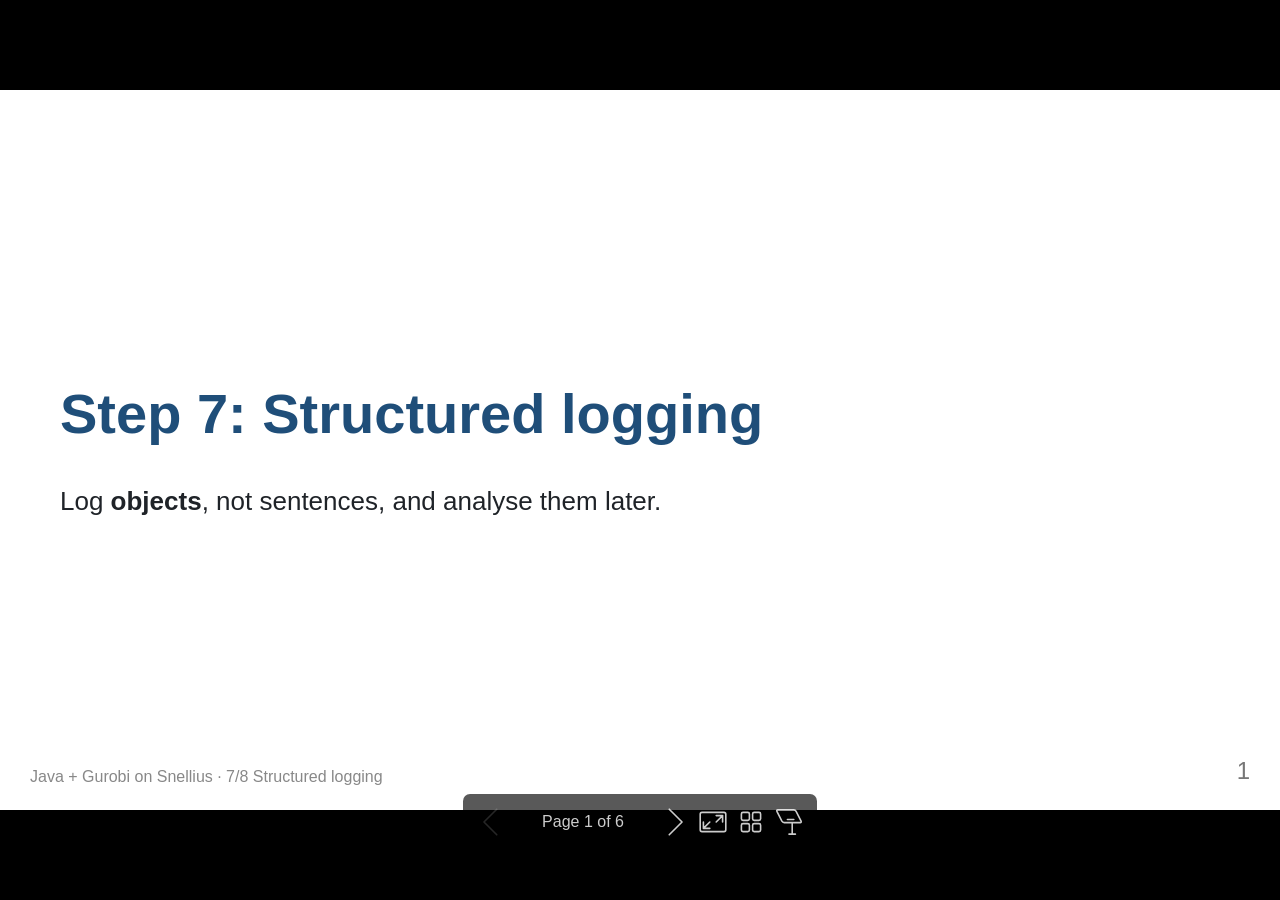
<file: slides/out/07-events.html>
<!DOCTYPE html><html lang="POSIX"><head><title>Step 7: Structured logging</title><meta property="og:title" content="Step 7: Structured logging"><meta charset="UTF-8"><meta name="viewport" content="width=device-width,height=device-height,initial-scale=1.0"><meta name="apple-mobile-web-app-capable" content="yes"><meta http-equiv="X-UA-Compatible" content="ie=edge"><meta property="og:type" content="website"><meta name="twitter:card" content="summary"><style>@media screen{body[data-bespoke-view=""] .bespoke-marp-parent>.bespoke-marp-osc>button,body[data-bespoke-view=next] .bespoke-marp-parent>.bespoke-marp-osc>button,body[data-bespoke-view=overview] button.bespoke-marp-overview-close,body[data-bespoke-view=presenter] .bespoke-marp-presenter-container .bespoke-marp-presenter-info-container .bespoke-marp-presenter-info-page-area .bespoke-marp-presenter-info-page,body[data-bespoke-view=presenter] .bespoke-marp-presenter-container .bespoke-marp-presenter-info-container button,body[data-bespoke-view=presenter] .bespoke-marp-presenter-container .bespoke-marp-presenter-note-container button{appearance:none;background-color:initial;border:0;color:inherit;cursor:pointer;font-size:inherit;opacity:.8;outline:none;padding:0;transition:opacity .2s linear;-webkit-tap-highlight-color:transparent}body[data-bespoke-view=""] .bespoke-marp-parent>.bespoke-marp-osc>button:disabled,body[data-bespoke-view=next] .bespoke-marp-parent>.bespoke-marp-osc>button:disabled,body[data-bespoke-view=overview] button.bespoke-marp-overview-close:disabled,body[data-bespoke-view=presenter] .bespoke-marp-presenter-container .bespoke-marp-presenter-info-container .bespoke-marp-presenter-info-page-area .bespoke-marp-presenter-info-page:disabled,body[data-bespoke-view=presenter] .bespoke-marp-presenter-container .bespoke-marp-presenter-info-container button:disabled,body[data-bespoke-view=presenter] .bespoke-marp-presenter-container .bespoke-marp-presenter-note-container button:disabled{cursor:not-allowed;opacity:.15!important}body[data-bespoke-view=""] .bespoke-marp-parent>.bespoke-marp-osc>button:hover,body[data-bespoke-view=next] .bespoke-marp-parent>.bespoke-marp-osc>button:hover,body[data-bespoke-view=overview] button.bespoke-marp-overview-close:hover,body[data-bespoke-view=presenter] .bespoke-marp-presenter-container .bespoke-marp-presenter-info-container .bespoke-marp-presenter-info-page-area .bespoke-marp-presenter-info-page:hover,body[data-bespoke-view=presenter] .bespoke-marp-presenter-container .bespoke-marp-presenter-info-container button:hover,body[data-bespoke-view=presenter] .bespoke-marp-presenter-container .bespoke-marp-presenter-note-container button:hover{opacity:1}body[data-bespoke-view=""] .bespoke-marp-parent>.bespoke-marp-osc>button:hover:active,body[data-bespoke-view=next] .bespoke-marp-parent>.bespoke-marp-osc>button:hover:active,body[data-bespoke-view=overview] button.bespoke-marp-overview-close:hover:active,body[data-bespoke-view=presenter] .bespoke-marp-presenter-container .bespoke-marp-presenter-info-container .bespoke-marp-presenter-info-page-area .bespoke-marp-presenter-info-page:hover:active,body[data-bespoke-view=presenter] .bespoke-marp-presenter-container .bespoke-marp-presenter-info-container button:hover:active,body[data-bespoke-view=presenter] .bespoke-marp-presenter-container .bespoke-marp-presenter-note-container button:hover:active{opacity:.6}body[data-bespoke-view=""] .bespoke-marp-parent>.bespoke-marp-osc>button:hover:not(:disabled),body[data-bespoke-view=next] .bespoke-marp-parent>.bespoke-marp-osc>button:hover:not(:disabled),body[data-bespoke-view=overview] button.bespoke-marp-overview-close:hover:not(:disabled),body[data-bespoke-view=presenter] .bespoke-marp-presenter-container .bespoke-marp-presenter-info-container .bespoke-marp-presenter-info-page-area .bespoke-marp-presenter-info-page:hover:not(:disabled),body[data-bespoke-view=presenter] .bespoke-marp-presenter-container .bespoke-marp-presenter-info-container button:hover:not(:disabled),body[data-bespoke-view=presenter] .bespoke-marp-presenter-container .bespoke-marp-presenter-note-container button:hover:not(:disabled){transition:none}body[data-bespoke-view=""] .bespoke-marp-parent>.bespoke-marp-osc>button[data-bespoke-marp-osc=prev],body[data-bespoke-view=next] .bespoke-marp-parent>.bespoke-marp-osc>button[data-bespoke-marp-osc=prev],body[data-bespoke-view=presenter] .bespoke-marp-presenter-container .bespoke-marp-presenter-info-container button.bespoke-marp-presenter-info-page-prev{background:#0000 url("[data-uri]") no-repeat 50%;background-size:contain;overflow:hidden;text-indent:100%;white-space:nowrap}body[data-bespoke-view=""] .bespoke-marp-parent>.bespoke-marp-osc>button[data-bespoke-marp-osc=next],body[data-bespoke-view=next] .bespoke-marp-parent>.bespoke-marp-osc>button[data-bespoke-marp-osc=next],body[data-bespoke-view=presenter] .bespoke-marp-presenter-container .bespoke-marp-presenter-info-container button.bespoke-marp-presenter-info-page-next{background:#0000 url("[data-uri]") no-repeat 50%;background-size:contain;overflow:hidden;text-indent:100%;white-space:nowrap}:is(body[data-bespoke-view=""],body[data-bespoke-view=next]) .bespoke-marp-parent>.bespoke-marp-osc>button[data-bespoke-marp-osc=fullscreen]{background:#0000 url("[data-uri]") no-repeat 50%;background-size:contain;overflow:hidden;text-indent:100%;white-space:nowrap}:is(body[data-bespoke-view=""],body[data-bespoke-view=next]) .bespoke-marp-parent>.bespoke-marp-osc>button.exit[data-bespoke-marp-osc=fullscreen]{background-image:url("[data-uri]")}:is(body[data-bespoke-view=""],body[data-bespoke-view=next]) .bespoke-marp-parent>.bespoke-marp-osc>button[data-bespoke-marp-osc=presenter]{background:#0000 url("[data-uri]") no-repeat 50%;background-size:contain;overflow:hidden;text-indent:100%;white-space:nowrap}body[data-bespoke-view=overview] button.bespoke-marp-overview-close,body[data-bespoke-view=presenter] .bespoke-marp-presenter-container .bespoke-marp-presenter-note-container button.bespoke-marp-presenter-note-bigger{background:#0000 url("[data-uri]") no-repeat 50%;background-size:contain;overflow:hidden;text-indent:100%;white-space:nowrap}body[data-bespoke-view=presenter] .bespoke-marp-presenter-container .bespoke-marp-presenter-note-container button.bespoke-marp-presenter-note-smaller{background:#0000 url("[data-uri]") no-repeat 50%;background-size:contain;overflow:hidden;text-indent:100%;white-space:nowrap}:is(body[data-bespoke-view=""],body[data-bespoke-view=next]) .bespoke-marp-parent>.bespoke-marp-osc>button[data-bespoke-marp-osc=overview]{background:#0000 url("[data-uri]") no-repeat 50%;background-size:contain;overflow:hidden;text-indent:100%;white-space:nowrap}}@keyframes __bespoke_marp_transition_reduced_outgoing__{0%{opacity:1}to{opacity:0}}@keyframes __bespoke_marp_transition_reduced_incoming__{0%{mix-blend-mode:plus-lighter;opacity:0}to{mix-blend-mode:plus-lighter;opacity:1}}.bespoke-marp-note,.bespoke-marp-osc,.bespoke-progress-parent{display:none;transition:none}@media screen{::view-transition-group(*){animation-duration:var(--marp-bespoke-transition-animation-duration,.5s);animation-timing-function:ease}::view-transition-new(*),::view-transition-old(*){animation-delay:0s;animation-direction:var(--marp-bespoke-transition-animation-direction,normal);animation-duration:var(--marp-bespoke-transition-animation-duration,.5s);animation-fill-mode:both;animation-name:var(--marp-bespoke-transition-animation-name,var(--marp-bespoke-transition-animation-name-fallback,__bespoke_marp_transition_no_animation__));mix-blend-mode:normal}::view-transition-old(*){--marp-bespoke-transition-animation-name-fallback:__bespoke_marp_transition_reduced_outgoing__;animation-timing-function:ease}::view-transition-new(*){--marp-bespoke-transition-animation-name-fallback:__bespoke_marp_transition_reduced_incoming__;animation-timing-function:ease}::view-transition-new(root),::view-transition-old(root){animation-timing-function:linear}::view-transition-new(__bespoke_marp_transition_osc__),::view-transition-old(__bespoke_marp_transition_osc__){animation-duration:0s!important;animation-name:__bespoke_marp_transition_osc__!important}::view-transition-new(__bespoke_marp_transition_osc__){opacity:0!important}.bespoke-marp-transition-warming-up::view-transition-group(*),.bespoke-marp-transition-warming-up::view-transition-new(*),.bespoke-marp-transition-warming-up::view-transition-old(*){animation-play-state:paused!important}body,html{height:100%;margin:0}body{background:#000;overflow:hidden}svg.bespoke-marp-slide{content-visibility:hidden;interactivity:inert;opacity:0;pointer-events:none;z-index:-1}svg.bespoke-marp-slide:not(.bespoke-marp-active) *{view-transition-name:none!important}svg.bespoke-marp-slide.bespoke-marp-active{content-visibility:visible;interactivity:auto;opacity:1;pointer-events:auto;z-index:0}svg.bespoke-marp-slide.bespoke-marp-active.bespoke-marp-active-ready *{animation-name:__bespoke_marp__!important}@supports not (content-visibility:hidden){svg.bespoke-marp-slide[data-bespoke-marp-load=hideable]{display:none}svg.bespoke-marp-slide[data-bespoke-marp-load=hideable].bespoke-marp-active{display:block}}}@media screen and (prefers-reduced-motion:reduce){svg.bespoke-marp-slide *{view-transition-name:none!important}}@media screen{[data-bespoke-marp-fragment=inactive]{visibility:hidden}:is(body[data-bespoke-view=""],body[data-bespoke-view=next]) .bespoke-marp-parent{inset:0;position:absolute}:is(body[data-bespoke-view=""],body[data-bespoke-view=next]) .bespoke-marp-parent>.bespoke-marp-osc{background:#000000a6;border-radius:7px;bottom:50px;color:#fff;contain:paint;display:block;font-family:Helvetica,Arial,sans-serif;font-size:16px;left:50%;line-height:0;opacity:1;padding:12px;position:absolute;touch-action:manipulation;transform:translateX(-50%);transition:opacity .2s linear;-webkit-user-select:none;user-select:none;view-transition-name:__bespoke_marp_transition_osc__;white-space:nowrap;will-change:transform;z-index:1}:is(body[data-bespoke-view=""],body[data-bespoke-view=next]) .bespoke-marp-parent>.bespoke-marp-osc>:where(*){margin-left:6px}:is(body[data-bespoke-view=""],body[data-bespoke-view=next]) .bespoke-marp-parent>.bespoke-marp-osc>:where(*):where(:first-child){margin-left:0}:is(body[data-bespoke-view=""],body[data-bespoke-view=next]) .bespoke-marp-parent>.bespoke-marp-osc>span{opacity:.8}:is(body[data-bespoke-view=""],body[data-bespoke-view=next]) .bespoke-marp-parent>.bespoke-marp-osc>span[data-bespoke-marp-osc=page]{display:inline-block;min-width:140px;text-align:center}:is(body[data-bespoke-view=""],body[data-bespoke-view=next]) .bespoke-marp-parent>.bespoke-marp-osc>button[data-bespoke-marp-osc=fullscreen],:is(body[data-bespoke-view=""],body[data-bespoke-view=next]) .bespoke-marp-parent>.bespoke-marp-osc>button[data-bespoke-marp-osc=next],:is(body[data-bespoke-view=""],body[data-bespoke-view=next]) .bespoke-marp-parent>.bespoke-marp-osc>button[data-bespoke-marp-osc=overview],:is(body[data-bespoke-view=""],body[data-bespoke-view=next]) .bespoke-marp-parent>.bespoke-marp-osc>button[data-bespoke-marp-osc=presenter],:is(body[data-bespoke-view=""],body[data-bespoke-view=next]) .bespoke-marp-parent>.bespoke-marp-osc>button[data-bespoke-marp-osc=prev]{height:32px;line-height:32px;width:32px}:is(body[data-bespoke-view=""],body[data-bespoke-view=next]) .bespoke-marp-parent.bespoke-marp-inactive{cursor:none}:is(body[data-bespoke-view=""],body[data-bespoke-view=next]) .bespoke-marp-parent.bespoke-marp-inactive>.bespoke-marp-osc{opacity:0;pointer-events:none}:is(body[data-bespoke-view=""],body[data-bespoke-view=next]) svg.bespoke-marp-slide{height:100%;left:0;position:absolute;top:0;width:100%}body[data-bespoke-view=""] .bespoke-progress-parent{background:#222;display:flex;height:5px;width:100%}body[data-bespoke-view=""] .bespoke-progress-parent+:where(.bespoke-marp-parent){top:5px}body[data-bespoke-view=""] .bespoke-progress-parent .bespoke-progress-bar{background:#0288d1;flex:0 0 0;transition:flex-basis .2s cubic-bezier(0,1,1,1)}body[data-bespoke-view=next]{background:#0000}body[data-bespoke-view=presenter]{background:#161616}body[data-bespoke-view=presenter] .bespoke-marp-presenter-container{display:grid;font-family:Helvetica,Arial,sans-serif;grid-template:"current dragbar next" minmax(140px,1fr) "current dragbar note" 2fr "info    dragbar note" 3em;grid-template-columns:minmax(3px,var(--bespoke-marp-presenter-split-ratio,66%)) 0 minmax(3px,1fr);height:100%;left:0;position:absolute;top:0;width:100%}body[data-bespoke-view=presenter] .bespoke-marp-presenter-container :where(.bespoke-marp-parent){grid-area:current;overflow:hidden;position:relative}body[data-bespoke-view=presenter] .bespoke-marp-presenter-container :where(.bespoke-marp-parent) :where(svg.bespoke-marp-slide){height:calc(100% - 40px);left:20px;pointer-events:none;position:absolute;top:20px;-webkit-user-select:none;user-select:none;width:calc(100% - 40px)}body[data-bespoke-view=presenter] .bespoke-marp-presenter-container :where(.bespoke-marp-parent) :where(svg.bespoke-marp-slide).bespoke-marp-active{filter:drop-shadow(0 3px 10px rgba(0,0,0,.5))}body[data-bespoke-view=presenter] .bespoke-marp-presenter-container .bespoke-marp-presenter-dragbar-container{background:#0288d1;cursor:col-resize;grid-area:dragbar;margin-left:-3px;opacity:0;position:relative;transition:opacity .4s linear .1s;width:6px;z-index:10}body[data-bespoke-view=presenter] .bespoke-marp-presenter-container .bespoke-marp-presenter-dragbar-container:hover{opacity:1}body[data-bespoke-view=presenter] .bespoke-marp-presenter-container .bespoke-marp-presenter-dragbar-container.active{opacity:1;transition-delay:0s}body[data-bespoke-view=presenter] .bespoke-marp-presenter-container .bespoke-marp-presenter-next-container{background:#222;cursor:pointer;display:none;grid-area:next;overflow:hidden;position:relative}body[data-bespoke-view=presenter] .bespoke-marp-presenter-container .bespoke-marp-presenter-next-container.active{display:block}body[data-bespoke-view=presenter] .bespoke-marp-presenter-container .bespoke-marp-presenter-next-container iframe.bespoke-marp-presenter-next{background:#0000;border:0;display:block;filter:drop-shadow(0 3px 10px rgba(0,0,0,.5));height:calc(100% - 40px);left:20px;pointer-events:none;position:absolute;interactivity:inert;top:20px;-webkit-user-select:none;user-select:none;width:calc(100% - 40px)}body[data-bespoke-view=presenter] .bespoke-marp-presenter-container .bespoke-marp-presenter-note-container{background:#222;color:#eee;grid-area:note;position:relative;z-index:1}body[data-bespoke-view=presenter] .bespoke-marp-presenter-container .bespoke-marp-presenter-note-container button{height:1.5em;line-height:1.5em;width:1.5em}body[data-bespoke-view=presenter] .bespoke-marp-presenter-container .bespoke-marp-presenter-note-container .bespoke-marp-presenter-note-wrapper{display:block;inset:0;position:absolute}body[data-bespoke-view=presenter] .bespoke-marp-presenter-container .bespoke-marp-presenter-note-container .bespoke-marp-presenter-note-buttons{background:#000000a6;border-radius:4px;bottom:0;display:flex;gap:4px;margin:12px;opacity:0;padding:6px;pointer-events:none;position:absolute;right:0;transition:opacity .2s linear}body[data-bespoke-view=presenter] .bespoke-marp-presenter-container .bespoke-marp-presenter-note-container .bespoke-marp-presenter-note-buttons:focus-within,body[data-bespoke-view=presenter] .bespoke-marp-presenter-container .bespoke-marp-presenter-note-container .bespoke-marp-presenter-note-wrapper:focus-within+.bespoke-marp-presenter-note-buttons,body[data-bespoke-view=presenter] .bespoke-marp-presenter-container .bespoke-marp-presenter-note-container:hover .bespoke-marp-presenter-note-buttons{opacity:1;pointer-events:auto}body[data-bespoke-view=presenter] .bespoke-marp-presenter-container .bespoke-marp-presenter-note-container .bespoke-marp-note{box-sizing:border-box;font-size:calc(1.1em*var(--bespoke-marp-note-font-scale, 1));height:calc(100% - 40px);margin:20px;overflow:auto;padding-right:3px;white-space:pre-wrap;width:calc(100% - 40px);word-wrap:break-word;scrollbar-color:#eeeeee80 #0000;scrollbar-width:thin}body[data-bespoke-view=presenter] .bespoke-marp-presenter-container .bespoke-marp-presenter-note-container .bespoke-marp-note::-webkit-scrollbar{width:6px}body[data-bespoke-view=presenter] .bespoke-marp-presenter-container .bespoke-marp-presenter-note-container .bespoke-marp-note::-webkit-scrollbar-track{background:#0000}body[data-bespoke-view=presenter] .bespoke-marp-presenter-container .bespoke-marp-presenter-note-container .bespoke-marp-note::-webkit-scrollbar-thumb{background:#eeeeee80;border-radius:6px}body[data-bespoke-view=presenter] .bespoke-marp-presenter-container .bespoke-marp-presenter-note-container .bespoke-marp-note:empty{pointer-events:none}body[data-bespoke-view=presenter] .bespoke-marp-presenter-container .bespoke-marp-presenter-note-container .bespoke-marp-note.active{display:block}body[data-bespoke-view=presenter] .bespoke-marp-presenter-container .bespoke-marp-presenter-note-container .bespoke-marp-note p:first-child{margin-top:0}body[data-bespoke-view=presenter] .bespoke-marp-presenter-container .bespoke-marp-presenter-note-container .bespoke-marp-note p:last-child{margin-bottom:0}body[data-bespoke-view=presenter] .bespoke-marp-presenter-container .bespoke-marp-presenter-info-container{align-items:center;box-sizing:border-box;color:#eee;display:flex;flex-wrap:nowrap;grid-area:info;justify-content:center;overflow:hidden;padding:0 10px}body[data-bespoke-view=presenter] .bespoke-marp-presenter-container .bespoke-marp-presenter-info-container :is(.bespoke-marp-presenter-info-page-area,.bespoke-marp-presenter-info-time,.bespoke-marp-presenter-info-timer){box-sizing:border-box;display:block;padding:0 10px;white-space:nowrap;width:100%}body[data-bespoke-view=presenter] .bespoke-marp-presenter-container .bespoke-marp-presenter-info-container button{height:1.5em;line-height:1.5em;width:1.5em}body[data-bespoke-view=presenter] .bespoke-marp-presenter-container .bespoke-marp-presenter-info-container .bespoke-marp-presenter-info-page-area{order:2;text-align:center}body[data-bespoke-view=presenter] .bespoke-marp-presenter-container .bespoke-marp-presenter-info-container .bespoke-marp-presenter-info-page-area .bespoke-marp-presenter-info-page{display:inline-block;min-width:120px;text-align:center}body[data-bespoke-view=presenter] .bespoke-marp-presenter-container .bespoke-marp-presenter-info-container .bespoke-marp-presenter-info-time{color:#999;order:1;text-align:left}body[data-bespoke-view=presenter] .bespoke-marp-presenter-container .bespoke-marp-presenter-info-container .bespoke-marp-presenter-info-timer{color:#999;order:3;text-align:right}body[data-bespoke-view=presenter] .bespoke-marp-presenter-container .bespoke-marp-presenter-info-container .bespoke-marp-presenter-info-timer:hover{cursor:pointer}body[data-bespoke-view=overview]{background:#161616;overflow:auto}body[data-bespoke-view=overview] [data-bespoke-marp-fragment=inactive]{visibility:visible}body[data-bespoke-view=overview] .bespoke-marp-overview-header{backdrop-filter:blur(4px);background:#222222d9;box-shadow:0 3px 10px #00000080;box-sizing:border-box;display:flex;height:48px;inset:0 0 auto;justify-content:flex-end;padding:10px;position:fixed;z-index:1}body[data-bespoke-view=overview] button.bespoke-marp-overview-close{height:28px;line-height:28px;transform:rotate(45deg);width:28px}body[data-bespoke-view=overview] .bespoke-marp-parent{display:grid;gap:40px;grid-template-columns:repeat(auto-fit,minmax(0,240px));justify-content:space-around;padding:30px}body[data-bespoke-view=overview] .bespoke-marp-parent svg.bespoke-marp-slide{--bov-selected:#0000;--bov-focus:#161616;--bov-focus-outline:#0000;background-image:conic-gradient(#161616 0 0),conic-gradient(var(--bov-focus) 0 0),conic-gradient(var(--bov-focus-outline) 0 0),conic-gradient(var(--bov-selected) 0 0);background-position:5px 5px,3px 3px,2px 2px,0 0;background-repeat:no-repeat;background-size:calc(100% - 10px) calc(100% - 10px),calc(100% - 6px) calc(100% - 6px),calc(100% - 4px) calc(100% - 4px),100% 100%;content-visibility:visible;cursor:pointer;filter:drop-shadow(0 3px 10px rgba(0,0,0,.5));margin:-6px;padding:6px;interactivity:auto;opacity:1;outline:0;pointer-events:auto;scroll-margin-block:30px;width:100%;z-index:0}body[data-bespoke-view=overview] .bespoke-marp-parent svg.bespoke-marp-slide *,body[data-bespoke-view=overview] .bespoke-marp-parent svg.bespoke-marp-slide.bespoke-marp-active *{pointer-events:none;interactivity:inert}body[data-bespoke-view=overview] .bespoke-marp-parent :is(svg.bespoke-marp-slide:active,svg.bespoke-marp-slide:focus-visible,svg.bespoke-marp-slide:hover){--bov-focus-outline:#161616}body[data-bespoke-view=overview] .bespoke-marp-parent svg.bespoke-marp-slide:focus-visible,body[data-bespoke-view=overview] .bespoke-marp-parent svg.bespoke-marp-slide:hover{--bov-focus:#999}body[data-bespoke-view=overview] .bespoke-marp-parent svg.bespoke-marp-slide:active{--bov-focus:#eee}body[data-bespoke-view=overview] .bespoke-marp-parent svg.bespoke-marp-slide.bespoke-marp-active{--bov-selected:#0288d1}body[data-bespoke-view=overview]:has(.bespoke-marp-overview-header) .bespoke-marp-parent{padding-top:78px}body[data-bespoke-view=overview]:has(.bespoke-marp-overview-header) .bespoke-marp-parent svg.bespoke-marp-slide{scroll-margin-top:78px}.bespoke-marp-overview{background:#000000a6;inset:0;opacity:0;pointer-events:none;position:fixed;transition:opacity .1s ease;z-index:10}.bespoke-marp-overview iframe{background:#222;border:0;display:block;height:100%;left:0;position:absolute;top:0;width:100%}.bespoke-marp-overview[data-open="1"]{opacity:1;pointer-events:auto}}@media print{.bespoke-marp-overview,.bespoke-marp-presenter-info-container,.bespoke-marp-presenter-next-container,.bespoke-marp-presenter-note-container{display:none}}</style><style>div#\:\$p > svg > foreignObject > section{width:1280px;height:720px;box-sizing:border-box;overflow:hidden;position:relative;scroll-snap-align:center center;-webkit-text-size-adjust:100%;text-size-adjust:100%}div#\:\$p > svg > foreignObject > section::after{bottom:0;content:attr(data-marpit-pagination);padding:inherit;pointer-events:none;position:absolute;right:0}div#\:\$p > svg > foreignObject > section:not([data-marpit-pagination])::after{display:none}div#\:\$p > svg > foreignObject > section :where(:is(h1, marp-h1)){font-size:2em;margin-block:0.67em}div#\:\$p > svg > foreignObject > section section:where(:is(h1, marp-h1)){--marpit-root-font-size: 2em}div#\:\$p > svg > foreignObject > section video::-webkit-media-controls{will-change:transform}@page {size:1280px 720px;margin:0}@media print{html, body{background-color:#fff;margin:0;page-break-inside:avoid;break-inside:avoid-page}div#\:\$p > svg > foreignObject > section{page-break-before:always;break-before:page}div#\:\$p > svg > foreignObject > section, div#\:\$p > svg > foreignObject > section *{-webkit-print-color-adjust:exact!important;animation-delay:0s!important;animation-duration:0s!important;color-adjust:exact!important;print-color-adjust:exact!important;transition:none!important}div#\:\$p > svg[data-marpit-svg]{display:block;height:100vh;width:100vw}}div#\:\$p > svg > foreignObject > section{--fgColor-danger:light-dark(#d1242f, #f85149);--bgColor-attention-muted:light-dark(#fff8c5, #bb800926);--bgColor-muted:light-dark(#f6f8fa, #151b23);--bgColor-neutral-muted:light-dark(#818b981f, #656c7633);--borderColor-accent-emphasis:light-dark(#0969da, #1f6feb);--borderColor-attention-emphasis:light-dark(#9a6700, #9e6a03);--borderColor-danger-emphasis:light-dark(#cf222e, #da3633);--borderColor-default:light-dark(#d1d9e0, #3d444d);--borderColor-done-emphasis:light-dark(#8250df, #8957e5);--borderColor-success-emphasis:light-dark(#1a7f37, #238636);--color-prettylights-syntax-brackethighlighter-angle:light-dark(#59636e, #9198a1);--color-prettylights-syntax-brackethighlighter-unmatched:light-dark(#82071e, #f85149);--color-prettylights-syntax-carriage-return-bg:light-dark(#cf222e, #b62324);--color-prettylights-syntax-carriage-return-text:light-dark(#f6f8fa, #f0f6fc);--color-prettylights-syntax-comment:light-dark(#59636e, #9198a1);--color-prettylights-syntax-constant:light-dark(#0550ae, #79c0ff);--color-prettylights-syntax-constant-other-reference-link:light-dark(#0a3069, #a5d6ff);--color-prettylights-syntax-entity:light-dark(#6639ba, #d2a8ff);--color-prettylights-syntax-entity-tag:light-dark(#0550ae, #7ee787);--color-prettylights-syntax-invalid-illegal-text:light-dark(var(--fgColor-danger), var(--fgColor-danger));--color-prettylights-syntax-keyword:light-dark(#cf222e, #ff7b72);--color-prettylights-syntax-markup-changed-bg:light-dark(#ffd8b5, #5a1e02);--color-prettylights-syntax-markup-changed-text:light-dark(#953800, #ffdfb6);--color-prettylights-syntax-markup-deleted-bg:light-dark(#ffebe9, #67060c);--color-prettylights-syntax-markup-deleted-text:light-dark(#82071e, #ffdcd7);--color-prettylights-syntax-markup-heading:light-dark(#0550ae, #1f6feb);--color-prettylights-syntax-markup-ignored-bg:light-dark(#0550ae, #1158c7);--color-prettylights-syntax-markup-ignored-text:light-dark(#d1d9e0, #f0f6fc);--color-prettylights-syntax-markup-inserted-bg:light-dark(#dafbe1, #033a16);--color-prettylights-syntax-markup-inserted-text:light-dark(#116329, #aff5b4);--color-prettylights-syntax-markup-list:light-dark(#3b2300, #f2cc60);--color-prettylights-syntax-meta-diff-range:light-dark(#8250df, #d2a8ff);--color-prettylights-syntax-string:light-dark(#0a3069, #a5d6ff);--color-prettylights-syntax-string-regexp:light-dark(#116329, #7ee787);--color-prettylights-syntax-sublimelinter-gutter-mark:light-dark(#818b98, #3d444d);--color-prettylights-syntax-variable:light-dark(#953800, #ffa657);--fgColor-accent:light-dark(#0969da, #4493f8);--fgColor-attention:light-dark(#9a6700, #d29922);--fgColor-done:light-dark(#8250df, #ab7df8);--fgColor-muted:light-dark(#59636e, #9198a1);--fgColor-success:light-dark(#1a7f37, #3fb950);--bgColor-default:light-dark(#fff, #0d1117);--borderColor-muted:light-dark(#d1d9e0b3, #3d444db3);--color-prettylights-syntax-invalid-illegal-bg:light-dark(var(--bgColor-danger-muted), var(--bgColor-danger-muted));--color-prettylights-syntax-markup-bold:light-dark(#1f2328, #f0f6fc);--color-prettylights-syntax-markup-italic:light-dark(#1f2328, #f0f6fc);--color-prettylights-syntax-storage-modifier-import:light-dark(#1f2328, #f0f6fc);--fgColor-default:light-dark(#1f2328, #f0f6fc);--focus-outlineColor:light-dark(var(--borderColor-accent-emphasis), var(--borderColor-accent-emphasis));--borderColor-neutral-muted:light-dark(var(--borderColor-muted), var(--borderColor-muted));--base-size-16:calc(var(--marpit-root-font-size, 1rem) * 1);--base-size-24:calc(var(--marpit-root-font-size, 1rem) * 1.5);--base-size-4:calc(var(--marpit-root-font-size, 1rem) * 0.25);--base-size-40:calc(var(--marpit-root-font-size, 1rem) * 2.5);--base-size-8:calc(var(--marpit-root-font-size, 1rem) * 0.5);--base-text-weight-medium:500;--base-text-weight-normal:400;--base-text-weight-semibold:600;--fontStack-monospace:ui-monospace, SFMono-Regular, SF Mono, Menlo, Consolas, Liberation Mono, monospace;--fontStack-sansSerif:-apple-system, BlinkMacSystemFont, "Segoe UI", "Noto Sans", Helvetica, Arial, sans-serif, "Apple Color Emoji", "Segoe UI Emoji";}/*!
 * Marp default theme.
 *
 * @theme default
 * @author Yuki Hattori
 *
 * @auto-scaling true
 * @size 16:9 1280px 720px
 * @size 4:3 960px 720px
 */div#\:\$p > svg > foreignObject > section [data-theme=light],div#\:\$p > svg > foreignObject > section{color-scheme:light}div#\:\$p > svg > foreignObject > section [data-theme=dark],div#\:\$p > svg > foreignObject > section:where(.invert){color-scheme:dark}div#\:\$p > svg > foreignObject > section{-ms-text-size-adjust:100%;-webkit-text-size-adjust:100%;margin:0;font-weight:var(--base-text-weight-normal, 400);color:var(--fgColor-default);background-color:var(--bgColor-default);font-family:var(--fontStack-sansSerif, -apple-system, BlinkMacSystemFont, "Segoe UI", "Noto Sans", Helvetica, Arial, sans-serif, "Apple Color Emoji", "Segoe UI Emoji");font-size:16px;line-height:1.5;word-wrap:break-word}div#\:\$p > svg > foreignObject > section{--marpit-root-font-size:16px}div#\:\$p > svg > foreignObject > section a{text-decoration:underline;text-underline-offset:calc(var(--marpit-root-font-size, 1rem) * .2)}div#\:\$p > svg > foreignObject > section :is(h1, marp-h1):hover .anchor .octicon-link:before,div#\:\$p > svg > foreignObject > section :is(h2, marp-h2):hover .anchor .octicon-link:before,div#\:\$p > svg > foreignObject > section :is(h3, marp-h3):hover .anchor .octicon-link:before,div#\:\$p > svg > foreignObject > section :is(h4, marp-h4):hover .anchor .octicon-link:before,div#\:\$p > svg > foreignObject > section :is(h5, marp-h5):hover .anchor .octicon-link:before,div#\:\$p > svg > foreignObject > section :is(h6, marp-h6):hover .anchor .octicon-link:before{width:16px;height:16px;content:" ";display:inline-block;background-color:currentColor;-webkit-mask-image:url('data:image/svg+xml;charset=utf-8,<svg xmlns="http://www.w3.org/2000/svg" aria-hidden="true" viewBox="0 0 16 16"><path fill-rule="evenodd" d="M7.775 3.275a.75.75 0 0 0 1.06 1.06l1.25-1.25a2 2 0 1 1 2.83 2.83l-2.5 2.5a2 2 0 0 1-2.83 0 .75.75 0 0 0-1.06 1.06 3.5 3.5 0 0 0 4.95 0l2.5-2.5a3.5 3.5 0 0 0-4.95-4.95zm-4.69 9.64a2 2 0 0 1 0-2.83l2.5-2.5a2 2 0 0 1 2.83 0 .75.75 0 0 0 1.06-1.06 3.5 3.5 0 0 0-4.95 0l-2.5 2.5a3.5 3.5 0 0 0 4.95 4.95l1.25-1.25a.75.75 0 0 0-1.06-1.06l-1.25 1.25a2 2 0 0 1-2.83 0"/></svg>');mask-image:url('data:image/svg+xml;charset=utf-8,<svg xmlns="http://www.w3.org/2000/svg" aria-hidden="true" viewBox="0 0 16 16"><path fill-rule="evenodd" d="M7.775 3.275a.75.75 0 0 0 1.06 1.06l1.25-1.25a2 2 0 1 1 2.83 2.83l-2.5 2.5a2 2 0 0 1-2.83 0 .75.75 0 0 0-1.06 1.06 3.5 3.5 0 0 0 4.95 0l2.5-2.5a3.5 3.5 0 0 0-4.95-4.95zm-4.69 9.64a2 2 0 0 1 0-2.83l2.5-2.5a2 2 0 0 1 2.83 0 .75.75 0 0 0 1.06-1.06 3.5 3.5 0 0 0-4.95 0l-2.5 2.5a3.5 3.5 0 0 0 4.95 4.95l1.25-1.25a.75.75 0 0 0-1.06-1.06l-1.25 1.25a2 2 0 0 1-2.83 0"/></svg>')}div#\:\$p > svg > foreignObject > section details,div#\:\$p > svg > foreignObject > section figcaption,div#\:\$p > svg > foreignObject > section figure{display:block}div#\:\$p > svg > foreignObject > section summary{display:list-item}div#\:\$p > svg > foreignObject > section [hidden]{display:none!important}div#\:\$p > svg > foreignObject > section a{background-color:transparent;color:var(--fgColor-accent);text-decoration:none}div#\:\$p > svg > foreignObject > section abbr[title]{border-bottom:none;-webkit-text-decoration:underline dotted;text-decoration:underline dotted}div#\:\$p > svg > foreignObject > section b,div#\:\$p > svg > foreignObject > section strong{font-weight:var(--base-text-weight-semibold, 600)}div#\:\$p > svg > foreignObject > section dfn{font-style:italic}div#\:\$p > svg > foreignObject > section :is(h1, marp-h1){margin:.67em 0;font-weight:var(--base-text-weight-semibold, 600);padding-bottom:.3em;font-size:2em;border-bottom:1px solid var(--borderColor-muted)}div#\:\$p > svg > foreignObject > section mark{background-color:var(--bgColor-attention-muted);color:var(--fgColor-default)}div#\:\$p > svg > foreignObject > section small{font-size:90%}div#\:\$p > svg > foreignObject > section sub,div#\:\$p > svg > foreignObject > section sup{font-size:75%;line-height:0;position:relative;vertical-align:baseline}div#\:\$p > svg > foreignObject > section sub{bottom:-.25em}div#\:\$p > svg > foreignObject > section sup{top:-.5em}div#\:\$p > svg > foreignObject > section img{border-style:none;max-width:100%;box-sizing:content-box}div#\:\$p > svg > foreignObject > section code,div#\:\$p > svg > foreignObject > section kbd,div#\:\$p > svg > foreignObject > section :is(pre, marp-pre),div#\:\$p > svg > foreignObject > section samp{font-family:monospace;font-size:1em}div#\:\$p > svg > foreignObject > section figure{margin:1em var(--base-size-40)}div#\:\$p > svg > foreignObject > section hr{box-sizing:content-box;overflow:hidden;background:transparent;height:.25em;padding:0;margin:var(--base-size-24) 0;background-color:var(--borderColor-default);border:0}div#\:\$p > svg > foreignObject > section input{font:inherit;margin:0;overflow:visible;font-family:inherit;font-size:inherit;line-height:inherit}div#\:\$p > svg > foreignObject > section [type=button],div#\:\$p > svg > foreignObject > section [type=reset],div#\:\$p > svg > foreignObject > section [type=submit]{-webkit-appearance:button;-moz-appearance:button;appearance:button}div#\:\$p > svg > foreignObject > section [type=checkbox],div#\:\$p > svg > foreignObject > section [type=radio]{box-sizing:border-box;padding:0}div#\:\$p > svg > foreignObject > section [type=number]::-webkit-inner-spin-button,div#\:\$p > svg > foreignObject > section [type=number]::-webkit-outer-spin-button{height:auto}div#\:\$p > svg > foreignObject > section [type=search]::-webkit-search-cancel-button,div#\:\$p > svg > foreignObject > section [type=search]::-webkit-search-decoration{-webkit-appearance:none;appearance:none}div#\:\$p > svg > foreignObject > section ::-webkit-input-placeholder{color:inherit;opacity:.54}div#\:\$p > svg > foreignObject > section ::-webkit-file-upload-button{-webkit-appearance:button;appearance:button;font:inherit}div#\:\$p > svg > foreignObject > section a:hover{text-decoration:underline}div#\:\$p > svg > foreignObject > section ::-moz-placeholder{color:var(--fgColor-muted);opacity:1}div#\:\$p > svg > foreignObject > section ::placeholder{color:var(--fgColor-muted);opacity:1}div#\:\$p > svg > foreignObject > section hr:after,div#\:\$p > svg > foreignObject > section hr:before{display:table;content:""}div#\:\$p > svg > foreignObject > section hr:after{clear:both}div#\:\$p > svg > foreignObject > section table{border-spacing:0;border-collapse:collapse;display:block;width:-moz-max-content;width:max-content;max-width:100%;overflow:auto;font-variant:tabular-nums}div#\:\$p > svg > foreignObject > section td,div#\:\$p > svg > foreignObject > section th{padding:0}div#\:\$p > svg > foreignObject > section details summary{cursor:pointer}div#\:\$p > svg > foreignObject > section [role=button]:focus,div#\:\$p > svg > foreignObject > section a:focus,div#\:\$p > svg > foreignObject > section input[type=checkbox]:focus,div#\:\$p > svg > foreignObject > section input[type=radio]:focus{outline:2px solid var(--focus-outlineColor);outline-offset:-2px;box-shadow:none}div#\:\$p > svg > foreignObject > section [role=button]:focus:not(:focus-visible),div#\:\$p > svg > foreignObject > section a:focus:not(:focus-visible),div#\:\$p > svg > foreignObject > section input[type=checkbox]:focus:not(:focus-visible),div#\:\$p > svg > foreignObject > section input[type=radio]:focus:not(:focus-visible){outline:1px solid transparent}div#\:\$p > svg > foreignObject > section [role=button]:focus-visible,div#\:\$p > svg > foreignObject > section a:focus-visible,div#\:\$p > svg > foreignObject > section input[type=checkbox]:focus-visible,div#\:\$p > svg > foreignObject > section input[type=radio]:focus-visible{outline:2px solid var(--focus-outlineColor);outline-offset:-2px;box-shadow:none}div#\:\$p > svg > foreignObject > section a:not([class]):focus,div#\:\$p > svg > foreignObject > section a:not([class]):focus-visible,div#\:\$p > svg > foreignObject > section input[type=checkbox]:focus,div#\:\$p > svg > foreignObject > section input[type=checkbox]:focus-visible,div#\:\$p > svg > foreignObject > section input[type=radio]:focus,div#\:\$p > svg > foreignObject > section input[type=radio]:focus-visible{outline-offset:0}div#\:\$p > svg > foreignObject > section kbd{display:inline-block;padding:var(--base-size-4);font:11px var(--fontStack-monospace, ui-monospace, SFMono-Regular, SF Mono, Menlo, Consolas, Liberation Mono, monospace);line-height:10px;color:var(--fgColor-default);vertical-align:middle;background-color:var(--bgColor-muted);border-bottom-color:var(--borderColor-neutral-muted);border:1px solid var(--borderColor-neutral-muted);border-radius:6px;box-shadow:inset 0 -1px 0 var(--borderColor-neutral-muted)}div#\:\$p > svg > foreignObject > section :is(h1, marp-h1),div#\:\$p > svg > foreignObject > section :is(h2, marp-h2),div#\:\$p > svg > foreignObject > section :is(h3, marp-h3),div#\:\$p > svg > foreignObject > section :is(h4, marp-h4),div#\:\$p > svg > foreignObject > section :is(h5, marp-h5),div#\:\$p > svg > foreignObject > section :is(h6, marp-h6){margin-top:var(--base-size-24);margin-bottom:var(--base-size-16);font-weight:var(--base-text-weight-semibold, 600);line-height:1.25}div#\:\$p > svg > foreignObject > section :is(h2, marp-h2){padding-bottom:.3em;font-size:1.5em;border-bottom:1px solid var(--borderColor-muted)}div#\:\$p > svg > foreignObject > section :is(h2, marp-h2),div#\:\$p > svg > foreignObject > section :is(h3, marp-h3){font-weight:var(--base-text-weight-semibold, 600)}div#\:\$p > svg > foreignObject > section :is(h3, marp-h3){font-size:1.25em}div#\:\$p > svg > foreignObject > section :is(h4, marp-h4){font-size:1em}div#\:\$p > svg > foreignObject > section :is(h4, marp-h4),div#\:\$p > svg > foreignObject > section :is(h5, marp-h5){font-weight:var(--base-text-weight-semibold, 600)}div#\:\$p > svg > foreignObject > section :is(h5, marp-h5){font-size:.875em}div#\:\$p > svg > foreignObject > section :is(h6, marp-h6){font-weight:var(--base-text-weight-semibold, 600);font-size:.85em;color:var(--fgColor-muted)}div#\:\$p > svg > foreignObject > section p{margin-top:0;margin-bottom:10px}div#\:\$p > svg > foreignObject > section blockquote{margin:0;padding:0 1em;color:var(--fgColor-muted);border-left:.25em solid var(--borderColor-default)}div#\:\$p > svg > foreignObject > section ol,div#\:\$p > svg > foreignObject > section ul{margin-top:0;margin-bottom:0;padding-left:2em}div#\:\$p > svg > foreignObject > section ol ol,div#\:\$p > svg > foreignObject > section ul ol{list-style-type:lower-roman}div#\:\$p > svg > foreignObject > section ol ol ol,div#\:\$p > svg > foreignObject > section ol ul ol,div#\:\$p > svg > foreignObject > section ul ol ol,div#\:\$p > svg > foreignObject > section ul ul ol{list-style-type:lower-alpha}div#\:\$p > svg > foreignObject > section dd{margin-left:0}div#\:\$p > svg > foreignObject > section code,div#\:\$p > svg > foreignObject > section :is(pre, marp-pre),div#\:\$p > svg > foreignObject > section samp,div#\:\$p > svg > foreignObject > section tt{font-family:var(--fontStack-monospace, ui-monospace, SFMono-Regular, SF Mono, Menlo, Consolas, Liberation Mono, monospace);font-size:12px}div#\:\$p > svg > foreignObject > section :is(pre, marp-pre){margin-top:0;margin-bottom:0;word-wrap:normal}div#\:\$p > svg > foreignObject > section .octicon{display:inline-block;overflow:visible!important;vertical-align:text-bottom;fill:currentColor}div#\:\$p > svg > foreignObject > section input::-webkit-inner-spin-button,div#\:\$p > svg > foreignObject > section input::-webkit-outer-spin-button{margin:0;-webkit-appearance:none;appearance:none}div#\:\$p > svg > foreignObject > section .mr-2{margin-right:var(--base-size-8, 8px)!important}div#\:\$p > svg > foreignObject > section:after,div#\:\$p > svg > foreignObject > section:before{display:table}div#\:\$p > svg > foreignObject > section:after{clear:both}div#\:\$p > svg > foreignObject > section>:first-child{margin-top:0!important}div#\:\$p > svg > foreignObject > section>:last-child{margin-bottom:0!important}div#\:\$p > svg > foreignObject > section a:not([href]){color:inherit;text-decoration:none}div#\:\$p > svg > foreignObject > section .absent{color:var(--fgColor-danger)}div#\:\$p > svg > foreignObject > section .anchor{float:left;padding-right:var(--base-size-4);margin-left:-20px;line-height:1}div#\:\$p > svg > foreignObject > section .anchor:focus{outline:none}div#\:\$p > svg > foreignObject > section blockquote,div#\:\$p > svg > foreignObject > section details,div#\:\$p > svg > foreignObject > section dl,div#\:\$p > svg > foreignObject > section ol,div#\:\$p > svg > foreignObject > section p,div#\:\$p > svg > foreignObject > section :is(pre, marp-pre),div#\:\$p > svg > foreignObject > section table,div#\:\$p > svg > foreignObject > section ul{margin-top:0;margin-bottom:var(--base-size-16)}div#\:\$p > svg > foreignObject > section blockquote>:first-child{margin-top:0}div#\:\$p > svg > foreignObject > section blockquote>:last-child{margin-bottom:0}div#\:\$p > svg > foreignObject > section :is(h1, marp-h1) .octicon-link,div#\:\$p > svg > foreignObject > section :is(h2, marp-h2) .octicon-link,div#\:\$p > svg > foreignObject > section :is(h3, marp-h3) .octicon-link,div#\:\$p > svg > foreignObject > section :is(h4, marp-h4) .octicon-link,div#\:\$p > svg > foreignObject > section :is(h5, marp-h5) .octicon-link,div#\:\$p > svg > foreignObject > section :is(h6, marp-h6) .octicon-link{color:var(--fgColor-default);vertical-align:middle;visibility:hidden}div#\:\$p > svg > foreignObject > section :is(h1, marp-h1):hover .anchor,div#\:\$p > svg > foreignObject > section :is(h2, marp-h2):hover .anchor,div#\:\$p > svg > foreignObject > section :is(h3, marp-h3):hover .anchor,div#\:\$p > svg > foreignObject > section :is(h4, marp-h4):hover .anchor,div#\:\$p > svg > foreignObject > section :is(h5, marp-h5):hover .anchor,div#\:\$p > svg > foreignObject > section :is(h6, marp-h6):hover .anchor{text-decoration:none}div#\:\$p > svg > foreignObject > section :is(h1, marp-h1):hover .anchor .octicon-link,div#\:\$p > svg > foreignObject > section :is(h2, marp-h2):hover .anchor .octicon-link,div#\:\$p > svg > foreignObject > section :is(h3, marp-h3):hover .anchor .octicon-link,div#\:\$p > svg > foreignObject > section :is(h4, marp-h4):hover .anchor .octicon-link,div#\:\$p > svg > foreignObject > section :is(h5, marp-h5):hover .anchor .octicon-link,div#\:\$p > svg > foreignObject > section :is(h6, marp-h6):hover .anchor .octicon-link{visibility:visible}div#\:\$p > svg > foreignObject > section :is(h1, marp-h1) code,div#\:\$p > svg > foreignObject > section :is(h1, marp-h1) tt,div#\:\$p > svg > foreignObject > section :is(h2, marp-h2) code,div#\:\$p > svg > foreignObject > section :is(h2, marp-h2) tt,div#\:\$p > svg > foreignObject > section :is(h3, marp-h3) code,div#\:\$p > svg > foreignObject > section :is(h3, marp-h3) tt,div#\:\$p > svg > foreignObject > section :is(h4, marp-h4) code,div#\:\$p > svg > foreignObject > section :is(h4, marp-h4) tt,div#\:\$p > svg > foreignObject > section :is(h5, marp-h5) code,div#\:\$p > svg > foreignObject > section :is(h5, marp-h5) tt,div#\:\$p > svg > foreignObject > section :is(h6, marp-h6) code,div#\:\$p > svg > foreignObject > section :is(h6, marp-h6) tt{padding:0 .2em;font-size:inherit}div#\:\$p > svg > foreignObject > section summary :is(h1, marp-h1),div#\:\$p > svg > foreignObject > section summary :is(h2, marp-h2),div#\:\$p > svg > foreignObject > section summary :is(h3, marp-h3),div#\:\$p > svg > foreignObject > section summary :is(h4, marp-h4),div#\:\$p > svg > foreignObject > section summary :is(h5, marp-h5),div#\:\$p > svg > foreignObject > section summary :is(h6, marp-h6){display:inline-block}div#\:\$p > svg > foreignObject > section summary :is(h1, marp-h1) .anchor,div#\:\$p > svg > foreignObject > section summary :is(h2, marp-h2) .anchor,div#\:\$p > svg > foreignObject > section summary :is(h3, marp-h3) .anchor,div#\:\$p > svg > foreignObject > section summary :is(h4, marp-h4) .anchor,div#\:\$p > svg > foreignObject > section summary :is(h5, marp-h5) .anchor,div#\:\$p > svg > foreignObject > section summary :is(h6, marp-h6) .anchor{margin-left:-40px}div#\:\$p > svg > foreignObject > section summary :is(h1, marp-h1),div#\:\$p > svg > foreignObject > section summary :is(h2, marp-h2){padding-bottom:0;border-bottom:0}div#\:\$p > svg > foreignObject > section ol.no-list,div#\:\$p > svg > foreignObject > section ul.no-list{padding:0;list-style-type:none}div#\:\$p > svg > foreignObject > section ol[type="a s"]{list-style-type:lower-alpha}div#\:\$p > svg > foreignObject > section ol[type="A s"]{list-style-type:upper-alpha}div#\:\$p > svg > foreignObject > section ol[type="i s"]{list-style-type:lower-roman}div#\:\$p > svg > foreignObject > section ol[type="I s"]{list-style-type:upper-roman}div#\:\$p > svg > foreignObject > section div>ol:not([type]),div#\:\$p > svg > foreignObject > section ol[type="1"]{list-style-type:decimal}div#\:\$p > svg > foreignObject > section ol ol,div#\:\$p > svg > foreignObject > section ol ul,div#\:\$p > svg > foreignObject > section ul ol,div#\:\$p > svg > foreignObject > section ul ul{margin-top:0;margin-bottom:0}div#\:\$p > svg > foreignObject > section li>p{margin-top:var(--base-size-16)}div#\:\$p > svg > foreignObject > section li+li{margin-top:.25em}div#\:\$p > svg > foreignObject > section dl{padding:0}div#\:\$p > svg > foreignObject > section dl dt{padding:0;margin-top:var(--base-size-16);font-size:1em;font-style:italic;font-weight:var(--base-text-weight-semibold, 600)}div#\:\$p > svg > foreignObject > section dl dd{padding:0 var(--base-size-16);margin-bottom:var(--base-size-16)}div#\:\$p > svg > foreignObject > section table th{font-weight:var(--base-text-weight-semibold, 600)}div#\:\$p > svg > foreignObject > section table td,div#\:\$p > svg > foreignObject > section table th{padding:6px 13px;border:1px solid var(--borderColor-default)}div#\:\$p > svg > foreignObject > section table td>:last-child{margin-bottom:0}div#\:\$p > svg > foreignObject > section table tr{background-color:var(--bgColor-default);border-top:1px solid var(--borderColor-muted)}div#\:\$p > svg > foreignObject > section table tr:nth-child(2n){background-color:var(--bgColor-muted)}div#\:\$p > svg > foreignObject > section table img{background-color:transparent}div#\:\$p > svg > foreignObject > section img[align=right]{padding-left:20px}div#\:\$p > svg > foreignObject > section img[align=left]{padding-right:20px}div#\:\$p > svg > foreignObject > section .emoji{max-width:none;vertical-align:text-top;background-color:transparent}div#\:\$p > svg > foreignObject > section :is(span, marp-span).frame,div#\:\$p > svg > foreignObject > section :is(span, marp-span).frame>:is(span, marp-span){display:block;overflow:hidden}div#\:\$p > svg > foreignObject > section :is(span, marp-span).frame>:is(span, marp-span){float:left;width:auto;padding:7px;margin:13px 0 0;border:1px solid var(--borderColor-default)}div#\:\$p > svg > foreignObject > section :is(span, marp-span).frame :is(span, marp-span) img{display:block;float:left}div#\:\$p > svg > foreignObject > section :is(span, marp-span).frame :is(span, marp-span) :is(span, marp-span){display:block;padding:5px 0 0;clear:both;color:var(--fgColor-default)}div#\:\$p > svg > foreignObject > section :is(span, marp-span).align-center{display:block;overflow:hidden;clear:both}div#\:\$p > svg > foreignObject > section :is(span, marp-span).align-center>:is(span, marp-span){display:block;margin:13px auto 0;overflow:hidden;text-align:center}div#\:\$p > svg > foreignObject > section :is(span, marp-span).align-center :is(span, marp-span) img{margin:0 auto;text-align:center}div#\:\$p > svg > foreignObject > section :is(span, marp-span).align-right{display:block;overflow:hidden;clear:both}div#\:\$p > svg > foreignObject > section :is(span, marp-span).align-right>:is(span, marp-span){display:block;margin:13px 0 0;overflow:hidden;text-align:right}div#\:\$p > svg > foreignObject > section :is(span, marp-span).align-right :is(span, marp-span) img{margin:0;text-align:right}div#\:\$p > svg > foreignObject > section :is(span, marp-span).float-left{display:block;float:left;margin-right:13px;overflow:hidden}div#\:\$p > svg > foreignObject > section :is(span, marp-span).float-left :is(span, marp-span){margin:13px 0 0}div#\:\$p > svg > foreignObject > section :is(span, marp-span).float-right{display:block;float:right;margin-left:13px;overflow:hidden}div#\:\$p > svg > foreignObject > section :is(span, marp-span).float-right>:is(span, marp-span){display:block;margin:13px auto 0;overflow:hidden;text-align:right}div#\:\$p > svg > foreignObject > section code,div#\:\$p > svg > foreignObject > section tt{padding:.2em .4em;margin:0;font-size:85%;white-space:break-spaces;background-color:var(--bgColor-neutral-muted);border-radius:6px}div#\:\$p > svg > foreignObject > section code br,div#\:\$p > svg > foreignObject > section tt br{display:none}div#\:\$p > svg > foreignObject > section del code{text-decoration:inherit}div#\:\$p > svg > foreignObject > section samp{font-size:85%}div#\:\$p > svg > foreignObject > section :is(pre, marp-pre) code{font-size:100%}div#\:\$p > svg > foreignObject > section :is(pre, marp-pre)>code{padding:0;margin:0;word-break:normal;white-space:pre;background:transparent;border:0}div#\:\$p > svg > foreignObject > section .highlight{margin-bottom:var(--base-size-16)}div#\:\$p > svg > foreignObject > section .highlight :is(pre, marp-pre){margin-bottom:0;word-break:normal}div#\:\$p > svg > foreignObject > section :is(pre, marp-pre){padding:var(--base-size-16);overflow:auto;font-size:85%;line-height:1.45;color:var(--fgColor-default);background-color:var(--bgColor-muted);border-radius:6px}div#\:\$p > svg > foreignObject > section :is(pre, marp-pre) code,div#\:\$p > svg > foreignObject > section :is(pre, marp-pre) tt{display:inline;padding:0;margin:0;overflow:visible;line-height:inherit;word-wrap:normal;background-color:transparent;border:0}div#\:\$p > svg > foreignObject > section .csv-data td,div#\:\$p > svg > foreignObject > section .csv-data th{padding:5px;overflow:hidden;font-size:12px;line-height:1;text-align:left;white-space:nowrap}div#\:\$p > svg > foreignObject > section .csv-data .blob-num{padding:10px var(--base-size-8) 9px;text-align:right;background:var(--bgColor-default);border:0}div#\:\$p > svg > foreignObject > section .csv-data tr{border-top:0}div#\:\$p > svg > foreignObject > section .csv-data th{font-weight:var(--base-text-weight-semibold, 600);background:var(--bgColor-muted);border-top:0}div#\:\$p > svg > foreignObject > section [data-footnote-ref]:before{content:"["}div#\:\$p > svg > foreignObject > section [data-footnote-ref]:after{content:"]"}div#\:\$p > svg > foreignObject > section .footnotes{font-size:12px;color:var(--fgColor-muted);border-top:1px solid var(--borderColor-default)}div#\:\$p > svg > foreignObject > section div#\:\$p > svg > foreignObject > section section.footnotes{--marpit-root-font-size:12px}div#\:\$p > svg > foreignObject > section .footnotes ol,div#\:\$p > svg > foreignObject > section .footnotes ol ul{padding-left:var(--base-size-16)}div#\:\$p > svg > foreignObject > section .footnotes ol ul{display:inline-block;margin-top:var(--base-size-16)}div#\:\$p > svg > foreignObject > section .footnotes li{position:relative}div#\:\$p > svg > foreignObject > section .footnotes li:target:before{position:absolute;top:calc(var(--base-size-8)*-1);right:calc(var(--base-size-8)*-1);bottom:calc(var(--base-size-8)*-1);left:calc(var(--base-size-24)*-1);pointer-events:none;content:"";border:2px solid var(--borderColor-accent-emphasis);border-radius:6px}div#\:\$p > svg > foreignObject > section .footnotes li:target{color:var(--fgColor-default)}div#\:\$p > svg > foreignObject > section .footnotes .data-footnote-backref g-emoji{font-family:monospace}div#\:\$p > svg > foreignObject > section .pl-c{color:var(--color-prettylights-syntax-comment)}div#\:\$p > svg > foreignObject > section .pl-c1,div#\:\$p > svg > foreignObject > section .pl-s .pl-v{color:var(--color-prettylights-syntax-constant)}div#\:\$p > svg > foreignObject > section .pl-e,div#\:\$p > svg > foreignObject > section .pl-en{color:var(--color-prettylights-syntax-entity)}div#\:\$p > svg > foreignObject > section .pl-s .pl-s1,div#\:\$p > svg > foreignObject > section .pl-smi{color:var(--color-prettylights-syntax-storage-modifier-import)}div#\:\$p > svg > foreignObject > section .pl-ent{color:var(--color-prettylights-syntax-entity-tag)}div#\:\$p > svg > foreignObject > section .pl-k{color:var(--color-prettylights-syntax-keyword)}div#\:\$p > svg > foreignObject > section .pl-pds,div#\:\$p > svg > foreignObject > section .pl-s,div#\:\$p > svg > foreignObject > section .pl-s .pl-pse .pl-s1,div#\:\$p > svg > foreignObject > section .pl-sr,div#\:\$p > svg > foreignObject > section .pl-sr .pl-cce,div#\:\$p > svg > foreignObject > section .pl-sr .pl-sra,div#\:\$p > svg > foreignObject > section .pl-sr .pl-sre{color:var(--color-prettylights-syntax-string)}div#\:\$p > svg > foreignObject > section .pl-smw,div#\:\$p > svg > foreignObject > section .pl-v{color:var(--color-prettylights-syntax-variable)}div#\:\$p > svg > foreignObject > section .pl-bu{color:var(--color-prettylights-syntax-brackethighlighter-unmatched)}div#\:\$p > svg > foreignObject > section .pl-ii{color:var(--color-prettylights-syntax-invalid-illegal-text);background-color:var(--color-prettylights-syntax-invalid-illegal-bg)}div#\:\$p > svg > foreignObject > section .pl-c2{color:var(--color-prettylights-syntax-carriage-return-text);background-color:var(--color-prettylights-syntax-carriage-return-bg)}div#\:\$p > svg > foreignObject > section .pl-sr .pl-cce{font-weight:700;color:var(--color-prettylights-syntax-string-regexp)}div#\:\$p > svg > foreignObject > section .pl-ml{color:var(--color-prettylights-syntax-markup-list)}div#\:\$p > svg > foreignObject > section .pl-mh,div#\:\$p > svg > foreignObject > section .pl-mh .pl-en,div#\:\$p > svg > foreignObject > section .pl-ms{font-weight:700;color:var(--color-prettylights-syntax-markup-heading)}div#\:\$p > svg > foreignObject > section .pl-mi{font-style:italic;color:var(--color-prettylights-syntax-markup-italic)}div#\:\$p > svg > foreignObject > section .pl-mb{font-weight:700;color:var(--color-prettylights-syntax-markup-bold)}div#\:\$p > svg > foreignObject > section .pl-md{color:var(--color-prettylights-syntax-markup-deleted-text);background-color:var(--color-prettylights-syntax-markup-deleted-bg)}div#\:\$p > svg > foreignObject > section .pl-mi1{color:var(--color-prettylights-syntax-markup-inserted-text);background-color:var(--color-prettylights-syntax-markup-inserted-bg)}div#\:\$p > svg > foreignObject > section .pl-mc{color:var(--color-prettylights-syntax-markup-changed-text);background-color:var(--color-prettylights-syntax-markup-changed-bg)}div#\:\$p > svg > foreignObject > section .pl-mi2{color:var(--color-prettylights-syntax-markup-ignored-text);background-color:var(--color-prettylights-syntax-markup-ignored-bg)}div#\:\$p > svg > foreignObject > section .pl-mdr{font-weight:700;color:var(--color-prettylights-syntax-meta-diff-range)}div#\:\$p > svg > foreignObject > section .pl-ba{color:var(--color-prettylights-syntax-brackethighlighter-angle)}div#\:\$p > svg > foreignObject > section .pl-sg{color:var(--color-prettylights-syntax-sublimelinter-gutter-mark)}div#\:\$p > svg > foreignObject > section .pl-corl{text-decoration:underline;color:var(--color-prettylights-syntax-constant-other-reference-link)}div#\:\$p > svg > foreignObject > section [role=button]:focus:not(:focus-visible),div#\:\$p > svg > foreignObject > section [role=tabpanel][tabindex="0"]:focus:not(:focus-visible),div#\:\$p > svg > foreignObject > section a:focus:not(:focus-visible),div#\:\$p > svg > foreignObject > section button:focus:not(:focus-visible),div#\:\$p > svg > foreignObject > section summary:focus:not(:focus-visible){outline:none;box-shadow:none}div#\:\$p > svg > foreignObject > section [tabindex="0"]:focus:not(:focus-visible),div#\:\$p > svg > foreignObject > section details-dialog:focus:not(:focus-visible){outline:none}div#\:\$p > svg > foreignObject > section g-emoji{display:inline-block;min-width:1ch;font-family:Apple Color Emoji,Segoe UI Emoji,Segoe UI Symbol;font-size:1em;font-style:normal!important;font-weight:var(--base-text-weight-normal, 400);line-height:1;vertical-align:-.075em}div#\:\$p > svg > foreignObject > section g-emoji img{width:1em;height:1em}div#\:\$p > svg > foreignObject > section a:has(>p,>div,>:is(pre, marp-pre),>blockquote){display:block}div#\:\$p > svg > foreignObject > section a:has(>p,>div,>:is(pre, marp-pre),>blockquote):not(:has(.snippet-clipboard-content,>:is(pre, marp-pre))){width:-moz-fit-content;width:fit-content}div#\:\$p > svg > foreignObject > section a:has(>p,>div,>:is(pre, marp-pre),>blockquote):has(.snippet-clipboard-content,>:is(pre, marp-pre)):focus-visible{outline:2px solid var(--focus-outlineColor);outline-offset:2px}div#\:\$p > svg > foreignObject > section .task-list-item{list-style-type:none}div#\:\$p > svg > foreignObject > section .task-list-item label{font-weight:var(--base-text-weight-normal, 400)}div#\:\$p > svg > foreignObject > section .task-list-item.enabled label{cursor:pointer}div#\:\$p > svg > foreignObject > section .task-list-item+.task-list-item{margin-top:var(--base-size-4)}div#\:\$p > svg > foreignObject > section .task-list-item .handle{display:none}div#\:\$p > svg > foreignObject > section .task-list-item-checkbox{margin:0 .2em .25em -1.4em;vertical-align:middle}div#\:\$p > svg > foreignObject > section ul:dir(rtl) .task-list-item-checkbox{margin:0 -1.6em .25em .2em}div#\:\$p > svg > foreignObject > section ol:dir(rtl) .task-list-item-checkbox{margin:0 -1.6em .25em .2em}div#\:\$p > svg > foreignObject > section .contains-task-list:focus-within .task-list-item-convert-container,div#\:\$p > svg > foreignObject > section .contains-task-list:hover .task-list-item-convert-container{display:block;width:auto;height:24px;overflow:visible;clip-path:none}div#\:\$p > svg > foreignObject > section ::-webkit-calendar-picker-indicator{filter:invert(50%)}div#\:\$p > svg > foreignObject > section .markdown-alert{padding:var(--base-size-8) var(--base-size-16);margin-bottom:var(--base-size-16);color:inherit;border-left:.25em solid var(--borderColor-default)}div#\:\$p > svg > foreignObject > section .markdown-alert>:first-child{margin-top:0}div#\:\$p > svg > foreignObject > section .markdown-alert>:last-child{margin-bottom:0}div#\:\$p > svg > foreignObject > section .markdown-alert .markdown-alert-title{display:flex;font-weight:var(--base-text-weight-medium, 500);align-items:center;line-height:1}div#\:\$p > svg > foreignObject > section .markdown-alert.markdown-alert-note{border-left-color:var(--borderColor-accent-emphasis)}div#\:\$p > svg > foreignObject > section .markdown-alert.markdown-alert-note .markdown-alert-title{color:var(--fgColor-accent)}div#\:\$p > svg > foreignObject > section .markdown-alert.markdown-alert-important{border-left-color:var(--borderColor-done-emphasis)}div#\:\$p > svg > foreignObject > section .markdown-alert.markdown-alert-important .markdown-alert-title{color:var(--fgColor-done)}div#\:\$p > svg > foreignObject > section .markdown-alert.markdown-alert-warning{border-left-color:var(--borderColor-attention-emphasis)}div#\:\$p > svg > foreignObject > section .markdown-alert.markdown-alert-warning .markdown-alert-title{color:var(--fgColor-attention)}div#\:\$p > svg > foreignObject > section .markdown-alert.markdown-alert-tip{border-left-color:var(--borderColor-success-emphasis)}div#\:\$p > svg > foreignObject > section .markdown-alert.markdown-alert-tip .markdown-alert-title{color:var(--fgColor-success)}div#\:\$p > svg > foreignObject > section .markdown-alert.markdown-alert-caution{border-left-color:var(--borderColor-danger-emphasis)}div#\:\$p > svg > foreignObject > section .markdown-alert.markdown-alert-caution .markdown-alert-title{color:var(--fgColor-danger)}div#\:\$p > svg > foreignObject > section>:first-child>.heading-element:first-child{margin-top:0!important}div#\:\$p > svg > foreignObject > section .highlight :is(pre, marp-pre):has(+.zeroclipboard-container){min-height:52px}div#\:\$p > svg > foreignObject > section :is(h1, marp-h1){color:var(--h1-color);font-size:1.6em}div#\:\$p > svg > foreignObject > section :is(h1, marp-h1),div#\:\$p > svg > foreignObject > section :is(h2, marp-h2){border-bottom:none}div#\:\$p > svg > foreignObject > section :is(h2, marp-h2){font-size:1.3em}div#\:\$p > svg > foreignObject > section :is(h3, marp-h3){font-size:1.1em}div#\:\$p > svg > foreignObject > section :is(h4, marp-h4){font-size:1.05em}div#\:\$p > svg > foreignObject > section :is(h5, marp-h5){font-size:1em}div#\:\$p > svg > foreignObject > section :is(h6, marp-h6){font-size:.9em}div#\:\$p > svg > foreignObject > section :is(h1, marp-h1) strong,div#\:\$p > svg > foreignObject > section :is(h2, marp-h2) strong,div#\:\$p > svg > foreignObject > section :is(h3, marp-h3) strong,div#\:\$p > svg > foreignObject > section :is(h4, marp-h4) strong,div#\:\$p > svg > foreignObject > section :is(h5, marp-h5) strong,div#\:\$p > svg > foreignObject > section :is(h6, marp-h6) strong{font-weight:inherit;color:var(--heading-strong-color)}div#\:\$p > svg > foreignObject > section :is(h1, marp-h1)::part(auto-scaling),div#\:\$p > svg > foreignObject > section :is(h2, marp-h2)::part(auto-scaling),div#\:\$p > svg > foreignObject > section :is(h3, marp-h3)::part(auto-scaling),div#\:\$p > svg > foreignObject > section :is(h4, marp-h4)::part(auto-scaling),div#\:\$p > svg > foreignObject > section :is(h5, marp-h5)::part(auto-scaling),div#\:\$p > svg > foreignObject > section :is(h6, marp-h6)::part(auto-scaling){max-height:563px}div#\:\$p > svg > foreignObject > section hr{height:0;padding-top:.25em}div#\:\$p > svg > foreignObject > section img{background-color:transparent}div#\:\$p > svg > foreignObject > section :is(pre, marp-pre){border:1px solid var(--borderColor-default);line-height:1.15;overflow:visible}div#\:\$p > svg > foreignObject > section :is(pre, marp-pre)::part(auto-scaling){max-height:529px}div#\:\$p > svg > foreignObject > section :is(pre, marp-pre) :where(.hljs){color:var(--color-prettylights-syntax-storage-modifier-import)}div#\:\$p > svg > foreignObject > section :is(pre, marp-pre) :where(.hljs-doctag),div#\:\$p > svg > foreignObject > section :is(pre, marp-pre) :where(.hljs-keyword),div#\:\$p > svg > foreignObject > section :is(pre, marp-pre) :where(.hljs-meta .hljs-keyword),div#\:\$p > svg > foreignObject > section :is(pre, marp-pre) :where(.hljs-template-tag),div#\:\$p > svg > foreignObject > section :is(pre, marp-pre) :where(.hljs-template-variable),div#\:\$p > svg > foreignObject > section :is(pre, marp-pre) :where(.hljs-type),div#\:\$p > svg > foreignObject > section :is(pre, marp-pre) :where(.hljs-variable.language_){color:var(--color-prettylights-syntax-keyword)}div#\:\$p > svg > foreignObject > section :is(pre, marp-pre) :where(.hljs-title),div#\:\$p > svg > foreignObject > section :is(pre, marp-pre) :where(.hljs-title.class_),div#\:\$p > svg > foreignObject > section :is(pre, marp-pre) :where(.hljs-title.class_.inherited__),div#\:\$p > svg > foreignObject > section :is(pre, marp-pre) :where(.hljs-title.function_){color:var(--color-prettylights-syntax-entity)}div#\:\$p > svg > foreignObject > section :is(pre, marp-pre) :where(.hljs-attr),div#\:\$p > svg > foreignObject > section :is(pre, marp-pre) :where(.hljs-attribute),div#\:\$p > svg > foreignObject > section :is(pre, marp-pre) :where(.hljs-literal),div#\:\$p > svg > foreignObject > section :is(pre, marp-pre) :where(.hljs-meta),div#\:\$p > svg > foreignObject > section :is(pre, marp-pre) :where(.hljs-number),div#\:\$p > svg > foreignObject > section :is(pre, marp-pre) :where(.hljs-operator),div#\:\$p > svg > foreignObject > section :is(pre, marp-pre) :where(.hljs-selector-attr),div#\:\$p > svg > foreignObject > section :is(pre, marp-pre) :where(.hljs-selector-class),div#\:\$p > svg > foreignObject > section :is(pre, marp-pre) :where(.hljs-selector-id),div#\:\$p > svg > foreignObject > section :is(pre, marp-pre) :where(.hljs-variable){color:var(--color-prettylights-syntax-constant)}div#\:\$p > svg > foreignObject > section :is(pre, marp-pre) :where(.hljs-meta .hljs-string),div#\:\$p > svg > foreignObject > section :is(pre, marp-pre) :where(.hljs-regexp),div#\:\$p > svg > foreignObject > section :is(pre, marp-pre) :where(.hljs-string){color:var(--color-prettylights-syntax-string)}div#\:\$p > svg > foreignObject > section :is(pre, marp-pre) :where(.hljs-built_in),div#\:\$p > svg > foreignObject > section :is(pre, marp-pre) :where(.hljs-symbol){color:var(--color-prettylights-syntax-variable)}div#\:\$p > svg > foreignObject > section :is(pre, marp-pre) :where(.hljs-code),div#\:\$p > svg > foreignObject > section :is(pre, marp-pre) :where(.hljs-comment),div#\:\$p > svg > foreignObject > section :is(pre, marp-pre) :where(.hljs-formula){color:var(--color-prettylights-syntax-comment)}div#\:\$p > svg > foreignObject > section :is(pre, marp-pre) :where(.hljs-name),div#\:\$p > svg > foreignObject > section :is(pre, marp-pre) :where(.hljs-quote),div#\:\$p > svg > foreignObject > section :is(pre, marp-pre) :where(.hljs-selector-pseudo),div#\:\$p > svg > foreignObject > section :is(pre, marp-pre) :where(.hljs-selector-tag){color:var(--color-prettylights-syntax-entity-tag)}div#\:\$p > svg > foreignObject > section :is(pre, marp-pre) :where(.hljs-subst){color:var(--color-prettylights-syntax-storage-modifier-import)}div#\:\$p > svg > foreignObject > section :is(pre, marp-pre) :where(.hljs-section){font-weight:700;color:var(--color-prettylights-syntax-markup-heading)}div#\:\$p > svg > foreignObject > section :is(pre, marp-pre) :where(.hljs-bullet){color:var(--color-prettylights-syntax-markup-list)}div#\:\$p > svg > foreignObject > section :is(pre, marp-pre) :where(.hljs-emphasis){font-style:italic;color:var(--color-prettylights-syntax-markup-italic)}div#\:\$p > svg > foreignObject > section :is(pre, marp-pre) :where(.hljs-strong){font-weight:700;color:var(--color-prettylights-syntax-markup-bold)}div#\:\$p > svg > foreignObject > section :is(pre, marp-pre) :where(.hljs-addition){color:var(--color-prettylights-syntax-markup-inserted-text);background-color:var(--color-prettylights-syntax-markup-inserted-bg)}div#\:\$p > svg > foreignObject > section :is(pre, marp-pre) :where(.hljs-deletion){color:var(--color-prettylights-syntax-markup-deleted-text);background-color:var(--color-prettylights-syntax-markup-deleted-bg)}div#\:\$p > svg > foreignObject > section footer,div#\:\$p > svg > foreignObject > section header{margin:0;position:absolute;left:30px;color:var(--header-footer-color);font-size:18px}div#\:\$p > svg > foreignObject > section header{top:21px}div#\:\$p > svg > foreignObject > section footer{bottom:21px}div#\:\$p > svg > foreignObject > section{--h1-color:light-dark(#246, #cee7ff);--header-footer-color:light-dark(hsla(0,0%,40%,.75), hsla(0,0%,60%,.75));--heading-strong-color:light-dark(#48c, #7bf);--paginate-color:light-dark(#777, #999);--base-size-4:4px;--base-size-8:8px;--base-size-16:16px;--base-size-24:24px;--base-size-40:40px;display:block;font-size:29px;height:720px;padding:78.5px;place-content:safe center center;width:1280px;flex-flow:column nowrap;align-items:stretch}div#\:\$p > svg > foreignObject > section{--marpit-root-font-size:29px}div#\:\$p > svg > foreignObject > section>:last-child,div#\:\$p > svg > foreignObject > section[data-footer]>:nth-last-child(2){margin-bottom:0}div#\:\$p > svg > foreignObject > section>:first-child,div#\:\$p > svg > foreignObject > section>header:first-child+*{margin-top:0}div#\:\$p > svg > foreignObject > section:after{position:absolute;padding:0;right:30px;bottom:21px;font-size:24px;color:var(--paginate-color)}div#\:\$p > svg > foreignObject > section:after{--marpit-root-font-size:24px}div#\:\$p > svg > foreignObject > section[data-color] :is(h1, marp-h1),div#\:\$p > svg > foreignObject > section[data-color] :is(h2, marp-h2),div#\:\$p > svg > foreignObject > section[data-color] :is(h3, marp-h3),div#\:\$p > svg > foreignObject > section[data-color] :is(h4, marp-h4),div#\:\$p > svg > foreignObject > section[data-color] :is(h5, marp-h5),div#\:\$p > svg > foreignObject > section[data-color] :is(h6, marp-h6){color:currentcolor}div#\:\$p > svg > foreignObject > :where(section){container-type:size}div#\:\$p > svg > foreignObject > section img[data-marp-twemoji]{background:transparent;height:1em;margin:0 .05em 0 .1em;vertical-align:-.1em;width:1em}div#\:\$p > svg > foreignObject > section{font-size:26px;padding:50px 60px}div#\:\$p > svg > foreignObject > section{--marpit-root-font-size: 26px}div#\:\$p > svg > foreignObject > section.lead :is(h1, marp-h1){font-size:56px}div#\:\$p > svg > foreignObject > section :is(h1, marp-h1){font-size:40px;color:#1f4e79}div#\:\$p > svg > foreignObject > section :is(h2, marp-h2){font-size:30px;color:#1f4e79}div#\:\$p > svg > foreignObject > section :is(pre, marp-pre){font-size:17px;line-height:1.35}div#\:\$p > svg > foreignObject > section code{font-size:0.9em}div#\:\$p > svg > foreignObject > section table{font-size:22px}div#\:\$p > svg > foreignObject > section .columns{display:grid;grid-template-columns:1fr 1fr;gap:1.2em}div#\:\$p > svg > foreignObject > section .small{font-size:20px}div#\:\$p > svg > foreignObject > section section.small{--marpit-root-font-size: 20px}div#\:\$p > svg > foreignObject > section header, div#\:\$p > svg > foreignObject > section footer{font-size:16px;color:#888}div#\:\$p > svg > foreignObject > section.dense :is(pre, marp-pre){font-size:15px}div#\:\$p > svg > foreignObject > section[data-marpit-advanced-background="background"]{columns:initial!important;display:block!important;padding:0!important}div#\:\$p > svg > foreignObject > section[data-marpit-advanced-background="background"]::before, div#\:\$p > svg > foreignObject > section[data-marpit-advanced-background="background"]::after, div#\:\$p > svg > foreignObject > section[data-marpit-advanced-background="content"]::before, div#\:\$p > svg > foreignObject > section[data-marpit-advanced-background="content"]::after{display:none!important}div#\:\$p > svg > foreignObject > section[data-marpit-advanced-background="background"] > div[data-marpit-advanced-background-container]{all:initial;display:flex;flex-direction:row;height:100%;overflow:hidden;width:100%}div#\:\$p > svg > foreignObject > section[data-marpit-advanced-background="background"] > div[data-marpit-advanced-background-container][data-marpit-advanced-background-direction="vertical"]{flex-direction:column}div#\:\$p > svg > foreignObject > section[data-marpit-advanced-background="background"][data-marpit-advanced-background-split] > div[data-marpit-advanced-background-container]{width:var(--marpit-advanced-background-split, 50%)}div#\:\$p > svg > foreignObject > section[data-marpit-advanced-background="background"][data-marpit-advanced-background-split="right"] > div[data-marpit-advanced-background-container]{margin-left:calc(100% - var(--marpit-advanced-background-split, 50%))}div#\:\$p > svg > foreignObject > section[data-marpit-advanced-background="background"] > div[data-marpit-advanced-background-container] > figure{all:initial;background-position:center;background-repeat:no-repeat;background-size:cover;flex:auto;margin:0}div#\:\$p > svg > foreignObject > section[data-marpit-advanced-background="background"] > div[data-marpit-advanced-background-container] > figure > figcaption{position:absolute;border:0;clip:rect(0, 0, 0, 0);height:1px;margin:-1px;overflow:hidden;padding:0;white-space:nowrap;width:1px}div#\:\$p > svg > foreignObject > section[data-marpit-advanced-background="content"], div#\:\$p > svg > foreignObject > section[data-marpit-advanced-background="pseudo"]{background:transparent!important}div#\:\$p > svg > foreignObject > section[data-marpit-advanced-background="pseudo"], div#\:\$p > svg[data-marpit-svg] > foreignObject[data-marpit-advanced-background="pseudo"]{pointer-events:none!important}div#\:\$p > svg > foreignObject > section[data-marpit-advanced-background-split]{width:100%;height:100%}
</style></head><body><div class="bespoke-marp-osc"><button data-bespoke-marp-osc="prev" tabindex="-1" title="Previous slide">Previous slide</button><span data-bespoke-marp-osc="page"></span><button data-bespoke-marp-osc="next" tabindex="-1" title="Next slide">Next slide</button><button data-bespoke-marp-osc="fullscreen" tabindex="-1" title="Toggle fullscreen (f)">Toggle fullscreen</button><button data-bespoke-marp-osc="overview" tabindex="-1" title="Toggle overview view (o)">Toggle overview view</button><button data-bespoke-marp-osc="presenter" tabindex="-1" title="Open presenter view (p)">Open presenter view</button></div><div id=":$p"><svg data-marpit-svg="" viewBox="0 0 1280 720"><foreignObject width="1280" height="720"><section id="1" data-paginate="true" data-footer="Java + Gurobi on Snellius · 7/8 Structured logging" data-class="lead" data-theme="workshop" lang="POSIX" class="lead" data-marpit-pagination="1" style="--paginate:true;--footer:Java + Gurobi on Snellius · 7/8 Structured logging;--class:lead;--theme:workshop;" data-marpit-pagination-total="6">
<h1 id="step-7-structured-logging">Step 7: Structured logging</h1>
<p>Log <strong>objects</strong>, not sentences, and analyse them later.</p>
<footer>Java + Gurobi on Snellius · 7/8 Structured logging</footer>
</section>
</foreignObject></svg><svg data-marpit-svg="" viewBox="0 0 1280 720"><foreignObject width="1280" height="720"><section id="2" data-paginate="true" data-footer="Java + Gurobi on Snellius · 7/8 Structured logging" data-theme="workshop" lang="POSIX" data-marpit-pagination="2" style="--paginate:true;--footer:Java + Gurobi on Snellius · 7/8 Structured logging;--theme:workshop;" data-marpit-pagination-total="6">
<h1 id="logs-for-humans-events-for-analysis">Logs for humans, events for analysis</h1>
<pre is="marp-pre" data-auto-scaling="downscale-only"><code>11:01:16 INFO  SimulatedAnnealing - Best solution: cost 2260.42 after 0.44s     ← for you
</code></pre>
<pre is="marp-pre" data-auto-scaling="downscale-only"><code class="language-json"><span class="hljs-punctuation">{</span><span class="hljs-attr">&quot;time&quot;</span><span class="hljs-punctuation">:</span><span class="hljs-string">&quot;2026-11-13T11:42:10.92Z&quot;</span><span class="hljs-punctuation">,</span><span class="hljs-attr">&quot;logger&quot;</span><span class="hljs-punctuation">:</span><span class="hljs-string">&quot;events&quot;</span><span class="hljs-punctuation">,</span><span class="hljs-attr">&quot;level&quot;</span><span class="hljs-punctuation">:</span><span class="hljs-string">&quot;INFO&quot;</span><span class="hljs-punctuation">,</span><span class="hljs-attr">&quot;run&quot;</span><span class="hljs-punctuation">:</span><span class="hljs-string">&quot;cflp-30-150-1.sa&quot;</span><span class="hljs-punctuation">,</span>
 <span class="hljs-attr">&quot;event&quot;</span><span class="hljs-punctuation">:</span><span class="hljs-string">&quot;NewBest&quot;</span><span class="hljs-punctuation">,</span><span class="hljs-attr">&quot;iteration&quot;</span><span class="hljs-punctuation">:</span><span class="hljs-number">34</span><span class="hljs-punctuation">,</span><span class="hljs-attr">&quot;operator&quot;</span><span class="hljs-punctuation">:</span><span class="hljs-string">&quot;close&quot;</span><span class="hljs-punctuation">,</span><span class="hljs-attr">&quot;cost&quot;</span><span class="hljs-punctuation">:</span><span class="hljs-number">3935.30</span><span class="hljs-punctuation">,</span><span class="hljs-attr">&quot;seconds&quot;</span><span class="hljs-punctuation">:</span><span class="hljs-number">0.035</span><span class="hljs-punctuation">}</span>
</code></pre>
<ul>
<li>Questions after an experiment: <em>how often does an operator improve? when are new incumbents found?</em></li>
<li>Regular expressions over log text break as soon as you change a message</li>
<li><strong>Event</strong> = a record with the numbers you care about, written as one JSON line (&quot;JSON Lines&quot;)</li>
<li>Same logging framework, same per-run files, just a different output format</li>
</ul>
<footer>Java + Gurobi on Snellius · 7/8 Structured logging</footer>
</section>
</foreignObject></svg><svg data-marpit-svg="" viewBox="0 0 1280 720"><foreignObject width="1280" height="720"><section id="3" data-paginate="true" data-footer="Java + Gurobi on Snellius · 7/8 Structured logging" data-theme="workshop" lang="POSIX" data-marpit-pagination="3" style="--paginate:true;--footer:Java + Gurobi on Snellius · 7/8 Structured logging;--theme:workshop;" data-marpit-pagination-total="6">
<h1 id="events-in-code">Events in code</h1>
<pre is="marp-pre" data-auto-scaling="downscale-only"><code class="language-java"><span class="hljs-keyword">public</span> <span class="hljs-keyword">record</span> <span class="hljs-title class_">NewBest</span><span class="hljs-params">(<span class="hljs-type">long</span> iteration, String operator, <span class="hljs-type">double</span> cost, <span class="hljs-type">double</span> seconds)</span> { }

<span class="hljs-keyword">if</span> (state.feasible() &amp;&amp; state.cost() &lt; bestCost) {           <span class="hljs-comment">// inside the SA loop</span>
    ...
    Events.log(<span class="hljs-keyword">new</span> <span class="hljs-title class_">NewBest</span>(it, op.name(), bestCost, elapsed()));
}
</code></pre>
<p>Or count in a plain object and log it <strong>once</strong> at the end (cheap: no I/O in the hot loop):</p>
<pre is="marp-pre" data-auto-scaling="downscale-only"><code class="language-java">s.attempts++;  <span class="hljs-keyword">if</span> (delta &lt; <span class="hljs-number">0</span>) s.improvement(-delta); ...    <span class="hljs-comment">// OperatorStats per operator</span>
<span class="hljs-keyword">for</span> (OperatorStats s : stats) Events.log(s);
</code></pre>
<p><code>Events</code> is a 10-line helper: <code>log.info(&quot;{} {}&quot;, kv(&quot;event&quot;, obj.getClass().getSimpleName()), fields(obj))</code><br />
on the logger <code>&quot;events&quot;</code>; <code>kv</code> and <code>fields</code> come from <strong>logstash-logback-encoder</strong>.</p>
<footer>Java + Gurobi on Snellius · 7/8 Structured logging</footer>
</section>
</foreignObject></svg><svg data-marpit-svg="" viewBox="0 0 1280 720"><foreignObject width="1280" height="720"><section id="4" data-paginate="true" data-footer="Java + Gurobi on Snellius · 7/8 Structured logging" data-theme="workshop" lang="POSIX" data-marpit-pagination="4" style="--paginate:true;--footer:Java + Gurobi on Snellius · 7/8 Structured logging;--theme:workshop;" data-marpit-pagination-total="6">
<h1 id="routing-events-logbackxml">Routing events: <code>logback.xml</code></h1>
<pre is="marp-pre" data-auto-scaling="downscale-only"><code class="language-xml"><span class="hljs-tag">&lt;<span class="hljs-name">logger</span> <span class="hljs-attr">name</span>=<span class="hljs-string">&quot;events&quot;</span> <span class="hljs-attr">level</span>=<span class="hljs-string">&quot;INFO&quot;</span> <span class="hljs-attr">additivity</span>=<span class="hljs-string">&quot;false&quot;</span>&gt;</span>    <span class="hljs-comment">&lt;!-- not to console/normal log --&gt;</span>
    <span class="hljs-tag">&lt;<span class="hljs-name">appender-ref</span> <span class="hljs-attr">ref</span>=<span class="hljs-string">&quot;EVENTS&quot;</span>/&gt;</span>                            <span class="hljs-comment">&lt;!-- logs/&lt;run&gt;.events.jsonl --&gt;</span>
<span class="hljs-tag">&lt;/<span class="hljs-name">logger</span>&gt;</span>
</code></pre>
<pre is="marp-pre" data-auto-scaling="downscale-only"><code class="language-xml"><span class="hljs-tag">&lt;<span class="hljs-name">appender</span> <span class="hljs-attr">name</span>=<span class="hljs-string">&quot;EVENTS-${run}&quot;</span> <span class="hljs-attr">class</span>=<span class="hljs-string">&quot;ch.qos.logback.core.FileAppender&quot;</span>&gt;</span>
    <span class="hljs-tag">&lt;<span class="hljs-name">file</span>&gt;</span>${LOG_DIR}/${run}.events.jsonl<span class="hljs-tag">&lt;/<span class="hljs-name">file</span>&gt;</span>
    <span class="hljs-tag">&lt;<span class="hljs-name">encoder</span> <span class="hljs-attr">class</span>=<span class="hljs-string">&quot;net.logstash.logback.encoder.LogstashEncoder&quot;</span>/&gt;</span>   <span class="hljs-comment">&lt;!-- JSON via Jackson --&gt;</span>
<span class="hljs-tag">&lt;/<span class="hljs-name">appender</span>&gt;</span>
</code></pre>
<pre is="marp-pre" data-auto-scaling="downscale-only"><code class="language-json"><span class="hljs-punctuation">{</span><span class="hljs-attr">&quot;time&quot;</span><span class="hljs-punctuation">:</span><span class="hljs-string">&quot;...&quot;</span><span class="hljs-punctuation">,</span><span class="hljs-attr">&quot;logger&quot;</span><span class="hljs-punctuation">:</span><span class="hljs-string">&quot;events&quot;</span><span class="hljs-punctuation">,</span><span class="hljs-attr">&quot;level&quot;</span><span class="hljs-punctuation">:</span><span class="hljs-string">&quot;INFO&quot;</span><span class="hljs-punctuation">,</span><span class="hljs-attr">&quot;run&quot;</span><span class="hljs-punctuation">:</span><span class="hljs-string">&quot;cflp-30-150-1.sa&quot;</span><span class="hljs-punctuation">,</span><span class="hljs-attr">&quot;event&quot;</span><span class="hljs-punctuation">:</span><span class="hljs-string">&quot;NewBest&quot;</span><span class="hljs-punctuation">,</span><span class="hljs-attr">&quot;iteration&quot;</span><span class="hljs-punctuation">:</span><span class="hljs-number">34</span><span class="hljs-punctuation">,</span>...<span class="hljs-punctuation">}</span>
</code></pre>
<ul>
<li>Every line: time, logger, level, the MDC (<code>run</code>, later <code>runId</code>), and the object's own fields</li>
<li>Switch events off with <code>level=&quot;OFF&quot;</code>; the de facto standard for JSON logging with Logback</li>
</ul>
<footer>Java + Gurobi on Snellius · 7/8 Structured logging</footer>
</section>
</foreignObject></svg><svg data-marpit-svg="" viewBox="0 0 1280 720"><foreignObject width="1280" height="720"><section id="5" data-paginate="true" data-footer="Java + Gurobi on Snellius · 7/8 Structured logging" data-theme="workshop" lang="POSIX" data-marpit-pagination="5" style="--paginate:true;--footer:Java + Gurobi on Snellius · 7/8 Structured logging;--theme:workshop;" data-marpit-pagination-total="6">
<h1 id="the-mip-too-callbacks">The MIP too: callbacks</h1>
<pre is="marp-pre" data-auto-scaling="downscale-only"><code class="language-java">} <span class="hljs-keyword">else</span> <span class="hljs-keyword">if</span> (where == GRB.CB_MIPSOL) {                     <span class="hljs-comment">// GurobiCallback: new incumbent</span>
    Events.log(<span class="hljs-keyword">new</span> <span class="hljs-title class_">Incumbent</span>(getDoubleInfo(GRB.CB_RUNTIME),
                             getDoubleInfo(GRB.CB_MIPSOL_OBJ), getDoubleInfo(GRB.CB_MIPSOL_OBJBND)));
}
</code></pre>
<pre is="marp-pre" data-auto-scaling="downscale-only"><code class="language-java">Events.log(<span class="hljs-keyword">new</span> <span class="hljs-title class_">MipSummary</span>(objVal, objBound, mipGap, nodeCount, solCount, runtime));   <span class="hljs-comment">// after optimize()</span>
</code></pre>
<p>Same idea for column generation (<code>PricingRound(iteration, columns, reducedCost)</code>) or cuts (<code>CutsAdded(family, count)</code>).</p>
<footer>Java + Gurobi on Snellius · 7/8 Structured logging</footer>
</section>
</foreignObject></svg><svg data-marpit-svg="" viewBox="0 0 1280 720"><foreignObject width="1280" height="720"><section id="6" data-paginate="true" data-footer="Java + Gurobi on Snellius · 7/8 Structured logging" data-theme="workshop" lang="POSIX" data-marpit-pagination="6" style="--paginate:true;--footer:Java + Gurobi on Snellius · 7/8 Structured logging;--theme:workshop;" data-marpit-pagination-total="6">
<h1 id="from-events-to-insight">From events to insight</h1>
<pre is="marp-pre" data-auto-scaling="downscale-only"><code class="language-python"><span class="hljs-keyword">import</span> pandas <span class="hljs-keyword">as</span> pd
ev = pd.read_json(<span class="hljs-string">&quot;logs/cflp-30-150-1.sa.events.jsonl&quot;</span>, lines=<span class="hljs-literal">True</span>)
ev[ev.event == <span class="hljs-string">&quot;OperatorStats&quot;</span>][[<span class="hljs-string">&quot;operator&quot;</span>, <span class="hljs-string">&quot;attempts&quot;</span>, <span class="hljs-string">&quot;notApplicable&quot;</span>, <span class="hljs-string">&quot;improved&quot;</span>, <span class="hljs-string">&quot;newBest&quot;</span>]]
ev[ev.event == <span class="hljs-string">&quot;NewBest&quot;</span>].plot(x=<span class="hljs-string">&quot;seconds&quot;</span>, y=<span class="hljs-string">&quot;cost&quot;</span>)        <span class="hljs-comment"># convergence plot</span>
</code></pre>
<pre is="marp-pre" data-auto-scaling="downscale-only"><code class="language-bash">jq -c <span class="hljs-string">&#x27;select(.event == &quot;OperatorStats&quot;) | {operator, improved}&#x27;</span> logs/*.events.jsonl
</code></pre>
<p><strong>Next:</strong> tying files together: IDs, labels, tags → the final template.</p>
<footer>Java + Gurobi on Snellius · 7/8 Structured logging</footer>
</section>
<script>!function(){"use strict";const t={h1:{proto:()=>HTMLHeadingElement,attrs:{role:"heading","aria-level":"1"},style:"display: block; font-size: 2em; margin-block-start: 0.67em; margin-block-end: 0.67em; margin-inline-start: 0px; margin-inline-end: 0px; font-weight: bold;"},h2:{proto:()=>HTMLHeadingElement,attrs:{role:"heading","aria-level":"2"},style:"display: block; font-size: 1.5em; margin-block-start: 0.83em; margin-block-end: 0.83em; margin-inline-start: 0px; margin-inline-end: 0px; font-weight: bold;"},h3:{proto:()=>HTMLHeadingElement,attrs:{role:"heading","aria-level":"3"},style:"display: block; font-size: 1.17em; margin-block-start: 1em; margin-block-end: 1em; margin-inline-start: 0px; margin-inline-end: 0px; font-weight: bold;"},h4:{proto:()=>HTMLHeadingElement,attrs:{role:"heading","aria-level":"4"},style:"display: block; margin-block-start: 1.33em; margin-block-end: 1.33em; margin-inline-start: 0px; margin-inline-end: 0px; font-weight: bold;"},h5:{proto:()=>HTMLHeadingElement,attrs:{role:"heading","aria-level":"5"},style:"display: block; font-size: 0.83em; margin-block-start: 1.67em; margin-block-end: 1.67em; margin-inline-start: 0px; margin-inline-end: 0px; font-weight: bold;"},h6:{proto:()=>HTMLHeadingElement,attrs:{role:"heading","aria-level":"6"},style:"display: block; font-size: 0.67em; margin-block-start: 2.33em; margin-block-end: 2.33em; margin-inline-start: 0px; margin-inline-end: 0px; font-weight: bold;"},span:{proto:()=>HTMLSpanElement},pre:{proto:()=>HTMLElement,style:"display: block; font-family: monospace; white-space: pre; margin: 1em 0; --marp-auto-scaling-white-space: pre;"}},e="data-marp-auto-scaling-wrapper",i="data-marp-auto-scaling-svg",n="data-marp-auto-scaling-container";class s extends HTMLElement{container;containerSize;containerObserver;svg;svgComputedStyle;svgPreserveAspectRatio="xMinYMid meet";wrapper;wrapperSize;wrapperObserver;constructor(){super();const t=t=>([e])=>{const{width:i,height:n}=e.contentRect;this[t]={width:i,height:n},this.updateSVGRect()};this.attachShadow({mode:"open"}),this.containerObserver=new ResizeObserver(t("containerSize")),this.wrapperObserver=new ResizeObserver((...e)=>{t("wrapperSize")(...e),this.flushSvgDisplay()})}static get observedAttributes(){return["data-downscale-only"]}connectedCallback(){this.shadowRoot.innerHTML=`\n<style>\n  svg[${i}] { display: block; width: 100%; height: auto; vertical-align: top; }\n  span[${n}] { display: table; white-space: var(--marp-auto-scaling-white-space, nowrap); width: max-content; }\n</style>\n<div ${e}>\n  <svg part="svg" ${i}>\n    <foreignObject><span ${n}><slot></slot></span></foreignObject>\n  </svg>\n</div>\n    `.split(/\n\s*/).join(""),this.wrapper=this.shadowRoot.querySelector(`div[${e}]`)??void 0;const t=this.svg;this.svg=this.wrapper?.querySelector(`svg[${i}]`)??void 0,this.svg!==t&&(this.svgComputedStyle=this.svg?window.getComputedStyle(this.svg):void 0),this.container=this.svg?.querySelector(`span[${n}]`)??void 0,this.observe()}disconnectedCallback(){this.svg=void 0,this.svgComputedStyle=void 0,this.wrapper=void 0,this.container=void 0,this.observe()}attributeChangedCallback(){this.observe()}flushSvgDisplay(){const{svg:t}=this;t&&(t.style.display="inline",requestAnimationFrame(()=>{t.style.display=""}))}observe(){this.containerObserver.disconnect(),this.wrapperObserver.disconnect(),this.wrapper&&this.wrapperObserver.observe(this.wrapper),this.container&&this.containerObserver.observe(this.container),this.svgComputedStyle&&this.observeSVGStyle(this.svgComputedStyle)}observeSVGStyle(t){const e=()=>{const i=(()=>{const e=t.getPropertyValue("--preserve-aspect-ratio");if(e)return e.trim();return`x${(({textAlign:t,direction:e})=>{if(t.endsWith("left"))return"Min";if(t.endsWith("right"))return"Max";if("start"===t||"end"===t){let i="rtl"===e;return"end"===t&&(i=!i),i?"Max":"Min"}return"Mid"})(t)}YMid meet`})();i!==this.svgPreserveAspectRatio&&(this.svgPreserveAspectRatio=i,this.updateSVGRect()),t===this.svgComputedStyle&&requestAnimationFrame(e)};e()}updateSVGRect(){let t=Math.ceil(this.containerSize?.width??0);const e=Math.ceil(this.containerSize?.height??0);void 0!==this.dataset.downscaleOnly&&(t=Math.max(t,this.wrapperSize?.width??0));const i=this.svg?.querySelector(":scope > foreignObject");if(i?.setAttribute("width",`${t}`),i?.setAttribute("height",`${e}`),this.svg&&(this.svg.setAttribute("viewBox",`0 0 ${t} ${e}`),this.svg.setAttribute("preserveAspectRatio",this.svgPreserveAspectRatio),this.svg.style.height=t<=0||e<=0?"0":""),this.container){const t=this.svgPreserveAspectRatio.toLowerCase();this.container.style.marginLeft=t.startsWith("xmid")||t.startsWith("xmax")?"auto":"0",this.container.style.marginRight=t.startsWith("xmi")?"auto":"0"}}}const r=(t,{attrs:e={},style:i})=>class extends t{constructor(...t){super(...t);for(const[t,i]of Object.entries(e))this.hasAttribute(t)||this.setAttribute(t,i);this._shadow()}static get observedAttributes(){return["data-auto-scaling"]}connectedCallback(){this._update()}attributeChangedCallback(){this._update()}_shadow(){if(!this.shadowRoot)try{this.attachShadow({mode:"open"})}catch(t){if(!(t instanceof Error&&"NotSupportedError"===t.name))throw t}return this.shadowRoot}_update(){const t=this._shadow();if(t){const e=i?`<style>:host { ${i} }</style>`:"";let n="<slot></slot>";const{autoScaling:s}=this.dataset;if(void 0!==s){n=`<marp-auto-scaling exportparts="svg:auto-scaling" ${"downscale-only"===s?"data-downscale-only":""}>${n}</marp-auto-scaling>`}t.innerHTML=e+n}}};let o;const a=()=>o??(o=!!document.createElement("div",{is:"marp-auto-scaling"}).outerHTML.startsWith("<div is"),o),l=Symbol();let c;const d="marpitSVGPolyfill:setZoomFactor,",h=Symbol(),g=Symbol();const p=()=>{const t="Apple Computer, Inc."===navigator.vendor,e=t?[v]:[],i={then:e=>(t?(async()=>{if(void 0===c){const t=document.createElement("canvas");t.width=10,t.height=10;const e=t.getContext("2d"),i=new Image(10,10),n=new Promise(t=>{i.addEventListener("load",()=>t())});i.crossOrigin="anonymous",i.src="data:image/svg+xml;charset=utf8,%3Csvg%20xmlns%3D%22http%3A%2F%2Fwww.w3.org%2F2000%2Fsvg%22%20width%3D%2210%22%20height%3D%2210%22%20viewBox%3D%220%200%201%201%22%3E%3CforeignObject%20width%3D%221%22%20height%3D%221%22%20requiredExtensions%3D%22http%3A%2F%2Fwww.w3.org%2F1999%2Fxhtml%22%3E%3Cdiv%20xmlns%3D%22http%3A%2F%2Fwww.w3.org%2F1999%2Fxhtml%22%20style%3D%22width%3A%201px%3B%20height%3A%201px%3B%20background%3A%20red%3B%20position%3A%20relative%22%3E%3C%2Fdiv%3E%3C%2FforeignObject%3E%3C%2Fsvg%3E",await n,e.drawImage(i,0,0),c=e.getImageData(5,5,1,1).data[3]<128}return c})().then(t=>{null==e||e(t?[v]:[])}):null==e||e([]),i)};return Object.assign(e,i)};let m,u;function v(t){const e="object"==typeof t&&t.target||document,i="object"==typeof t?t.zoom:t;window[g]||(Object.defineProperty(window,g,{configurable:!0,value:!0}),document.body.style.zoom=1.0001,document.body.offsetHeight,document.body.style.zoom=1,window.addEventListener("message",({data:t,origin:e})=>{if(e===window.origin)try{if(t&&"string"==typeof t&&t.startsWith(d)){const[,e]=t.split(","),i=Number.parseFloat(e);Number.isNaN(i)||(u=i)}}catch(t){console.error(t)}}));let n=!1;Array.from(e.querySelectorAll("svg[data-marpit-svg]"),t=>{var e,s,r,o;t.style.transform||(t.style.transform="translateZ(0)");const a=i||u||t.currentScale||1;m!==a&&(m=a,n=a);const l=t.getBoundingClientRect(),{length:c}=t.children;for(let i=0;i<c;i+=1){const n=t.children[i];if(n.getScreenCTM){const t=n.getScreenCTM();if(t){const i=null!==(s=null===(e=n.x)||void 0===e?void 0:e.baseVal.value)&&void 0!==s?s:0,c=null!==(o=null===(r=n.y)||void 0===r?void 0:r.baseVal.value)&&void 0!==o?o:0,d=n.children.length;for(let e=0;e<d;e+=1){const s=n.children[e];if("SECTION"===s.tagName){const{style:e}=s;e.transformOrigin||(e.transformOrigin=`${-i}px ${-c}px`),e.transform=`scale(${a}) matrix(${t.a}, ${t.b}, ${t.c}, ${t.d}, ${t.e-l.left}, ${t.f-l.top}) translateZ(0.0001px)`;break}}}}}}),!1!==n&&Array.from(e.querySelectorAll("iframe"),({contentWindow:t})=>{null==t||t.postMessage(`${d}${n}`,"null"===window.origin?"*":window.origin)})}function w({once:t=!1,target:e=document}={}){const i=function(t=document){if(t[h])return t[h];let e=!0;const i=()=>{e=!1,delete t[h]};Object.defineProperty(t,h,{configurable:!0,value:i});let n=[],s=!1;(async()=>{try{n=await p()}finally{s=!0}})();const r=()=>{for(const e of n)e({target:t});s&&0===n.length||e&&window.requestAnimationFrame(r)};return r(),i}(e);return t?(i(),()=>{}):i}m=1,u=void 0;const b=Symbol(),y=(e=document)=>{if("undefined"==typeof window)throw new Error("Marp Core's browser script is valid only in browser context.");if(((e=document)=>{const i=window[l];i||customElements.define("marp-auto-scaling",s);for(const n of Object.keys(t)){const s=`marp-${n}`,o=t[n].proto();a()&&o!==HTMLElement?i||customElements.define(s,r(o,{style:t[n].style}),{extends:n}):(i||customElements.define(s,r(HTMLElement,t[n])),e.querySelectorAll(`${n}[is="${s}"]`).forEach(t=>{t.outerHTML=t.outerHTML.replace(new RegExp(`^<${n}`,"i"),`<${s}`).replace(new RegExp(`</${n}>$`,"i"),`</${s}>`)}))}window[l]=!0})(e),e[b])return e[b];const i=w({target:e}),n=()=>{i(),delete e[b]},o=Object.assign(n,{cleanup:n,update:()=>y(e)});return Object.defineProperty(e,b,{configurable:!0,value:o}),o},f=document.currentScript;y(f?f.getRootNode():document)}();
</script></foreignObject></svg></div><script>/*!! License: https://unpkg.com/@marp-team/marp-cli@4.5.1/lib/bespoke.js.LICENSE.txt */
!function(){"use strict";function e(e){return e&&e.__esModule&&Object.prototype.hasOwnProperty.call(e,"default")?e.default:e}var t,n,r=(n||(n=1,t={from:function(e,t){var n,r=1===(e.parent||e).nodeType?e.parent||e:document.querySelector(e.parent||e),o=[].filter.call("string"==typeof e.slides?r.querySelectorAll(e.slides):e.slides||r.children,function(e){return"SCRIPT"!==e.nodeName}),i={},a=function(e,t){return(t=t||{}).index=o.indexOf(e),t.slide=e,t},s=function(e,t){i[e]=(i[e]||[]).filter(function(e){return e!==t})},l=function(e,t){return(i[e]||[]).reduce(function(e,n){return e&&!1!==n(t)},!0)},c=function(e,t){o[e]&&(n&&l("deactivate",a(n,t)),n=o[e],l("activate",a(n,t)))},d=function(e,t){var r=o.indexOf(n)+e;l(e>0?"next":"prev",a(n,t))&&c(r,t)},u={off:s,on:function(e,t){return(i[e]||(i[e]=[])).push(t),s.bind(null,e,t)},fire:l,slide:function(e,t){if(!arguments.length)return o.indexOf(n);l("slide",a(o[e],t))&&c(e,t)},next:d.bind(null,1),prev:d.bind(null,-1),parent:r,slides:o,destroy:function(e){l("destroy",a(n,e)),i={}}};return(t||[]).forEach(function(e){e(u)}),n||c(0),u}}),t),o=e(r);const i=document.body,a=(...e)=>history.replaceState(...e),s="",l="presenter",c="next",d="overview",u=["",l,d,c],f="bespoke-marp-",m=`data-${f}`,g=(e,{protocol:t,host:n,pathname:r,hash:o}=location)=>{const i=e.toString();return`${t}//${n}${r}${i?"?":""}${i}${o}`},p=()=>i.dataset.bespokeView,v=e=>new URLSearchParams(location.search).get(e),h=(e,t={})=>{const n={location,setter:a,...t},r=new URLSearchParams(n.location.search);for(const t of Object.keys(e)){const n=e[t];"string"==typeof n?r.set(t,n):r.delete(t)}try{n.setter({...window.history.state??{}},"",g(r,n.location))}catch(e){console.error(e)}},w=(()=>{const e="bespoke-marp";try{return localStorage.setItem(e,e),localStorage.removeItem(e),!0}catch{return!1}})(),y=e=>{try{return localStorage.getItem(e)}catch{return null}},b=(e,t)=>{try{return localStorage.setItem(e,t),!0}catch{return!1}},k=e=>{try{return localStorage.removeItem(e),!0}catch{return!1}},x=(e,t)=>{const n="aria-hidden";t?e.setAttribute(n,"true"):e.removeAttribute(n)},E=e=>{e.parent.classList.add(`${f}parent`),e.slides.forEach(e=>e.classList.add(`${f}slide`)),e.on("activate",t=>{const n=`${f}active`,r=t.slide,o=r.classList,i=!o.contains(n);if(e.slides.forEach(e=>{e.classList.remove(n),x(e,!0)}),o.add(n),x(r,!1),i){const e=`${n}-ready`;o.add(e),document.body.clientHeight,o.remove(e)}})},$=e=>{let t=0,n=0;Object.defineProperty(e,"fragments",{enumerable:!0,value:e.slides.map(e=>[null,...e.querySelectorAll("[data-marpit-fragment]")])});const r=r=>void 0!==e.fragments[t][n+r],o=(r,o)=>{t=r,n=o,e.fragments.forEach((e,t)=>{e.forEach((e,n)=>{if(null==e)return;const i=t<r||t===r&&n<=o;e.setAttribute(`${m}fragment`,(i?"":"in")+"active");const a=`${m}current-fragment`;t===r&&n===o?e.setAttribute(a,"current"):e.removeAttribute(a)})}),e.fragmentIndex=o;const i={slide:e.slides[r],index:r,fragments:e.fragments[r],fragmentIndex:o};e.fire("fragment",i)};e.on("next",({fragment:i=!0})=>{if(i){if(r(1))return o(t,n+1),!1;const i=t+1;e.fragments[i]&&o(i,0)}else{const r=e.fragments[t].length;if(n+1<r)return o(t,r-1),!1;const i=e.fragments[t+1];i&&o(t+1,i.length-1)}}),e.on("prev",({fragment:i=!0})=>{if(r(-1)&&i)return o(t,n-1),!1;const a=t-1;e.fragments[a]&&o(a,e.fragments[a].length-1)}),e.on("slide",({index:t,fragment:n})=>{let r=0;if(void 0!==n){const o=e.fragments[t];if(o){const{length:e}=o;r=-1===n?e-1:Math.min(Math.max(n,0),e-1)}}o(t,r)}),o(0,0)},L=document,S=()=>!(!L.fullscreenEnabled&&!L.webkitFullscreenEnabled),P=()=>!(!L.fullscreenElement&&!L.webkitFullscreenElement),_=e=>{e.fullscreen=()=>{S()&&(async()=>{P()?(L.exitFullscreen||L.webkitExitFullscreen)?.call(L):((e=L.body)=>{(e.requestFullscreen||e.webkitRequestFullscreen)?.call(e)})()})()},document.addEventListener("keydown",t=>{"f"!==t.key&&"F11"!==t.key||t.altKey||t.ctrlKey||t.metaKey||!S()||(e.fullscreen(),t.preventDefault())})},O=`${f}inactive`,T=(e=2e3)=>({parent:t,fire:n})=>{const r=t.classList,o=e=>n(`marp-${e?"":"in"}active`);let i;const a=()=>{i&&clearTimeout(i),i=setTimeout(()=>{r.add(O),o()},e),r.contains(O)&&(r.remove(O),o(!0))};for(const e of["mousedown","mousemove","touchend"])document.addEventListener(e,a);setTimeout(a,0)},I=["AUDIO","BUTTON","INPUT","SELECT","TEXTAREA","VIDEO"],M=e=>{e.parent.addEventListener("keydown",e=>{if(!e.target)return;const t=e.target;(I.includes(t.nodeName)||"true"===t.contentEditable)&&e.stopPropagation()})},A=e=>{window.addEventListener("load",()=>{for(const t of e.slides){const e=t.querySelector("marp-auto-scaling, [data-auto-scaling], [data-marp-fitting]");t.setAttribute(`${m}load`,e?"":"hideable")}})},C=({interval:e=250}={})=>t=>{document.addEventListener("keydown",e=>{if(" "===e.key&&e.shiftKey)t.prev();else if("ArrowLeft"===e.key||"ArrowUp"===e.key||"PageUp"===e.key)t.prev({fragment:!e.shiftKey});else if(" "!==e.key||e.shiftKey)if("ArrowRight"===e.key||"ArrowDown"===e.key||"PageDown"===e.key)t.next({fragment:!e.shiftKey});else if("End"===e.key)t.slide(t.slides.length-1,{fragment:-1});else{if("Home"!==e.key)return;t.slide(0)}else t.next();e.preventDefault()});let n,r,o=0;t.parent.addEventListener("wheel",i=>{let a=!1;const s=(e,t)=>{e&&(a=a||((e,t)=>((e,t)=>{const n="X"===t?"Width":"Height";return e[`client${n}`]<e[`scroll${n}`]})(e,t)&&((e,t)=>{const{overflow:n}=e,r=e[`overflow${t}`];return"auto"===n||"scroll"===n||"auto"===r||"scroll"===r})(getComputedStyle(e),t))(e,t)),e?.parentElement&&s(e.parentElement,t)};if(0!==i.deltaX&&s(i.target,"X"),0!==i.deltaY&&s(i.target,"Y"),a)return;i.preventDefault();const l=Math.sqrt(i.deltaX**2+i.deltaY**2);if(void 0!==i.wheelDelta){if(void 0===i.webkitForce&&Math.abs(i.wheelDelta)<40)return;if(i.deltaMode===i.DOM_DELTA_PIXEL&&l<4)return}else if(i.deltaMode===i.DOM_DELTA_PIXEL&&l<12)return;r&&clearTimeout(r),r=setTimeout(()=>{n=0},e);const c=Date.now()-o<e,d=l<=n;if(n=l,c||d)return;let u;(i.deltaX>0||i.deltaY>0)&&(u="next"),(i.deltaX<0||i.deltaY<0)&&(u="prev"),u&&(t[u](),o=Date.now())})},D=(e=`.${f}osc`)=>{const t=document.querySelector(e);if(!t)return()=>{};const n=(e,n)=>{t.querySelectorAll(`[${m}osc=${JSON.stringify(e)}]`).forEach(n)};if(S()||n("fullscreen",e=>e.style.display="none"),!w){const e=(e,t)=>{e.disabled=!0,e.title=`${t} is disabled due to restricted localStorage.`};n("presenter",t=>e(t,"Presenter view")),n("overview",t=>e(t,"Overview view"))}return e=>{t.addEventListener("click",t=>{if(t.target instanceof HTMLElement){const{bespokeMarpOsc:n}=t.target.dataset;n&&t.target.blur();const r={fragment:!t.shiftKey};"next"===n?e.next(r):"prev"===n?e.prev(r):"fullscreen"===n?e?.fullscreen():"presenter"===n?e.openPresenterView():"overview"===n&&e.toggleOverviewView()}}),e.parent.appendChild(t),e.on("activate",({index:t})=>{n("page",n=>n.textContent=`Page ${t+1} of ${e.slides.length}`)}),e.on("fragment",({index:t,fragments:r,fragmentIndex:o})=>{n("prev",e=>e.disabled=0===t&&0===o),n("next",n=>n.disabled=t===e.slides.length-1&&o===r.length-1)}),e.on("marp-active",()=>x(t,!1)),e.on("marp-inactive",()=>x(t,!0)),S()&&(e=>{for(const t of["","webkit"])L.addEventListener(t+"fullscreenchange",e)})(()=>n("fullscreen",e=>e.classList.toggle("exit",S()&&P())))}},N=e=>{if(e.syncKey&&"string"==typeof e.syncKey)return!0;throw new Error("The current instance of Bespoke.js is incompatible with Marp bespoke sync plugin.")},B=(e={})=>{const t=e.key||window.history.state?.marpBespokeSyncKey||Math.random().toString(36).slice(2),n=`bespoke-marp-sync-${t}`;var r;r={marpBespokeSyncKey:t},h({},{setter:(e,...t)=>a({...e,...r},...t)});const o=()=>{const e=y(n);return e?JSON.parse(e):Object.create(null)},i=e=>{const t=o(),r={...t,...e(t)};return b(n,JSON.stringify(r)),r},s=()=>{window.removeEventListener("pageshow",s),i(e=>({reference:(e.reference||0)+1}))};return e=>{s(),Object.defineProperty(e,"syncKey",{value:t,enumerable:!0});let r=!0;setTimeout(()=>{e.on("fragment",e=>{r&&i(()=>({index:e.index,fragmentIndex:e.fragmentIndex}))})},0),window.addEventListener("storage",t=>{if(t.key===n&&t.oldValue&&t.newValue){const n=JSON.parse(t.oldValue),o=JSON.parse(t.newValue);if(n.index!==o.index||n.fragmentIndex!==o.fragmentIndex)try{r=!1,e.slide(o.index,{fragment:o.fragmentIndex,forSync:!0})}finally{r=!0}}});const a=()=>{const{reference:e}=o();void 0===e||e<=1?k(n):i(()=>({reference:e-1}))};window.addEventListener("pagehide",e=>{e.persisted&&window.addEventListener("pageshow",s),a()}),e.on("destroy",a)}},K=e=>{w&&document.addEventListener("keydown",t=>{("o"!==t.key||t.altKey||t.ctrlKey||t.metaKey)&&"Escape"!==t.key||(t.preventDefault(),e())})};let q=null;const V=({closeOnSelect:e=!0}={})=>t=>{N(t);const n=n=>{const r=(()=>{if(!q||!q.isConnected){q=document.createElement("div"),q.className=`${f}overview`,q.inert=!0;const n=document.createElement("iframe");n.src=(()=>{const n=new URLSearchParams(location.search);return n.set("view","overview"),n.set("sync",t.syncKey),e&&n.set("closeOnSelect","1"),g(n)})(),q.append(n),document.body.append(q)}return q})(),o=n??!r.dataset.open;setTimeout(()=>{if(r.dataset.open=o?"1":"",r.inert=!o,t.skipTransition=o,o){const e=r.querySelector("iframe");try{e?.contentWindow?.focus()}catch{e?.focus()}}else window.focus()},0)};Object.defineProperties(t,{toggleOverviewView:{enumerable:!0,value:n}}),window.addEventListener("message",e=>{e.origin===window.origin&&"closeOverview"===e.data&&n(!1)}),K(n)},j=e=>{const{title:t}=document;document.title="[Overview]"+(t?` - ${t}`:"");const n=!!v("closeOnSelect"),r=()=>{window.parent.postMessage("closeOverview","null"===window.origin?"*":window.origin)};if(e.slides.forEach((t,o)=>{t.tabIndex=0;const i=()=>{e.slide(o,{fragment:-1}),n&&r()};t.addEventListener("click",i),t.addEventListener("keydown",e=>{"Enter"!==e.key&&" "!==e.key||(e.preventDefault(),i())})}),window.addEventListener("keydown",t=>{const n=e.slide(),r=t=>{const r=t=>{const n=e.slides[t].getBoundingClientRect();return[Math.round((n.left+n.right)/2),Math.round((n.top+n.bottom)/2)]};let o=null,i=n;do{const e=r(i);if(o){if(Math.abs(e[0]-o[0])<2)return i}else o=e;i+=t}while(i>=0&&i<e.slides.length);return n};if("ArrowLeft"===t.key)e.slide(Math.max(n-1,0),{fragment:-1});else if("ArrowRight"===t.key)e.slide(Math.min(n+1,e.slides.length-1),{fragment:-1});else if("ArrowUp"===t.key)e.slide(r(-1),{fragment:-1});else if("ArrowDown"===t.key)e.slide(r(1),{fragment:-1});else if("End"===t.key)e.slide(e.slides.length-1,{fragment:-1});else{if("Home"!==t.key)return;e.slide(0,{fragment:-1})}t.preventDefault();const o=e.slide();e.slides[o]?.focus?.(),e.slides[o]?.scrollIntoView?.({behavior:"smooth",block:"nearest"})}),e.on("slide",({index:t})=>{e.slides[t]?.scrollIntoView?.({behavior:"smooth",block:"nearest"})}),window.parent!==window){K(r);const e=document.createElement("header");e.className=`${f}overview-header`;const t=document.createElement("button");t.className=`${f}overview-close`,t.type="button",t.title="Close overview",t.textContent=t.title,t.addEventListener("click",r),e.append(t),document.body.prepend(e)}},F=()=>{const e=p();return{[s]:V(),[l]:V({closeOnSelect:!1}),[d]:j}[e]},U=e=>{window.addEventListener("message",t=>{if(t.origin!==window.origin)return;const[n,r]=t.data.split(":");if("navigate"===n){const[t,n]=r.split(",");let o=Number.parseInt(t,10),i=Number.parseInt(n,10)+1;i>=e.fragments[o].length&&(o+=1,i=0),e.slide(o,{fragment:i})}})};var R,X,H,W,J,Y,z,G={exports:{}},Q=(R||(R=1,G.exports=(X=["area","base","br","col","command","embed","hr","img","input","keygen","link","meta","param","source","track","wbr"],H=function(e){return String(e).replace(/[&<>"']/g,function(e){return"&"+W[e]+";"})},W={"&":"amp","<":"lt",">":"gt",'"':"quot","'":"apos"},J="dangerouslySetInnerHTML",Y={className:"class",htmlFor:"for"},z={},function(e,t){var n=[],r="";t=t||{};for(var o=arguments.length;o-- >2;)n.push(arguments[o]);if("function"==typeof e)return t.children=n.reverse(),e(t);if(e){if(r+="<"+e,t)for(var i in t)!1!==t[i]&&null!=t[i]&&i!==J&&(r+=" "+(Y[i]?Y[i]:H(i))+'="'+H(t[i])+'"');r+=">"}if(-1===X.indexOf(e)){if(t[J])r+=t[J].__html;else for(;n.length;){var a=n.pop();if(a)if(a.pop)for(var s=a.length;s--;)n.push(a[s]);else r+=!0===z[a]?a:H(a)}r+=e?"</"+e+">":""}return z[r]=!0,r})),G.exports),Z=e(Q);const ee=({children:e})=>Z(null,null,...e),te=`${f}presenter-`,ne={container:`${te}container`,dragbar:`${te}dragbar-container`,next:`${te}next`,nextContainer:`${te}next-container`,noteContainer:`${te}note-container`,noteWrapper:`${te}note-wrapper`,noteButtons:`${te}note-buttons`,infoContainer:`${te}info-container`,infoPageArea:`${te}info-page-area`,infoPage:`${te}info-page`,infoPagePrev:`${te}info-page-prev`,infoPageNext:`${te}info-page-next`,noteButtonsBigger:`${te}note-bigger`,noteButtonsSmaller:`${te}note-smaller`,infoTime:`${te}info-time`,infoTimer:`${te}info-timer`},re=e=>{const{title:t}=document;document.title="[Presenter view]"+(t?` - ${t}`:"");const n={},r=e=>(n[e]=n[e]||document.querySelector(`.${e}`),n[e]);document.body.appendChild((e=>{const t=document.createElement("div");return t.className=ne.container,t.appendChild(e),t.insertAdjacentHTML("beforeend",Z(ee,null,Z("div",{class:ne.nextContainer},Z("iframe",{class:ne.next,src:"?view=next"})),Z("div",{class:ne.dragbar}),Z("div",{class:ne.noteContainer},Z("div",{class:ne.noteWrapper}),Z("div",{class:ne.noteButtons},Z("button",{class:ne.noteButtonsSmaller,tabindex:"-1",title:"Smaller notes font size"},"Smaller notes font size"),Z("button",{class:ne.noteButtonsBigger,tabindex:"-1",title:"Bigger notes font size"},"Bigger notes font size"))),Z("div",{class:ne.infoContainer},Z("div",{class:ne.infoPageArea},Z("button",{class:ne.infoPagePrev,tabindex:"-1",title:"Previous"},"Previous"),Z("button",{class:ne.infoPage}),Z("button",{class:ne.infoPageNext,tabindex:"-1",title:"Next"},"Next")),Z("time",{class:ne.infoTime,title:"Current time"}),Z("time",{class:ne.infoTimer,title:"Timer"})))),t})(e.parent)),(e=>{let t=!1;r(ne.dragbar).addEventListener("mousedown",()=>{t=!0,r(ne.dragbar).classList.add("active")}),window.addEventListener("mouseup",()=>{t=!1,r(ne.dragbar).classList.remove("active")}),window.addEventListener("mousemove",e=>{if(!t)return;const n=e.clientX/document.documentElement.clientWidth*100;r(ne.container).style.setProperty("--bespoke-marp-presenter-split-ratio",`${Math.max(0,Math.min(100,n))}%`)}),r(ne.nextContainer).addEventListener("click",()=>e.next());const n=r(ne.next),o=(i=n,(e,t)=>i.contentWindow?.postMessage(`navigate:${e},${t}`,"null"===window.origin?"*":window.origin));var i;n.addEventListener("load",()=>{r(ne.nextContainer).classList.add("active"),o(e.slide(),e.fragmentIndex),e.on("fragment",({index:e,fragmentIndex:t})=>o(e,t))});const a=document.querySelectorAll(".bespoke-marp-note");a.forEach(e=>{e.addEventListener("keydown",e=>e.stopPropagation()),r(ne.noteWrapper).appendChild(e)}),e.on("activate",()=>a.forEach(t=>t.classList.toggle("active",t.dataset.index==e.slide())));let s=0;const l=e=>{s=Math.max(-5,s+e),r(ne.noteContainer).style.setProperty("--bespoke-marp-note-font-scale",(1.2**s).toFixed(4))},c=()=>l(1),d=()=>l(-1),u=r(ne.noteButtonsBigger),f=r(ne.noteButtonsSmaller);u.addEventListener("click",()=>{u.blur(),c()}),f.addEventListener("click",()=>{f.blur(),d()}),document.addEventListener("keydown",e=>{"+"===e.key&&c(),"-"===e.key&&d()},!0);const m=r(ne.infoPage);e.on("activate",({index:t})=>{m.textContent=`${t+1} / ${e.slides.length}`}),m.addEventListener("click",()=>{m.blur(),e.toggleOverviewView()});const g=r(ne.infoPagePrev),p=r(ne.infoPageNext);g.addEventListener("click",t=>{g.blur(),e.prev({fragment:!t.shiftKey})}),p.addEventListener("click",t=>{p.blur(),e.next({fragment:!t.shiftKey})}),e.on("fragment",({index:t,fragments:n,fragmentIndex:r})=>{g.disabled=0===t&&0===r,p.disabled=t===e.slides.length-1&&r===n.length-1});let v=new Date;const h=()=>{const e=new Date,t=e=>`${Math.floor(e)}`.padStart(2,"0"),n=e.getTime()-v.getTime(),o=t(n/1e3%60),i=t(n/1e3/60%60),a=t(n/36e5%24);r(ne.infoTime).textContent=e.toLocaleTimeString(),r(ne.infoTimer).textContent=`${a}:${i}:${o}`};h(),setInterval(h,250),r(ne.infoTimer).addEventListener("click",()=>{v=new Date})})(e)},oe=e=>{N(e),Object.defineProperties(e,{openPresenterView:{enumerable:!0,value:ie},presenterUrl:{enumerable:!0,get:ae}}),w&&document.addEventListener("keydown",t=>{"p"!==t.key||t.altKey||t.ctrlKey||t.metaKey||(t.preventDefault(),e.openPresenterView())})};function ie(){const{max:e,floor:t}=Math,n=e(t(.85*window.innerWidth),640),r=e(t(.85*window.innerHeight),360);return window.open(this.presenterUrl,te+this.syncKey,`width=${n},height=${r},menubar=no,toolbar=no`)}function ae(){const e=new URLSearchParams(location.search);return e.set("view","presenter"),e.set("sync",this.syncKey),g(e)}const se=e=>{const t=p();return t===c&&e.appendChild(document.createElement("span")),{[s]:oe,[l]:re,[c]:U}[t]},le=e=>{e.on("activate",t=>{document.querySelectorAll(".bespoke-progress-parent > .bespoke-progress-bar").forEach(n=>{n.style.flexBasis=100*t.index/(e.slides.length-1)+"%"})})},ce=e=>{const t=Number.parseInt(e,10);return Number.isNaN(t)?null:t},de=(e={})=>{const t={history:!0,...e};return e=>{let n=!0;const r=e=>{const t=n;try{return n=!0,e()}finally{n=t}},o=(t={fragment:!0})=>{let n=t.fragment?ce(v("f")||""):null;((t,n)=>{const{min:r,max:o}=Math,{fragments:i,slides:a}=e,s=o(0,r(t,a.length-1)),l=o(0,r(n||0,i[s].length-1));s===e.slide()&&l===e.fragmentIndex||e.slide(s,{fragment:l})})((()=>{if(location.hash){const[t]=location.hash.slice(1).split(":~:");if(/^\d+$/.test(t))return(ce(t)??1)-1;const r=document.getElementById(t)||document.querySelector(`a[name="${CSS.escape(t)}"]`);if(r){const{length:t}=e.slides;for(let o=0;o<t;o+=1)if(e.slides[o].contains(r)){const t=e.fragments?.[o],i=r.closest("[data-marpit-fragment]");if(t&&i){const e=t.indexOf(i);e>=0&&(n=e)}return o}}}return 0})(),n)};e.on("fragment",({index:e,fragmentIndex:r})=>{n||h({f:0===r||r.toString()},{location:{...location,hash:`#${e+1}`},setter:(...e)=>t.history?history.pushState(...e):history.replaceState(...e)})}),setTimeout(()=>{o(),window.addEventListener("hashchange",()=>r(()=>{o({fragment:!1}),h({f:void 0})})),window.addEventListener("popstate",()=>{n||r(()=>o())}),n=!1},0)}},{PI:ue,abs:fe,sqrt:me,atan2:ge}=Math,pe={passive:!0},ve=({slope:e=-.7,swipeThreshold:t=30}={})=>n=>{let r;const o=n.parent,i=e=>{const t=o.getBoundingClientRect();return{x:e.pageX-(t.left+t.right)/2,y:e.pageY-(t.top+t.bottom)/2}};o.addEventListener("touchstart",({touches:e})=>{r=1===e.length?i(e[0]):void 0},pe),o.addEventListener("touchmove",e=>{if(r)if(1===e.touches.length){e.preventDefault();const t=i(e.touches[0]),n=t.x-r.x,o=t.y-r.y;r.delta=me(fe(n)**2+fe(o)**2),r.radian=ge(n,o)}else r=void 0}),o.addEventListener("touchend",o=>{if(r){if(r.delta&&r.delta>=t&&r.radian){const t=(r.radian-e+ue)%(2*ue)-ue;n[t<0?"next":"prev"](),o.stopPropagation()}r=void 0}},pe)},he=new Map;he.clear(),he.set("none",{backward:{both:void 0,incoming:void 0,outgoing:void 0},forward:{both:void 0,incoming:void 0,outgoing:void 0}});const we={both:"",outgoing:"outgoing-",incoming:"incoming-"},ye={forward:"",backward:"-backward"},be=e=>`--marp-bespoke-transition-animation-${e}`,ke=e=>`--marp-transition-${e}`,xe=be("name"),Ee=be("duration"),$e=e=>new Promise(t=>{const n={},r=document.createElement("div"),o=e=>{r.remove(),t(e)};r.addEventListener("animationstart",()=>o(n)),Object.assign(r.style,{animationName:e,animationDuration:"1s",animationFillMode:"both",animationPlayState:"paused",position:"absolute",pointerEvents:"none"}),document.body.appendChild(r);const i=getComputedStyle(r).getPropertyValue(ke("duration"));i&&Number.parseFloat(i)>=0&&(n.defaultDuration=i),((e,t)=>{requestAnimationFrame(()=>{e.style.animationPlayState="running",requestAnimationFrame(()=>t(void 0))})})(r,o)}),Le=async e=>he.has(e)?he.get(e):(e=>{const t={},n=[];for(const[r,o]of Object.entries(we))for(const[i,a]of Object.entries(ye)){const s=`marp-${o}transition${a}-${e}`;n.push($e(s).then(e=>{t[i]=t[i]||{},t[i][r]=e?{...e,name:s}:void 0}))}return Promise.all(n).then(()=>t)})(e).then(t=>(he.set(e,t),t)),Se=e=>Object.values(e).flatMap(Object.values).every(e=>!e),Pe=(e,{type:t,backward:n})=>{const r=e[n?"backward":"forward"],o=(()=>{const e=r[t],n=e=>({[xe]:e.name});if(e)return n(e);if(r.both){const e=n(r.both);return"incoming"===t&&(e[be("direction")]="reverse"),e}})();return!o&&n?Pe(e,{type:t,backward:!1}):o||{[xe]:"__bespoke_marp_transition_no_animation__"}},_e=e=>{if(e)try{const t=JSON.parse(e);if((e=>{if("object"!=typeof e)return!1;const t=e;return"string"==typeof t.name&&(void 0===t.duration||"string"==typeof t.duration)})(t))return t}catch{}},Oe="_tSId",Te="_tA",Ie="bespoke-marp-transition-warming-up",Me=window.matchMedia("(prefers-reduced-motion: reduce)"),Ae="__bespoke_marp_transition_reduced_outgoing__",Ce="__bespoke_marp_transition_reduced_incoming__",De={forward:{both:void 0,incoming:{name:Ce},outgoing:{name:Ae}},backward:{both:void 0,incoming:{name:Ce},outgoing:{name:Ae}}},Ne=e=>{if(!document.startViewTransition)return;const t=t=>(void 0!==t&&(e._tD=t),e._tD);let n;t(!1),((...e)=>{CSS.registerProperty({name:ke("duration"),syntax:"<time>",inherits:!0,initialValue:"-1s"});const t=[...new Set(e).values()];return Promise.all(t.map(e=>Le(e))).then()})(...Array.from(document.querySelectorAll("section[data-transition], section[data-transition-back]")).flatMap(e=>[e.dataset.transition,e.dataset.transitionBack].flatMap(e=>{const t=_e(e);return[t?.name,t?.builtinFallback?`__builtin__${t.name}`:void 0]}).filter(e=>!!e))).then(()=>{document.querySelectorAll("style").forEach(e=>{e.innerHTML=e.innerHTML.replace(/--marp-transition-duration:[^;}]*[;}]/g,e=>e.slice(0,-1)+"!important"+e.slice(-1))})});const r=(n,{back:r,cond:o})=>i=>{const a=t();if(a)return!!i[Te]||!("object"!=typeof a||(a.skipTransition(),!i.forSync));if(e.skipTransition)return!0;if(!o(i))return!0;const s=e.slides[e.slide()],l=()=>i.back??r,c="data-transition"+(l()?"-back":""),d=s.querySelector(`section[${c}]`);if(!d)return!0;const u=_e(d.getAttribute(c)??void 0);return!u||((async(e,{builtinFallback:t=!0}={})=>{let n=await Le(e);if(Se(n)){if(!t)return;return n=await Le(`__builtin__${e}`),Se(n)?void 0:n}return n})(u.name,{builtinFallback:u.builtinFallback}).then(e=>{if(!e){t(!0);try{n(i)}finally{t(!1)}return}let r=e;Me.matches&&(console.warn("Use a constant animation to transition because preferring reduced motion by viewer has detected."),r=De);const o=document.getElementById(Oe);o&&o.remove();const a=document.createElement("style");a.id=Oe,document.head.appendChild(a),((e,t)=>{const n=[`:root{${ke("direction")}:${t.backward?-1:1};}`,":root:has(.bespoke-marp-inactive){cursor:none;}"],r=t=>{const n=e[t].both?.defaultDuration||e[t].outgoing?.defaultDuration||e[t].incoming?.defaultDuration;return"forward"===t?n:n||r("forward")},o=t.duration||r(t.backward?"backward":"forward");void 0!==o&&n.push(`::view-transition-group(*){${Ee}:${o};}`);const i=e=>Object.entries(e).map(([e,t])=>`${e}:${t};`).join("");return n.push(`::view-transition-old(root){${i(Pe(e,{...t,type:"outgoing"}))}}`,`::view-transition-new(root){${i(Pe(e,{...t,type:"incoming"}))}}`),n})(r,{backward:l(),duration:u.duration}).forEach(e=>a.sheet?.insertRule(e));const s=document.documentElement.classList;s.add(Ie);let c=!1;const d=()=>{c||(n(i),c=!0,s.remove(Ie))},f=()=>{t(!1),a.remove(),s.remove(Ie)};try{t(!0);const e=document.startViewTransition(d);t(e),e.finished.finally(f)}catch(e){console.error(e),d(),f()}}),!1)};e.on("prev",r(t=>e.prev({...t,[Te]:!0}),{back:!0,cond:e=>e.index>0&&!((e.fragment??1)&&n.fragmentIndex>0)})),e.on("next",r(t=>e.next({...t,[Te]:!0}),{cond:t=>t.index+1<e.slides.length&&!(n.fragmentIndex+1<n.fragments.length)})),setTimeout(()=>{e.on("slide",r(t=>e.slide(t.index,{...t,[Te]:!0}),{cond:t=>{const n=e.slide();return t.index!==n&&(t.back=t.index<n,!0)}}))},0),e.on("fragment",e=>{n=e})};let Be;const Ke=()=>(void 0===Be&&(Be="wakeLock"in navigator&&navigator.wakeLock),Be),qe=async()=>{const e=Ke();if(e)try{return await e.request("screen")}catch(e){console.warn(e)}return null},Ve=async()=>{if(!Ke())return;let e;const t=()=>{e&&"visible"===document.visibilityState&&qe()};for(const e of["visibilitychange","fullscreenchange"])document.addEventListener(e,t);return e=await qe(),e};((e=document.getElementById(":$p"))=>{(()=>{const e=v("view");i.dataset.bespokeView=u.some(t=>t&&t===e)?e:""})();const t=(e=>{const t=v(e);return h({[e]:void 0}),t})("sync")||void 0;o.from(e,((...e)=>{const t=u.findIndex(e=>p()===e);return e.map(([e,n])=>e[t]&&n).filter(e=>e)})([[1,1,1,0],B({key:t})],[[1,1,0,1],se(e)],[[1,1,0,0],M],[[1,1,1,1],E],[[1,0,0,0],T()],[[1,1,1,1],A],[[1,1,1,1],de({history:!1})],[[1,1,0,0],C()],[[1,1,1,0],_],[[1,0,0,0],le],[[1,1,0,0],ve()],[[1,0,0,0],D()],[[1,1,1,0],F()],[[1,0,0,0],Ne],[[1,1,1,1],$],[[1,1,1,0],Ve]))})()}();</script></body></html>
</file>
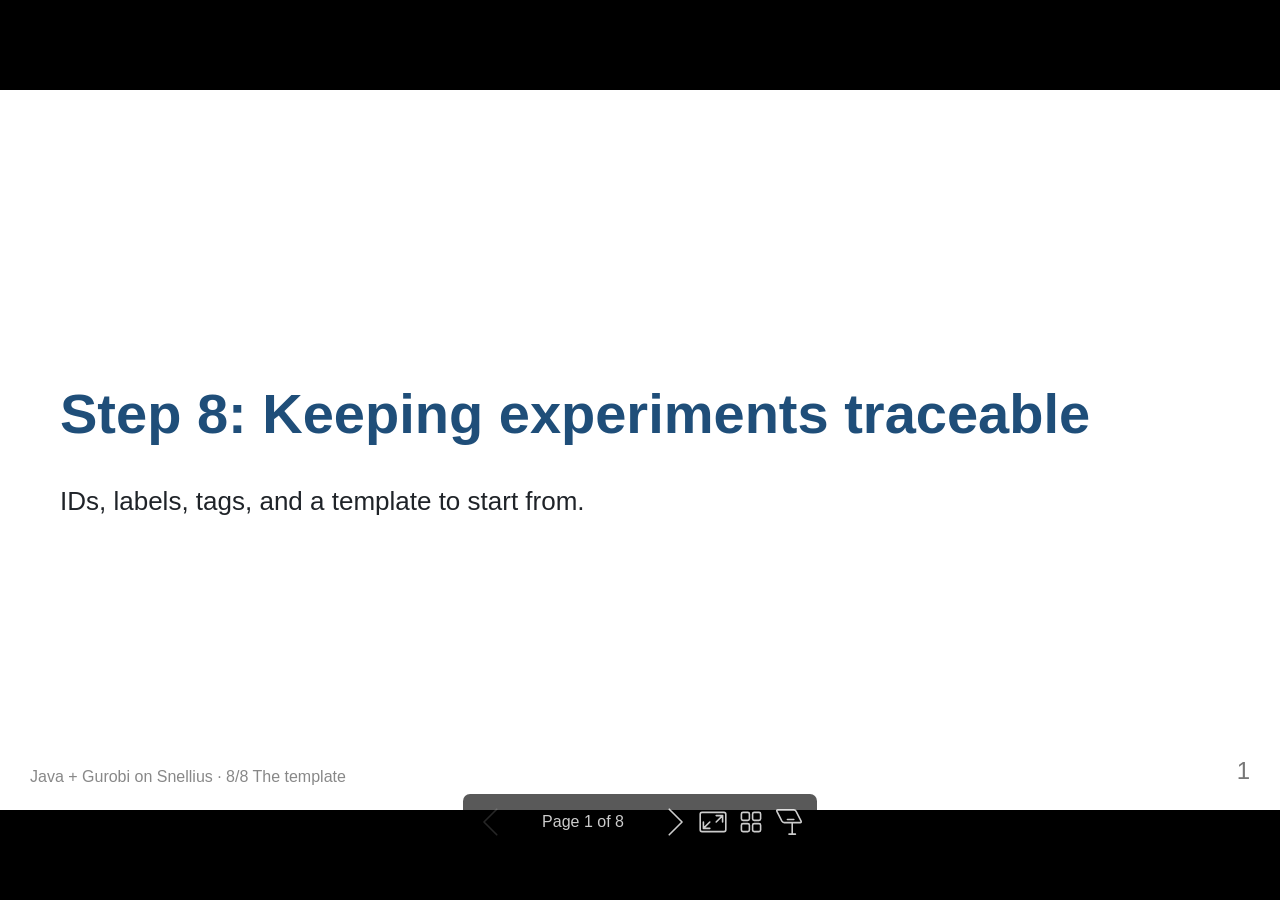
<file: slides/out/08-template.html>
<!DOCTYPE html><html lang="POSIX"><head><title>Step 8: Keeping experiments traceable</title><meta property="og:title" content="Step 8: Keeping experiments traceable"><meta charset="UTF-8"><meta name="viewport" content="width=device-width,height=device-height,initial-scale=1.0"><meta name="apple-mobile-web-app-capable" content="yes"><meta http-equiv="X-UA-Compatible" content="ie=edge"><meta property="og:type" content="website"><meta name="twitter:card" content="summary"><style>@media screen{body[data-bespoke-view=""] .bespoke-marp-parent>.bespoke-marp-osc>button,body[data-bespoke-view=next] .bespoke-marp-parent>.bespoke-marp-osc>button,body[data-bespoke-view=overview] button.bespoke-marp-overview-close,body[data-bespoke-view=presenter] .bespoke-marp-presenter-container .bespoke-marp-presenter-info-container .bespoke-marp-presenter-info-page-area .bespoke-marp-presenter-info-page,body[data-bespoke-view=presenter] .bespoke-marp-presenter-container .bespoke-marp-presenter-info-container button,body[data-bespoke-view=presenter] .bespoke-marp-presenter-container .bespoke-marp-presenter-note-container button{appearance:none;background-color:initial;border:0;color:inherit;cursor:pointer;font-size:inherit;opacity:.8;outline:none;padding:0;transition:opacity .2s linear;-webkit-tap-highlight-color:transparent}body[data-bespoke-view=""] .bespoke-marp-parent>.bespoke-marp-osc>button:disabled,body[data-bespoke-view=next] .bespoke-marp-parent>.bespoke-marp-osc>button:disabled,body[data-bespoke-view=overview] button.bespoke-marp-overview-close:disabled,body[data-bespoke-view=presenter] .bespoke-marp-presenter-container .bespoke-marp-presenter-info-container .bespoke-marp-presenter-info-page-area .bespoke-marp-presenter-info-page:disabled,body[data-bespoke-view=presenter] .bespoke-marp-presenter-container .bespoke-marp-presenter-info-container button:disabled,body[data-bespoke-view=presenter] .bespoke-marp-presenter-container .bespoke-marp-presenter-note-container button:disabled{cursor:not-allowed;opacity:.15!important}body[data-bespoke-view=""] .bespoke-marp-parent>.bespoke-marp-osc>button:hover,body[data-bespoke-view=next] .bespoke-marp-parent>.bespoke-marp-osc>button:hover,body[data-bespoke-view=overview] button.bespoke-marp-overview-close:hover,body[data-bespoke-view=presenter] .bespoke-marp-presenter-container .bespoke-marp-presenter-info-container .bespoke-marp-presenter-info-page-area .bespoke-marp-presenter-info-page:hover,body[data-bespoke-view=presenter] .bespoke-marp-presenter-container .bespoke-marp-presenter-info-container button:hover,body[data-bespoke-view=presenter] .bespoke-marp-presenter-container .bespoke-marp-presenter-note-container button:hover{opacity:1}body[data-bespoke-view=""] .bespoke-marp-parent>.bespoke-marp-osc>button:hover:active,body[data-bespoke-view=next] .bespoke-marp-parent>.bespoke-marp-osc>button:hover:active,body[data-bespoke-view=overview] button.bespoke-marp-overview-close:hover:active,body[data-bespoke-view=presenter] .bespoke-marp-presenter-container .bespoke-marp-presenter-info-container .bespoke-marp-presenter-info-page-area .bespoke-marp-presenter-info-page:hover:active,body[data-bespoke-view=presenter] .bespoke-marp-presenter-container .bespoke-marp-presenter-info-container button:hover:active,body[data-bespoke-view=presenter] .bespoke-marp-presenter-container .bespoke-marp-presenter-note-container button:hover:active{opacity:.6}body[data-bespoke-view=""] .bespoke-marp-parent>.bespoke-marp-osc>button:hover:not(:disabled),body[data-bespoke-view=next] .bespoke-marp-parent>.bespoke-marp-osc>button:hover:not(:disabled),body[data-bespoke-view=overview] button.bespoke-marp-overview-close:hover:not(:disabled),body[data-bespoke-view=presenter] .bespoke-marp-presenter-container .bespoke-marp-presenter-info-container .bespoke-marp-presenter-info-page-area .bespoke-marp-presenter-info-page:hover:not(:disabled),body[data-bespoke-view=presenter] .bespoke-marp-presenter-container .bespoke-marp-presenter-info-container button:hover:not(:disabled),body[data-bespoke-view=presenter] .bespoke-marp-presenter-container .bespoke-marp-presenter-note-container button:hover:not(:disabled){transition:none}body[data-bespoke-view=""] .bespoke-marp-parent>.bespoke-marp-osc>button[data-bespoke-marp-osc=prev],body[data-bespoke-view=next] .bespoke-marp-parent>.bespoke-marp-osc>button[data-bespoke-marp-osc=prev],body[data-bespoke-view=presenter] .bespoke-marp-presenter-container .bespoke-marp-presenter-info-container button.bespoke-marp-presenter-info-page-prev{background:#0000 url("[data-uri]") no-repeat 50%;background-size:contain;overflow:hidden;text-indent:100%;white-space:nowrap}body[data-bespoke-view=""] .bespoke-marp-parent>.bespoke-marp-osc>button[data-bespoke-marp-osc=next],body[data-bespoke-view=next] .bespoke-marp-parent>.bespoke-marp-osc>button[data-bespoke-marp-osc=next],body[data-bespoke-view=presenter] .bespoke-marp-presenter-container .bespoke-marp-presenter-info-container button.bespoke-marp-presenter-info-page-next{background:#0000 url("[data-uri]") no-repeat 50%;background-size:contain;overflow:hidden;text-indent:100%;white-space:nowrap}:is(body[data-bespoke-view=""],body[data-bespoke-view=next]) .bespoke-marp-parent>.bespoke-marp-osc>button[data-bespoke-marp-osc=fullscreen]{background:#0000 url("[data-uri]") no-repeat 50%;background-size:contain;overflow:hidden;text-indent:100%;white-space:nowrap}:is(body[data-bespoke-view=""],body[data-bespoke-view=next]) .bespoke-marp-parent>.bespoke-marp-osc>button.exit[data-bespoke-marp-osc=fullscreen]{background-image:url("[data-uri]")}:is(body[data-bespoke-view=""],body[data-bespoke-view=next]) .bespoke-marp-parent>.bespoke-marp-osc>button[data-bespoke-marp-osc=presenter]{background:#0000 url("[data-uri]") no-repeat 50%;background-size:contain;overflow:hidden;text-indent:100%;white-space:nowrap}body[data-bespoke-view=overview] button.bespoke-marp-overview-close,body[data-bespoke-view=presenter] .bespoke-marp-presenter-container .bespoke-marp-presenter-note-container button.bespoke-marp-presenter-note-bigger{background:#0000 url("[data-uri]") no-repeat 50%;background-size:contain;overflow:hidden;text-indent:100%;white-space:nowrap}body[data-bespoke-view=presenter] .bespoke-marp-presenter-container .bespoke-marp-presenter-note-container button.bespoke-marp-presenter-note-smaller{background:#0000 url("[data-uri]") no-repeat 50%;background-size:contain;overflow:hidden;text-indent:100%;white-space:nowrap}:is(body[data-bespoke-view=""],body[data-bespoke-view=next]) .bespoke-marp-parent>.bespoke-marp-osc>button[data-bespoke-marp-osc=overview]{background:#0000 url("[data-uri]") no-repeat 50%;background-size:contain;overflow:hidden;text-indent:100%;white-space:nowrap}}@keyframes __bespoke_marp_transition_reduced_outgoing__{0%{opacity:1}to{opacity:0}}@keyframes __bespoke_marp_transition_reduced_incoming__{0%{mix-blend-mode:plus-lighter;opacity:0}to{mix-blend-mode:plus-lighter;opacity:1}}.bespoke-marp-note,.bespoke-marp-osc,.bespoke-progress-parent{display:none;transition:none}@media screen{::view-transition-group(*){animation-duration:var(--marp-bespoke-transition-animation-duration,.5s);animation-timing-function:ease}::view-transition-new(*),::view-transition-old(*){animation-delay:0s;animation-direction:var(--marp-bespoke-transition-animation-direction,normal);animation-duration:var(--marp-bespoke-transition-animation-duration,.5s);animation-fill-mode:both;animation-name:var(--marp-bespoke-transition-animation-name,var(--marp-bespoke-transition-animation-name-fallback,__bespoke_marp_transition_no_animation__));mix-blend-mode:normal}::view-transition-old(*){--marp-bespoke-transition-animation-name-fallback:__bespoke_marp_transition_reduced_outgoing__;animation-timing-function:ease}::view-transition-new(*){--marp-bespoke-transition-animation-name-fallback:__bespoke_marp_transition_reduced_incoming__;animation-timing-function:ease}::view-transition-new(root),::view-transition-old(root){animation-timing-function:linear}::view-transition-new(__bespoke_marp_transition_osc__),::view-transition-old(__bespoke_marp_transition_osc__){animation-duration:0s!important;animation-name:__bespoke_marp_transition_osc__!important}::view-transition-new(__bespoke_marp_transition_osc__){opacity:0!important}.bespoke-marp-transition-warming-up::view-transition-group(*),.bespoke-marp-transition-warming-up::view-transition-new(*),.bespoke-marp-transition-warming-up::view-transition-old(*){animation-play-state:paused!important}body,html{height:100%;margin:0}body{background:#000;overflow:hidden}svg.bespoke-marp-slide{content-visibility:hidden;interactivity:inert;opacity:0;pointer-events:none;z-index:-1}svg.bespoke-marp-slide:not(.bespoke-marp-active) *{view-transition-name:none!important}svg.bespoke-marp-slide.bespoke-marp-active{content-visibility:visible;interactivity:auto;opacity:1;pointer-events:auto;z-index:0}svg.bespoke-marp-slide.bespoke-marp-active.bespoke-marp-active-ready *{animation-name:__bespoke_marp__!important}@supports not (content-visibility:hidden){svg.bespoke-marp-slide[data-bespoke-marp-load=hideable]{display:none}svg.bespoke-marp-slide[data-bespoke-marp-load=hideable].bespoke-marp-active{display:block}}}@media screen and (prefers-reduced-motion:reduce){svg.bespoke-marp-slide *{view-transition-name:none!important}}@media screen{[data-bespoke-marp-fragment=inactive]{visibility:hidden}:is(body[data-bespoke-view=""],body[data-bespoke-view=next]) .bespoke-marp-parent{inset:0;position:absolute}:is(body[data-bespoke-view=""],body[data-bespoke-view=next]) .bespoke-marp-parent>.bespoke-marp-osc{background:#000000a6;border-radius:7px;bottom:50px;color:#fff;contain:paint;display:block;font-family:Helvetica,Arial,sans-serif;font-size:16px;left:50%;line-height:0;opacity:1;padding:12px;position:absolute;touch-action:manipulation;transform:translateX(-50%);transition:opacity .2s linear;-webkit-user-select:none;user-select:none;view-transition-name:__bespoke_marp_transition_osc__;white-space:nowrap;will-change:transform;z-index:1}:is(body[data-bespoke-view=""],body[data-bespoke-view=next]) .bespoke-marp-parent>.bespoke-marp-osc>:where(*){margin-left:6px}:is(body[data-bespoke-view=""],body[data-bespoke-view=next]) .bespoke-marp-parent>.bespoke-marp-osc>:where(*):where(:first-child){margin-left:0}:is(body[data-bespoke-view=""],body[data-bespoke-view=next]) .bespoke-marp-parent>.bespoke-marp-osc>span{opacity:.8}:is(body[data-bespoke-view=""],body[data-bespoke-view=next]) .bespoke-marp-parent>.bespoke-marp-osc>span[data-bespoke-marp-osc=page]{display:inline-block;min-width:140px;text-align:center}:is(body[data-bespoke-view=""],body[data-bespoke-view=next]) .bespoke-marp-parent>.bespoke-marp-osc>button[data-bespoke-marp-osc=fullscreen],:is(body[data-bespoke-view=""],body[data-bespoke-view=next]) .bespoke-marp-parent>.bespoke-marp-osc>button[data-bespoke-marp-osc=next],:is(body[data-bespoke-view=""],body[data-bespoke-view=next]) .bespoke-marp-parent>.bespoke-marp-osc>button[data-bespoke-marp-osc=overview],:is(body[data-bespoke-view=""],body[data-bespoke-view=next]) .bespoke-marp-parent>.bespoke-marp-osc>button[data-bespoke-marp-osc=presenter],:is(body[data-bespoke-view=""],body[data-bespoke-view=next]) .bespoke-marp-parent>.bespoke-marp-osc>button[data-bespoke-marp-osc=prev]{height:32px;line-height:32px;width:32px}:is(body[data-bespoke-view=""],body[data-bespoke-view=next]) .bespoke-marp-parent.bespoke-marp-inactive{cursor:none}:is(body[data-bespoke-view=""],body[data-bespoke-view=next]) .bespoke-marp-parent.bespoke-marp-inactive>.bespoke-marp-osc{opacity:0;pointer-events:none}:is(body[data-bespoke-view=""],body[data-bespoke-view=next]) svg.bespoke-marp-slide{height:100%;left:0;position:absolute;top:0;width:100%}body[data-bespoke-view=""] .bespoke-progress-parent{background:#222;display:flex;height:5px;width:100%}body[data-bespoke-view=""] .bespoke-progress-parent+:where(.bespoke-marp-parent){top:5px}body[data-bespoke-view=""] .bespoke-progress-parent .bespoke-progress-bar{background:#0288d1;flex:0 0 0;transition:flex-basis .2s cubic-bezier(0,1,1,1)}body[data-bespoke-view=next]{background:#0000}body[data-bespoke-view=presenter]{background:#161616}body[data-bespoke-view=presenter] .bespoke-marp-presenter-container{display:grid;font-family:Helvetica,Arial,sans-serif;grid-template:"current dragbar next" minmax(140px,1fr) "current dragbar note" 2fr "info    dragbar note" 3em;grid-template-columns:minmax(3px,var(--bespoke-marp-presenter-split-ratio,66%)) 0 minmax(3px,1fr);height:100%;left:0;position:absolute;top:0;width:100%}body[data-bespoke-view=presenter] .bespoke-marp-presenter-container :where(.bespoke-marp-parent){grid-area:current;overflow:hidden;position:relative}body[data-bespoke-view=presenter] .bespoke-marp-presenter-container :where(.bespoke-marp-parent) :where(svg.bespoke-marp-slide){height:calc(100% - 40px);left:20px;pointer-events:none;position:absolute;top:20px;-webkit-user-select:none;user-select:none;width:calc(100% - 40px)}body[data-bespoke-view=presenter] .bespoke-marp-presenter-container :where(.bespoke-marp-parent) :where(svg.bespoke-marp-slide).bespoke-marp-active{filter:drop-shadow(0 3px 10px rgba(0,0,0,.5))}body[data-bespoke-view=presenter] .bespoke-marp-presenter-container .bespoke-marp-presenter-dragbar-container{background:#0288d1;cursor:col-resize;grid-area:dragbar;margin-left:-3px;opacity:0;position:relative;transition:opacity .4s linear .1s;width:6px;z-index:10}body[data-bespoke-view=presenter] .bespoke-marp-presenter-container .bespoke-marp-presenter-dragbar-container:hover{opacity:1}body[data-bespoke-view=presenter] .bespoke-marp-presenter-container .bespoke-marp-presenter-dragbar-container.active{opacity:1;transition-delay:0s}body[data-bespoke-view=presenter] .bespoke-marp-presenter-container .bespoke-marp-presenter-next-container{background:#222;cursor:pointer;display:none;grid-area:next;overflow:hidden;position:relative}body[data-bespoke-view=presenter] .bespoke-marp-presenter-container .bespoke-marp-presenter-next-container.active{display:block}body[data-bespoke-view=presenter] .bespoke-marp-presenter-container .bespoke-marp-presenter-next-container iframe.bespoke-marp-presenter-next{background:#0000;border:0;display:block;filter:drop-shadow(0 3px 10px rgba(0,0,0,.5));height:calc(100% - 40px);left:20px;pointer-events:none;position:absolute;interactivity:inert;top:20px;-webkit-user-select:none;user-select:none;width:calc(100% - 40px)}body[data-bespoke-view=presenter] .bespoke-marp-presenter-container .bespoke-marp-presenter-note-container{background:#222;color:#eee;grid-area:note;position:relative;z-index:1}body[data-bespoke-view=presenter] .bespoke-marp-presenter-container .bespoke-marp-presenter-note-container button{height:1.5em;line-height:1.5em;width:1.5em}body[data-bespoke-view=presenter] .bespoke-marp-presenter-container .bespoke-marp-presenter-note-container .bespoke-marp-presenter-note-wrapper{display:block;inset:0;position:absolute}body[data-bespoke-view=presenter] .bespoke-marp-presenter-container .bespoke-marp-presenter-note-container .bespoke-marp-presenter-note-buttons{background:#000000a6;border-radius:4px;bottom:0;display:flex;gap:4px;margin:12px;opacity:0;padding:6px;pointer-events:none;position:absolute;right:0;transition:opacity .2s linear}body[data-bespoke-view=presenter] .bespoke-marp-presenter-container .bespoke-marp-presenter-note-container .bespoke-marp-presenter-note-buttons:focus-within,body[data-bespoke-view=presenter] .bespoke-marp-presenter-container .bespoke-marp-presenter-note-container .bespoke-marp-presenter-note-wrapper:focus-within+.bespoke-marp-presenter-note-buttons,body[data-bespoke-view=presenter] .bespoke-marp-presenter-container .bespoke-marp-presenter-note-container:hover .bespoke-marp-presenter-note-buttons{opacity:1;pointer-events:auto}body[data-bespoke-view=presenter] .bespoke-marp-presenter-container .bespoke-marp-presenter-note-container .bespoke-marp-note{box-sizing:border-box;font-size:calc(1.1em*var(--bespoke-marp-note-font-scale, 1));height:calc(100% - 40px);margin:20px;overflow:auto;padding-right:3px;white-space:pre-wrap;width:calc(100% - 40px);word-wrap:break-word;scrollbar-color:#eeeeee80 #0000;scrollbar-width:thin}body[data-bespoke-view=presenter] .bespoke-marp-presenter-container .bespoke-marp-presenter-note-container .bespoke-marp-note::-webkit-scrollbar{width:6px}body[data-bespoke-view=presenter] .bespoke-marp-presenter-container .bespoke-marp-presenter-note-container .bespoke-marp-note::-webkit-scrollbar-track{background:#0000}body[data-bespoke-view=presenter] .bespoke-marp-presenter-container .bespoke-marp-presenter-note-container .bespoke-marp-note::-webkit-scrollbar-thumb{background:#eeeeee80;border-radius:6px}body[data-bespoke-view=presenter] .bespoke-marp-presenter-container .bespoke-marp-presenter-note-container .bespoke-marp-note:empty{pointer-events:none}body[data-bespoke-view=presenter] .bespoke-marp-presenter-container .bespoke-marp-presenter-note-container .bespoke-marp-note.active{display:block}body[data-bespoke-view=presenter] .bespoke-marp-presenter-container .bespoke-marp-presenter-note-container .bespoke-marp-note p:first-child{margin-top:0}body[data-bespoke-view=presenter] .bespoke-marp-presenter-container .bespoke-marp-presenter-note-container .bespoke-marp-note p:last-child{margin-bottom:0}body[data-bespoke-view=presenter] .bespoke-marp-presenter-container .bespoke-marp-presenter-info-container{align-items:center;box-sizing:border-box;color:#eee;display:flex;flex-wrap:nowrap;grid-area:info;justify-content:center;overflow:hidden;padding:0 10px}body[data-bespoke-view=presenter] .bespoke-marp-presenter-container .bespoke-marp-presenter-info-container :is(.bespoke-marp-presenter-info-page-area,.bespoke-marp-presenter-info-time,.bespoke-marp-presenter-info-timer){box-sizing:border-box;display:block;padding:0 10px;white-space:nowrap;width:100%}body[data-bespoke-view=presenter] .bespoke-marp-presenter-container .bespoke-marp-presenter-info-container button{height:1.5em;line-height:1.5em;width:1.5em}body[data-bespoke-view=presenter] .bespoke-marp-presenter-container .bespoke-marp-presenter-info-container .bespoke-marp-presenter-info-page-area{order:2;text-align:center}body[data-bespoke-view=presenter] .bespoke-marp-presenter-container .bespoke-marp-presenter-info-container .bespoke-marp-presenter-info-page-area .bespoke-marp-presenter-info-page{display:inline-block;min-width:120px;text-align:center}body[data-bespoke-view=presenter] .bespoke-marp-presenter-container .bespoke-marp-presenter-info-container .bespoke-marp-presenter-info-time{color:#999;order:1;text-align:left}body[data-bespoke-view=presenter] .bespoke-marp-presenter-container .bespoke-marp-presenter-info-container .bespoke-marp-presenter-info-timer{color:#999;order:3;text-align:right}body[data-bespoke-view=presenter] .bespoke-marp-presenter-container .bespoke-marp-presenter-info-container .bespoke-marp-presenter-info-timer:hover{cursor:pointer}body[data-bespoke-view=overview]{background:#161616;overflow:auto}body[data-bespoke-view=overview] [data-bespoke-marp-fragment=inactive]{visibility:visible}body[data-bespoke-view=overview] .bespoke-marp-overview-header{backdrop-filter:blur(4px);background:#222222d9;box-shadow:0 3px 10px #00000080;box-sizing:border-box;display:flex;height:48px;inset:0 0 auto;justify-content:flex-end;padding:10px;position:fixed;z-index:1}body[data-bespoke-view=overview] button.bespoke-marp-overview-close{height:28px;line-height:28px;transform:rotate(45deg);width:28px}body[data-bespoke-view=overview] .bespoke-marp-parent{display:grid;gap:40px;grid-template-columns:repeat(auto-fit,minmax(0,240px));justify-content:space-around;padding:30px}body[data-bespoke-view=overview] .bespoke-marp-parent svg.bespoke-marp-slide{--bov-selected:#0000;--bov-focus:#161616;--bov-focus-outline:#0000;background-image:conic-gradient(#161616 0 0),conic-gradient(var(--bov-focus) 0 0),conic-gradient(var(--bov-focus-outline) 0 0),conic-gradient(var(--bov-selected) 0 0);background-position:5px 5px,3px 3px,2px 2px,0 0;background-repeat:no-repeat;background-size:calc(100% - 10px) calc(100% - 10px),calc(100% - 6px) calc(100% - 6px),calc(100% - 4px) calc(100% - 4px),100% 100%;content-visibility:visible;cursor:pointer;filter:drop-shadow(0 3px 10px rgba(0,0,0,.5));margin:-6px;padding:6px;interactivity:auto;opacity:1;outline:0;pointer-events:auto;scroll-margin-block:30px;width:100%;z-index:0}body[data-bespoke-view=overview] .bespoke-marp-parent svg.bespoke-marp-slide *,body[data-bespoke-view=overview] .bespoke-marp-parent svg.bespoke-marp-slide.bespoke-marp-active *{pointer-events:none;interactivity:inert}body[data-bespoke-view=overview] .bespoke-marp-parent :is(svg.bespoke-marp-slide:active,svg.bespoke-marp-slide:focus-visible,svg.bespoke-marp-slide:hover){--bov-focus-outline:#161616}body[data-bespoke-view=overview] .bespoke-marp-parent svg.bespoke-marp-slide:focus-visible,body[data-bespoke-view=overview] .bespoke-marp-parent svg.bespoke-marp-slide:hover{--bov-focus:#999}body[data-bespoke-view=overview] .bespoke-marp-parent svg.bespoke-marp-slide:active{--bov-focus:#eee}body[data-bespoke-view=overview] .bespoke-marp-parent svg.bespoke-marp-slide.bespoke-marp-active{--bov-selected:#0288d1}body[data-bespoke-view=overview]:has(.bespoke-marp-overview-header) .bespoke-marp-parent{padding-top:78px}body[data-bespoke-view=overview]:has(.bespoke-marp-overview-header) .bespoke-marp-parent svg.bespoke-marp-slide{scroll-margin-top:78px}.bespoke-marp-overview{background:#000000a6;inset:0;opacity:0;pointer-events:none;position:fixed;transition:opacity .1s ease;z-index:10}.bespoke-marp-overview iframe{background:#222;border:0;display:block;height:100%;left:0;position:absolute;top:0;width:100%}.bespoke-marp-overview[data-open="1"]{opacity:1;pointer-events:auto}}@media print{.bespoke-marp-overview,.bespoke-marp-presenter-info-container,.bespoke-marp-presenter-next-container,.bespoke-marp-presenter-note-container{display:none}}</style><style>div#\:\$p > svg > foreignObject > section{width:1280px;height:720px;box-sizing:border-box;overflow:hidden;position:relative;scroll-snap-align:center center;-webkit-text-size-adjust:100%;text-size-adjust:100%}div#\:\$p > svg > foreignObject > section::after{bottom:0;content:attr(data-marpit-pagination);padding:inherit;pointer-events:none;position:absolute;right:0}div#\:\$p > svg > foreignObject > section:not([data-marpit-pagination])::after{display:none}div#\:\$p > svg > foreignObject > section :where(:is(h1, marp-h1)){font-size:2em;margin-block:0.67em}div#\:\$p > svg > foreignObject > section section:where(:is(h1, marp-h1)){--marpit-root-font-size: 2em}div#\:\$p > svg > foreignObject > section video::-webkit-media-controls{will-change:transform}@page {size:1280px 720px;margin:0}@media print{html, body{background-color:#fff;margin:0;page-break-inside:avoid;break-inside:avoid-page}div#\:\$p > svg > foreignObject > section{page-break-before:always;break-before:page}div#\:\$p > svg > foreignObject > section, div#\:\$p > svg > foreignObject > section *{-webkit-print-color-adjust:exact!important;animation-delay:0s!important;animation-duration:0s!important;color-adjust:exact!important;print-color-adjust:exact!important;transition:none!important}div#\:\$p > svg[data-marpit-svg]{display:block;height:100vh;width:100vw}}div#\:\$p > svg > foreignObject > section{--fgColor-danger:light-dark(#d1242f, #f85149);--bgColor-attention-muted:light-dark(#fff8c5, #bb800926);--bgColor-muted:light-dark(#f6f8fa, #151b23);--bgColor-neutral-muted:light-dark(#818b981f, #656c7633);--borderColor-accent-emphasis:light-dark(#0969da, #1f6feb);--borderColor-attention-emphasis:light-dark(#9a6700, #9e6a03);--borderColor-danger-emphasis:light-dark(#cf222e, #da3633);--borderColor-default:light-dark(#d1d9e0, #3d444d);--borderColor-done-emphasis:light-dark(#8250df, #8957e5);--borderColor-success-emphasis:light-dark(#1a7f37, #238636);--color-prettylights-syntax-brackethighlighter-angle:light-dark(#59636e, #9198a1);--color-prettylights-syntax-brackethighlighter-unmatched:light-dark(#82071e, #f85149);--color-prettylights-syntax-carriage-return-bg:light-dark(#cf222e, #b62324);--color-prettylights-syntax-carriage-return-text:light-dark(#f6f8fa, #f0f6fc);--color-prettylights-syntax-comment:light-dark(#59636e, #9198a1);--color-prettylights-syntax-constant:light-dark(#0550ae, #79c0ff);--color-prettylights-syntax-constant-other-reference-link:light-dark(#0a3069, #a5d6ff);--color-prettylights-syntax-entity:light-dark(#6639ba, #d2a8ff);--color-prettylights-syntax-entity-tag:light-dark(#0550ae, #7ee787);--color-prettylights-syntax-invalid-illegal-text:light-dark(var(--fgColor-danger), var(--fgColor-danger));--color-prettylights-syntax-keyword:light-dark(#cf222e, #ff7b72);--color-prettylights-syntax-markup-changed-bg:light-dark(#ffd8b5, #5a1e02);--color-prettylights-syntax-markup-changed-text:light-dark(#953800, #ffdfb6);--color-prettylights-syntax-markup-deleted-bg:light-dark(#ffebe9, #67060c);--color-prettylights-syntax-markup-deleted-text:light-dark(#82071e, #ffdcd7);--color-prettylights-syntax-markup-heading:light-dark(#0550ae, #1f6feb);--color-prettylights-syntax-markup-ignored-bg:light-dark(#0550ae, #1158c7);--color-prettylights-syntax-markup-ignored-text:light-dark(#d1d9e0, #f0f6fc);--color-prettylights-syntax-markup-inserted-bg:light-dark(#dafbe1, #033a16);--color-prettylights-syntax-markup-inserted-text:light-dark(#116329, #aff5b4);--color-prettylights-syntax-markup-list:light-dark(#3b2300, #f2cc60);--color-prettylights-syntax-meta-diff-range:light-dark(#8250df, #d2a8ff);--color-prettylights-syntax-string:light-dark(#0a3069, #a5d6ff);--color-prettylights-syntax-string-regexp:light-dark(#116329, #7ee787);--color-prettylights-syntax-sublimelinter-gutter-mark:light-dark(#818b98, #3d444d);--color-prettylights-syntax-variable:light-dark(#953800, #ffa657);--fgColor-accent:light-dark(#0969da, #4493f8);--fgColor-attention:light-dark(#9a6700, #d29922);--fgColor-done:light-dark(#8250df, #ab7df8);--fgColor-muted:light-dark(#59636e, #9198a1);--fgColor-success:light-dark(#1a7f37, #3fb950);--bgColor-default:light-dark(#fff, #0d1117);--borderColor-muted:light-dark(#d1d9e0b3, #3d444db3);--color-prettylights-syntax-invalid-illegal-bg:light-dark(var(--bgColor-danger-muted), var(--bgColor-danger-muted));--color-prettylights-syntax-markup-bold:light-dark(#1f2328, #f0f6fc);--color-prettylights-syntax-markup-italic:light-dark(#1f2328, #f0f6fc);--color-prettylights-syntax-storage-modifier-import:light-dark(#1f2328, #f0f6fc);--fgColor-default:light-dark(#1f2328, #f0f6fc);--focus-outlineColor:light-dark(var(--borderColor-accent-emphasis), var(--borderColor-accent-emphasis));--borderColor-neutral-muted:light-dark(var(--borderColor-muted), var(--borderColor-muted));--base-size-16:calc(var(--marpit-root-font-size, 1rem) * 1);--base-size-24:calc(var(--marpit-root-font-size, 1rem) * 1.5);--base-size-4:calc(var(--marpit-root-font-size, 1rem) * 0.25);--base-size-40:calc(var(--marpit-root-font-size, 1rem) * 2.5);--base-size-8:calc(var(--marpit-root-font-size, 1rem) * 0.5);--base-text-weight-medium:500;--base-text-weight-normal:400;--base-text-weight-semibold:600;--fontStack-monospace:ui-monospace, SFMono-Regular, SF Mono, Menlo, Consolas, Liberation Mono, monospace;--fontStack-sansSerif:-apple-system, BlinkMacSystemFont, "Segoe UI", "Noto Sans", Helvetica, Arial, sans-serif, "Apple Color Emoji", "Segoe UI Emoji";}/*!
 * Marp default theme.
 *
 * @theme default
 * @author Yuki Hattori
 *
 * @auto-scaling true
 * @size 16:9 1280px 720px
 * @size 4:3 960px 720px
 */div#\:\$p > svg > foreignObject > section [data-theme=light],div#\:\$p > svg > foreignObject > section{color-scheme:light}div#\:\$p > svg > foreignObject > section [data-theme=dark],div#\:\$p > svg > foreignObject > section:where(.invert){color-scheme:dark}div#\:\$p > svg > foreignObject > section{-ms-text-size-adjust:100%;-webkit-text-size-adjust:100%;margin:0;font-weight:var(--base-text-weight-normal, 400);color:var(--fgColor-default);background-color:var(--bgColor-default);font-family:var(--fontStack-sansSerif, -apple-system, BlinkMacSystemFont, "Segoe UI", "Noto Sans", Helvetica, Arial, sans-serif, "Apple Color Emoji", "Segoe UI Emoji");font-size:16px;line-height:1.5;word-wrap:break-word}div#\:\$p > svg > foreignObject > section{--marpit-root-font-size:16px}div#\:\$p > svg > foreignObject > section a{text-decoration:underline;text-underline-offset:calc(var(--marpit-root-font-size, 1rem) * .2)}div#\:\$p > svg > foreignObject > section :is(h1, marp-h1):hover .anchor .octicon-link:before,div#\:\$p > svg > foreignObject > section :is(h2, marp-h2):hover .anchor .octicon-link:before,div#\:\$p > svg > foreignObject > section :is(h3, marp-h3):hover .anchor .octicon-link:before,div#\:\$p > svg > foreignObject > section :is(h4, marp-h4):hover .anchor .octicon-link:before,div#\:\$p > svg > foreignObject > section :is(h5, marp-h5):hover .anchor .octicon-link:before,div#\:\$p > svg > foreignObject > section :is(h6, marp-h6):hover .anchor .octicon-link:before{width:16px;height:16px;content:" ";display:inline-block;background-color:currentColor;-webkit-mask-image:url('data:image/svg+xml;charset=utf-8,<svg xmlns="http://www.w3.org/2000/svg" aria-hidden="true" viewBox="0 0 16 16"><path fill-rule="evenodd" d="M7.775 3.275a.75.75 0 0 0 1.06 1.06l1.25-1.25a2 2 0 1 1 2.83 2.83l-2.5 2.5a2 2 0 0 1-2.83 0 .75.75 0 0 0-1.06 1.06 3.5 3.5 0 0 0 4.95 0l2.5-2.5a3.5 3.5 0 0 0-4.95-4.95zm-4.69 9.64a2 2 0 0 1 0-2.83l2.5-2.5a2 2 0 0 1 2.83 0 .75.75 0 0 0 1.06-1.06 3.5 3.5 0 0 0-4.95 0l-2.5 2.5a3.5 3.5 0 0 0 4.95 4.95l1.25-1.25a.75.75 0 0 0-1.06-1.06l-1.25 1.25a2 2 0 0 1-2.83 0"/></svg>');mask-image:url('data:image/svg+xml;charset=utf-8,<svg xmlns="http://www.w3.org/2000/svg" aria-hidden="true" viewBox="0 0 16 16"><path fill-rule="evenodd" d="M7.775 3.275a.75.75 0 0 0 1.06 1.06l1.25-1.25a2 2 0 1 1 2.83 2.83l-2.5 2.5a2 2 0 0 1-2.83 0 .75.75 0 0 0-1.06 1.06 3.5 3.5 0 0 0 4.95 0l2.5-2.5a3.5 3.5 0 0 0-4.95-4.95zm-4.69 9.64a2 2 0 0 1 0-2.83l2.5-2.5a2 2 0 0 1 2.83 0 .75.75 0 0 0 1.06-1.06 3.5 3.5 0 0 0-4.95 0l-2.5 2.5a3.5 3.5 0 0 0 4.95 4.95l1.25-1.25a.75.75 0 0 0-1.06-1.06l-1.25 1.25a2 2 0 0 1-2.83 0"/></svg>')}div#\:\$p > svg > foreignObject > section details,div#\:\$p > svg > foreignObject > section figcaption,div#\:\$p > svg > foreignObject > section figure{display:block}div#\:\$p > svg > foreignObject > section summary{display:list-item}div#\:\$p > svg > foreignObject > section [hidden]{display:none!important}div#\:\$p > svg > foreignObject > section a{background-color:transparent;color:var(--fgColor-accent);text-decoration:none}div#\:\$p > svg > foreignObject > section abbr[title]{border-bottom:none;-webkit-text-decoration:underline dotted;text-decoration:underline dotted}div#\:\$p > svg > foreignObject > section b,div#\:\$p > svg > foreignObject > section strong{font-weight:var(--base-text-weight-semibold, 600)}div#\:\$p > svg > foreignObject > section dfn{font-style:italic}div#\:\$p > svg > foreignObject > section :is(h1, marp-h1){margin:.67em 0;font-weight:var(--base-text-weight-semibold, 600);padding-bottom:.3em;font-size:2em;border-bottom:1px solid var(--borderColor-muted)}div#\:\$p > svg > foreignObject > section mark{background-color:var(--bgColor-attention-muted);color:var(--fgColor-default)}div#\:\$p > svg > foreignObject > section small{font-size:90%}div#\:\$p > svg > foreignObject > section sub,div#\:\$p > svg > foreignObject > section sup{font-size:75%;line-height:0;position:relative;vertical-align:baseline}div#\:\$p > svg > foreignObject > section sub{bottom:-.25em}div#\:\$p > svg > foreignObject > section sup{top:-.5em}div#\:\$p > svg > foreignObject > section img{border-style:none;max-width:100%;box-sizing:content-box}div#\:\$p > svg > foreignObject > section code,div#\:\$p > svg > foreignObject > section kbd,div#\:\$p > svg > foreignObject > section :is(pre, marp-pre),div#\:\$p > svg > foreignObject > section samp{font-family:monospace;font-size:1em}div#\:\$p > svg > foreignObject > section figure{margin:1em var(--base-size-40)}div#\:\$p > svg > foreignObject > section hr{box-sizing:content-box;overflow:hidden;background:transparent;height:.25em;padding:0;margin:var(--base-size-24) 0;background-color:var(--borderColor-default);border:0}div#\:\$p > svg > foreignObject > section input{font:inherit;margin:0;overflow:visible;font-family:inherit;font-size:inherit;line-height:inherit}div#\:\$p > svg > foreignObject > section [type=button],div#\:\$p > svg > foreignObject > section [type=reset],div#\:\$p > svg > foreignObject > section [type=submit]{-webkit-appearance:button;-moz-appearance:button;appearance:button}div#\:\$p > svg > foreignObject > section [type=checkbox],div#\:\$p > svg > foreignObject > section [type=radio]{box-sizing:border-box;padding:0}div#\:\$p > svg > foreignObject > section [type=number]::-webkit-inner-spin-button,div#\:\$p > svg > foreignObject > section [type=number]::-webkit-outer-spin-button{height:auto}div#\:\$p > svg > foreignObject > section [type=search]::-webkit-search-cancel-button,div#\:\$p > svg > foreignObject > section [type=search]::-webkit-search-decoration{-webkit-appearance:none;appearance:none}div#\:\$p > svg > foreignObject > section ::-webkit-input-placeholder{color:inherit;opacity:.54}div#\:\$p > svg > foreignObject > section ::-webkit-file-upload-button{-webkit-appearance:button;appearance:button;font:inherit}div#\:\$p > svg > foreignObject > section a:hover{text-decoration:underline}div#\:\$p > svg > foreignObject > section ::-moz-placeholder{color:var(--fgColor-muted);opacity:1}div#\:\$p > svg > foreignObject > section ::placeholder{color:var(--fgColor-muted);opacity:1}div#\:\$p > svg > foreignObject > section hr:after,div#\:\$p > svg > foreignObject > section hr:before{display:table;content:""}div#\:\$p > svg > foreignObject > section hr:after{clear:both}div#\:\$p > svg > foreignObject > section table{border-spacing:0;border-collapse:collapse;display:block;width:-moz-max-content;width:max-content;max-width:100%;overflow:auto;font-variant:tabular-nums}div#\:\$p > svg > foreignObject > section td,div#\:\$p > svg > foreignObject > section th{padding:0}div#\:\$p > svg > foreignObject > section details summary{cursor:pointer}div#\:\$p > svg > foreignObject > section [role=button]:focus,div#\:\$p > svg > foreignObject > section a:focus,div#\:\$p > svg > foreignObject > section input[type=checkbox]:focus,div#\:\$p > svg > foreignObject > section input[type=radio]:focus{outline:2px solid var(--focus-outlineColor);outline-offset:-2px;box-shadow:none}div#\:\$p > svg > foreignObject > section [role=button]:focus:not(:focus-visible),div#\:\$p > svg > foreignObject > section a:focus:not(:focus-visible),div#\:\$p > svg > foreignObject > section input[type=checkbox]:focus:not(:focus-visible),div#\:\$p > svg > foreignObject > section input[type=radio]:focus:not(:focus-visible){outline:1px solid transparent}div#\:\$p > svg > foreignObject > section [role=button]:focus-visible,div#\:\$p > svg > foreignObject > section a:focus-visible,div#\:\$p > svg > foreignObject > section input[type=checkbox]:focus-visible,div#\:\$p > svg > foreignObject > section input[type=radio]:focus-visible{outline:2px solid var(--focus-outlineColor);outline-offset:-2px;box-shadow:none}div#\:\$p > svg > foreignObject > section a:not([class]):focus,div#\:\$p > svg > foreignObject > section a:not([class]):focus-visible,div#\:\$p > svg > foreignObject > section input[type=checkbox]:focus,div#\:\$p > svg > foreignObject > section input[type=checkbox]:focus-visible,div#\:\$p > svg > foreignObject > section input[type=radio]:focus,div#\:\$p > svg > foreignObject > section input[type=radio]:focus-visible{outline-offset:0}div#\:\$p > svg > foreignObject > section kbd{display:inline-block;padding:var(--base-size-4);font:11px var(--fontStack-monospace, ui-monospace, SFMono-Regular, SF Mono, Menlo, Consolas, Liberation Mono, monospace);line-height:10px;color:var(--fgColor-default);vertical-align:middle;background-color:var(--bgColor-muted);border-bottom-color:var(--borderColor-neutral-muted);border:1px solid var(--borderColor-neutral-muted);border-radius:6px;box-shadow:inset 0 -1px 0 var(--borderColor-neutral-muted)}div#\:\$p > svg > foreignObject > section :is(h1, marp-h1),div#\:\$p > svg > foreignObject > section :is(h2, marp-h2),div#\:\$p > svg > foreignObject > section :is(h3, marp-h3),div#\:\$p > svg > foreignObject > section :is(h4, marp-h4),div#\:\$p > svg > foreignObject > section :is(h5, marp-h5),div#\:\$p > svg > foreignObject > section :is(h6, marp-h6){margin-top:var(--base-size-24);margin-bottom:var(--base-size-16);font-weight:var(--base-text-weight-semibold, 600);line-height:1.25}div#\:\$p > svg > foreignObject > section :is(h2, marp-h2){padding-bottom:.3em;font-size:1.5em;border-bottom:1px solid var(--borderColor-muted)}div#\:\$p > svg > foreignObject > section :is(h2, marp-h2),div#\:\$p > svg > foreignObject > section :is(h3, marp-h3){font-weight:var(--base-text-weight-semibold, 600)}div#\:\$p > svg > foreignObject > section :is(h3, marp-h3){font-size:1.25em}div#\:\$p > svg > foreignObject > section :is(h4, marp-h4){font-size:1em}div#\:\$p > svg > foreignObject > section :is(h4, marp-h4),div#\:\$p > svg > foreignObject > section :is(h5, marp-h5){font-weight:var(--base-text-weight-semibold, 600)}div#\:\$p > svg > foreignObject > section :is(h5, marp-h5){font-size:.875em}div#\:\$p > svg > foreignObject > section :is(h6, marp-h6){font-weight:var(--base-text-weight-semibold, 600);font-size:.85em;color:var(--fgColor-muted)}div#\:\$p > svg > foreignObject > section p{margin-top:0;margin-bottom:10px}div#\:\$p > svg > foreignObject > section blockquote{margin:0;padding:0 1em;color:var(--fgColor-muted);border-left:.25em solid var(--borderColor-default)}div#\:\$p > svg > foreignObject > section ol,div#\:\$p > svg > foreignObject > section ul{margin-top:0;margin-bottom:0;padding-left:2em}div#\:\$p > svg > foreignObject > section ol ol,div#\:\$p > svg > foreignObject > section ul ol{list-style-type:lower-roman}div#\:\$p > svg > foreignObject > section ol ol ol,div#\:\$p > svg > foreignObject > section ol ul ol,div#\:\$p > svg > foreignObject > section ul ol ol,div#\:\$p > svg > foreignObject > section ul ul ol{list-style-type:lower-alpha}div#\:\$p > svg > foreignObject > section dd{margin-left:0}div#\:\$p > svg > foreignObject > section code,div#\:\$p > svg > foreignObject > section :is(pre, marp-pre),div#\:\$p > svg > foreignObject > section samp,div#\:\$p > svg > foreignObject > section tt{font-family:var(--fontStack-monospace, ui-monospace, SFMono-Regular, SF Mono, Menlo, Consolas, Liberation Mono, monospace);font-size:12px}div#\:\$p > svg > foreignObject > section :is(pre, marp-pre){margin-top:0;margin-bottom:0;word-wrap:normal}div#\:\$p > svg > foreignObject > section .octicon{display:inline-block;overflow:visible!important;vertical-align:text-bottom;fill:currentColor}div#\:\$p > svg > foreignObject > section input::-webkit-inner-spin-button,div#\:\$p > svg > foreignObject > section input::-webkit-outer-spin-button{margin:0;-webkit-appearance:none;appearance:none}div#\:\$p > svg > foreignObject > section .mr-2{margin-right:var(--base-size-8, 8px)!important}div#\:\$p > svg > foreignObject > section:after,div#\:\$p > svg > foreignObject > section:before{display:table}div#\:\$p > svg > foreignObject > section:after{clear:both}div#\:\$p > svg > foreignObject > section>:first-child{margin-top:0!important}div#\:\$p > svg > foreignObject > section>:last-child{margin-bottom:0!important}div#\:\$p > svg > foreignObject > section a:not([href]){color:inherit;text-decoration:none}div#\:\$p > svg > foreignObject > section .absent{color:var(--fgColor-danger)}div#\:\$p > svg > foreignObject > section .anchor{float:left;padding-right:var(--base-size-4);margin-left:-20px;line-height:1}div#\:\$p > svg > foreignObject > section .anchor:focus{outline:none}div#\:\$p > svg > foreignObject > section blockquote,div#\:\$p > svg > foreignObject > section details,div#\:\$p > svg > foreignObject > section dl,div#\:\$p > svg > foreignObject > section ol,div#\:\$p > svg > foreignObject > section p,div#\:\$p > svg > foreignObject > section :is(pre, marp-pre),div#\:\$p > svg > foreignObject > section table,div#\:\$p > svg > foreignObject > section ul{margin-top:0;margin-bottom:var(--base-size-16)}div#\:\$p > svg > foreignObject > section blockquote>:first-child{margin-top:0}div#\:\$p > svg > foreignObject > section blockquote>:last-child{margin-bottom:0}div#\:\$p > svg > foreignObject > section :is(h1, marp-h1) .octicon-link,div#\:\$p > svg > foreignObject > section :is(h2, marp-h2) .octicon-link,div#\:\$p > svg > foreignObject > section :is(h3, marp-h3) .octicon-link,div#\:\$p > svg > foreignObject > section :is(h4, marp-h4) .octicon-link,div#\:\$p > svg > foreignObject > section :is(h5, marp-h5) .octicon-link,div#\:\$p > svg > foreignObject > section :is(h6, marp-h6) .octicon-link{color:var(--fgColor-default);vertical-align:middle;visibility:hidden}div#\:\$p > svg > foreignObject > section :is(h1, marp-h1):hover .anchor,div#\:\$p > svg > foreignObject > section :is(h2, marp-h2):hover .anchor,div#\:\$p > svg > foreignObject > section :is(h3, marp-h3):hover .anchor,div#\:\$p > svg > foreignObject > section :is(h4, marp-h4):hover .anchor,div#\:\$p > svg > foreignObject > section :is(h5, marp-h5):hover .anchor,div#\:\$p > svg > foreignObject > section :is(h6, marp-h6):hover .anchor{text-decoration:none}div#\:\$p > svg > foreignObject > section :is(h1, marp-h1):hover .anchor .octicon-link,div#\:\$p > svg > foreignObject > section :is(h2, marp-h2):hover .anchor .octicon-link,div#\:\$p > svg > foreignObject > section :is(h3, marp-h3):hover .anchor .octicon-link,div#\:\$p > svg > foreignObject > section :is(h4, marp-h4):hover .anchor .octicon-link,div#\:\$p > svg > foreignObject > section :is(h5, marp-h5):hover .anchor .octicon-link,div#\:\$p > svg > foreignObject > section :is(h6, marp-h6):hover .anchor .octicon-link{visibility:visible}div#\:\$p > svg > foreignObject > section :is(h1, marp-h1) code,div#\:\$p > svg > foreignObject > section :is(h1, marp-h1) tt,div#\:\$p > svg > foreignObject > section :is(h2, marp-h2) code,div#\:\$p > svg > foreignObject > section :is(h2, marp-h2) tt,div#\:\$p > svg > foreignObject > section :is(h3, marp-h3) code,div#\:\$p > svg > foreignObject > section :is(h3, marp-h3) tt,div#\:\$p > svg > foreignObject > section :is(h4, marp-h4) code,div#\:\$p > svg > foreignObject > section :is(h4, marp-h4) tt,div#\:\$p > svg > foreignObject > section :is(h5, marp-h5) code,div#\:\$p > svg > foreignObject > section :is(h5, marp-h5) tt,div#\:\$p > svg > foreignObject > section :is(h6, marp-h6) code,div#\:\$p > svg > foreignObject > section :is(h6, marp-h6) tt{padding:0 .2em;font-size:inherit}div#\:\$p > svg > foreignObject > section summary :is(h1, marp-h1),div#\:\$p > svg > foreignObject > section summary :is(h2, marp-h2),div#\:\$p > svg > foreignObject > section summary :is(h3, marp-h3),div#\:\$p > svg > foreignObject > section summary :is(h4, marp-h4),div#\:\$p > svg > foreignObject > section summary :is(h5, marp-h5),div#\:\$p > svg > foreignObject > section summary :is(h6, marp-h6){display:inline-block}div#\:\$p > svg > foreignObject > section summary :is(h1, marp-h1) .anchor,div#\:\$p > svg > foreignObject > section summary :is(h2, marp-h2) .anchor,div#\:\$p > svg > foreignObject > section summary :is(h3, marp-h3) .anchor,div#\:\$p > svg > foreignObject > section summary :is(h4, marp-h4) .anchor,div#\:\$p > svg > foreignObject > section summary :is(h5, marp-h5) .anchor,div#\:\$p > svg > foreignObject > section summary :is(h6, marp-h6) .anchor{margin-left:-40px}div#\:\$p > svg > foreignObject > section summary :is(h1, marp-h1),div#\:\$p > svg > foreignObject > section summary :is(h2, marp-h2){padding-bottom:0;border-bottom:0}div#\:\$p > svg > foreignObject > section ol.no-list,div#\:\$p > svg > foreignObject > section ul.no-list{padding:0;list-style-type:none}div#\:\$p > svg > foreignObject > section ol[type="a s"]{list-style-type:lower-alpha}div#\:\$p > svg > foreignObject > section ol[type="A s"]{list-style-type:upper-alpha}div#\:\$p > svg > foreignObject > section ol[type="i s"]{list-style-type:lower-roman}div#\:\$p > svg > foreignObject > section ol[type="I s"]{list-style-type:upper-roman}div#\:\$p > svg > foreignObject > section div>ol:not([type]),div#\:\$p > svg > foreignObject > section ol[type="1"]{list-style-type:decimal}div#\:\$p > svg > foreignObject > section ol ol,div#\:\$p > svg > foreignObject > section ol ul,div#\:\$p > svg > foreignObject > section ul ol,div#\:\$p > svg > foreignObject > section ul ul{margin-top:0;margin-bottom:0}div#\:\$p > svg > foreignObject > section li>p{margin-top:var(--base-size-16)}div#\:\$p > svg > foreignObject > section li+li{margin-top:.25em}div#\:\$p > svg > foreignObject > section dl{padding:0}div#\:\$p > svg > foreignObject > section dl dt{padding:0;margin-top:var(--base-size-16);font-size:1em;font-style:italic;font-weight:var(--base-text-weight-semibold, 600)}div#\:\$p > svg > foreignObject > section dl dd{padding:0 var(--base-size-16);margin-bottom:var(--base-size-16)}div#\:\$p > svg > foreignObject > section table th{font-weight:var(--base-text-weight-semibold, 600)}div#\:\$p > svg > foreignObject > section table td,div#\:\$p > svg > foreignObject > section table th{padding:6px 13px;border:1px solid var(--borderColor-default)}div#\:\$p > svg > foreignObject > section table td>:last-child{margin-bottom:0}div#\:\$p > svg > foreignObject > section table tr{background-color:var(--bgColor-default);border-top:1px solid var(--borderColor-muted)}div#\:\$p > svg > foreignObject > section table tr:nth-child(2n){background-color:var(--bgColor-muted)}div#\:\$p > svg > foreignObject > section table img{background-color:transparent}div#\:\$p > svg > foreignObject > section img[align=right]{padding-left:20px}div#\:\$p > svg > foreignObject > section img[align=left]{padding-right:20px}div#\:\$p > svg > foreignObject > section .emoji{max-width:none;vertical-align:text-top;background-color:transparent}div#\:\$p > svg > foreignObject > section :is(span, marp-span).frame,div#\:\$p > svg > foreignObject > section :is(span, marp-span).frame>:is(span, marp-span){display:block;overflow:hidden}div#\:\$p > svg > foreignObject > section :is(span, marp-span).frame>:is(span, marp-span){float:left;width:auto;padding:7px;margin:13px 0 0;border:1px solid var(--borderColor-default)}div#\:\$p > svg > foreignObject > section :is(span, marp-span).frame :is(span, marp-span) img{display:block;float:left}div#\:\$p > svg > foreignObject > section :is(span, marp-span).frame :is(span, marp-span) :is(span, marp-span){display:block;padding:5px 0 0;clear:both;color:var(--fgColor-default)}div#\:\$p > svg > foreignObject > section :is(span, marp-span).align-center{display:block;overflow:hidden;clear:both}div#\:\$p > svg > foreignObject > section :is(span, marp-span).align-center>:is(span, marp-span){display:block;margin:13px auto 0;overflow:hidden;text-align:center}div#\:\$p > svg > foreignObject > section :is(span, marp-span).align-center :is(span, marp-span) img{margin:0 auto;text-align:center}div#\:\$p > svg > foreignObject > section :is(span, marp-span).align-right{display:block;overflow:hidden;clear:both}div#\:\$p > svg > foreignObject > section :is(span, marp-span).align-right>:is(span, marp-span){display:block;margin:13px 0 0;overflow:hidden;text-align:right}div#\:\$p > svg > foreignObject > section :is(span, marp-span).align-right :is(span, marp-span) img{margin:0;text-align:right}div#\:\$p > svg > foreignObject > section :is(span, marp-span).float-left{display:block;float:left;margin-right:13px;overflow:hidden}div#\:\$p > svg > foreignObject > section :is(span, marp-span).float-left :is(span, marp-span){margin:13px 0 0}div#\:\$p > svg > foreignObject > section :is(span, marp-span).float-right{display:block;float:right;margin-left:13px;overflow:hidden}div#\:\$p > svg > foreignObject > section :is(span, marp-span).float-right>:is(span, marp-span){display:block;margin:13px auto 0;overflow:hidden;text-align:right}div#\:\$p > svg > foreignObject > section code,div#\:\$p > svg > foreignObject > section tt{padding:.2em .4em;margin:0;font-size:85%;white-space:break-spaces;background-color:var(--bgColor-neutral-muted);border-radius:6px}div#\:\$p > svg > foreignObject > section code br,div#\:\$p > svg > foreignObject > section tt br{display:none}div#\:\$p > svg > foreignObject > section del code{text-decoration:inherit}div#\:\$p > svg > foreignObject > section samp{font-size:85%}div#\:\$p > svg > foreignObject > section :is(pre, marp-pre) code{font-size:100%}div#\:\$p > svg > foreignObject > section :is(pre, marp-pre)>code{padding:0;margin:0;word-break:normal;white-space:pre;background:transparent;border:0}div#\:\$p > svg > foreignObject > section .highlight{margin-bottom:var(--base-size-16)}div#\:\$p > svg > foreignObject > section .highlight :is(pre, marp-pre){margin-bottom:0;word-break:normal}div#\:\$p > svg > foreignObject > section :is(pre, marp-pre){padding:var(--base-size-16);overflow:auto;font-size:85%;line-height:1.45;color:var(--fgColor-default);background-color:var(--bgColor-muted);border-radius:6px}div#\:\$p > svg > foreignObject > section :is(pre, marp-pre) code,div#\:\$p > svg > foreignObject > section :is(pre, marp-pre) tt{display:inline;padding:0;margin:0;overflow:visible;line-height:inherit;word-wrap:normal;background-color:transparent;border:0}div#\:\$p > svg > foreignObject > section .csv-data td,div#\:\$p > svg > foreignObject > section .csv-data th{padding:5px;overflow:hidden;font-size:12px;line-height:1;text-align:left;white-space:nowrap}div#\:\$p > svg > foreignObject > section .csv-data .blob-num{padding:10px var(--base-size-8) 9px;text-align:right;background:var(--bgColor-default);border:0}div#\:\$p > svg > foreignObject > section .csv-data tr{border-top:0}div#\:\$p > svg > foreignObject > section .csv-data th{font-weight:var(--base-text-weight-semibold, 600);background:var(--bgColor-muted);border-top:0}div#\:\$p > svg > foreignObject > section [data-footnote-ref]:before{content:"["}div#\:\$p > svg > foreignObject > section [data-footnote-ref]:after{content:"]"}div#\:\$p > svg > foreignObject > section .footnotes{font-size:12px;color:var(--fgColor-muted);border-top:1px solid var(--borderColor-default)}div#\:\$p > svg > foreignObject > section div#\:\$p > svg > foreignObject > section section.footnotes{--marpit-root-font-size:12px}div#\:\$p > svg > foreignObject > section .footnotes ol,div#\:\$p > svg > foreignObject > section .footnotes ol ul{padding-left:var(--base-size-16)}div#\:\$p > svg > foreignObject > section .footnotes ol ul{display:inline-block;margin-top:var(--base-size-16)}div#\:\$p > svg > foreignObject > section .footnotes li{position:relative}div#\:\$p > svg > foreignObject > section .footnotes li:target:before{position:absolute;top:calc(var(--base-size-8)*-1);right:calc(var(--base-size-8)*-1);bottom:calc(var(--base-size-8)*-1);left:calc(var(--base-size-24)*-1);pointer-events:none;content:"";border:2px solid var(--borderColor-accent-emphasis);border-radius:6px}div#\:\$p > svg > foreignObject > section .footnotes li:target{color:var(--fgColor-default)}div#\:\$p > svg > foreignObject > section .footnotes .data-footnote-backref g-emoji{font-family:monospace}div#\:\$p > svg > foreignObject > section .pl-c{color:var(--color-prettylights-syntax-comment)}div#\:\$p > svg > foreignObject > section .pl-c1,div#\:\$p > svg > foreignObject > section .pl-s .pl-v{color:var(--color-prettylights-syntax-constant)}div#\:\$p > svg > foreignObject > section .pl-e,div#\:\$p > svg > foreignObject > section .pl-en{color:var(--color-prettylights-syntax-entity)}div#\:\$p > svg > foreignObject > section .pl-s .pl-s1,div#\:\$p > svg > foreignObject > section .pl-smi{color:var(--color-prettylights-syntax-storage-modifier-import)}div#\:\$p > svg > foreignObject > section .pl-ent{color:var(--color-prettylights-syntax-entity-tag)}div#\:\$p > svg > foreignObject > section .pl-k{color:var(--color-prettylights-syntax-keyword)}div#\:\$p > svg > foreignObject > section .pl-pds,div#\:\$p > svg > foreignObject > section .pl-s,div#\:\$p > svg > foreignObject > section .pl-s .pl-pse .pl-s1,div#\:\$p > svg > foreignObject > section .pl-sr,div#\:\$p > svg > foreignObject > section .pl-sr .pl-cce,div#\:\$p > svg > foreignObject > section .pl-sr .pl-sra,div#\:\$p > svg > foreignObject > section .pl-sr .pl-sre{color:var(--color-prettylights-syntax-string)}div#\:\$p > svg > foreignObject > section .pl-smw,div#\:\$p > svg > foreignObject > section .pl-v{color:var(--color-prettylights-syntax-variable)}div#\:\$p > svg > foreignObject > section .pl-bu{color:var(--color-prettylights-syntax-brackethighlighter-unmatched)}div#\:\$p > svg > foreignObject > section .pl-ii{color:var(--color-prettylights-syntax-invalid-illegal-text);background-color:var(--color-prettylights-syntax-invalid-illegal-bg)}div#\:\$p > svg > foreignObject > section .pl-c2{color:var(--color-prettylights-syntax-carriage-return-text);background-color:var(--color-prettylights-syntax-carriage-return-bg)}div#\:\$p > svg > foreignObject > section .pl-sr .pl-cce{font-weight:700;color:var(--color-prettylights-syntax-string-regexp)}div#\:\$p > svg > foreignObject > section .pl-ml{color:var(--color-prettylights-syntax-markup-list)}div#\:\$p > svg > foreignObject > section .pl-mh,div#\:\$p > svg > foreignObject > section .pl-mh .pl-en,div#\:\$p > svg > foreignObject > section .pl-ms{font-weight:700;color:var(--color-prettylights-syntax-markup-heading)}div#\:\$p > svg > foreignObject > section .pl-mi{font-style:italic;color:var(--color-prettylights-syntax-markup-italic)}div#\:\$p > svg > foreignObject > section .pl-mb{font-weight:700;color:var(--color-prettylights-syntax-markup-bold)}div#\:\$p > svg > foreignObject > section .pl-md{color:var(--color-prettylights-syntax-markup-deleted-text);background-color:var(--color-prettylights-syntax-markup-deleted-bg)}div#\:\$p > svg > foreignObject > section .pl-mi1{color:var(--color-prettylights-syntax-markup-inserted-text);background-color:var(--color-prettylights-syntax-markup-inserted-bg)}div#\:\$p > svg > foreignObject > section .pl-mc{color:var(--color-prettylights-syntax-markup-changed-text);background-color:var(--color-prettylights-syntax-markup-changed-bg)}div#\:\$p > svg > foreignObject > section .pl-mi2{color:var(--color-prettylights-syntax-markup-ignored-text);background-color:var(--color-prettylights-syntax-markup-ignored-bg)}div#\:\$p > svg > foreignObject > section .pl-mdr{font-weight:700;color:var(--color-prettylights-syntax-meta-diff-range)}div#\:\$p > svg > foreignObject > section .pl-ba{color:var(--color-prettylights-syntax-brackethighlighter-angle)}div#\:\$p > svg > foreignObject > section .pl-sg{color:var(--color-prettylights-syntax-sublimelinter-gutter-mark)}div#\:\$p > svg > foreignObject > section .pl-corl{text-decoration:underline;color:var(--color-prettylights-syntax-constant-other-reference-link)}div#\:\$p > svg > foreignObject > section [role=button]:focus:not(:focus-visible),div#\:\$p > svg > foreignObject > section [role=tabpanel][tabindex="0"]:focus:not(:focus-visible),div#\:\$p > svg > foreignObject > section a:focus:not(:focus-visible),div#\:\$p > svg > foreignObject > section button:focus:not(:focus-visible),div#\:\$p > svg > foreignObject > section summary:focus:not(:focus-visible){outline:none;box-shadow:none}div#\:\$p > svg > foreignObject > section [tabindex="0"]:focus:not(:focus-visible),div#\:\$p > svg > foreignObject > section details-dialog:focus:not(:focus-visible){outline:none}div#\:\$p > svg > foreignObject > section g-emoji{display:inline-block;min-width:1ch;font-family:Apple Color Emoji,Segoe UI Emoji,Segoe UI Symbol;font-size:1em;font-style:normal!important;font-weight:var(--base-text-weight-normal, 400);line-height:1;vertical-align:-.075em}div#\:\$p > svg > foreignObject > section g-emoji img{width:1em;height:1em}div#\:\$p > svg > foreignObject > section a:has(>p,>div,>:is(pre, marp-pre),>blockquote){display:block}div#\:\$p > svg > foreignObject > section a:has(>p,>div,>:is(pre, marp-pre),>blockquote):not(:has(.snippet-clipboard-content,>:is(pre, marp-pre))){width:-moz-fit-content;width:fit-content}div#\:\$p > svg > foreignObject > section a:has(>p,>div,>:is(pre, marp-pre),>blockquote):has(.snippet-clipboard-content,>:is(pre, marp-pre)):focus-visible{outline:2px solid var(--focus-outlineColor);outline-offset:2px}div#\:\$p > svg > foreignObject > section .task-list-item{list-style-type:none}div#\:\$p > svg > foreignObject > section .task-list-item label{font-weight:var(--base-text-weight-normal, 400)}div#\:\$p > svg > foreignObject > section .task-list-item.enabled label{cursor:pointer}div#\:\$p > svg > foreignObject > section .task-list-item+.task-list-item{margin-top:var(--base-size-4)}div#\:\$p > svg > foreignObject > section .task-list-item .handle{display:none}div#\:\$p > svg > foreignObject > section .task-list-item-checkbox{margin:0 .2em .25em -1.4em;vertical-align:middle}div#\:\$p > svg > foreignObject > section ul:dir(rtl) .task-list-item-checkbox{margin:0 -1.6em .25em .2em}div#\:\$p > svg > foreignObject > section ol:dir(rtl) .task-list-item-checkbox{margin:0 -1.6em .25em .2em}div#\:\$p > svg > foreignObject > section .contains-task-list:focus-within .task-list-item-convert-container,div#\:\$p > svg > foreignObject > section .contains-task-list:hover .task-list-item-convert-container{display:block;width:auto;height:24px;overflow:visible;clip-path:none}div#\:\$p > svg > foreignObject > section ::-webkit-calendar-picker-indicator{filter:invert(50%)}div#\:\$p > svg > foreignObject > section .markdown-alert{padding:var(--base-size-8) var(--base-size-16);margin-bottom:var(--base-size-16);color:inherit;border-left:.25em solid var(--borderColor-default)}div#\:\$p > svg > foreignObject > section .markdown-alert>:first-child{margin-top:0}div#\:\$p > svg > foreignObject > section .markdown-alert>:last-child{margin-bottom:0}div#\:\$p > svg > foreignObject > section .markdown-alert .markdown-alert-title{display:flex;font-weight:var(--base-text-weight-medium, 500);align-items:center;line-height:1}div#\:\$p > svg > foreignObject > section .markdown-alert.markdown-alert-note{border-left-color:var(--borderColor-accent-emphasis)}div#\:\$p > svg > foreignObject > section .markdown-alert.markdown-alert-note .markdown-alert-title{color:var(--fgColor-accent)}div#\:\$p > svg > foreignObject > section .markdown-alert.markdown-alert-important{border-left-color:var(--borderColor-done-emphasis)}div#\:\$p > svg > foreignObject > section .markdown-alert.markdown-alert-important .markdown-alert-title{color:var(--fgColor-done)}div#\:\$p > svg > foreignObject > section .markdown-alert.markdown-alert-warning{border-left-color:var(--borderColor-attention-emphasis)}div#\:\$p > svg > foreignObject > section .markdown-alert.markdown-alert-warning .markdown-alert-title{color:var(--fgColor-attention)}div#\:\$p > svg > foreignObject > section .markdown-alert.markdown-alert-tip{border-left-color:var(--borderColor-success-emphasis)}div#\:\$p > svg > foreignObject > section .markdown-alert.markdown-alert-tip .markdown-alert-title{color:var(--fgColor-success)}div#\:\$p > svg > foreignObject > section .markdown-alert.markdown-alert-caution{border-left-color:var(--borderColor-danger-emphasis)}div#\:\$p > svg > foreignObject > section .markdown-alert.markdown-alert-caution .markdown-alert-title{color:var(--fgColor-danger)}div#\:\$p > svg > foreignObject > section>:first-child>.heading-element:first-child{margin-top:0!important}div#\:\$p > svg > foreignObject > section .highlight :is(pre, marp-pre):has(+.zeroclipboard-container){min-height:52px}div#\:\$p > svg > foreignObject > section :is(h1, marp-h1){color:var(--h1-color);font-size:1.6em}div#\:\$p > svg > foreignObject > section :is(h1, marp-h1),div#\:\$p > svg > foreignObject > section :is(h2, marp-h2){border-bottom:none}div#\:\$p > svg > foreignObject > section :is(h2, marp-h2){font-size:1.3em}div#\:\$p > svg > foreignObject > section :is(h3, marp-h3){font-size:1.1em}div#\:\$p > svg > foreignObject > section :is(h4, marp-h4){font-size:1.05em}div#\:\$p > svg > foreignObject > section :is(h5, marp-h5){font-size:1em}div#\:\$p > svg > foreignObject > section :is(h6, marp-h6){font-size:.9em}div#\:\$p > svg > foreignObject > section :is(h1, marp-h1) strong,div#\:\$p > svg > foreignObject > section :is(h2, marp-h2) strong,div#\:\$p > svg > foreignObject > section :is(h3, marp-h3) strong,div#\:\$p > svg > foreignObject > section :is(h4, marp-h4) strong,div#\:\$p > svg > foreignObject > section :is(h5, marp-h5) strong,div#\:\$p > svg > foreignObject > section :is(h6, marp-h6) strong{font-weight:inherit;color:var(--heading-strong-color)}div#\:\$p > svg > foreignObject > section :is(h1, marp-h1)::part(auto-scaling),div#\:\$p > svg > foreignObject > section :is(h2, marp-h2)::part(auto-scaling),div#\:\$p > svg > foreignObject > section :is(h3, marp-h3)::part(auto-scaling),div#\:\$p > svg > foreignObject > section :is(h4, marp-h4)::part(auto-scaling),div#\:\$p > svg > foreignObject > section :is(h5, marp-h5)::part(auto-scaling),div#\:\$p > svg > foreignObject > section :is(h6, marp-h6)::part(auto-scaling){max-height:563px}div#\:\$p > svg > foreignObject > section hr{height:0;padding-top:.25em}div#\:\$p > svg > foreignObject > section img{background-color:transparent}div#\:\$p > svg > foreignObject > section :is(pre, marp-pre){border:1px solid var(--borderColor-default);line-height:1.15;overflow:visible}div#\:\$p > svg > foreignObject > section :is(pre, marp-pre)::part(auto-scaling){max-height:529px}div#\:\$p > svg > foreignObject > section :is(pre, marp-pre) :where(.hljs){color:var(--color-prettylights-syntax-storage-modifier-import)}div#\:\$p > svg > foreignObject > section :is(pre, marp-pre) :where(.hljs-doctag),div#\:\$p > svg > foreignObject > section :is(pre, marp-pre) :where(.hljs-keyword),div#\:\$p > svg > foreignObject > section :is(pre, marp-pre) :where(.hljs-meta .hljs-keyword),div#\:\$p > svg > foreignObject > section :is(pre, marp-pre) :where(.hljs-template-tag),div#\:\$p > svg > foreignObject > section :is(pre, marp-pre) :where(.hljs-template-variable),div#\:\$p > svg > foreignObject > section :is(pre, marp-pre) :where(.hljs-type),div#\:\$p > svg > foreignObject > section :is(pre, marp-pre) :where(.hljs-variable.language_){color:var(--color-prettylights-syntax-keyword)}div#\:\$p > svg > foreignObject > section :is(pre, marp-pre) :where(.hljs-title),div#\:\$p > svg > foreignObject > section :is(pre, marp-pre) :where(.hljs-title.class_),div#\:\$p > svg > foreignObject > section :is(pre, marp-pre) :where(.hljs-title.class_.inherited__),div#\:\$p > svg > foreignObject > section :is(pre, marp-pre) :where(.hljs-title.function_){color:var(--color-prettylights-syntax-entity)}div#\:\$p > svg > foreignObject > section :is(pre, marp-pre) :where(.hljs-attr),div#\:\$p > svg > foreignObject > section :is(pre, marp-pre) :where(.hljs-attribute),div#\:\$p > svg > foreignObject > section :is(pre, marp-pre) :where(.hljs-literal),div#\:\$p > svg > foreignObject > section :is(pre, marp-pre) :where(.hljs-meta),div#\:\$p > svg > foreignObject > section :is(pre, marp-pre) :where(.hljs-number),div#\:\$p > svg > foreignObject > section :is(pre, marp-pre) :where(.hljs-operator),div#\:\$p > svg > foreignObject > section :is(pre, marp-pre) :where(.hljs-selector-attr),div#\:\$p > svg > foreignObject > section :is(pre, marp-pre) :where(.hljs-selector-class),div#\:\$p > svg > foreignObject > section :is(pre, marp-pre) :where(.hljs-selector-id),div#\:\$p > svg > foreignObject > section :is(pre, marp-pre) :where(.hljs-variable){color:var(--color-prettylights-syntax-constant)}div#\:\$p > svg > foreignObject > section :is(pre, marp-pre) :where(.hljs-meta .hljs-string),div#\:\$p > svg > foreignObject > section :is(pre, marp-pre) :where(.hljs-regexp),div#\:\$p > svg > foreignObject > section :is(pre, marp-pre) :where(.hljs-string){color:var(--color-prettylights-syntax-string)}div#\:\$p > svg > foreignObject > section :is(pre, marp-pre) :where(.hljs-built_in),div#\:\$p > svg > foreignObject > section :is(pre, marp-pre) :where(.hljs-symbol){color:var(--color-prettylights-syntax-variable)}div#\:\$p > svg > foreignObject > section :is(pre, marp-pre) :where(.hljs-code),div#\:\$p > svg > foreignObject > section :is(pre, marp-pre) :where(.hljs-comment),div#\:\$p > svg > foreignObject > section :is(pre, marp-pre) :where(.hljs-formula){color:var(--color-prettylights-syntax-comment)}div#\:\$p > svg > foreignObject > section :is(pre, marp-pre) :where(.hljs-name),div#\:\$p > svg > foreignObject > section :is(pre, marp-pre) :where(.hljs-quote),div#\:\$p > svg > foreignObject > section :is(pre, marp-pre) :where(.hljs-selector-pseudo),div#\:\$p > svg > foreignObject > section :is(pre, marp-pre) :where(.hljs-selector-tag){color:var(--color-prettylights-syntax-entity-tag)}div#\:\$p > svg > foreignObject > section :is(pre, marp-pre) :where(.hljs-subst){color:var(--color-prettylights-syntax-storage-modifier-import)}div#\:\$p > svg > foreignObject > section :is(pre, marp-pre) :where(.hljs-section){font-weight:700;color:var(--color-prettylights-syntax-markup-heading)}div#\:\$p > svg > foreignObject > section :is(pre, marp-pre) :where(.hljs-bullet){color:var(--color-prettylights-syntax-markup-list)}div#\:\$p > svg > foreignObject > section :is(pre, marp-pre) :where(.hljs-emphasis){font-style:italic;color:var(--color-prettylights-syntax-markup-italic)}div#\:\$p > svg > foreignObject > section :is(pre, marp-pre) :where(.hljs-strong){font-weight:700;color:var(--color-prettylights-syntax-markup-bold)}div#\:\$p > svg > foreignObject > section :is(pre, marp-pre) :where(.hljs-addition){color:var(--color-prettylights-syntax-markup-inserted-text);background-color:var(--color-prettylights-syntax-markup-inserted-bg)}div#\:\$p > svg > foreignObject > section :is(pre, marp-pre) :where(.hljs-deletion){color:var(--color-prettylights-syntax-markup-deleted-text);background-color:var(--color-prettylights-syntax-markup-deleted-bg)}div#\:\$p > svg > foreignObject > section footer,div#\:\$p > svg > foreignObject > section header{margin:0;position:absolute;left:30px;color:var(--header-footer-color);font-size:18px}div#\:\$p > svg > foreignObject > section header{top:21px}div#\:\$p > svg > foreignObject > section footer{bottom:21px}div#\:\$p > svg > foreignObject > section{--h1-color:light-dark(#246, #cee7ff);--header-footer-color:light-dark(hsla(0,0%,40%,.75), hsla(0,0%,60%,.75));--heading-strong-color:light-dark(#48c, #7bf);--paginate-color:light-dark(#777, #999);--base-size-4:4px;--base-size-8:8px;--base-size-16:16px;--base-size-24:24px;--base-size-40:40px;display:block;font-size:29px;height:720px;padding:78.5px;place-content:safe center center;width:1280px;flex-flow:column nowrap;align-items:stretch}div#\:\$p > svg > foreignObject > section{--marpit-root-font-size:29px}div#\:\$p > svg > foreignObject > section>:last-child,div#\:\$p > svg > foreignObject > section[data-footer]>:nth-last-child(2){margin-bottom:0}div#\:\$p > svg > foreignObject > section>:first-child,div#\:\$p > svg > foreignObject > section>header:first-child+*{margin-top:0}div#\:\$p > svg > foreignObject > section:after{position:absolute;padding:0;right:30px;bottom:21px;font-size:24px;color:var(--paginate-color)}div#\:\$p > svg > foreignObject > section:after{--marpit-root-font-size:24px}div#\:\$p > svg > foreignObject > section[data-color] :is(h1, marp-h1),div#\:\$p > svg > foreignObject > section[data-color] :is(h2, marp-h2),div#\:\$p > svg > foreignObject > section[data-color] :is(h3, marp-h3),div#\:\$p > svg > foreignObject > section[data-color] :is(h4, marp-h4),div#\:\$p > svg > foreignObject > section[data-color] :is(h5, marp-h5),div#\:\$p > svg > foreignObject > section[data-color] :is(h6, marp-h6){color:currentcolor}div#\:\$p > svg > foreignObject > :where(section){container-type:size}div#\:\$p > svg > foreignObject > section img[data-marp-twemoji]{background:transparent;height:1em;margin:0 .05em 0 .1em;vertical-align:-.1em;width:1em}div#\:\$p > svg > foreignObject > section{font-size:26px;padding:50px 60px}div#\:\$p > svg > foreignObject > section{--marpit-root-font-size: 26px}div#\:\$p > svg > foreignObject > section.lead :is(h1, marp-h1){font-size:56px}div#\:\$p > svg > foreignObject > section :is(h1, marp-h1){font-size:40px;color:#1f4e79}div#\:\$p > svg > foreignObject > section :is(h2, marp-h2){font-size:30px;color:#1f4e79}div#\:\$p > svg > foreignObject > section :is(pre, marp-pre){font-size:17px;line-height:1.35}div#\:\$p > svg > foreignObject > section code{font-size:0.9em}div#\:\$p > svg > foreignObject > section table{font-size:22px}div#\:\$p > svg > foreignObject > section .columns{display:grid;grid-template-columns:1fr 1fr;gap:1.2em}div#\:\$p > svg > foreignObject > section .small{font-size:20px}div#\:\$p > svg > foreignObject > section section.small{--marpit-root-font-size: 20px}div#\:\$p > svg > foreignObject > section header, div#\:\$p > svg > foreignObject > section footer{font-size:16px;color:#888}div#\:\$p > svg > foreignObject > section.dense :is(pre, marp-pre){font-size:15px}div#\:\$p > svg > foreignObject > section[data-marpit-advanced-background="background"]{columns:initial!important;display:block!important;padding:0!important}div#\:\$p > svg > foreignObject > section[data-marpit-advanced-background="background"]::before, div#\:\$p > svg > foreignObject > section[data-marpit-advanced-background="background"]::after, div#\:\$p > svg > foreignObject > section[data-marpit-advanced-background="content"]::before, div#\:\$p > svg > foreignObject > section[data-marpit-advanced-background="content"]::after{display:none!important}div#\:\$p > svg > foreignObject > section[data-marpit-advanced-background="background"] > div[data-marpit-advanced-background-container]{all:initial;display:flex;flex-direction:row;height:100%;overflow:hidden;width:100%}div#\:\$p > svg > foreignObject > section[data-marpit-advanced-background="background"] > div[data-marpit-advanced-background-container][data-marpit-advanced-background-direction="vertical"]{flex-direction:column}div#\:\$p > svg > foreignObject > section[data-marpit-advanced-background="background"][data-marpit-advanced-background-split] > div[data-marpit-advanced-background-container]{width:var(--marpit-advanced-background-split, 50%)}div#\:\$p > svg > foreignObject > section[data-marpit-advanced-background="background"][data-marpit-advanced-background-split="right"] > div[data-marpit-advanced-background-container]{margin-left:calc(100% - var(--marpit-advanced-background-split, 50%))}div#\:\$p > svg > foreignObject > section[data-marpit-advanced-background="background"] > div[data-marpit-advanced-background-container] > figure{all:initial;background-position:center;background-repeat:no-repeat;background-size:cover;flex:auto;margin:0}div#\:\$p > svg > foreignObject > section[data-marpit-advanced-background="background"] > div[data-marpit-advanced-background-container] > figure > figcaption{position:absolute;border:0;clip:rect(0, 0, 0, 0);height:1px;margin:-1px;overflow:hidden;padding:0;white-space:nowrap;width:1px}div#\:\$p > svg > foreignObject > section[data-marpit-advanced-background="content"], div#\:\$p > svg > foreignObject > section[data-marpit-advanced-background="pseudo"]{background:transparent!important}div#\:\$p > svg > foreignObject > section[data-marpit-advanced-background="pseudo"], div#\:\$p > svg[data-marpit-svg] > foreignObject[data-marpit-advanced-background="pseudo"]{pointer-events:none!important}div#\:\$p > svg > foreignObject > section[data-marpit-advanced-background-split]{width:100%;height:100%}
</style></head><body><div class="bespoke-marp-osc"><button data-bespoke-marp-osc="prev" tabindex="-1" title="Previous slide">Previous slide</button><span data-bespoke-marp-osc="page"></span><button data-bespoke-marp-osc="next" tabindex="-1" title="Next slide">Next slide</button><button data-bespoke-marp-osc="fullscreen" tabindex="-1" title="Toggle fullscreen (f)">Toggle fullscreen</button><button data-bespoke-marp-osc="overview" tabindex="-1" title="Toggle overview view (o)">Toggle overview view</button><button data-bespoke-marp-osc="presenter" tabindex="-1" title="Open presenter view (p)">Open presenter view</button></div><div id=":$p"><svg data-marpit-svg="" viewBox="0 0 1280 720"><foreignObject width="1280" height="720"><section id="1" data-paginate="true" data-footer="Java + Gurobi on Snellius · 8/8 The template" data-class="lead" data-theme="workshop" lang="POSIX" class="lead" data-marpit-pagination="1" style="--paginate:true;--footer:Java + Gurobi on Snellius · 8/8 The template;--class:lead;--theme:workshop;" data-marpit-pagination-total="8">
<h1 id="step-8-keeping-experiments-traceable">Step 8: Keeping experiments traceable</h1>
<p>IDs, labels, tags, and a template to start from.</p>
<footer>Java + Gurobi on Snellius · 8/8 The template</footer>
</section>
</foreignObject></svg><svg data-marpit-svg="" viewBox="0 0 1280 720"><foreignObject width="1280" height="720"><section id="2" data-paginate="true" data-footer="Java + Gurobi on Snellius · 8/8 The template" data-theme="workshop" lang="POSIX" data-marpit-pagination="2" style="--paginate:true;--footer:Java + Gurobi on Snellius · 8/8 The template;--theme:workshop;" data-marpit-pagination-total="8">
<h1 id="which-instance-does-this-solution-belong-to">Which instance does this solution belong to?</h1>
<pre is="marp-pre" data-auto-scaling="downscale-only"><code>results/cflp-30-150-1.sa.solution.json     ← &quot;cflp-30-150-1&quot; ... but which one?
</code></pre>
<ul>
<li>You regenerated instances after changing the generator: <strong>same name, different data</strong></li>
<li>A colleague sends <code>instance_3.json</code> and you already have one</li>
<li>400 result files after a weekend on Snellius: which settings produced which file?</li>
</ul>
<p>→ Give every instance and every run a <strong>unique ID</strong>, and store the context <em>inside</em> the file.</p>
<footer>Java + Gurobi on Snellius · 8/8 The template</footer>
</section>
</foreignObject></svg><svg data-marpit-svg="" viewBox="0 0 1280 720"><foreignObject width="1280" height="720"><section id="3" data-paginate="true" data-footer="Java + Gurobi on Snellius · 8/8 The template" data-theme="workshop" lang="POSIX" data-marpit-pagination="3" style="--paginate:true;--footer:Java + Gurobi on Snellius · 8/8 The template;--theme:workshop;" data-marpit-pagination-total="8">
<h1 id="uuids">UUIDs</h1>
<pre is="marp-pre" data-auto-scaling="downscale-only"><code class="language-java"><span class="hljs-type">UUID</span> <span class="hljs-variable">id</span> <span class="hljs-operator">=</span> UUID.randomUUID();      <span class="hljs-comment">// 468397b1-3ab5-4506-a899-b2bb49eaddfd</span>
</code></pre>
<ul>
<li>128 bits, generated anywhere without coordination; collisions are negligible in practice</li>
<li>Versions: <strong>v4</strong> random (used here) · v3/v5 derived from a name (deterministic) · v7 time-ordered (sortable)</li>
<li>Jackson reads/writes <code>UUID</code> as a string out of the box</li>
</ul>
<pre is="marp-pre" data-auto-scaling="downscale-only"><code class="language-java"><span class="hljs-keyword">public</span> <span class="hljs-keyword">record</span> <span class="hljs-title class_">Instance</span><span class="hljs-params">(UUID id, String name, Map&lt;String, String&gt; properties, ...)</span> { }
<span class="hljs-keyword">public</span> <span class="hljs-keyword">record</span> <span class="hljs-title class_">Solution</span><span class="hljs-params">(UUID instanceId, String instanceName, RunInfo run, ...)</span> { }
</code></pre>
<pre is="marp-pre" data-auto-scaling="downscale-only"><code>$ java -jar cflp.jar validate instances/ results/       # matches solutions to instances by id
results/cooling/cflp-30-150-3.sa-warm.solution.json: instance cflp-30-150-3 (a122522d-...) not found
</code></pre>
<footer>Java + Gurobi on Snellius · 8/8 The template</footer>
</section>
</foreignObject></svg><svg data-marpit-svg="" viewBox="0 0 1280 720"><foreignObject width="1280" height="720"><section id="4" data-paginate="true" data-footer="Java + Gurobi on Snellius · 8/8 The template" data-theme="workshop" lang="POSIX" data-marpit-pagination="4" style="--paginate:true;--footer:Java + Gurobi on Snellius · 8/8 The template;--theme:workshop;" data-marpit-pagination-total="8">
<h1 id="run-metadata-experiment-label-tags">Run metadata: experiment, label, tags</h1>
<pre is="marp-pre" data-auto-scaling="downscale-only"><code class="language-bash">java -jar cflp.jar batch instances/ -e cooling -l sa-warm -t start=warm --t-start 2.0
</code></pre>
<pre is="marp-pre" data-auto-scaling="downscale-only"><code class="language-java"><span class="hljs-meta">@Option(names = {&quot;-t&quot;, &quot;--tag&quot;}, description = &quot;Tag as key=value, repeatable&quot;)</span>
<span class="hljs-type">Map</span>&lt;String, String&gt; <span class="hljs-variable">tags</span> <span class="hljs-operator">=</span> <span class="hljs-keyword">new</span> <span class="hljs-title class_">LinkedHashMap</span>&lt;&gt;();                    <span class="hljs-comment">// picocli parses k=v</span>
</code></pre>
<pre is="marp-pre" data-auto-scaling="downscale-only"><code class="language-json"><span class="hljs-attr">&quot;run&quot;</span> <span class="hljs-punctuation">:</span> <span class="hljs-punctuation">{</span>
  <span class="hljs-attr">&quot;runId&quot;</span> <span class="hljs-punctuation">:</span> <span class="hljs-string">&quot;09fbe0bc-63bc-42ee-8ea0-dd581098c804&quot;</span><span class="hljs-punctuation">,</span>
  <span class="hljs-attr">&quot;experiment&quot;</span> <span class="hljs-punctuation">:</span> <span class="hljs-string">&quot;cooling&quot;</span><span class="hljs-punctuation">,</span>  <span class="hljs-attr">&quot;label&quot;</span> <span class="hljs-punctuation">:</span> <span class="hljs-string">&quot;sa-warm&quot;</span><span class="hljs-punctuation">,</span>  <span class="hljs-attr">&quot;tags&quot;</span> <span class="hljs-punctuation">:</span> <span class="hljs-punctuation">{</span> <span class="hljs-attr">&quot;start&quot;</span> <span class="hljs-punctuation">:</span> <span class="hljs-string">&quot;warm&quot;</span> <span class="hljs-punctuation">}</span><span class="hljs-punctuation">,</span>
  <span class="hljs-attr">&quot;parameters&quot;</span> <span class="hljs-punctuation">:</span> <span class="hljs-punctuation">{</span> <span class="hljs-attr">&quot;iterations&quot;</span> <span class="hljs-punctuation">:</span> <span class="hljs-number">200000</span><span class="hljs-punctuation">,</span> <span class="hljs-attr">&quot;startTemperature&quot;</span> <span class="hljs-punctuation">:</span> <span class="hljs-number">2.0</span><span class="hljs-punctuation">,</span> <span class="hljs-attr">&quot;seed&quot;</span> <span class="hljs-punctuation">:</span> <span class="hljs-number">42</span><span class="hljs-punctuation">,</span> ... <span class="hljs-punctuation">}</span><span class="hljs-punctuation">,</span>
  <span class="hljs-attr">&quot;startedAt&quot;</span> <span class="hljs-punctuation">:</span> <span class="hljs-string">&quot;2026-11-02T18:26:26.404Z&quot;</span><span class="hljs-punctuation">,</span>  <span class="hljs-attr">&quot;host&quot;</span> <span class="hljs-punctuation">:</span> <span class="hljs-string">&quot;tcn123&quot;</span><span class="hljs-punctuation">,</span>  <span class="hljs-attr">&quot;slurmJobId&quot;</span> <span class="hljs-punctuation">:</span> <span class="hljs-string">&quot;1234567_8&quot;</span>
<span class="hljs-punctuation">}</span>
</code></pre>
<p><strong>Label</strong> = for humans and file names · <strong>tags</strong> = treatment groups for analysis · <strong>parameters</strong> = everything, including defaults</p>
<footer>Java + Gurobi on Snellius · 8/8 The template</footer>
</section>
</foreignObject></svg><svg data-marpit-svg="" viewBox="0 0 1280 720"><foreignObject width="1280" height="720"><section id="5" data-paginate="true" data-footer="Java + Gurobi on Snellius · 8/8 The template" data-theme="workshop" lang="POSIX" data-marpit-pagination="5" style="--paginate:true;--footer:Java + Gurobi on Snellius · 8/8 The template;--theme:workshop;" data-marpit-pagination-total="8">
<h1 id="conventions">Conventions</h1>
<pre is="marp-pre" data-auto-scaling="downscale-only"><code>instances/&lt;instance&gt;.instance.json[.gz]
results/&lt;experiment&gt;/&lt;instance&gt;.&lt;label&gt;.solution.json
logs/&lt;experiment&gt;.&lt;instance&gt;.&lt;label&gt;.log
logs/&lt;experiment&gt;.&lt;instance&gt;.&lt;label&gt;.events.jsonl      every line carries the runId
</code></pre>
<ul>
<li><code>.gz</code> is (de)compressed transparently: <code>GZIPInputStream</code> around the file stream<br />
(instances with 10⁶ numbers shrink ~4×; Python: <code>gzip.open</code>, browsers: <code>DecompressionStream</code>)</li>
<li><code>--threads</code> defaults to <code>${env:SLURM_CPUS_PER_TASK:-1}</code> (picocli variable)</li>
<li>One file per run: no locking, array jobs can't clash, a crashed run loses only itself</li>
</ul>
<footer>Java + Gurobi on Snellius · 8/8 The template</footer>
</section>
</foreignObject></svg><svg data-marpit-svg="" viewBox="0 0 1280 720"><foreignObject width="1280" height="720"><section id="6" data-paginate="true" data-footer="Java + Gurobi on Snellius · 8/8 The template" data-theme="workshop" lang="POSIX" data-marpit-pagination="6" style="--paginate:true;--footer:Java + Gurobi on Snellius · 8/8 The template;--theme:workshop;" data-marpit-pagination-total="8">
<h1 id="from-results-to-tables-and-pictures">From results to tables and pictures</h1>
<pre is="marp-pre" data-auto-scaling="downscale-only"><code class="language-bash">python analysis/collect.py results/       <span class="hljs-comment"># → results.csv (one row per run)</span>
</code></pre>
<pre is="marp-pre" data-auto-scaling="downscale-only"><code>experiment      label         runs  mean objective
cooling         sa-cold          3         2977.65
cooling         sa-warm          3         2549.08
</code></pre>
<pre is="marp-pre" data-auto-scaling="downscale-only"><code class="language-python">df = pd.read_csv(<span class="hljs-string">&quot;results/results.csv&quot;</span>)
df.pivot_table(index=<span class="hljs-string">&quot;instance&quot;</span>, columns=<span class="hljs-string">&quot;tag.start&quot;</span>, values=<span class="hljs-string">&quot;objective&quot;</span>)
</code></pre>
<p><code>viewer/index.html</code>: a static page; drop instance and solution files on it and it draws the facilities, customers and assignment. No server needed.</p>
<footer>Java + Gurobi on Snellius · 8/8 The template</footer>
</section>
</foreignObject></svg><svg data-marpit-svg="" viewBox="0 0 1280 720"><foreignObject width="1280" height="720"><section id="7" data-paginate="true" data-footer="Java + Gurobi on Snellius · 8/8 The template" data-theme="workshop" lang="POSIX" data-marpit-pagination="7" style="--paginate:true;--footer:Java + Gurobi on Snellius · 8/8 The template;--theme:workshop;" data-marpit-pagination-total="8">
<h1 id="using-the-template">Using the template</h1>
<table>
<thead>
<tr>
<th>Keep as is</th>
<th>Replace for your problem</th>
</tr>
</thead>
<tbody>
<tr>
<td><code>cli/</code> commands, <code>RunExecutor</code>, <code>RunOptions</code></td>
<td><code>model/</code> Instance, generator</td>
</tr>
<tr>
<td><code>io/</code> JSON, gzip, file names</td>
<td><code>solver/</code> your algorithms</td>
</tr>
<tr>
<td><code>util/RunLog</code>, <code>util/Events</code>, <code>logback.xml</code></td>
<td><code>validate/</code> your feasibility check</td>
</tr>
<tr>
<td><code>snellius/</code> scripts, <code>.run/</code> configs</td>
<td>tests + reference values</td>
</tr>
</tbody>
</table>
<p>Other libraries worth knowing: <strong>JGraphT</strong> (graphs, shortest paths, matching), <strong>fastutil</strong> (primitive collections), <strong>Apache Commons Statistics</strong>, <strong>JMH</strong> (micro-benchmarks).</p>
<footer>Java + Gurobi on Snellius · 8/8 The template</footer>
</section>
</foreignObject></svg><svg data-marpit-svg="" viewBox="0 0 1280 720"><foreignObject width="1280" height="720"><section id="8" data-paginate="true" data-footer="Java + Gurobi on Snellius · 8/8 The template" data-theme="workshop" lang="POSIX" data-marpit-pagination="8" style="--paginate:true;--footer:Java + Gurobi on Snellius · 8/8 The template;--theme:workshop;" data-marpit-pagination-total="8">
<h1 id="recap">Recap</h1>
<table>
<thead>
<tr>
<th>Step</th>
<th>Tool</th>
<th>Gives you</th>
</tr>
</thead>
<tbody>
<tr>
<td>1</td>
<td>Maven + Gurobi + shade</td>
<td>one jar, only a license outside</td>
</tr>
<tr>
<td>2</td>
<td>Jackson</td>
<td>instances/solutions as JSON</td>
</tr>
<tr>
<td>3</td>
<td>interfaces, seeds</td>
<td>interchangeable, reproducible solvers</td>
</tr>
<tr>
<td>4</td>
<td>picocli</td>
<td>a real CLI, IntelliJ run configs</td>
</tr>
<tr>
<td>5</td>
<td>JUnit</td>
<td>regression safety</td>
</tr>
<tr>
<td>6</td>
<td>SLF4J + Logback</td>
<td>a log file per run, Gurobi included</td>
</tr>
<tr>
<td>7</td>
<td>structured logging</td>
<td>algorithm statistics as data</td>
</tr>
<tr>
<td>8</td>
<td>UUIDs, metadata</td>
<td>traceable experiments</td>
</tr>
</tbody>
</table>
<footer>Java + Gurobi on Snellius · 8/8 The template</footer>
</section>
<script>!function(){"use strict";const t={h1:{proto:()=>HTMLHeadingElement,attrs:{role:"heading","aria-level":"1"},style:"display: block; font-size: 2em; margin-block-start: 0.67em; margin-block-end: 0.67em; margin-inline-start: 0px; margin-inline-end: 0px; font-weight: bold;"},h2:{proto:()=>HTMLHeadingElement,attrs:{role:"heading","aria-level":"2"},style:"display: block; font-size: 1.5em; margin-block-start: 0.83em; margin-block-end: 0.83em; margin-inline-start: 0px; margin-inline-end: 0px; font-weight: bold;"},h3:{proto:()=>HTMLHeadingElement,attrs:{role:"heading","aria-level":"3"},style:"display: block; font-size: 1.17em; margin-block-start: 1em; margin-block-end: 1em; margin-inline-start: 0px; margin-inline-end: 0px; font-weight: bold;"},h4:{proto:()=>HTMLHeadingElement,attrs:{role:"heading","aria-level":"4"},style:"display: block; margin-block-start: 1.33em; margin-block-end: 1.33em; margin-inline-start: 0px; margin-inline-end: 0px; font-weight: bold;"},h5:{proto:()=>HTMLHeadingElement,attrs:{role:"heading","aria-level":"5"},style:"display: block; font-size: 0.83em; margin-block-start: 1.67em; margin-block-end: 1.67em; margin-inline-start: 0px; margin-inline-end: 0px; font-weight: bold;"},h6:{proto:()=>HTMLHeadingElement,attrs:{role:"heading","aria-level":"6"},style:"display: block; font-size: 0.67em; margin-block-start: 2.33em; margin-block-end: 2.33em; margin-inline-start: 0px; margin-inline-end: 0px; font-weight: bold;"},span:{proto:()=>HTMLSpanElement},pre:{proto:()=>HTMLElement,style:"display: block; font-family: monospace; white-space: pre; margin: 1em 0; --marp-auto-scaling-white-space: pre;"}},e="data-marp-auto-scaling-wrapper",i="data-marp-auto-scaling-svg",n="data-marp-auto-scaling-container";class s extends HTMLElement{container;containerSize;containerObserver;svg;svgComputedStyle;svgPreserveAspectRatio="xMinYMid meet";wrapper;wrapperSize;wrapperObserver;constructor(){super();const t=t=>([e])=>{const{width:i,height:n}=e.contentRect;this[t]={width:i,height:n},this.updateSVGRect()};this.attachShadow({mode:"open"}),this.containerObserver=new ResizeObserver(t("containerSize")),this.wrapperObserver=new ResizeObserver((...e)=>{t("wrapperSize")(...e),this.flushSvgDisplay()})}static get observedAttributes(){return["data-downscale-only"]}connectedCallback(){this.shadowRoot.innerHTML=`\n<style>\n  svg[${i}] { display: block; width: 100%; height: auto; vertical-align: top; }\n  span[${n}] { display: table; white-space: var(--marp-auto-scaling-white-space, nowrap); width: max-content; }\n</style>\n<div ${e}>\n  <svg part="svg" ${i}>\n    <foreignObject><span ${n}><slot></slot></span></foreignObject>\n  </svg>\n</div>\n    `.split(/\n\s*/).join(""),this.wrapper=this.shadowRoot.querySelector(`div[${e}]`)??void 0;const t=this.svg;this.svg=this.wrapper?.querySelector(`svg[${i}]`)??void 0,this.svg!==t&&(this.svgComputedStyle=this.svg?window.getComputedStyle(this.svg):void 0),this.container=this.svg?.querySelector(`span[${n}]`)??void 0,this.observe()}disconnectedCallback(){this.svg=void 0,this.svgComputedStyle=void 0,this.wrapper=void 0,this.container=void 0,this.observe()}attributeChangedCallback(){this.observe()}flushSvgDisplay(){const{svg:t}=this;t&&(t.style.display="inline",requestAnimationFrame(()=>{t.style.display=""}))}observe(){this.containerObserver.disconnect(),this.wrapperObserver.disconnect(),this.wrapper&&this.wrapperObserver.observe(this.wrapper),this.container&&this.containerObserver.observe(this.container),this.svgComputedStyle&&this.observeSVGStyle(this.svgComputedStyle)}observeSVGStyle(t){const e=()=>{const i=(()=>{const e=t.getPropertyValue("--preserve-aspect-ratio");if(e)return e.trim();return`x${(({textAlign:t,direction:e})=>{if(t.endsWith("left"))return"Min";if(t.endsWith("right"))return"Max";if("start"===t||"end"===t){let i="rtl"===e;return"end"===t&&(i=!i),i?"Max":"Min"}return"Mid"})(t)}YMid meet`})();i!==this.svgPreserveAspectRatio&&(this.svgPreserveAspectRatio=i,this.updateSVGRect()),t===this.svgComputedStyle&&requestAnimationFrame(e)};e()}updateSVGRect(){let t=Math.ceil(this.containerSize?.width??0);const e=Math.ceil(this.containerSize?.height??0);void 0!==this.dataset.downscaleOnly&&(t=Math.max(t,this.wrapperSize?.width??0));const i=this.svg?.querySelector(":scope > foreignObject");if(i?.setAttribute("width",`${t}`),i?.setAttribute("height",`${e}`),this.svg&&(this.svg.setAttribute("viewBox",`0 0 ${t} ${e}`),this.svg.setAttribute("preserveAspectRatio",this.svgPreserveAspectRatio),this.svg.style.height=t<=0||e<=0?"0":""),this.container){const t=this.svgPreserveAspectRatio.toLowerCase();this.container.style.marginLeft=t.startsWith("xmid")||t.startsWith("xmax")?"auto":"0",this.container.style.marginRight=t.startsWith("xmi")?"auto":"0"}}}const r=(t,{attrs:e={},style:i})=>class extends t{constructor(...t){super(...t);for(const[t,i]of Object.entries(e))this.hasAttribute(t)||this.setAttribute(t,i);this._shadow()}static get observedAttributes(){return["data-auto-scaling"]}connectedCallback(){this._update()}attributeChangedCallback(){this._update()}_shadow(){if(!this.shadowRoot)try{this.attachShadow({mode:"open"})}catch(t){if(!(t instanceof Error&&"NotSupportedError"===t.name))throw t}return this.shadowRoot}_update(){const t=this._shadow();if(t){const e=i?`<style>:host { ${i} }</style>`:"";let n="<slot></slot>";const{autoScaling:s}=this.dataset;if(void 0!==s){n=`<marp-auto-scaling exportparts="svg:auto-scaling" ${"downscale-only"===s?"data-downscale-only":""}>${n}</marp-auto-scaling>`}t.innerHTML=e+n}}};let o;const a=()=>o??(o=!!document.createElement("div",{is:"marp-auto-scaling"}).outerHTML.startsWith("<div is"),o),l=Symbol();let c;const d="marpitSVGPolyfill:setZoomFactor,",h=Symbol(),g=Symbol();const p=()=>{const t="Apple Computer, Inc."===navigator.vendor,e=t?[v]:[],i={then:e=>(t?(async()=>{if(void 0===c){const t=document.createElement("canvas");t.width=10,t.height=10;const e=t.getContext("2d"),i=new Image(10,10),n=new Promise(t=>{i.addEventListener("load",()=>t())});i.crossOrigin="anonymous",i.src="data:image/svg+xml;charset=utf8,%3Csvg%20xmlns%3D%22http%3A%2F%2Fwww.w3.org%2F2000%2Fsvg%22%20width%3D%2210%22%20height%3D%2210%22%20viewBox%3D%220%200%201%201%22%3E%3CforeignObject%20width%3D%221%22%20height%3D%221%22%20requiredExtensions%3D%22http%3A%2F%2Fwww.w3.org%2F1999%2Fxhtml%22%3E%3Cdiv%20xmlns%3D%22http%3A%2F%2Fwww.w3.org%2F1999%2Fxhtml%22%20style%3D%22width%3A%201px%3B%20height%3A%201px%3B%20background%3A%20red%3B%20position%3A%20relative%22%3E%3C%2Fdiv%3E%3C%2FforeignObject%3E%3C%2Fsvg%3E",await n,e.drawImage(i,0,0),c=e.getImageData(5,5,1,1).data[3]<128}return c})().then(t=>{null==e||e(t?[v]:[])}):null==e||e([]),i)};return Object.assign(e,i)};let m,u;function v(t){const e="object"==typeof t&&t.target||document,i="object"==typeof t?t.zoom:t;window[g]||(Object.defineProperty(window,g,{configurable:!0,value:!0}),document.body.style.zoom=1.0001,document.body.offsetHeight,document.body.style.zoom=1,window.addEventListener("message",({data:t,origin:e})=>{if(e===window.origin)try{if(t&&"string"==typeof t&&t.startsWith(d)){const[,e]=t.split(","),i=Number.parseFloat(e);Number.isNaN(i)||(u=i)}}catch(t){console.error(t)}}));let n=!1;Array.from(e.querySelectorAll("svg[data-marpit-svg]"),t=>{var e,s,r,o;t.style.transform||(t.style.transform="translateZ(0)");const a=i||u||t.currentScale||1;m!==a&&(m=a,n=a);const l=t.getBoundingClientRect(),{length:c}=t.children;for(let i=0;i<c;i+=1){const n=t.children[i];if(n.getScreenCTM){const t=n.getScreenCTM();if(t){const i=null!==(s=null===(e=n.x)||void 0===e?void 0:e.baseVal.value)&&void 0!==s?s:0,c=null!==(o=null===(r=n.y)||void 0===r?void 0:r.baseVal.value)&&void 0!==o?o:0,d=n.children.length;for(let e=0;e<d;e+=1){const s=n.children[e];if("SECTION"===s.tagName){const{style:e}=s;e.transformOrigin||(e.transformOrigin=`${-i}px ${-c}px`),e.transform=`scale(${a}) matrix(${t.a}, ${t.b}, ${t.c}, ${t.d}, ${t.e-l.left}, ${t.f-l.top}) translateZ(0.0001px)`;break}}}}}}),!1!==n&&Array.from(e.querySelectorAll("iframe"),({contentWindow:t})=>{null==t||t.postMessage(`${d}${n}`,"null"===window.origin?"*":window.origin)})}function w({once:t=!1,target:e=document}={}){const i=function(t=document){if(t[h])return t[h];let e=!0;const i=()=>{e=!1,delete t[h]};Object.defineProperty(t,h,{configurable:!0,value:i});let n=[],s=!1;(async()=>{try{n=await p()}finally{s=!0}})();const r=()=>{for(const e of n)e({target:t});s&&0===n.length||e&&window.requestAnimationFrame(r)};return r(),i}(e);return t?(i(),()=>{}):i}m=1,u=void 0;const b=Symbol(),y=(e=document)=>{if("undefined"==typeof window)throw new Error("Marp Core's browser script is valid only in browser context.");if(((e=document)=>{const i=window[l];i||customElements.define("marp-auto-scaling",s);for(const n of Object.keys(t)){const s=`marp-${n}`,o=t[n].proto();a()&&o!==HTMLElement?i||customElements.define(s,r(o,{style:t[n].style}),{extends:n}):(i||customElements.define(s,r(HTMLElement,t[n])),e.querySelectorAll(`${n}[is="${s}"]`).forEach(t=>{t.outerHTML=t.outerHTML.replace(new RegExp(`^<${n}`,"i"),`<${s}`).replace(new RegExp(`</${n}>$`,"i"),`</${s}>`)}))}window[l]=!0})(e),e[b])return e[b];const i=w({target:e}),n=()=>{i(),delete e[b]},o=Object.assign(n,{cleanup:n,update:()=>y(e)});return Object.defineProperty(e,b,{configurable:!0,value:o}),o},f=document.currentScript;y(f?f.getRootNode():document)}();
</script></foreignObject></svg></div><script>/*!! License: https://unpkg.com/@marp-team/marp-cli@4.5.1/lib/bespoke.js.LICENSE.txt */
!function(){"use strict";function e(e){return e&&e.__esModule&&Object.prototype.hasOwnProperty.call(e,"default")?e.default:e}var t,n,r=(n||(n=1,t={from:function(e,t){var n,r=1===(e.parent||e).nodeType?e.parent||e:document.querySelector(e.parent||e),o=[].filter.call("string"==typeof e.slides?r.querySelectorAll(e.slides):e.slides||r.children,function(e){return"SCRIPT"!==e.nodeName}),i={},a=function(e,t){return(t=t||{}).index=o.indexOf(e),t.slide=e,t},s=function(e,t){i[e]=(i[e]||[]).filter(function(e){return e!==t})},l=function(e,t){return(i[e]||[]).reduce(function(e,n){return e&&!1!==n(t)},!0)},c=function(e,t){o[e]&&(n&&l("deactivate",a(n,t)),n=o[e],l("activate",a(n,t)))},d=function(e,t){var r=o.indexOf(n)+e;l(e>0?"next":"prev",a(n,t))&&c(r,t)},u={off:s,on:function(e,t){return(i[e]||(i[e]=[])).push(t),s.bind(null,e,t)},fire:l,slide:function(e,t){if(!arguments.length)return o.indexOf(n);l("slide",a(o[e],t))&&c(e,t)},next:d.bind(null,1),prev:d.bind(null,-1),parent:r,slides:o,destroy:function(e){l("destroy",a(n,e)),i={}}};return(t||[]).forEach(function(e){e(u)}),n||c(0),u}}),t),o=e(r);const i=document.body,a=(...e)=>history.replaceState(...e),s="",l="presenter",c="next",d="overview",u=["",l,d,c],f="bespoke-marp-",m=`data-${f}`,g=(e,{protocol:t,host:n,pathname:r,hash:o}=location)=>{const i=e.toString();return`${t}//${n}${r}${i?"?":""}${i}${o}`},p=()=>i.dataset.bespokeView,v=e=>new URLSearchParams(location.search).get(e),h=(e,t={})=>{const n={location,setter:a,...t},r=new URLSearchParams(n.location.search);for(const t of Object.keys(e)){const n=e[t];"string"==typeof n?r.set(t,n):r.delete(t)}try{n.setter({...window.history.state??{}},"",g(r,n.location))}catch(e){console.error(e)}},w=(()=>{const e="bespoke-marp";try{return localStorage.setItem(e,e),localStorage.removeItem(e),!0}catch{return!1}})(),y=e=>{try{return localStorage.getItem(e)}catch{return null}},b=(e,t)=>{try{return localStorage.setItem(e,t),!0}catch{return!1}},k=e=>{try{return localStorage.removeItem(e),!0}catch{return!1}},x=(e,t)=>{const n="aria-hidden";t?e.setAttribute(n,"true"):e.removeAttribute(n)},E=e=>{e.parent.classList.add(`${f}parent`),e.slides.forEach(e=>e.classList.add(`${f}slide`)),e.on("activate",t=>{const n=`${f}active`,r=t.slide,o=r.classList,i=!o.contains(n);if(e.slides.forEach(e=>{e.classList.remove(n),x(e,!0)}),o.add(n),x(r,!1),i){const e=`${n}-ready`;o.add(e),document.body.clientHeight,o.remove(e)}})},$=e=>{let t=0,n=0;Object.defineProperty(e,"fragments",{enumerable:!0,value:e.slides.map(e=>[null,...e.querySelectorAll("[data-marpit-fragment]")])});const r=r=>void 0!==e.fragments[t][n+r],o=(r,o)=>{t=r,n=o,e.fragments.forEach((e,t)=>{e.forEach((e,n)=>{if(null==e)return;const i=t<r||t===r&&n<=o;e.setAttribute(`${m}fragment`,(i?"":"in")+"active");const a=`${m}current-fragment`;t===r&&n===o?e.setAttribute(a,"current"):e.removeAttribute(a)})}),e.fragmentIndex=o;const i={slide:e.slides[r],index:r,fragments:e.fragments[r],fragmentIndex:o};e.fire("fragment",i)};e.on("next",({fragment:i=!0})=>{if(i){if(r(1))return o(t,n+1),!1;const i=t+1;e.fragments[i]&&o(i,0)}else{const r=e.fragments[t].length;if(n+1<r)return o(t,r-1),!1;const i=e.fragments[t+1];i&&o(t+1,i.length-1)}}),e.on("prev",({fragment:i=!0})=>{if(r(-1)&&i)return o(t,n-1),!1;const a=t-1;e.fragments[a]&&o(a,e.fragments[a].length-1)}),e.on("slide",({index:t,fragment:n})=>{let r=0;if(void 0!==n){const o=e.fragments[t];if(o){const{length:e}=o;r=-1===n?e-1:Math.min(Math.max(n,0),e-1)}}o(t,r)}),o(0,0)},L=document,S=()=>!(!L.fullscreenEnabled&&!L.webkitFullscreenEnabled),P=()=>!(!L.fullscreenElement&&!L.webkitFullscreenElement),_=e=>{e.fullscreen=()=>{S()&&(async()=>{P()?(L.exitFullscreen||L.webkitExitFullscreen)?.call(L):((e=L.body)=>{(e.requestFullscreen||e.webkitRequestFullscreen)?.call(e)})()})()},document.addEventListener("keydown",t=>{"f"!==t.key&&"F11"!==t.key||t.altKey||t.ctrlKey||t.metaKey||!S()||(e.fullscreen(),t.preventDefault())})},O=`${f}inactive`,T=(e=2e3)=>({parent:t,fire:n})=>{const r=t.classList,o=e=>n(`marp-${e?"":"in"}active`);let i;const a=()=>{i&&clearTimeout(i),i=setTimeout(()=>{r.add(O),o()},e),r.contains(O)&&(r.remove(O),o(!0))};for(const e of["mousedown","mousemove","touchend"])document.addEventListener(e,a);setTimeout(a,0)},I=["AUDIO","BUTTON","INPUT","SELECT","TEXTAREA","VIDEO"],M=e=>{e.parent.addEventListener("keydown",e=>{if(!e.target)return;const t=e.target;(I.includes(t.nodeName)||"true"===t.contentEditable)&&e.stopPropagation()})},A=e=>{window.addEventListener("load",()=>{for(const t of e.slides){const e=t.querySelector("marp-auto-scaling, [data-auto-scaling], [data-marp-fitting]");t.setAttribute(`${m}load`,e?"":"hideable")}})},C=({interval:e=250}={})=>t=>{document.addEventListener("keydown",e=>{if(" "===e.key&&e.shiftKey)t.prev();else if("ArrowLeft"===e.key||"ArrowUp"===e.key||"PageUp"===e.key)t.prev({fragment:!e.shiftKey});else if(" "!==e.key||e.shiftKey)if("ArrowRight"===e.key||"ArrowDown"===e.key||"PageDown"===e.key)t.next({fragment:!e.shiftKey});else if("End"===e.key)t.slide(t.slides.length-1,{fragment:-1});else{if("Home"!==e.key)return;t.slide(0)}else t.next();e.preventDefault()});let n,r,o=0;t.parent.addEventListener("wheel",i=>{let a=!1;const s=(e,t)=>{e&&(a=a||((e,t)=>((e,t)=>{const n="X"===t?"Width":"Height";return e[`client${n}`]<e[`scroll${n}`]})(e,t)&&((e,t)=>{const{overflow:n}=e,r=e[`overflow${t}`];return"auto"===n||"scroll"===n||"auto"===r||"scroll"===r})(getComputedStyle(e),t))(e,t)),e?.parentElement&&s(e.parentElement,t)};if(0!==i.deltaX&&s(i.target,"X"),0!==i.deltaY&&s(i.target,"Y"),a)return;i.preventDefault();const l=Math.sqrt(i.deltaX**2+i.deltaY**2);if(void 0!==i.wheelDelta){if(void 0===i.webkitForce&&Math.abs(i.wheelDelta)<40)return;if(i.deltaMode===i.DOM_DELTA_PIXEL&&l<4)return}else if(i.deltaMode===i.DOM_DELTA_PIXEL&&l<12)return;r&&clearTimeout(r),r=setTimeout(()=>{n=0},e);const c=Date.now()-o<e,d=l<=n;if(n=l,c||d)return;let u;(i.deltaX>0||i.deltaY>0)&&(u="next"),(i.deltaX<0||i.deltaY<0)&&(u="prev"),u&&(t[u](),o=Date.now())})},D=(e=`.${f}osc`)=>{const t=document.querySelector(e);if(!t)return()=>{};const n=(e,n)=>{t.querySelectorAll(`[${m}osc=${JSON.stringify(e)}]`).forEach(n)};if(S()||n("fullscreen",e=>e.style.display="none"),!w){const e=(e,t)=>{e.disabled=!0,e.title=`${t} is disabled due to restricted localStorage.`};n("presenter",t=>e(t,"Presenter view")),n("overview",t=>e(t,"Overview view"))}return e=>{t.addEventListener("click",t=>{if(t.target instanceof HTMLElement){const{bespokeMarpOsc:n}=t.target.dataset;n&&t.target.blur();const r={fragment:!t.shiftKey};"next"===n?e.next(r):"prev"===n?e.prev(r):"fullscreen"===n?e?.fullscreen():"presenter"===n?e.openPresenterView():"overview"===n&&e.toggleOverviewView()}}),e.parent.appendChild(t),e.on("activate",({index:t})=>{n("page",n=>n.textContent=`Page ${t+1} of ${e.slides.length}`)}),e.on("fragment",({index:t,fragments:r,fragmentIndex:o})=>{n("prev",e=>e.disabled=0===t&&0===o),n("next",n=>n.disabled=t===e.slides.length-1&&o===r.length-1)}),e.on("marp-active",()=>x(t,!1)),e.on("marp-inactive",()=>x(t,!0)),S()&&(e=>{for(const t of["","webkit"])L.addEventListener(t+"fullscreenchange",e)})(()=>n("fullscreen",e=>e.classList.toggle("exit",S()&&P())))}},N=e=>{if(e.syncKey&&"string"==typeof e.syncKey)return!0;throw new Error("The current instance of Bespoke.js is incompatible with Marp bespoke sync plugin.")},B=(e={})=>{const t=e.key||window.history.state?.marpBespokeSyncKey||Math.random().toString(36).slice(2),n=`bespoke-marp-sync-${t}`;var r;r={marpBespokeSyncKey:t},h({},{setter:(e,...t)=>a({...e,...r},...t)});const o=()=>{const e=y(n);return e?JSON.parse(e):Object.create(null)},i=e=>{const t=o(),r={...t,...e(t)};return b(n,JSON.stringify(r)),r},s=()=>{window.removeEventListener("pageshow",s),i(e=>({reference:(e.reference||0)+1}))};return e=>{s(),Object.defineProperty(e,"syncKey",{value:t,enumerable:!0});let r=!0;setTimeout(()=>{e.on("fragment",e=>{r&&i(()=>({index:e.index,fragmentIndex:e.fragmentIndex}))})},0),window.addEventListener("storage",t=>{if(t.key===n&&t.oldValue&&t.newValue){const n=JSON.parse(t.oldValue),o=JSON.parse(t.newValue);if(n.index!==o.index||n.fragmentIndex!==o.fragmentIndex)try{r=!1,e.slide(o.index,{fragment:o.fragmentIndex,forSync:!0})}finally{r=!0}}});const a=()=>{const{reference:e}=o();void 0===e||e<=1?k(n):i(()=>({reference:e-1}))};window.addEventListener("pagehide",e=>{e.persisted&&window.addEventListener("pageshow",s),a()}),e.on("destroy",a)}},K=e=>{w&&document.addEventListener("keydown",t=>{("o"!==t.key||t.altKey||t.ctrlKey||t.metaKey)&&"Escape"!==t.key||(t.preventDefault(),e())})};let q=null;const V=({closeOnSelect:e=!0}={})=>t=>{N(t);const n=n=>{const r=(()=>{if(!q||!q.isConnected){q=document.createElement("div"),q.className=`${f}overview`,q.inert=!0;const n=document.createElement("iframe");n.src=(()=>{const n=new URLSearchParams(location.search);return n.set("view","overview"),n.set("sync",t.syncKey),e&&n.set("closeOnSelect","1"),g(n)})(),q.append(n),document.body.append(q)}return q})(),o=n??!r.dataset.open;setTimeout(()=>{if(r.dataset.open=o?"1":"",r.inert=!o,t.skipTransition=o,o){const e=r.querySelector("iframe");try{e?.contentWindow?.focus()}catch{e?.focus()}}else window.focus()},0)};Object.defineProperties(t,{toggleOverviewView:{enumerable:!0,value:n}}),window.addEventListener("message",e=>{e.origin===window.origin&&"closeOverview"===e.data&&n(!1)}),K(n)},j=e=>{const{title:t}=document;document.title="[Overview]"+(t?` - ${t}`:"");const n=!!v("closeOnSelect"),r=()=>{window.parent.postMessage("closeOverview","null"===window.origin?"*":window.origin)};if(e.slides.forEach((t,o)=>{t.tabIndex=0;const i=()=>{e.slide(o,{fragment:-1}),n&&r()};t.addEventListener("click",i),t.addEventListener("keydown",e=>{"Enter"!==e.key&&" "!==e.key||(e.preventDefault(),i())})}),window.addEventListener("keydown",t=>{const n=e.slide(),r=t=>{const r=t=>{const n=e.slides[t].getBoundingClientRect();return[Math.round((n.left+n.right)/2),Math.round((n.top+n.bottom)/2)]};let o=null,i=n;do{const e=r(i);if(o){if(Math.abs(e[0]-o[0])<2)return i}else o=e;i+=t}while(i>=0&&i<e.slides.length);return n};if("ArrowLeft"===t.key)e.slide(Math.max(n-1,0),{fragment:-1});else if("ArrowRight"===t.key)e.slide(Math.min(n+1,e.slides.length-1),{fragment:-1});else if("ArrowUp"===t.key)e.slide(r(-1),{fragment:-1});else if("ArrowDown"===t.key)e.slide(r(1),{fragment:-1});else if("End"===t.key)e.slide(e.slides.length-1,{fragment:-1});else{if("Home"!==t.key)return;e.slide(0,{fragment:-1})}t.preventDefault();const o=e.slide();e.slides[o]?.focus?.(),e.slides[o]?.scrollIntoView?.({behavior:"smooth",block:"nearest"})}),e.on("slide",({index:t})=>{e.slides[t]?.scrollIntoView?.({behavior:"smooth",block:"nearest"})}),window.parent!==window){K(r);const e=document.createElement("header");e.className=`${f}overview-header`;const t=document.createElement("button");t.className=`${f}overview-close`,t.type="button",t.title="Close overview",t.textContent=t.title,t.addEventListener("click",r),e.append(t),document.body.prepend(e)}},F=()=>{const e=p();return{[s]:V(),[l]:V({closeOnSelect:!1}),[d]:j}[e]},U=e=>{window.addEventListener("message",t=>{if(t.origin!==window.origin)return;const[n,r]=t.data.split(":");if("navigate"===n){const[t,n]=r.split(",");let o=Number.parseInt(t,10),i=Number.parseInt(n,10)+1;i>=e.fragments[o].length&&(o+=1,i=0),e.slide(o,{fragment:i})}})};var R,X,H,W,J,Y,z,G={exports:{}},Q=(R||(R=1,G.exports=(X=["area","base","br","col","command","embed","hr","img","input","keygen","link","meta","param","source","track","wbr"],H=function(e){return String(e).replace(/[&<>"']/g,function(e){return"&"+W[e]+";"})},W={"&":"amp","<":"lt",">":"gt",'"':"quot","'":"apos"},J="dangerouslySetInnerHTML",Y={className:"class",htmlFor:"for"},z={},function(e,t){var n=[],r="";t=t||{};for(var o=arguments.length;o-- >2;)n.push(arguments[o]);if("function"==typeof e)return t.children=n.reverse(),e(t);if(e){if(r+="<"+e,t)for(var i in t)!1!==t[i]&&null!=t[i]&&i!==J&&(r+=" "+(Y[i]?Y[i]:H(i))+'="'+H(t[i])+'"');r+=">"}if(-1===X.indexOf(e)){if(t[J])r+=t[J].__html;else for(;n.length;){var a=n.pop();if(a)if(a.pop)for(var s=a.length;s--;)n.push(a[s]);else r+=!0===z[a]?a:H(a)}r+=e?"</"+e+">":""}return z[r]=!0,r})),G.exports),Z=e(Q);const ee=({children:e})=>Z(null,null,...e),te=`${f}presenter-`,ne={container:`${te}container`,dragbar:`${te}dragbar-container`,next:`${te}next`,nextContainer:`${te}next-container`,noteContainer:`${te}note-container`,noteWrapper:`${te}note-wrapper`,noteButtons:`${te}note-buttons`,infoContainer:`${te}info-container`,infoPageArea:`${te}info-page-area`,infoPage:`${te}info-page`,infoPagePrev:`${te}info-page-prev`,infoPageNext:`${te}info-page-next`,noteButtonsBigger:`${te}note-bigger`,noteButtonsSmaller:`${te}note-smaller`,infoTime:`${te}info-time`,infoTimer:`${te}info-timer`},re=e=>{const{title:t}=document;document.title="[Presenter view]"+(t?` - ${t}`:"");const n={},r=e=>(n[e]=n[e]||document.querySelector(`.${e}`),n[e]);document.body.appendChild((e=>{const t=document.createElement("div");return t.className=ne.container,t.appendChild(e),t.insertAdjacentHTML("beforeend",Z(ee,null,Z("div",{class:ne.nextContainer},Z("iframe",{class:ne.next,src:"?view=next"})),Z("div",{class:ne.dragbar}),Z("div",{class:ne.noteContainer},Z("div",{class:ne.noteWrapper}),Z("div",{class:ne.noteButtons},Z("button",{class:ne.noteButtonsSmaller,tabindex:"-1",title:"Smaller notes font size"},"Smaller notes font size"),Z("button",{class:ne.noteButtonsBigger,tabindex:"-1",title:"Bigger notes font size"},"Bigger notes font size"))),Z("div",{class:ne.infoContainer},Z("div",{class:ne.infoPageArea},Z("button",{class:ne.infoPagePrev,tabindex:"-1",title:"Previous"},"Previous"),Z("button",{class:ne.infoPage}),Z("button",{class:ne.infoPageNext,tabindex:"-1",title:"Next"},"Next")),Z("time",{class:ne.infoTime,title:"Current time"}),Z("time",{class:ne.infoTimer,title:"Timer"})))),t})(e.parent)),(e=>{let t=!1;r(ne.dragbar).addEventListener("mousedown",()=>{t=!0,r(ne.dragbar).classList.add("active")}),window.addEventListener("mouseup",()=>{t=!1,r(ne.dragbar).classList.remove("active")}),window.addEventListener("mousemove",e=>{if(!t)return;const n=e.clientX/document.documentElement.clientWidth*100;r(ne.container).style.setProperty("--bespoke-marp-presenter-split-ratio",`${Math.max(0,Math.min(100,n))}%`)}),r(ne.nextContainer).addEventListener("click",()=>e.next());const n=r(ne.next),o=(i=n,(e,t)=>i.contentWindow?.postMessage(`navigate:${e},${t}`,"null"===window.origin?"*":window.origin));var i;n.addEventListener("load",()=>{r(ne.nextContainer).classList.add("active"),o(e.slide(),e.fragmentIndex),e.on("fragment",({index:e,fragmentIndex:t})=>o(e,t))});const a=document.querySelectorAll(".bespoke-marp-note");a.forEach(e=>{e.addEventListener("keydown",e=>e.stopPropagation()),r(ne.noteWrapper).appendChild(e)}),e.on("activate",()=>a.forEach(t=>t.classList.toggle("active",t.dataset.index==e.slide())));let s=0;const l=e=>{s=Math.max(-5,s+e),r(ne.noteContainer).style.setProperty("--bespoke-marp-note-font-scale",(1.2**s).toFixed(4))},c=()=>l(1),d=()=>l(-1),u=r(ne.noteButtonsBigger),f=r(ne.noteButtonsSmaller);u.addEventListener("click",()=>{u.blur(),c()}),f.addEventListener("click",()=>{f.blur(),d()}),document.addEventListener("keydown",e=>{"+"===e.key&&c(),"-"===e.key&&d()},!0);const m=r(ne.infoPage);e.on("activate",({index:t})=>{m.textContent=`${t+1} / ${e.slides.length}`}),m.addEventListener("click",()=>{m.blur(),e.toggleOverviewView()});const g=r(ne.infoPagePrev),p=r(ne.infoPageNext);g.addEventListener("click",t=>{g.blur(),e.prev({fragment:!t.shiftKey})}),p.addEventListener("click",t=>{p.blur(),e.next({fragment:!t.shiftKey})}),e.on("fragment",({index:t,fragments:n,fragmentIndex:r})=>{g.disabled=0===t&&0===r,p.disabled=t===e.slides.length-1&&r===n.length-1});let v=new Date;const h=()=>{const e=new Date,t=e=>`${Math.floor(e)}`.padStart(2,"0"),n=e.getTime()-v.getTime(),o=t(n/1e3%60),i=t(n/1e3/60%60),a=t(n/36e5%24);r(ne.infoTime).textContent=e.toLocaleTimeString(),r(ne.infoTimer).textContent=`${a}:${i}:${o}`};h(),setInterval(h,250),r(ne.infoTimer).addEventListener("click",()=>{v=new Date})})(e)},oe=e=>{N(e),Object.defineProperties(e,{openPresenterView:{enumerable:!0,value:ie},presenterUrl:{enumerable:!0,get:ae}}),w&&document.addEventListener("keydown",t=>{"p"!==t.key||t.altKey||t.ctrlKey||t.metaKey||(t.preventDefault(),e.openPresenterView())})};function ie(){const{max:e,floor:t}=Math,n=e(t(.85*window.innerWidth),640),r=e(t(.85*window.innerHeight),360);return window.open(this.presenterUrl,te+this.syncKey,`width=${n},height=${r},menubar=no,toolbar=no`)}function ae(){const e=new URLSearchParams(location.search);return e.set("view","presenter"),e.set("sync",this.syncKey),g(e)}const se=e=>{const t=p();return t===c&&e.appendChild(document.createElement("span")),{[s]:oe,[l]:re,[c]:U}[t]},le=e=>{e.on("activate",t=>{document.querySelectorAll(".bespoke-progress-parent > .bespoke-progress-bar").forEach(n=>{n.style.flexBasis=100*t.index/(e.slides.length-1)+"%"})})},ce=e=>{const t=Number.parseInt(e,10);return Number.isNaN(t)?null:t},de=(e={})=>{const t={history:!0,...e};return e=>{let n=!0;const r=e=>{const t=n;try{return n=!0,e()}finally{n=t}},o=(t={fragment:!0})=>{let n=t.fragment?ce(v("f")||""):null;((t,n)=>{const{min:r,max:o}=Math,{fragments:i,slides:a}=e,s=o(0,r(t,a.length-1)),l=o(0,r(n||0,i[s].length-1));s===e.slide()&&l===e.fragmentIndex||e.slide(s,{fragment:l})})((()=>{if(location.hash){const[t]=location.hash.slice(1).split(":~:");if(/^\d+$/.test(t))return(ce(t)??1)-1;const r=document.getElementById(t)||document.querySelector(`a[name="${CSS.escape(t)}"]`);if(r){const{length:t}=e.slides;for(let o=0;o<t;o+=1)if(e.slides[o].contains(r)){const t=e.fragments?.[o],i=r.closest("[data-marpit-fragment]");if(t&&i){const e=t.indexOf(i);e>=0&&(n=e)}return o}}}return 0})(),n)};e.on("fragment",({index:e,fragmentIndex:r})=>{n||h({f:0===r||r.toString()},{location:{...location,hash:`#${e+1}`},setter:(...e)=>t.history?history.pushState(...e):history.replaceState(...e)})}),setTimeout(()=>{o(),window.addEventListener("hashchange",()=>r(()=>{o({fragment:!1}),h({f:void 0})})),window.addEventListener("popstate",()=>{n||r(()=>o())}),n=!1},0)}},{PI:ue,abs:fe,sqrt:me,atan2:ge}=Math,pe={passive:!0},ve=({slope:e=-.7,swipeThreshold:t=30}={})=>n=>{let r;const o=n.parent,i=e=>{const t=o.getBoundingClientRect();return{x:e.pageX-(t.left+t.right)/2,y:e.pageY-(t.top+t.bottom)/2}};o.addEventListener("touchstart",({touches:e})=>{r=1===e.length?i(e[0]):void 0},pe),o.addEventListener("touchmove",e=>{if(r)if(1===e.touches.length){e.preventDefault();const t=i(e.touches[0]),n=t.x-r.x,o=t.y-r.y;r.delta=me(fe(n)**2+fe(o)**2),r.radian=ge(n,o)}else r=void 0}),o.addEventListener("touchend",o=>{if(r){if(r.delta&&r.delta>=t&&r.radian){const t=(r.radian-e+ue)%(2*ue)-ue;n[t<0?"next":"prev"](),o.stopPropagation()}r=void 0}},pe)},he=new Map;he.clear(),he.set("none",{backward:{both:void 0,incoming:void 0,outgoing:void 0},forward:{both:void 0,incoming:void 0,outgoing:void 0}});const we={both:"",outgoing:"outgoing-",incoming:"incoming-"},ye={forward:"",backward:"-backward"},be=e=>`--marp-bespoke-transition-animation-${e}`,ke=e=>`--marp-transition-${e}`,xe=be("name"),Ee=be("duration"),$e=e=>new Promise(t=>{const n={},r=document.createElement("div"),o=e=>{r.remove(),t(e)};r.addEventListener("animationstart",()=>o(n)),Object.assign(r.style,{animationName:e,animationDuration:"1s",animationFillMode:"both",animationPlayState:"paused",position:"absolute",pointerEvents:"none"}),document.body.appendChild(r);const i=getComputedStyle(r).getPropertyValue(ke("duration"));i&&Number.parseFloat(i)>=0&&(n.defaultDuration=i),((e,t)=>{requestAnimationFrame(()=>{e.style.animationPlayState="running",requestAnimationFrame(()=>t(void 0))})})(r,o)}),Le=async e=>he.has(e)?he.get(e):(e=>{const t={},n=[];for(const[r,o]of Object.entries(we))for(const[i,a]of Object.entries(ye)){const s=`marp-${o}transition${a}-${e}`;n.push($e(s).then(e=>{t[i]=t[i]||{},t[i][r]=e?{...e,name:s}:void 0}))}return Promise.all(n).then(()=>t)})(e).then(t=>(he.set(e,t),t)),Se=e=>Object.values(e).flatMap(Object.values).every(e=>!e),Pe=(e,{type:t,backward:n})=>{const r=e[n?"backward":"forward"],o=(()=>{const e=r[t],n=e=>({[xe]:e.name});if(e)return n(e);if(r.both){const e=n(r.both);return"incoming"===t&&(e[be("direction")]="reverse"),e}})();return!o&&n?Pe(e,{type:t,backward:!1}):o||{[xe]:"__bespoke_marp_transition_no_animation__"}},_e=e=>{if(e)try{const t=JSON.parse(e);if((e=>{if("object"!=typeof e)return!1;const t=e;return"string"==typeof t.name&&(void 0===t.duration||"string"==typeof t.duration)})(t))return t}catch{}},Oe="_tSId",Te="_tA",Ie="bespoke-marp-transition-warming-up",Me=window.matchMedia("(prefers-reduced-motion: reduce)"),Ae="__bespoke_marp_transition_reduced_outgoing__",Ce="__bespoke_marp_transition_reduced_incoming__",De={forward:{both:void 0,incoming:{name:Ce},outgoing:{name:Ae}},backward:{both:void 0,incoming:{name:Ce},outgoing:{name:Ae}}},Ne=e=>{if(!document.startViewTransition)return;const t=t=>(void 0!==t&&(e._tD=t),e._tD);let n;t(!1),((...e)=>{CSS.registerProperty({name:ke("duration"),syntax:"<time>",inherits:!0,initialValue:"-1s"});const t=[...new Set(e).values()];return Promise.all(t.map(e=>Le(e))).then()})(...Array.from(document.querySelectorAll("section[data-transition], section[data-transition-back]")).flatMap(e=>[e.dataset.transition,e.dataset.transitionBack].flatMap(e=>{const t=_e(e);return[t?.name,t?.builtinFallback?`__builtin__${t.name}`:void 0]}).filter(e=>!!e))).then(()=>{document.querySelectorAll("style").forEach(e=>{e.innerHTML=e.innerHTML.replace(/--marp-transition-duration:[^;}]*[;}]/g,e=>e.slice(0,-1)+"!important"+e.slice(-1))})});const r=(n,{back:r,cond:o})=>i=>{const a=t();if(a)return!!i[Te]||!("object"!=typeof a||(a.skipTransition(),!i.forSync));if(e.skipTransition)return!0;if(!o(i))return!0;const s=e.slides[e.slide()],l=()=>i.back??r,c="data-transition"+(l()?"-back":""),d=s.querySelector(`section[${c}]`);if(!d)return!0;const u=_e(d.getAttribute(c)??void 0);return!u||((async(e,{builtinFallback:t=!0}={})=>{let n=await Le(e);if(Se(n)){if(!t)return;return n=await Le(`__builtin__${e}`),Se(n)?void 0:n}return n})(u.name,{builtinFallback:u.builtinFallback}).then(e=>{if(!e){t(!0);try{n(i)}finally{t(!1)}return}let r=e;Me.matches&&(console.warn("Use a constant animation to transition because preferring reduced motion by viewer has detected."),r=De);const o=document.getElementById(Oe);o&&o.remove();const a=document.createElement("style");a.id=Oe,document.head.appendChild(a),((e,t)=>{const n=[`:root{${ke("direction")}:${t.backward?-1:1};}`,":root:has(.bespoke-marp-inactive){cursor:none;}"],r=t=>{const n=e[t].both?.defaultDuration||e[t].outgoing?.defaultDuration||e[t].incoming?.defaultDuration;return"forward"===t?n:n||r("forward")},o=t.duration||r(t.backward?"backward":"forward");void 0!==o&&n.push(`::view-transition-group(*){${Ee}:${o};}`);const i=e=>Object.entries(e).map(([e,t])=>`${e}:${t};`).join("");return n.push(`::view-transition-old(root){${i(Pe(e,{...t,type:"outgoing"}))}}`,`::view-transition-new(root){${i(Pe(e,{...t,type:"incoming"}))}}`),n})(r,{backward:l(),duration:u.duration}).forEach(e=>a.sheet?.insertRule(e));const s=document.documentElement.classList;s.add(Ie);let c=!1;const d=()=>{c||(n(i),c=!0,s.remove(Ie))},f=()=>{t(!1),a.remove(),s.remove(Ie)};try{t(!0);const e=document.startViewTransition(d);t(e),e.finished.finally(f)}catch(e){console.error(e),d(),f()}}),!1)};e.on("prev",r(t=>e.prev({...t,[Te]:!0}),{back:!0,cond:e=>e.index>0&&!((e.fragment??1)&&n.fragmentIndex>0)})),e.on("next",r(t=>e.next({...t,[Te]:!0}),{cond:t=>t.index+1<e.slides.length&&!(n.fragmentIndex+1<n.fragments.length)})),setTimeout(()=>{e.on("slide",r(t=>e.slide(t.index,{...t,[Te]:!0}),{cond:t=>{const n=e.slide();return t.index!==n&&(t.back=t.index<n,!0)}}))},0),e.on("fragment",e=>{n=e})};let Be;const Ke=()=>(void 0===Be&&(Be="wakeLock"in navigator&&navigator.wakeLock),Be),qe=async()=>{const e=Ke();if(e)try{return await e.request("screen")}catch(e){console.warn(e)}return null},Ve=async()=>{if(!Ke())return;let e;const t=()=>{e&&"visible"===document.visibilityState&&qe()};for(const e of["visibilitychange","fullscreenchange"])document.addEventListener(e,t);return e=await qe(),e};((e=document.getElementById(":$p"))=>{(()=>{const e=v("view");i.dataset.bespokeView=u.some(t=>t&&t===e)?e:""})();const t=(e=>{const t=v(e);return h({[e]:void 0}),t})("sync")||void 0;o.from(e,((...e)=>{const t=u.findIndex(e=>p()===e);return e.map(([e,n])=>e[t]&&n).filter(e=>e)})([[1,1,1,0],B({key:t})],[[1,1,0,1],se(e)],[[1,1,0,0],M],[[1,1,1,1],E],[[1,0,0,0],T()],[[1,1,1,1],A],[[1,1,1,1],de({history:!1})],[[1,1,0,0],C()],[[1,1,1,0],_],[[1,0,0,0],le],[[1,1,0,0],ve()],[[1,0,0,0],D()],[[1,1,1,0],F()],[[1,0,0,0],Ne],[[1,1,1,1],$],[[1,1,1,0],Ve]))})()}();</script></body></html>
</file>
